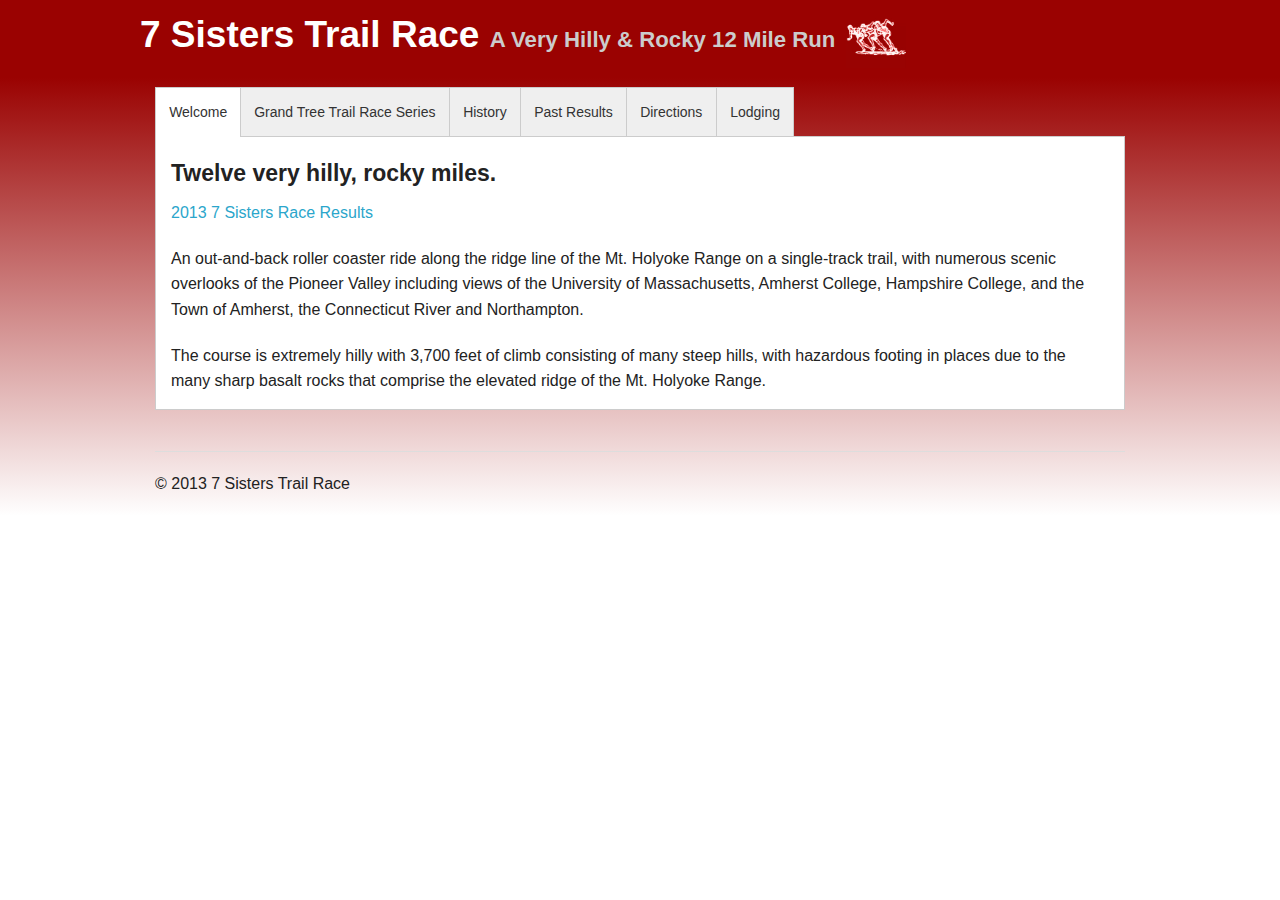
<file: www/index.html>
<!DOCTYPE html>
<!--[if IE 8]>         <html class="no-js lt-ie9" lang="en"> <![endif]-->
<!--[if gt IE 8]><!--> <html class="no-js" lang="en"> <!--<![endif]-->

<head>
  <meta charset="utf-8" />
  <meta name="viewport" content="width=device-width" />
  <title>7 Sisters Trail Race</title>

  <link rel="stylesheet" href="css/normalize.css" />
  <!-- If you are using CSS version, add this -->
  <link rel="stylesheet" href="css/foundation.css" />
  <link rel="stylesheet" href="css/app.css" />

  <script src="js/vendor/custom.modernizr.js"></script>

</head>
<body>
  <div class="row">
    <h2 class="tophead show-for-medium-up">7 Sisters Trail Race <small>A Very Hilly & Rocky 12 Mile Run</small>
      <img src="img/mainimg.jpg" alt="runners" width=60 />
    </h2>
    <h2 class="tophead show-for-small">7 Sisters Trail Race <img src="img/mainimg.jpg" alt="runners" width=60 /></h2>
    <h4 class="tophead show-for-small">A Very Hilly & Rocky 12 Mile Run</h4>
  </div>
  <div class="row">
    <div class="small-12 columns">
      <div class="section-container auto" data-section data-options="deep_linking: true">
        <section id="welcome">
        <p class="title" data-section-title><a href="#welcome">Welcome</a></p>
        <div class="content" data-section-content data-slug="welcome">
          <h4>Twelve very hilly, rocky miles.</h4>
          <p>
            <a href="results/7sisters2013results.pdf">2013 7 Sisters Race Results</a>
          <p>
            An out-and-back roller coaster ride along the ridge line
            of the Mt. Holyoke Range on a single-track trail, with numerous scenic
            overlooks of the Pioneer Valley including views of the University of
            Massachusetts, Amherst College, Hampshire College, and the Town of
            Amherst, the Connecticut River and Northampton.
          </p>
          <p>
            The course is extremely hilly with 3,700 feet of climb
            consisting of many steep hills, with hazardous footing in places due to
            the many sharp basalt rocks that comprise the elevated ridge of the Mt.
            Holyoke Range.
          </p>

        </div>
        </section>

        <!-- Uncomment below to add register tab -->
        <!--<section id="register">-->
        <!--<p class="title" data-section-title><a href="#register">Register</a></p>-->
        <!--<div class="content" data-section-content data-slug="register">-->
          <!--<h4>Next race May 5, 2013 at 9AM.</h4>-->
          <!--<a href="http://runraceregister.com/reglivecb.aspx?eventyear_id=209" target="_blank">Register now.</a>-->
        <!--</div>-->
        <!--</section>-->

        <section id="grand_tree_trail_race_series">
        <p class="title" data-section-title><a href="#grand_tree_trail_race_series">Grand Tree Trail Race Series</a></p>
        <div class="content" data-section-content data-slug="grand_tree_trail_race_series">
          <h4>Grand Tree Trail Series</h4>
          <p>
            The 7 Sisters Trail Race is part of a New England series of trail races
            held each year from April through November. Distances range from 7
            to 50 miles, so there is a wide variety of choices.
          </p>
          <p>
            Visit the <a href="http://runwmac.com/gt2013/gt13-races.html"
              target="_blank">Grand Tree Race Series Schedule</a>.
          </p>
        </div>
        </section>

        <section id="history">
        <p class="title" data-section-title><a href="#history">History</a></p>
        <div class="content" data-section-content data-slug="history">
          <h4>History</h4>
          <p>
            The first 7 Sisters Trail Race was a six-mile, one-way race from
            the Notch Visitors Center to Route 47 in Hadley. It followed almost the
            same out-route as the present race does, but was slightly different
            toward the finish as it went down closer to Route 47 instead of its
            present turnaround location near the home of Ted and Merle Buckhout, who
            graciously host our aid station at the 6-mile mark.
          </p>
          <p>
            In fact, the first &quot;race&quot; wasn&#39;t an official race as the
            State Warden in charge of the Mt. Holyoke State Park informed us prior
            to the start that we could not have a race on State property. &quot;No
            problem, we&#39; race was former UMass cross country and track star,
            Peter Crisci of Northampton.
          </p>
          <p>
            Sensing some resistance on the part of the State to the continuation
            of the race, the 7 Sisters deteriorated to a postal competition that
            allowed participants to run the course at any time and report the time
            to the local running store, the runner&#39;shop in Northampton (owned by
            the race director at the time). Fortunately, one day the runner&#39;shop
            was visited by Jonathan Gottsche, an avid photographer and an officer of
            The Friends of the Holyoke Range, a non-profit organization dedicated to
            the preservation of the Range and the promotion of various activities on
            the Range, i.e., interpretive studies, concerts, hikes, bird watches,
            land acquisition, etc. 
          </p>
          <p>
            Jonathan was intrigued about the race and wanted to know more. Upon
            hearing that it wasn&#39;t welcomed as an official race anymore, he
            volunteered to bring the support of The Friends to the race, thus
            garnering official permission to stage the race. With that permission in
            place, the race was timed to co-ordinate with a trail breakfast that The
            Friends organized each spring and the distance was doubled, to twelve
            miles as an out-and-back.
          </p>
          <p>
            Today, the 7 Sisters Trail Race is a fundraising event that benefits
            The Friends of the Holyoke Range. The 7 Sisters Trail Race has donated
            more than $10,000 during its existence. Those donations are made
            possible through your entry fees and the support and donations of gifts,
            T-shirts, and assistance from our sponsors. We thank everyone involved
            for helping us to preserve the trails that we love to run.
          </p>
        </div>
        </section>

        <section id="past_results">
        <p class="title" data-section-title><a href="#past_results">Past Results</a></p>
        <div class="content" data-section-content data-slug="past_results">
          <h4>Past Results</h4>
          <iframe src="results/" frameborder="0" class="small-12 columns"></iframe>
        </div>
        </section>

        <section id="directions">
        <p class="title" data-section-title><a href="#directions">Directions</a></p>
        <div class="content" data-section-content data-slug="directions">
          <h4>Directions</h4>
          <div class="row">
            <div class="small-11 small-offset-1 columns">
              <ol>
                <li>Interstate 91 to exit 19 north and 20 south to Route 9 east.</li>
                <li>Turn right at light after the bridge onto route 47.</li>
                <li>Turn left on Bay Road (approximately 1.</li>5 miles after the light).
                <li>Go three miles to Route 116.</li>
                <li>Go right up the hill to Military Road, on your right as you crest the hill.</li>
                <li>Proceed to the end of Military Road, passing through a high chain-link fence to the Registration and parking area.</li>
                <li>Do not park at the previous parking area, which was in front of the Notch Visitors Center.</li>
              </ol>
            </div>
          </div>
          <a href="https://www.google.com/mapmaker?iwloc=0_0&amp;gw=55&amp;editids=1gM48NlJo_RegzBiOV&amp;dtab=overview&amp;ll=42.310514,-72.535086&amp;spn=0.013869,0.03665&amp;t=h&amp;z=15&amp;lyt=large_map&amp;hll=42.306179,-72.529957&amp;hyaw=278.3436105328741" target="_blank">
            Google Map Information</a>
        </div>
        </section>

        <section id="lodging">
        <p class="title" data-section-title><a href="#lodging">Lodging</a></p>
        <div class="content" data-section-content data-slug="lodging">
          <h4>Lodging</h4>
          <p>
            The Hampshire Hospitality Group is offering a 10% discount at the below hotels to race participants and spectators.
            When making your reservation, tell the reservationist you are coming for the 7 Sisters Trail Race.
          </p>
          <div class="row">
            <div class="small-11 small-offset-1 columns">
              <ul>
                <li>
                  <a href="http://www.marriott.com/hotels/travel/bdlhd-courtyard-amherst-hadley/" target="_blank">Courtyard  Hadley Amherst</a>
                  423 Russell St. Hadley 256-5454 (5.3 miles from race)
                </li>
                <li>
                  <a href="http://www.hiexpress.com/hotels/us/en/hdlma/hoteldetail?" target="_blank">Holiday Inn Express &amp; Suites</a>
                  400  Russell St. Hadley 582-0002 (5.2 miles from race)
                </li>
                <li>
                  <a href="http://www.hojo.com/HowardJohnson/control/Booking/property_info?propertyId=00678&amp;brandInfo=HJ" target="_blank">Howard  Johnson</a>
                  401 Russell St. Hadley 586-0114 (5.1 miles from race)
                </li>
                <li>
                  <a href="http://www.hampshirehospitality.com/universitylodge/university_lodge.html" target="_blank">University  Lodge</a>
                  345 North Pleasant Amherst 256-8111 (5.5 miles from race)
                </li>
                <li>
                  <a href="http://www.econolodge.com/hotel-hadley-massachusetts-MA121" target="_blank">Econo  Lodge</a>
                  329 Russell  St. Hadley 582-7077 (4.8 miles from race)
                </li>
                <li>
                  <a href="http://www.clarionhotel.com/hotel-northampton-massachusetts-MA117" target="_blank">Clarion  Hotel &amp; Conference Center</a>
                  1  Atwood Dr. Northampton 586-1211 (9.2 miles from race)
                </li>
                <li>
                  <a href="http://www.hampshirehospitality.com/autumninn/autumn_inn.html" target="_blank">Autumn  Inn</a>
                  259 Elm St. Northampton 584-7660 (8.6 miles from race)
                </li>
              </ul>
            </div>
          </div>
        </div>
        </section>

      </div>
    </div>
  </div>


  <!-- Footer -->

  <footer class="row">
  <div class="small-12 columns">
    <hr />
    <div class="row">
      <div class="small-6 columns">
        <p>&copy; 2013 7 Sisters Trail Race</p>
      </div>
    </div>
  </div>
  </footer>


  <script>
    document.write('<script src=' +
      ('__proto__' in {} ? 'js/vendor/zepto' : 'js/vendor/jquery') +
      '.js><\/script>')
    </script>
    <script src="js/foundation/foundation.js"></script>
    <script src="js/foundation/foundation.section.js"></script>
    <script>
      $(document).foundation();
    </script>
  </body>
</html>
</file>
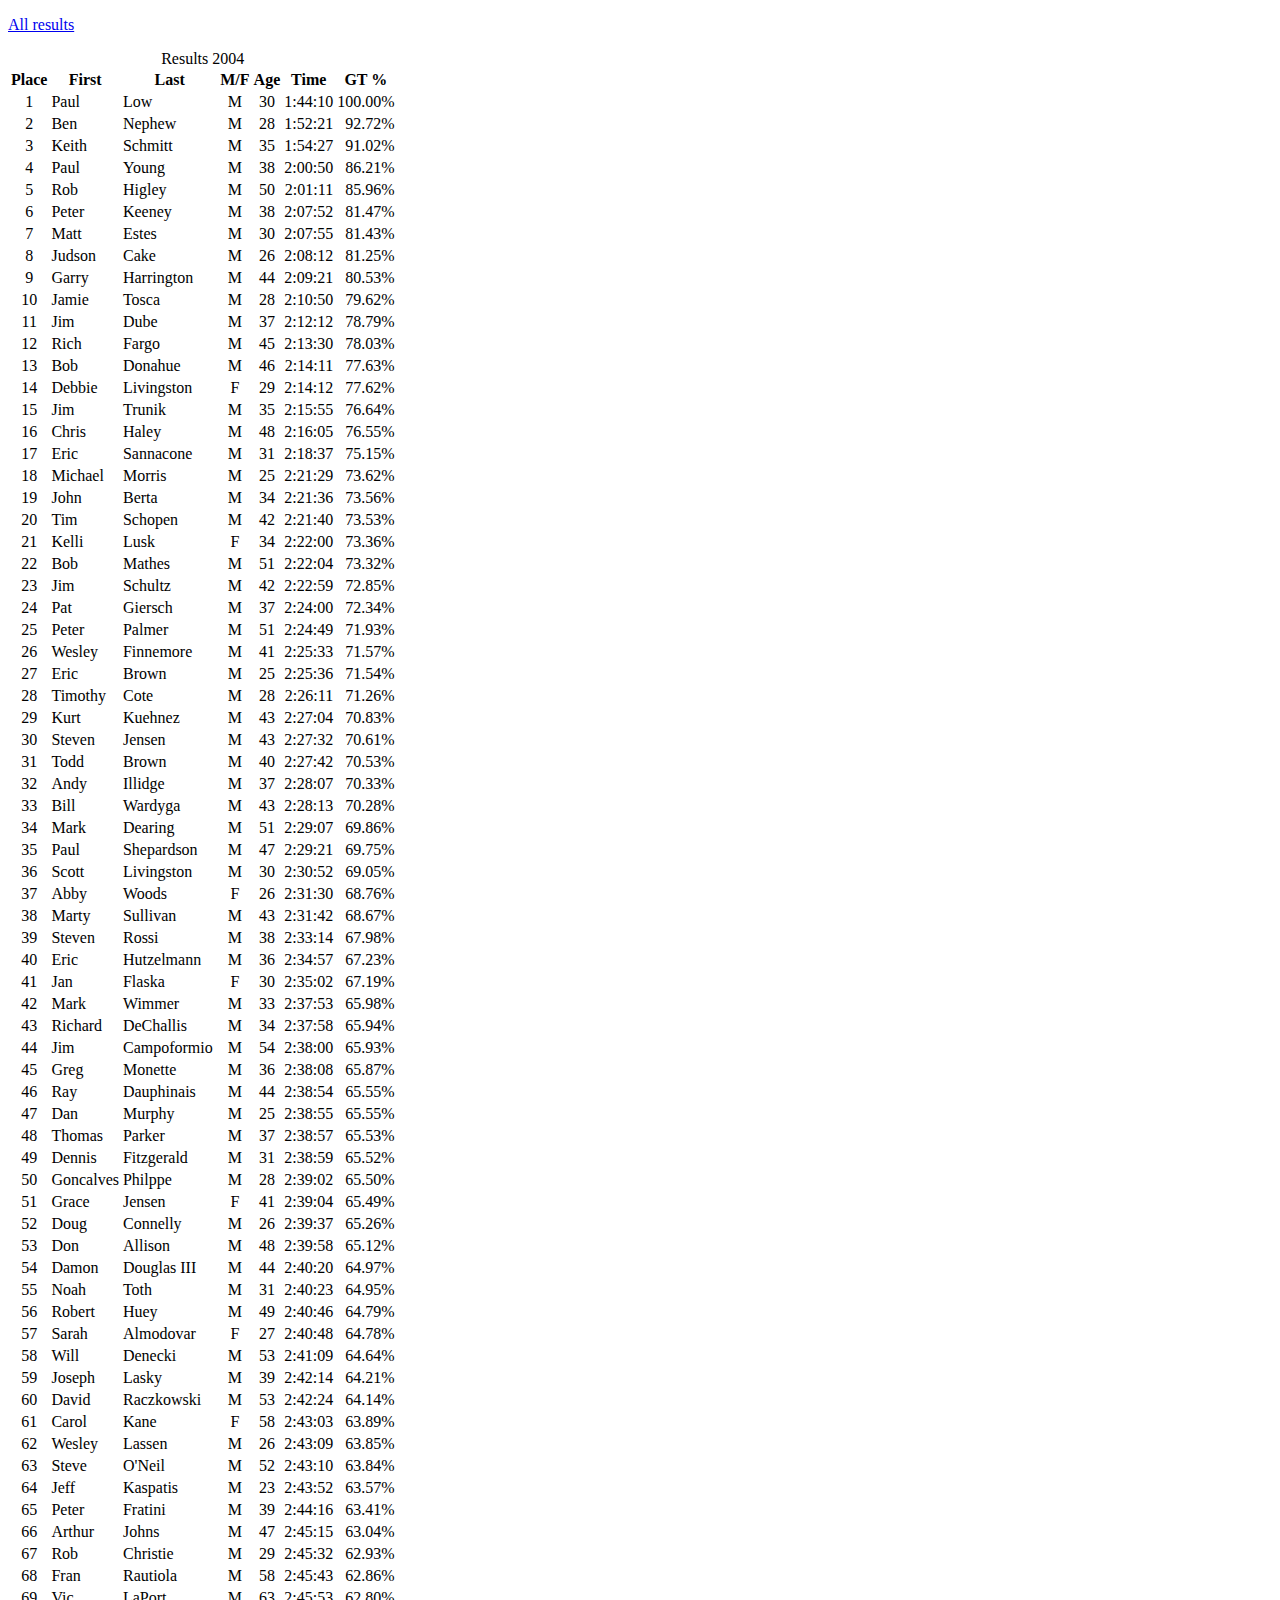
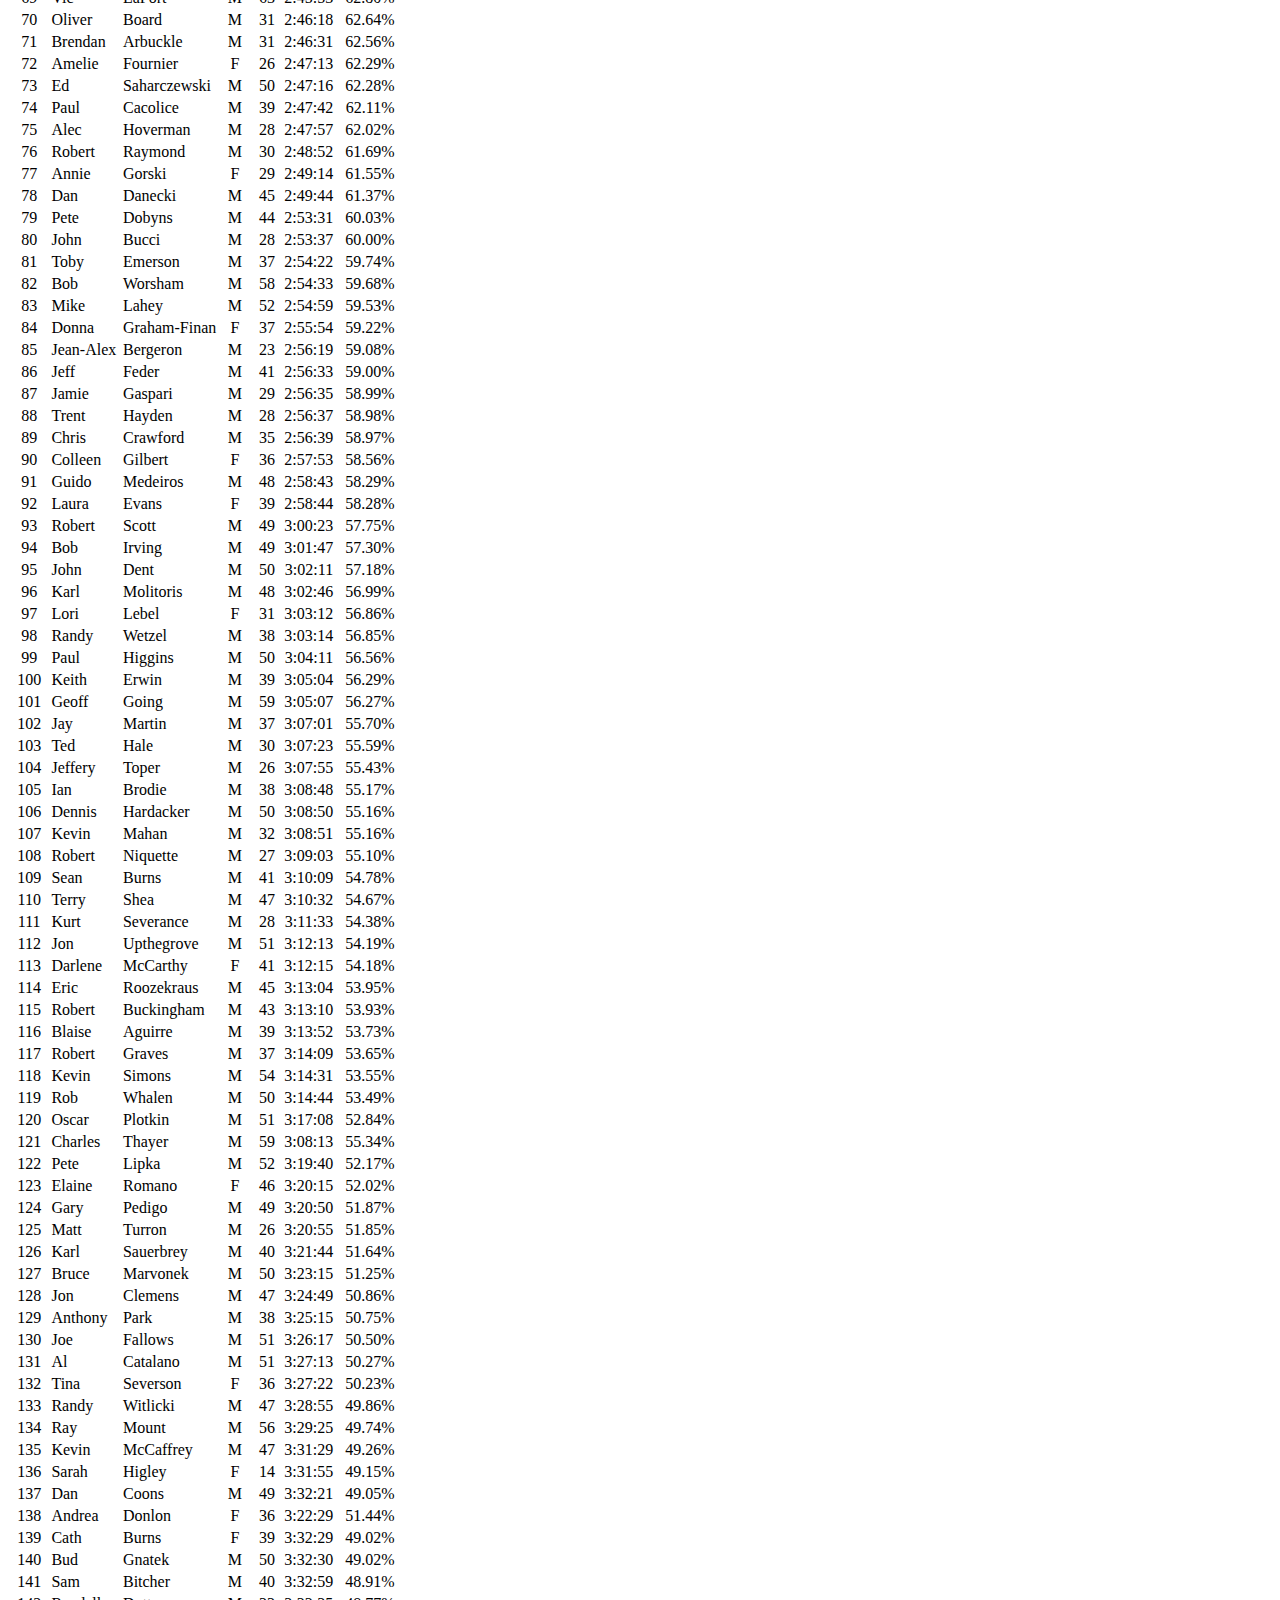
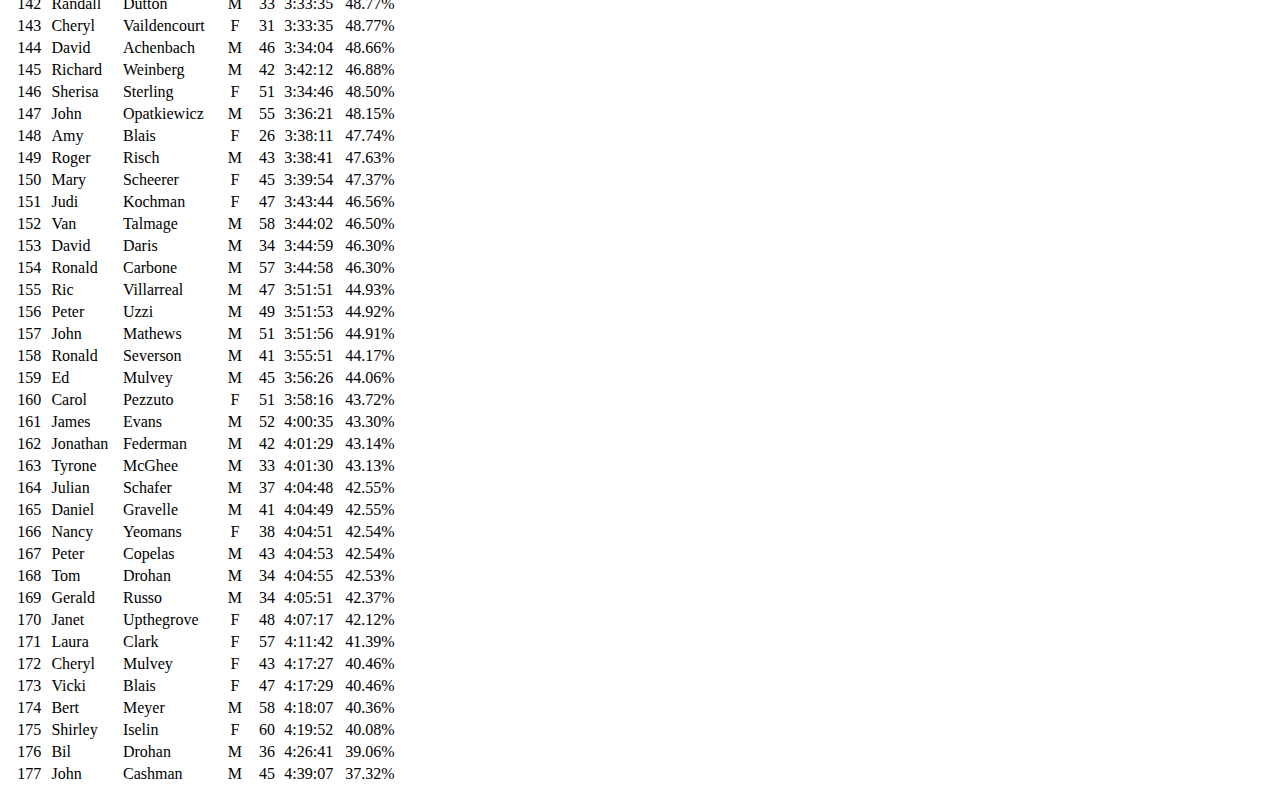
<file: www/results/results2004.html>
<!DOCTYPE html>
<html>
<head>
  <meta charset="utf-8" />
  <title>7 Sisters Trail Race</title>
</head>
<body>
<p><a href=".">All results</a></p>
<table>
<caption>Results 2004</caption>
<thead>
<tr>
<th class="place">Place</th>
<th class="name">First</th>
<th class="name">Last</th>
<th class="gender">M/F</th>
<th class="age">Age</th>
<th class="time">Time</th>
<th class="gt">GT %</th>
</tr>
</thead>
<tbody>
<tr>
<td align = center>1
</td>
<td align = left>Paul
</td>
<td align = left>Low
</td>
<td align = center>M
</td>
<td align = center>30
</td>
<td align = right>1:44:10
</td>
<td align = right>100.00%
</td>
</tr>
<tr>
<td align = center>2
</td>
<td align = left>Ben
</td>
<td align = left>Nephew
</td>
<td align = center>M
</td>
<td align = center>28
</td>
<td align = right>1:52:21
</td>
<td align = right>92.72%
</td>
</tr>
<tr>
<td align = center>3
</td>
<td align = left>Keith
</td>
<td align = left>Schmitt
</td>
<td align = center>M
</td>
<td align = center>35
</td>
<td align = right>1:54:27
</td>
<td align = right>91.02%
</td>
</tr>
<tr>
<td align = center>4
</td>
<td align = left>Paul
</td>
<td align = left>Young
</td>
<td align = center>M
</td>
<td align = center>38
</td>
<td align = right>2:00:50
</td>
<td align = right>86.21%
</td>
</tr>
<tr>
<td align = center>5
</td>
<td align = left>Rob
</td>
<td align = left>Higley
</td>
<td align = center>M
</td>
<td align = center>50
</td>
<td align = right>2:01:11
</td>
<td align = right>85.96%
</td>
</tr>
<tr>
<td align = center>6
</td>
<td align = left>Peter
</td>
<td align = left>Keeney
</td>
<td align = center>M
</td>
<td align = center>38
</td>
<td align = right>2:07:52
</td>
<td align = right>81.47%
</td>
</tr>
<tr>
<td align = center>7
</td>
<td align = left>Matt
</td>
<td align = left>Estes
</td>
<td align = center>M
</td>
<td align = center>30
</td>
<td align = right>2:07:55
</td>
<td align = right>81.43%
</td>
</tr>
<tr>
<td align = center>8
</td>
<td align = left>Judson
</td>
<td align = left>Cake
</td>
<td align = center>M
</td>
<td align = center>26
</td>
<td align = right>2:08:12
</td>
<td align = right>81.25%
</td>
</tr>
<tr>
<td align = center>9
</td>
<td align = left>Garry
</td>
<td align = left>Harrington
</td>
<td align = center>M
</td>
<td align = center>44
</td>
<td align = right>2:09:21
</td>
<td align = right>80.53%
</td>
</tr>
<tr>
<td align = center>10
</td>
<td align = left>Jamie
</td>
<td align = left>Tosca
</td>
<td align = center>M
</td>
<td align = center>28
</td>
<td align = right>2:10:50
</td>
<td align = right>79.62%
</td>
</tr>
<tr>
<td align = center>11
</td>
<td align = left>Jim
</td>
<td align = left>Dube
</td>
<td align = center>M
</td>
<td align = center>37
</td>
<td align = right>2:12:12
</td>
<td align = right>78.79%
</td>
</tr>
<tr>
<td align = center>12
</td>
<td align = left>Rich
</td>
<td align = left>Fargo
</td>
<td align = center>M
</td>
<td align = center>45
</td>
<td align = right>2:13:30
</td>
<td align = right>78.03%
</td>
</tr>
<tr>
<td align = center>13
</td>
<td align = left>Bob
</td>
<td align = left>Donahue
</td>
<td align = center>M
</td>
<td align = center>46
</td>
<td align = right>2:14:11
</td>
<td align = right>77.63%
</td>
</tr>
<tr>
<td align = center>14
</td>
<td align = left>Debbie
</td>
<td align = left>Livingston
</td>
<td align = center>F
</td>
<td align = center>29
</td>
<td align = right>2:14:12
</td>
<td align = right>77.62%
</td>
</tr>
<tr>
<td align = center>15
</td>
<td align = left>Jim
</td>
<td align = left>Trunik
</td>
<td align = center>M
</td>
<td align = center>35
</td>
<td align = right>2:15:55
</td>
<td align = right>76.64%
</td>
</tr>
<tr>
<td align = center>16
</td>
<td align = left>Chris
</td>
<td align = left>Haley
</td>
<td align = center>M
</td>
<td align = center>48
</td>
<td align = right>2:16:05
</td>
<td align = right>76.55%
</td>
</tr>
<tr>
<td align = center>17
</td>
<td align = left>Eric
</td>
<td align = left>Sannacone
</td>
<td align = center>M
</td>
<td align = center>31
</td>
<td align = right>2:18:37
</td>
<td align = right>75.15%
</td>
</tr>
<tr>
<td align = center>18
</td>
<td align = left>Michael
</td>
<td align = left>Morris
</td>
<td align = center>M
</td>
<td align = center>25
</td>
<td align = right>2:21:29
</td>
<td align = right>73.62%
</td>
</tr>
<tr>
<td align = center>19
</td>
<td align = left>John
</td>
<td align = left>Berta
</td>
<td align = center>M
</td>
<td align = center>34
</td>
<td align = right>2:21:36
</td>
<td align = right>73.56%
</td>
</tr>
<tr>
<td align = center>20
</td>
<td align = left>Tim
</td>
<td align = left>Schopen
</td>
<td align = center>M
</td>
<td align = center>42
</td>
<td align = right>2:21:40
</td>
<td align = right>73.53%
</td>
</tr>
<tr>
<td align = center>21
</td>
<td align = left>Kelli
</td>
<td align = left>Lusk
</td>
<td align = center>F
</td>
<td align = center>34
</td>
<td align = right>2:22:00
</td>
<td align = right>73.36%
</td>
</tr>
<tr>
<td align = center>22
</td>
<td align = left>Bob
</td>
<td align = left>Mathes
</td>
<td align = center>M
</td>
<td align = center>51
</td>
<td align = right>2:22:04
</td>
<td align = right>73.32%
</td>
</tr>
<tr>
<td align = center>23
</td>
<td align = left>Jim
</td>
<td align = left>Schultz
</td>
<td align = center>M
</td>
<td align = center>42
</td>
<td align = right>2:22:59
</td>
<td align = right>72.85%
</td>
</tr>
<tr>
<td align = center>24
</td>
<td align = left>Pat
</td>
<td align = left>Giersch
</td>
<td align = center>M
</td>
<td align = center>37
</td>
<td align = right>2:24:00
</td>
<td align = right>72.34%
</td>
</tr>
<tr>
<td align = center>25
</td>
<td align = left>Peter
</td>
<td align = left>Palmer
</td>
<td align = center>M
</td>
<td align = center>51
</td>
<td align = right>2:24:49
</td>
<td align = right>71.93%
</td>
</tr>
<tr>
<td align = center>26
</td>
<td align = left>Wesley
</td>
<td align = left>Finnemore
</td>
<td align = center>M
</td>
<td align = center>41
</td>
<td align = right>2:25:33
</td>
<td align = right>71.57%
</td>
</tr>
<tr>
<td align = center>27
</td>
<td align = left>Eric
</td>
<td align = left>Brown
</td>
<td align = center>M
</td>
<td align = center>25
</td>
<td align = right>2:25:36
</td>
<td align = right>71.54%
</td>
</tr>
<tr>
<td align = center>28
</td>
<td align = left>Timothy
</td>
<td align = left>Cote
</td>
<td align = center>M
</td>
<td align = center>28
</td>
<td align = right>2:26:11
</td>
<td align = right>71.26%
</td>
</tr>
<tr>
<td align = center>29
</td>
<td align = left>Kurt
</td>
<td align = left>Kuehnez
</td>
<td align = center>M
</td>
<td align = center>43
</td>
<td align = right>2:27:04
</td>
<td align = right>70.83%
</td>
</tr>
<tr>
<td align = center>30
</td>
<td align = left>Steven
</td>
<td align = left>Jensen
</td>
<td align = center>M
</td>
<td align = center>43
</td>
<td align = right>2:27:32
</td>
<td align = right>70.61%
</td>
</tr>
<tr>
<td align = center>31
</td>
<td align = left>Todd
</td>
<td align = left>Brown
</td>
<td align = center>M
</td>
<td align = center>40
</td>
<td align = right>2:27:42
</td>
<td align = right>70.53%
</td>
</tr>
<tr>
<td align = center>32
</td>
<td align = left>Andy
</td>
<td align = left>Illidge
</td>
<td align = center>M
</td>
<td align = center>37
</td>
<td align = right>2:28:07
</td>
<td align = right>70.33%
</td>
</tr>
<tr>
<td align = center>33
</td>
<td align = left>Bill
</td>
<td align = left>Wardyga
</td>
<td align = center>M
</td>
<td align = center>43
</td>
<td align = right>2:28:13
</td>
<td align = right>70.28%
</td>
</tr>
<tr>
<td align = center>34
</td>
<td align = left>Mark
</td>
<td align = left>Dearing
</td>
<td align = center>M
</td>
<td align = center>51
</td>
<td align = right>2:29:07
</td>
<td align = right>69.86%
</td>
</tr>
<tr>
<td align = center>35
</td>
<td align = left>Paul
</td>
<td align = left>Shepardson
</td>
<td align = center>M
</td>
<td align = center>47
</td>
<td align = right>2:29:21
</td>
<td align = right>69.75%
</td>
</tr>
<tr>
<td align = center>36
</td>
<td align = left>Scott
</td>
<td align = left>Livingston
</td>
<td align = center>M
</td>
<td align = center>30
</td>
<td align = right>2:30:52
</td>
<td align = right>69.05%
</td>
</tr>
<tr>
<td align = center>37
</td>
<td align = left>Abby
</td>
<td align = left>Woods
</td>
<td align = center>F
</td>
<td align = center>26
</td>
<td align = right>2:31:30
</td>
<td align = right>68.76%
</td>
</tr>
<tr>
<td align = center>38
</td>
<td align = left>Marty
</td>
<td align = left>Sullivan
</td>
<td align = center>M
</td>
<td align = center>43
</td>
<td align = right>2:31:42
</td>
<td align = right>68.67%
</td>
</tr>
<tr>
<td align = center>39
</td>
<td align = left>Steven
</td>
<td align = left>Rossi
</td>
<td align = center>M
</td>
<td align = center>38
</td>
<td align = right>2:33:14
</td>
<td align = right>67.98%
</td>
</tr>
<tr>
<td align = center>40
</td>
<td align = left>Eric
</td>
<td align = left>Hutzelmann
</td>
<td align = center>M
</td>
<td align = center>36
</td>
<td align = right>2:34:57
</td>
<td align = right>67.23%
</td>
</tr>
<tr>
<td align = center>41
</td>
<td align = left>Jan
</td>
<td align = left>Flaska
</td>
<td align = center>F
</td>
<td align = center>30
</td>
<td align = right>2:35:02
</td>
<td align = right>67.19%
</td>
</tr>
<tr>
<td align = center>42
</td>
<td align = left>Mark
</td>
<td align = left>Wimmer
</td>
<td align = center>M
</td>
<td align = center>33
</td>
<td align = right>2:37:53
</td>
<td align = right>65.98%
</td>
</tr>
<tr>
<td align = center>43
</td>
<td align = left>Richard
</td>
<td align = left>DeChallis
</td>
<td align = center>M
</td>
<td align = center>34
</td>
<td align = right>2:37:58
</td>
<td align = right>65.94%
</td>
</tr>
<tr>
<td align = center>44
</td>
<td align = left>Jim
</td>
<td align = left>Campoformio
</td>
<td align = center>M
</td>
<td align = center>54
</td>
<td align = right>2:38:00
</td>
<td align = right>65.93%
</td>
</tr>
<tr>
<td align = center>45
</td>
<td align = left>Greg
</td>
<td align = left>Monette
</td>
<td align = center>M
</td>
<td align = center>36
</td>
<td align = right>2:38:08
</td>
<td align = right>65.87%
</td>
</tr>
<tr>
<td align = center>46
</td>
<td align = left>Ray
</td>
<td align = left>Dauphinais
</td>
<td align = center>M
</td>
<td align = center>44
</td>
<td align = right>2:38:54
</td>
<td align = right>65.55%
</td>
</tr>
<tr>
<td align = center>47
</td>
<td align = left>Dan
</td>
<td align = left>Murphy
</td>
<td align = center>M
</td>
<td align = center>25
</td>
<td align = right>2:38:55
</td>
<td align = right>65.55%
</td>
</tr>
<tr>
<td align = center>48
</td>
<td align = left>Thomas
</td>
<td align = left>Parker
</td>
<td align = center>M
</td>
<td align = center>37
</td>
<td align = right>2:38:57
</td>
<td align = right>65.53%
</td>
</tr>
<tr>
<td align = center>49
</td>
<td align = left>Dennis
</td>
<td align = left>Fitzgerald
</td>
<td align = center>M
</td>
<td align = center>31
</td>
<td align = right>2:38:59
</td>
<td align = right>65.52%
</td>
</tr>
<tr>
<td align = center>50
</td>
<td align = left>Goncalves
</td>
<td align = left>Philppe
</td>
<td align = center>M
</td>
<td align = center>28
</td>
<td align = right>2:39:02
</td>
<td align = right>65.50%
</td>
</tr>
<tr>
<td align = center>51
</td>
<td align = left>Grace
</td>
<td align = left>Jensen
</td>
<td align = center>F
</td>
<td align = center>41
</td>
<td align = right>2:39:04
</td>
<td align = right>65.49%
</td>
</tr>
<tr>
<td align = center>52
</td>
<td align = left>Doug
</td>
<td align = left>Connelly
</td>
<td align = center>M
</td>
<td align = center>26
</td>
<td align = right>2:39:37
</td>
<td align = right>65.26%
</td>
</tr>
<tr>
<td align = center>53
</td>
<td align = left>Don
</td>
<td align = left>Allison
</td>
<td align = center>M
</td>
<td align = center>48
</td>
<td align = right>2:39:58
</td>
<td align = right>65.12%
</td>
</tr>
<tr>
<td align = center>54
</td>
<td align = left>Damon
</td>
<td align = left>Douglas III
</td>
<td align = center>M
</td>
<td align = center>44
</td>
<td align = right>2:40:20
</td>
<td align = right>64.97%
</td>
</tr>
<tr>
<td align = center>55
</td>
<td align = left>Noah
</td>
<td align = left>Toth
</td>
<td align = center>M
</td>
<td align = center>31
</td>
<td align = right>2:40:23
</td>
<td align = right>64.95%
</td>
</tr>
<tr>
<td align = center>56
</td>
<td align = left>Robert
</td>
<td align = left>Huey
</td>
<td align = center>M
</td>
<td align = center>49
</td>
<td align = right>2:40:46
</td>
<td align = right>64.79%
</td>
</tr>
<tr>
<td align = center>57
</td>
<td align = left>Sarah
</td>
<td align = left>Almodovar
</td>
<td align = center>F
</td>
<td align = center>27
</td>
<td align = right>2:40:48
</td>
<td align = right>64.78%
</td>
</tr>
<tr>
<td align = center>58
</td>
<td align = left>Will
</td>
<td align = left>Denecki
</td>
<td align = center>M
</td>
<td align = center>53
</td>
<td align = right>2:41:09
</td>
<td align = right>64.64%
</td>
</tr>
<tr>
<td align = center>59
</td>
<td align = left>Joseph
</td>
<td align = left>Lasky
</td>
<td align = center>M
</td>
<td align = center>39
</td>
<td align = right>2:42:14
</td>
<td align = right>64.21%
</td>
</tr>
<tr>
<td align = center>60
</td>
<td align = left>David
</td>
<td align = left>Raczkowski
</td>
<td align = center>M
</td>
<td align = center>53
</td>
<td align = right>2:42:24
</td>
<td align = right>64.14%
</td>
</tr>
<tr>
<td align = center>61
</td>
<td align = left>Carol
</td>
<td align = left>Kane
</td>
<td align = center>F
</td>
<td align = center>58
</td>
<td align = right>2:43:03
</td>
<td align = right>63.89%
</td>
</tr>
<tr>
<td align = center>62
</td>
<td align = left>Wesley
</td>
<td align = left>Lassen
</td>
<td align = center>M
</td>
<td align = center>26
</td>
<td align = right>2:43:09
</td>
<td align = right>63.85%
</td>
</tr>
<tr>
<td align = center>63
</td>
<td align = left>Steve
</td>
<td align = left>O'Neil
</td>
<td align = center>M
</td>
<td align = center>52
</td>
<td align = right>2:43:10
</td>
<td align = right>63.84%
</td>
</tr>
<tr>
<td align = center>64
</td>
<td align = left>Jeff
</td>
<td align = left>Kaspatis
</td>
<td align = center>M
</td>
<td align = center>23
</td>
<td align = right>2:43:52
</td>
<td align = right>63.57%
</td>
</tr>
<tr>
<td align = center>65
</td>
<td align = left>Peter
</td>
<td align = left>Fratini
</td>
<td align = center>M
</td>
<td align = center>39
</td>
<td align = right>2:44:16
</td>
<td align = right>63.41%
</td>
</tr>
<tr>
<td align = center>66
</td>
<td align = left>Arthur
</td>
<td align = left>Johns
</td>
<td align = center>M
</td>
<td align = center>47
</td>
<td align = right>2:45:15
</td>
<td align = right>63.04%
</td>
</tr>
<tr>
<td align = center>67
</td>
<td align = left>Rob
</td>
<td align = left>Christie
</td>
<td align = center>M
</td>
<td align = center>29
</td>
<td align = right>2:45:32
</td>
<td align = right>62.93%
</td>
</tr>
<tr>
<td align = center>68
</td>
<td align = left>Fran
</td>
<td align = left>Rautiola
</td>
<td align = center>M
</td>
<td align = center>58
</td>
<td align = right>2:45:43
</td>
<td align = right>62.86%
</td>
</tr>
<tr>
<td align = center>69
</td>
<td align = left>Vic
</td>
<td align = left>LaPort
</td>
<td align = center>M
</td>
<td align = center>63
</td>
<td align = right>2:45:53
</td>
<td align = right>62.80%
</td>
</tr>
<tr>
<td align = center>70
</td>
<td align = left>Oliver
</td>
<td align = left>Board
</td>
<td align = center>M
</td>
<td align = center>31
</td>
<td align = right>2:46:18
</td>
<td align = right>62.64%
</td>
</tr>
<tr>
<td align = center>71
</td>
<td align = left>Brendan
</td>
<td align = left>Arbuckle
</td>
<td align = center>M
</td>
<td align = center>31
</td>
<td align = right>2:46:31
</td>
<td align = right>62.56%
</td>
</tr>
<tr>
<td align = center>72
</td>
<td align = left>Amelie
</td>
<td align = left>Fournier
</td>
<td align = center>F
</td>
<td align = center>26
</td>
<td align = right>2:47:13
</td>
<td align = right>62.29%
</td>
</tr>
<tr>
<td align = center>73
</td>
<td align = left>Ed
</td>
<td align = left>Saharczewski
</td>
<td align = center>M
</td>
<td align = center>50
</td>
<td align = right>2:47:16
</td>
<td align = right>62.28%
</td>
</tr>
<tr>
<td align = center>74
</td>
<td align = left>Paul
</td>
<td align = left>Cacolice
</td>
<td align = center>M
</td>
<td align = center>39
</td>
<td align = right>2:47:42
</td>
<td align = right>62.11%
</td>
</tr>
<tr>
<td align = center>75
</td>
<td align = left>Alec
</td>
<td align = left>Hoverman
</td>
<td align = center>M
</td>
<td align = center>28
</td>
<td align = right>2:47:57
</td>
<td align = right>62.02%
</td>
</tr>
<tr>
<td align = center>76
</td>
<td align = left>Robert
</td>
<td align = left>Raymond
</td>
<td align = center>M
</td>
<td align = center>30
</td>
<td align = right>2:48:52
</td>
<td align = right>61.69%
</td>
</tr>
<tr>
<td align = center>77
</td>
<td align = left>Annie
</td>
<td align = left>Gorski
</td>
<td align = center>F
</td>
<td align = center>29
</td>
<td align = right>2:49:14
</td>
<td align = right>61.55%
</td>
</tr>
<tr>
<td align = center>78
</td>
<td align = left>Dan
</td>
<td align = left>Danecki
</td>
<td align = center>M
</td>
<td align = center>45
</td>
<td align = right>2:49:44
</td>
<td align = right>61.37%
</td>
</tr>
<tr>
<td align = center>79
</td>
<td align = left>Pete
</td>
<td align = left>Dobyns
</td>
<td align = center>M
</td>
<td align = center>44
</td>
<td align = right>2:53:31
</td>
<td align = right>60.03%
</td>
</tr>
<tr>
<td align = center>80
</td>
<td align = left>John
</td>
<td align = left>Bucci
</td>
<td align = center>M
</td>
<td align = center>28
</td>
<td align = right>2:53:37
</td>
<td align = right>60.00%
</td>
</tr>
<tr>
<td align = center>81
</td>
<td align = left>Toby
</td>
<td align = left>Emerson
</td>
<td align = center>M
</td>
<td align = center>37
</td>
<td align = right>2:54:22
</td>
<td align = right>59.74%
</td>
</tr>
<tr>
<td align = center>82
</td>
<td align = left>Bob
</td>
<td align = left>Worsham
</td>
<td align = center>M
</td>
<td align = center>58
</td>
<td align = right>2:54:33
</td>
<td align = right>59.68%
</td>
</tr>
<tr>
<td align = center>83
</td>
<td align = left>Mike
</td>
<td align = left>Lahey
</td>
<td align = center>M
</td>
<td align = center>52
</td>
<td align = right>2:54:59
</td>
<td align = right>59.53%
</td>
</tr>
<tr>
<td align = center>84
</td>
<td align = left>Donna
</td>
<td align = left>Graham-Finan
</td>
<td align = center>F
</td>
<td align = center>37
</td>
<td align = right>2:55:54
</td>
<td align = right>59.22%
</td>
</tr>
<tr>
<td align = center>85
</td>
<td align = left>Jean-Alex
</td>
<td align = left>Bergeron
</td>
<td align = center>M
</td>
<td align = center>23
</td>
<td align = right>2:56:19
</td>
<td align = right>59.08%
</td>
</tr>
<tr>
<td align = center>86
</td>
<td align = left>Jeff
</td>
<td align = left>Feder
</td>
<td align = center>M
</td>
<td align = center>41
</td>
<td align = right>2:56:33
</td>
<td align = right>59.00%
</td>
</tr>
<tr>
<td align = center>87
</td>
<td align = left>Jamie
</td>
<td align = left>Gaspari
</td>
<td align = center>M
</td>
<td align = center>29
</td>
<td align = right>2:56:35
</td>
<td align = right>58.99%
</td>
</tr>
<tr>
<td align = center>88
</td>
<td align = left>Trent
</td>
<td align = left>Hayden
</td>
<td align = center>M
</td>
<td align = center>28
</td>
<td align = right>2:56:37
</td>
<td align = right>58.98%
</td>
</tr>
<tr>
<td align = center>89
</td>
<td align = left>Chris
</td>
<td align = left>Crawford
</td>
<td align = center>M
</td>
<td align = center>35
</td>
<td align = right>2:56:39
</td>
<td align = right>58.97%
</td>
</tr>
<tr>
<td align = center>90
</td>
<td align = left>Colleen
</td>
<td align = left>Gilbert
</td>
<td align = center>F
</td>
<td align = center>36
</td>
<td align = right>2:57:53
</td>
<td align = right>58.56%
</td>
</tr>
<tr>
<td align = center>91
</td>
<td align = left>Guido
</td>
<td align = left>Medeiros
</td>
<td align = center>M
</td>
<td align = center>48
</td>
<td align = right>2:58:43
</td>
<td align = right>58.29%
</td>
</tr>
<tr>
<td align = center>92
</td>
<td align = left>Laura
</td>
<td align = left>Evans
</td>
<td align = center>F
</td>
<td align = center>39
</td>
<td align = right>2:58:44
</td>
<td align = right>58.28%
</td>
</tr>
<tr>
<td align = center>93
</td>
<td align = left>Robert
</td>
<td align = left>Scott
</td>
<td align = center>M
</td>
<td align = center>49
</td>
<td align = right>3:00:23
</td>
<td align = right>57.75%
</td>
</tr>
<tr>
<td align = center>94
</td>
<td align = left>Bob
</td>
<td align = left>Irving
</td>
<td align = center>M
</td>
<td align = center>49
</td>
<td align = right>3:01:47
</td>
<td align = right>57.30%
</td>
</tr>
<tr>
<td align = center>95
</td>
<td align = left>John
</td>
<td align = left>Dent
</td>
<td align = center>M
</td>
<td align = center>50
</td>
<td align = right>3:02:11
</td>
<td align = right>57.18%
</td>
</tr>
<tr>
<td align = center>96
</td>
<td align = left>Karl
</td>
<td align = left>Molitoris
</td>
<td align = center>M
</td>
<td align = center>48
</td>
<td align = right>3:02:46
</td>
<td align = right>56.99%
</td>
</tr>
<tr>
<td align = center>97
</td>
<td align = left>Lori
</td>
<td align = left>Lebel
</td>
<td align = center>F
</td>
<td align = center>31
</td>
<td align = right>3:03:12
</td>
<td align = right>56.86%
</td>
</tr>
<tr>
<td align = center>98
</td>
<td align = left>Randy
</td>
<td align = left>Wetzel
</td>
<td align = center>M
</td>
<td align = center>38
</td>
<td align = right>3:03:14
</td>
<td align = right>56.85%
</td>
</tr>
<tr>
<td align = center>99
</td>
<td align = left>Paul
</td>
<td align = left>Higgins
</td>
<td align = center>M
</td>
<td align = center>50
</td>
<td align = right>3:04:11
</td>
<td align = right>56.56%
</td>
</tr>
<tr>
<td align = center>100
</td>
<td align = left>Keith
</td>
<td align = left>Erwin
</td>
<td align = center>M
</td>
<td align = center>39
</td>
<td align = right>3:05:04
</td>
<td align = right>56.29%
</td>
</tr>
<tr>
<td align = center>101
</td>
<td align = left>Geoff
</td>
<td align = left>Going
</td>
<td align = center>M
</td>
<td align = center>59
</td>
<td align = right>3:05:07
</td>
<td align = right>56.27%
</td>
</tr>
<tr>
<td align = center>102
</td>
<td align = left>Jay
</td>
<td align = left>Martin
</td>
<td align = center>M
</td>
<td align = center>37
</td>
<td align = right>3:07:01
</td>
<td align = right>55.70%
</td>
</tr>
<tr>
<td align = center>103
</td>
<td align = left>Ted
</td>
<td align = left>Hale
</td>
<td align = center>M
</td>
<td align = center>30
</td>
<td align = right>3:07:23
</td>
<td align = right>55.59%
</td>
</tr>
<tr>
<td align = center>104
</td>
<td align = left>Jeffery
</td>
<td align = left>Toper
</td>
<td align = center>M
</td>
<td align = center>26
</td>
<td align = right>3:07:55
</td>
<td align = right>55.43%
</td>
</tr>
<tr>
<td align = center>105
</td>
<td align = left>Ian
</td>
<td align = left>Brodie
</td>
<td align = center>M
</td>
<td align = center>38
</td>
<td align = right>3:08:48
</td>
<td align = right>55.17%
</td>
</tr>
<tr>
<td align = center>106
</td>
<td align = left>Dennis
</td>
<td align = left>Hardacker
</td>
<td align = center>M
</td>
<td align = center>50
</td>
<td align = right>3:08:50
</td>
<td align = right>55.16%
</td>
</tr>
<tr>
<td align = center>107
</td>
<td align = left>Kevin
</td>
<td align = left>Mahan
</td>
<td align = center>M
</td>
<td align = center>32
</td>
<td align = right>3:08:51
</td>
<td align = right>55.16%
</td>
</tr>
<tr>
<td align = center>108
</td>
<td align = left>Robert
</td>
<td align = left>Niquette
</td>
<td align = center>M
</td>
<td align = center>27
</td>
<td align = right>3:09:03
</td>
<td align = right>55.10%
</td>
</tr>
<tr>
<td align = center>109
</td>
<td align = left>Sean
</td>
<td align = left>Burns
</td>
<td align = center>M
</td>
<td align = center>41
</td>
<td align = right>3:10:09
</td>
<td align = right>54.78%
</td>
</tr>
<tr>
<td align = center>110
</td>
<td align = left>Terry
</td>
<td align = left>Shea
</td>
<td align = center>M
</td>
<td align = center>47
</td>
<td align = right>3:10:32
</td>
<td align = right>54.67%
</td>
</tr>
<tr>
<td align = center>111
</td>
<td align = left>Kurt
</td>
<td align = left>Severance
</td>
<td align = center>M
</td>
<td align = center>28
</td>
<td align = right>3:11:33
</td>
<td align = right>54.38%
</td>
</tr>
<tr>
<td align = center>112
</td>
<td align = left>Jon
</td>
<td align = left>Upthegrove
</td>
<td align = center>M
</td>
<td align = center>51
</td>
<td align = right>3:12:13
</td>
<td align = right>54.19%
</td>
</tr>
<tr>
<td align = center>113
</td>
<td align = left>Darlene
</td>
<td align = left>McCarthy
</td>
<td align = center>F
</td>
<td align = center>41
</td>
<td align = right>3:12:15
</td>
<td align = right>54.18%
</td>
</tr>
<tr>
<td align = center>114
</td>
<td align = left>Eric
</td>
<td align = left>Roozekraus
</td>
<td align = center>M
</td>
<td align = center>45
</td>
<td align = right>3:13:04
</td>
<td align = right>53.95%
</td>
</tr>
<tr>
<td align = center>115
</td>
<td align = left>Robert
</td>
<td align = left>Buckingham
</td>
<td align = center>M
</td>
<td align = center>43
</td>
<td align = right>3:13:10
</td>
<td align = right>53.93%
</td>
</tr>
<tr>
<td align = center>116
</td>
<td align = left>Blaise
</td>
<td align = left>Aguirre
</td>
<td align = center>M
</td>
<td align = center>39
</td>
<td align = right>3:13:52
</td>
<td align = right>53.73%
</td>
</tr>
<tr>
<td align = center>117
</td>
<td align = left>Robert
</td>
<td align = left>Graves
</td>
<td align = center>M
</td>
<td align = center>37
</td>
<td align = right>3:14:09
</td>
<td align = right>53.65%
</td>
</tr>
<tr>
<td align = center>118
</td>
<td align = left>Kevin
</td>
<td align = left>Simons
</td>
<td align = center>M
</td>
<td align = center>54
</td>
<td align = right>3:14:31
</td>
<td align = right>53.55%
</td>
</tr>
<tr>
<td align = center>119
</td>
<td align = left>Rob
</td>
<td align = left>Whalen
</td>
<td align = center>M
</td>
<td align = center>50
</td>
<td align = right>3:14:44
</td>
<td align = right>53.49%
</td>
</tr>
<tr>
<td align = center>120
</td>
<td align = left>Oscar
</td>
<td align = left>Plotkin
</td>
<td align = center>M
</td>
<td align = center>51
</td>
<td align = right>3:17:08
</td>
<td align = right>52.84%
</td>
</tr>
<tr>
<td align = center>121
</td>
<td align = left>Charles
</td>
<td align = left>Thayer
</td>
<td align = center>M
</td>
<td align = center>59
</td>
<td align = right>3:08:13
</td>
<td align = right>55.34%
</td>
</tr>
<tr>
<td align = center>122
</td>
<td align = left>Pete
</td>
<td align = left>Lipka
</td>
<td align = center>M
</td>
<td align = center>52
</td>
<td align = right>3:19:40
</td>
<td align = right>52.17%
</td>
</tr>
<tr>
<td align = center>123
</td>
<td align = left>Elaine
</td>
<td align = left>Romano
</td>
<td align = center>F
</td>
<td align = center>46
</td>
<td align = right>3:20:15
</td>
<td align = right>52.02%
</td>
</tr>
<tr>
<td align = center>124
</td>
<td align = left>Gary
</td>
<td align = left>Pedigo
</td>
<td align = center>M
</td>
<td align = center>49
</td>
<td align = right>3:20:50
</td>
<td align = right>51.87%
</td>
</tr>
<tr>
<td align = center>125
</td>
<td align = left>Matt
</td>
<td align = left>Turron
</td>
<td align = center>M
</td>
<td align = center>26
</td>
<td align = right>3:20:55
</td>
<td align = right>51.85%
</td>
</tr>
<tr>
<td align = center>126
</td>
<td align = left>Karl
</td>
<td align = left>Sauerbrey
</td>
<td align = center>M
</td>
<td align = center>40
</td>
<td align = right>3:21:44
</td>
<td align = right>51.64%
</td>
</tr>
<tr>
<td align = center>127
</td>
<td align = left>Bruce
</td>
<td align = left>Marvonek
</td>
<td align = center>M
</td>
<td align = center>50
</td>
<td align = right>3:23:15
</td>
<td align = right>51.25%
</td>
</tr>
<tr>
<td align = center>128
</td>
<td align = left>Jon
</td>
<td align = left>Clemens
</td>
<td align = center>M
</td>
<td align = center>47
</td>
<td align = right>3:24:49
</td>
<td align = right>50.86%
</td>
</tr>
<tr>
<td align = center>129
</td>
<td align = left>Anthony
</td>
<td align = left>Park
</td>
<td align = center>M
</td>
<td align = center>38
</td>
<td align = right>3:25:15
</td>
<td align = right>50.75%
</td>
</tr>
<tr>
<td align = center>130
</td>
<td align = left>Joe
</td>
<td align = left>Fallows
</td>
<td align = center>M
</td>
<td align = center>51
</td>
<td align = right>3:26:17
</td>
<td align = right>50.50%
</td>
</tr>
<tr>
<td align = center>131
</td>
<td align = left>Al
</td>
<td align = left>Catalano
</td>
<td align = center>M
</td>
<td align = center>51
</td>
<td align = right>3:27:13
</td>
<td align = right>50.27%
</td>
</tr>
<tr>
<td align = center>132
</td>
<td align = left>Tina
</td>
<td align = left>Severson
</td>
<td align = center>F
</td>
<td align = center>36
</td>
<td align = right>3:27:22
</td>
<td align = right>50.23%
</td>
</tr>
<tr>
<td align = center>133
</td>
<td align = left>Randy
</td>
<td align = left>Witlicki
</td>
<td align = center>M
</td>
<td align = center>47
</td>
<td align = right>3:28:55
</td>
<td align = right>49.86%
</td>
</tr>
<tr>
<td align = center>134
</td>
<td align = left>Ray
</td>
<td align = left>Mount
</td>
<td align = center>M
</td>
<td align = center>56
</td>
<td align = right>3:29:25
</td>
<td align = right>49.74%
</td>
</tr>
<tr>
<td align = center>135
</td>
<td align = left>Kevin
</td>
<td align = left>McCaffrey
</td>
<td align = center>M
</td>
<td align = center>47
</td>
<td align = right>3:31:29
</td>
<td align = right>49.26%
</td>
</tr>
<tr>
<td align = center>136
</td>
<td align = left>Sarah
</td>
<td align = left>Higley
</td>
<td align = center>F
</td>
<td align = center>14
</td>
<td align = right>3:31:55
</td>
<td align = right>49.15%
</td>
</tr>
<tr>
<td align = center>137
</td>
<td align = left>Dan
</td>
<td align = left>Coons
</td>
<td align = center>M
</td>
<td align = center>49
</td>
<td align = right>3:32:21
</td>
<td align = right>49.05%
</td>
</tr>
<tr>
<td align = center>138
</td>
<td align = left>Andrea
</td>
<td align = left>Donlon
</td>
<td align = center>F
</td>
<td align = center>36
</td>
<td align = right>3:22:29
</td>
<td align = right>51.44%
</td>
</tr>
<tr>
<td align = center>139
</td>
<td align = left>Cath
</td>
<td align = left>Burns
</td>
<td align = center>F
</td>
<td align = center>39
</td>
<td align = right>3:32:29
</td>
<td align = right>49.02%
</td>
</tr>
<tr>
<td align = center>140
</td>
<td align = left>Bud
</td>
<td align = left>Gnatek
</td>
<td align = center>M
</td>
<td align = center>50
</td>
<td align = right>3:32:30
</td>
<td align = right>49.02%
</td>
</tr>
<tr>
<td align = center>141
</td>
<td align = left>Sam
</td>
<td align = left>Bitcher
</td>
<td align = center>M
</td>
<td align = center>40
</td>
<td align = right>3:32:59
</td>
<td align = right>48.91%
</td>
</tr>
<tr>
<td align = center>142
</td>
<td align = left>Randall
</td>
<td align = left>Dutton
</td>
<td align = center>M
</td>
<td align = center>33
</td>
<td align = right>3:33:35
</td>
<td align = right>48.77%
</td>
</tr>
<tr>
<td align = center>143
</td>
<td align = left>Cheryl
</td>
<td align = left>Vaildencourt
</td>
<td align = center>F
</td>
<td align = center>31
</td>
<td align = right>3:33:35
</td>
<td align = right>48.77%
</td>
</tr>
<tr>
<td align = center>144
</td>
<td align = left>David
</td>
<td align = left>Achenbach
</td>
<td align = center>M
</td>
<td align = center>46
</td>
<td align = right>3:34:04
</td>
<td align = right>48.66%
</td>
</tr>
<tr>
<td align = center>145
</td>
<td align = left>Richard
</td>
<td align = left>Weinberg
</td>
<td align = center>M
</td>
<td align = center>42
</td>
<td align = right>3:42:12
</td>
<td align = right>46.88%
</td>
</tr>
<tr>
<td align = center>146
</td>
<td align = left>Sherisa
</td>
<td align = left>Sterling
</td>
<td align = center>F
</td>
<td align = center>51
</td>
<td align = right>3:34:46
</td>
<td align = right>48.50%
</td>
</tr>
<tr>
<td align = center>147
</td>
<td align = left>John
</td>
<td align = left>Opatkiewicz
</td>
<td align = center>M
</td>
<td align = center>55
</td>
<td align = right>3:36:21
</td>
<td align = right>48.15%
</td>
</tr>
<tr>
<td align = center>148
</td>
<td align = left>Amy
</td>
<td align = left>Blais
</td>
<td align = center>F
</td>
<td align = center>26
</td>
<td align = right>3:38:11
</td>
<td align = right>47.74%
</td>
</tr>
<tr>
<td align = center>149
</td>
<td align = left>Roger
</td>
<td align = left>Risch
</td>
<td align = center>M
</td>
<td align = center>43
</td>
<td align = right>3:38:41
</td>
<td align = right>47.63%
</td>
</tr>
<tr>
<td align = center>150
</td>
<td align = left>Mary
</td>
<td align = left>Scheerer
</td>
<td align = center>F
</td>
<td align = center>45
</td>
<td align = right>3:39:54
</td>
<td align = right>47.37%
</td>
</tr>
<tr>
<td align = center>151
</td>
<td align = left>Judi
</td>
<td align = left>Kochman
</td>
<td align = center>F
</td>
<td align = center>47
</td>
<td align = right>3:43:44
</td>
<td align = right>46.56%
</td>
</tr>
<tr>
<td align = center>152
</td>
<td align = left>Van
</td>
<td align = left>Talmage
</td>
<td align = center>M
</td>
<td align = center>58
</td>
<td align = right>3:44:02
</td>
<td align = right>46.50%
</td>
</tr>
<tr>
<td align = center>153
</td>
<td align = left>David
</td>
<td align = left>Daris
</td>
<td align = center>M
</td>
<td align = center>34
</td>
<td align = right>3:44:59
</td>
<td align = right>46.30%
</td>
</tr>
<tr>
<td align = center>154
</td>
<td align = left>Ronald
</td>
<td align = left>Carbone
</td>
<td align = center>M
</td>
<td align = center>57
</td>
<td align = right>3:44:58
</td>
<td align = right>46.30%
</td>
</tr>
<tr>
<td align = center>155
</td>
<td align = left>Ric
</td>
<td align = left>Villarreal
</td>
<td align = center>M
</td>
<td align = center>47
</td>
<td align = right>3:51:51
</td>
<td align = right>44.93%
</td>
</tr>
<tr>
<td align = center>156
</td>
<td align = left>Peter
</td>
<td align = left>Uzzi
</td>
<td align = center>M
</td>
<td align = center>49
</td>
<td align = right>3:51:53
</td>
<td align = right>44.92%
</td>
</tr>
<tr>
<td align = center>157
</td>
<td align = left>John
</td>
<td align = left>Mathews
</td>
<td align = center>M
</td>
<td align = center>51
</td>
<td align = right>3:51:56
</td>
<td align = right>44.91%
</td>
</tr>
<tr>
<td align = center>158
</td>
<td align = left>Ronald
</td>
<td align = left>Severson
</td>
<td align = center>M
</td>
<td align = center>41
</td>
<td align = right>3:55:51
</td>
<td align = right>44.17%
</td>
</tr>
<tr>
<td align = center>159
</td>
<td align = left>Ed
</td>
<td align = left>Mulvey
</td>
<td align = center>M
</td>
<td align = center>45
</td>
<td align = right>3:56:26
</td>
<td align = right>44.06%
</td>
</tr>
<tr>
<td align = center>160
</td>
<td align = left>Carol
</td>
<td align = left>Pezzuto
</td>
<td align = center>F
</td>
<td align = center>51
</td>
<td align = right>3:58:16
</td>
<td align = right>43.72%
</td>
</tr>
<tr>
<td align = center>161
</td>
<td align = left>James
</td>
<td align = left>Evans
</td>
<td align = center>M
</td>
<td align = center>52
</td>
<td align = right>4:00:35
</td>
<td align = right>43.30%
</td>
</tr>
<tr>
<td align = center>162
</td>
<td align = left>Jonathan
</td>
<td align = left>Federman
</td>
<td align = center>M
</td>
<td align = center>42
</td>
<td align = right>4:01:29
</td>
<td align = right>43.14%
</td>
</tr>
<tr>
<td align = center>163
</td>
<td align = left>Tyrone
</td>
<td align = left>McGhee
</td>
<td align = center>M
</td>
<td align = center>33
</td>
<td align = right>4:01:30
</td>
<td align = right>43.13%
</td>
</tr>
<tr>
<td align = center>164
</td>
<td align = left>Julian
</td>
<td align = left>Schafer
</td>
<td align = center>M
</td>
<td align = center>37
</td>
<td align = right>4:04:48
</td>
<td align = right>42.55%
</td>
</tr>
<tr>
<td align = center>165
</td>
<td align = left>Daniel
</td>
<td align = left>Gravelle
</td>
<td align = center>M
</td>
<td align = center>41
</td>
<td align = right>4:04:49
</td>
<td align = right>42.55%
</td>
</tr>
<tr>
<td align = center>166
</td>
<td align = left>Nancy
</td>
<td align = left>Yeomans
</td>
<td align = center>F
</td>
<td align = center>38
</td>
<td align = right>4:04:51
</td>
<td align = right>42.54%
</td>
</tr>
<tr>
<td align = center>167
</td>
<td align = left>Peter
</td>
<td align = left>Copelas
</td>
<td align = center>M
</td>
<td align = center>43
</td>
<td align = right>4:04:53
</td>
<td align = right>42.54%
</td>
</tr>
<tr>
<td align = center>168
</td>
<td align = left>Tom
</td>
<td align = left>Drohan
</td>
<td align = center>M
</td>
<td align = center>34
</td>
<td align = right>4:04:55
</td>
<td align = right>42.53%
</td>
</tr>
<tr>
<td align = center>169
</td>
<td align = left>Gerald
</td>
<td align = left>Russo
</td>
<td align = center>M
</td>
<td align = center>34
</td>
<td align = right>4:05:51
</td>
<td align = right>42.37%
</td>
</tr>
<tr>
<td align = center>170
</td>
<td align = left>Janet
</td>
<td align = left>Upthegrove
</td>
<td align = center>F
</td>
<td align = center>48
</td>
<td align = right>4:07:17
</td>
<td align = right>42.12%
</td>
</tr>
<tr>
<td align = center>171
</td>
<td align = left>Laura
</td>
<td align = left>Clark
</td>
<td align = center>F
</td>
<td align = center>57
</td>
<td align = right>4:11:42
</td>
<td align = right>41.39%
</td>
</tr>
<tr>
<td align = center>172
</td>
<td align = left>Cheryl
</td>
<td align = left>Mulvey
</td>
<td align = center>F
</td>
<td align = center>43
</td>
<td align = right>4:17:27
</td>
<td align = right>40.46%
</td>
</tr>
<tr>
<td align = center>173
</td>
<td align = left>Vicki
</td>
<td align = left>Blais
</td>
<td align = center>F
</td>
<td align = center>47
</td>
<td align = right>4:17:29
</td>
<td align = right>40.46%
</td>
</tr>
<tr>
<td align = center>174
</td>
<td align = left>Bert
</td>
<td align = left>Meyer
</td>
<td align = center>M
</td>
<td align = center>58
</td>
<td align = right>4:18:07
</td>
<td align = right>40.36%
</td>
</tr>
<tr>
<td align = center>175
</td>
<td align = left>Shirley
</td>
<td align = left>Iselin
</td>
<td align = center>F
</td>
<td align = center>60
</td>
<td align = right>4:19:52
</td>
<td align = right>40.08%
</td>
</tr>
<tr>
<td align = center>176
</td>
<td align = left>Bil
</td>
<td align = left>Drohan
</td>
<td align = center>M
</td>
<td align = center>36
</td>
<td align = right>4:26:41
</td>
<td align = right>39.06%
</td>
</tr>
<tr>
<td align = center>177
</td>
<td align = left>John
</td>
<td align = left>Cashman
</td>
<td align = center>M
</td>
<td align = center>45
</td>
<td align = right>4:39:07
</td>
<td align = right>37.32%
</td>
</tr>
</tbody>
</table>
</body>
</html>
</file>
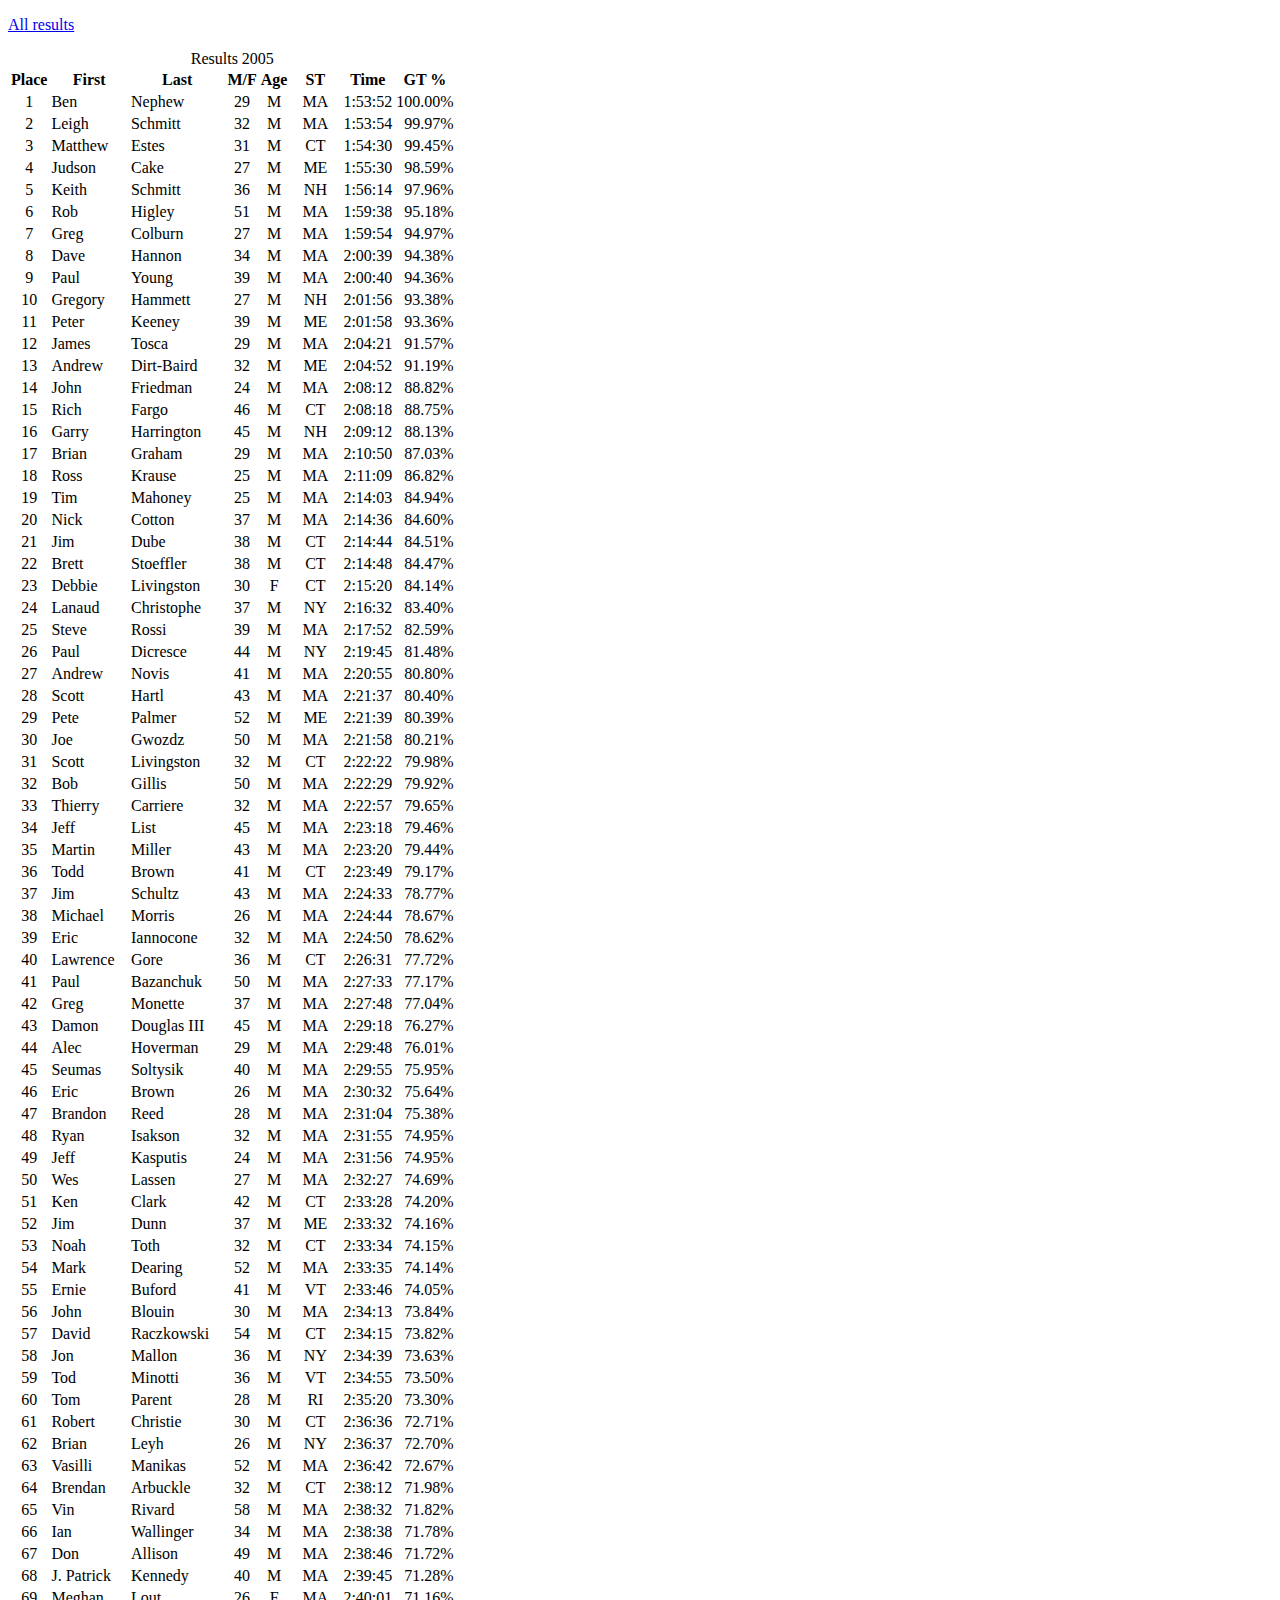
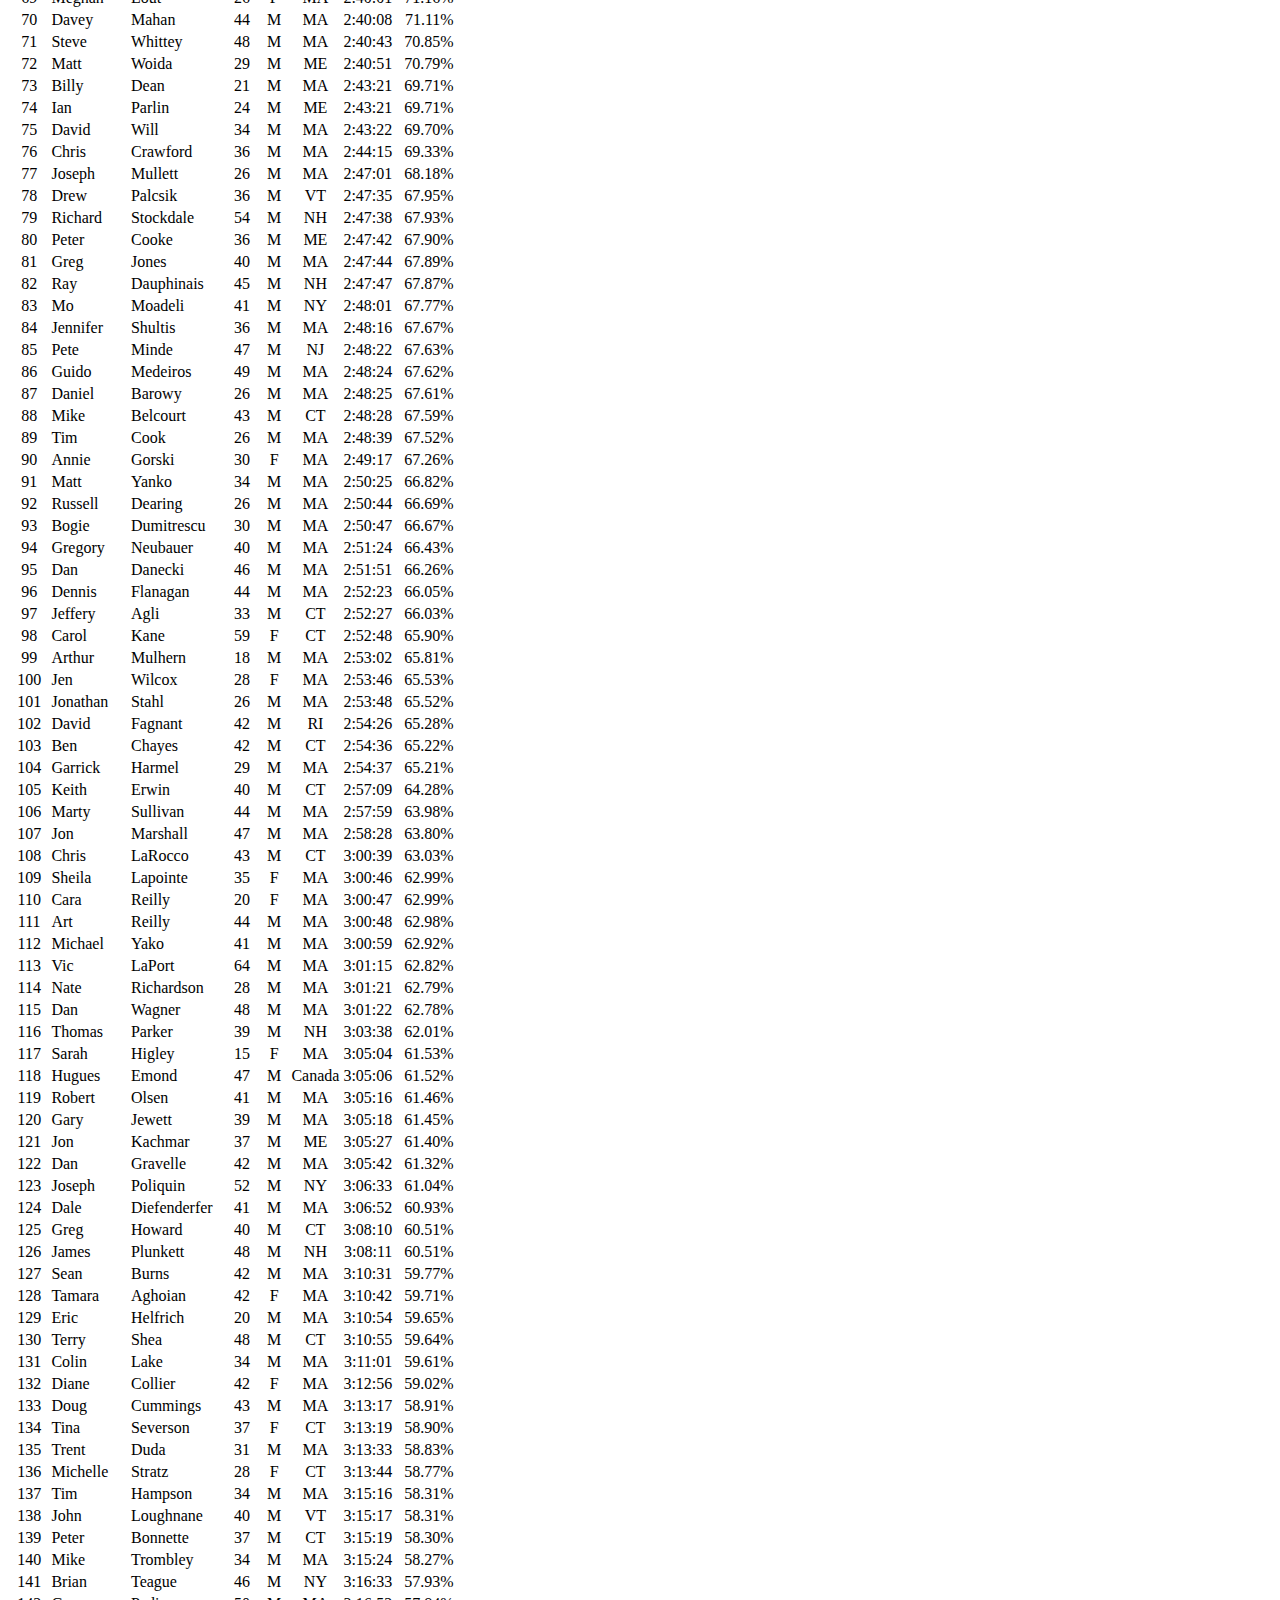
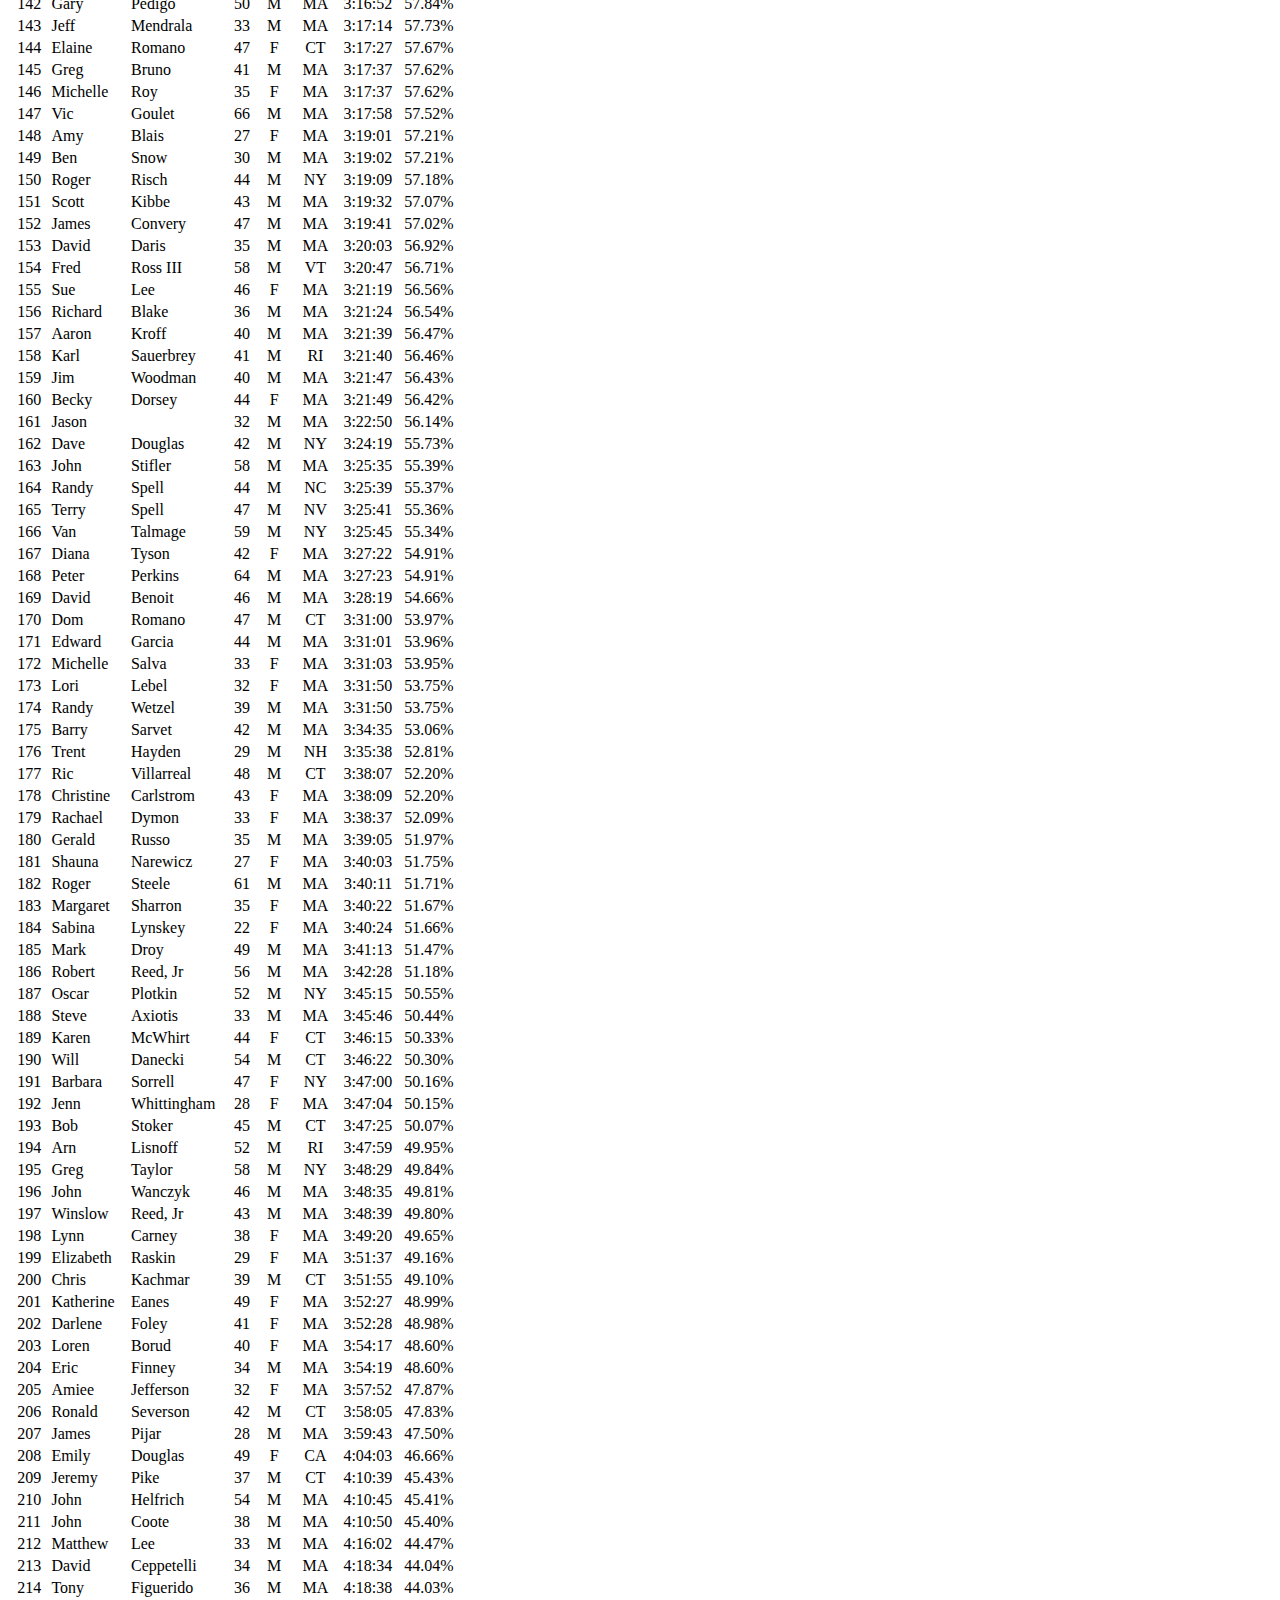
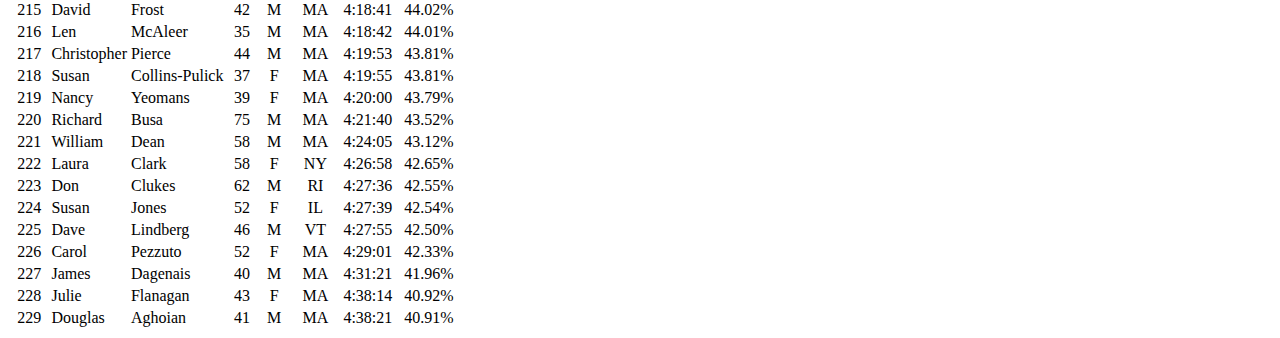
<file: www/results/results2005.html>
<!DOCTYPE html>
<html>
<head>
  <meta charset="utf-8" />
  <title>7 Sisters Trail Race</title>
</head>
<body>
<p><a href=".">All results</a></p>
<table>
<caption>Results 2005</caption>
<thead>
<tr>
<th class="place">Place</th>
<th class="name">First</th>
<th class="name">Last</th>
<th class="gender">M/F</th>
<th class="age">Age</th>
<th class="state">ST</td>
<th class="time">Time</th>
<th class="gt">GT %</th>
</tr>
</thead>
<tbody>
<tr>
<td align = center>1
</td>
<td align = left>Ben
</td>
<td align = left>Nephew
</td>
<td align = center>29
</td>
<td align = center>M
</td>
<td align = center>MA
</td>
<td align = right>1:53:52
</td>
<td align = right>100.00%
</td>
</tr>
<tr>
<td align = center>2
</td>
<td align = left>Leigh
</td>
<td align = left>Schmitt
</td>
<td align = center>32
</td>
<td align = center>M
</td>
<td align = center>MA
</td>
<td align = right>1:53:54
</td>
<td align = right>99.97%
</td>
</tr>
<tr>
<td align = center>3
</td>
<td align = left>Matthew
</td>
<td align = left>Estes
</td>
<td align = center>31
</td>
<td align = center>M
</td>
<td align = center>CT
</td>
<td align = right>1:54:30
</td>
<td align = right>99.45%
</td>
</tr>
<tr>
<td align = center>4
</td>
<td align = left>Judson
</td>
<td align = left>Cake
</td>
<td align = center>27
</td>
<td align = center>M
</td>
<td align = center>ME
</td>
<td align = right>1:55:30
</td>
<td align = right>98.59%
</td>
</tr>
<tr>
<td align = center>5
</td>
<td align = left>Keith
</td>
<td align = left>Schmitt
</td>
<td align = center>36
</td>
<td align = center>M
</td>
<td align = center>NH
</td>
<td align = right>1:56:14
</td>
<td align = right>97.96%
</td>
</tr>
<tr>
<td align = center>6
</td>
<td align = left>Rob
</td>
<td align = left>Higley
</td>
<td align = center>51
</td>
<td align = center>M
</td>
<td align = center>MA
</td>
<td align = right>1:59:38
</td>
<td align = right>95.18%
</td>
</tr>
<tr>
<td align = center>7
</td>
<td align = left>Greg
</td>
<td align = left>Colburn
</td>
<td align = center>27
</td>
<td align = center>M
</td>
<td align = center>MA
</td>
<td align = right>1:59:54
</td>
<td align = right>94.97%
</td>
</tr>
<tr>
<td align = center>8
</td>
<td align = left>Dave
</td>
<td align = left>Hannon
</td>
<td align = center>34
</td>
<td align = center>M
</td>
<td align = center>MA
</td>
<td align = right>2:00:39
</td>
<td align = right>94.38%
</td>
</tr>
<tr>
<td align = center>9
</td>
<td align = left>Paul
</td>
<td align = left>Young
</td>
<td align = center>39
</td>
<td align = center>M
</td>
<td align = center>MA
</td>
<td align = right>2:00:40
</td>
<td align = right>94.36%
</td>
</tr>
<tr>
<td align = center>10
</td>
<td align = left>Gregory
</td>
<td align = left>Hammett
</td>
<td align = center>27
</td>
<td align = center>M
</td>
<td align = center>NH
</td>
<td align = right>2:01:56
</td>
<td align = right>93.38%
</td>
</tr>
<tr>
<td align = center>11
</td>
<td align = left>Peter
</td>
<td align = left>Keeney
</td>
<td align = center>39
</td>
<td align = center>M
</td>
<td align = center>ME
</td>
<td align = right>2:01:58
</td>
<td align = right>93.36%
</td>
</tr>
<tr>
<td align = center>12
</td>
<td align = left>James
</td>
<td align = left>Tosca
</td>
<td align = center>29
</td>
<td align = center>M
</td>
<td align = center>MA
</td>
<td align = right>2:04:21
</td>
<td align = right>91.57%
</td>
</tr>
<tr>
<td align = center>13
</td>
<td align = left>Andrew
</td>
<td align = left>Dirt-Baird
</td>
<td align = center>32
</td>
<td align = center>M
</td>
<td align = center>ME
</td>
<td align = right>2:04:52
</td>
<td align = right>91.19%
</td>
</tr>
<tr>
<td align = center>14
</td>
<td align = left>John
</td>
<td align = left>Friedman
</td>
<td align = center>24
</td>
<td align = center>M
</td>
<td align = center>MA
</td>
<td align = right>2:08:12
</td>
<td align = right>88.82%
</td>
</tr>
<tr>
<td align = center>15
</td>
<td align = left>Rich
</td>
<td align = left>Fargo
</td>
<td align = center>46
</td>
<td align = center>M
</td>
<td align = center>CT
</td>
<td align = right>2:08:18
</td>
<td align = right>88.75%
</td>
</tr>
<tr>
<td align = center>16
</td>
<td align = left>Garry
</td>
<td align = left>Harrington
</td>
<td align = center>45
</td>
<td align = center>M
</td>
<td align = center>NH
</td>
<td align = right>2:09:12
</td>
<td align = right>88.13%
</td>
</tr>
<tr>
<td align = center>17
</td>
<td align = left>Brian
</td>
<td align = left>Graham
</td>
<td align = center>29
</td>
<td align = center>M
</td>
<td align = center>MA
</td>
<td align = right>2:10:50
</td>
<td align = right>87.03%
</td>
</tr>
<tr>
<td align = center>18
</td>
<td align = left>Ross
</td>
<td align = left>Krause
</td>
<td align = center>25
</td>
<td align = center>M
</td>
<td align = center>MA
</td>
<td align = right>2:11:09
</td>
<td align = right>86.82%
</td>
</tr>
<tr>
<td align = center>19
</td>
<td align = left>Tim
</td>
<td align = left>Mahoney
</td>
<td align = center>25
</td>
<td align = center>M
</td>
<td align = center>MA
</td>
<td align = right>2:14:03
</td>
<td align = right>84.94%
</td>
</tr>
<tr>
<td align = center>20
</td>
<td align = left>Nick
</td>
<td align = left>Cotton
</td>
<td align = center>37
</td>
<td align = center>M
</td>
<td align = center>MA
</td>
<td align = right>2:14:36
</td>
<td align = right>84.60%
</td>
</tr>
<tr>
<td align = center>21
</td>
<td align = left>Jim
</td>
<td align = left>Dube
</td>
<td align = center>38
</td>
<td align = center>M
</td>
<td align = center>CT
</td>
<td align = right>2:14:44
</td>
<td align = right>84.51%
</td>
</tr>
<tr>
<td align = center>22
</td>
<td align = left>Brett
</td>
<td align = left>Stoeffler
</td>
<td align = center>38
</td>
<td align = center>M
</td>
<td align = center>CT
</td>
<td align = right>2:14:48
</td>
<td align = right>84.47%
</td>
</tr>
<tr>
<td align = center>23
</td>
<td align = left>Debbie
</td>
<td align = left>Livingston
</td>
<td align = center>30
</td>
<td align = center>F
</td>
<td align = center>CT
</td>
<td align = right>2:15:20
</td>
<td align = right>84.14%
</td>
</tr>
<tr>
<td align = center>24
</td>
<td align = left>Lanaud
</td>
<td align = left>Christophe
</td>
<td align = center>37
</td>
<td align = center>M
</td>
<td align = center>NY
</td>
<td align = right>2:16:32
</td>
<td align = right>83.40%
</td>
</tr>
<tr>
<td align = center>25
</td>
<td align = left>Steve
</td>
<td align = left>Rossi
</td>
<td align = center>39
</td>
<td align = center>M
</td>
<td align = center>MA
</td>
<td align = right>2:17:52
</td>
<td align = right>82.59%
</td>
</tr>
<tr>
<td align = center>26
</td>
<td align = left>Paul
</td>
<td align = left>Dicresce
</td>
<td align = center>44
</td>
<td align = center>M
</td>
<td align = center>NY
</td>
<td align = right>2:19:45
</td>
<td align = right>81.48%
</td>
</tr>
<tr>
<td align = center>27
</td>
<td align = left>Andrew
</td>
<td align = left>Novis
</td>
<td align = center>41
</td>
<td align = center>M
</td>
<td align = center>MA
</td>
<td align = right>2:20:55
</td>
<td align = right>80.80%
</td>
</tr>
<tr>
<td align = center>28
</td>
<td align = left>Scott
</td>
<td align = left>Hartl
</td>
<td align = center>43
</td>
<td align = center>M
</td>
<td align = center>MA
</td>
<td align = right>2:21:37
</td>
<td align = right>80.40%
</td>
</tr>
<tr>
<td align = center>29
</td>
<td align = left>Pete
</td>
<td align = left>Palmer
</td>
<td align = center>52
</td>
<td align = center>M
</td>
<td align = center>ME
</td>
<td align = right>2:21:39
</td>
<td align = right>80.39%
</td>
</tr>
<tr>
<td align = center>30
</td>
<td align = left>Joe
</td>
<td align = left>Gwozdz
</td>
<td align = center>50
</td>
<td align = center>M
</td>
<td align = center>MA
</td>
<td align = right>2:21:58
</td>
<td align = right>80.21%
</td>
</tr>
<tr>
<td align = center>31
</td>
<td align = left>Scott
</td>
<td align = left>Livingston
</td>
<td align = center>32
</td>
<td align = center>M
</td>
<td align = center>CT
</td>
<td align = right>2:22:22
</td>
<td align = right>79.98%
</td>
</tr>
<tr>
<td align = center>32
</td>
<td align = left>Bob
</td>
<td align = left>Gillis
</td>
<td align = center>50
</td>
<td align = center>M
</td>
<td align = center>MA
</td>
<td align = right>2:22:29
</td>
<td align = right>79.92%
</td>
</tr>
<tr>
<td align = center>33
</td>
<td align = left>Thierry
</td>
<td align = left>Carriere
</td>
<td align = center>32
</td>
<td align = center>M
</td>
<td align = center>MA
</td>
<td align = right>2:22:57
</td>
<td align = right>79.65%
</td>
</tr>
<tr>
<td align = center>34
</td>
<td align = left>Jeff
</td>
<td align = left>List
</td>
<td align = center>45
</td>
<td align = center>M
</td>
<td align = center>MA
</td>
<td align = right>2:23:18
</td>
<td align = right>79.46%
</td>
</tr>
<tr>
<td align = center>35
</td>
<td align = left>Martin
</td>
<td align = left>Miller
</td>
<td align = center>43
</td>
<td align = center>M
</td>
<td align = center>MA
</td>
<td align = right>2:23:20
</td>
<td align = right>79.44%
</td>
</tr>
<tr>
<td align = center>36
</td>
<td align = left>Todd
</td>
<td align = left>Brown
</td>
<td align = center>41
</td>
<td align = center>M
</td>
<td align = center>CT
</td>
<td align = right>2:23:49
</td>
<td align = right>79.17%
</td>
</tr>
<tr>
<td align = center>37
</td>
<td align = left>Jim
</td>
<td align = left>Schultz
</td>
<td align = center>43
</td>
<td align = center>M
</td>
<td align = center>MA
</td>
<td align = right>2:24:33
</td>
<td align = right>78.77%
</td>
</tr>
<tr>
<td align = center>38
</td>
<td align = left>Michael
</td>
<td align = left>Morris
</td>
<td align = center>26
</td>
<td align = center>M
</td>
<td align = center>MA
</td>
<td align = right>2:24:44
</td>
<td align = right>78.67%
</td>
</tr>
<tr>
<td align = center>39
</td>
<td align = left>Eric
</td>
<td align = left>Iannocone
</td>
<td align = center>32
</td>
<td align = center>M
</td>
<td align = center>MA
</td>
<td align = right>2:24:50
</td>
<td align = right>78.62%
</td>
</tr>
<tr>
<td align = center>40
</td>
<td align = left>Lawrence
</td>
<td align = left>Gore
</td>
<td align = center>36
</td>
<td align = center>M
</td>
<td align = center>CT
</td>
<td align = right>2:26:31
</td>
<td align = right>77.72%
</td>
</tr>
<tr>
<td align = center>41
</td>
<td align = left>Paul
</td>
<td align = left>Bazanchuk
</td>
<td align = center>50
</td>
<td align = center>M
</td>
<td align = center>MA
</td>
<td align = right>2:27:33
</td>
<td align = right>77.17%
</td>
</tr>
<tr>
<td align = center>42
</td>
<td align = left>Greg
</td>
<td align = left>Monette
</td>
<td align = center>37
</td>
<td align = center>M
</td>
<td align = center>MA
</td>
<td align = right>2:27:48
</td>
<td align = right>77.04%
</td>
</tr>
<tr>
<td align = center>43
</td>
<td align = left>Damon
</td>
<td align = left>Douglas III
</td>
<td align = center>45
</td>
<td align = center>M
</td>
<td align = center>MA
</td>
<td align = right>2:29:18
</td>
<td align = right>76.27%
</td>
</tr>
<tr>
<td align = center>44
</td>
<td align = left>Alec
</td>
<td align = left>Hoverman
</td>
<td align = center>29
</td>
<td align = center>M
</td>
<td align = center>MA
</td>
<td align = right>2:29:48
</td>
<td align = right>76.01%
</td>
</tr>
<tr>
<td align = center>45
</td>
<td align = left>Seumas
</td>
<td align = left>Soltysik
</td>
<td align = center>40
</td>
<td align = center>M
</td>
<td align = center>MA
</td>
<td align = right>2:29:55
</td>
<td align = right>75.95%
</td>
</tr>
<tr>
<td align = center>46
</td>
<td align = left>Eric
</td>
<td align = left>Brown
</td>
<td align = center>26
</td>
<td align = center>M
</td>
<td align = center>MA
</td>
<td align = right>2:30:32
</td>
<td align = right>75.64%
</td>
</tr>
<tr>
<td align = center>47
</td>
<td align = left>Brandon
</td>
<td align = left>Reed
</td>
<td align = center>28
</td>
<td align = center>M
</td>
<td align = center>MA
</td>
<td align = right>2:31:04
</td>
<td align = right>75.38%
</td>
</tr>
<tr>
<td align = center>48
</td>
<td align = left>Ryan
</td>
<td align = left>Isakson
</td>
<td align = center>32
</td>
<td align = center>M
</td>
<td align = center>MA
</td>
<td align = right>2:31:55
</td>
<td align = right>74.95%
</td>
</tr>
<tr>
<td align = center>49
</td>
<td align = left>Jeff
</td>
<td align = left>Kasputis
</td>
<td align = center>24
</td>
<td align = center>M
</td>
<td align = center>MA
</td>
<td align = right>2:31:56
</td>
<td align = right>74.95%
</td>
</tr>
<tr>
<td align = center>50
</td>
<td align = left>Wes
</td>
<td align = left>Lassen
</td>
<td align = center>27
</td>
<td align = center>M
</td>
<td align = center>MA
</td>
<td align = right>2:32:27
</td>
<td align = right>74.69%
</td>
</tr>
<tr>
<td align = center>51
</td>
<td align = left>Ken
</td>
<td align = left>Clark
</td>
<td align = center>42
</td>
<td align = center>M
</td>
<td align = center>CT
</td>
<td align = right>2:33:28
</td>
<td align = right>74.20%
</td>
</tr>
<tr>
<td align = center>52
</td>
<td align = left>Jim
</td>
<td align = left>Dunn
</td>
<td align = center>37
</td>
<td align = center>M
</td>
<td align = center>ME
</td>
<td align = right>2:33:32
</td>
<td align = right>74.16%
</td>
</tr>
<tr>
<td align = center>53
</td>
<td align = left>Noah
</td>
<td align = left>Toth
</td>
<td align = center>32
</td>
<td align = center>M
</td>
<td align = center>CT
</td>
<td align = right>2:33:34
</td>
<td align = right>74.15%
</td>
</tr>
<tr>
<td align = center>54
</td>
<td align = left>Mark
</td>
<td align = left>Dearing
</td>
<td align = center>52
</td>
<td align = center>M
</td>
<td align = center>MA
</td>
<td align = right>2:33:35
</td>
<td align = right>74.14%
</td>
</tr>
<tr>
<td align = center>55
</td>
<td align = left>Ernie
</td>
<td align = left>Buford
</td>
<td align = center>41
</td>
<td align = center>M
</td>
<td align = center>VT
</td>
<td align = right>2:33:46
</td>
<td align = right>74.05%
</td>
</tr>
<tr>
<td align = center>56
</td>
<td align = left>John
</td>
<td align = left>Blouin
</td>
<td align = center>30
</td>
<td align = center>M
</td>
<td align = center>MA
</td>
<td align = right>2:34:13
</td>
<td align = right>73.84%
</td>
</tr>
<tr>
<td align = center>57
</td>
<td align = left>David
</td>
<td align = left>Raczkowski
</td>
<td align = center>54
</td>
<td align = center>M
</td>
<td align = center>CT
</td>
<td align = right>2:34:15
</td>
<td align = right>73.82%
</td>
</tr>
<tr>
<td align = center>58
</td>
<td align = left>Jon
</td>
<td align = left>Mallon
</td>
<td align = center>36
</td>
<td align = center>M
</td>
<td align = center>NY
</td>
<td align = right>2:34:39
</td>
<td align = right>73.63%
</td>
</tr>
<tr>
<td align = center>59
</td>
<td align = left>Tod
</td>
<td align = left>Minotti
</td>
<td align = center>36
</td>
<td align = center>M
</td>
<td align = center>VT
</td>
<td align = right>2:34:55
</td>
<td align = right>73.50%
</td>
</tr>
<tr>
<td align = center>60
</td>
<td align = left>Tom
</td>
<td align = left>Parent
</td>
<td align = center>28
</td>
<td align = center>M
</td>
<td align = center>RI
</td>
<td align = right>2:35:20
</td>
<td align = right>73.30%
</td>
</tr>
<tr>
<td align = center>61
</td>
<td align = left>Robert
</td>
<td align = left>Christie
</td>
<td align = center>30
</td>
<td align = center>M
</td>
<td align = center>CT
</td>
<td align = right>2:36:36
</td>
<td align = right>72.71%
</td>
</tr>
<tr>
<td align = center>62
</td>
<td align = left>Brian
</td>
<td align = left>Leyh
</td>
<td align = center>26
</td>
<td align = center>M
</td>
<td align = center>NY
</td>
<td align = right>2:36:37
</td>
<td align = right>72.70%
</td>
</tr>
<tr>
<td align = center>63
</td>
<td align = left>Vasilli
</td>
<td align = left>Manikas
</td>
<td align = center>52
</td>
<td align = center>M
</td>
<td align = center>MA
</td>
<td align = right>2:36:42
</td>
<td align = right>72.67%
</td>
</tr>
<tr>
<td align = center>64
</td>
<td align = left>Brendan
</td>
<td align = left>Arbuckle
</td>
<td align = center>32
</td>
<td align = center>M
</td>
<td align = center>CT
</td>
<td align = right>2:38:12
</td>
<td align = right>71.98%
</td>
</tr>
<tr>
<td align = center>65
</td>
<td align = left>Vin
</td>
<td align = left>Rivard
</td>
<td align = center>58
</td>
<td align = center>M
</td>
<td align = center>MA
</td>
<td align = right>2:38:32
</td>
<td align = right>71.82%
</td>
</tr>
<tr>
<td align = center>66
</td>
<td align = left>Ian
</td>
<td align = left>Wallinger
</td>
<td align = center>34
</td>
<td align = center>M
</td>
<td align = center>MA
</td>
<td align = right>2:38:38
</td>
<td align = right>71.78%
</td>
</tr>
<tr>
<td align = center>67
</td>
<td align = left>Don
</td>
<td align = left>Allison
</td>
<td align = center>49
</td>
<td align = center>M
</td>
<td align = center>MA
</td>
<td align = right>2:38:46
</td>
<td align = right>71.72%
</td>
</tr>
<tr>
<td align = center>68
</td>
<td align = left>J. Patrick
</td>
<td align = left>Kennedy
</td>
<td align = center>40
</td>
<td align = center>M
</td>
<td align = center>MA
</td>
<td align = right>2:39:45
</td>
<td align = right>71.28%
</td>
</tr>
<tr>
<td align = center>69
</td>
<td align = left>Meghan
</td>
<td align = left>Lout
</td>
<td align = center>26
</td>
<td align = center>F
</td>
<td align = center>MA
</td>
<td align = right>2:40:01
</td>
<td align = right>71.16%
</td>
</tr>
<tr>
<td align = center>70
</td>
<td align = left>Davey
</td>
<td align = left>Mahan
</td>
<td align = center>44
</td>
<td align = center>M
</td>
<td align = center>MA
</td>
<td align = right>2:40:08
</td>
<td align = right>71.11%
</td>
</tr>
<tr>
<td align = center>71
</td>
<td align = left>Steve
</td>
<td align = left>Whittey
</td>
<td align = center>48
</td>
<td align = center>M
</td>
<td align = center>MA
</td>
<td align = right>2:40:43
</td>
<td align = right>70.85%
</td>
</tr>
<tr>
<td align = center>72
</td>
<td align = left>Matt
</td>
<td align = left>Woida
</td>
<td align = center>29
</td>
<td align = center>M
</td>
<td align = center>ME
</td>
<td align = right>2:40:51
</td>
<td align = right>70.79%
</td>
</tr>
<tr>
<td align = center>73
</td>
<td align = left>Billy
</td>
<td align = left>Dean
</td>
<td align = center>21
</td>
<td align = center>M
</td>
<td align = center>MA
</td>
<td align = right>2:43:21
</td>
<td align = right>69.71%
</td>
</tr>
<tr>
<td align = center>74
</td>
<td align = left>Ian
</td>
<td align = left>Parlin
</td>
<td align = center>24
</td>
<td align = center>M
</td>
<td align = center>ME
</td>
<td align = right>2:43:21
</td>
<td align = right>69.71%
</td>
</tr>
<tr>
<td align = center>75
</td>
<td align = left>David
</td>
<td align = left>Will
</td>
<td align = center>34
</td>
<td align = center>M
</td>
<td align = center>MA
</td>
<td align = right>2:43:22
</td>
<td align = right>69.70%
</td>
</tr>
<tr>
<td align = center>76
</td>
<td align = left>Chris
</td>
<td align = left>Crawford
</td>
<td align = center>36
</td>
<td align = center>M
</td>
<td align = center>MA
</td>
<td align = right>2:44:15
</td>
<td align = right>69.33%
</td>
</tr>
<tr>
<td align = center>77
</td>
<td align = left>Joseph
</td>
<td align = left>Mullett
</td>
<td align = center>26
</td>
<td align = center>M
</td>
<td align = center>MA
</td>
<td align = right>2:47:01
</td>
<td align = right>68.18%
</td>
</tr>
<tr>
<td align = center>78
</td>
<td align = left>Drew
</td>
<td align = left>Palcsik
</td>
<td align = center>36
</td>
<td align = center>M
</td>
<td align = center>VT
</td>
<td align = right>2:47:35
</td>
<td align = right>67.95%
</td>
</tr>
<tr>
<td align = center>79
</td>
<td align = left>Richard
</td>
<td align = left>Stockdale
</td>
<td align = center>54
</td>
<td align = center>M
</td>
<td align = center>NH
</td>
<td align = right>2:47:38
</td>
<td align = right>67.93%
</td>
</tr>
<tr>
<td align = center>80
</td>
<td align = left>Peter
</td>
<td align = left>Cooke
</td>
<td align = center>36
</td>
<td align = center>M
</td>
<td align = center>ME
</td>
<td align = right>2:47:42
</td>
<td align = right>67.90%
</td>
</tr>
<tr>
<td align = center>81
</td>
<td align = left>Greg
</td>
<td align = left>Jones
</td>
<td align = center>40
</td>
<td align = center>M
</td>
<td align = center>MA
</td>
<td align = right>2:47:44
</td>
<td align = right>67.89%
</td>
</tr>
<tr>
<td align = center>82
</td>
<td align = left>Ray
</td>
<td align = left>Dauphinais
</td>
<td align = center>45
</td>
<td align = center>M
</td>
<td align = center>NH
</td>
<td align = right>2:47:47
</td>
<td align = right>67.87%
</td>
</tr>
<tr>
<td align = center>83
</td>
<td align = left>Mo
</td>
<td align = left>Moadeli
</td>
<td align = center>41
</td>
<td align = center>M
</td>
<td align = center>NY
</td>
<td align = right>2:48:01
</td>
<td align = right>67.77%
</td>
</tr>
<tr>
<td align = center>84
</td>
<td align = left>Jennifer
</td>
<td align = left>Shultis
</td>
<td align = center>36
</td>
<td align = center>M
</td>
<td align = center>MA
</td>
<td align = right>2:48:16
</td>
<td align = right>67.67%
</td>
</tr>
<tr>
<td align = center>85
</td>
<td align = left>Pete
</td>
<td align = left>Minde
</td>
<td align = center>47
</td>
<td align = center>M
</td>
<td align = center>NJ
</td>
<td align = right>2:48:22
</td>
<td align = right>67.63%
</td>
</tr>
<tr>
<td align = center>86
</td>
<td align = left>Guido
</td>
<td align = left>Medeiros
</td>
<td align = center>49
</td>
<td align = center>M
</td>
<td align = center>MA
</td>
<td align = right>2:48:24
</td>
<td align = right>67.62%
</td>
</tr>
<tr>
<td align = center>87
</td>
<td align = left>Daniel
</td>
<td align = left>Barowy
</td>
<td align = center>26
</td>
<td align = center>M
</td>
<td align = center>MA
</td>
<td align = right>2:48:25
</td>
<td align = right>67.61%
</td>
</tr>
<tr>
<td align = center>88
</td>
<td align = left>Mike
</td>
<td align = left>Belcourt
</td>
<td align = center>43
</td>
<td align = center>M
</td>
<td align = center>CT
</td>
<td align = right>2:48:28
</td>
<td align = right>67.59%
</td>
</tr>
<tr>
<td align = center>89
</td>
<td align = left>Tim
</td>
<td align = left>Cook
</td>
<td align = center>26
</td>
<td align = center>M
</td>
<td align = center>MA
</td>
<td align = right>2:48:39
</td>
<td align = right>67.52%
</td>
</tr>
<tr>
<td align = center>90
</td>
<td align = left>Annie
</td>
<td align = left>Gorski
</td>
<td align = center>30
</td>
<td align = center>F
</td>
<td align = center>MA
</td>
<td align = right>2:49:17
</td>
<td align = right>67.26%
</td>
</tr>
<tr>
<td align = center>91
</td>
<td align = left>Matt
</td>
<td align = left>Yanko
</td>
<td align = center>34
</td>
<td align = center>M
</td>
<td align = center>MA
</td>
<td align = right>2:50:25
</td>
<td align = right>66.82%
</td>
</tr>
<tr>
<td align = center>92
</td>
<td align = left>Russell
</td>
<td align = left>Dearing
</td>
<td align = center>26
</td>
<td align = center>M
</td>
<td align = center>MA
</td>
<td align = right>2:50:44
</td>
<td align = right>66.69%
</td>
</tr>
<tr>
<td align = center>93
</td>
<td align = left>Bogie
</td>
<td align = left>Dumitrescu
</td>
<td align = center>30
</td>
<td align = center>M
</td>
<td align = center>MA
</td>
<td align = right>2:50:47
</td>
<td align = right>66.67%
</td>
</tr>
<tr>
<td align = center>94
</td>
<td align = left>Gregory
</td>
<td align = left>Neubauer
</td>
<td align = center>40
</td>
<td align = center>M
</td>
<td align = center>MA
</td>
<td align = right>2:51:24
</td>
<td align = right>66.43%
</td>
</tr>
<tr>
<td align = center>95
</td>
<td align = left>Dan
</td>
<td align = left>Danecki
</td>
<td align = center>46
</td>
<td align = center>M
</td>
<td align = center>MA
</td>
<td align = right>2:51:51
</td>
<td align = right>66.26%
</td>
</tr>
<tr>
<td align = center>96
</td>
<td align = left>Dennis
</td>
<td align = left>Flanagan
</td>
<td align = center>44
</td>
<td align = center>M
</td>
<td align = center>MA
</td>
<td align = right>2:52:23
</td>
<td align = right>66.05%
</td>
</tr>
<tr>
<td align = center>97
</td>
<td align = left>Jeffery
</td>
<td align = left>Agli
</td>
<td align = center>33
</td>
<td align = center>M
</td>
<td align = center>CT
</td>
<td align = right>2:52:27
</td>
<td align = right>66.03%
</td>
</tr>
<tr>
<td align = center>98
</td>
<td align = left>Carol
</td>
<td align = left>Kane
</td>
<td align = center>59
</td>
<td align = center>F
</td>
<td align = center>CT
</td>
<td align = right>2:52:48
</td>
<td align = right>65.90%
</td>
</tr>
<tr>
<td align = center>99
</td>
<td align = left>Arthur
</td>
<td align = left>Mulhern
</td>
<td align = center>18
</td>
<td align = center>M
</td>
<td align = center>MA
</td>
<td align = right>2:53:02
</td>
<td align = right>65.81%
</td>
</tr>
<tr>
<td align = center>100
</td>
<td align = left>Jen
</td>
<td align = left>Wilcox
</td>
<td align = center>28
</td>
<td align = center>F
</td>
<td align = center>MA
</td>
<td align = right>2:53:46
</td>
<td align = right>65.53%
</td>
</tr>
<tr>
<td align = center>101
</td>
<td align = left>Jonathan
</td>
<td align = left>Stahl
</td>
<td align = center>26
</td>
<td align = center>M
</td>
<td align = center>MA
</td>
<td align = right>2:53:48
</td>
<td align = right>65.52%
</td>
</tr>
<tr>
<td align = center>102
</td>
<td align = left>David
</td>
<td align = left>Fagnant
</td>
<td align = center>42
</td>
<td align = center>M
</td>
<td align = center>RI
</td>
<td align = right>2:54:26
</td>
<td align = right>65.28%
</td>
</tr>
<tr>
<td align = center>103
</td>
<td align = left>Ben
</td>
<td align = left>Chayes
</td>
<td align = center>42
</td>
<td align = center>M
</td>
<td align = center>CT
</td>
<td align = right>2:54:36
</td>
<td align = right>65.22%
</td>
</tr>
<tr>
<td align = center>104
</td>
<td align = left>Garrick
</td>
<td align = left>Harmel
</td>
<td align = center>29
</td>
<td align = center>M
</td>
<td align = center>MA
</td>
<td align = right>2:54:37
</td>
<td align = right>65.21%
</td>
</tr>
<tr>
<td align = center>105
</td>
<td align = left>Keith
</td>
<td align = left>Erwin
</td>
<td align = center>40
</td>
<td align = center>M
</td>
<td align = center>CT
</td>
<td align = right>2:57:09
</td>
<td align = right>64.28%
</td>
</tr>
<tr>
<td align = center>106
</td>
<td align = left>Marty
</td>
<td align = left>Sullivan
</td>
<td align = center>44
</td>
<td align = center>M
</td>
<td align = center>MA
</td>
<td align = right>2:57:59
</td>
<td align = right>63.98%
</td>
</tr>
<tr>
<td align = center>107
</td>
<td align = left>Jon
</td>
<td align = left>Marshall
</td>
<td align = center>47
</td>
<td align = center>M
</td>
<td align = center>MA
</td>
<td align = right>2:58:28
</td>
<td align = right>63.80%
</td>
</tr>
<tr>
<td align = center>108
</td>
<td align = left>Chris
</td>
<td align = left>LaRocco
</td>
<td align = center>43
</td>
<td align = center>M
</td>
<td align = center>CT
</td>
<td align = right>3:00:39
</td>
<td align = right>63.03%
</td>
</tr>
<tr>
<td align = center>109
</td>
<td align = left>Sheila
</td>
<td align = left>Lapointe
</td>
<td align = center>35
</td>
<td align = center>F
</td>
<td align = center>MA
</td>
<td align = right>3:00:46
</td>
<td align = right>62.99%
</td>
</tr>
<tr>
<td align = center>110
</td>
<td align = left>Cara
</td>
<td align = left>Reilly
</td>
<td align = center>20
</td>
<td align = center>F
</td>
<td align = center>MA
</td>
<td align = right>3:00:47
</td>
<td align = right>62.99%
</td>
</tr>
<tr>
<td align = center>111
</td>
<td align = left>Art
</td>
<td align = left>Reilly
</td>
<td align = center>44
</td>
<td align = center>M
</td>
<td align = center>MA
</td>
<td align = right>3:00:48
</td>
<td align = right>62.98%
</td>
</tr>
<tr>
<td align = center>112
</td>
<td align = left>Michael
</td>
<td align = left>Yako
</td>
<td align = center>41
</td>
<td align = center>M
</td>
<td align = center>MA
</td>
<td align = right>3:00:59
</td>
<td align = right>62.92%
</td>
</tr>
<tr>
<td align = center>113
</td>
<td align = left>Vic
</td>
<td align = left>LaPort
</td>
<td align = center>64
</td>
<td align = center>M
</td>
<td align = center>MA
</td>
<td align = right>3:01:15
</td>
<td align = right>62.82%
</td>
</tr>
<tr>
<td align = center>114
</td>
<td align = left>Nate
</td>
<td align = left>Richardson
</td>
<td align = center>28
</td>
<td align = center>M
</td>
<td align = center>MA
</td>
<td align = right>3:01:21
</td>
<td align = right>62.79%
</td>
</tr>
<tr>
<td align = center>115
</td>
<td align = left>Dan
</td>
<td align = left>Wagner
</td>
<td align = center>48
</td>
<td align = center>M
</td>
<td align = center>MA
</td>
<td align = right>3:01:22
</td>
<td align = right>62.78%
</td>
</tr>
<tr>
<td align = center>116
</td>
<td align = left>Thomas
</td>
<td align = left>Parker
</td>
<td align = center>39
</td>
<td align = center>M
</td>
<td align = center>NH
</td>
<td align = right>3:03:38
</td>
<td align = right>62.01%
</td>
</tr>
<tr>
<td align = center>117
</td>
<td align = left>Sarah
</td>
<td align = left>Higley
</td>
<td align = center>15
</td>
<td align = center>F
</td>
<td align = center>MA
</td>
<td align = right>3:05:04
</td>
<td align = right>61.53%
</td>
</tr>
<tr>
<td align = center>118
</td>
<td align = left>Hugues
</td>
<td align = left>Emond
</td>
<td align = center>47
</td>
<td align = center>M
</td>
<td align = center>Canada
</td>
<td align = right>3:05:06
</td>
<td align = right>61.52%
</td>
</tr>
<tr>
<td align = center>119
</td>
<td align = left>Robert
</td>
<td align = left>Olsen
</td>
<td align = center>41
</td>
<td align = center>M
</td>
<td align = center>MA
</td>
<td align = right>3:05:16
</td>
<td align = right>61.46%
</td>
</tr>
<tr>
<td align = center>120
</td>
<td align = left>Gary
</td>
<td align = left>Jewett
</td>
<td align = center>39
</td>
<td align = center>M
</td>
<td align = center>MA
</td>
<td align = right>3:05:18
</td>
<td align = right>61.45%
</td>
</tr>
<tr>
<td align = center>121
</td>
<td align = left>Jon
</td>
<td align = left>Kachmar
</td>
<td align = center>37
</td>
<td align = center>M
</td>
<td align = center>ME
</td>
<td align = right>3:05:27
</td>
<td align = right>61.40%
</td>
</tr>
<tr>
<td align = center>122
</td>
<td align = left>Dan
</td>
<td align = left>Gravelle
</td>
<td align = center>42
</td>
<td align = center>M
</td>
<td align = center>MA
</td>
<td align = right>3:05:42
</td>
<td align = right>61.32%
</td>
</tr>
<tr>
<td align = center>123
</td>
<td align = left>Joseph
</td>
<td align = left>Poliquin
</td>
<td align = center>52
</td>
<td align = center>M
</td>
<td align = center>NY
</td>
<td align = right>3:06:33
</td>
<td align = right>61.04%
</td>
</tr>
<tr>
<td align = center>124
</td>
<td align = left>Dale
</td>
<td align = left>Diefenderfer
</td>
<td align = center>41
</td>
<td align = center>M
</td>
<td align = center>MA
</td>
<td align = right>3:06:52
</td>
<td align = right>60.93%
</td>
</tr>
<tr>
<td align = center>125
</td>
<td align = left>Greg
</td>
<td align = left>Howard
</td>
<td align = center>40
</td>
<td align = center>M
</td>
<td align = center>CT
</td>
<td align = right>3:08:10
</td>
<td align = right>60.51%
</td>
</tr>
<tr>
<td align = center>126
</td>
<td align = left>James
</td>
<td align = left>Plunkett
</td>
<td align = center>48
</td>
<td align = center>M
</td>
<td align = center>NH
</td>
<td align = right>3:08:11
</td>
<td align = right>60.51%
</td>
</tr>
<tr>
<td align = center>127
</td>
<td align = left>Sean
</td>
<td align = left>Burns
</td>
<td align = center>42
</td>
<td align = center>M
</td>
<td align = center>MA
</td>
<td align = right>3:10:31
</td>
<td align = right>59.77%
</td>
</tr>
<tr>
<td align = center>128
</td>
<td align = left>Tamara
</td>
<td align = left>Aghoian
</td>
<td align = center>42
</td>
<td align = center>F
</td>
<td align = center>MA
</td>
<td align = right>3:10:42
</td>
<td align = right>59.71%
</td>
</tr>
<tr>
<td align = center>129
</td>
<td align = left>Eric
</td>
<td align = left>Helfrich
</td>
<td align = center>20
</td>
<td align = center>M
</td>
<td align = center>MA
</td>
<td align = right>3:10:54
</td>
<td align = right>59.65%
</td>
</tr>
<tr>
<td align = center>130
</td>
<td align = left>Terry
</td>
<td align = left>Shea
</td>
<td align = center>48
</td>
<td align = center>M
</td>
<td align = center>CT
</td>
<td align = right>3:10:55
</td>
<td align = right>59.64%
</td>
</tr>
<tr>
<td align = center>131
</td>
<td align = left>Colin
</td>
<td align = left>Lake
</td>
<td align = center>34
</td>
<td align = center>M
</td>
<td align = center>MA
</td>
<td align = right>3:11:01
</td>
<td align = right>59.61%
</td>
</tr>
<tr>
<td align = center>132
</td>
<td align = left>Diane
</td>
<td align = left>Collier
</td>
<td align = center>42
</td>
<td align = center>F
</td>
<td align = center>MA
</td>
<td align = right>3:12:56
</td>
<td align = right>59.02%
</td>
</tr>
<tr>
<td align = center>133
</td>
<td align = left>Doug
</td>
<td align = left>Cummings
</td>
<td align = center>43
</td>
<td align = center>M
</td>
<td align = center>MA
</td>
<td align = right>3:13:17
</td>
<td align = right>58.91%
</td>
</tr>
<tr>
<td align = center>134
</td>
<td align = left>Tina
</td>
<td align = left>Severson
</td>
<td align = center>37
</td>
<td align = center>F
</td>
<td align = center>CT
</td>
<td align = right>3:13:19
</td>
<td align = right>58.90%
</td>
</tr>
<tr>
<td align = center>135
</td>
<td align = left>Trent
</td>
<td align = left>Duda
</td>
<td align = center>31
</td>
<td align = center>M
</td>
<td align = center>MA
</td>
<td align = right>3:13:33
</td>
<td align = right>58.83%
</td>
</tr>
<tr>
<td align = center>136
</td>
<td align = left>Michelle
</td>
<td align = left>Stratz
</td>
<td align = center>28
</td>
<td align = center>F
</td>
<td align = center>CT
</td>
<td align = right>3:13:44
</td>
<td align = right>58.77%
</td>
</tr>
<tr>
<td align = center>137
</td>
<td align = left>Tim
</td>
<td align = left>Hampson
</td>
<td align = center>34
</td>
<td align = center>M
</td>
<td align = center>MA
</td>
<td align = right>3:15:16
</td>
<td align = right>58.31%
</td>
</tr>
<tr>
<td align = center>138
</td>
<td align = left>John
</td>
<td align = left>Loughnane
</td>
<td align = center>40
</td>
<td align = center>M
</td>
<td align = center>VT
</td>
<td align = right>3:15:17
</td>
<td align = right>58.31%
</td>
</tr>
<tr>
<td align = center>139
</td>
<td align = left>Peter
</td>
<td align = left>Bonnette
</td>
<td align = center>37
</td>
<td align = center>M
</td>
<td align = center>CT
</td>
<td align = right>3:15:19
</td>
<td align = right>58.30%
</td>
</tr>
<tr>
<td align = center>140
</td>
<td align = left>Mike
</td>
<td align = left>Trombley
</td>
<td align = center>34
</td>
<td align = center>M
</td>
<td align = center>MA
</td>
<td align = right>3:15:24
</td>
<td align = right>58.27%
</td>
</tr>
<tr>
<td align = center>141
</td>
<td align = left>Brian
</td>
<td align = left>Teague
</td>
<td align = center>46
</td>
<td align = center>M
</td>
<td align = center>NY
</td>
<td align = right>3:16:33
</td>
<td align = right>57.93%
</td>
</tr>
<tr>
<td align = center>142
</td>
<td align = left>Gary
</td>
<td align = left>Pedigo
</td>
<td align = center>50
</td>
<td align = center>M
</td>
<td align = center>MA
</td>
<td align = right>3:16:52
</td>
<td align = right>57.84%
</td>
</tr>
<tr>
<td align = center>143
</td>
<td align = left>Jeff
</td>
<td align = left>Mendrala
</td>
<td align = center>33
</td>
<td align = center>M
</td>
<td align = center>MA
</td>
<td align = right>3:17:14
</td>
<td align = right>57.73%
</td>
</tr>
<tr>
<td align = center>144
</td>
<td align = left>Elaine
</td>
<td align = left>Romano
</td>
<td align = center>47
</td>
<td align = center>F
</td>
<td align = center>CT
</td>
<td align = right>3:17:27
</td>
<td align = right>57.67%
</td>
</tr>
<tr>
<td align = center>145
</td>
<td align = left>Greg
</td>
<td align = left>Bruno
</td>
<td align = center>41
</td>
<td align = center>M
</td>
<td align = center>MA
</td>
<td align = right>3:17:37
</td>
<td align = right>57.62%
</td>
</tr>
<tr>
<td align = center>146
</td>
<td align = left>Michelle
</td>
<td align = left>Roy
</td>
<td align = center>35
</td>
<td align = center>F
</td>
<td align = center>MA
</td>
<td align = right>3:17:37
</td>
<td align = right>57.62%
</td>
</tr>
<tr>
<td align = center>147
</td>
<td align = left>Vic
</td>
<td align = left>Goulet
</td>
<td align = center>66
</td>
<td align = center>M
</td>
<td align = center>MA
</td>
<td align = right>3:17:58
</td>
<td align = right>57.52%
</td>
</tr>
<tr>
<td align = center>148
</td>
<td align = left>Amy
</td>
<td align = left>Blais
</td>
<td align = center>27
</td>
<td align = center>F
</td>
<td align = center>MA
</td>
<td align = right>3:19:01
</td>
<td align = right>57.21%
</td>
</tr>
<tr>
<td align = center>149
</td>
<td align = left>Ben
</td>
<td align = left>Snow
</td>
<td align = center>30
</td>
<td align = center>M
</td>
<td align = center>MA
</td>
<td align = right>3:19:02
</td>
<td align = right>57.21%
</td>
</tr>
<tr>
<td align = center>150
</td>
<td align = left>Roger
</td>
<td align = left>Risch
</td>
<td align = center>44
</td>
<td align = center>M
</td>
<td align = center>NY
</td>
<td align = right>3:19:09
</td>
<td align = right>57.18%
</td>
</tr>
<tr>
<td align = center>151
</td>
<td align = left>Scott
</td>
<td align = left>Kibbe
</td>
<td align = center>43
</td>
<td align = center>M
</td>
<td align = center>MA
</td>
<td align = right>3:19:32
</td>
<td align = right>57.07%
</td>
</tr>
<tr>
<td align = center>152
</td>
<td align = left>James
</td>
<td align = left>Convery
</td>
<td align = center>47
</td>
<td align = center>M
</td>
<td align = center>MA
</td>
<td align = right>3:19:41
</td>
<td align = right>57.02%
</td>
</tr>
<tr>
<td align = center>153
</td>
<td align = left>David
</td>
<td align = left>Daris
</td>
<td align = center>35
</td>
<td align = center>M
</td>
<td align = center>MA
</td>
<td align = right>3:20:03
</td>
<td align = right>56.92%
</td>
</tr>
<tr>
<td align = center>154
</td>
<td align = left>Fred
</td>
<td align = left>Ross III
</td>
<td align = center>58
</td>
<td align = center>M
</td>
<td align = center>VT
</td>
<td align = right>3:20:47
</td>
<td align = right>56.71%
</td>
</tr>
<tr>
<td align = center>155
</td>
<td align = left>Sue
</td>
<td align = left>Lee
</td>
<td align = center>46
</td>
<td align = center>F
</td>
<td align = center>MA
</td>
<td align = right>3:21:19
</td>
<td align = right>56.56%
</td>
</tr>
<tr>
<td align = center>156
</td>
<td align = left>Richard
</td>
<td align = left>Blake
</td>
<td align = center>36
</td>
<td align = center>M
</td>
<td align = center>MA
</td>
<td align = right>3:21:24
</td>
<td align = right>56.54%
</td>
</tr>
<tr>
<td align = center>157
</td>
<td align = left>Aaron
</td>
<td align = left>Kroff
</td>
<td align = center>40
</td>
<td align = center>M
</td>
<td align = center>MA
</td>
<td align = right>3:21:39
</td>
<td align = right>56.47%
</td>
</tr>
<tr>
<td align = center>158
</td>
<td align = left>Karl
</td>
<td align = left>Sauerbrey
</td>
<td align = center>41
</td>
<td align = center>M
</td>
<td align = center>RI
</td>
<td align = right>3:21:40
</td>
<td align = right>56.46%
</td>
</tr>
<tr>
<td align = center>159
</td>
<td align = left>Jim
</td>
<td align = left>Woodman
</td>
<td align = center>40
</td>
<td align = center>M
</td>
<td align = center>MA
</td>
<td align = right>3:21:47
</td>
<td align = right>56.43%
</td>
</tr>
<tr>
<td align = center>160
</td>
<td align = left>Becky
</td>
<td align = left>Dorsey
</td>
<td align = center>44
</td>
<td align = center>F
</td>
<td align = center>MA
</td>
<td align = right>3:21:49
</td>
<td align = right>56.42%
</td>
</tr>
<tr>
<td align = center>161
</td>
<td align = left>Jason
</td>
<td align = right>&nbsp;

</td>
<td align = center>32
</td>
<td align = center>M
</td>
<td align = center>MA
</td>
<td align = right>3:22:50
</td>
<td align = right>56.14%
</td>
</tr>
<tr>
<td align = center>162
</td>
<td align = left>Dave
</td>
<td align = left>Douglas
</td>
<td align = center>42
</td>
<td align = center>M
</td>
<td align = center>NY
</td>
<td align = right>3:24:19
</td>
<td align = right>55.73%
</td>
</tr>
<tr>
<td align = center>163
</td>
<td align = left>John
</td>
<td align = left>Stifler
</td>
<td align = center>58
</td>
<td align = center>M
</td>
<td align = center>MA
</td>
<td align = right>3:25:35
</td>
<td align = right>55.39%
</td>
</tr>
<tr>
<td align = center>164
</td>
<td align = left>Randy
</td>
<td align = left>Spell
</td>
<td align = center>44
</td>
<td align = center>M
</td>
<td align = center>NC
</td>
<td align = right>3:25:39
</td>
<td align = right>55.37%
</td>
</tr>
<tr>
<td align = center>165
</td>
<td align = left>Terry
</td>
<td align = left>Spell
</td>
<td align = center>47
</td>
<td align = center>M
</td>
<td align = center>NV
</td>
<td align = right>3:25:41
</td>
<td align = right>55.36%
</td>
</tr>
<tr>
<td align = center>166
</td>
<td align = left>Van
</td>
<td align = left>Talmage
</td>
<td align = center>59
</td>
<td align = center>M
</td>
<td align = center>NY
</td>
<td align = right>3:25:45
</td>
<td align = right>55.34%
</td>
</tr>
<tr>
<td align = center>167
</td>
<td align = left>Diana
</td>
<td align = left>Tyson
</td>
<td align = center>42
</td>
<td align = center>F
</td>
<td align = center>MA
</td>
<td align = right>3:27:22
</td>
<td align = right>54.91%
</td>
</tr>
<tr>
<td align = center>168
</td>
<td align = left>Peter
</td>
<td align = left>Perkins
</td>
<td align = center>64
</td>
<td align = center>M
</td>
<td align = center>MA
</td>
<td align = right>3:27:23
</td>
<td align = right>54.91%
</td>
</tr>
<tr>
<td align = center>169
</td>
<td align = left>David
</td>
<td align = left>Benoit
</td>
<td align = center>46
</td>
<td align = center>M
</td>
<td align = center>MA
</td>
<td align = right>3:28:19
</td>
<td align = right>54.66%
</td>
</tr>
<tr>
<td align = center>170
</td>
<td align = left>Dom
</td>
<td align = left>Romano
</td>
<td align = center>47
</td>
<td align = center>M
</td>
<td align = center>CT
</td>
<td align = right>3:31:00
</td>
<td align = right>53.97%
</td>
</tr>
<tr>
<td align = center>171
</td>
<td align = left>Edward
</td>
<td align = left>Garcia
</td>
<td align = center>44
</td>
<td align = center>M
</td>
<td align = center>MA
</td>
<td align = right>3:31:01
</td>
<td align = right>53.96%
</td>
</tr>
<tr>
<td align = center>172
</td>
<td align = left>Michelle
</td>
<td align = left>Salva
</td>
<td align = center>33
</td>
<td align = center>F
</td>
<td align = center>MA
</td>
<td align = right>3:31:03
</td>
<td align = right>53.95%
</td>
</tr>
<tr>
<td align = center>173
</td>
<td align = left>Lori
</td>
<td align = left>Lebel
</td>
<td align = center>32
</td>
<td align = center>F
</td>
<td align = center>MA
</td>
<td align = right>3:31:50
</td>
<td align = right>53.75%
</td>
</tr>
<tr>
<td align = center>174
</td>
<td align = left>Randy
</td>
<td align = left>Wetzel
</td>
<td align = center>39
</td>
<td align = center>M
</td>
<td align = center>MA
</td>
<td align = right>3:31:50
</td>
<td align = right>53.75%
</td>
</tr>
<tr>
<td align = center>175
</td>
<td align = left>Barry
</td>
<td align = left>Sarvet
</td>
<td align = center>42
</td>
<td align = center>M
</td>
<td align = center>MA
</td>
<td align = right>3:34:35
</td>
<td align = right>53.06%
</td>
</tr>
<tr>
<td align = center>176
</td>
<td align = left>Trent
</td>
<td align = left>Hayden
</td>
<td align = center>29
</td>
<td align = center>M
</td>
<td align = center>NH
</td>
<td align = right>3:35:38
</td>
<td align = right>52.81%
</td>
</tr>
<tr>
<td align = center>177
</td>
<td align = left>Ric
</td>
<td align = left>Villarreal
</td>
<td align = center>48
</td>
<td align = center>M
</td>
<td align = center>CT
</td>
<td align = right>3:38:07
</td>
<td align = right>52.20%
</td>
</tr>
<tr>
<td align = center>178
</td>
<td align = left>Christine
</td>
<td align = left>Carlstrom
</td>
<td align = center>43
</td>
<td align = center>F
</td>
<td align = center>MA
</td>
<td align = right>3:38:09
</td>
<td align = right>52.20%
</td>
</tr>
<tr>
<td align = center>179
</td>
<td align = left>Rachael
</td>
<td align = left>Dymon
</td>
<td align = center>33
</td>
<td align = center>F
</td>
<td align = center>MA
</td>
<td align = right>3:38:37
</td>
<td align = right>52.09%
</td>
</tr>
<tr>
<td align = center>180
</td>
<td align = left>Gerald
</td>
<td align = left>Russo
</td>
<td align = center>35
</td>
<td align = center>M
</td>
<td align = center>MA
</td>
<td align = right>3:39:05
</td>
<td align = right>51.97%
</td>
</tr>
<tr>
<td align = center>181
</td>
<td align = left>Shauna
</td>
<td align = left>Narewicz
</td>
<td align = center>27
</td>
<td align = center>F
</td>
<td align = center>MA
</td>
<td align = right>3:40:03
</td>
<td align = right>51.75%
</td>
</tr>
<tr>
<td align = center>182
</td>
<td align = left>Roger
</td>
<td align = left>Steele
</td>
<td align = center>61
</td>
<td align = center>M
</td>
<td align = center>MA
</td>
<td align = right>3:40:11
</td>
<td align = right>51.71%
</td>
</tr>
<tr>
<td align = center>183
</td>
<td align = left>Margaret
</td>
<td align = left>Sharron
</td>
<td align = center>35
</td>
<td align = center>F
</td>
<td align = center>MA
</td>
<td align = right>3:40:22
</td>
<td align = right>51.67%
</td>
</tr>
<tr>
<td align = center>184
</td>
<td align = left>Sabina
</td>
<td align = left>Lynskey
</td>
<td align = center>22
</td>
<td align = center>F
</td>
<td align = center>MA
</td>
<td align = right>3:40:24
</td>
<td align = right>51.66%
</td>
</tr>
<tr>
<td align = center>185
</td>
<td align = left>Mark
</td>
<td align = left>Droy
</td>
<td align = center>49
</td>
<td align = center>M
</td>
<td align = center>MA
</td>
<td align = right>3:41:13
</td>
<td align = right>51.47%
</td>
</tr>
<tr>
<td align = center>186
</td>
<td align = left>Robert
</td>
<td align = left>Reed, Jr
</td>
<td align = center>56
</td>
<td align = center>M
</td>
<td align = center>MA
</td>
<td align = right>3:42:28
</td>
<td align = right>51.18%
</td>
</tr>
<tr>
<td align = center>187
</td>
<td align = left>Oscar
</td>
<td align = left>Plotkin
</td>
<td align = center>52
</td>
<td align = center>M
</td>
<td align = center>NY
</td>
<td align = right>3:45:15
</td>
<td align = right>50.55%
</td>
</tr>
<tr>
<td align = center>188
</td>
<td align = left>Steve
</td>
<td align = left>Axiotis
</td>
<td align = center>33
</td>
<td align = center>M
</td>
<td align = center>MA
</td>
<td align = right>3:45:46
</td>
<td align = right>50.44%
</td>
</tr>
<tr>
<td align = center>189
</td>
<td align = left>Karen
</td>
<td align = left>McWhirt
</td>
<td align = center>44
</td>
<td align = center>F
</td>
<td align = center>CT
</td>
<td align = right>3:46:15
</td>
<td align = right>50.33%
</td>
</tr>
<tr>
<td align = center>190
</td>
<td align = left>Will
</td>
<td align = left>Danecki
</td>
<td align = center>54
</td>
<td align = center>M
</td>
<td align = center>CT
</td>
<td align = right>3:46:22
</td>
<td align = right>50.30%
</td>
</tr>
<tr>
<td align = center>191
</td>
<td align = left>Barbara
</td>
<td align = left>Sorrell
</td>
<td align = center>47
</td>
<td align = center>F
</td>
<td align = center>NY
</td>
<td align = right>3:47:00
</td>
<td align = right>50.16%
</td>
</tr>
<tr>
<td align = center>192
</td>
<td align = left>Jenn
</td>
<td align = left>Whittingham
</td>
<td align = center>28
</td>
<td align = center>F
</td>
<td align = center>MA
</td>
<td align = right>3:47:04
</td>
<td align = right>50.15%
</td>
</tr>
<tr>
<td align = center>193
</td>
<td align = left>Bob
</td>
<td align = left>Stoker
</td>
<td align = center>45
</td>
<td align = center>M
</td>
<td align = center>CT
</td>
<td align = right>3:47:25
</td>
<td align = right>50.07%
</td>
</tr>
<tr>
<td align = center>194
</td>
<td align = left>Arn
</td>
<td align = left>Lisnoff
</td>
<td align = center>52
</td>
<td align = center>M
</td>
<td align = center>RI
</td>
<td align = right>3:47:59
</td>
<td align = right>49.95%
</td>
</tr>
<tr>
<td align = center>195
</td>
<td align = left>Greg
</td>
<td align = left>Taylor
</td>
<td align = center>58
</td>
<td align = center>M
</td>
<td align = center>NY
</td>
<td align = right>3:48:29
</td>
<td align = right>49.84%
</td>
</tr>
<tr>
<td align = center>196
</td>
<td align = left>John
</td>
<td align = left>Wanczyk
</td>
<td align = center>46
</td>
<td align = center>M
</td>
<td align = center>MA
</td>
<td align = right>3:48:35
</td>
<td align = right>49.81%
</td>
</tr>
<tr>
<td align = center>197
</td>
<td align = left>Winslow
</td>
<td align = left>Reed, Jr
</td>
<td align = center>43
</td>
<td align = center>M
</td>
<td align = center>MA
</td>
<td align = right>3:48:39
</td>
<td align = right>49.80%
</td>
</tr>
<tr>
<td align = center>198
</td>
<td align = left>Lynn
</td>
<td align = left>Carney
</td>
<td align = center>38
</td>
<td align = center>F
</td>
<td align = center>MA
</td>
<td align = right>3:49:20
</td>
<td align = right>49.65%
</td>
</tr>
<tr>
<td align = center>199
</td>
<td align = left>Elizabeth
</td>
<td align = left>Raskin
</td>
<td align = center>29
</td>
<td align = center>F
</td>
<td align = center>MA
</td>
<td align = right>3:51:37
</td>
<td align = right>49.16%
</td>
</tr>
<tr>
<td align = center>200
</td>
<td align = left>Chris
</td>
<td align = left>Kachmar
</td>
<td align = center>39
</td>
<td align = center>M
</td>
<td align = center>CT
</td>
<td align = right>3:51:55
</td>
<td align = right>49.10%
</td>
</tr>
<tr>
<td align = center>201
</td>
<td align = left>Katherine
</td>
<td align = left>Eanes
</td>
<td align = center>49
</td>
<td align = center>F
</td>
<td align = center>MA
</td>
<td align = right>3:52:27
</td>
<td align = right>48.99%
</td>
</tr>
<tr>
<td align = center>202
</td>
<td align = left>Darlene
</td>
<td align = left>Foley
</td>
<td align = center>41
</td>
<td align = center>F
</td>
<td align = center>MA
</td>
<td align = right>3:52:28
</td>
<td align = right>48.98%
</td>
</tr>
<tr>
<td align = center>203
</td>
<td align = left>Loren
</td>
<td align = left>Borud
</td>
<td align = center>40
</td>
<td align = center>F
</td>
<td align = center>MA
</td>
<td align = right>3:54:17
</td>
<td align = right>48.60%
</td>
</tr>
<tr>
<td align = center>204
</td>
<td align = left>Eric
</td>
<td align = left>Finney
</td>
<td align = center>34
</td>
<td align = center>M
</td>
<td align = center>MA
</td>
<td align = right>3:54:19
</td>
<td align = right>48.60%
</td>
</tr>
<tr>
<td align = center>205
</td>
<td align = left>Amiee
</td>
<td align = left>Jefferson
</td>
<td align = center>32
</td>
<td align = center>F
</td>
<td align = center>MA
</td>
<td align = right>3:57:52
</td>
<td align = right>47.87%
</td>
</tr>
<tr>
<td align = center>206
</td>
<td align = left>Ronald
</td>
<td align = left>Severson
</td>
<td align = center>42
</td>
<td align = center>M
</td>
<td align = center>CT
</td>
<td align = right>3:58:05
</td>
<td align = right>47.83%
</td>
</tr>
<tr>
<td align = center>207
</td>
<td align = left>James
</td>
<td align = left>Pijar
</td>
<td align = center>28
</td>
<td align = center>M
</td>
<td align = center>MA
</td>
<td align = right>3:59:43
</td>
<td align = right>47.50%
</td>
</tr>
<tr>
<td align = center>208
</td>
<td align = left>Emily
</td>
<td align = left>Douglas
</td>
<td align = center>49
</td>
<td align = center>F
</td>
<td align = center>CA
</td>
<td align = right>4:04:03
</td>
<td align = right>46.66%
</td>
</tr>
<tr>
<td align = center>209
</td>
<td align = left>Jeremy
</td>
<td align = left>Pike
</td>
<td align = center>37
</td>
<td align = center>M
</td>
<td align = center>CT
</td>
<td align = right>4:10:39
</td>
<td align = right>45.43%
</td>
</tr>
<tr>
<td align = center>210
</td>
<td align = left>John
</td>
<td align = left>Helfrich
</td>
<td align = center>54
</td>
<td align = center>M
</td>
<td align = center>MA
</td>
<td align = right>4:10:45
</td>
<td align = right>45.41%
</td>
</tr>
<tr>
<td align = center>211
</td>
<td align = left>John
</td>
<td align = left>Coote
</td>
<td align = center>38
</td>
<td align = center>M
</td>
<td align = center>MA
</td>
<td align = right>4:10:50
</td>
<td align = right>45.40%
</td>
</tr>
<tr>
<td align = center>212
</td>
<td align = left>Matthew
</td>
<td align = left>Lee
</td>
<td align = center>33
</td>
<td align = center>M
</td>
<td align = center>MA
</td>
<td align = right>4:16:02
</td>
<td align = right>44.47%
</td>
</tr>
<tr>
<td align = center>213
</td>
<td align = left>David
</td>
<td align = left>Ceppetelli
</td>
<td align = center>34
</td>
<td align = center>M
</td>
<td align = center>MA
</td>
<td align = right>4:18:34
</td>
<td align = right>44.04%
</td>
</tr>
<tr>
<td align = center>214
</td>
<td align = left>Tony
</td>
<td align = left>Figuerido
</td>
<td align = center>36
</td>
<td align = center>M
</td>
<td align = center>MA
</td>
<td align = right>4:18:38
</td>
<td align = right>44.03%
</td>
</tr>
<tr>
<td align = center>215
</td>
<td align = left>David
</td>
<td align = left>Frost
</td>
<td align = center>42
</td>
<td align = center>M
</td>
<td align = center>MA
</td>
<td align = right>4:18:41
</td>
<td align = right>44.02%
</td>
</tr>
<tr>
<td align = center>216
</td>
<td align = left>Len
</td>
<td align = left>McAleer
</td>
<td align = center>35
</td>
<td align = center>M
</td>
<td align = center>MA
</td>
<td align = right>4:18:42
</td>
<td align = right>44.01%
</td>
</tr>
<tr>
<td align = center>217
</td>
<td align = left>Christopher
</td>
<td align = left>Pierce
</td>
<td align = center>44
</td>
<td align = center>M
</td>
<td align = center>MA
</td>
<td align = right>4:19:53
</td>
<td align = right>43.81%
</td>
</tr>
<tr>
<td align = center>218
</td>
<td align = left>Susan
</td>
<td align = left>Collins-Pulick
</td>
<td align = center>37
</td>
<td align = center>F
</td>
<td align = center>MA
</td>
<td align = right>4:19:55
</td>
<td align = right>43.81%
</td>
</tr>
<tr>
<td align = center>219
</td>
<td align = left>Nancy
</td>
<td align = left>Yeomans
</td>
<td align = center>39
</td>
<td align = center>F
</td>
<td align = center>MA
</td>
<td align = right>4:20:00
</td>
<td align = right>43.79%
</td>
</tr>
<tr>
<td align = center>220
</td>
<td align = left>Richard
</td>
<td align = left>Busa
</td>
<td align = center>75
</td>
<td align = center>M
</td>
<td align = center>MA
</td>
<td align = right>4:21:40
</td>
<td align = right>43.52%
</td>
</tr>
<tr>
<td align = center>221
</td>
<td align = left>William
</td>
<td align = left>Dean
</td>
<td align = center>58
</td>
<td align = center>M
</td>
<td align = center>MA
</td>
<td align = right>4:24:05
</td>
<td align = right>43.12%
</td>
</tr>
<tr>
<td align = center>222
</td>
<td align = left>Laura
</td>
<td align = left>Clark
</td>
<td align = center>58
</td>
<td align = center>F
</td>
<td align = center>NY
</td>
<td align = right>4:26:58
</td>
<td align = right>42.65%
</td>
</tr>
<tr>
<td align = center>223
</td>
<td align = left>Don
</td>
<td align = left>Clukes
</td>
<td align = center>62
</td>
<td align = center>M
</td>
<td align = center>RI
</td>
<td align = right>4:27:36
</td>
<td align = right>42.55%
</td>
</tr>
<tr>
<td align = center>224
</td>
<td align = left>Susan
</td>
<td align = left>Jones
</td>
<td align = center>52
</td>
<td align = center>F
</td>
<td align = center>IL
</td>
<td align = right>4:27:39
</td>
<td align = right>42.54%
</td>
</tr>
<tr>
<td align = center>225
</td>
<td align = left>Dave
</td>
<td align = left>Lindberg
</td>
<td align = center>46
</td>
<td align = center>M
</td>
<td align = center>VT
</td>
<td align = right>4:27:55
</td>
<td align = right>42.50%
</td>
</tr>
<tr>
<td align = center>226
</td>
<td align = left>Carol
</td>
<td align = left>Pezzuto
</td>
<td align = center>52
</td>
<td align = center>F
</td>
<td align = center>MA
</td>
<td align = right>4:29:01
</td>
<td align = right>42.33%
</td>
</tr>
<tr>
<td align = center>227
</td>
<td align = left>James
</td>
<td align = left>Dagenais
</td>
<td align = center>40
</td>
<td align = center>M
</td>
<td align = center>MA
</td>
<td align = right>4:31:21
</td>
<td align = right>41.96%
</td>
</tr>
<tr>
<td align = center>228
</td>
<td align = left>Julie
</td>
<td align = left>Flanagan
</td>
<td align = center>43
</td>
<td align = center>F
</td>
<td align = center>MA
</td>
<td align = right>4:38:14
</td>
<td align = right>40.92%
</td>
</tr>
<tr>
<td align = center>229
</td>
<td align = left>Douglas
</td>
<td align = left>Aghoian
</td>
<td align = center>41
</td>
<td align = center>M
</td>
<td align = center>MA
</td>
<td align = right>4:38:21
</td>
<td align = right>40.91%
</td>
</tr>
</tbody>
</table>
</body>
</html>
</file>
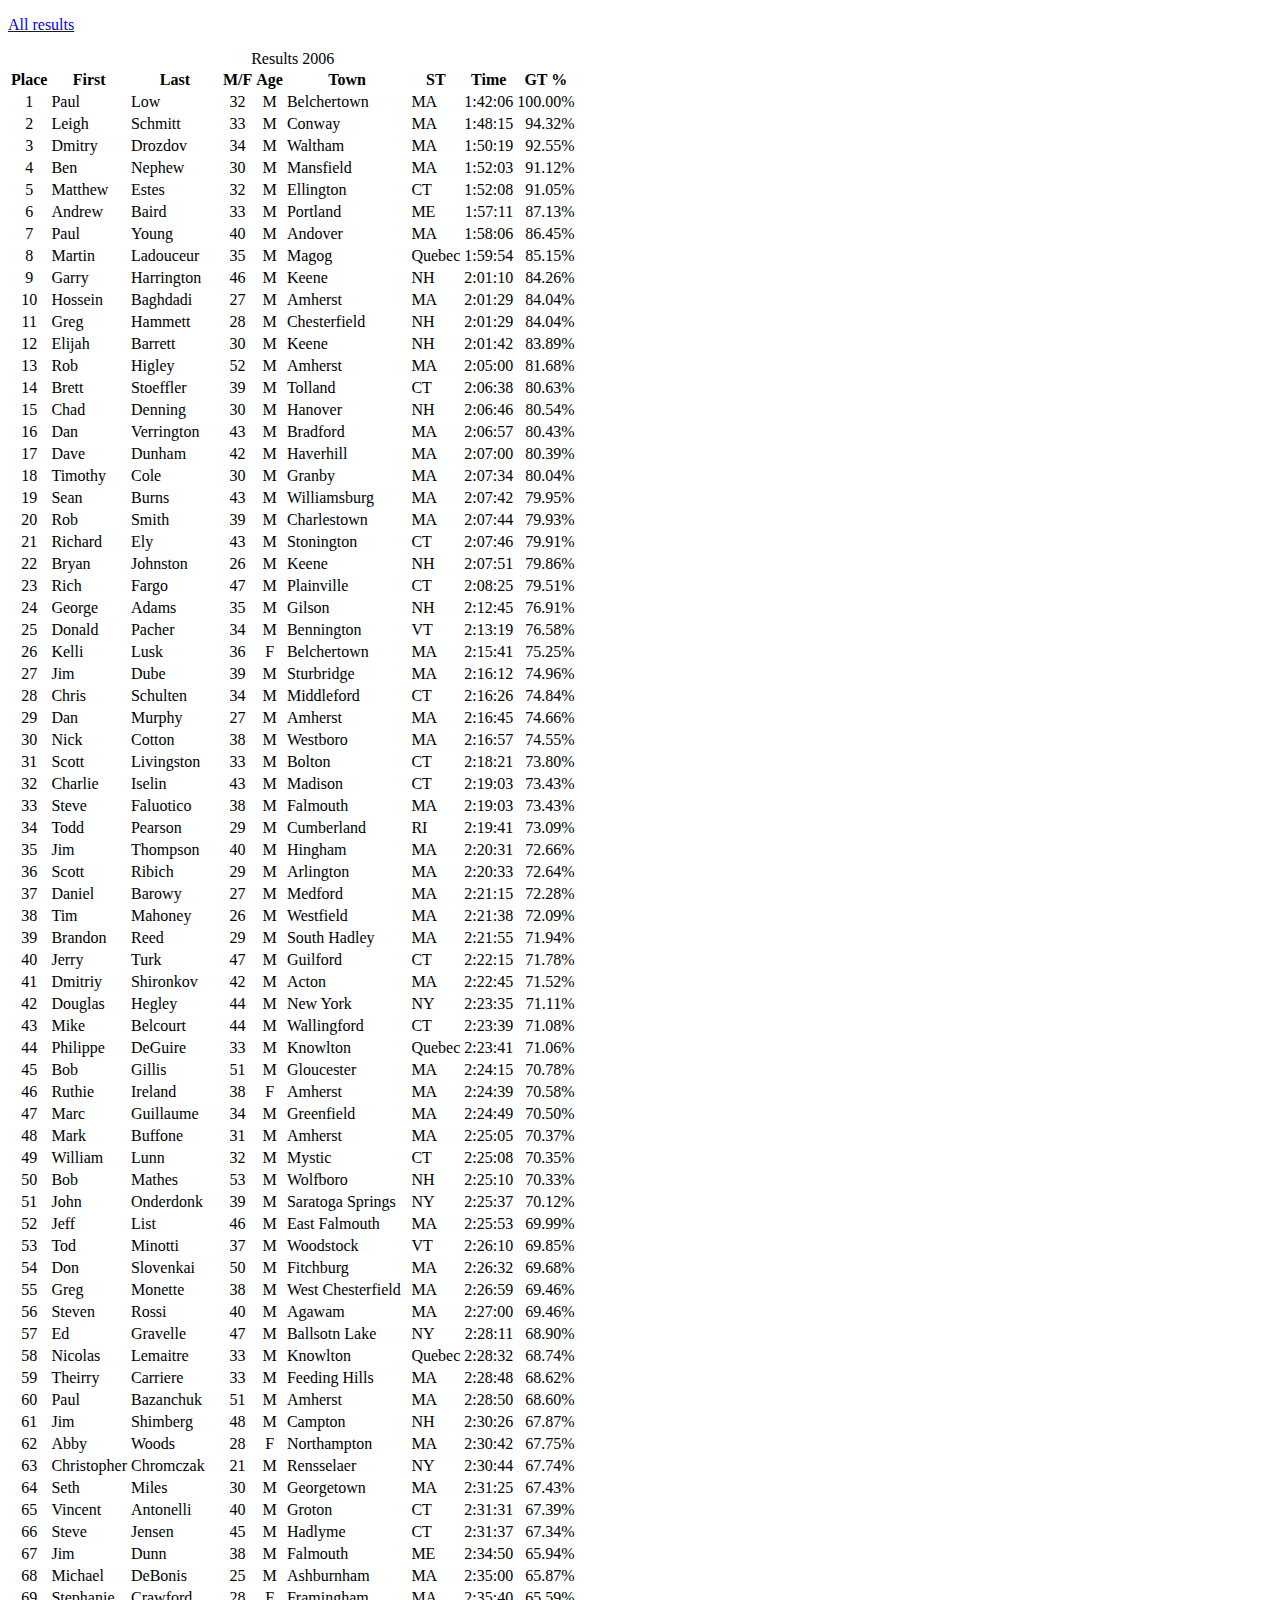
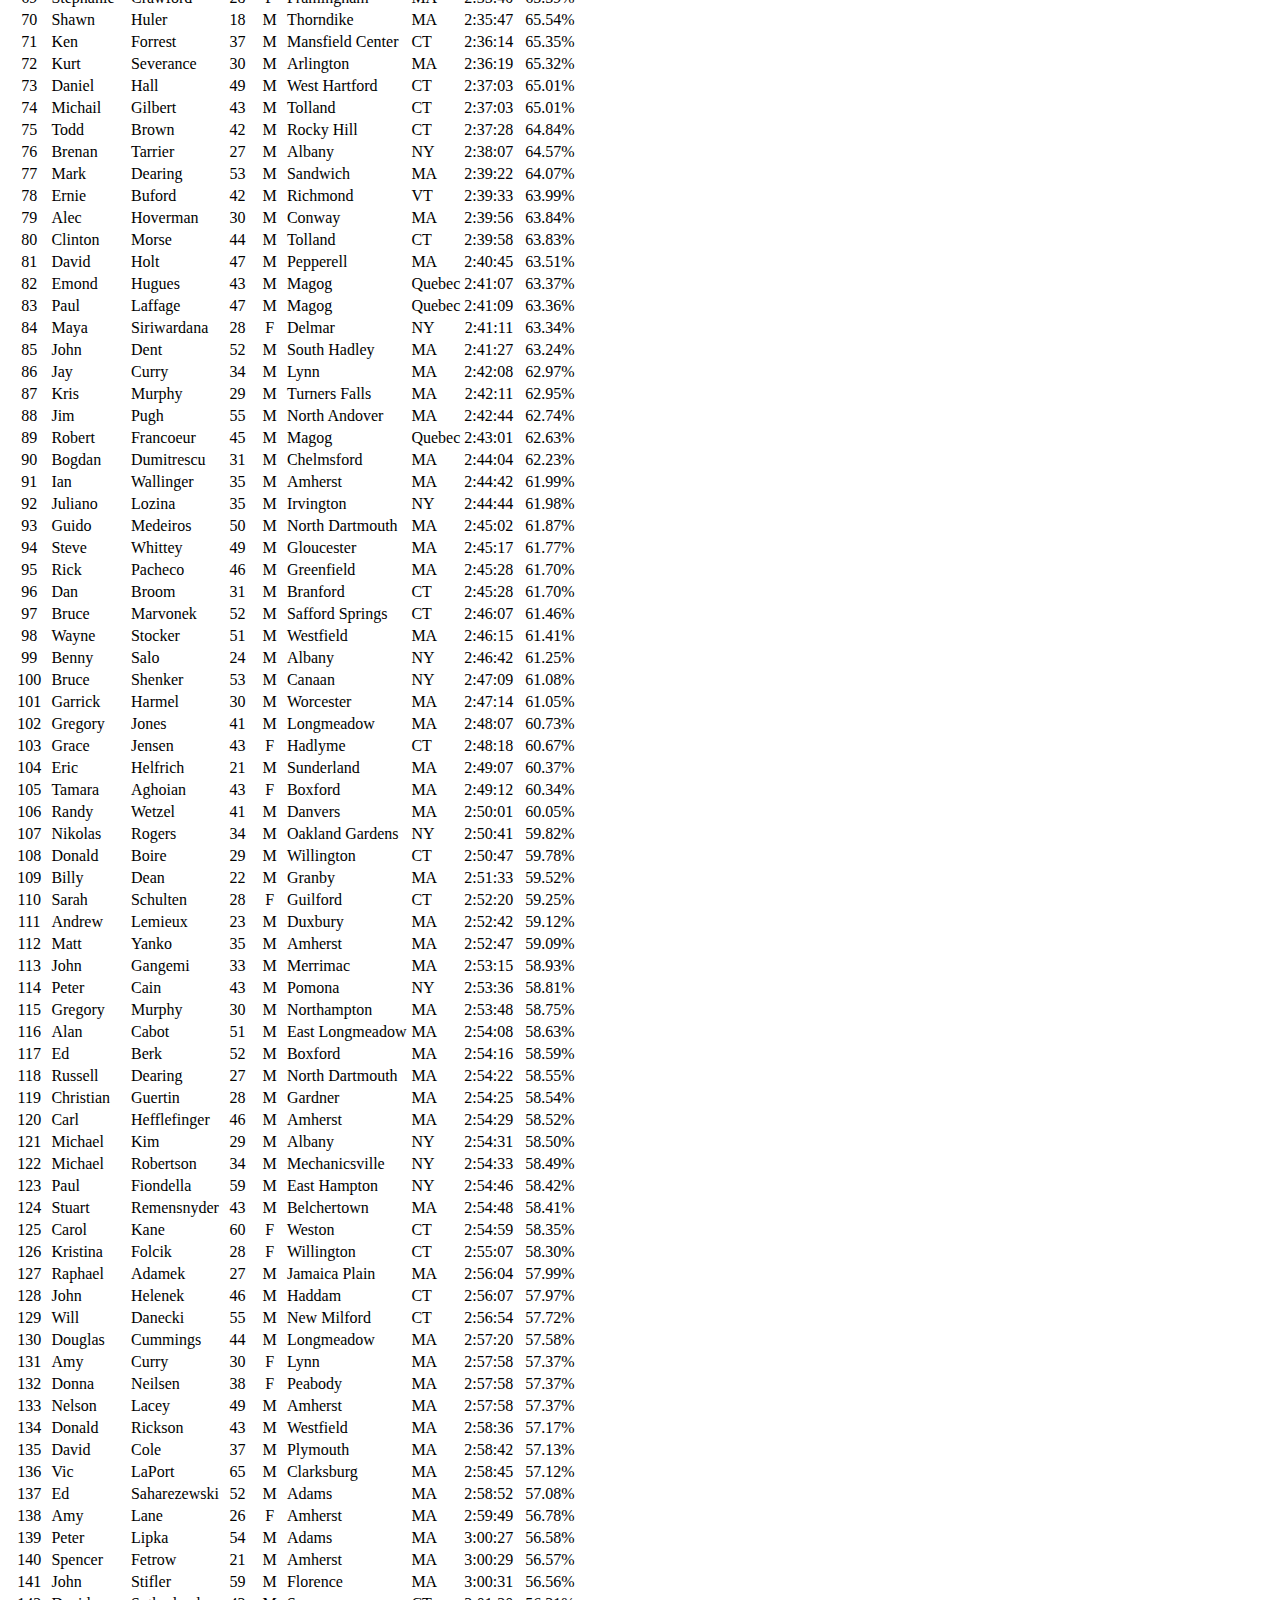
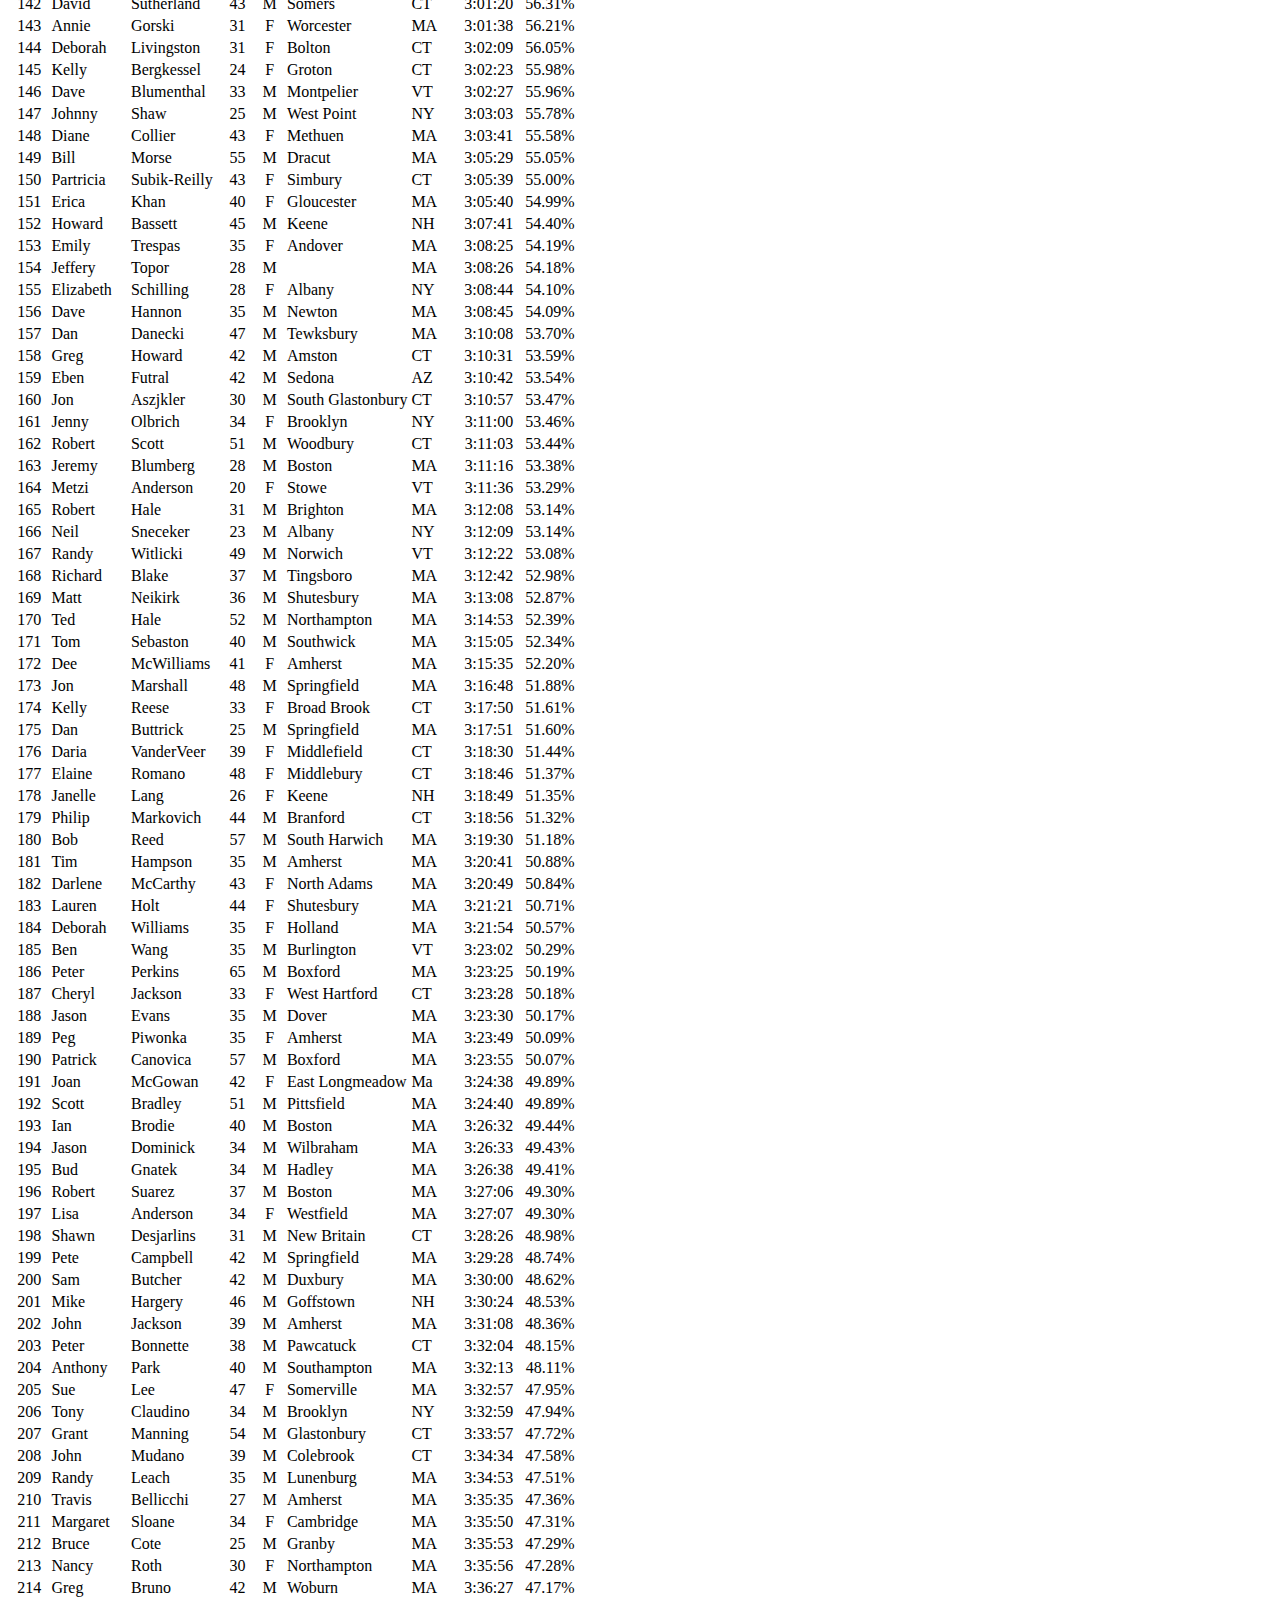
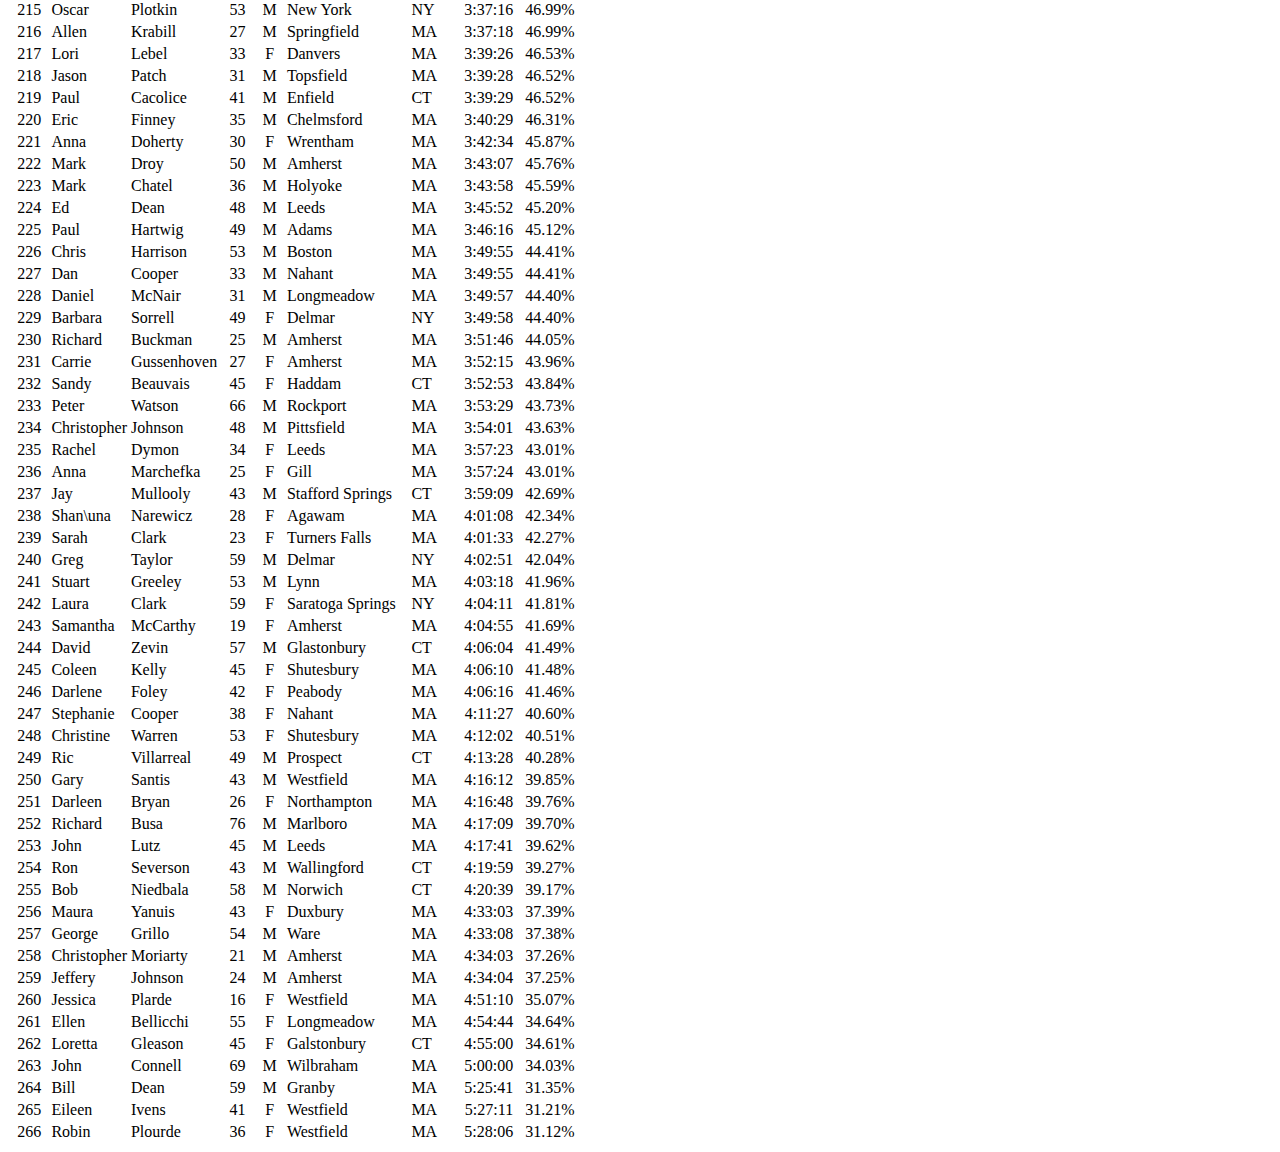
<file: www/results/results2006.html>
<!DOCTYPE html>
<html>
<head>
  <meta charset="utf-8" />
  <title>7 Sisters Trail Race</title>
</head>
<body>
<p><a href=".">All results</a></p>
<table>
<caption>Results 2006</caption>
<thead>
<tr>
<th class="place">Place</th>
<th class="name">First</th>
<th class="name">Last</th>
<th class="gender">M/F</th>
<th class="age">Age</th>
<th class="town">Town</td>
<th class="state">ST</td>
<th class="time">Time</th>
<th class="gt">GT %</th>
</tr>
</thead>
<tbody>
<tr>
<td align = center>1
</td>
<td align = left>Paul
</td>
<td align = left>Low
</td>
<td align = center>32
</td>
<td align = center>M
</td>
<td align = left>Belchertown
</td>
<td align = left>MA
</td>
<td align = right>1:42:06
</td>
<td align = right>100.00%
</td>
</tr>
<tr>
<td align = center>2
</td>
<td align = left>Leigh
</td>
<td align = left>Schmitt
</td>
<td align = center>33
</td>
<td align = center>M
</td>
<td align = left>Conway
</td>
<td align = left>MA
</td>
<td align = right>1:48:15
</td>
<td align = right>94.32%
</td>
</tr>
<tr>
<td align = center>3
</td>
<td align = left>Dmitry
</td>
<td align = left>Drozdov
</td>
<td align = center>34
</td>
<td align = center>M
</td>
<td align = left>Waltham
</td>
<td align = left>MA
</td>
<td align = right>1:50:19
</td>
<td align = right>92.55%
</td>
</tr>
<tr>
<td align = center>4
</td>
<td align = left>Ben
</td>
<td align = left>Nephew
</td>
<td align = center>30
</td>
<td align = center>M
</td>
<td align = left>Mansfield
</td>
<td align = left>MA
</td>
<td align = right>1:52:03
</td>
<td align = right>91.12%
</td>
</tr>
<tr>
<td align = center>5
</td>
<td align = left>Matthew
</td>
<td align = left>Estes
</td>
<td align = center>32
</td>
<td align = center>M
</td>
<td align = left>Ellington
</td>
<td align = left>CT
</td>
<td align = right>1:52:08
</td>
<td align = right>91.05%
</td>
</tr>
<tr>
<td align = center>6
</td>
<td align = left>Andrew
</td>
<td align = left>Baird
</td>
<td align = center>33
</td>
<td align = center>M
</td>
<td align = left>Portland
</td>
<td align = left>ME
</td>
<td align = right>1:57:11
</td>
<td align = right>87.13%
</td>
</tr>
<tr>
<td align = center>7
</td>
<td align = left>Paul
</td>
<td align = left>Young
</td>
<td align = center>40
</td>
<td align = center>M
</td>
<td align = left>Andover
</td>
<td align = left>MA
</td>
<td align = right>1:58:06
</td>
<td align = right>86.45%
</td>
</tr>
<tr>
<td align = center>8
</td>
<td align = left>Martin
</td>
<td align = left>Ladouceur
</td>
<td align = center>35
</td>
<td align = center>M
</td>
<td align = left>Magog
</td>
<td align = left>Quebec
</td>
<td align = right>1:59:54
</td>
<td align = right>85.15%
</td>
</tr>
<tr>
<td align = center>9
</td>
<td align = left>Garry
</td>
<td align = left>Harrington
</td>
<td align = center>46
</td>
<td align = center>M
</td>
<td align = left>Keene
</td>
<td align = left>NH
</td>
<td align = right>2:01:10
</td>
<td align = right>84.26%
</td>
</tr>
<tr>
<td align = center>10
</td>
<td align = left>Hossein
</td>
<td align = left>Baghdadi
</td>
<td align = center>27
</td>
<td align = center>M
</td>
<td align = left>Amherst
</td>
<td align = left>MA
</td>
<td align = right>2:01:29
</td>
<td align = right>84.04%
</td>
</tr>
<tr>
<td align = center>11
</td>
<td align = left>Greg
</td>
<td align = left>Hammett
</td>
<td align = center>28
</td>
<td align = center>M
</td>
<td align = left>Chesterfield
</td>
<td align = left>NH
</td>
<td align = right>2:01:29
</td>
<td align = right>84.04%
</td>
</tr>
<tr>
<td align = center>12
</td>
<td align = left>Elijah
</td>
<td align = left>Barrett
</td>
<td align = center>30
</td>
<td align = center>M
</td>
<td align = left>Keene
</td>
<td align = left>NH
</td>
<td align = right>2:01:42
</td>
<td align = right>83.89%
</td>
</tr>
<tr>
<td align = center>13
</td>
<td align = left>Rob
</td>
<td align = left>Higley
</td>
<td align = center>52
</td>
<td align = center>M
</td>
<td align = left>Amherst
</td>
<td align = left>MA
</td>
<td align = right>2:05:00
</td>
<td align = right>81.68%
</td>
</tr>
<tr>
<td align = center>14
</td>
<td align = left>Brett
</td>
<td align = left>Stoeffler
</td>
<td align = center>39
</td>
<td align = center>M
</td>
<td align = left>Tolland
</td>
<td align = left>CT
</td>
<td align = right>2:06:38
</td>
<td align = right>80.63%
</td>
</tr>
<tr>
<td align = center>15
</td>
<td align = left>Chad
</td>
<td align = left>Denning
</td>
<td align = center>30
</td>
<td align = center>M
</td>
<td align = left>Hanover
</td>
<td align = left>NH
</td>
<td align = right>2:06:46
</td>
<td align = right>80.54%
</td>
</tr>
<tr>
<td align = center>16
</td>
<td align = left>Dan
</td>
<td align = left>Verrington
</td>
<td align = center>43
</td>
<td align = center>M
</td>
<td align = left>Bradford
</td>
<td align = left>MA
</td>
<td align = right>2:06:57
</td>
<td align = right>80.43%
</td>
</tr>
<tr>
<td align = center>17
</td>
<td align = left>Dave
</td>
<td align = left>Dunham
</td>
<td align = center>42
</td>
<td align = center>M
</td>
<td align = left>Haverhill
</td>
<td align = left>MA
</td>
<td align = right>2:07:00
</td>
<td align = right>80.39%
</td>
</tr>
<tr>
<td align = center>18
</td>
<td align = left>Timothy
</td>
<td align = left>Cole
</td>
<td align = center>30
</td>
<td align = center>M
</td>
<td align = left>Granby
</td>
<td align = left>MA
</td>
<td align = right>2:07:34
</td>
<td align = right>80.04%
</td>
</tr>
<tr>
<td align = center>19
</td>
<td align = left>Sean
</td>
<td align = left>Burns
</td>
<td align = center>43
</td>
<td align = center>M
</td>
<td align = left>Williamsburg
</td>
<td align = left>MA
</td>
<td align = right>2:07:42
</td>
<td align = right>79.95%
</td>
</tr>
<tr>
<td align = center>20
</td>
<td align = left>Rob
</td>
<td align = left>Smith
</td>
<td align = center>39
</td>
<td align = center>M
</td>
<td align = left>Charlestown
</td>
<td align = left>MA
</td>
<td align = right>2:07:44
</td>
<td align = right>79.93%
</td>
</tr>
<tr>
<td align = center>21
</td>
<td align = left>Richard
</td>
<td align = left>Ely
</td>
<td align = center>43
</td>
<td align = center>M
</td>
<td align = left>Stonington
</td>
<td align = left>CT
</td>
<td align = right>2:07:46
</td>
<td align = right>79.91%
</td>
</tr>
<tr>
<td align = center>22
</td>
<td align = left>Bryan
</td>
<td align = left>Johnston
</td>
<td align = center>26
</td>
<td align = center>M
</td>
<td align = left>Keene
</td>
<td align = left>NH
</td>
<td align = right>2:07:51
</td>
<td align = right>79.86%
</td>
</tr>
<tr>
<td align = center>23
</td>
<td align = left>Rich
</td>
<td align = left>Fargo
</td>
<td align = center>47
</td>
<td align = center>M
</td>
<td align = left>Plainville
</td>
<td align = left>CT
</td>
<td align = right>2:08:25
</td>
<td align = right>79.51%
</td>
</tr>
<tr>
<td align = center>24
</td>
<td align = left>George
</td>
<td align = left>Adams
</td>
<td align = center>35
</td>
<td align = center>M
</td>
<td align = left>Gilson
</td>
<td align = left>NH
</td>
<td align = right>2:12:45
</td>
<td align = right>76.91%
</td>
</tr>
<tr>
<td align = center>25
</td>
<td align = left>Donald
</td>
<td align = left>Pacher
</td>
<td align = center>34
</td>
<td align = center>M
</td>
<td align = left>Bennington
</td>
<td align = left>VT
</td>
<td align = right>2:13:19
</td>
<td align = right>76.58%
</td>
</tr>
<tr>
<td align = center>26
</td>
<td align = left>Kelli
</td>
<td align = left>Lusk
</td>
<td align = center>36
</td>
<td align = center>F
</td>
<td align = left>Belchertown
</td>
<td align = left>MA
</td>
<td align = right>2:15:41
</td>
<td align = right>75.25%
</td>
</tr>
<tr>
<td align = center>27
</td>
<td align = left>Jim
</td>
<td align = left>Dube
</td>
<td align = center>39
</td>
<td align = center>M
</td>
<td align = left>Sturbridge
</td>
<td align = left>MA
</td>
<td align = right>2:16:12
</td>
<td align = right>74.96%
</td>
</tr>
<tr>
<td align = center>28
</td>
<td align = left>Chris
</td>
<td align = left>Schulten
</td>
<td align = center>34
</td>
<td align = center>M
</td>
<td align = left>Middleford
</td>
<td align = left>CT
</td>
<td align = right>2:16:26
</td>
<td align = right>74.84%
</td>
</tr>
<tr>
<td align = center>29
</td>
<td align = left>Dan
</td>
<td align = left>Murphy
</td>
<td align = center>27
</td>
<td align = center>M
</td>
<td align = left>Amherst
</td>
<td align = left>MA
</td>
<td align = right>2:16:45
</td>
<td align = right>74.66%
</td>
</tr>
<tr>
<td align = center>30
</td>
<td align = left>Nick
</td>
<td align = left>Cotton
</td>
<td align = center>38
</td>
<td align = center>M
</td>
<td align = left>Westboro
</td>
<td align = left>MA
</td>
<td align = right>2:16:57
</td>
<td align = right>74.55%
</td>
</tr>
<tr>
<td align = center>31
</td>
<td align = left>Scott
</td>
<td align = left>Livingston
</td>
<td align = center>33
</td>
<td align = center>M
</td>
<td align = left>Bolton
</td>
<td align = left>CT
</td>
<td align = right>2:18:21
</td>
<td align = right>73.80%
</td>
</tr>
<tr>
<td align = center>32
</td>
<td align = left>Charlie
</td>
<td align = left>Iselin
</td>
<td align = center>43
</td>
<td align = center>M
</td>
<td align = left>Madison
</td>
<td align = left>CT
</td>
<td align = right>2:19:03
</td>
<td align = right>73.43%
</td>
</tr>
<tr>
<td align = center>33
</td>
<td align = left>Steve
</td>
<td align = left>Faluotico
</td>
<td align = center>38
</td>
<td align = center>M
</td>
<td align = left>Falmouth
</td>
<td align = left>MA
</td>
<td align = right>2:19:03
</td>
<td align = right>73.43%
</td>
</tr>
<tr>
<td align = center>34
</td>
<td align = left>Todd
</td>
<td align = left>Pearson
</td>
<td align = center>29
</td>
<td align = center>M
</td>
<td align = left>Cumberland
</td>
<td align = left>RI
</td>
<td align = right>2:19:41
</td>
<td align = right>73.09%
</td>
</tr>
<tr>
<td align = center>35
</td>
<td align = left>Jim
</td>
<td align = left>Thompson
</td>
<td align = center>40
</td>
<td align = center>M
</td>
<td align = left>Hingham
</td>
<td align = left>MA
</td>
<td align = right>2:20:31
</td>
<td align = right>72.66%
</td>
</tr>
<tr>
<td align = center>36
</td>
<td align = left>Scott
</td>
<td align = left>Ribich
</td>
<td align = center>29
</td>
<td align = center>M
</td>
<td align = left>Arlington
</td>
<td align = left>MA
</td>
<td align = right>2:20:33
</td>
<td align = right>72.64%
</td>
</tr>
<tr>
<td align = center>37
</td>
<td align = left>Daniel
</td>
<td align = left>Barowy
</td>
<td align = center>27
</td>
<td align = center>M
</td>
<td align = left>Medford
</td>
<td align = left>MA
</td>
<td align = right>2:21:15
</td>
<td align = right>72.28%
</td>
</tr>
<tr>
<td align = center>38
</td>
<td align = left>Tim
</td>
<td align = left>Mahoney
</td>
<td align = center>26
</td>
<td align = center>M
</td>
<td align = left>Westfield
</td>
<td align = left>MA
</td>
<td align = right>2:21:38
</td>
<td align = right>72.09%
</td>
</tr>
<tr>
<td align = center>39
</td>
<td align = left>Brandon
</td>
<td align = left>Reed
</td>
<td align = center>29
</td>
<td align = center>M
</td>
<td align = left>South Hadley
</td>
<td align = left>MA
</td>
<td align = right>2:21:55
</td>
<td align = right>71.94%
</td>
</tr>
<tr>
<td align = center>40
</td>
<td align = left>Jerry
</td>
<td align = left>Turk
</td>
<td align = center>47
</td>
<td align = center>M
</td>
<td align = left>Guilford
</td>
<td align = left>CT
</td>
<td align = right>2:22:15
</td>
<td align = right>71.78%
</td>
</tr>
<tr>
<td align = center>41
</td>
<td align = left>Dmitriy
</td>
<td align = left>Shironkov
</td>
<td align = center>42
</td>
<td align = center>M
</td>
<td align = left>Acton
</td>
<td align = left>MA
</td>
<td align = right>2:22:45
</td>
<td align = right>71.52%
</td>
</tr>
<tr>
<td align = center>42
</td>
<td align = left>Douglas
</td>
<td align = left>Hegley
</td>
<td align = center>44
</td>
<td align = center>M
</td>
<td align = left>New York
</td>
<td align = left>NY
</td>
<td align = right>2:23:35
</td>
<td align = right>71.11%
</td>
</tr>
<tr>
<td align = center>43
</td>
<td align = left>Mike
</td>
<td align = left>Belcourt
</td>
<td align = center>44
</td>
<td align = center>M
</td>
<td align = left>Wallingford
</td>
<td align = left>CT
</td>
<td align = right>2:23:39
</td>
<td align = right>71.08%
</td>
</tr>
<tr>
<td align = center>44
</td>
<td align = left>Philippe
</td>
<td align = left>DeGuire
</td>
<td align = center>33
</td>
<td align = center>M
</td>
<td align = left>Knowlton
</td>
<td align = left>Quebec
</td>
<td align = right>2:23:41
</td>
<td align = right>71.06%
</td>
</tr>
<tr>
<td align = center>45
</td>
<td align = left>Bob
</td>
<td align = left>Gillis
</td>
<td align = center>51
</td>
<td align = center>M
</td>
<td align = left>Gloucester
</td>
<td align = left>MA
</td>
<td align = right>2:24:15
</td>
<td align = right>70.78%
</td>
</tr>
<tr>
<td align = center>46
</td>
<td align = left>Ruthie
</td>
<td align = left>Ireland
</td>
<td align = center>38
</td>
<td align = center>F
</td>
<td align = left>Amherst
</td>
<td align = left>MA
</td>
<td align = right>2:24:39
</td>
<td align = right>70.58%
</td>
</tr>
<tr>
<td align = center>47
</td>
<td align = left>Marc
</td>
<td align = left>Guillaume
</td>
<td align = center>34
</td>
<td align = center>M
</td>
<td align = left>Greenfield
</td>
<td align = left>MA
</td>
<td align = right>2:24:49
</td>
<td align = right>70.50%
</td>
</tr>
<tr>
<td align = center>48
</td>
<td align = left>Mark
</td>
<td align = left>Buffone
</td>
<td align = center>31
</td>
<td align = center>M
</td>
<td align = left>Amherst
</td>
<td align = left>MA
</td>
<td align = right>2:25:05
</td>
<td align = right>70.37%
</td>
</tr>
<tr>
<td align = center>49
</td>
<td align = left>William
</td>
<td align = left>Lunn
</td>
<td align = center>32
</td>
<td align = center>M
</td>
<td align = left>Mystic
</td>
<td align = left>CT
</td>
<td align = right>2:25:08
</td>
<td align = right>70.35%
</td>
</tr>
<tr>
<td align = center>50
</td>
<td align = left>Bob
</td>
<td align = left>Mathes
</td>
<td align = center>53
</td>
<td align = center>M
</td>
<td align = left>Wolfboro
</td>
<td align = left>NH
</td>
<td align = right>2:25:10
</td>
<td align = right>70.33%
</td>
</tr>
<tr>
<td align = center>51
</td>
<td align = left>John
</td>
<td align = left>Onderdonk
</td>
<td align = center>39
</td>
<td align = center>M
</td>
<td align = left>Saratoga Springs
</td>
<td align = left>NY
</td>
<td align = right>2:25:37
</td>
<td align = right>70.12%
</td>
</tr>
<tr>
<td align = center>52
</td>
<td align = left>Jeff
</td>
<td align = left>List
</td>
<td align = center>46
</td>
<td align = center>M
</td>
<td align = left>East Falmouth
</td>
<td align = left>MA
</td>
<td align = right>2:25:53
</td>
<td align = right>69.99%
</td>
</tr>
<tr>
<td align = center>53
</td>
<td align = left>Tod
</td>
<td align = left>Minotti
</td>
<td align = center>37
</td>
<td align = center>M
</td>
<td align = left>Woodstock
</td>
<td align = left>VT
</td>
<td align = right>2:26:10
</td>
<td align = right>69.85%
</td>
</tr>
<tr>
<td align = center>54
</td>
<td align = left>Don
</td>
<td align = left>Slovenkai
</td>
<td align = center>50
</td>
<td align = center>M
</td>
<td align = left>Fitchburg
</td>
<td align = left>MA
</td>
<td align = right>2:26:32
</td>
<td align = right>69.68%
</td>
</tr>
<tr>
<td align = center>55
</td>
<td align = left>Greg
</td>
<td align = left>Monette
</td>
<td align = center>38
</td>
<td align = center>M
</td>
<td align = left>West Chesterfield
</td>
<td align = left>MA
</td>
<td align = right>2:26:59
</td>
<td align = right>69.46%
</td>
</tr>
<tr>
<td align = center>56
</td>
<td align = left>Steven
</td>
<td align = left>Rossi
</td>
<td align = center>40
</td>
<td align = center>M
</td>
<td align = left>Agawam
</td>
<td align = left>MA
</td>
<td align = right>2:27:00
</td>
<td align = right>69.46%
</td>
</tr>
<tr>
<td align = center>57
</td>
<td align = left>Ed
</td>
<td align = left>Gravelle
</td>
<td align = center>47
</td>
<td align = center>M
</td>
<td align = left>Ballsotn Lake
</td>
<td align = left>NY
</td>
<td align = right>2:28:11
</td>
<td align = right>68.90%
</td>
</tr>
<tr>
<td align = center>58
</td>
<td align = left>Nicolas
</td>
<td align = left>Lemaitre
</td>
<td align = center>33
</td>
<td align = center>M
</td>
<td align = left>Knowlton
</td>
<td align = left>Quebec
</td>
<td align = right>2:28:32
</td>
<td align = right>68.74%
</td>
</tr>
<tr>
<td align = center>59
</td>
<td align = left>Theirry
</td>
<td align = left>Carriere
</td>
<td align = center>33
</td>
<td align = center>M
</td>
<td align = left>Feeding Hills
</td>
<td align = left>MA
</td>
<td align = right>2:28:48
</td>
<td align = right>68.62%
</td>
</tr>
<tr>
<td align = center>60
</td>
<td align = left>Paul
</td>
<td align = left>Bazanchuk
</td>
<td align = center>51
</td>
<td align = center>M
</td>
<td align = left>Amherst
</td>
<td align = left>MA
</td>
<td align = right>2:28:50
</td>
<td align = right>68.60%
</td>
</tr>
<tr>
<td align = center>61
</td>
<td align = left>Jim
</td>
<td align = left>Shimberg
</td>
<td align = center>48
</td>
<td align = center>M
</td>
<td align = left>Campton
</td>
<td align = left>NH
</td>
<td align = right>2:30:26
</td>
<td align = right>67.87%
</td>
</tr>
<tr>
<td align = center>62
</td>
<td align = left>Abby
</td>
<td align = left>Woods
</td>
<td align = center>28
</td>
<td align = center>F
</td>
<td align = left>Northampton
</td>
<td align = left>MA
</td>
<td align = right>2:30:42
</td>
<td align = right>67.75%
</td>
</tr>
<tr>
<td align = center>63
</td>
<td align = left>Christopher
</td>
<td align = left>Chromczak
</td>
<td align = center>21
</td>
<td align = center>M
</td>
<td align = left>Rensselaer
</td>
<td align = left>NY
</td>
<td align = right>2:30:44
</td>
<td align = right>67.74%
</td>
</tr>
<tr>
<td align = center>64
</td>
<td align = left>Seth
</td>
<td align = left>Miles
</td>
<td align = center>30
</td>
<td align = center>M
</td>
<td align = left>Georgetown
</td>
<td align = left>MA
</td>
<td align = right>2:31:25
</td>
<td align = right>67.43%
</td>
</tr>
<tr>
<td align = center>65
</td>
<td align = left>Vincent
</td>
<td align = left>Antonelli
</td>
<td align = center>40
</td>
<td align = center>M
</td>
<td align = left>Groton
</td>
<td align = left>CT
</td>
<td align = right>2:31:31
</td>
<td align = right>67.39%
</td>
</tr>
<tr>
<td align = center>66
</td>
<td align = left>Steve
</td>
<td align = left>Jensen
</td>
<td align = center>45
</td>
<td align = center>M
</td>
<td align = left>Hadlyme
</td>
<td align = left>CT
</td>
<td align = right>2:31:37
</td>
<td align = right>67.34%
</td>
</tr>
<tr>
<td align = center>67
</td>
<td align = left>Jim
</td>
<td align = left>Dunn
</td>
<td align = center>38
</td>
<td align = center>M
</td>
<td align = left>Falmouth
</td>
<td align = left>ME
</td>
<td align = right>2:34:50
</td>
<td align = right>65.94%
</td>
</tr>
<tr>
<td align = center>68
</td>
<td align = left>Michael
</td>
<td align = left>DeBonis
</td>
<td align = center>25
</td>
<td align = center>M
</td>
<td align = left>Ashburnham
</td>
<td align = left>MA
</td>
<td align = right>2:35:00
</td>
<td align = right>65.87%
</td>
</tr>
<tr>
<td align = center>69
</td>
<td align = left>Stephanie
</td>
<td align = left>Crawford
</td>
<td align = center>28
</td>
<td align = center>F
</td>
<td align = left>Framingham
</td>
<td align = left>MA
</td>
<td align = right>2:35:40
</td>
<td align = right>65.59%
</td>
</tr>
<tr>
<td align = center>70
</td>
<td align = left>Shawn
</td>
<td align = left>Huler
</td>
<td align = center>18
</td>
<td align = center>M
</td>
<td align = left>Thorndike
</td>
<td align = left>MA
</td>
<td align = right>2:35:47
</td>
<td align = right>65.54%
</td>
</tr>
<tr>
<td align = center>71
</td>
<td align = left>Ken
</td>
<td align = left>Forrest
</td>
<td align = center>37
</td>
<td align = center>M
</td>
<td align = left>Mansfield Center
</td>
<td align = left>CT
</td>
<td align = right>2:36:14
</td>
<td align = right>65.35%
</td>
</tr>
<tr>
<td align = center>72
</td>
<td align = left>Kurt
</td>
<td align = left>Severance
</td>
<td align = center>30
</td>
<td align = center>M
</td>
<td align = left>Arlington
</td>
<td align = left>MA
</td>
<td align = right>2:36:19
</td>
<td align = right>65.32%
</td>
</tr>
<tr>
<td align = center>73
</td>
<td align = left>Daniel
</td>
<td align = left>Hall
</td>
<td align = center>49
</td>
<td align = center>M
</td>
<td align = left>West Hartford
</td>
<td align = left>CT
</td>
<td align = right>2:37:03
</td>
<td align = right>65.01%
</td>
</tr>
<tr>
<td align = center>74
</td>
<td align = left>Michail
</td>
<td align = left>Gilbert
</td>
<td align = center>43
</td>
<td align = center>M
</td>
<td align = left>Tolland
</td>
<td align = left>CT
</td>
<td align = right>2:37:03
</td>
<td align = right>65.01%
</td>
</tr>
<tr>
<td align = center>75
</td>
<td align = left>Todd
</td>
<td align = left>Brown
</td>
<td align = center>42
</td>
<td align = center>M
</td>
<td align = left>Rocky Hill
</td>
<td align = left>CT
</td>
<td align = right>2:37:28
</td>
<td align = right>64.84%
</td>
</tr>
<tr>
<td align = center>76
</td>
<td align = left>Brenan
</td>
<td align = left>Tarrier
</td>
<td align = center>27
</td>
<td align = center>M
</td>
<td align = left>Albany
</td>
<td align = left>NY
</td>
<td align = right>2:38:07
</td>
<td align = right>64.57%
</td>
</tr>
<tr>
<td align = center>77
</td>
<td align = left>Mark
</td>
<td align = left>Dearing
</td>
<td align = center>53
</td>
<td align = center>M
</td>
<td align = left>Sandwich
</td>
<td align = left>MA
</td>
<td align = right>2:39:22
</td>
<td align = right>64.07%
</td>
</tr>
<tr>
<td align = center>78
</td>
<td align = left>Ernie
</td>
<td align = left>Buford
</td>
<td align = center>42
</td>
<td align = center>M
</td>
<td align = left>Richmond
</td>
<td align = left>VT
</td>
<td align = right>2:39:33
</td>
<td align = right>63.99%
</td>
</tr>
<tr>
<td align = center>79
</td>
<td align = left>Alec
</td>
<td align = left>Hoverman
</td>
<td align = center>30
</td>
<td align = center>M
</td>
<td align = left>Conway
</td>
<td align = left>MA
</td>
<td align = right>2:39:56
</td>
<td align = right>63.84%
</td>
</tr>
<tr>
<td align = center>80
</td>
<td align = left>Clinton
</td>
<td align = left>Morse
</td>
<td align = center>44
</td>
<td align = center>M
</td>
<td align = left>Tolland
</td>
<td align = left>CT
</td>
<td align = right>2:39:58
</td>
<td align = right>63.83%
</td>
</tr>
<tr>
<td align = center>81
</td>
<td align = left>David
</td>
<td align = left>Holt
</td>
<td align = center>47
</td>
<td align = center>M
</td>
<td align = left>Pepperell
</td>
<td align = left>MA
</td>
<td align = right>2:40:45
</td>
<td align = right>63.51%
</td>
</tr>
<tr>
<td align = center>82
</td>
<td align = left>Emond
</td>
<td align = left>Hugues
</td>
<td align = center>43
</td>
<td align = center>M
</td>
<td align = left>Magog
</td>
<td align = left>Quebec
</td>
<td align = right>2:41:07
</td>
<td align = right>63.37%
</td>
</tr>
<tr>
<td align = center>83
</td>
<td align = left>Paul
</td>
<td align = left>Laffage
</td>
<td align = center>47
</td>
<td align = center>M
</td>
<td align = left>Magog
</td>
<td align = left>Quebec
</td>
<td align = right>2:41:09
</td>
<td align = right>63.36%
</td>
</tr>
<tr>
<td align = center>84
</td>
<td align = left>Maya
</td>
<td align = left>Siriwardana
</td>
<td align = center>28
</td>
<td align = center>F
</td>
<td align = left>Delmar
</td>
<td align = left>NY
</td>
<td align = right>2:41:11
</td>
<td align = right>63.34%
</td>
</tr>
<tr>
<td align = center>85
</td>
<td align = left>John
</td>
<td align = left>Dent
</td>
<td align = center>52
</td>
<td align = center>M
</td>
<td align = left>South Hadley
</td>
<td align = left>MA
</td>
<td align = right>2:41:27
</td>
<td align = right>63.24%
</td>
</tr>
<tr>
<td align = center>86
</td>
<td align = left>Jay
</td>
<td align = left>Curry
</td>
<td align = center>34
</td>
<td align = center>M
</td>
<td align = left>Lynn
</td>
<td align = left>MA
</td>
<td align = right>2:42:08
</td>
<td align = right>62.97%
</td>
</tr>
<tr>
<td align = center>87
</td>
<td align = left>Kris
</td>
<td align = left>Murphy
</td>
<td align = center>29
</td>
<td align = center>M
</td>
<td align = left>Turners Falls
</td>
<td align = left>MA
</td>
<td align = right>2:42:11
</td>
<td align = right>62.95%
</td>
</tr>
<tr>
<td align = center>88
</td>
<td align = left>Jim
</td>
<td align = left>Pugh
</td>
<td align = center>55
</td>
<td align = center>M
</td>
<td align = left>North Andover
</td>
<td align = left>MA
</td>
<td align = right>2:42:44
</td>
<td align = right>62.74%
</td>
</tr>
<tr>
<td align = center>89
</td>
<td align = left>Robert
</td>
<td align = left>Francoeur
</td>
<td align = center>45
</td>
<td align = center>M
</td>
<td align = left>Magog
</td>
<td align = left>Quebec
</td>
<td align = right>2:43:01
</td>
<td align = right>62.63%
</td>
</tr>
<tr>
<td align = center>90
</td>
<td align = left>Bogdan
</td>
<td align = left>Dumitrescu
</td>
<td align = center>31
</td>
<td align = center>M
</td>
<td align = left>Chelmsford
</td>
<td align = left>MA
</td>
<td align = right>2:44:04
</td>
<td align = right>62.23%
</td>
</tr>
<tr>
<td align = center>91
</td>
<td align = left>Ian
</td>
<td align = left>Wallinger
</td>
<td align = center>35
</td>
<td align = center>M
</td>
<td align = left>Amherst
</td>
<td align = left>MA
</td>
<td align = right>2:44:42
</td>
<td align = right>61.99%
</td>
</tr>
<tr>
<td align = center>92
</td>
<td align = left>Juliano
</td>
<td align = left>Lozina
</td>
<td align = center>35
</td>
<td align = center>M
</td>
<td align = left>Irvington
</td>
<td align = left>NY
</td>
<td align = right>2:44:44
</td>
<td align = right>61.98%
</td>
</tr>
<tr>
<td align = center>93
</td>
<td align = left>Guido
</td>
<td align = left>Medeiros
</td>
<td align = center>50
</td>
<td align = center>M
</td>
<td align = left>North Dartmouth
</td>
<td align = left>MA
</td>
<td align = right>2:45:02
</td>
<td align = right>61.87%
</td>
</tr>
<tr>
<td align = center>94
</td>
<td align = left>Steve
</td>
<td align = left>Whittey
</td>
<td align = center>49
</td>
<td align = center>M
</td>
<td align = left>Gloucester
</td>
<td align = left>MA
</td>
<td align = right>2:45:17
</td>
<td align = right>61.77%
</td>
</tr>
<tr>
<td align = center>95
</td>
<td align = left>Rick
</td>
<td align = left>Pacheco
</td>
<td align = center>46
</td>
<td align = center>M
</td>
<td align = left>Greenfield
</td>
<td align = left>MA
</td>
<td align = right>2:45:28
</td>
<td align = right>61.70%
</td>
</tr>
<tr>
<td align = center>96
</td>
<td align = left>Dan
</td>
<td align = left>Broom
</td>
<td align = center>31
</td>
<td align = center>M
</td>
<td align = left>Branford
</td>
<td align = left>CT
</td>
<td align = right>2:45:28
</td>
<td align = right>61.70%
</td>
</tr>
<tr>
<td align = center>97
</td>
<td align = left>Bruce
</td>
<td align = left>Marvonek
</td>
<td align = center>52
</td>
<td align = center>M
</td>
<td align = left>Safford Springs
</td>
<td align = left>CT
</td>
<td align = right>2:46:07
</td>
<td align = right>61.46%
</td>
</tr>
<tr>
<td align = center>98
</td>
<td align = left>Wayne
</td>
<td align = left>Stocker
</td>
<td align = center>51
</td>
<td align = center>M
</td>
<td align = left>Westfield
</td>
<td align = left>MA
</td>
<td align = right>2:46:15
</td>
<td align = right>61.41%
</td>
</tr>
<tr>
<td align = center>99
</td>
<td align = left>Benny
</td>
<td align = left>Salo
</td>
<td align = center>24
</td>
<td align = center>M
</td>
<td align = left>Albany
</td>
<td align = left>NY
</td>
<td align = right>2:46:42
</td>
<td align = right>61.25%
</td>
</tr>
<tr>
<td align = center>100
</td>
<td align = left>Bruce
</td>
<td align = left>Shenker
</td>
<td align = center>53
</td>
<td align = center>M
</td>
<td align = left>Canaan
</td>
<td align = left>NY
</td>
<td align = right>2:47:09
</td>
<td align = right>61.08%
</td>
</tr>
<tr>
<td align = center>101
</td>
<td align = left>Garrick
</td>
<td align = left>Harmel
</td>
<td align = center>30
</td>
<td align = center>M
</td>
<td align = left>Worcester
</td>
<td align = left>MA
</td>
<td align = right>2:47:14
</td>
<td align = right>61.05%
</td>
</tr>
<tr>
<td align = center>102
</td>
<td align = left>Gregory
</td>
<td align = left>Jones
</td>
<td align = center>41
</td>
<td align = center>M
</td>
<td align = left>Longmeadow
</td>
<td align = left>MA
</td>
<td align = right>2:48:07
</td>
<td align = right>60.73%
</td>
</tr>
<tr>
<td align = center>103
</td>
<td align = left>Grace
</td>
<td align = left>Jensen
</td>
<td align = center>43
</td>
<td align = center>F
</td>
<td align = left>Hadlyme
</td>
<td align = left>CT
</td>
<td align = right>2:48:18
</td>
<td align = right>60.67%
</td>
</tr>
<tr>
<td align = center>104
</td>
<td align = left>Eric
</td>
<td align = left>Helfrich
</td>
<td align = center>21
</td>
<td align = center>M
</td>
<td align = left>Sunderland
</td>
<td align = left>MA
</td>
<td align = right>2:49:07
</td>
<td align = right>60.37%
</td>
</tr>
<tr>
<td align = center>105
</td>
<td align = left>Tamara
</td>
<td align = left>Aghoian
</td>
<td align = center>43
</td>
<td align = center>F
</td>
<td align = left>Boxford
</td>
<td align = left>MA
</td>
<td align = right>2:49:12
</td>
<td align = right>60.34%
</td>
</tr>
<tr>
<td align = center>106
</td>
<td align = left>Randy
</td>
<td align = left>Wetzel
</td>
<td align = center>41
</td>
<td align = center>M
</td>
<td align = left>Danvers
</td>
<td align = left>MA
</td>
<td align = right>2:50:01
</td>
<td align = right>60.05%
</td>
</tr>
<tr>
<td align = center>107
</td>
<td align = left>Nikolas
</td>
<td align = left>Rogers
</td>
<td align = center>34
</td>
<td align = center>M
</td>
<td align = left>Oakland Gardens
</td>
<td align = left>NY
</td>
<td align = right>2:50:41
</td>
<td align = right>59.82%
</td>
</tr>
<tr>
<td align = center>108
</td>
<td align = left>Donald
</td>
<td align = left>Boire
</td>
<td align = center>29
</td>
<td align = center>M
</td>
<td align = left>Willington
</td>
<td align = left>CT
</td>
<td align = right>2:50:47
</td>
<td align = right>59.78%
</td>
</tr>
<tr>
<td align = center>109
</td>
<td align = left>Billy
</td>
<td align = left>Dean
</td>
<td align = center>22
</td>
<td align = center>M
</td>
<td align = left>Granby
</td>
<td align = left>MA
</td>
<td align = right>2:51:33
</td>
<td align = right>59.52%
</td>
</tr>
<tr>
<td align = center>110
</td>
<td align = left>Sarah
</td>
<td align = left>Schulten
</td>
<td align = center>28
</td>
<td align = center>F
</td>
<td align = left>Guilford
</td>
<td align = left>CT
</td>
<td align = right>2:52:20
</td>
<td align = right>59.25%
</td>
</tr>
<tr>
<td align = center>111
</td>
<td align = left>Andrew
</td>
<td align = left>Lemieux
</td>
<td align = center>23
</td>
<td align = center>M
</td>
<td align = left>Duxbury
</td>
<td align = left>MA
</td>
<td align = right>2:52:42
</td>
<td align = right>59.12%
</td>
</tr>
<tr>
<td align = center>112
</td>
<td align = left>Matt
</td>
<td align = left>Yanko
</td>
<td align = center>35
</td>
<td align = center>M
</td>
<td align = left>Amherst
</td>
<td align = left>MA
</td>
<td align = right>2:52:47
</td>
<td align = right>59.09%
</td>
</tr>
<tr>
<td align = center>113
</td>
<td align = left>John
</td>
<td align = left>Gangemi
</td>
<td align = center>33
</td>
<td align = center>M
</td>
<td align = left>Merrimac
</td>
<td align = left>MA
</td>
<td align = right>2:53:15
</td>
<td align = right>58.93%
</td>
</tr>
<tr>
<td align = center>114
</td>
<td align = left>Peter
</td>
<td align = left>Cain
</td>
<td align = center>43
</td>
<td align = center>M
</td>
<td align = left>Pomona
</td>
<td align = left>NY
</td>
<td align = right>2:53:36
</td>
<td align = right>58.81%
</td>
</tr>
<tr>
<td align = center>115
</td>
<td align = left>Gregory
</td>
<td align = left>Murphy
</td>
<td align = center>30
</td>
<td align = center>M
</td>
<td align = left>Northampton
</td>
<td align = left>MA
</td>
<td align = right>2:53:48
</td>
<td align = right>58.75%
</td>
</tr>
<tr>
<td align = center>116
</td>
<td align = left>Alan
</td>
<td align = left>Cabot
</td>
<td align = center>51
</td>
<td align = center>M
</td>
<td align = left>East Longmeadow
</td>
<td align = left>MA
</td>
<td align = right>2:54:08
</td>
<td align = right>58.63%
</td>
</tr>
<tr>
<td align = center>117
</td>
<td align = left>Ed
</td>
<td align = left>Berk
</td>
<td align = center>52
</td>
<td align = center>M
</td>
<td align = left>Boxford
</td>
<td align = left>MA
</td>
<td align = right>2:54:16
</td>
<td align = right>58.59%
</td>
</tr>
<tr>
<td align = center>118
</td>
<td align = left>Russell
</td>
<td align = left>Dearing
</td>
<td align = center>27
</td>
<td align = center>M
</td>
<td align = left>North Dartmouth
</td>
<td align = left>MA
</td>
<td align = right>2:54:22
</td>
<td align = right>58.55%
</td>
</tr>
<tr>
<td align = center>119
</td>
<td align = left>Christian
</td>
<td align = left>Guertin
</td>
<td align = center>28
</td>
<td align = center>M
</td>
<td align = left>Gardner
</td>
<td align = left>MA
</td>
<td align = right>2:54:25
</td>
<td align = right>58.54%
</td>
</tr>
<tr>
<td align = center>120
</td>
<td align = left>Carl
</td>
<td align = left>Hefflefinger
</td>
<td align = center>46
</td>
<td align = center>M
</td>
<td align = left>Amherst
</td>
<td align = left>MA
</td>
<td align = right>2:54:29
</td>
<td align = right>58.52%
</td>
</tr>
<tr>
<td align = center>121
</td>
<td align = left>Michael
</td>
<td align = left>Kim
</td>
<td align = center>29
</td>
<td align = center>M
</td>
<td align = left>Albany
</td>
<td align = left>NY
</td>
<td align = right>2:54:31
</td>
<td align = right>58.50%
</td>
</tr>
<tr>
<td align = center>122
</td>
<td align = left>Michael
</td>
<td align = left>Robertson
</td>
<td align = center>34
</td>
<td align = center>M
</td>
<td align = left>Mechanicsville
</td>
<td align = left>NY
</td>
<td align = right>2:54:33
</td>
<td align = right>58.49%
</td>
</tr>
<tr>
<td align = center>123
</td>
<td align = left>Paul
</td>
<td align = left>Fiondella
</td>
<td align = center>59
</td>
<td align = center>M
</td>
<td align = left>East Hampton
</td>
<td align = left>NY
</td>
<td align = right>2:54:46
</td>
<td align = right>58.42%
</td>
</tr>
<tr>
<td align = center>124
</td>
<td align = left>Stuart
</td>
<td align = left>Remensnyder
</td>
<td align = center>43
</td>
<td align = center>M
</td>
<td align = left>Belchertown
</td>
<td align = left>MA
</td>
<td align = right>2:54:48
</td>
<td align = right>58.41%
</td>
</tr>
<tr>
<td align = center>125
</td>
<td align = left>Carol
</td>
<td align = left>Kane
</td>
<td align = center>60
</td>
<td align = center>F
</td>
<td align = left>Weston
</td>
<td align = left>CT
</td>
<td align = right>2:54:59
</td>
<td align = right>58.35%
</td>
</tr>
<tr>
<td align = center>126
</td>
<td align = left>Kristina
</td>
<td align = left>Folcik
</td>
<td align = center>28
</td>
<td align = center>F
</td>
<td align = left>Willington
</td>
<td align = left>CT
</td>
<td align = right>2:55:07
</td>
<td align = right>58.30%
</td>
</tr>
<tr>
<td align = center>127
</td>
<td align = left>Raphael
</td>
<td align = left>Adamek
</td>
<td align = center>27
</td>
<td align = center>M
</td>
<td align = left>Jamaica Plain
</td>
<td align = left>MA
</td>
<td align = right>2:56:04
</td>
<td align = right>57.99%
</td>
</tr>
<tr>
<td align = center>128
</td>
<td align = left>John
</td>
<td align = left>Helenek
</td>
<td align = center>46
</td>
<td align = center>M
</td>
<td align = left>Haddam
</td>
<td align = left>CT
</td>
<td align = right>2:56:07
</td>
<td align = right>57.97%
</td>
</tr>
<tr>
<td align = center>129
</td>
<td align = left>Will
</td>
<td align = left>Danecki
</td>
<td align = center>55
</td>
<td align = center>M
</td>
<td align = left>New Milford
</td>
<td align = left>CT
</td>
<td align = right>2:56:54
</td>
<td align = right>57.72%
</td>
</tr>
<tr>
<td align = center>130
</td>
<td align = left>Douglas
</td>
<td align = left>Cummings
</td>
<td align = center>44
</td>
<td align = center>M
</td>
<td align = left>Longmeadow
</td>
<td align = left>MA
</td>
<td align = right>2:57:20
</td>
<td align = right>57.58%
</td>
</tr>
<tr>
<td align = center>131
</td>
<td align = left>Amy
</td>
<td align = left>Curry
</td>
<td align = center>30
</td>
<td align = center>F
</td>
<td align = left>Lynn
</td>
<td align = left>MA
</td>
<td align = right>2:57:58
</td>
<td align = right>57.37%
</td>
</tr>
<tr>
<td align = center>132
</td>
<td align = left>Donna
</td>
<td align = left>Neilsen
</td>
<td align = center>38
</td>
<td align = center>F
</td>
<td align = left>Peabody
</td>
<td align = left>MA
</td>
<td align = right>2:57:58
</td>
<td align = right>57.37%
</td>
</tr>
<tr>
<td align = center>133
</td>
<td align = left>Nelson
</td>
<td align = left>Lacey
</td>
<td align = center>49
</td>
<td align = center>M
</td>
<td align = left>Amherst
</td>
<td align = left>MA
</td>
<td align = right>2:57:58
</td>
<td align = right>57.37%
</td>
</tr>
<tr>
<td align = center>134
</td>
<td align = left>Donald
</td>
<td align = left>Rickson
</td>
<td align = center>43
</td>
<td align = center>M
</td>
<td align = left>Westfield
</td>
<td align = left>MA
</td>
<td align = right>2:58:36
</td>
<td align = right>57.17%
</td>
</tr>
<tr>
<td align = center>135
</td>
<td align = left>David
</td>
<td align = left>Cole
</td>
<td align = center>37
</td>
<td align = center>M
</td>
<td align = left>Plymouth
</td>
<td align = left>MA
</td>
<td align = right>2:58:42
</td>
<td align = right>57.13%
</td>
</tr>
<tr>
<td align = center>136
</td>
<td align = left>Vic
</td>
<td align = left>LaPort
</td>
<td align = center>65
</td>
<td align = center>M
</td>
<td align = left>Clarksburg
</td>
<td align = left>MA
</td>
<td align = right>2:58:45
</td>
<td align = right>57.12%
</td>
</tr>
<tr>
<td align = center>137
</td>
<td align = left>Ed
</td>
<td align = left>Saharezewski
</td>
<td align = center>52
</td>
<td align = center>M
</td>
<td align = left>Adams
</td>
<td align = left>MA
</td>
<td align = right>2:58:52
</td>
<td align = right>57.08%
</td>
</tr>
<tr>
<td align = center>138
</td>
<td align = left>Amy
</td>
<td align = left>Lane
</td>
<td align = center>26
</td>
<td align = center>F
</td>
<td align = left>Amherst
</td>
<td align = left>MA
</td>
<td align = right>2:59:49
</td>
<td align = right>56.78%
</td>
</tr>
<tr>
<td align = center>139
</td>
<td align = left>Peter
</td>
<td align = left>Lipka
</td>
<td align = center>54
</td>
<td align = center>M
</td>
<td align = left>Adams
</td>
<td align = left>MA
</td>
<td align = right>3:00:27
</td>
<td align = right>56.58%
</td>
</tr>
<tr>
<td align = center>140
</td>
<td align = left>Spencer
</td>
<td align = left>Fetrow
</td>
<td align = center>21
</td>
<td align = center>M
</td>
<td align = left>Amherst
</td>
<td align = left>MA
</td>
<td align = right>3:00:29
</td>
<td align = right>56.57%
</td>
</tr>
<tr>
<td align = center>141
</td>
<td align = left>John
</td>
<td align = left>Stifler
</td>
<td align = center>59
</td>
<td align = center>M
</td>
<td align = left>Florence
</td>
<td align = left>MA
</td>
<td align = right>3:00:31
</td>
<td align = right>56.56%
</td>
</tr>
<tr>
<td align = center>142
</td>
<td align = left>David
</td>
<td align = left>Sutherland
</td>
<td align = center>43
</td>
<td align = center>M
</td>
<td align = left>Somers
</td>
<td align = left>CT
</td>
<td align = right>3:01:20
</td>
<td align = right>56.31%
</td>
</tr>
<tr>
<td align = center>143
</td>
<td align = left>Annie
</td>
<td align = left>Gorski
</td>
<td align = center>31
</td>
<td align = center>F
</td>
<td align = left>Worcester
</td>
<td align = left>MA
</td>
<td align = right>3:01:38
</td>
<td align = right>56.21%
</td>
</tr>
<tr>
<td align = center>144
</td>
<td align = left>Deborah
</td>
<td align = left>Livingston
</td>
<td align = center>31
</td>
<td align = center>F
</td>
<td align = left>Bolton
</td>
<td align = left>CT
</td>
<td align = right>3:02:09
</td>
<td align = right>56.05%
</td>
</tr>
<tr>
<td align = center>145
</td>
<td align = left>Kelly
</td>
<td align = left>Bergkessel
</td>
<td align = center>24
</td>
<td align = center>F
</td>
<td align = left>Groton
</td>
<td align = left>CT
</td>
<td align = right>3:02:23
</td>
<td align = right>55.98%
</td>
</tr>
<tr>
<td align = center>146
</td>
<td align = left>Dave
</td>
<td align = left>Blumenthal
</td>
<td align = center>33
</td>
<td align = center>M
</td>
<td align = left>Montpelier
</td>
<td align = left>VT
</td>
<td align = right>3:02:27
</td>
<td align = right>55.96%
</td>
</tr>
<tr>
<td align = center>147
</td>
<td align = left>Johnny
</td>
<td align = left>Shaw
</td>
<td align = center>25
</td>
<td align = center>M
</td>
<td align = left>West Point
</td>
<td align = left>NY
</td>
<td align = right>3:03:03
</td>
<td align = right>55.78%
</td>
</tr>
<tr>
<td align = center>148
</td>
<td align = left>Diane
</td>
<td align = left>Collier
</td>
<td align = center>43
</td>
<td align = center>F
</td>
<td align = left>Methuen
</td>
<td align = left>MA
</td>
<td align = right>3:03:41
</td>
<td align = right>55.58%
</td>
</tr>
<tr>
<td align = center>149
</td>
<td align = left>Bill
</td>
<td align = left>Morse
</td>
<td align = center>55
</td>
<td align = center>M
</td>
<td align = left>Dracut
</td>
<td align = left>MA
</td>
<td align = right>3:05:29
</td>
<td align = right>55.05%
</td>
</tr>
<tr>
<td align = center>150
</td>
<td align = left>Partricia
</td>
<td align = left>Subik-Reilly
</td>
<td align = center>43
</td>
<td align = center>F
</td>
<td align = left>Simbury
</td>
<td align = left>CT
</td>
<td align = right>3:05:39
</td>
<td align = right>55.00%
</td>
</tr>
<tr>
<td align = center>151
</td>
<td align = left>Erica
</td>
<td align = left>Khan
</td>
<td align = center>40
</td>
<td align = center>F
</td>
<td align = left>Gloucester
</td>
<td align = left>MA
</td>
<td align = right>3:05:40
</td>
<td align = right>54.99%
</td>
</tr>
<tr>
<td align = center>152
</td>
<td align = left>Howard
</td>
<td align = left>Bassett
</td>
<td align = center>45
</td>
<td align = center>M
</td>
<td align = left>Keene
</td>
<td align = left>NH
</td>
<td align = right>3:07:41
</td>
<td align = right>54.40%
</td>
</tr>
<tr>
<td align = center>153
</td>
<td align = left>Emily
</td>
<td align = left>Trespas
</td>
<td align = center>35
</td>
<td align = center>F
</td>
<td align = left>Andover
</td>
<td align = left>MA
</td>
<td align = right>3:08:25
</td>
<td align = right>54.19%
</td>
</tr>
<tr>
<td align = center>154
</td>
<td align = left>Jeffery
</td>
<td align = left>Topor
</td>
<td align = center>28
</td>
<td align = center>M
</td>
<td align = right>
</td>
<td align = left>MA
</td>
<td align = right>3:08:26
</td>
<td align = right>54.18%
</td>
</tr>
<tr>
<td align = center>155
</td>
<td align = left>Elizabeth
</td>
<td align = left>Schilling
</td>
<td align = center>28
</td>
<td align = center>F
</td>
<td align = left>Albany
</td>
<td align = left>NY
</td>
<td align = right>3:08:44
</td>
<td align = right>54.10%
</td>
</tr>
<tr>
<td align = center>156
</td>
<td align = left>Dave
</td>
<td align = left>Hannon
</td>
<td align = center>35
</td>
<td align = center>M
</td>
<td align = left>Newton
</td>
<td align = left>MA
</td>
<td align = right>3:08:45
</td>
<td align = right>54.09%
</td>
</tr>
<tr>
<td align = center>157
</td>
<td align = left>Dan
</td>
<td align = left>Danecki
</td>
<td align = center>47
</td>
<td align = center>M
</td>
<td align = left>Tewksbury
</td>
<td align = left>MA
</td>
<td align = right>3:10:08
</td>
<td align = right>53.70%
</td>
</tr>
<tr>
<td align = center>158
</td>
<td align = left>Greg
</td>
<td align = left>Howard
</td>
<td align = center>42
</td>
<td align = center>M
</td>
<td align = left>Amston
</td>
<td align = left>CT
</td>
<td align = right>3:10:31
</td>
<td align = right>53.59%
</td>
</tr>
<tr>
<td align = center>159
</td>
<td align = left>Eben
</td>
<td align = left>Futral
</td>
<td align = center>42
</td>
<td align = center>M
</td>
<td align = left>Sedona
</td>
<td align = left>AZ
</td>
<td align = right>3:10:42
</td>
<td align = right>53.54%
</td>
</tr>
<tr>
<td align = center>160
</td>
<td align = left>Jon
</td>
<td align = left>Aszjkler
</td>
<td align = center>30
</td>
<td align = center>M
</td>
<td align = left>South Glastonbury
</td>
<td align = left>CT
</td>
<td align = right>3:10:57
</td>
<td align = right>53.47%
</td>
</tr>
<tr>
<td align = center>161
</td>
<td align = left>Jenny
</td>
<td align = left>Olbrich
</td>
<td align = center>34
</td>
<td align = center>F
</td>
<td align = left>Brooklyn
</td>
<td align = left>NY
</td>
<td align = right>3:11:00
</td>
<td align = right>53.46%
</td>
</tr>
<tr>
<td align = center>162
</td>
<td align = left>Robert
</td>
<td align = left>Scott
</td>
<td align = center>51
</td>
<td align = center>M
</td>
<td align = left>Woodbury
</td>
<td align = left>CT
</td>
<td align = right>3:11:03
</td>
<td align = right>53.44%
</td>
</tr>
<tr>
<td align = center>163
</td>
<td align = left>Jeremy
</td>
<td align = left>Blumberg
</td>
<td align = center>28
</td>
<td align = center>M
</td>
<td align = left>Boston
</td>
<td align = left>MA
</td>
<td align = right>3:11:16
</td>
<td align = right>53.38%
</td>
</tr>
<tr>
<td align = center>164
</td>
<td align = left>Metzi
</td>
<td align = left>Anderson
</td>
<td align = center>20
</td>
<td align = center>F
</td>
<td align = left>Stowe
</td>
<td align = left>VT
</td>
<td align = right>3:11:36
</td>
<td align = right>53.29%
</td>
</tr>
<tr>
<td align = center>165
</td>
<td align = left>Robert
</td>
<td align = left>Hale
</td>
<td align = center>31
</td>
<td align = center>M
</td>
<td align = left>Brighton
</td>
<td align = left>MA
</td>
<td align = right>3:12:08
</td>
<td align = right>53.14%
</td>
</tr>
<tr>
<td align = center>166
</td>
<td align = left>Neil
</td>
<td align = left>Sneceker
</td>
<td align = center>23
</td>
<td align = center>M
</td>
<td align = left>Albany
</td>
<td align = left>NY
</td>
<td align = right>3:12:09
</td>
<td align = right>53.14%
</td>
</tr>
<tr>
<td align = center>167
</td>
<td align = left>Randy
</td>
<td align = left>Witlicki
</td>
<td align = center>49
</td>
<td align = center>M
</td>
<td align = left>Norwich
</td>
<td align = left>VT
</td>
<td align = right>3:12:22
</td>
<td align = right>53.08%
</td>
</tr>
<tr>
<td align = center>168
</td>
<td align = left>Richard
</td>
<td align = left>Blake
</td>
<td align = center>37
</td>
<td align = center>M
</td>
<td align = left>Tingsboro
</td>
<td align = left>MA
</td>
<td align = right>3:12:42
</td>
<td align = right>52.98%
</td>
</tr>
<tr>
<td align = center>169
</td>
<td align = left>Matt
</td>
<td align = left>Neikirk
</td>
<td align = center>36
</td>
<td align = center>M
</td>
<td align = left>Shutesbury
</td>
<td align = left>MA
</td>
<td align = right>3:13:08
</td>
<td align = right>52.87%
</td>
</tr>
<tr>
<td align = center>170
</td>
<td align = left>Ted
</td>
<td align = left>Hale
</td>
<td align = center>52
</td>
<td align = center>M
</td>
<td align = left>Northampton
</td>
<td align = left>MA
</td>
<td align = right>3:14:53
</td>
<td align = right>52.39%
</td>
</tr>
<tr>
<td align = center>171
</td>
<td align = left>Tom
</td>
<td align = left>Sebaston
</td>
<td align = center>40
</td>
<td align = center>M
</td>
<td align = left>Southwick
</td>
<td align = left>MA
</td>
<td align = right>3:15:05
</td>
<td align = right>52.34%
</td>
</tr>
<tr>
<td align = center>172
</td>
<td align = left>Dee
</td>
<td align = left>McWilliams
</td>
<td align = center>41
</td>
<td align = center>F
</td>
<td align = left>Amherst
</td>
<td align = left>MA
</td>
<td align = right>3:15:35
</td>
<td align = right>52.20%
</td>
</tr>
<tr>
<td align = center>173
</td>
<td align = left>Jon
</td>
<td align = left>Marshall
</td>
<td align = center>48
</td>
<td align = center>M
</td>
<td align = left>Springfield
</td>
<td align = left>MA
</td>
<td align = right>3:16:48
</td>
<td align = right>51.88%
</td>
</tr>
<tr>
<td align = center>174
</td>
<td align = left>Kelly
</td>
<td align = left>Reese
</td>
<td align = center>33
</td>
<td align = center>F
</td>
<td align = left>Broad Brook
</td>
<td align = left>CT
</td>
<td align = right>3:17:50
</td>
<td align = right>51.61%
</td>
</tr>
<tr>
<td align = center>175
</td>
<td align = left>Dan
</td>
<td align = left>Buttrick
</td>
<td align = center>25
</td>
<td align = center>M
</td>
<td align = left>Springfield
</td>
<td align = left>MA
</td>
<td align = right>3:17:51
</td>
<td align = right>51.60%
</td>
</tr>
<tr>
<td align = center>176
</td>
<td align = left>Daria
</td>
<td align = left>VanderVeer
</td>
<td align = center>39
</td>
<td align = center>F
</td>
<td align = left>Middlefield
</td>
<td align = left>CT
</td>
<td align = right>3:18:30
</td>
<td align = right>51.44%
</td>
</tr>
<tr>
<td align = center>177
</td>
<td align = left>Elaine
</td>
<td align = left>Romano
</td>
<td align = center>48
</td>
<td align = center>F
</td>
<td align = left>Middlebury
</td>
<td align = left>CT
</td>
<td align = right>3:18:46
</td>
<td align = right>51.37%
</td>
</tr>
<tr>
<td align = center>178
</td>
<td align = left>Janelle
</td>
<td align = left>Lang
</td>
<td align = center>26
</td>
<td align = center>F
</td>
<td align = left>Keene
</td>
<td align = left>NH
</td>
<td align = right>3:18:49
</td>
<td align = right>51.35%
</td>
</tr>
<tr>
<td align = center>179
</td>
<td align = left>Philip
</td>
<td align = left>Markovich
</td>
<td align = center>44
</td>
<td align = center>M
</td>
<td align = left>Branford
</td>
<td align = left>CT
</td>
<td align = right>3:18:56
</td>
<td align = right>51.32%
</td>
</tr>
<tr>
<td align = center>180
</td>
<td align = left>Bob
</td>
<td align = left>Reed
</td>
<td align = center>57
</td>
<td align = center>M
</td>
<td align = left>South Harwich
</td>
<td align = left>MA
</td>
<td align = right>3:19:30
</td>
<td align = right>51.18%
</td>
</tr>
<tr>
<td align = center>181
</td>
<td align = left>Tim
</td>
<td align = left>Hampson
</td>
<td align = center>35
</td>
<td align = center>M
</td>
<td align = left>Amherst
</td>
<td align = left>MA
</td>
<td align = right>3:20:41
</td>
<td align = right>50.88%
</td>
</tr>
<tr>
<td align = center>182
</td>
<td align = left>Darlene
</td>
<td align = left>McCarthy
</td>
<td align = center>43
</td>
<td align = center>F
</td>
<td align = left>North Adams
</td>
<td align = left>MA
</td>
<td align = right>3:20:49
</td>
<td align = right>50.84%
</td>
</tr>
<tr>
<td align = center>183
</td>
<td align = left>Lauren
</td>
<td align = left>Holt
</td>
<td align = center>44
</td>
<td align = center>F
</td>
<td align = left>Shutesbury
</td>
<td align = left>MA
</td>
<td align = right>3:21:21
</td>
<td align = right>50.71%
</td>
</tr>
<tr>
<td align = center>184
</td>
<td align = left>Deborah
</td>
<td align = left>Williams
</td>
<td align = center>35
</td>
<td align = center>F
</td>
<td align = left>Holland
</td>
<td align = left>MA
</td>
<td align = right>3:21:54
</td>
<td align = right>50.57%
</td>
</tr>
<tr>
<td align = center>185
</td>
<td align = left>Ben
</td>
<td align = left>Wang
</td>
<td align = center>35
</td>
<td align = center>M
</td>
<td align = left>Burlington
</td>
<td align = left>VT
</td>
<td align = right>3:23:02
</td>
<td align = right>50.29%
</td>
</tr>
<tr>
<td align = center>186
</td>
<td align = left>Peter
</td>
<td align = left>Perkins
</td>
<td align = center>65
</td>
<td align = center>M
</td>
<td align = left>Boxford
</td>
<td align = left>MA
</td>
<td align = right>3:23:25
</td>
<td align = right>50.19%
</td>
</tr>
<tr>
<td align = center>187
</td>
<td align = left>Cheryl
</td>
<td align = left>Jackson
</td>
<td align = center>33
</td>
<td align = center>F
</td>
<td align = left>West Hartford
</td>
<td align = left>CT
</td>
<td align = right>3:23:28
</td>
<td align = right>50.18%
</td>
</tr>
<tr>
<td align = center>188
</td>
<td align = left>Jason
</td>
<td align = left>Evans
</td>
<td align = center>35
</td>
<td align = center>M
</td>
<td align = left>Dover
</td>
<td align = left>MA
</td>
<td align = right>3:23:30
</td>
<td align = right>50.17%
</td>
</tr>
<tr>
<td align = center>189
</td>
<td align = left>Peg
</td>
<td align = left>Piwonka
</td>
<td align = center>35
</td>
<td align = center>F
</td>
<td align = left>Amherst
</td>
<td align = left>MA
</td>
<td align = right>3:23:49
</td>
<td align = right>50.09%
</td>
</tr>
<tr>
<td align = center>190
</td>
<td align = left>Patrick
</td>
<td align = left>Canovica
</td>
<td align = center>57
</td>
<td align = center>M
</td>
<td align = left>Boxford
</td>
<td align = left>MA
</td>
<td align = right>3:23:55
</td>
<td align = right>50.07%
</td>
</tr>
<tr>
<td align = center>191
</td>
<td align = left>Joan
</td>
<td align = left>McGowan
</td>
<td align = center>42
</td>
<td align = center>F
</td>
<td align = left>East Longmeadow
</td>
<td align = left>Ma
</td>
<td align = right>3:24:38
</td>
<td align = right>49.89%
</td>
</tr>
<tr>
<td align = center>192
</td>
<td align = left>Scott
</td>
<td align = left>Bradley
</td>
<td align = center>51
</td>
<td align = center>M
</td>
<td align = left>Pittsfield
</td>
<td align = left>MA
</td>
<td align = right>3:24:40
</td>
<td align = right>49.89%
</td>
</tr>
<tr>
<td align = center>193
</td>
<td align = left>Ian
</td>
<td align = left>Brodie
</td>
<td align = center>40
</td>
<td align = center>M
</td>
<td align = left>Boston
</td>
<td align = left>MA
</td>
<td align = right>3:26:32
</td>
<td align = right>49.44%
</td>
</tr>
<tr>
<td align = center>194
</td>
<td align = left>Jason
</td>
<td align = left>Dominick
</td>
<td align = center>34
</td>
<td align = center>M
</td>
<td align = left>Wilbraham
</td>
<td align = left>MA
</td>
<td align = right>3:26:33
</td>
<td align = right>49.43%
</td>
</tr>
<tr>
<td align = center>195
</td>
<td align = left>Bud
</td>
<td align = left>Gnatek
</td>
<td align = center>34
</td>
<td align = center>M
</td>
<td align = left>Hadley
</td>
<td align = left>MA
</td>
<td align = right>3:26:38
</td>
<td align = right>49.41%
</td>
</tr>
<tr>
<td align = center>196
</td>
<td align = left>Robert
</td>
<td align = left>Suarez
</td>
<td align = center>37
</td>
<td align = center>M
</td>
<td align = left>Boston
</td>
<td align = left>MA
</td>
<td align = right>3:27:06
</td>
<td align = right>49.30%
</td>
</tr>
<tr>
<td align = center>197
</td>
<td align = left>Lisa
</td>
<td align = left>Anderson
</td>
<td align = center>34
</td>
<td align = center>F
</td>
<td align = left>Westfield
</td>
<td align = left>MA
</td>
<td align = right>3:27:07
</td>
<td align = right>49.30%
</td>
</tr>
<tr>
<td align = center>198
</td>
<td align = left>Shawn
</td>
<td align = left>Desjarlins
</td>
<td align = center>31
</td>
<td align = center>M
</td>
<td align = left>New Britain
</td>
<td align = left>CT
</td>
<td align = right>3:28:26
</td>
<td align = right>48.98%
</td>
</tr>
<tr>
<td align = center>199
</td>
<td align = left>Pete
</td>
<td align = left>Campbell
</td>
<td align = center>42
</td>
<td align = center>M
</td>
<td align = left>Springfield
</td>
<td align = left>MA
</td>
<td align = right>3:29:28
</td>
<td align = right>48.74%
</td>
</tr>
<tr>
<td align = center>200
</td>
<td align = left>Sam
</td>
<td align = left>Butcher
</td>
<td align = center>42
</td>
<td align = center>M
</td>
<td align = left>Duxbury
</td>
<td align = left>MA
</td>
<td align = right>3:30:00
</td>
<td align = right>48.62%
</td>
</tr>
<tr>
<td align = center>201
</td>
<td align = left>Mike
</td>
<td align = left>Hargery
</td>
<td align = center>46
</td>
<td align = center>M
</td>
<td align = left>Goffstown
</td>
<td align = left>NH
</td>
<td align = right>3:30:24
</td>
<td align = right>48.53%
</td>
</tr>
<tr>
<td align = center>202
</td>
<td align = left>John
</td>
<td align = left>Jackson
</td>
<td align = center>39
</td>
<td align = center>M
</td>
<td align = left>Amherst
</td>
<td align = left>MA
</td>
<td align = right>3:31:08
</td>
<td align = right>48.36%
</td>
</tr>
<tr>
<td align = center>203
</td>
<td align = left>Peter
</td>
<td align = left>Bonnette
</td>
<td align = center>38
</td>
<td align = center>M
</td>
<td align = left>Pawcatuck
</td>
<td align = left>CT
</td>
<td align = right>3:32:04
</td>
<td align = right>48.15%
</td>
</tr>
<tr>
<td align = center>204
</td>
<td align = left>Anthony
</td>
<td align = left>Park
</td>
<td align = center>40
</td>
<td align = center>M
</td>
<td align = left>Southampton
</td>
<td align = left>MA
</td>
<td align = right>3:32:13
</td>
<td align = right>48.11%
</td>
</tr>
<tr>
<td align = center>205
</td>
<td align = left>Sue
</td>
<td align = left>Lee
</td>
<td align = center>47
</td>
<td align = center>F
</td>
<td align = left>Somerville
</td>
<td align = left>MA
</td>
<td align = right>3:32:57
</td>
<td align = right>47.95%
</td>
</tr>
<tr>
<td align = center>206
</td>
<td align = left>Tony
</td>
<td align = left>Claudino
</td>
<td align = center>34
</td>
<td align = center>M
</td>
<td align = left>Brooklyn
</td>
<td align = left>NY
</td>
<td align = right>3:32:59
</td>
<td align = right>47.94%
</td>
</tr>
<tr>
<td align = center>207
</td>
<td align = left>Grant
</td>
<td align = left>Manning
</td>
<td align = center>54
</td>
<td align = center>M
</td>
<td align = left>Glastonbury
</td>
<td align = left>CT
</td>
<td align = right>3:33:57
</td>
<td align = right>47.72%
</td>
</tr>
<tr>
<td align = center>208
</td>
<td align = left>John
</td>
<td align = left>Mudano
</td>
<td align = center>39
</td>
<td align = center>M
</td>
<td align = left>Colebrook
</td>
<td align = left>CT
</td>
<td align = right>3:34:34
</td>
<td align = right>47.58%
</td>
</tr>
<tr>
<td align = center>209
</td>
<td align = left>Randy
</td>
<td align = left>Leach
</td>
<td align = center>35
</td>
<td align = center>M
</td>
<td align = left>Lunenburg
</td>
<td align = left>MA
</td>
<td align = right>3:34:53
</td>
<td align = right>47.51%
</td>
</tr>
<tr>
<td align = center>210
</td>
<td align = left>Travis
</td>
<td align = left>Bellicchi
</td>
<td align = center>27
</td>
<td align = center>M
</td>
<td align = left>Amherst
</td>
<td align = left>MA
</td>
<td align = right>3:35:35
</td>
<td align = right>47.36%
</td>
</tr>
<tr>
<td align = center>211
</td>
<td align = left>Margaret
</td>
<td align = left>Sloane
</td>
<td align = center>34
</td>
<td align = center>F
</td>
<td align = left>Cambridge
</td>
<td align = left>MA
</td>
<td align = right>3:35:50
</td>
<td align = right>47.31%
</td>
</tr>
<tr>
<td align = center>212
</td>
<td align = left>Bruce
</td>
<td align = left>Cote
</td>
<td align = center>25
</td>
<td align = center>M
</td>
<td align = left>Granby
</td>
<td align = left>MA
</td>
<td align = right>3:35:53
</td>
<td align = right>47.29%
</td>
</tr>
<tr>
<td align = center>213
</td>
<td align = left>Nancy
</td>
<td align = left>Roth
</td>
<td align = center>30
</td>
<td align = center>F
</td>
<td align = left>Northampton
</td>
<td align = left>MA
</td>
<td align = right>3:35:56
</td>
<td align = right>47.28%
</td>
</tr>
<tr>
<td align = center>214
</td>
<td align = left>Greg
</td>
<td align = left>Bruno
</td>
<td align = center>42
</td>
<td align = center>M
</td>
<td align = left>Woburn
</td>
<td align = left>MA
</td>
<td align = right>3:36:27
</td>
<td align = right>47.17%
</td>
</tr>
<tr>
<td align = center>215
</td>
<td align = left>Oscar
</td>
<td align = left>Plotkin
</td>
<td align = center>53
</td>
<td align = center>M
</td>
<td align = left>New York
</td>
<td align = left>NY
</td>
<td align = right>3:37:16
</td>
<td align = right>46.99%
</td>
</tr>
<tr>
<td align = center>216
</td>
<td align = left>Allen
</td>
<td align = left>Krabill
</td>
<td align = center>27
</td>
<td align = center>M
</td>
<td align = left>Springfield
</td>
<td align = left>MA
</td>
<td align = right>3:37:18
</td>
<td align = right>46.99%
</td>
</tr>
<tr>
<td align = center>217
</td>
<td align = left>Lori
</td>
<td align = left>Lebel
</td>
<td align = center>33
</td>
<td align = center>F
</td>
<td align = left>Danvers
</td>
<td align = left>MA
</td>
<td align = right>3:39:26
</td>
<td align = right>46.53%
</td>
</tr>
<tr>
<td align = center>218
</td>
<td align = left>Jason
</td>
<td align = left>Patch
</td>
<td align = center>31
</td>
<td align = center>M
</td>
<td align = left>Topsfield
</td>
<td align = left>MA
</td>
<td align = right>3:39:28
</td>
<td align = right>46.52%
</td>
</tr>
<tr>
<td align = center>219
</td>
<td align = left>Paul
</td>
<td align = left>Cacolice
</td>
<td align = center>41
</td>
<td align = center>M
</td>
<td align = left>Enfield
</td>
<td align = left>CT
</td>
<td align = right>3:39:29
</td>
<td align = right>46.52%
</td>
</tr>
<tr>
<td align = center>220
</td>
<td align = left>Eric
</td>
<td align = left>Finney
</td>
<td align = center>35
</td>
<td align = center>M
</td>
<td align = left>Chelmsford
</td>
<td align = left>MA
</td>
<td align = right>3:40:29
</td>
<td align = right>46.31%
</td>
</tr>
<tr>
<td align = center>221
</td>
<td align = left>Anna
</td>
<td align = left>Doherty
</td>
<td align = center>30
</td>
<td align = center>F
</td>
<td align = left>Wrentham
</td>
<td align = left>MA
</td>
<td align = right>3:42:34
</td>
<td align = right>45.87%
</td>
</tr>
<tr>
<td align = center>222
</td>
<td align = left>Mark
</td>
<td align = left>Droy
</td>
<td align = center>50
</td>
<td align = center>M
</td>
<td align = left>Amherst
</td>
<td align = left>MA
</td>
<td align = right>3:43:07
</td>
<td align = right>45.76%
</td>
</tr>
<tr>
<td align = center>223
</td>
<td align = left>Mark
</td>
<td align = left>Chatel
</td>
<td align = center>36
</td>
<td align = center>M
</td>
<td align = left>Holyoke
</td>
<td align = left>MA
</td>
<td align = right>3:43:58
</td>
<td align = right>45.59%
</td>
</tr>
<tr>
<td align = center>224
</td>
<td align = left>Ed
</td>
<td align = left>Dean
</td>
<td align = center>48
</td>
<td align = center>M
</td>
<td align = left>Leeds
</td>
<td align = left>MA
</td>
<td align = right>3:45:52
</td>
<td align = right>45.20%
</td>
</tr>
<tr>
<td align = center>225
</td>
<td align = left>Paul
</td>
<td align = left>Hartwig
</td>
<td align = center>49
</td>
<td align = center>M
</td>
<td align = left>Adams
</td>
<td align = left>MA
</td>
<td align = right>3:46:16
</td>
<td align = right>45.12%
</td>
</tr>
<tr>
<td align = center>226
</td>
<td align = left>Chris
</td>
<td align = left>Harrison
</td>
<td align = center>53
</td>
<td align = center>M
</td>
<td align = left>Boston
</td>
<td align = left>MA
</td>
<td align = right>3:49:55
</td>
<td align = right>44.41%
</td>
</tr>
<tr>
<td align = center>227
</td>
<td align = left>Dan
</td>
<td align = left>Cooper
</td>
<td align = center>33
</td>
<td align = center>M
</td>
<td align = left>Nahant
</td>
<td align = left>MA
</td>
<td align = right>3:49:55
</td>
<td align = right>44.41%
</td>
</tr>
<tr>
<td align = center>228
</td>
<td align = left>Daniel
</td>
<td align = left>McNair
</td>
<td align = center>31
</td>
<td align = center>M
</td>
<td align = left>Longmeadow
</td>
<td align = left>MA
</td>
<td align = right>3:49:57
</td>
<td align = right>44.40%
</td>
</tr>
<tr>
<td align = center>229
</td>
<td align = left>Barbara
</td>
<td align = left>Sorrell
</td>
<td align = center>49
</td>
<td align = center>F
</td>
<td align = left>Delmar
</td>
<td align = left>NY
</td>
<td align = right>3:49:58
</td>
<td align = right>44.40%
</td>
</tr>
<tr>
<td align = center>230
</td>
<td align = left>Richard
</td>
<td align = left>Buckman
</td>
<td align = center>25
</td>
<td align = center>M
</td>
<td align = left>Amherst
</td>
<td align = left>MA
</td>
<td align = right>3:51:46
</td>
<td align = right>44.05%
</td>
</tr>
<tr>
<td align = center>231
</td>
<td align = left>Carrie
</td>
<td align = left>Gussenhoven
</td>
<td align = center>27
</td>
<td align = center>F
</td>
<td align = left>Amherst
</td>
<td align = left>MA
</td>
<td align = right>3:52:15
</td>
<td align = right>43.96%
</td>
</tr>
<tr>
<td align = center>232
</td>
<td align = left>Sandy
</td>
<td align = left>Beauvais
</td>
<td align = center>45
</td>
<td align = center>F
</td>
<td align = left>Haddam
</td>
<td align = left>CT
</td>
<td align = right>3:52:53
</td>
<td align = right>43.84%
</td>
</tr>
<tr>
<td align = center>233
</td>
<td align = left>Peter
</td>
<td align = left>Watson
</td>
<td align = center>66
</td>
<td align = center>M
</td>
<td align = left>Rockport
</td>
<td align = left>MA
</td>
<td align = right>3:53:29
</td>
<td align = right>43.73%
</td>
</tr>
<tr>
<td align = center>234
</td>
<td align = left>Christopher
</td>
<td align = left>Johnson
</td>
<td align = center>48
</td>
<td align = center>M
</td>
<td align = left>Pittsfield
</td>
<td align = left>MA
</td>
<td align = right>3:54:01
</td>
<td align = right>43.63%
</td>
</tr>
<tr>
<td align = center>235
</td>
<td align = left>Rachel
</td>
<td align = left>Dymon
</td>
<td align = center>34
</td>
<td align = center>F
</td>
<td align = left>Leeds
</td>
<td align = left>MA
</td>
<td align = right>3:57:23
</td>
<td align = right>43.01%
</td>
</tr>
<tr>
<td align = center>236
</td>
<td align = left>Anna
</td>
<td align = left>Marchefka
</td>
<td align = center>25
</td>
<td align = center>F
</td>
<td align = left>Gill
</td>
<td align = left>MA
</td>
<td align = right>3:57:24
</td>
<td align = right>43.01%
</td>
</tr>
<tr>
<td align = center>237
</td>
<td align = left>Jay
</td>
<td align = left>Mullooly
</td>
<td align = center>43
</td>
<td align = center>M
</td>
<td align = left>Stafford Springs
</td>
<td align = left>CT
</td>
<td align = right>3:59:09
</td>
<td align = right>42.69%
</td>
</tr>
<tr>
<td align = center>238
</td>
<td align = left>Shan\una
</td>
<td align = left>Narewicz
</td>
<td align = center>28
</td>
<td align = center>F
</td>
<td align = left>Agawam
</td>
<td align = left>MA
</td>
<td align = right>4:01:08
</td>
<td align = right>42.34%
</td>
</tr>
<tr>
<td align = center>239
</td>
<td align = left>Sarah
</td>
<td align = left>Clark
</td>
<td align = center>23
</td>
<td align = center>F
</td>
<td align = left>Turners Falls
</td>
<td align = left>MA
</td>
<td align = right>4:01:33
</td>
<td align = right>42.27%
</td>
</tr>
<tr>
<td align = center>240
</td>
<td align = left>Greg
</td>
<td align = left>Taylor
</td>
<td align = center>59
</td>
<td align = center>M
</td>
<td align = left>Delmar
</td>
<td align = left>NY
</td>
<td align = right>4:02:51
</td>
<td align = right>42.04%
</td>
</tr>
<tr>
<td align = center>241
</td>
<td align = left>Stuart
</td>
<td align = left>Greeley
</td>
<td align = center>53
</td>
<td align = center>M
</td>
<td align = left>Lynn
</td>
<td align = left>MA
</td>
<td align = right>4:03:18
</td>
<td align = right>41.96%
</td>
</tr>
<tr>
<td align = center>242
</td>
<td align = left>Laura
</td>
<td align = left>Clark
</td>
<td align = center>59
</td>
<td align = center>F
</td>
<td align = left>Saratoga Springs
</td>
<td align = left>NY
</td>
<td align = right>4:04:11
</td>
<td align = right>41.81%
</td>
</tr>
<tr>
<td align = center>243
</td>
<td align = left>Samantha
</td>
<td align = left>McCarthy
</td>
<td align = center>19
</td>
<td align = center>F
</td>
<td align = left>Amherst
</td>
<td align = left>MA
</td>
<td align = right>4:04:55
</td>
<td align = right>41.69%
</td>
</tr>
<tr>
<td align = center>244
</td>
<td align = left>David
</td>
<td align = left>Zevin
</td>
<td align = center>57
</td>
<td align = center>M
</td>
<td align = left>Glastonbury
</td>
<td align = left>CT
</td>
<td align = right>4:06:04
</td>
<td align = right>41.49%
</td>
</tr>
<tr>
<td align = center>245
</td>
<td align = left>Coleen
</td>
<td align = left>Kelly
</td>
<td align = center>45
</td>
<td align = center>F
</td>
<td align = left>Shutesbury
</td>
<td align = left>MA
</td>
<td align = right>4:06:10
</td>
<td align = right>41.48%
</td>
</tr>
<tr>
<td align = center>246
</td>
<td align = left>Darlene
</td>
<td align = left>Foley
</td>
<td align = center>42
</td>
<td align = center>F
</td>
<td align = left>Peabody
</td>
<td align = left>MA
</td>
<td align = right>4:06:16
</td>
<td align = right>41.46%
</td>
</tr>
<tr>
<td align = center>247
</td>
<td align = left>Stephanie
</td>
<td align = left>Cooper
</td>
<td align = center>38
</td>
<td align = center>F
</td>
<td align = left>Nahant
</td>
<td align = left>MA
</td>
<td align = right>4:11:27
</td>
<td align = right>40.60%
</td>
</tr>
<tr>
<td align = center>248
</td>
<td align = left>Christine
</td>
<td align = left>Warren
</td>
<td align = center>53
</td>
<td align = center>F
</td>
<td align = left>Shutesbury
</td>
<td align = left>MA
</td>
<td align = right>4:12:02
</td>
<td align = right>40.51%
</td>
</tr>
<tr>
<td align = center>249
</td>
<td align = left>Ric
</td>
<td align = left>Villarreal
</td>
<td align = center>49
</td>
<td align = center>M
</td>
<td align = left>Prospect
</td>
<td align = left>CT
</td>
<td align = right>4:13:28
</td>
<td align = right>40.28%
</td>
</tr>
<tr>
<td align = center>250
</td>
<td align = left>Gary
</td>
<td align = left>Santis
</td>
<td align = center>43
</td>
<td align = center>M
</td>
<td align = left>Westfield
</td>
<td align = left>MA
</td>
<td align = right>4:16:12
</td>
<td align = right>39.85%
</td>
</tr>
<tr>
<td align = center>251
</td>
<td align = left>Darleen
</td>
<td align = left>Bryan
</td>
<td align = center>26
</td>
<td align = center>F
</td>
<td align = left>Northampton
</td>
<td align = left>MA
</td>
<td align = right>4:16:48
</td>
<td align = right>39.76%
</td>
</tr>
<tr>
<td align = center>252
</td>
<td align = left>Richard
</td>
<td align = left>Busa
</td>
<td align = center>76
</td>
<td align = center>M
</td>
<td align = left>Marlboro
</td>
<td align = left>MA
</td>
<td align = right>4:17:09
</td>
<td align = right>39.70%
</td>
</tr>
<tr>
<td align = center>253
</td>
<td align = left>John
</td>
<td align = left>Lutz
</td>
<td align = center>45
</td>
<td align = center>M
</td>
<td align = left>Leeds
</td>
<td align = left>MA
</td>
<td align = right>4:17:41
</td>
<td align = right>39.62%
</td>
</tr>
<tr>
<td align = center>254
</td>
<td align = left>Ron
</td>
<td align = left>Severson
</td>
<td align = center>43
</td>
<td align = center>M
</td>
<td align = left>Wallingford
</td>
<td align = left>CT
</td>
<td align = right>4:19:59
</td>
<td align = right>39.27%
</td>
</tr>
<tr>
<td align = center>255
</td>
<td align = left>Bob
</td>
<td align = left>Niedbala
</td>
<td align = center>58
</td>
<td align = center>M
</td>
<td align = left>Norwich
</td>
<td align = left>CT
</td>
<td align = right>4:20:39
</td>
<td align = right>39.17%
</td>
</tr>
<tr>
<td align = center>256
</td>
<td align = left>Maura
</td>
<td align = left>Yanuis
</td>
<td align = center>43
</td>
<td align = center>F
</td>
<td align = left>Duxbury
</td>
<td align = left>MA
</td>
<td align = right>4:33:03
</td>
<td align = right>37.39%
</td>
</tr>
<tr>
<td align = center>257
</td>
<td align = left>George
</td>
<td align = left>Grillo
</td>
<td align = center>54
</td>
<td align = center>M
</td>
<td align = left>Ware
</td>
<td align = left>MA
</td>
<td align = right>4:33:08
</td>
<td align = right>37.38%
</td>
</tr>
<tr>
<td align = center>258
</td>
<td align = left>Christopher
</td>
<td align = left>Moriarty
</td>
<td align = center>21
</td>
<td align = center>M
</td>
<td align = left>Amherst
</td>
<td align = left>MA
</td>
<td align = right>4:34:03
</td>
<td align = right>37.26%
</td>
</tr>
<tr>
<td align = center>259
</td>
<td align = left>Jeffery
</td>
<td align = left>Johnson
</td>
<td align = center>24
</td>
<td align = center>M
</td>
<td align = left>Amherst
</td>
<td align = left>MA
</td>
<td align = right>4:34:04
</td>
<td align = right>37.25%
</td>
</tr>
<tr>
<td align = center>260
</td>
<td align = left>Jessica
</td>
<td align = left>Plarde
</td>
<td align = center>16
</td>
<td align = center>F
</td>
<td align = left>Westfield
</td>
<td align = left>MA
</td>
<td align = right>4:51:10
</td>
<td align = right>35.07%
</td>
</tr>
<tr>
<td align = center>261
</td>
<td align = left>Ellen
</td>
<td align = left>Bellicchi
</td>
<td align = center>55
</td>
<td align = center>F
</td>
<td align = left>Longmeadow
</td>
<td align = left>MA
</td>
<td align = right>4:54:44
</td>
<td align = right>34.64%
</td>
</tr>
<tr>
<td align = center>262
</td>
<td align = left>Loretta
</td>
<td align = left>Gleason
</td>
<td align = center>45
</td>
<td align = center>F
</td>
<td align = left>Galstonbury
</td>
<td align = left>CT
</td>
<td align = right>4:55:00
</td>
<td align = right>34.61%
</td>
</tr>
<tr>
<td align = center>263
</td>
<td align = left>John
</td>
<td align = left>Connell
</td>
<td align = center>69
</td>
<td align = center>M
</td>
<td align = left>Wilbraham
</td>
<td align = left>MA
</td>
<td align = right>5:00:00
</td>
<td align = right>34.03%
</td>
</tr>
<tr>
<td align = center>264
</td>
<td align = left>Bill
</td>
<td align = left>Dean
</td>
<td align = center>59
</td>
<td align = center>M
</td>
<td align = left>Granby
</td>
<td align = left>MA
</td>
<td align = right>5:25:41
</td>
<td align = right>31.35%
</td>
</tr>
<tr>
<td align = center>265
</td>
<td align = left>Eileen
</td>
<td align = left>Ivens
</td>
<td align = center>41
</td>
<td align = center>F
</td>
<td align = left>Westfield
</td>
<td align = left>MA
</td>
<td align = right>5:27:11
</td>
<td align = right>31.21%
</td>
</tr>
<tr>
<td align = center>266
</td>
<td align = left>Robin
</td>
<td align = left>Plourde
</td>
<td align = center>36
</td>
<td align = center>F
</td>
<td align = left>Westfield
</td>
<td align = left>MA
</td>
<td align = right>5:28:06
</td>
<td align = right>31.12%
</td>
</tr>

</tbody>
</table>
  </body>
</html>
</file>
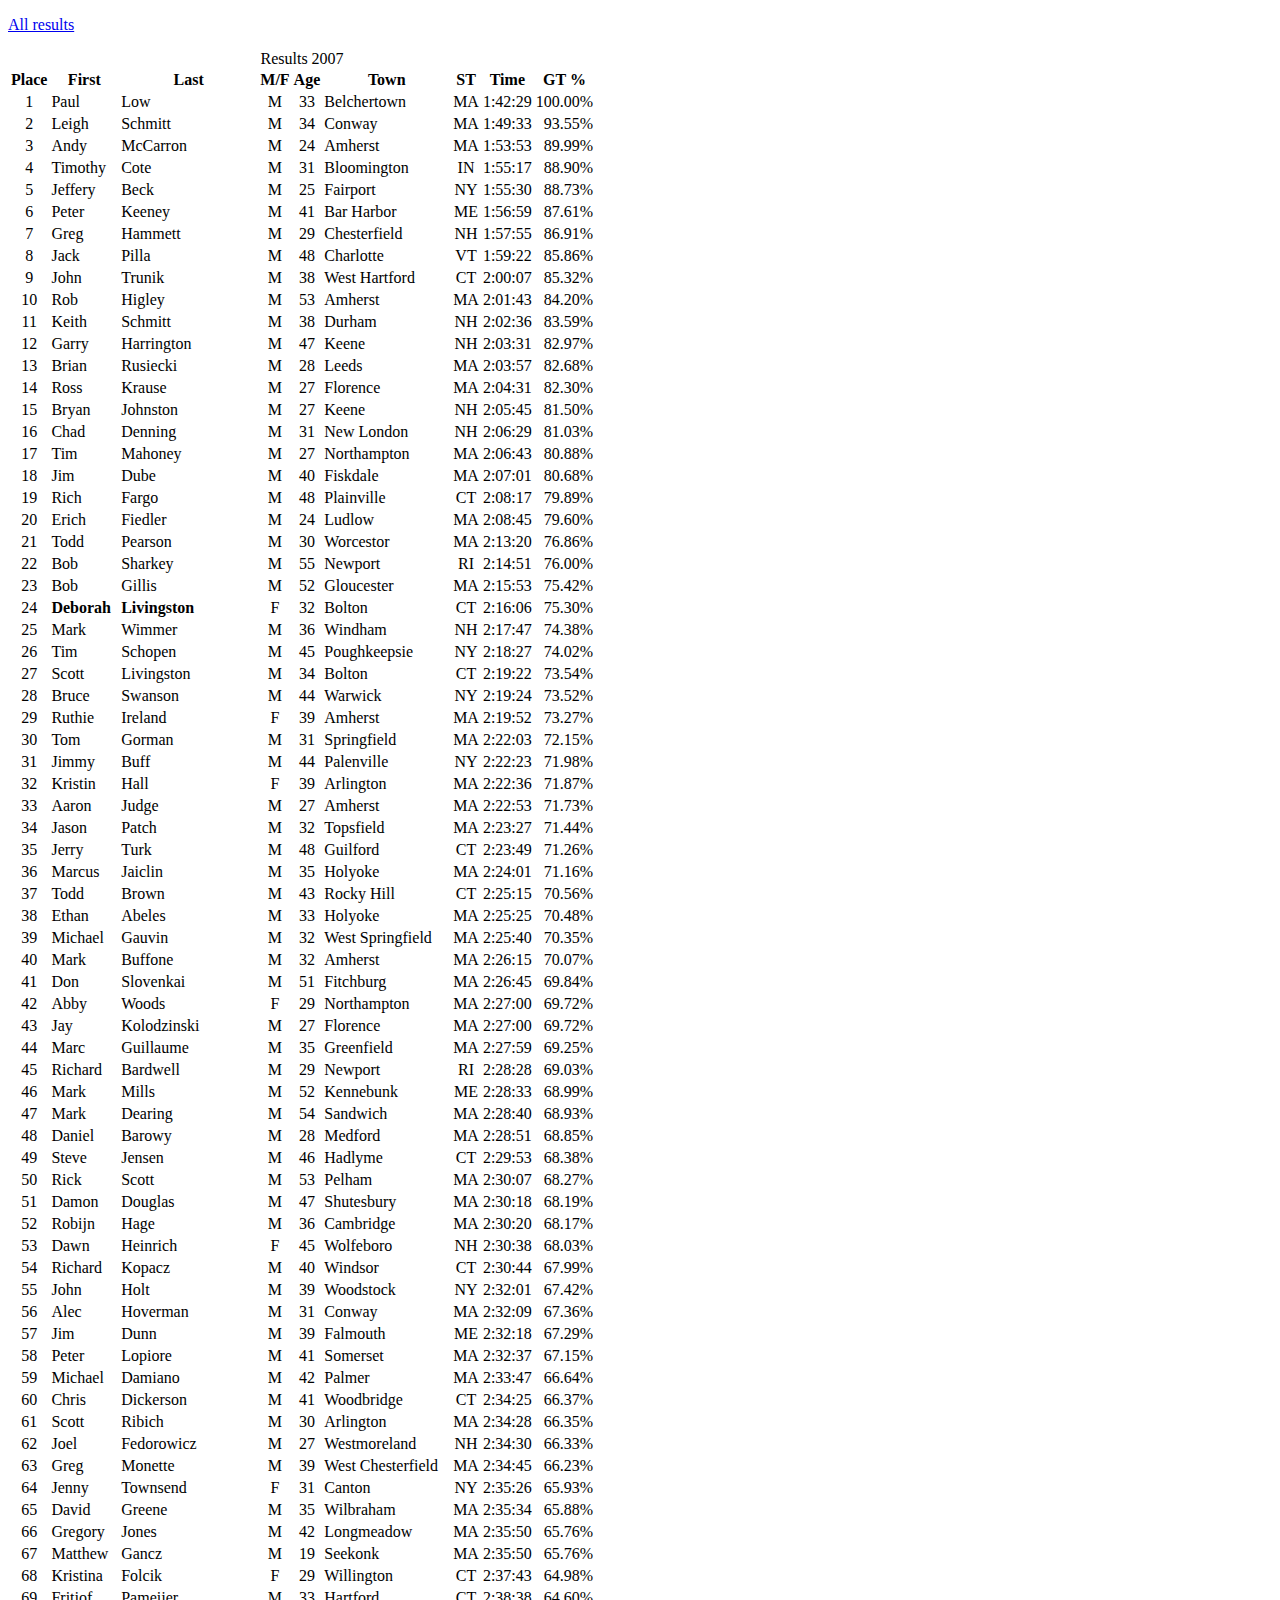
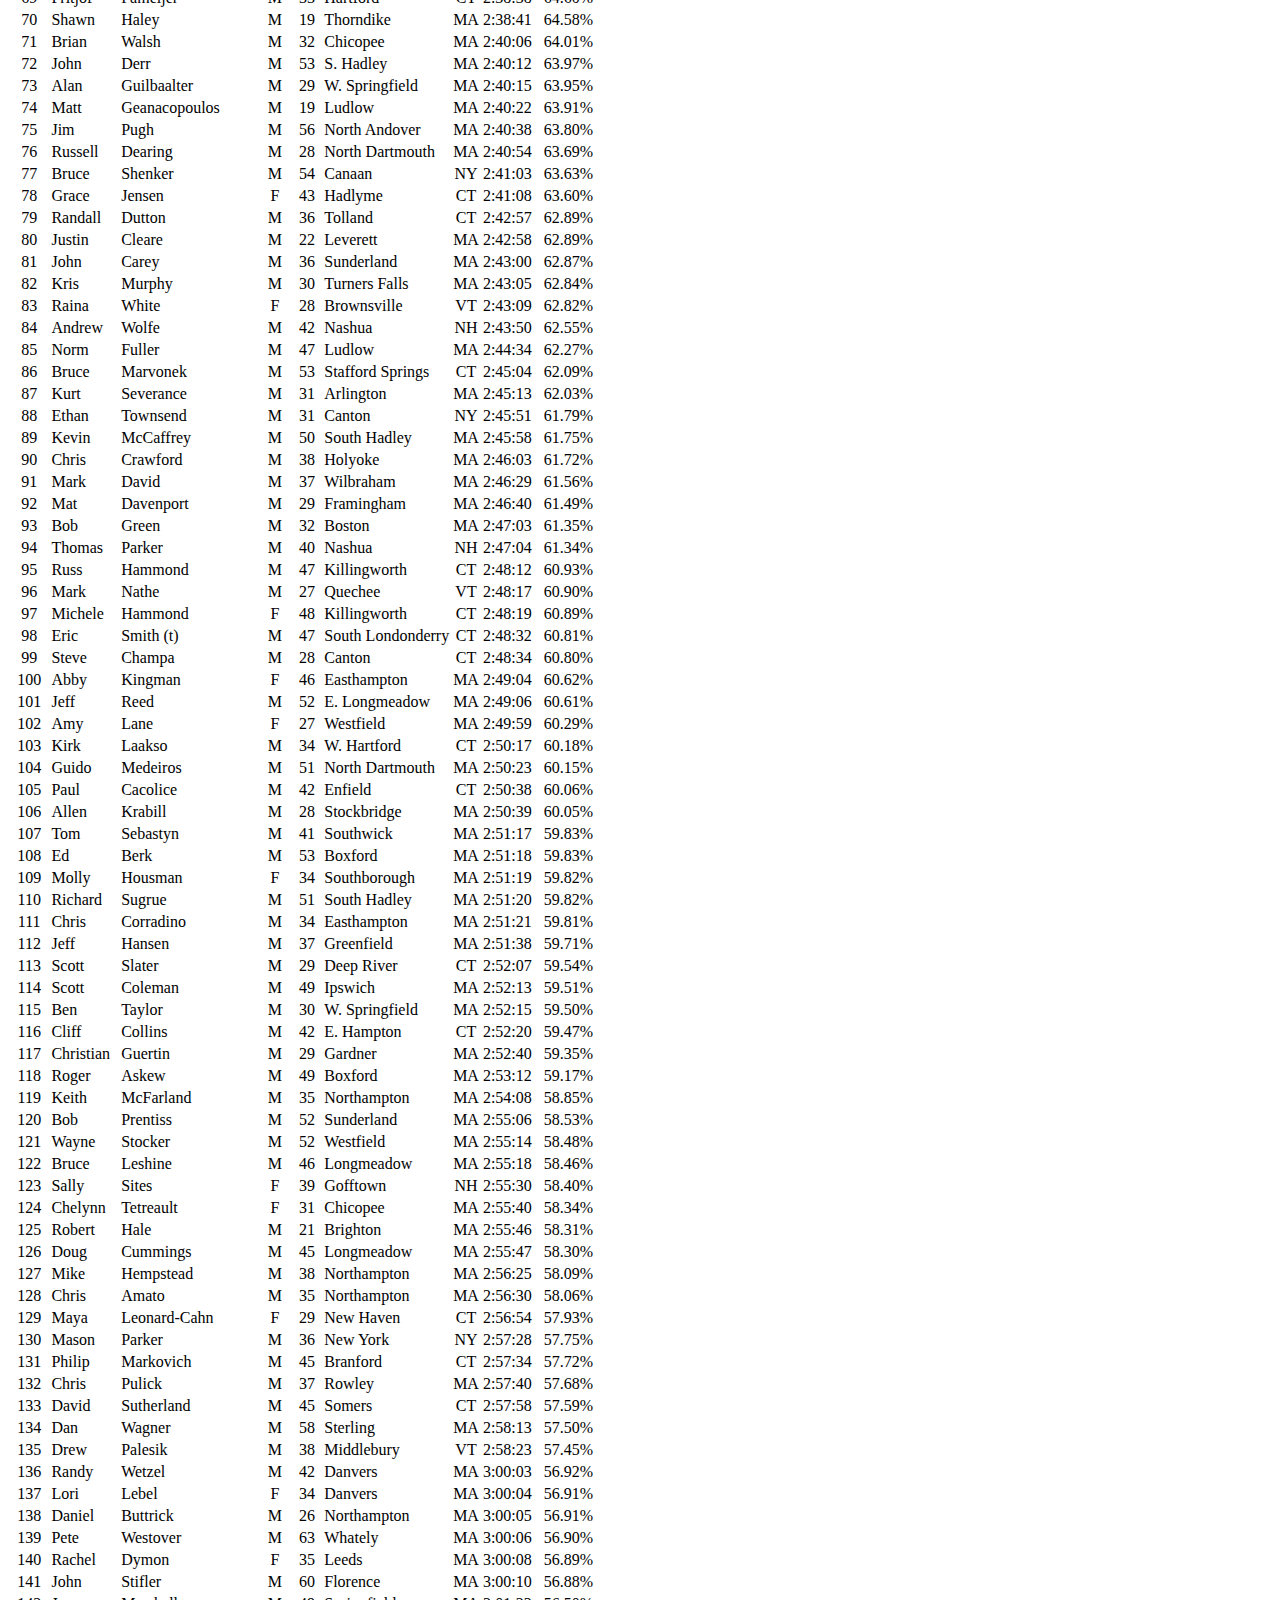
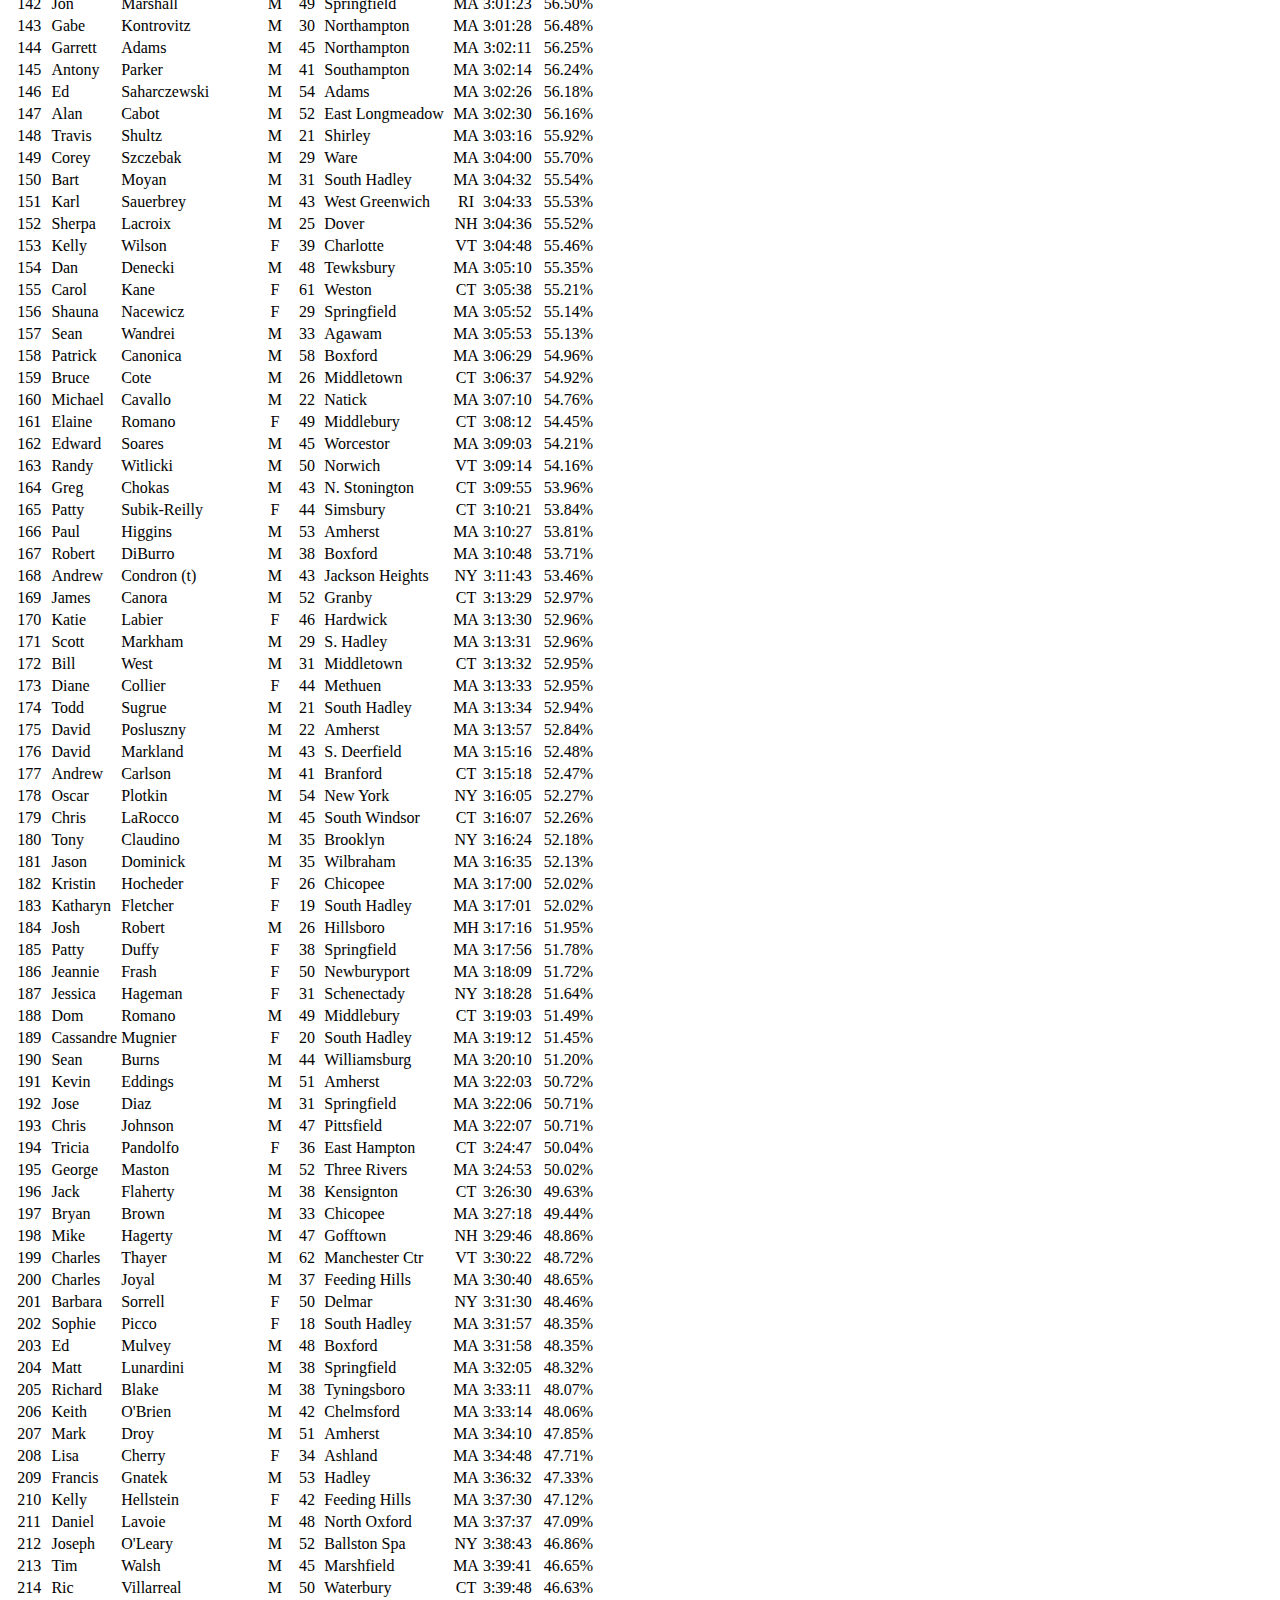
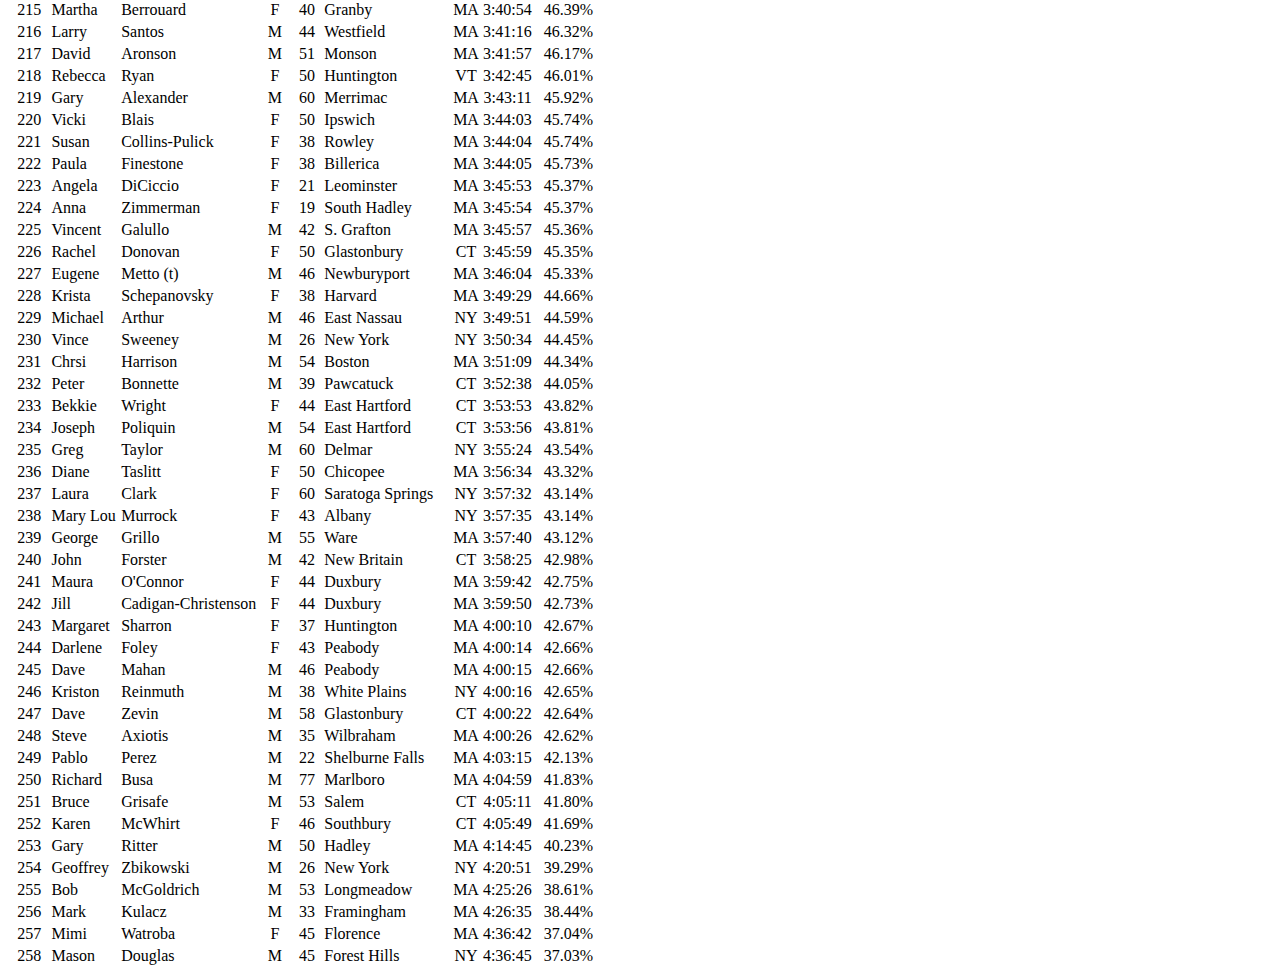
<file: www/results/results2007.html>
<!DOCTYPE html>
<html>
<head>
  <meta charset="utf-8" />
  <title>7 Sisters Trail Race</title>
</head>
<body>
<p><a href=".">All results</a></p>
<table>
<caption>Results 2007</caption>
<thead>
<tr>
<th class="place">Place</th>
<th class="name">First</th>
<th class="name">Last</th>
<th class="gender">M/F</th>
<th class="age">Age</th>
<th class="town">Town</td>
<th class="state">ST</td>
<th class="time">Time</th>
<th class="gt">GT %</th>
</tr>
</thead>
<tbody>
<tr>
<td align = center>1
</td>
<td align = left>Paul
</td>
<td align = left>Low
</td>
<td align = center>M
</td>
<td align = center>33
</td>
<td align = left>Belchertown
</td>
<td align = center>MA
</td>
<td align = right>1:42:29
</td>
<td align = right>100.00%
</td>
</tr>
<tr>
<td align = center>2
</td>
<td align = left>Leigh
</td>
<td align = left>Schmitt
</td>
<td align = center>M
</td>
<td align = center>34
</td>
<td align = left>Conway
</td>
<td align = center>MA
</td>
<td align = right>1:49:33
</td>
<td align = right>93.55%
</td>
</tr>
<tr>
<td align = center>3
</td>
<td align = left>Andy
</td>
<td align = left>McCarron
</td>
<td align = center>M
</td>
<td align = center>24
</td>
<td align = left>Amherst
</td>
<td align = center>MA
</td>
<td align = right>1:53:53
</td>
<td align = right>89.99%
</td>
</tr>
<tr>
<td align = center>4
</td>
<td align = left>Timothy
</td>
<td align = left>Cote
</td>
<td align = center>M
</td>
<td align = center>31
</td>
<td align = left>Bloomington
</td>
<td align = center>IN
</td>
<td align = right>1:55:17
</td>
<td align = right>88.90%
</td>
</tr>
<tr>
<td align = center>5
</td>
<td align = left>Jeffery
</td>
<td align = left>Beck
</td>
<td align = center>M
</td>
<td align = center>25
</td>
<td align = left>Fairport
</td>
<td align = center>NY
</td>
<td align = right>1:55:30
</td>
<td align = right>88.73%
</td>
</tr>
<tr>
<td align = center>6
</td>
<td align = left>Peter
</td>
<td align = left>Keeney
</td>
<td align = center>M
</td>
<td align = center>41
</td>
<td align = left>Bar Harbor
</td>
<td align = center>ME
</td>
<td align = right>1:56:59
</td>
<td align = right>87.61%
</td>
</tr>
<tr>
<td align = center>7
</td>
<td align = left>Greg
</td>
<td align = left>Hammett
</td>
<td align = center>M
</td>
<td align = center>29
</td>
<td align = left>Chesterfield
</td>
<td align = center>NH
</td>
<td align = right>1:57:55
</td>
<td align = right>86.91%
</td>
</tr>
<tr>
<td align = center>8
</td>
<td align = left>Jack
</td>
<td align = left>Pilla
</td>
<td align = center>M
</td>
<td align = center>48
</td>
<td align = left>Charlotte
</td>
<td align = center>VT
</td>
<td align = right>1:59:22
</td>
<td align = right>85.86%
</td>
</tr>
<tr>
<td align = center>9
</td>
<td align = left>John
</td>
<td align = left>Trunik
</td>
<td align = center>M
</td>
<td align = center>38
</td>
<td align = left>West Hartford
</td>
<td align = center>CT
</td>
<td align = right>2:00:07
</td>
<td align = right>85.32%
</td>
</tr>
<tr>
<td align = center>10
</td>
<td align = left>Rob
</td>
<td align = left>Higley
</td>
<td align = center>M
</td>
<td align = center>53
</td>
<td align = left>Amherst
</td>
<td align = center>MA
</td>
<td align = right>2:01:43
</td>
<td align = right>84.20%
</td>
</tr>
<tr>
<td align = center>11
</td>
<td align = left>Keith
</td>
<td align = left>Schmitt
</td>
<td align = center>M
</td>
<td align = center>38
</td>
<td align = left>Durham
</td>
<td align = center>NH
</td>
<td align = right>2:02:36
</td>
<td align = right>83.59%
</td>
</tr>
<tr>
<td align = center>12
</td>
<td align = left>Garry
</td>
<td align = left>Harrington
</td>
<td align = center>M
</td>
<td align = center>47
</td>
<td align = left>Keene
</td>
<td align = center>NH
</td>
<td align = right>2:03:31
</td>
<td align = right>82.97%
</td>
</tr>
<tr>
<td align = center>13
</td>
<td align = left>Brian
</td>
<td align = left>Rusiecki
</td>
<td align = center>M
</td>
<td align = center>28
</td>
<td align = left>Leeds
</td>
<td align = center>MA
</td>
<td align = right>2:03:57
</td>
<td align = right>82.68%
</td>
</tr>
<tr>
<td align = center>14
</td>
<td align = left>Ross
</td>
<td align = left>Krause
</td>
<td align = center>M
</td>
<td align = center>27
</td>
<td align = left>Florence
</td>
<td align = center>MA
</td>
<td align = right>2:04:31
</td>
<td align = right>82.30%
</td>
</tr>
<tr>
<td align = center>15
</td>
<td align = left>Bryan
</td>
<td align = left>Johnston
</td>
<td align = center>M
</td>
<td align = center>27
</td>
<td align = left>Keene
</td>
<td align = center>NH
</td>
<td align = right>2:05:45
</td>
<td align = right>81.50%
</td>
</tr>
<tr>
<td align = center>16
</td>
<td align = left>Chad
</td>
<td align = left>Denning
</td>
<td align = center>M
</td>
<td align = center>31
</td>
<td align = left>New London
</td>
<td align = center>NH
</td>
<td align = right>2:06:29
</td>
<td align = right>81.03%
</td>
</tr>
<tr>
<td align = center>17
</td>
<td align = left>Tim
</td>
<td align = left>Mahoney
</td>
<td align = center>M
</td>
<td align = center>27
</td>
<td align = left>Northampton
</td>
<td align = center>MA
</td>
<td align = right>2:06:43
</td>
<td align = right>80.88%
</td>
</tr>
<tr>
<td align = center>18
</td>
<td align = left>Jim
</td>
<td align = left>Dube
</td>
<td align = center>M
</td>
<td align = center>40
</td>
<td align = left>Fiskdale
</td>
<td align = center>MA
</td>
<td align = right>2:07:01
</td>
<td align = right>80.68%
</td>
</tr>
<tr>
<td align = center>19
</td>
<td align = left>Rich
</td>
<td align = left>Fargo
</td>
<td align = center>M
</td>
<td align = center>48
</td>
<td align = left>Plainville
</td>
<td align = center>CT
</td>
<td align = right>2:08:17
</td>
<td align = right>79.89%
</td>
</tr>
<tr>
<td align = center>20
</td>
<td align = left>Erich
</td>
<td align = left>Fiedler
</td>
<td align = center>M
</td>
<td align = center>24
</td>
<td align = left>Ludlow
</td>
<td align = center>MA
</td>
<td align = right>2:08:45
</td>
<td align = right>79.60%
</td>
</tr>
<tr>
<td align = center>21
</td>
<td align = left>Todd
</td>
<td align = left>Pearson
</td>
<td align = center>M
</td>
<td align = center>30
</td>
<td align = left>Worcestor
</td>
<td align = center>MA
</td>
<td align = right>2:13:20
</td>
<td align = right>76.86%
</td>
</tr>
<tr>
<td align = center>22
</td>
<td align = left>Bob
</td>
<td align = left>Sharkey
</td>
<td align = center>M
</td>
<td align = center>55
</td>
<td align = left>Newport
</td>
<td align = center>RI
</td>
<td align = right>2:14:51
</td>
<td align = right>76.00%
</td>
</tr>
<tr>
<td align = center>23
</td>
<td align = left>Bob
</td>
<td align = left>Gillis
</td>
<td align = center>M
</td>
<td align = center>52
</td>
<td align = left>Gloucester
</td>
<td align = center>MA
</td>
<td align = right>2:15:53
</td>
<td align = right>75.42%
</td>
</tr>
<tr>
<td align = center>24
</td>
<td align = left><b>Deborah</b>
</td>
<td align = left><b>Livingston</b>
</td>
<td align = center>F
</td>
<td align = center>32
</td>
<td align = left>Bolton
</td>
<td align = center>CT
</td>
<td align = right>2:16:06
</td>
<td align = right>75.30%
</td>
</tr>
<tr>
<td align = center>25
</td>
<td align = left>Mark
</td>
<td align = left>Wimmer
</td>
<td align = center>M
</td>
<td align = center>36
</td>
<td align = left>Windham
</td>
<td align = center>NH
</td>
<td align = right>2:17:47
</td>
<td align = right>74.38%
</td>
</tr>
<tr>
<td align = center>26
</td>
<td align = left>Tim
</td>
<td align = left>Schopen
</td>
<td align = center>M
</td>
<td align = center>45
</td>
<td align = left>Poughkeepsie
</td>
<td align = center>NY
</td>
<td align = right>2:18:27
</td>
<td align = right>74.02%
</td>
</tr>
<tr>
<td align = center>27
</td>
<td align = left>Scott
</td>
<td align = left>Livingston
</td>
<td align = center>M
</td>
<td align = center>34
</td>
<td align = left>Bolton
</td>
<td align = center>CT
</td>
<td align = right>2:19:22
</td>
<td align = right>73.54%
</td>
</tr>
<tr>
<td align = center>28
</td>
<td align = left>Bruce
</td>
<td align = left>Swanson
</td>
<td align = center>M
</td>
<td align = center>44
</td>
<td align = left>Warwick
</td>
<td align = center>NY
</td>
<td align = right>2:19:24
</td>
<td align = right>73.52%
</td>
</tr>
<tr>
<td align = center>29
</td>
<td align = left>Ruthie
</td>
<td align = left>Ireland
</td>
<td align = center>F
</td>
<td align = center>39
</td>
<td align = left>Amherst
</td>
<td align = center>MA
</td>
<td align = right>2:19:52
</td>
<td align = right>73.27%
</td>
</tr>
<tr>
<td align = center>30
</td>
<td align = left>Tom
</td>
<td align = left>Gorman
</td>
<td align = center>M
</td>
<td align = center>31
</td>
<td align = left>Springfield
</td>
<td align = center>MA
</td>
<td align = right>2:22:03
</td>
<td align = right>72.15%
</td>
</tr>
<tr>
<td align = center>31
</td>
<td align = left>Jimmy
</td>
<td align = left>Buff
</td>
<td align = center>M
</td>
<td align = center>44
</td>
<td align = left>Palenville
</td>
<td align = center>NY
</td>
<td align = right>2:22:23
</td>
<td align = right>71.98%
</td>
</tr>
<tr>
<td align = center>32
</td>
<td align = left>Kristin
</td>
<td align = left>Hall
</td>
<td align = center>F
</td>
<td align = center>39
</td>
<td align = left>Arlington
</td>
<td align = center>MA
</td>
<td align = right>2:22:36
</td>
<td align = right>71.87%
</td>
</tr>
<tr>
<td align = center>33
</td>
<td align = left>Aaron
</td>
<td align = left>Judge
</td>
<td align = center>M
</td>
<td align = center>27
</td>
<td align = left>Amherst
</td>
<td align = center>MA
</td>
<td align = right>2:22:53
</td>
<td align = right>71.73%
</td>
</tr>
<tr>
<td align = center>34
</td>
<td align = left>Jason
</td>
<td align = left>Patch
</td>
<td align = center>M
</td>
<td align = center>32
</td>
<td align = left>Topsfield
</td>
<td align = center>MA
</td>
<td align = right>2:23:27
</td>
<td align = right>71.44%
</td>
</tr>
<tr>
<td align = center>35
</td>
<td align = left>Jerry
</td>
<td align = left>Turk
</td>
<td align = center>M
</td>
<td align = center>48
</td>
<td align = left>Guilford
</td>
<td align = center>CT
</td>
<td align = right>2:23:49
</td>
<td align = right>71.26%
</td>
</tr>
<tr>
<td align = center>36
</td>
<td align = left>Marcus
</td>
<td align = left>Jaiclin
</td>
<td align = center>M
</td>
<td align = center>35
</td>
<td align = left>Holyoke
</td>
<td align = center>MA
</td>
<td align = right>2:24:01
</td>
<td align = right>71.16%
</td>
</tr>
<tr>
<td align = center>37
</td>
<td align = left>Todd
</td>
<td align = left>Brown
</td>
<td align = center>M
</td>
<td align = center>43
</td>
<td align = left>Rocky Hill
</td>
<td align = center>CT
</td>
<td align = right>2:25:15
</td>
<td align = right>70.56%
</td>
</tr>
<tr>
<td align = center>38
</td>
<td align = left>Ethan
</td>
<td align = left>Abeles
</td>
<td align = center>M
</td>
<td align = center>33
</td>
<td align = left>Holyoke
</td>
<td align = center>MA
</td>
<td align = right>2:25:25
</td>
<td align = right>70.48%
</td>
</tr>
<tr>
<td align = center>39
</td>
<td align = left>Michael
</td>
<td align = left>Gauvin
</td>
<td align = center>M
</td>
<td align = center>32
</td>
<td align = left>West Springfield
</td>
<td align = center>MA
</td>
<td align = right>2:25:40
</td>
<td align = right>70.35%
</td>
</tr>
<tr>
<td align = center>40
</td>
<td align = left>Mark
</td>
<td align = left>Buffone
</td>
<td align = center>M
</td>
<td align = center>32
</td>
<td align = left>Amherst
</td>
<td align = center>MA
</td>
<td align = right>2:26:15
</td>
<td align = right>70.07%
</td>
</tr>
<tr>
<td align = center>41
</td>
<td align = left>Don
</td>
<td align = left>Slovenkai
</td>
<td align = center>M
</td>
<td align = center>51
</td>
<td align = left>Fitchburg
</td>
<td align = center>MA
</td>
<td align = right>2:26:45
</td>
<td align = right>69.84%
</td>
</tr>
<tr>
<td align = center>42
</td>
<td align = left>Abby
</td>
<td align = left>Woods
</td>
<td align = center>F
</td>
<td align = center>29
</td>
<td align = left>Northampton
</td>
<td align = center>MA
</td>
<td align = right>2:27:00
</td>
<td align = right>69.72%
</td>
</tr>
<tr>
<td align = center>43
</td>
<td align = left>Jay
</td>
<td align = left>Kolodzinski
</td>
<td align = center>M
</td>
<td align = center>27
</td>
<td align = left>Florence
</td>
<td align = center>MA
</td>
<td align = right>2:27:00</td>
<td align = right>69.72%
</td>
</tr>
<tr>
<td align = center>44
</td>
<td align = left>Marc
</td>
<td align = left>Guillaume
</td>
<td align = center>M
</td>
<td align = center>35
</td>
<td align = left>Greenfield
</td>
<td align = center>MA
</td>
<td align = right>2:27:59
</td>
<td align = right>69.25%
</td>
</tr>
<tr>
<td align = center>45
</td>
<td align = left>Richard
</td>
<td align = left>Bardwell
</td>
<td align = center>M
</td>
<td align = center>29
</td>
<td align = left>Newport
</td>
<td align = center>RI
</td>
<td align = right>2:28:28
</td>
<td align = right>69.03%
</td>
</tr>
<tr>
<td align = center>46
</td>
<td align = left>Mark
</td>
<td align = left>Mills
</td>
<td align = center>M
</td>
<td align = center>52
</td>
<td align = left>Kennebunk
</td>
<td align = center>ME
</td>
<td align = right>2:28:33
</td>
<td align = right>68.99%
</td>
</tr>
<tr>
<td align = center>47
</td>
<td align = left>Mark
</td>
<td align = left>Dearing
</td>
<td align = center>M
</td>
<td align = center>54
</td>
<td align = left>Sandwich
</td>
<td align = center>MA
</td>
<td align = right>2:28:40
</td>
<td align = right>68.93%
</td>
</tr>
<tr>
<td align = center>48
</td>
<td align = left>Daniel
</td>
<td align = left>Barowy
</td>
<td align = center>M
</td>
<td align = center>28
</td>
<td align = left>Medford
</td>
<td align = center>MA
</td>
<td align = right>2:28:51
</td>
<td align = right>68.85%
</td>
</tr>
<tr>
<td align = center>49
</td>
<td align = left>Steve
</td>
<td align = left>Jensen
</td>
<td align = center>M
</td>
<td align = center>46
</td>
<td align = left>Hadlyme
</td>
<td align = center>CT
</td>
<td align = right>2:29:53
</td>
<td align = right>68.38%
</td>
</tr>
<tr>
<td align = center>50
</td>
<td align = left>Rick
</td>
<td align = left>Scott
</td>
<td align = center>M
</td>
<td align = center>53
</td>
<td align = left>Pelham
</td>
<td align = center>MA
</td>
<td align = right>2:30:07
</td>
<td align = right>68.27%
</td>
</tr>
<tr>
<td align = center>51
</td>
<td align = left>Damon
</td>
<td align = left>Douglas
</td>
<td align = center>M
</td>
<td align = center>47
</td>
<td align = left>Shutesbury
</td>
<td align = center>MA
</td>
<td align = right>2:30:18
</td>
<td align = right>68.19%
</td>
</tr>
<tr>
<td align = center>52
</td>
<td align = left>Robijn
</td>
<td align = left>Hage
</td>
<td align = center>M
</td>
<td align = center>36
</td>
<td align = left>Cambridge
</td>
<td align = center>MA
</td>
<td align = right>2:30:20
</td>
<td align = right>68.17%
</td>
</tr>
<tr>
<td align = center>53
</td>
<td align = left>Dawn
</td>
<td align = left>Heinrich
</td>
<td align = center>F
</td>
<td align = center>45
</td>
<td align = left>Wolfeboro
</td>
<td align = center>NH
</td>
<td align = right>2:30:38
</td>
<td align = right>68.03%
</td>
</tr>
<tr>
<td align = center>54
</td>
<td align = left>Richard
</td>
<td align = left>Kopacz
</td>
<td align = center>M
</td>
<td align = center>40
</td>
<td align = left>Windsor
</td>
<td align = center>CT
</td>
<td align = right>2:30:44
</td>
<td align = right>67.99%
</td>
</tr>
<tr>
<td align = center>55
</td>
<td align = left>John
</td>
<td align = left>Holt
</td>
<td align = center>M
</td>
<td align = center>39
</td>
<td align = left>Woodstock
</td>
<td align = center>NY
</td>
<td align = right>2:32:01
</td>
<td align = right>67.42%
</td>
</tr>
<tr>
<td align = center>56
</td>
<td align = left>Alec
</td>
<td align = left>Hoverman
</td>
<td align = center>M
</td>
<td align = center>31
</td>
<td align = left>Conway
</td>
<td align = center>MA
</td>
<td align = right>2:32:09
</td>
<td align = right>67.36%
</td>
</tr>
<tr>
<td align = center>57
</td>
<td align = left>Jim
</td>
<td align = left>Dunn
</td>
<td align = center>M
</td>
<td align = center>39
</td>
<td align = left>Falmouth
</td>
<td align = center>ME
</td>
<td align = right>2:32:18
</td>
<td align = right>67.29%
</td>
</tr>
<tr>
<td align = center>58
</td>
<td align = left>Peter
</td>
<td align = left>Lopiore
</td>
<td align = center>M
</td>
<td align = center>41
</td>
<td align = left>Somerset
</td>
<td align = center>MA
</td>
<td align = right>2:32:37
</td>
<td align = right>67.15%
</td>
</tr>
<tr>
<td align = center>59
</td>
<td align = left>Michael
</td>
<td align = left>Damiano
</td>
<td align = center>M
</td>
<td align = center>42
</td>
<td align = left>Palmer
</td>
<td align = center>MA
</td>
<td align = right>2:33:47
</td>
<td align = right>66.64%
</td>
</tr>
<tr>
<td align = center>60
</td>
<td align = left>Chris
</td>
<td align = left>Dickerson
</td>
<td align = center>M
</td>
<td align = center>41
</td>
<td align = left>Woodbridge
</td>
<td align = center>CT
</td>
<td align = right>2:34:25
</td>
<td align = right>66.37%
</td>
</tr>
<tr>
<td align = center>61
</td>
<td align = left>Scott
</td>
<td align = left>Ribich
</td>
<td align = center>M
</td>
<td align = center>30
</td>
<td align = left>Arlington
</td>
<td align = center>MA
</td>
<td align = right>2:34:28
</td>
<td align = right>66.35%
</td>
</tr>
<tr>
<td align = center>62
</td>
<td align = left>Joel
</td>
<td align = left>Fedorowicz
</td>
<td align = center>M
</td>
<td align = center>27
</td>
<td align = left>Westmoreland
</td>
<td align = center>NH
</td>
<td align = right>2:34:30
</td>
<td align = right>66.33%
</td>
</tr>
<tr>
<td align = center>63
</td>
<td align = left>Greg
</td>
<td align = left>Monette
</td>
<td align = center>M
</td>
<td align = center>39
</td>
<td align = left>West Chesterfield
</td>
<td align = center>MA
</td>
<td align = right>2:34:45
</td>
<td align = right>66.23%
</td>
</tr>
<tr>
<td align = center>64
</td>
<td align = left>Jenny
</td>
<td align = left>Townsend
</td>
<td align = center>F
</td>
<td align = center>31
</td>
<td align = left>Canton
</td>
<td align = center>NY
</td>
<td align = right>2:35:26
</td>
<td align = right>65.93%
</td>
</tr>
<tr>
<td align = center>65
</td>
<td align = left>David
</td>
<td align = left>Greene
</td>
<td align = center>M
</td>
<td align = center>35
</td>
<td align = left>Wilbraham
</td>
<td align = center>MA
</td>
<td align = right>2:35:34
</td>
<td align = right>65.88%
</td>
</tr>
<tr>
<td align = center>66
</td>
<td align = left>Gregory
</td>
<td align = left>Jones
</td>
<td align = center>M
</td>
<td align = center>42
</td>
<td align = left>Longmeadow
</td>
<td align = center>MA
</td>
<td align = right>2:35:50
</td>
<td align = right>65.76%
</td>
</tr>
<tr>
<td align = center>67
</td>
<td align = left>Matthew
</td>
<td align = left>Gancz
</td>
<td align = center>M
</td>
<td align = center>19
</td>
<td align = left>Seekonk
</td>
<td align = center>MA
</td>
<td align = right>2:35:50
</td>
<td align = right>65.76%
</td>
</tr>
<tr>
<td align = center>68
</td>
<td align = left>Kristina
</td>
<td align = left>Folcik
</td>
<td align = center>F
</td>
<td align = center>29
</td>
<td align = left>Willington
</td>
<td align = center>CT
</td>
<td align = right>2:37:43
</td>
<td align = right>64.98%
</td>
</tr>
<tr>
<td align = center>69
</td>
<td align = left>Fritjof
</td>
<td align = left>Pameijer
</td>
<td align = center>M
</td>
<td align = center>33
</td>
<td align = left>Hartford
</td>
<td align = center>CT
</td>
<td align = right>2:38:38
</td>
<td align = right>64.60%
</td>
</tr>
<tr>
<td align = center>70
</td>
<td align = left>Shawn
</td>
<td align = left>Haley
</td>
<td align = center>M
</td>
<td align = center>19
</td>
<td align = left>Thorndike
</td>
<td align = center>MA
</td>
<td align = right>2:38:41
</td>
<td align = right>64.58%
</td>
</tr>
<tr>
<td align = center>71
</td>
<td align = left>Brian
</td>
<td align = left>Walsh
</td>
<td align = center>M
</td>
<td align = center>32
</td>
<td align = left>Chicopee
</td>
<td align = center>MA
</td>
<td align = right>2:40:06
</td>
<td align = right>64.01%
</td>
</tr>
<tr>
<td align = center>72
</td>
<td align = left>John
</td>
<td align = left>Derr
</td>
<td align = center>M
</td>
<td align = center>53
</td>
<td align = left>S. Hadley
</td>
<td align = center>MA
</td>
<td align = right>2:40:12
</td>
<td align = right>63.97%
</td>
</tr>
<tr>
<td align = center>73
</td>
<td align = left>Alan
</td>
<td align = left>Guilbaalter
</td>
<td align = center>M
</td>
<td align = center>29
</td>
<td align = left>W. Springfield
</td>
<td align = center>MA
</td>
<td align = right>2:40:15
</td>
<td align = right>63.95%
</td>
</tr>
<tr>
<td align = center>74
</td>
<td align = left>Matt
</td>
<td align = left>Geanacopoulos
</td>
<td align = center>M
</td>
<td align = center>19
</td>
<td align = left>Ludlow
</td>
<td align = center>MA
</td>
<td align = right>2:40:22
</td>
<td align = right>63.91%
</td>
</tr>
<tr>
<td align = center>75
</td>
<td align = left>Jim
</td>
<td align = left>Pugh
</td>
<td align = center>M
</td>
<td align = center>56
</td>
<td align = left>North Andover
</td>
<td align = center>MA
</td>
<td align = right>2:40:38
</td>
<td align = right>63.80%
</td>
</tr>
<tr>
<td align = center>76
</td>
<td align = left>Russell
</td>
<td align = left>Dearing
</td>
<td align = center>M
</td>
<td align = center>28
</td>
<td align = left>North Dartmouth
</td>
<td align = center>MA
</td>
<td align = right>2:40:54
</td>
<td align = right>63.69%
</td>
</tr>
<tr>
<td align = center>77
</td>
<td align = left>Bruce
</td>
<td align = left>Shenker
</td>
<td align = center>M
</td>
<td align = center>54
</td>
<td align = left>Canaan
</td>
<td align = center>NY
</td>
<td align = right>2:41:03
</td>
<td align = right>63.63%
</td>
</tr>
<tr>
<td align = center>78
</td>
<td align = left>Grace
</td>
<td align = left>Jensen
</td>
<td align = center>F
</td>
<td align = center>43
</td>
<td align = left>Hadlyme
</td>
<td align = center>CT
</td>
<td align = right>2:41:08
</td>
<td align = right>63.60%
</td>
</tr>
<tr>
<td align = center>79
</td>
<td align = left>Randall
</td>
<td align = left>Dutton
</td>
<td align = center>M
</td>
<td align = center>36
</td>
<td align = left>Tolland
</td>
<td align = center>CT
</td>
<td align = right>2:42:57
</td>
<td align = right>62.89%
</td>
</tr>
<tr>
<td align = center>80
</td>
<td align = left>Justin
</td>
<td align = left>Cleare
</td>
<td align = center>M
</td>
<td align = center>22
</td>
<td align = left>Leverett
</td>
<td align = center>MA
</td>
<td align = right>2:42:58
</td>
<td align = right>62.89%
</td>
</tr>
<tr>
<td align = center>81
</td>
<td align = left>John
</td>
<td align = left>Carey
</td>
<td align = center>M
</td>
<td align = center>36
</td>
<td align = left>Sunderland
</td>
<td align = center>MA
</td>
<td align = right>2:43:00
</td>
<td align = right>62.87%
</td>
</tr>
<tr>
<td align = center>82
</td>
<td align = left>Kris
</td>
<td align = left>Murphy
</td>
<td align = center>M
</td>
<td align = center>30
</td>
<td align = left>Turners Falls
</td>
<td align = center>MA
</td>
<td align = right>2:43:05
</td>
<td align = right>62.84%
</td>
</tr>
<tr>
<td align = center>83
</td>
<td align = left>Raina
</td>
<td align = left>White
</td>
<td align = center>F
</td>
<td align = center>28
</td>
<td align = left>Brownsville
</td>
<td align = center>VT
</td>
<td align = right>2:43:09
</td>
<td align = right>62.82%
</td>
</tr>
<tr>
<td align = center>84
</td>
<td align = left>Andrew
</td>
<td align = left>Wolfe
</td>
<td align = center>M
</td>
<td align = center>42
</td>
<td align = left>Nashua
</td>
<td align = center>NH
</td>
<td align = right>2:43:50
</td>
<td align = right>62.55%
</td>
</tr>
<tr>
<td align = center>85
</td>
<td align = left>Norm
</td>
<td align = left>Fuller
</td>
<td align = center>M
</td>
<td align = center>47
</td>
<td align = left>Ludlow
</td>
<td align = center>MA
</td>
<td align = right>2:44:34
</td>
<td align = right>62.27%
</td>
</tr>
<tr>
<td align = center>86
</td>
<td align = left>Bruce
</td>
<td align = left>Marvonek
</td>
<td align = center>M
</td>
<td align = center>53
</td>
<td align = left>Stafford Springs
</td>
<td align = center>CT
</td>
<td align = right>2:45:04
</td>
<td align = right>62.09%
</td>
</tr>
<tr>
<td align = center>87
</td>
<td align = left>Kurt
</td>
<td align = left>Severance
</td>
<td align = center>M
</td>
<td align = center>31
</td>
<td align = left>Arlington
</td>
<td align = center>MA
</td>
<td align = right>2:45:13
</td>
<td align = right>62.03%
</td>
</tr>
<tr>
<td align = center>88
</td>
<td align = left>Ethan
</td>
<td align = left>Townsend
</td>
<td align = center>M
</td>
<td align = center>31
</td>
<td align = left>Canton
</td>
<td align = center>NY
</td>
<td align = right>2:45:51
</td>
<td align = right>61.79%
</td>
</tr>
<tr>
<td align = center>89
</td>
<td align = left>Kevin
</td>
<td align = left>McCaffrey
</td>
<td align = center>M
</td>
<td align = center>50
</td>
<td align = left>South Hadley
</td>
<td align = center>MA
</td>
<td align = right>2:45:58
</td>
<td align = right>61.75%
</td>
</tr>
<tr>
<td align = center>90
</td>
<td align = left>Chris
</td>
<td align = left>Crawford
</td>
<td align = center>M
</td>
<td align = center>38
</td>
<td align = left>Holyoke
</td>
<td align = center>MA
</td>
<td align = right>2:46:03
</td>
<td align = right>61.72%
</td>
</tr>
<tr>
<td align = center>91
</td>
<td align = left>Mark
</td>
<td align = left>David
</td>
<td align = center>M
</td>
<td align = center>37
</td>
<td align = left>Wilbraham
</td>
<td align = center>MA
</td>
<td align = right>2:46:29
</td>
<td align = right>61.56%
</td>
</tr>
<tr>
<td align = center>92
</td>
<td align = left>Mat
</td>
<td align = left>Davenport
</td>
<td align = center>M
</td>
<td align = center>29
</td>
<td align = left>Framingham
</td>
<td align = center>MA
</td>
<td align = right>2:46:40
</td>
<td align = right>61.49%
</td>
</tr>
<tr>
<td align = center>93
</td>
<td align = left>Bob
</td>
<td align = left>Green
</td>
<td align = center>M
</td>
<td align = center>32
</td>
<td align = left>Boston
</td>
<td align = center>MA
</td>
<td align = right>2:47:03
</td>
<td align = right>61.35%
</td>
</tr>
<tr>
<td align = center>94
</td>
<td align = left>Thomas
</td>
<td align = left>Parker
</td>
<td align = center>M
</td>
<td align = center>40
</td>
<td align = left>Nashua
</td>
<td align = center>NH
</td>
<td align = right>2:47:04
</td>
<td align = right>61.34%
</td>
</tr>
<tr>
<td align = center>95
</td>
<td align = left>Russ
</td>
<td align = left>Hammond
</td>
<td align = center>M
</td>
<td align = center>47
</td>
<td align = left>Killingworth
</td>
<td align = center>CT
</td>
<td align = right>2:48:12
</td>
<td align = right>60.93%
</td>
</tr>
<tr>
<td align = center>96
</td>
<td align = left>Mark
</td>
<td align = left>Nathe
</td>
<td align = center>M
</td>
<td align = center>27
</td>
<td align = left>Quechee
</td>
<td align = center>VT
</td>
<td align = right>2:48:17
</td>
<td align = right>60.90%
</td>
</tr>
<tr>
<td align = center>97
</td>
<td align = left>Michele
</td>
<td align = left>Hammond
</td>
<td align = center>F
</td>
<td align = center>48
</td>
<td align = left>Killingworth
</td>
<td align = center>CT
</td>
<td align = right>2:48:19
</td>
<td align = right>60.89%
</td>
</tr>
<tr>
<td align = center>98
</td>
<td align = left>Eric
</td>
<td align = left>Smith (t)
</td>
<td align = center>M
</td>
<td align = center>47
</td>
<td align = left>South Londonderry
</td>
<td align = center>CT
</td>
<td align = right>2:48:32
</td>
<td align = right>60.81%
</td>
</tr>
<tr>
<td align = center>99
</td>
<td align = left>Steve
</td>
<td align = left>Champa
</td>
<td align = center>M
</td>
<td align = center>28
</td>
<td align = left>Canton
</td>
<td align = center>CT
</td>
<td align = right>2:48:34
</td>
<td align = right>60.80%
</td>
</tr>
<tr>
<td align = center>100
</td>
<td align = left>Abby
</td>
<td align = left>Kingman
</td>
<td align = center>F
</td>
<td align = center>46
</td>
<td align = left>Easthampton
</td>
<td align = center>MA
</td>
<td align = right>2:49:04
</td>
<td align = right>60.62%
</td>
</tr>
<tr>
<td align = center>101
</td>
<td align = left>Jeff
</td>
<td align = left>Reed
</td>
<td align = center>M
</td>
<td align = center>52
</td>
<td align = left>E. Longmeadow
</td>
<td align = center>MA
</td>
<td align = right>2:49:06
</td>
<td align = right>60.61%
</td>
</tr>
<tr>
<td align = center>102
</td>
<td align = left>Amy
</td>
<td align = left>Lane
</td>
<td align = center>F
</td>
<td align = center>27
</td>
<td align = left>Westfield
</td>
<td align = center>MA
</td>
<td align = right>2:49:59
</td>
<td align = right>60.29%
</td>
</tr>
<tr>
<td align = center>103
</td>
<td align = left>Kirk
</td>
<td align = left>Laakso
</td>
<td align = center>M
</td>
<td align = center>34
</td>
<td align = left>W. Hartford
</td>
<td align = center>CT
</td>
<td align = right>2:50:17
</td>
<td align = right>60.18%
</td>
</tr>
<tr>
<td align = center>104
</td>
<td align = left>Guido
</td>
<td align = left>Medeiros
</td>
<td align = center>M
</td>
<td align = center>51
</td>
<td align = left>North Dartmouth
</td>
<td align = center>MA
</td>
<td align = right>2:50:23
</td>
<td align = right>60.15%
</td>
</tr>
<tr>
<td align = center>105
</td>
<td align = left>Paul
</td>
<td align = left>Cacolice
</td>
<td align = center>M
</td>
<td align = center>42
</td>
<td align = left>Enfield
</td>
<td align = center>CT
</td>
<td align = right>2:50:38
</td>
<td align = right>60.06%
</td>
</tr>
<tr>
<td align = center>106
</td>
<td align = left>Allen
</td>
<td align = left>Krabill
</td>
<td align = center>M
</td>
<td align = center>28
</td>
<td align = left>Stockbridge
</td>
<td align = center>MA
</td>
<td align = right>2:50:39
</td>
<td align = right>60.05%
</td>
</tr>
<tr>
<td align = center>107
</td>
<td align = left>Tom
</td>
<td align = left>Sebastyn
</td>
<td align = center>M
</td>
<td align = center>41
</td>
<td align = left>Southwick
</td>
<td align = center>MA
</td>
<td align = right>2:51:17
</td>
<td align = right>59.83%
</td>
</tr>
<tr>
<td align = center>108
</td>
<td align = left>Ed
</td>
<td align = left>Berk
</td>
<td align = center>M
</td>
<td align = center>53
</td>
<td align = left>Boxford
</td>
<td align = center>MA
</td>
<td align = right>2:51:18
</td>
<td align = right>59.83%
</td>
</tr>
<tr>
<td align = center>109
</td>
<td align = left>Molly
</td>
<td align = left>Housman
</td>
<td align = center>F
</td>
<td align = center>34
</td>
<td align = left>Southborough
</td>
<td align = center>MA
</td>
<td align = right>2:51:19
</td>
<td align = right>59.82%
</td>
</tr>
<tr>
<td align = center>110
</td>
<td align = left>Richard
</td>
<td align = left>Sugrue
</td>
<td align = center>M
</td>
<td align = center>51
</td>
<td align = left>South Hadley
</td>
<td align = center>MA
</td>
<td align = right>2:51:20
</td>
<td align = right>59.82%
</td>
</tr>
<tr>
<td align = center>111
</td>
<td align = left>Chris
</td>
<td align = left>Corradino
</td>
<td align = center>M
</td>
<td align = center>34
</td>
<td align = left>Easthampton
</td>
<td align = center>MA
</td>
<td align = right>2:51:21
</td>
<td align = right>59.81%
</td>
</tr>
<tr>
<td align = center>112
</td>
<td align = left>Jeff
</td>
<td align = left>Hansen
</td>
<td align = center>M
</td>
<td align = center>37
</td>
<td align = left>Greenfield
</td>
<td align = center>MA
</td>
<td align = right>2:51:38
</td>
<td align = right>59.71%
</td>
</tr>
<tr>
<td align = center>113
</td>
<td align = left>Scott
</td>
<td align = left>Slater
</td>
<td align = center>M
</td>
<td align = center>29
</td>
<td align = left>Deep River
</td>
<td align = center>CT
</td>
<td align = right>2:52:07
</td>
<td align = right>59.54%
</td>
</tr>
<tr>
<td align = center>114
</td>
<td align = left>Scott
</td>
<td align = left>Coleman
</td>
<td align = center>M
</td>
<td align = center>49
</td>
<td align = left>Ipswich
</td>
<td align = center>MA
</td>
<td align = right>2:52:13
</td>
<td align = right>59.51%
</td>
</tr>
<tr>
<td align = center>115
</td>
<td align = left>Ben
</td>
<td align = left>Taylor
</td>
<td align = center>M
</td>
<td align = center>30
</td>
<td align = left>W. Springfield
</td>
<td align = center>MA
</td>
<td align = right>2:52:15
</td>
<td align = right>59.50%
</td>
</tr>
<tr>
<td align = center>116
</td>
<td align = left>Cliff
</td>
<td align = left>Collins
</td>
<td align = center>M
</td>
<td align = center>42
</td>
<td align = left>E. Hampton
</td>
<td align = center>CT
</td>
<td align = right>2:52:20
</td>
<td align = right>59.47%
</td>
</tr>
<tr>
<td align = center>117
</td>
<td align = left>Christian
</td>
<td align = left>Guertin
</td>
<td align = center>M
</td>
<td align = center>29
</td>
<td align = left>Gardner
</td>
<td align = center>MA
</td>
<td align = right>2:52:40
</td>
<td align = right>59.35%
</td>
</tr>
<tr>
<td align = center>118
</td>
<td align = left>Roger
</td>
<td align = left>Askew
</td>
<td align = center>M
</td>
<td align = center>49
</td>
<td align = left>Boxford
</td>
<td align = center>MA
</td>
<td align = right>2:53:12
</td>
<td align = right>59.17%
</td>
</tr>
<tr>
<td align = center>119
</td>
<td align = left>Keith
</td>
<td align = left>McFarland
</td>
<td align = center>M
</td>
<td align = center>35
</td>
<td align = left>Northampton
</td>
<td align = center>MA
</td>
<td align = right>2:54:08
</td>
<td align = right>58.85%
</td>
</tr>
<tr>
<td align = center>120
</td>
<td align = left>Bob
</td>
<td align = left>Prentiss
</td>
<td align = center>M
</td>
<td align = center>52
</td>
<td align = left>Sunderland
</td>
<td align = center>MA
</td>
<td align = right>2:55:06
</td>
<td align = right>58.53%
</td>
</tr>
<tr>
<td align = center>121
</td>
<td align = left>Wayne
</td>
<td align = left>Stocker
</td>
<td align = center>M
</td>
<td align = center>52
</td>
<td align = left>Westfield
</td>
<td align = center>MA
</td>
<td align = right>2:55:14
</td>
<td align = right>58.48%
</td>
</tr>
<tr>
<td align = center>122
</td>
<td align = left>Bruce
</td>
<td align = left>Leshine
</td>
<td align = center>M
</td>
<td align = center>46
</td>
<td align = left>Longmeadow
</td>
<td align = center>MA
</td>
<td align = right>2:55:18
</td>
<td align = right>58.46%
</td>
</tr>
<tr>
<td align = center>123
</td>
<td align = left>Sally
</td>
<td align = left>Sites
</td>
<td align = center>F
</td>
<td align = center>39
</td>
<td align = left>Gofftown
</td>
<td align = center>NH
</td>
<td align = right>2:55:30
</td>
<td align = right>58.40%
</td>
</tr>
<tr>
<td align = center>124
</td>
<td align = left>Chelynn
</td>
<td align = left>Tetreault
</td>
<td align = center>F
</td>
<td align = center>31
</td>
<td align = left>Chicopee
</td>
<td align = center>MA
</td>
<td align = right>2:55:40
</td>
<td align = right>58.34%
</td>
</tr>
<tr>
<td align = center>125
</td>
<td align = left>Robert
</td>
<td align = left>Hale
</td>
<td align = center>M
</td>
<td align = center>21
</td>
<td align = left>Brighton
</td>
<td align = center>MA
</td>
<td align = right>2:55:46
</td>
<td align = right>58.31%
</td>
</tr>
<tr>
<td align = center>126
</td>
<td align = left>Doug
</td>
<td align = left>Cummings
</td>
<td align = center>M
</td>
<td align = center>45
</td>
<td align = left>Longmeadow
</td>
<td align = center>MA
</td>
<td align = right>2:55:47
</td>
<td align = right>58.30%
</td>
</tr>
<tr>
<td align = center>127
</td>
<td align = left>Mike
</td>
<td align = left>Hempstead
</td>
<td align = center>M
</td>
<td align = center>38
</td>
<td align = left>Northampton
</td>
<td align = center>MA
</td>
<td align = right>2:56:25
</td>
<td align = right>58.09%
</td>
</tr>
<tr>
<td align = center>128
</td>
<td align = left>Chris
</td>
<td align = left>Amato
</td>
<td align = center>M
</td>
<td align = center>35
</td>
<td align = left>Northampton
</td>
<td align = center>MA
</td>
<td align = right>2:56:30
</td>
<td align = right>58.06%
</td>
</tr>
<tr>
<td align = center>129
</td>
<td align = left>Maya
</td>
<td align = left>Leonard-Cahn
</td>
<td align = center>F
</td>
<td align = center>29
</td>
<td align = left>New Haven
</td>
<td align = center>CT
</td>
<td align = right>2:56:54
</td>
<td align = right>57.93%
</td>
</tr>
<tr>
<td align = center>130
</td>
<td align = left>Mason
</td>
<td align = left>Parker
</td>
<td align = center>M
</td>
<td align = center>36
</td>
<td align = left>New York
</td>
<td align = center>NY
</td>
<td align = right>2:57:28
</td>
<td align = right>57.75%
</td>
</tr>
<tr>
<td align = center>131
</td>
<td align = left>Philip
</td>
<td align = left>Markovich
</td>
<td align = center>M
</td>
<td align = center>45
</td>
<td align = left>Branford
</td>
<td align = center>CT
</td>
<td align = right>2:57:34
</td>
<td align = right>57.72%
</td>
</tr>
<tr>
<td align = center>132
</td>
<td align = left>Chris
</td>
<td align = left>Pulick
</td>
<td align = center>M
</td>
<td align = center>37
</td>
<td align = left>Rowley
</td>
<td align = center>MA
</td>
<td align = right>2:57:40
</td>
<td align = right>57.68%
</td>
</tr>
<tr>
<td align = center>133
</td>
<td align = left>David
</td>
<td align = left>Sutherland
</td>
<td align = center>M
</td>
<td align = center>45
</td>
<td align = left>Somers
</td>
<td align = center>CT
</td>
<td align = right>2:57:58
</td>
<td align = right>57.59%
</td>
</tr>
<tr>
<td align = center>134
</td>
<td align = left>Dan
</td>
<td align = left>Wagner
</td>
<td align = center>M
</td>
<td align = center>58
</td>
<td align = left>Sterling
</td>
<td align = center>MA
</td>
<td align = right>2:58:13
</td>
<td align = right>57.50%
</td>
</tr>
<tr>
<td align = center>135
</td>
<td align = left>Drew
</td>
<td align = left>Palesik
</td>
<td align = center>M
</td>
<td align = center>38
</td>
<td align = left>Middlebury
</td>
<td align = center>VT
</td>
<td align = right>2:58:23
</td>
<td align = right>57.45%
</td>
</tr>
<tr>
<td align = center>136
</td>
<td align = left>Randy
</td>
<td align = left>Wetzel
</td>
<td align = center>M
</td>
<td align = center>42
</td>
<td align = left>Danvers
</td>
<td align = center>MA
</td>
<td align = right>3:00:03
</td>
<td align = right>56.92%
</td>
</tr>
<tr>
<td align = center>137
</td>
<td align = left>Lori
</td>
<td align = left>Lebel
</td>
<td align = center>F
</td>
<td align = center>34
</td>
<td align = left>Danvers
</td>
<td align = center>MA
</td>
<td align = right>3:00:04
</td>
<td align = right>56.91%
</td>
</tr>
<tr>
<td align = center>138
</td>
<td align = left>Daniel
</td>
<td align = left>Buttrick
</td>
<td align = center>M
</td>
<td align = center>26
</td>
<td align = left>Northampton
</td>
<td align = center>MA
</td>
<td align = right>3:00:05
</td>
<td align = right>56.91%
</td>
</tr>
<tr>
<td align = center>139
</td>
<td align = left>Pete
</td>
<td align = left>Westover
</td>
<td align = center>M
</td>
<td align = center>63
</td>
<td align = left>Whately
</td>
<td align = center>MA
</td>
<td align = right>3:00:06
</td>
<td align = right>56.90%
</td>
</tr>
<tr>
<td align = center>140
</td>
<td align = left>Rachel
</td>
<td align = left>Dymon
</td>
<td align = center>F
</td>
<td align = center>35
</td>
<td align = left>Leeds
</td>
<td align = center>MA
</td>
<td align = right>3:00:08
</td>
<td align = right>56.89%
</td>
</tr>
<tr>
<td align = center>141
</td>
<td align = left>John
</td>
<td align = left>Stifler
</td>
<td align = center>M
</td>
<td align = center>60
</td>
<td align = left>Florence
</td>
<td align = center>MA
</td>
<td align = right>3:00:10
</td>
<td align = right>56.88%
</td>
</tr>
<tr>
<td align = center>142
</td>
<td align = left>Jon
</td>
<td align = left>Marshall
</td>
<td align = center>M
</td>
<td align = center>49
</td>
<td align = left>Springfield
</td>
<td align = center>MA
</td>
<td align = right>3:01:23
</td>
<td align = right>56.50%
</td>
</tr>
<tr>
<td align = center>143
</td>
<td align = left>Gabe
</td>
<td align = left>Kontrovitz
</td>
<td align = center>M
</td>
<td align = center>30
</td>
<td align = left>Northampton
</td>
<td align = center>MA
</td>
<td align = right>3:01:28
</td>
<td align = right>56.48%
</td>
</tr>
<tr>
<td align = center>144
</td>
<td align = left>Garrett
</td>
<td align = left>Adams
</td>
<td align = center>M
</td>
<td align = center>45
</td>
<td align = left>Northampton
</td>
<td align = center>MA
</td>
<td align = right>3:02:11
</td>
<td align = right>56.25%
</td>
</tr>
<tr>
<td align = center>145
</td>
<td align = left>Antony
</td>
<td align = left>Parker
</td>
<td align = center>M
</td>
<td align = center>41
</td>
<td align = left>Southampton
</td>
<td align = center>MA
</td>
<td align = right>3:02:14
</td>
<td align = right>56.24%
</td>
</tr>
<tr>
<td align = center>146
</td>
<td align = left>Ed
</td>
<td align = left>Saharczewski
</td>
<td align = center>M
</td>
<td align = center>54
</td>
<td align = left>Adams
</td>
<td align = center>MA
</td>
<td align = right>3:02:26
</td>
<td align = right>56.18%
</td>
</tr>
<tr>
<td align = center>147
</td>
<td align = left>Alan
</td>
<td align = left>Cabot
</td>
<td align = center>M
</td>
<td align = center>52
</td>
<td align = left>East Longmeadow
</td>
<td align = center>MA
</td>
<td align = right>3:02:30
</td>
<td align = right>56.16%
</td>
</tr>
<tr>
<td align = center>148
</td>
<td align = left>Travis
</td>
<td align = left>Shultz
</td>
<td align = center>M
</td>
<td align = center>21
</td>
<td align = left>Shirley
</td>
<td align = center>MA
</td>
<td align = right>3:03:16
</td>
<td align = right>55.92%
</td>
</tr>
<tr>
<td align = center>149
</td>
<td align = left>Corey
</td>
<td align = left>Szczebak
</td>
<td align = center>M
</td>
<td align = center>29
</td>
<td align = left>Ware
</td>
<td align = center>MA
</td>
<td align = right>3:04:00
</td>
<td align = right>55.70%
</td>
</tr>
<tr>
<td align = center>150
</td>
<td align = left>Bart
</td>
<td align = left>Moyan
</td>
<td align = center>M
</td>
<td align = center>31
</td>
<td align = left>South Hadley
</td>
<td align = center>MA
</td>
<td align = right>3:04:32
</td>
<td align = right>55.54%
</td>
</tr>
<tr>
<td align = center>151
</td>
<td align = left>Karl
</td>
<td align = left>Sauerbrey
</td>
<td align = center>M
</td>
<td align = center>43
</td>
<td align = left>West Greenwich
</td>
<td align = center>RI
</td>
<td align = right>3:04:33
</td>
<td align = right>55.53%
</td>
</tr>
<tr>
<td align = center>152
</td>
<td align = left>Sherpa
</td>
<td align = left>Lacroix
</td>
<td align = center>M
</td>
<td align = center>25
</td>
<td align = left>Dover
</td>
<td align = center>NH
</td>
<td align = right>3:04:36
</td>
<td align = right>55.52%
</td>
</tr>
<tr>
<td align = center>153
</td>
<td align = left>Kelly
</td>
<td align = left>Wilson
</td>
<td align = center>F
</td>
<td align = center>39
</td>
<td align = left>Charlotte
</td>
<td align = center>VT
</td>
<td align = right>3:04:48
</td>
<td align = right>55.46%
</td>
</tr>
<tr>
<td align = center>154
</td>
<td align = left>Dan
</td>
<td align = left>Denecki
</td>
<td align = center>M
</td>
<td align = center>48
</td>
<td align = left>Tewksbury
</td>
<td align = center>MA
</td>
<td align = right>3:05:10
</td>
<td align = right>55.35%
</td>
</tr>
<tr>
<td align = center>155
</td>
<td align = left>Carol
</td>
<td align = left>Kane
</td>
<td align = center>F
</td>
<td align = center>61
</td>
<td align = left>Weston
</td>
<td align = center>CT
</td>
<td align = right>3:05:38
</td>
<td align = right>55.21%
</td>
</tr>
<tr>
<td align = center>156
</td>
<td align = left>Shauna
</td>
<td align = left>Nacewicz
</td>
<td align = center>F
</td>
<td align = center>29
</td>
<td align = left>Springfield
</td>
<td align = center>MA
</td>
<td align = right>3:05:52
</td>
<td align = right>55.14%
</td>
</tr>
<tr>
<td align = center>157
</td>
<td align = left>Sean
</td>
<td align = left>Wandrei
</td>
<td align = center>M
</td>
<td align = center>33
</td>
<td align = left>Agawam
</td>
<td align = center>MA
</td>
<td align = right>3:05:53
</td>
<td align = right>55.13%
</td>
</tr>
<tr>
<td align = center>158
</td>
<td align = left>Patrick
</td>
<td align = left>Canonica
</td>
<td align = center>M
</td>
<td align = center>58
</td>
<td align = left>Boxford
</td>
<td align = center>MA
</td>
<td align = right>3:06:29
</td>
<td align = right>54.96%
</td>
</tr>
<tr>
<td align = center>159
</td>
<td align = left>Bruce
</td>
<td align = left>Cote
</td>
<td align = center>M
</td>
<td align = center>26
</td>
<td align = left>Middletown
</td>
<td align = center>CT
</td>
<td align = right>3:06:37
</td>
<td align = right>54.92%
</td>
</tr>
<tr>
<td align = center>160
</td>
<td align = left>Michael
</td>
<td align = left>Cavallo
</td>
<td align = center>M
</td>
<td align = center>22
</td>
<td align = left>Natick
</td>
<td align = center>MA
</td>
<td align = right>3:07:10
</td>
<td align = right>54.76%
</td>
</tr>
<tr>
<td align = center>161
</td>
<td align = left>Elaine
</td>
<td align = left>Romano
</td>
<td align = center>F
</td>
<td align = center>49
</td>
<td align = left>Middlebury
</td>
<td align = center>CT
</td>
<td align = right>3:08:12
</td>
<td align = right>54.45%
</td>
</tr>
<tr>
<td align = center>162
</td>
<td align = left>Edward
</td>
<td align = left>Soares
</td>
<td align = center>M
</td>
<td align = center>45
</td>
<td align = left>Worcestor
</td>
<td align = center>MA
</td>
<td align = right>3:09:03
</td>
<td align = right>54.21%
</td>
</tr>
<tr>
<td align = center>163
</td>
<td align = left>Randy
</td>
<td align = left>Witlicki
</td>
<td align = center>M
</td>
<td align = center>50
</td>
<td align = left>Norwich
</td>
<td align = center>VT
</td>
<td align = right>3:09:14
</td>
<td align = right>54.16%
</td>
</tr>
<tr>
<td align = center>164
</td>
<td align = left>Greg
</td>
<td align = left>Chokas
</td>
<td align = center>M
</td>
<td align = center>43
</td>
<td align = left>N. Stonington
</td>
<td align = center>CT
</td>
<td align = right>3:09:55
</td>
<td align = right>53.96%
</td>
</tr>
<tr>
<td align = center>165
</td>
<td align = left>Patty
</td>
<td align = left>Subik-Reilly
</td>
<td align = center>F
</td>
<td align = center>44
</td>
<td align = left>Simsbury
</td>
<td align = center>CT
</td>
<td align = right>3:10:21
</td>
<td align = right>53.84%
</td>
</tr>
<tr>
<td align = center>166
</td>
<td align = left>Paul
</td>
<td align = left>Higgins
</td>
<td align = center>M
</td>
<td align = center>53
</td>
<td align = left>Amherst
</td>
<td align = center>MA
</td>
<td align = right>3:10:27
</td>
<td align = right>53.81%
</td>
</tr>
<tr>
<td align = center>167
</td>
<td align = left>Robert
</td>
<td align = left>DiBurro
</td>
<td align = center>M
</td>
<td align = center>38
</td>
<td align = left>Boxford
</td>
<td align = center>MA
</td>
<td align = right>3:10:48
</td>
<td align = right>53.71%
</td>
</tr>
<tr>
<td align = center>168
</td>
<td align = left>Andrew
</td>
<td align = left>Condron (t)
</td>
<td align = center>M
</td>
<td align = center>43
</td>
<td align = left>Jackson Heights
</td>
<td align = center>NY
</td>
<td align = right>3:11:43
</td>
<td align = right>53.46%
</td>
</tr>
<tr>
<td align = center>169
</td>
<td align = left>James
</td>
<td align = left>Canora
</td>
<td align = center>M
</td>
<td align = center>52
</td>
<td align = left>Granby
</td>
<td align = center>CT
</td>
<td align = right>3:13:29
</td>
<td align = right>52.97%
</td>
</tr>
<tr>
<td align = center>170
</td>
<td align = left>Katie
</td>
<td align = left>Labier
</td>
<td align = center>F
</td>
<td align = center>46
</td>
<td align = left>Hardwick
</td>
<td align = center>MA
</td>
<td align = right>3:13:30
</td>
<td align = right>52.96%
</td>
</tr>
<tr>
<td align = center>171
</td>
<td align = left>Scott
</td>
<td align = left>Markham
</td>
<td align = center>M
</td>
<td align = center>29
</td>
<td align = left>S. Hadley
</td>
<td align = center>MA
</td>
<td align = right>3:13:31
</td>
<td align = right>52.96%
</td>
</tr>
<tr>
<td align = center>172
</td>
<td align = left>Bill
</td>
<td align = left>West
</td>
<td align = center>M
</td>
<td align = center>31
</td>
<td align = left>Middletown
</td>
<td align = center>CT
</td>
<td align = right>3:13:32
</td>
<td align = right>52.95%
</td>
</tr>
<tr>
<td align = center>173
</td>
<td align = left>Diane
</td>
<td align = left>Collier
</td>
<td align = center>F
</td>
<td align = center>44
</td>
<td align = left>Methuen
</td>
<td align = center>MA
</td>
<td align = right>3:13:33
</td>
<td align = right>52.95%
</td>
</tr>
<tr>
<td align = center>174
</td>
<td align = left>Todd
</td>
<td align = left>Sugrue
</td>
<td align = center>M
</td>
<td align = center>21
</td>
<td align = left>South Hadley
</td>
<td align = center>MA
</td>
<td align = right>3:13:34
</td>
<td align = right>52.94%
</td>
</tr>
<tr>
<td align = center>175
</td>
<td align = left>David
</td>
<td align = left>Posluszny
</td>
<td align = center>M
</td>
<td align = center>22
</td>
<td align = left>Amherst
</td>
<td align = center>MA
</td>
<td align = right>3:13:57
</td>
<td align = right>52.84%
</td>
</tr>
<tr>
<td align = center>176
</td>
<td align = left>David
</td>
<td align = left>Markland
</td>
<td align = center>M
</td>
<td align = center>43
</td>
<td align = left>S. Deerfield
</td>
<td align = center>MA
</td>
<td align = right>3:15:16
</td>
<td align = right>52.48%
</td>
</tr>
<tr>
<td align = center>177
</td>
<td align = left>Andrew
</td>
<td align = left>Carlson
</td>
<td align = center>M
</td>
<td align = center>41
</td>
<td align = left>Branford
</td>
<td align = center>CT
</td>
<td align = right>3:15:18
</td>
<td align = right>52.47%
</td>
</tr>
<tr>
<td align = center>178
</td>
<td align = left>Oscar
</td>
<td align = left>Plotkin
</td>
<td align = center>M
</td>
<td align = center>54
</td>
<td align = left>New York
</td>
<td align = center>NY
</td>
<td align = right>3:16:05
</td>
<td align = right>52.27%
</td>
</tr>
<tr>
<td align = center>179
</td>
<td align = left>Chris
</td>
<td align = left>LaRocco
</td>
<td align = center>M
</td>
<td align = center>45
</td>
<td align = left>South Windsor
</td>
<td align = center>CT
</td>
<td align = right>3:16:07
</td>
<td align = right>52.26%
</td>
</tr>
<tr>
<td align = center>180
</td>
<td align = left>Tony
</td>
<td align = left>Claudino
</td>
<td align = center>M
</td>
<td align = center>35
</td>
<td align = left>Brooklyn
</td>
<td align = center>NY
</td>
<td align = right>3:16:24
</td>
<td align = right>52.18%
</td>
</tr>
<tr>
<td align = center>181
</td>
<td align = left>Jason
</td>
<td align = left>Dominick
</td>
<td align = center>M
</td>
<td align = center>35
</td>
<td align = left>Wilbraham
</td>
<td align = center>MA
</td>
<td align = right>3:16:35
</td>
<td align = right>52.13%
</td>
</tr>
<tr>
<td align = center>182
</td>
<td align = left>Kristin
</td>
<td align = left>Hocheder
</td>
<td align = center>F
</td>
<td align = center>26
</td>
<td align = left>Chicopee
</td>
<td align = center>MA
</td>
<td align = right>3:17:00
</td>
<td align = right>52.02%
</td>
</tr>
<tr>
<td align = center>183
</td>
<td align = left>Katharyn
</td>
<td align = left>Fletcher
</td>
<td align = center>F
</td>
<td align = center>19
</td>
<td align = left>South Hadley
</td>
<td align = center>MA
</td>
<td align = right>3:17:01
</td>
<td align = right>52.02%
</td>
</tr>
<tr>
<td align = center>184
</td>
<td align = left>Josh
</td>
<td align = left>Robert
</td>
<td align = center>M
</td>
<td align = center>26
</td>
<td align = left>Hillsboro
</td>
<td align = center>MH
</td>
<td align = right>3:17:16
</td>
<td align = right>51.95%
</td>
</tr>
<tr>
<td align = center>185
</td>
<td align = left>Patty
</td>
<td align = left>Duffy
</td>
<td align = center>F
</td>
<td align = center>38
</td>
<td align = left>Springfield
</td>
<td align = center>MA
</td>
<td align = right>3:17:56
</td>
<td align = right>51.78%
</td>
</tr>
<tr>
<td align = center>186
</td>
<td align = left>Jeannie
</td>
<td align = left>Frash
</td>
<td align = center>F
</td>
<td align = center>50
</td>
<td align = left>Newburyport
</td>
<td align = center>MA
</td>
<td align = right>3:18:09
</td>
<td align = right>51.72%
</td>
</tr>
<tr>
<td align = center>187
</td>
<td align = left>Jessica
</td>
<td align = left>Hageman
</td>
<td align = center>F
</td>
<td align = center>31
</td>
<td align = left>Schenectady
</td>
<td align = center>NY
</td>
<td align = right>3:18:28
</td>
<td align = right>51.64%
</td>
</tr>
<tr>
<td align = center>188
</td>
<td align = left>Dom
</td>
<td align = left>Romano
</td>
<td align = center>M
</td>
<td align = center>49
</td>
<td align = left>Middlebury
</td>
<td align = center>CT
</td>
<td align = right>3:19:03
</td>
<td align = right>51.49%
</td>
</tr>
<tr>
<td align = center>189
</td>
<td align = left>Cassandre
</td>
<td align = left>Mugnier
</td>
<td align = center>F
</td>
<td align = center>20
</td>
<td align = left>South Hadley
</td>
<td align = center>MA
</td>
<td align = right>3:19:12
</td>
<td align = right>51.45%
</td>
</tr>
<tr>
<td align = center>190
</td>
<td align = left>Sean
</td>
<td align = left>Burns
</td>
<td align = center>M
</td>
<td align = center>44
</td>
<td align = left>Williamsburg
</td>
<td align = center>MA
</td>
<td align = right>3:20:10
</td>
<td align = right>51.20%
</td>
</tr>
<tr>
<td align = center>191
</td>
<td align = left>Kevin
</td>
<td align = left>Eddings
</td>
<td align = center>M
</td>
<td align = center>51
</td>
<td align = left>Amherst
</td>
<td align = center>MA
</td>
<td align = right>3:22:03
</td>
<td align = right>50.72%
</td>
</tr>
<tr>
<td align = center>192
</td>
<td align = left>Jose
</td>
<td align = left>Diaz
</td>
<td align = center>M
</td>
<td align = center>31
</td>
<td align = left>Springfield
</td>
<td align = center>MA
</td>
<td align = right>3:22:06
</td>
<td align = right>50.71%
</td>
</tr>
<tr>
<td align = center>193
</td>
<td align = left>Chris
</td>
<td align = left>Johnson
</td>
<td align = center>M
</td>
<td align = center>47
</td>
<td align = left>Pittsfield
</td>
<td align = center>MA
</td>
<td align = right>3:22:07
</td>
<td align = right>50.71%
</td>
</tr>
<tr>
<td align = center>194
</td>
<td align = left>Tricia
</td>
<td align = left>Pandolfo
</td>
<td align = center>F
</td>
<td align = center>36
</td>
<td align = left>East Hampton
</td>
<td align = center>CT
</td>
<td align = right>3:24:47
</td>
<td align = right>50.04%
</td>
</tr>
<tr>
<td align = center>195
</td>
<td align = left>George
</td>
<td align = left>Maston
</td>
<td align = center>M
</td>
<td align = center>52
</td>
<td align = left>Three Rivers
</td>
<td align = center>MA
</td>
<td align = right>3:24:53
</td>
<td align = right>50.02%
</td>
</tr>
<tr>
<td align = center>196
</td>
<td align = left>Jack
</td>
<td align = left>Flaherty
</td>
<td align = center>M
</td>
<td align = center>38
</td>
<td align = left>Kensignton
</td>
<td align = center>CT
</td>
<td align = right>3:26:30
</td>
<td align = right>49.63%
</td>
</tr>
<tr>
<td align = center>197
</td>
<td align = left>Bryan
</td>
<td align = left>Brown
</td>
<td align = center>M
</td>
<td align = center>33
</td>
<td align = left>Chicopee
</td>
<td align = center>MA
</td>
<td align = right>3:27:18
</td>
<td align = right>49.44%
</td>
</tr>
<tr>
<td align = center>198
</td>
<td align = left>Mike
</td>
<td align = left>Hagerty
</td>
<td align = center>M
</td>
<td align = center>47
</td>
<td align = left>Gofftown
</td>
<td align = center>NH
</td>
<td align = right>3:29:46
</td>
<td align = right>48.86%
</td>
</tr>
<tr>
<td align = center>199
</td>
<td align = left>Charles
</td>
<td align = left>Thayer
</td>
<td align = center>M
</td>
<td align = center>62
</td>
<td align = left>Manchester Ctr
</td>
<td align = center>VT
</td>
<td align = right>3:30:22
</td>
<td align = right>48.72%
</td>
</tr>
<tr>
<td align = center>200
</td>
<td align = left>Charles
</td>
<td align = left>Joyal
</td>
<td align = center>M
</td>
<td align = center>37
</td>
<td align = left>Feeding Hills
</td>
<td align = center>MA
</td>
<td align = right>3:30:40
</td>
<td align = right>48.65%
</td>
</tr>
<tr>
<td align = center>201
</td>
<td align = left>Barbara
</td>
<td align = left>Sorrell
</td>
<td align = center>F
</td>
<td align = center>50
</td>
<td align = left>Delmar
</td>
<td align = center>NY
</td>
<td align = right>3:31:30
</td>
<td align = right>48.46%
</td>
</tr>
<tr>
<td align = center>202
</td>
<td align = left>Sophie
</td>
<td align = left>Picco
</td>
<td align = center>F
</td>
<td align = center>18
</td>
<td align = left>South Hadley
</td>
<td align = center>MA
</td>
<td align = right>3:31:57
</td>
<td align = right>48.35%
</td>
</tr>
<tr>
<td align = center>203
</td>
<td align = left>Ed
</td>
<td align = left>Mulvey
</td>
<td align = center>M
</td>
<td align = center>48
</td>
<td align = left>Boxford
</td>
<td align = center>MA
</td>
<td align = right>3:31:58
</td>
<td align = right>48.35%
</td>
</tr>
<tr>
<td align = center>204
</td>
<td align = left>Matt
</td>
<td align = left>Lunardini
</td>
<td align = center>M
</td>
<td align = center>38
</td>
<td align = left>Springfield
</td>
<td align = center>MA
</td>
<td align = right>3:32:05
</td>
<td align = right>48.32%
</td>
</tr>
<tr>
<td align = center>205
</td>
<td align = left>Richard
</td>
<td align = left>Blake
</td>
<td align = center>M
</td>
<td align = center>38
</td>
<td align = left>Tyningsboro
</td>
<td align = center>MA
</td>
<td align = right>3:33:11
</td>
<td align = right>48.07%
</td>
</tr>
<tr>
<td align = center>206
</td>
<td align = left>Keith
</td>
<td align = left>O'Brien
</td>
<td align = center>M
</td>
<td align = center>42
</td>
<td align = left>Chelmsford
</td>
<td align = center>MA
</td>
<td align = right>3:33:14
</td>
<td align = right>48.06%
</td>
</tr>
<tr>
<td align = center>207
</td>
<td align = left>Mark
</td>
<td align = left>Droy
</td>
<td align = center>M
</td>
<td align = center>51
</td>
<td align = left>Amherst
</td>
<td align = center>MA
</td>
<td align = right>3:34:10
</td>
<td align = right>47.85%
</td>
</tr>
<tr>
<td align = center>208
</td>
<td align = left>Lisa
</td>
<td align = left>Cherry
</td>
<td align = center>F
</td>
<td align = center>34
</td>
<td align = left>Ashland
</td>
<td align = center>MA
</td>
<td align = right>3:34:48
</td>
<td align = right>47.71%
</td>
</tr>
<tr>
<td align = center>209
</td>
<td align = left>Francis
</td>
<td align = left>Gnatek
</td>
<td align = center>M
</td>
<td align = center>53
</td>
<td align = left>Hadley
</td>
<td align = center>MA
</td>
<td align = right>3:36:32
</td>
<td align = right>47.33%
</td>
</tr>
<tr>
<td align = center>210
</td>
<td align = left>Kelly
</td>
<td align = left>Hellstein
</td>
<td align = center>F
</td>
<td align = center>42
</td>
<td align = left>Feeding Hills
</td>
<td align = center>MA
</td>
<td align = right>3:37:30
</td>
<td align = right>47.12%
</td>
</tr>
<tr>
<td align = center>211
</td>
<td align = left>Daniel
</td>
<td align = left>Lavoie
</td>
<td align = center>M
</td>
<td align = center>48
</td>
<td align = left>North Oxford
</td>
<td align = center>MA
</td>
<td align = right>3:37:37
</td>
<td align = right>47.09%
</td>
</tr>
<tr>
<td align = center>212
</td>
<td align = left>Joseph
</td>
<td align = left>O'Leary
</td>
<td align = center>M
</td>
<td align = center>52
</td>
<td align = left>Ballston Spa
</td>
<td align = center>NY
</td>
<td align = right>3:38:43
</td>
<td align = right>46.86%
</td>
</tr>
<tr>
<td align = center>213
</td>
<td align = left>Tim
</td>
<td align = left>Walsh
</td>
<td align = center>M
</td>
<td align = center>45
</td>
<td align = left>Marshfield
</td>
<td align = center>MA
</td>
<td align = right>3:39:41
</td>
<td align = right>46.65%
</td>
</tr>
<tr>
<td align = center>214
</td>
<td align = left>Ric
</td>
<td align = left>Villarreal
</td>
<td align = center>M
</td>
<td align = center>50
</td>
<td align = left>Waterbury
</td>
<td align = center>CT
</td>
<td align = right>3:39:48
</td>
<td align = right>46.63%
</td>
</tr>
<tr>
<td align = center>215
</td>
<td align = left>Martha
</td>
<td align = left>Berrouard
</td>
<td align = center>F
</td>
<td align = center>40
</td>
<td align = left>Granby
</td>
<td align = center>MA
</td>
<td align = right>3:40:54
</td>
<td align = right>46.39%
</td>
</tr>
<tr>
<td align = center>216
</td>
<td align = left>Larry
</td>
<td align = left>Santos
</td>
<td align = center>M
</td>
<td align = center>44
</td>
<td align = left>Westfield
</td>
<td align = center>MA
</td>
<td align = right>3:41:16
</td>
<td align = right>46.32%
</td>
</tr>
<tr>
<td align = center>217
</td>
<td align = left>David
</td>
<td align = left>Aronson
</td>
<td align = center>M
</td>
<td align = center>51
</td>
<td align = left>Monson
</td>
<td align = center>MA
</td>
<td align = right>3:41:57
</td>
<td align = right>46.17%
</td>
</tr>
<tr>
<td align = center>218
</td>
<td align = left>Rebecca
</td>
<td align = left>Ryan
</td>
<td align = center>F
</td>
<td align = center>50
</td>
<td align = left>Huntington
</td>
<td align = center>VT
</td>
<td align = right>3:42:45
</td>
<td align = right>46.01%
</td>
</tr>
<tr>
<td align = center>219
</td>
<td align = left>Gary
</td>
<td align = left>Alexander
</td>
<td align = center>M
</td>
<td align = center>60
</td>
<td align = left>Merrimac
</td>
<td align = center>MA
</td>
<td align = right>3:43:11
</td>
<td align = right>45.92%
</td>
</tr>
<tr>
<td align = center>220
</td>
<td align = left>Vicki
</td>
<td align = left>Blais
</td>
<td align = center>F
</td>
<td align = center>50
</td>
<td align = left>Ipswich
</td>
<td align = center>MA
</td>
<td align = right>3:44:03
</td>
<td align = right>45.74%
</td>
</tr>
<tr>
<td align = center>221
</td>
<td align = left>Susan
</td>
<td align = left>Collins-Pulick
</td>
<td align = center>F
</td>
<td align = center>38
</td>
<td align = left>Rowley
</td>
<td align = center>MA
</td>
<td align = right>3:44:04
</td>
<td align = right>45.74%
</td>
</tr>
<tr>
<td align = center>222
</td>
<td align = left>Paula
</td>
<td align = left>Finestone
</td>
<td align = center>F
</td>
<td align = center>38
</td>
<td align = left>Billerica
</td>
<td align = center>MA
</td>
<td align = right>3:44:05
</td>
<td align = right>45.73%
</td>
</tr>
<tr>
<td align = center>223
</td>
<td align = left>Angela
</td>
<td align = left>DiCiccio
</td>
<td align = center>F
</td>
<td align = center>21
</td>
<td align = left>Leominster
</td>
<td align = center>MA
</td>
<td align = right>3:45:53
</td>
<td align = right>45.37%
</td>
</tr>
<tr>
<td align = center>224
</td>
<td align = left>Anna
</td>
<td align = left>Zimmerman
</td>
<td align = center>F
</td>
<td align = center>19
</td>
<td align = left>South Hadley
</td>
<td align = center>MA
</td>
<td align = right>3:45:54
</td>
<td align = right>45.37%
</td>
</tr>
<tr>
<td align = center>225
</td>
<td align = left>Vincent
</td>
<td align = left>Galullo
</td>
<td align = center>M
</td>
<td align = center>42
</td>
<td align = left>S. Grafton
</td>
<td align = center>MA
</td>
<td align = right>3:45:57
</td>
<td align = right>45.36%
</td>
</tr>
<tr>
<td align = center>226
</td>
<td align = left>Rachel
</td>
<td align = left>Donovan
</td>
<td align = center>F
</td>
<td align = center>50
</td>
<td align = left>Glastonbury
</td>
<td align = center>CT
</td>
<td align = right>3:45:59
</td>
<td align = right>45.35%
</td>
</tr>
<tr>
<td align = center>227
</td>
<td align = left>Eugene
</td>
<td align = left>Metto (t)
</td>
<td align = center>M
</td>
<td align = center>46
</td>
<td align = left>Newburyport
</td>
<td align = center>MA
</td>
<td align = right>3:46:04
</td>
<td align = right>45.33%
</td>
</tr>
<tr>
<td align = center>228
</td>
<td align = left>Krista
</td>
<td align = left>Schepanovsky
</td>
<td align = center>F
</td>
<td align = center>38
</td>
<td align = left>Harvard
</td>
<td align = center>MA
</td>
<td align = right>3:49:29
</td>
<td align = right>44.66%
</td>
</tr>
<tr>
<td align = center>229
</td>
<td align = left>Michael
</td>
<td align = left>Arthur
</td>
<td align = center>M
</td>
<td align = center>46
</td>
<td align = left>East Nassau
</td>
<td align = center>NY
</td>
<td align = right>3:49:51
</td>
<td align = right>44.59%
</td>
</tr>
<tr>
<td align = center>230
</td>
<td align = left>Vince
</td>
<td align = left>Sweeney
</td>
<td align = center>M
</td>
<td align = center>26
</td>
<td align = left>New York
</td>
<td align = center>NY
</td>
<td align = right>3:50:34
</td>
<td align = right>44.45%
</td>
</tr>
<tr>
<td align = center>231
</td>
<td align = left>Chrsi
</td>
<td align = left>Harrison
</td>
<td align = center>M
</td>
<td align = center>54
</td>
<td align = left>Boston
</td>
<td align = center>MA
</td>
<td align = right>3:51:09
</td>
<td align = right>44.34%
</td>
</tr>
<tr>
<td align = center>232
</td>
<td align = left>Peter
</td>
<td align = left>Bonnette
</td>
<td align = center>M
</td>
<td align = center>39
</td>
<td align = left>Pawcatuck
</td>
<td align = center>CT
</td>
<td align = right>3:52:38
</td>
<td align = right>44.05%
</td>
</tr>
<tr>
<td align = center>233
</td>
<td align = left>Bekkie
</td>
<td align = left>Wright
</td>
<td align = center>F
</td>
<td align = center>44
</td>
<td align = left>East Hartford
</td>
<td align = center>CT
</td>
<td align = right>3:53:53
</td>
<td align = right>43.82%
</td>
</tr>
<tr>
<td align = center>234
</td>
<td align = left>Joseph
</td>
<td align = left>Poliquin
</td>
<td align = center>M
</td>
<td align = center>54
</td>
<td align = left>East Hartford
</td>
<td align = center>CT
</td>
<td align = right>3:53:56
</td>
<td align = right>43.81%
</td>
</tr>
<tr>
<td align = center>235
</td>
<td align = left>Greg
</td>
<td align = left>Taylor
</td>
<td align = center>M
</td>
<td align = center>60
</td>
<td align = left>Delmar
</td>
<td align = center>NY
</td>
<td align = right>3:55:24
</td>
<td align = right>43.54%
</td>
</tr>
<tr>
<td align = center>236
</td>
<td align = left>Diane
</td>
<td align = left>Taslitt
</td>
<td align = center>F
</td>
<td align = center>50
</td>
<td align = left>Chicopee
</td>
<td align = center>MA
</td>
<td align = right>3:56:34
</td>
<td align = right>43.32%
</td>
</tr>
<tr>
<td align = center>237
</td>
<td align = left>Laura
</td>
<td align = left>Clark
</td>
<td align = center>F
</td>
<td align = center>60
</td>
<td align = left>Saratoga Springs
</td>
<td align = center>NY
</td>
<td align = right>3:57:32
</td>
<td align = right>43.14%
</td>
</tr>
<tr>
<td align = center>238
</td>
<td align = left>Mary Lou
</td>
<td align = left>Murrock
</td>
<td align = center>F
</td>
<td align = center>43
</td>
<td align = left>Albany
</td>
<td align = center>NY
</td>
<td align = right>3:57:35
</td>
<td align = right>43.14%
</td>
</tr>
<tr>
<td align = center>239
</td>
<td align = left>George
</td>
<td align = left>Grillo
</td>
<td align = center>M
</td>
<td align = center>55
</td>
<td align = left>Ware
</td>
<td align = center>MA
</td>
<td align = right>3:57:40
</td>
<td align = right>43.12%
</td>
</tr>
<tr>
<td align = center>240
</td>
<td align = left>John
</td>
<td align = left>Forster
</td>
<td align = center>M
</td>
<td align = center>42
</td>
<td align = left>New Britain
</td>
<td align = center>CT
</td>
<td align = right>3:58:25
</td>
<td align = right>42.98%
</td>
</tr>
<tr>
<td align = center>241
</td>
<td align = left>Maura
</td>
<td align = left>O'Connor
</td>
<td align = center>F
</td>
<td align = center>44
</td>
<td align = left>Duxbury
</td>
<td align = center>MA
</td>
<td align = right>3:59:42
</td>
<td align = right>42.75%
</td>
</tr>
<tr>
<td align = center>242
</td>
<td align = left>Jill
</td>
<td align = left>Cadigan-Christenson
</td>
<td align = center>F
</td>
<td align = center>44
</td>
<td align = left>Duxbury
</td>
<td align = center>MA
</td>
<td align = right>3:59:50
</td>
<td align = right>42.73%
</td>
</tr>
<tr>
<td align = center>243
</td>
<td align = left>Margaret
</td>
<td align = left>Sharron
</td>
<td align = center>F
</td>
<td align = center>37
</td>
<td align = left>Huntington
</td>
<td align = center>MA
</td>
<td align = right>4:00:10
</td>
<td align = right>42.67%
</td>
</tr>
<tr>
<td align = center>244
</td>
<td align = left>Darlene
</td>
<td align = left>Foley
</td>
<td align = center>F
</td>
<td align = center>43
</td>
<td align = left>Peabody
</td>
<td align = center>MA
</td>
<td align = right>4:00:14
</td>
<td align = right>42.66%
</td>
</tr>
<tr>
<td align = center>245
</td>
<td align = left>Dave
</td>
<td align = left>Mahan
</td>
<td align = center>M
</td>
<td align = center>46
</td>
<td align = left>Peabody
</td>
<td align = center>MA
</td>
<td align = right>4:00:15
</td>
<td align = right>42.66%
</td>
</tr>
<tr>
<td align = center>246
</td>
<td align = left>Kriston
</td>
<td align = left>Reinmuth
</td>
<td align = center>M
</td>
<td align = center>38
</td>
<td align = left>White Plains
</td>
<td align = center>NY
</td>
<td align = right>4:00:16
</td>
<td align = right>42.65%
</td>
</tr>
<tr>
<td align = center>247
</td>
<td align = left>Dave
</td>
<td align = left>Zevin
</td>
<td align = center>M
</td>
<td align = center>58
</td>
<td align = left>Glastonbury
</td>
<td align = center>CT
</td>
<td align = right>4:00:22
</td>
<td align = right>42.64%
</td>
</tr>
<tr>
<td align = center>248
</td>
<td align = left>Steve
</td>
<td align = left>Axiotis
</td>
<td align = center>M
</td>
<td align = center>35
</td>
<td align = left>Wilbraham
</td>
<td align = center>MA
</td>
<td align = right>4:00:26
</td>
<td align = right>42.62%
</td>
</tr>
<tr>
<td align = center>249
</td>
<td align = left>Pablo
</td>
<td align = left>Perez
</td>
<td align = center>M
</td>
<td align = center>22
</td>
<td align = left>Shelburne Falls
</td>
<td align = center>MA
</td>
<td align = right>4:03:15
</td>
<td align = right>42.13%
</td>
</tr>
<tr>
<td align = center>250
</td>
<td align = left>Richard
</td>
<td align = left>Busa
</td>
<td align = center>M
</td>
<td align = center>77
</td>
<td align = left>Marlboro
</td>
<td align = center>MA
</td>
<td align = right>4:04:59
</td>
<td align = right>41.83%
</td>
</tr>
<tr>
<td align = center>251
</td>
<td align = left>Bruce
</td>
<td align = left>Grisafe
</td>
<td align = center>M
</td>
<td align = center>53
</td>
<td align = left>Salem
</td>
<td align = center>CT
</td>
<td align = right>4:05:11
</td>
<td align = right>41.80%
</td>
</tr>
<tr>
<td align = center>252
</td>
<td align = left>Karen
</td>
<td align = left>McWhirt
</td>
<td align = center>F
</td>
<td align = center>46
</td>
<td align = left>Southbury
</td>
<td align = center>CT
</td>
<td align = right>4:05:49
</td>
<td align = right>41.69%
</td>
</tr>
<tr>
<td align = center>253
</td>
<td align = left>Gary
</td>
<td align = left>Ritter
</td>
<td align = center>M
</td>
<td align = center>50
</td>
<td align = left>Hadley
</td>
<td align = center>MA
</td>
<td align = right>4:14:45
</td>
<td align = right>40.23%
</td>
</tr>
<tr>
<td align = center>254
</td>
<td align = left>Geoffrey
</td>
<td align = left>Zbikowski
</td>
<td align = center>M
</td>
<td align = center>26
</td>
<td align = left>New York
</td>
<td align = center>NY
</td>
<td align = right>4:20:51
</td>
<td align = right>39.29%
</td>
</tr>
<tr>
<td align = center>255
</td>
<td align = left>Bob
</td>
<td align = left>McGoldrich
</td>
<td align = center>M
</td>
<td align = center>53
</td>
<td align = left>Longmeadow
</td>
<td align = center>MA
</td>
<td align = right>4:25:26
</td>
<td align = right>38.61%
</td>
</tr>
<tr>
<td align = center>256
</td>
<td align = left>Mark
</td>
<td align = left>Kulacz
</td>
<td align = center>M
</td>
<td align = center>33
</td>
<td align = left>Framingham
</td>
<td align = center>MA
</td>
<td align = right>4:26:35
</td>
<td align = right>38.44%
</td>
</tr>
<tr>
<td align = center>257
</td>
<td align = left>Mimi
</td>
<td align = left>Watroba
</td>
<td align = center>F
</td>
<td align = center>45
</td>
<td align = left>Florence
</td>
<td align = center>MA
</td>
<td align = right>4:36:42
</td>
<td align = right>37.04%
</td>
</tr>
<tr>
<td align = center>258
</td>
<td align = left>Mason
</td>
<td align = left>Douglas
</td>
<td align = center>M
</td>
<td align = center>45
</td>
<td align = left>Forest Hills
</td>
<td align = center>NY
</td>
<td align = right>4:36:45
</td>
<td align = right>37.03%
</td>
</tr>
</tbody>

</table>
</body>
</html>
</file>
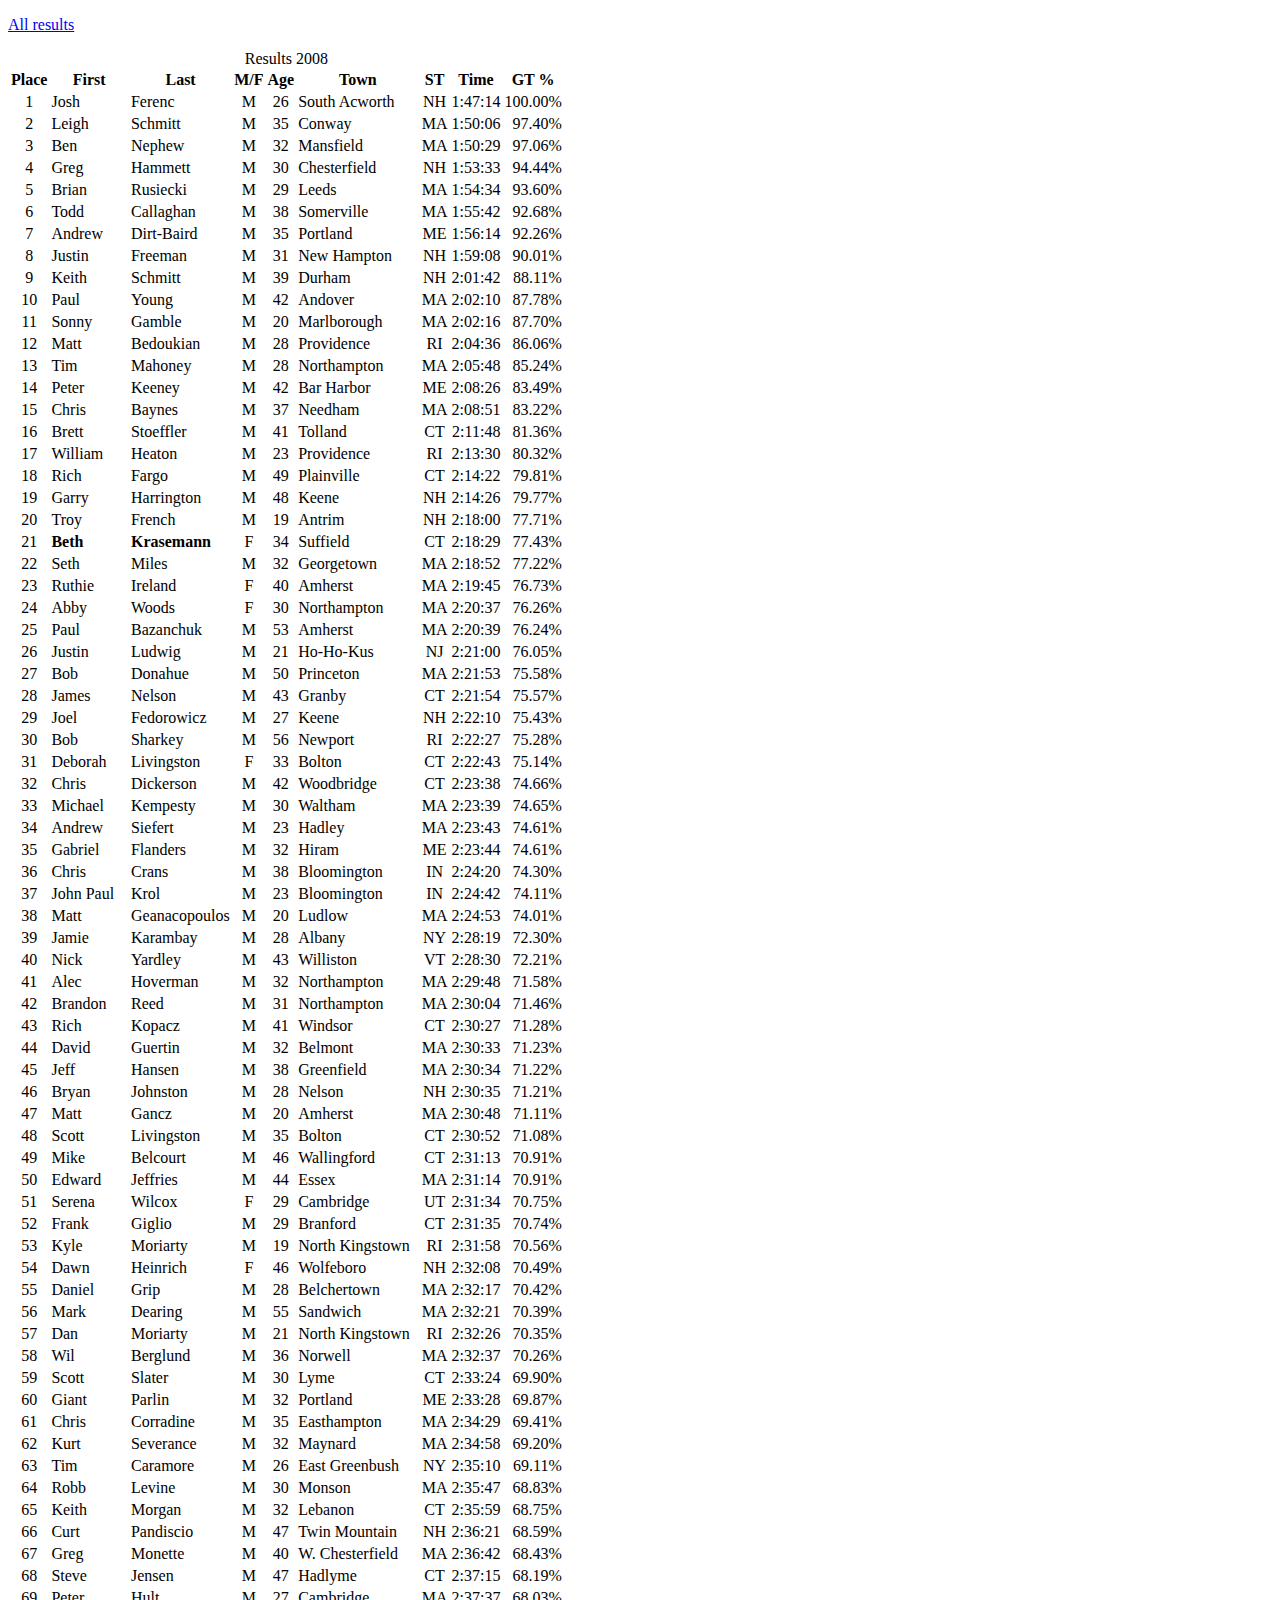
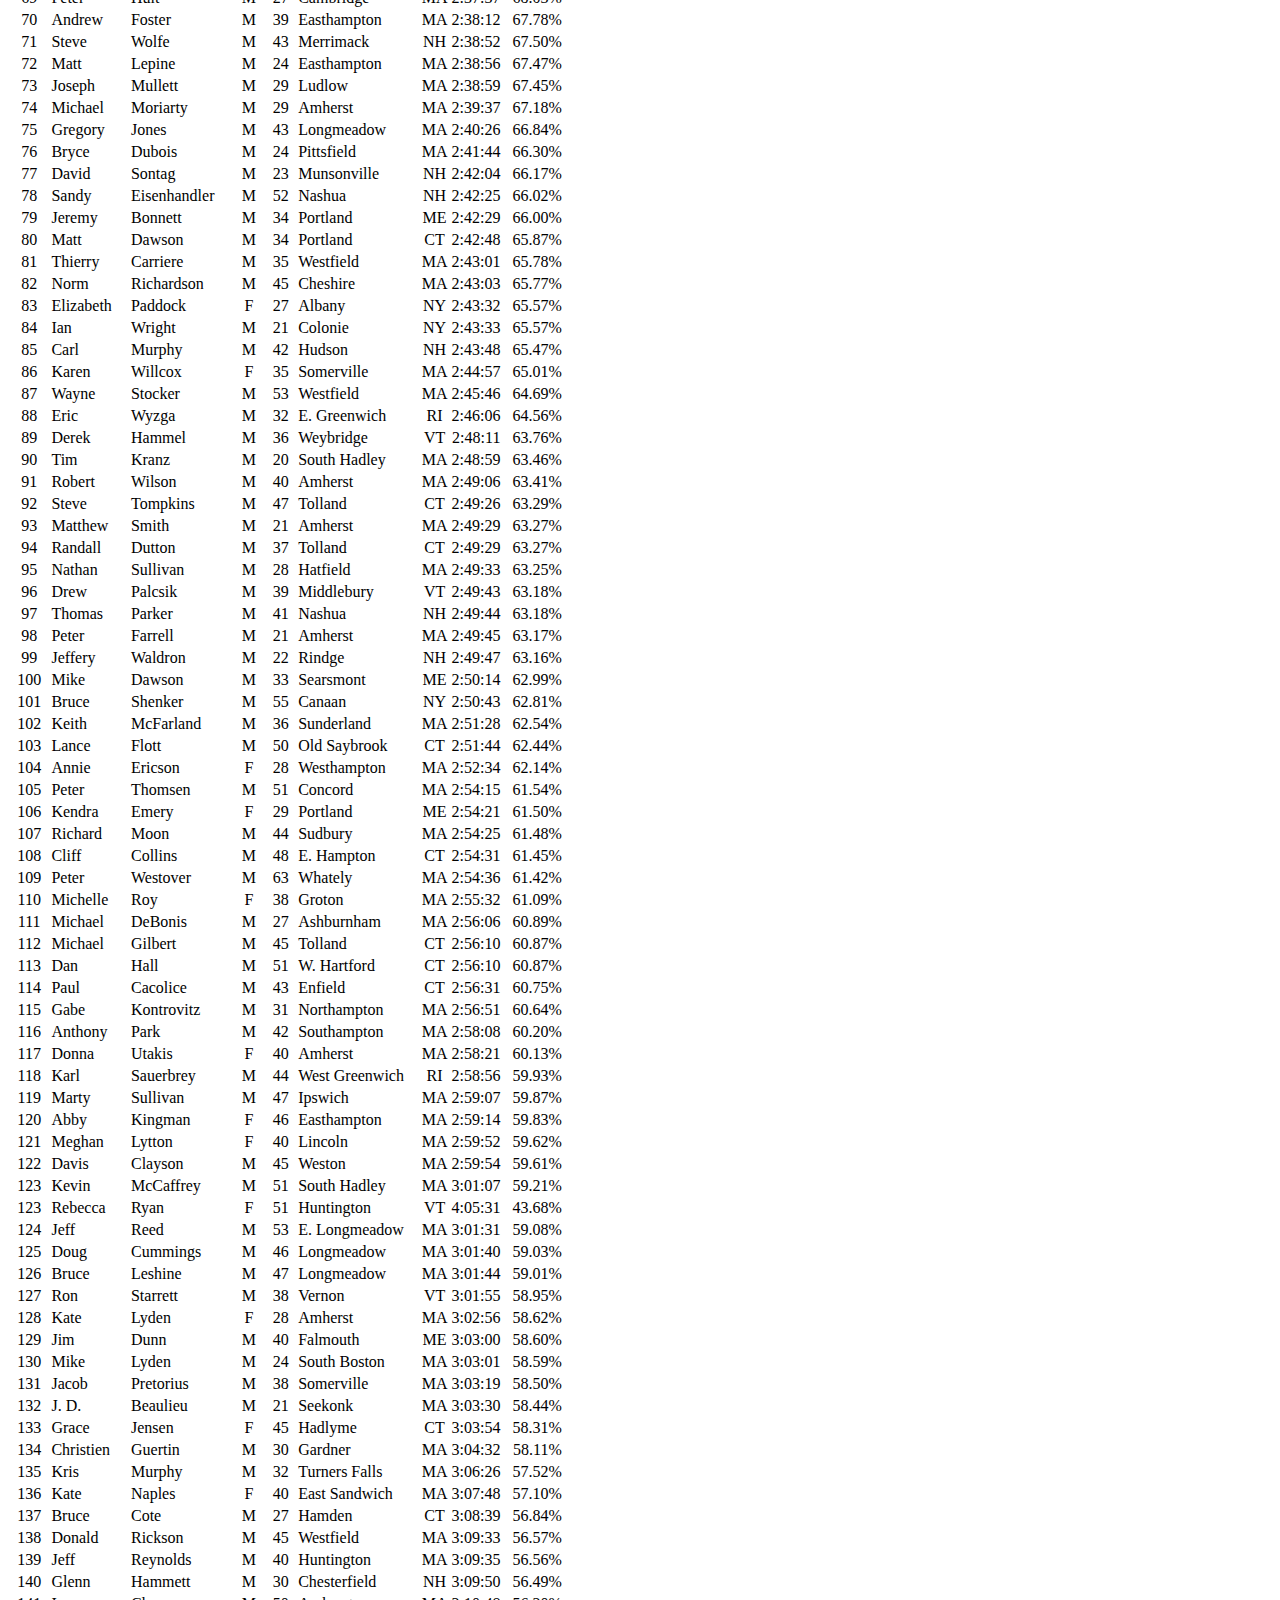
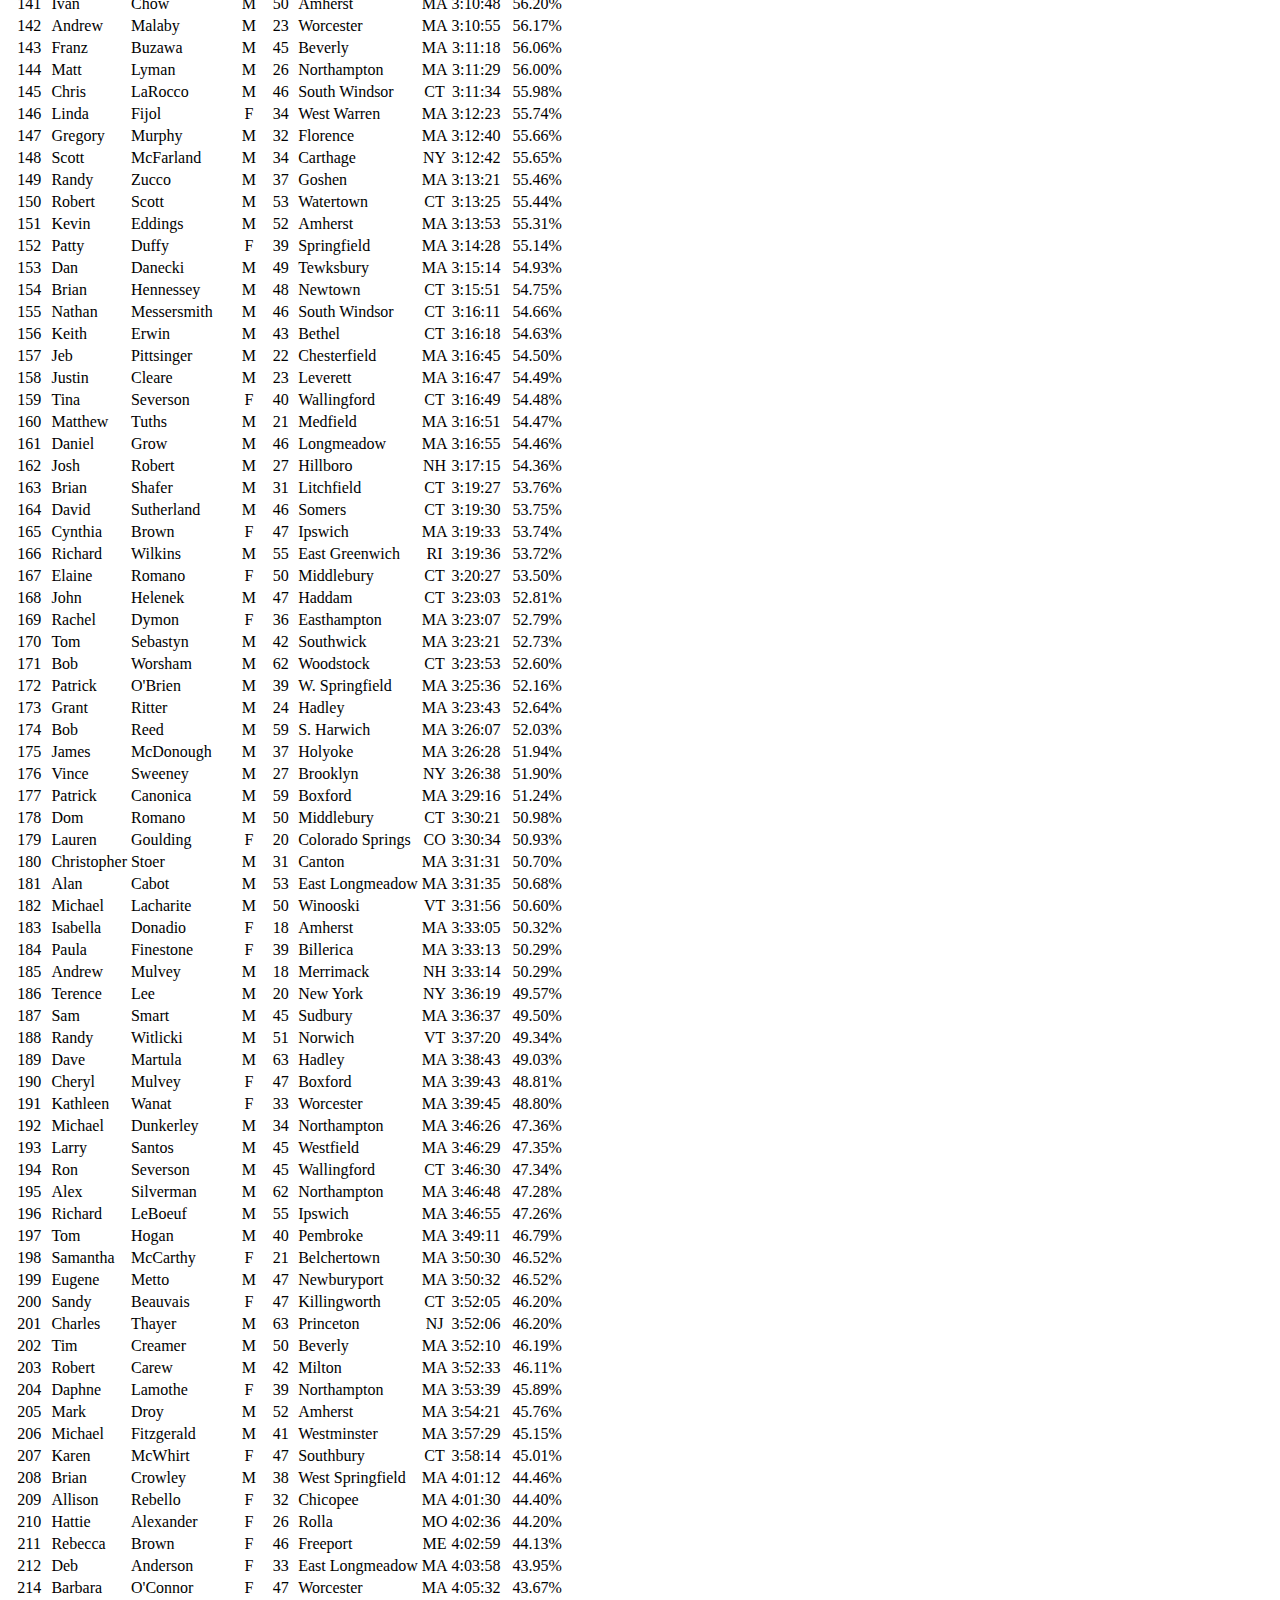
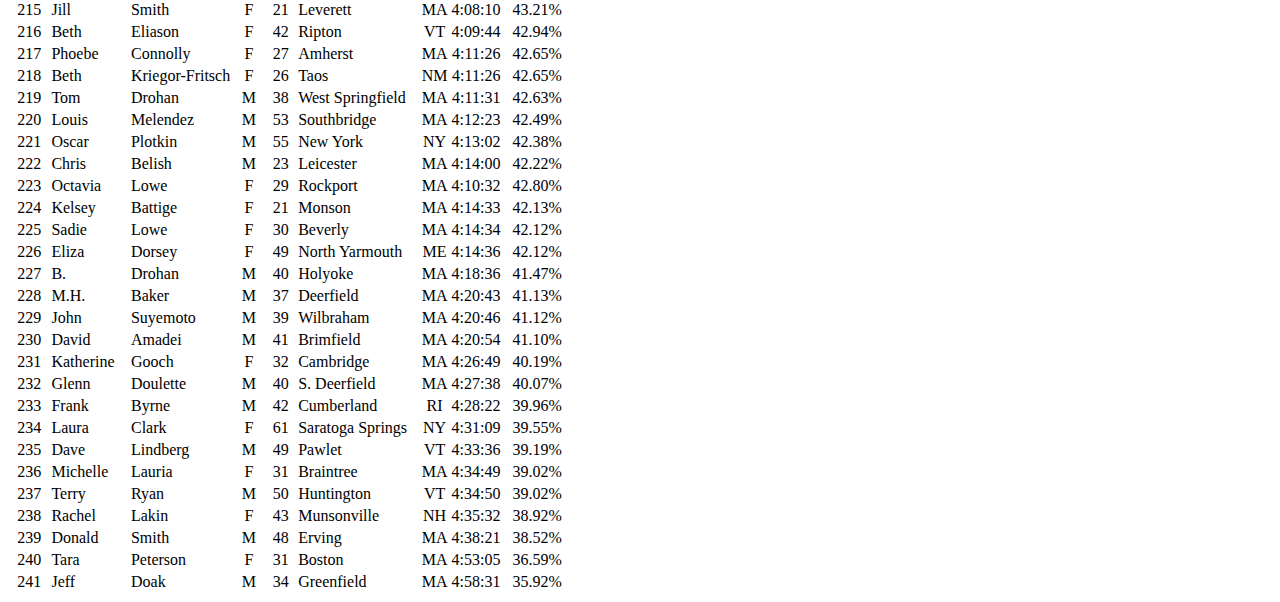
<file: www/results/results2008.html>
<!DOCTYPE html>
<html>
<head>
  <meta charset="utf-8" />
  <title>7 Sisters Trail Race</title>
</head>
<body>
<p><a href=".">All results</a></p>
<table>
<caption>Results 2008</caption>
<thead>
<tr>
<th class="place">Place</th>
<th class="name">First</th>
<th class="name">Last</th>
<th class="gender">M/F</th>
<th class="age">Age</th>
<th class="town">Town</td>
<th class="state">ST</td>
<th class="time">Time</th>
<th class="gt">GT %</th>
</tr>
</thead>
<tbody>

<tr>
<td align = center>1
</td>
<td align = left>Josh
</td>
<td align = left>Ferenc
</td>
<td align = center>M
</td>
<td align = center>26
</td>
<td align = left>South Acworth
</td>
<td align = center>NH
</td>
<td align = right>1:47:14
</td>
<td align = right>100.00%
</td>
</tr>
<tr>
<td align = center>2
</td>
<td align = left>Leigh
</td>
<td align = left>Schmitt
</td>
<td align = center>M
</td>
<td align = center>35
</td>
<td align = left>Conway
</td>
<td align = center>MA
</td>
<td align = right>1:50:06
</td>
<td align = right>97.40%
</td>
</tr>
<tr>
<td align = center>3
</td>
<td align = left>Ben
</td>
<td align = left>Nephew
</td>
<td align = center>M
</td>
<td align = center>32
</td>
<td align = left>Mansfield
</td>
<td align = center>MA
</td>
<td align = right>1:50:29
</td>
<td align = right>97.06%
</td>
</tr>
<tr>
<td align = center>4
</td>
<td align = left>Greg
</td>
<td align = left>Hammett
</td>
<td align = center>M
</td>
<td align = center>30
</td>
<td align = left>Chesterfield
</td>
<td align = center>NH
</td>
<td align = right>1:53:33
</td>
<td align = right>94.44%
</td>
</tr>
<tr>
<td align = center>5
</td>
<td align = left>Brian
</td>
<td align = left>Rusiecki
</td>
<td align = center>M
</td>
<td align = center>29
</td>
<td align = left>Leeds
</td>
<td align = center>MA
</td>
<td align = right>1:54:34
</td>
<td align = right>93.60%
</td>
</tr>
<tr>
<td align = center>6
</td>
<td align = left>Todd
</td>
<td align = left>Callaghan
</td>
<td align = center>M
</td>
<td align = center>38
</td>
<td align = left>Somerville
</td>
<td align = center>MA
</td>
<td align = right>1:55:42
</td>
<td align = right>92.68%
</td>
</tr>
<tr>
<td align = center>7
</td>
<td align = left>Andrew
</td>
<td align = left>Dirt-Baird
</td>
<td align = center>M
</td>
<td align = center>35
</td>
<td align = left>Portland
</td>
<td align = center>ME
</td>
<td align = right>1:56:14
</td>
<td align = right>92.26%
</td>
</tr>
<tr>
<td align = center>8
</td>
<td align = left>Justin
</td>
<td align = left>Freeman
</td>
<td align = center>M
</td>
<td align = center>31
</td>
<td align = left>New Hampton
</td>
<td align = center>NH
</td>
<td align = right>1:59:08
</td>
<td align = right>90.01%
</td>
</tr>
<tr>
<td align = center>9
</td>
<td align = left>Keith
</td>
<td align = left>Schmitt
</td>
<td align = center>M
</td>
<td align = center>39
</td>
<td align = left>Durham
</td>
<td align = center>NH
</td>
<td align = right>2:01:42
</td>
<td align = right>88.11%
</td>
</tr>
<tr>
<td align = center>10
</td>
<td align = left>Paul
</td>
<td align = left>Young
</td>
<td align = center>M
</td>
<td align = center>42
</td>
<td align = left>Andover
</td>
<td align = center>MA
</td>
<td align = right>2:02:10
</td>
<td align = right>87.78%
</td>
</tr>
<tr>
<td align = center>11
</td>
<td align = left>Sonny
</td>
<td align = left>Gamble
</td>
<td align = center>M
</td>
<td align = center>20
</td>
<td align = left>Marlborough
</td>
<td align = center>MA
</td>
<td align = right>2:02:16
</td>
<td align = right>87.70%
</td>
</tr>
<tr>
<td align = center>12
</td>
<td align = left>Matt
</td>
<td align = left>Bedoukian
</td>
<td align = center>M
</td>
<td align = center>28
</td>
<td align = left>Providence
</td>
<td align = center>RI
</td>
<td align = right>2:04:36
</td>
<td align = right>86.06%
</td>
</tr>
<tr>
<td align = center>13
</td>
<td align = left>Tim
</td>
<td align = left>Mahoney
</td>
<td align = center>M
</td>
<td align = center>28
</td>
<td align = left>Northampton
</td>
<td align = center>MA
</td>
<td align = right>2:05:48
</td>
<td align = right>85.24%
</td>
</tr>
<tr>
<td align = center>14
</td>
<td align = left>Peter
</td>
<td align = left>Keeney
</td>
<td align = center>M
</td>
<td align = center>42
</td>
<td align = left>Bar Harbor
</td>
<td align = center>ME
</td>
<td align = right>2:08:26
</td>
<td align = right>83.49%
</td>
</tr>
<tr>
<td align = center>15
</td>
<td align = left>Chris
</td>
<td align = left>Baynes
</td>
<td align = center>M
</td>
<td align = center>37
</td>
<td align = left>Needham
</td>
<td align = center>MA
</td>
<td align = right>2:08:51
</td>
<td align = right>83.22%
</td>
</tr>
<tr>
<td align = center>16
</td>
<td align = left>Brett
</td>
<td align = left>Stoeffler
</td>
<td align = center>M
</td>
<td align = center>41
</td>
<td align = left>Tolland
</td>
<td align = center>CT
</td>
<td align = right>2:11:48
</td>
<td align = right>81.36%
</td>
</tr>
<tr>
<td align = center>17
</td>
<td align = left>William
</td>
<td align = left>Heaton
</td>
<td align = center>M
</td>
<td align = center>23
</td>
<td align = left>Providence
</td>
<td align = center>RI
</td>
<td align = right>2:13:30
</td>
<td align = right>80.32%
</td>
</tr>
<tr>
<td align = center>18
</td>
<td align = left>Rich
</td>
<td align = left>Fargo
</td>
<td align = center>M
</td>
<td align = center>49
</td>
<td align = left>Plainville
</td>
<td align = center>CT
</td>
<td align = right>2:14:22
</td>
<td align = right>79.81%
</td>
</tr>
<tr>
<td align = center>19
</td>
<td align = left>Garry
</td>
<td align = left>Harrington
</td>
<td align = center>M
</td>
<td align = center>48
</td>
<td align = left>Keene
</td>
<td align = center>NH
</td>
<td align = right>2:14:26
</td>
<td align = right>79.77%
</td>
</tr>
<tr>
<td align = center>20
</td>
<td align = left>Troy
</td>
<td align = left>French
</td>
<td align = center>M
</td>
<td align = center>19
</td>
<td align = left>Antrim
</td>
<td align = center>NH
</td>
<td align = right>2:18:00
</td>
<td align = right>77.71%
</td>
</tr>
<tr>
<td align = center>21
</td>
<td align = left><b>Beth</b>
</td>
<td align = left><b>Krasemann</b>
</td>
<td align = center>F
</td>
<td align = center>34
</td>
<td align = left>Suffield
</td>
<td align = center>CT
</td>
<td align = right>2:18:29
</td>
<td align = right>77.43%
</td>
</tr>
<tr>
<td align = center>22
</td>
<td align = left>Seth
</td>
<td align = left>Miles
</td>
<td align = center>M
</td>
<td align = center>32
</td>
<td align = left>Georgetown
</td>
<td align = center>MA
</td>
<td align = right>2:18:52
</td>
<td align = right>77.22%
</td>
</tr>
<tr>
<td align = center>23
</td>
<td align = left>Ruthie
</td>
<td align = left>Ireland
</td>
<td align = center>F
</td>
<td align = center>40
</td>
<td align = left>Amherst
</td>
<td align = center>MA
</td>
<td align = right>2:19:45
</td>
<td align = right>76.73%
</td>
</tr>
<tr>
<td align = center>24
</td>
<td align = left>Abby
</td>
<td align = left>Woods
</td>
<td align = center>F
</td>
<td align = center>30
</td>
<td align = left>Northampton
</td>
<td align = center>MA
</td>
<td align = right>2:20:37
</td>
<td align = right>76.26%
</td>
</tr>
<tr>
<td align = center>25
</td>
<td align = left>Paul
</td>
<td align = left>Bazanchuk
</td>
<td align = center>M
</td>
<td align = center>53
</td>
<td align = left>Amherst
</td>
<td align = center>MA
</td>
<td align = right>2:20:39
</td>
<td align = right>76.24%
</td>
</tr>
<tr>
<td align = center>26
</td>
<td align = left>Justin
</td>
<td align = left>Ludwig
</td>
<td align = center>M
</td>
<td align = center>21
</td>
<td align = left>Ho-Ho-Kus
</td>
<td align = center>NJ
</td>
<td align = right>2:21:00
</td>
<td align = right>76.05%
</td>
</tr>
<tr>
<td align = center>27
</td>
<td align = left>Bob
</td>
<td align = left>Donahue
</td>
<td align = center>M
</td>
<td align = center>50
</td>
<td align = left>Princeton
</td>
<td align = center>MA
</td>
<td align = right>2:21:53
</td>
<td align = right>75.58%
</td>
</tr>
<tr>
<td align = center>28
</td>
<td align = left>James
</td>
<td align = left>Nelson
</td>
<td align = center>M
</td>
<td align = center>43
</td>
<td align = left>Granby
</td>
<td align = center>CT
</td>
<td align = right>2:21:54
</td>
<td align = right>75.57%
</td>
</tr>
<tr>
<td align = center>29
</td>
<td align = left>Joel
</td>
<td align = left>Fedorowicz
</td>
<td align = center>M
</td>
<td align = center>27
</td>
<td align = left>Keene
</td>
<td align = center>NH
</td>
<td align = right>2:22:10
</td>
<td align = right>75.43%
</td>
</tr>
<tr>
<td align = center>30
</td>
<td align = left>Bob
</td>
<td align = left>Sharkey
</td>
<td align = center>M
</td>
<td align = center>56
</td>
<td align = left>Newport
</td>
<td align = center>RI
</td>
<td align = right>2:22:27
</td>
<td align = right>75.28%
</td>
</tr>
<tr>
<td align = center>31
</td>
<td align = left>Deborah
</td>
<td align = left>Livingston
</td>
<td align = center>F
</td>
<td align = center>33
</td>
<td align = left>Bolton
</td>
<td align = center>CT
</td>
<td align = right>2:22:43
</td>
<td align = right>75.14%
</td>
</tr>
<tr>
<td align = center>32
</td>
<td align = left>Chris
</td>
<td align = left>Dickerson
</td>
<td align = center>M
</td>
<td align = center>42
</td>
<td align = left>Woodbridge
</td>
<td align = center>CT
</td>
<td align = right>2:23:38
</td>
<td align = right>74.66%
</td>
</tr>
<tr>
<td align = center>33
</td>
<td align = left>Michael
</td>
<td align = left>Kempesty
</td>
<td align = center>M
</td>
<td align = center>30
</td>
<td align = left>Waltham
</td>
<td align = center>MA
</td>
<td align = right>2:23:39
</td>
<td align = right>74.65%
</td>
</tr>
<tr>
<td align = center>34
</td>
<td align = left>Andrew
</td>
<td align = left>Siefert
</td>
<td align = center>M
</td>
<td align = center>23
</td>
<td align = left>Hadley
</td>
<td align = center>MA
</td>
<td align = right>2:23:43
</td>
<td align = right>74.61%
</td>
</tr>
<tr>
<td align = center>35
</td>
<td align = left>Gabriel
</td>
<td align = left>Flanders
</td>
<td align = center>M
</td>
<td align = center>32
</td>
<td align = left>Hiram
</td>
<td align = center>ME
</td>
<td align = right>2:23:44
</td>
<td align = right>74.61%
</td>
</tr>
<tr>
<td align = center>36
</td>
<td align = left>Chris
</td>
<td align = left>Crans
</td>
<td align = center>M
</td>
<td align = center>38
</td>
<td align = left>Bloomington
</td>
<td align = center>IN
</td>
<td align = right>2:24:20
</td>
<td align = right>74.30%
</td>
</tr>
<tr>
<td align = center>37
</td>
<td align = left>John Paul
</td>
<td align = left>Krol
</td>
<td align = center>M
</td>
<td align = center>23
</td>
<td align = left>Bloomington
</td>
<td align = center>IN
</td>
<td align = right>2:24:42
</td>
<td align = right>74.11%
</td>
</tr>
<tr>
<td align = center>38
</td>
<td align = left>Matt
</td>
<td align = left>Geanacopoulos
</td>
<td align = center>M
</td>
<td align = center>20
</td>
<td align = left>Ludlow
</td>
<td align = center>MA
</td>
<td align = right>2:24:53
</td>
<td align = right>74.01%
</td>
</tr>
<tr>
<td align = center>39
</td>
<td align = left>Jamie
</td>
<td align = left>Karambay
</td>
<td align = center>M
</td>
<td align = center>28
</td>
<td align = left>Albany
</td>
<td align = center>NY
</td>
<td align = right>2:28:19
</td>
<td align = right>72.30%
</td>
</tr>
<tr>
<td align = center>40
</td>
<td align = left>Nick
</td>
<td align = left>Yardley
</td>
<td align = center>M
</td>
<td align = center>43
</td>
<td align = left>Williston
</td>
<td align = center>VT
</td>
<td align = right>2:28:30
</td>
<td align = right>72.21%
</td>
</tr>
<tr>
<td align = center>41
</td>
<td align = left>Alec
</td>
<td align = left>Hoverman
</td>
<td align = center>M
</td>
<td align = center>32
</td>
<td align = left>Northampton
</td>
<td align = center>MA
</td>
<td align = right>2:29:48
</td>
<td align = right>71.58%
</td>
</tr>
<tr>
<td align = center>42
</td>
<td align = left>Brandon
</td>
<td align = left>Reed
</td>
<td align = center>M
</td>
<td align = center>31
</td>
<td align = left>Northampton
</td>
<td align = center>MA
</td>
<td align = right>2:30:04
</td>
<td align = right>71.46%
</td>
</tr>
<tr>
<td align = center>43
</td>
<td align = left>Rich
</td>
<td align = left>Kopacz
</td>
<td align = center>M
</td>
<td align = center>41
</td>
<td align = left>Windsor
</td>
<td align = center>CT
</td>
<td align = right>2:30:27
</td>
<td align = right>71.28%
</td>
</tr>
<tr>
<td align = center>44
</td>
<td align = left>David
</td>
<td align = left>Guertin
</td>
<td align = center>M
</td>
<td align = center>32
</td>
<td align = left>Belmont
</td>
<td align = center>MA
</td>
<td align = right>2:30:33
</td>
<td align = right>71.23%
</td>
</tr>
<tr>
<td align = center>45
</td>
<td align = left>Jeff
</td>
<td align = left>Hansen
</td>
<td align = center>M
</td>
<td align = center>38
</td>
<td align = left>Greenfield
</td>
<td align = center>MA
</td>
<td align = right>2:30:34
</td>
<td align = right>71.22%
</td>
</tr>
<tr>
<td align = center>46
</td>
<td align = left>Bryan
</td>
<td align = left>Johnston
</td>
<td align = center>M
</td>
<td align = center>28
</td>
<td align = left>Nelson
</td>
<td align = center>NH
</td>
<td align = right>2:30:35
</td>
<td align = right>71.21%
</td>
</tr>
<tr>
<td align = center>47
</td>
<td align = left>Matt
</td>
<td align = left>Gancz
</td>
<td align = center>M
</td>
<td align = center>20
</td>
<td align = left>Amherst
</td>
<td align = center>MA
</td>
<td align = right>2:30:48
</td>
<td align = right>71.11%
</td>
</tr>
<tr>
<td align = center>48
</td>
<td align = left>Scott
</td>
<td align = left>Livingston
</td>
<td align = center>M
</td>
<td align = center>35
</td>
<td align = left>Bolton
</td>
<td align = center>CT
</td>
<td align = right>2:30:52
</td>
<td align = right>71.08%
</td>
</tr>
<tr>
<td align = center>49
</td>
<td align = left>Mike
</td>
<td align = left>Belcourt
</td>
<td align = center>M
</td>
<td align = center>46
</td>
<td align = left>Wallingford
</td>
<td align = center>CT
</td>
<td align = right>2:31:13
</td>
<td align = right>70.91%
</td>
</tr>
<tr>
<td align = center>50
</td>
<td align = left>Edward
</td>
<td align = left>Jeffries
</td>
<td align = center>M
</td>
<td align = center>44
</td>
<td align = left>Essex
</td>
<td align = center>MA
</td>
<td align = right>2:31:14
</td>
<td align = right>70.91%
</td>
</tr>
<tr>
<td align = center>51
</td>
<td align = left>Serena
</td>
<td align = left>Wilcox
</td>
<td align = center>F
</td>
<td align = center>29
</td>
<td align = left>Cambridge
</td>
<td align = center>UT
</td>
<td align = right>2:31:34
</td>
<td align = right>70.75%
</td>
</tr>
<tr>
<td align = center>52
</td>
<td align = left>Frank
</td>
<td align = left>Giglio
</td>
<td align = center>M
</td>
<td align = center>29
</td>
<td align = left>Branford
</td>
<td align = center>CT
</td>
<td align = right>2:31:35
</td>
<td align = right>70.74%
</td>
</tr>
<tr>
<td align = center>53
</td>
<td align = left>Kyle
</td>
<td align = left>Moriarty
</td>
<td align = center>M
</td>
<td align = center>19
</td>
<td align = left>North Kingstown
</td>
<td align = center>RI
</td>
<td align = right>2:31:58
</td>
<td align = right>70.56%
</td>
</tr>
<tr>
<td align = center>54
</td>
<td align = left>Dawn
</td>
<td align = left>Heinrich
</td>
<td align = center>F
</td>
<td align = center>46
</td>
<td align = left>Wolfeboro
</td>
<td align = center>NH
</td>
<td align = right>2:32:08
</td>
<td align = right>70.49%
</td>
</tr>
<tr>
<td align = center>55
</td>
<td align = left>Daniel
</td>
<td align = left>Grip
</td>
<td align = center>M
</td>
<td align = center>28
</td>
<td align = left>Belchertown
</td>
<td align = center>MA
</td>
<td align = right>2:32:17
</td>
<td align = right>70.42%
</td>
</tr>
<tr>
<td align = center>56
</td>
<td align = left>Mark
</td>
<td align = left>Dearing
</td>
<td align = center>M
</td>
<td align = center>55
</td>
<td align = left>Sandwich
</td>
<td align = center>MA
</td>
<td align = right>2:32:21
</td>
<td align = right>70.39%
</td>
</tr>
<tr>
<td align = center>57
</td>
<td align = left>Dan
</td>
<td align = left>Moriarty
</td>
<td align = center>M
</td>
<td align = center>21
</td>
<td align = left>North Kingstown
</td>
<td align = center>RI
</td>
<td align = right>2:32:26
</td>
<td align = right>70.35%
</td>
</tr>
<tr>
<td align = center>58
</td>
<td align = left>Wil
</td>
<td align = left>Berglund
</td>
<td align = center>M
</td>
<td align = center>36
</td>
<td align = left>Norwell
</td>
<td align = center>MA
</td>
<td align = right>2:32:37
</td>
<td align = right>70.26%
</td>
</tr>
<tr>
<td align = center>59
</td>
<td align = left>Scott
</td>
<td align = left>Slater
</td>
<td align = center>M
</td>
<td align = center>30
</td>
<td align = left>Lyme
</td>
<td align = center>CT
</td>
<td align = right>2:33:24
</td>
<td align = right>69.90%
</td>
</tr>
<tr>
<td align = center>60
</td>
<td align = left>Giant
</td>
<td align = left>Parlin
</td>
<td align = center>M
</td>
<td align = center>32
</td>
<td align = left>Portland
</td>
<td align = center>ME
</td>
<td align = right>2:33:28
</td>
<td align = right>69.87%
</td>
</tr>
<tr>
<td align = center>61
</td>
<td align = left>Chris
</td>
<td align = left>Corradine
</td>
<td align = center>M
</td>
<td align = center>35
</td>
<td align = left>Easthampton
</td>
<td align = center>MA
</td>
<td align = right>2:34:29
</td>
<td align = right>69.41%
</td>
</tr>
<tr>
<td align = center>62
</td>
<td align = left>Kurt
</td>
<td align = left>Severance
</td>
<td align = center>M
</td>
<td align = center>32
</td>
<td align = left>Maynard
</td>
<td align = center>MA
</td>
<td align = right>2:34:58
</td>
<td align = right>69.20%
</td>
</tr>
<tr>
<td align = center>63
</td>
<td align = left>Tim
</td>
<td align = left>Caramore
</td>
<td align = center>M
</td>
<td align = center>26
</td>
<td align = left>East Greenbush
</td>
<td align = center>NY
</td>
<td align = right>2:35:10
</td>
<td align = right>69.11%
</td>
</tr>
<tr>
<td align = center>64
</td>
<td align = left>Robb
</td>
<td align = left>Levine
</td>
<td align = center>M
</td>
<td align = center>30
</td>
<td align = left>Monson
</td>
<td align = center>MA
</td>
<td align = right>2:35:47
</td>
<td align = right>68.83%
</td>
</tr>
<tr>
<td align = center>65
</td>
<td align = left>Keith
</td>
<td align = left>Morgan
</td>
<td align = center>M
</td>
<td align = center>32
</td>
<td align = left>Lebanon
</td>
<td align = center>CT
</td>
<td align = right>2:35:59
</td>
<td align = right>68.75%
</td>
</tr>
<tr>
<td align = center>66
</td>
<td align = left>Curt
</td>
<td align = left>Pandiscio
</td>
<td align = center>M
</td>
<td align = center>47
</td>
<td align = left>Twin Mountain
</td>
<td align = center>NH
</td>
<td align = right>2:36:21
</td>
<td align = right>68.59%
</td>
</tr>
<tr>
<td align = center>67
</td>
<td align = left>Greg
</td>
<td align = left>Monette
</td>
<td align = center>M
</td>
<td align = center>40
</td>
<td align = left>W. Chesterfield
</td>
<td align = center>MA
</td>
<td align = right>2:36:42
</td>
<td align = right>68.43%
</td>
</tr>
<tr>
<td align = center>68
</td>
<td align = left>Steve
</td>
<td align = left>Jensen
</td>
<td align = center>M
</td>
<td align = center>47
</td>
<td align = left>Hadlyme
</td>
<td align = center>CT
</td>
<td align = right>2:37:15
</td>
<td align = right>68.19%
</td>
</tr>
<tr>
<td align = center>69
</td>
<td align = left>Peter
</td>
<td align = left>Hult
</td>
<td align = center>M
</td>
<td align = center>27
</td>
<td align = left>Cambridge
</td>
<td align = center>MA
</td>
<td align = right>2:37:37
</td>
<td align = right>68.03%
</td>
</tr>
<tr>
<td align = center>70
</td>
<td align = left>Andrew
</td>
<td align = left>Foster
</td>
<td align = center>M
</td>
<td align = center>39
</td>
<td align = left>Easthampton
</td>
<td align = center>MA
</td>
<td align = right>2:38:12
</td>
<td align = right>67.78%
</td>
</tr>
<tr>
<td align = center>71
</td>
<td align = left>Steve
</td>
<td align = left>Wolfe
</td>
<td align = center>M
</td>
<td align = center>43
</td>
<td align = left>Merrimack
</td>
<td align = center>NH
</td>
<td align = right>2:38:52
</td>
<td align = right>67.50%
</td>
</tr>
<tr>
<td align = center>72
</td>
<td align = left>Matt
</td>
<td align = left>Lepine
</td>
<td align = center>M
</td>
<td align = center>24
</td>
<td align = left>Easthampton
</td>
<td align = center>MA
</td>
<td align = right>2:38:56
</td>
<td align = right>67.47%
</td>
</tr>
<tr>
<td align = center>73
</td>
<td align = left>Joseph
</td>
<td align = left>Mullett
</td>
<td align = center>M
</td>
<td align = center>29
</td>
<td align = left>Ludlow
</td>
<td align = center>MA
</td>
<td align = right>2:38:59
</td>
<td align = right>67.45%
</td>
</tr>
<tr>
<td align = center>74
</td>
<td align = left>Michael
</td>
<td align = left>Moriarty
</td>
<td align = center>M
</td>
<td align = center>29
</td>
<td align = left>Amherst
</td>
<td align = center>MA
</td>
<td align = right>2:39:37
</td>
<td align = right>67.18%
</td>
</tr>
<tr>
<td align = center>75
</td>
<td align = left>Gregory
</td>
<td align = left>Jones
</td>
<td align = center>M
</td>
<td align = center>43
</td>
<td align = left>Longmeadow
</td>
<td align = center>MA
</td>
<td align = right>2:40:26
</td>
<td align = right>66.84%
</td>
</tr>
<tr>
<td align = center>76
</td>
<td align = left>Bryce
</td>
<td align = left>Dubois
</td>
<td align = center>M
</td>
<td align = center>24
</td>
<td align = left>Pittsfield
</td>
<td align = center>MA
</td>
<td align = right>2:41:44
</td>
<td align = right>66.30%
</td>
</tr>
<tr>
<td align = center>77
</td>
<td align = left>David
</td>
<td align = left>Sontag
</td>
<td align = center>M
</td>
<td align = center>23
</td>
<td align = left>Munsonville
</td>
<td align = center>NH
</td>
<td align = right>2:42:04
</td>
<td align = right>66.17%
</td>
</tr>
<tr>
<td align = center>78
</td>
<td align = left>Sandy
</td>
<td align = left>Eisenhandler
</td>
<td align = center>M
</td>
<td align = center>52
</td>
<td align = left>Nashua
</td>
<td align = center>NH
</td>
<td align = right>2:42:25
</td>
<td align = right>66.02%
</td>
</tr>
<tr>
<td align = center>79
</td>
<td align = left>Jeremy
</td>
<td align = left>Bonnett
</td>
<td align = center>M
</td>
<td align = center>34
</td>
<td align = left>Portland
</td>
<td align = center>ME
</td>
<td align = right>2:42:29
</td>
<td align = right>66.00%
</td>
</tr>
<tr>
<td align = center>80
</td>
<td align = left>Matt
</td>
<td align = left>Dawson
</td>
<td align = center>M
</td>
<td align = center>34
</td>
<td align = left>Portland
</td>
<td align = center>CT
</td>
<td align = right>2:42:48
</td>
<td align = right>65.87%
</td>
</tr>
<tr>
<td align = center>81
</td>
<td align = left>Thierry
</td>
<td align = left>Carriere
</td>
<td align = center>M
</td>
<td align = center>35
</td>
<td align = left>Westfield
</td>
<td align = center>MA
</td>
<td align = right>2:43:01
</td>
<td align = right>65.78%
</td>
</tr>
<tr>
<td align = center>82
</td>
<td align = left>Norm
</td>
<td align = left>Richardson
</td>
<td align = center>M
</td>
<td align = center>45
</td>
<td align = left>Cheshire
</td>
<td align = center>MA
</td>
<td align = right>2:43:03
</td>
<td align = right>65.77%
</td>
</tr>
<tr>
<td align = center>83
</td>
<td align = left>Elizabeth
</td>
<td align = left>Paddock
</td>
<td align = center>F
</td>
<td align = center>27
</td>
<td align = left>Albany
</td>
<td align = center>NY
</td>
<td align = right>2:43:32
</td>
<td align = right>65.57%
</td>
</tr>
<tr>
<td align = center>84
</td>
<td align = left>Ian
</td>
<td align = left>Wright
</td>
<td align = center>M
</td>
<td align = center>21
</td>
<td align = left>Colonie
</td>
<td align = center>NY
</td>
<td align = right>2:43:33
</td>
<td align = right>65.57%
</td>
</tr>
<tr>
<td align = center>85
</td>
<td align = left>Carl
</td>
<td align = left>Murphy
</td>
<td align = center>M
</td>
<td align = center>42
</td>
<td align = left>Hudson
</td>
<td align = center>NH
</td>
<td align = right>2:43:48
</td>
<td align = right>65.47%
</td>
</tr>
<tr>
<td align = center>86
</td>
<td align = left>Karen
</td>
<td align = left>Willcox
</td>
<td align = center>F
</td>
<td align = center>35
</td>
<td align = left>Somerville
</td>
<td align = center>MA
</td>
<td align = right>2:44:57
</td>
<td align = right>65.01%
</td>
</tr>
<tr>
<td align = center>87
</td>
<td align = left>Wayne
</td>
<td align = left>Stocker
</td>
<td align = center>M
</td>
<td align = center>53
</td>
<td align = left>Westfield
</td>
<td align = center>MA
</td>
<td align = right>2:45:46
</td>
<td align = right>64.69%
</td>
</tr>
<tr>
<td align = center>88
</td>
<td align = left>Eric
</td>
<td align = left>Wyzga
</td>
<td align = center>M
</td>
<td align = center>32
</td>
<td align = left>E. Greenwich
</td>
<td align = center>RI
</td>
<td align = right>2:46:06
</td>
<td align = right>64.56%
</td>
</tr>
<tr>
<td align = center>89
</td>
<td align = left>Derek
</td>
<td align = left>Hammel
</td>
<td align = center>M
</td>
<td align = center>36
</td>
<td align = left>Weybridge
</td>
<td align = center>VT
</td>
<td align = right>2:48:11
</td>
<td align = right>63.76%
</td>
</tr>
<tr>
<td align = center>90
</td>
<td align = left>Tim
</td>
<td align = left>Kranz
</td>
<td align = center>M
</td>
<td align = center>20
</td>
<td align = left>South Hadley
</td>
<td align = center>MA
</td>
<td align = right>2:48:59
</td>
<td align = right>63.46%
</td>
</tr>
<tr>
<td align = center>91
</td>
<td align = left>Robert
</td>
<td align = left>Wilson
</td>
<td align = center>M
</td>
<td align = center>40
</td>
<td align = left>Amherst
</td>
<td align = center>MA
</td>
<td align = right>2:49:06
</td>
<td align = right>63.41%
</td>
</tr>
<tr>
<td align = center>92
</td>
<td align = left>Steve
</td>
<td align = left>Tompkins
</td>
<td align = center>M
</td>
<td align = center>47
</td>
<td align = left>Tolland
</td>
<td align = center>CT
</td>
<td align = right>2:49:26
</td>
<td align = right>63.29%
</td>
</tr>
<tr>
<td align = center>93
</td>
<td align = left>Matthew
</td>
<td align = left>Smith
</td>
<td align = center>M
</td>
<td align = center>21
</td>
<td align = left>Amherst
</td>
<td align = center>MA
</td>
<td align = right>2:49:29
</td>
<td align = right>63.27%
</td>
</tr>
<tr>
<td align = center>94
</td>
<td align = left>Randall
</td>
<td align = left>Dutton
</td>
<td align = center>M
</td>
<td align = center>37
</td>
<td align = left>Tolland
</td>
<td align = center>CT
</td>
<td align = right>2:49:29
</td>
<td align = right>63.27%
</td>
</tr>
<tr>
<td align = center>95
</td>
<td align = left>Nathan
</td>
<td align = left>Sullivan
</td>
<td align = center>M
</td>
<td align = center>28
</td>
<td align = left>Hatfield
</td>
<td align = center>MA
</td>
<td align = right>2:49:33
</td>
<td align = right>63.25%
</td>
</tr>
<tr>
<td align = center>96
</td>
<td align = left>Drew
</td>
<td align = left>Palcsik
</td>
<td align = center>M
</td>
<td align = center>39
</td>
<td align = left>Middlebury
</td>
<td align = center>VT
</td>
<td align = right>2:49:43
</td>
<td align = right>63.18%
</td>
</tr>
<tr>
<td align = center>97
</td>
<td align = left>Thomas
</td>
<td align = left>Parker
</td>
<td align = center>M
</td>
<td align = center>41
</td>
<td align = left>Nashua
</td>
<td align = center>NH
</td>
<td align = right>2:49:44
</td>
<td align = right>63.18%
</td>
</tr>
<tr>
<td align = center>98
</td>
<td align = left>Peter
</td>
<td align = left>Farrell
</td>
<td align = center>M
</td>
<td align = center>21
</td>
<td align = left>Amherst
</td>
<td align = center>MA
</td>
<td align = right>2:49:45
</td>
<td align = right>63.17%
</td>
</tr>
<tr>
<td align = center>99
</td>
<td align = left>Jeffery
</td>
<td align = left>Waldron
</td>
<td align = center>M
</td>
<td align = center>22
</td>
<td align = left>Rindge
</td>
<td align = center>NH
</td>
<td align = right>2:49:47
</td>
<td align = right>63.16%
</td>
</tr>
<tr>
<td align = center>100
</td>
<td align = left>Mike
</td>
<td align = left>Dawson
</td>
<td align = center>M
</td>
<td align = center>33
</td>
<td align = left>Searsmont
</td>
<td align = center>ME
</td>
<td align = right>2:50:14
</td>
<td align = right>62.99%
</td>
</tr>
<tr>
<td align = center>101
</td>
<td align = left>Bruce
</td>
<td align = left>Shenker
</td>
<td align = center>M
</td>
<td align = center>55
</td>
<td align = left>Canaan
</td>
<td align = center>NY
</td>
<td align = right>2:50:43
</td>
<td align = right>62.81%
</td>
</tr>
<tr>
<td align = center>102
</td>
<td align = left>Keith
</td>
<td align = left>McFarland
</td>
<td align = center>M
</td>
<td align = center>36
</td>
<td align = left>Sunderland
</td>
<td align = center>MA
</td>
<td align = right>2:51:28
</td>
<td align = right>62.54%
</td>
</tr>
<tr>
<td align = center>103
</td>
<td align = left>Lance
</td>
<td align = left>Flott
</td>
<td align = center>M
</td>
<td align = center>50
</td>
<td align = left>Old Saybrook
</td>
<td align = center>CT
</td>
<td align = right>2:51:44
</td>
<td align = right>62.44%
</td>
</tr>
<tr>
<td align = center>104
</td>
<td align = left>Annie
</td>
<td align = left>Ericson
</td>
<td align = center>F
</td>
<td align = center>28
</td>
<td align = left>Westhampton
</td>
<td align = center>MA
</td>
<td align = right>2:52:34
</td>
<td align = right>62.14%
</td>
</tr>
<tr>
<td align = center>105
</td>
<td align = left>Peter
</td>
<td align = left>Thomsen
</td>
<td align = center>M
</td>
<td align = center>51
</td>
<td align = left>Concord
</td>
<td align = center>MA
</td>
<td align = right>2:54:15
</td>
<td align = right>61.54%
</td>
</tr>
<tr>
<td align = center>106
</td>
<td align = left>Kendra
</td>
<td align = left>Emery
</td>
<td align = center>F
</td>
<td align = center>29
</td>
<td align = left>Portland
</td>
<td align = center>ME
</td>
<td align = right>2:54:21
</td>
<td align = right>61.50%
</td>
</tr>
<tr>
<td align = center>107
</td>
<td align = left>Richard
</td>
<td align = left>Moon
</td>
<td align = center>M
</td>
<td align = center>44
</td>
<td align = left>Sudbury
</td>
<td align = center>MA
</td>
<td align = right>2:54:25
</td>
<td align = right>61.48%
</td>
</tr>
<tr>
<td align = center>108
</td>
<td align = left>Cliff
</td>
<td align = left>Collins
</td>
<td align = center>M
</td>
<td align = center>48
</td>
<td align = left>E. Hampton
</td>
<td align = center>CT
</td>
<td align = right>2:54:31
</td>
<td align = right>61.45%
</td>
</tr>
<tr>
<td align = center>109
</td>
<td align = left>Peter
</td>
<td align = left>Westover
</td>
<td align = center>M
</td>
<td align = center>63
</td>
<td align = left>Whately
</td>
<td align = center>MA
</td>
<td align = right>2:54:36
</td>
<td align = right>61.42%
</td>
</tr>
<tr>
<td align = center>110
</td>
<td align = left>Michelle
</td>
<td align = left>Roy
</td>
<td align = center>F
</td>
<td align = center>38
</td>
<td align = left>Groton
</td>
<td align = center>MA
</td>
<td align = right>2:55:32
</td>
<td align = right>61.09%
</td>
</tr>
<tr>
<td align = center>111
</td>
<td align = left>Michael
</td>
<td align = left>DeBonis
</td>
<td align = center>M
</td>
<td align = center>27
</td>
<td align = left>Ashburnham
</td>
<td align = center>MA
</td>
<td align = right>2:56:06
</td>
<td align = right>60.89%
</td>
</tr>
<tr>
<td align = center>112
</td>
<td align = left>Michael
</td>
<td align = left>Gilbert
</td>
<td align = center>M
</td>
<td align = center>45
</td>
<td align = left>Tolland
</td>
<td align = center>CT
</td>
<td align = right>2:56:10
</td>
<td align = right>60.87%
</td>
</tr>
<tr>
<td align = center>113
</td>
<td align = left>Dan
</td>
<td align = left>Hall
</td>
<td align = center>M
</td>
<td align = center>51
</td>
<td align = left>W. Hartford
</td>
<td align = center>CT
</td>
<td align = right>2:56:10
</td>
<td align = right>60.87%
</td>
</tr>
<tr>
<td align = center>114
</td>
<td align = left>Paul
</td>
<td align = left>Cacolice
</td>
<td align = center>M
</td>
<td align = center>43
</td>
<td align = left>Enfield
</td>
<td align = center>CT
</td>
<td align = right>2:56:31
</td>
<td align = right>60.75%
</td>
</tr>
<tr>
<td align = center>115
</td>
<td align = left>Gabe
</td>
<td align = left>Kontrovitz
</td>
<td align = center>M
</td>
<td align = center>31
</td>
<td align = left>Northampton
</td>
<td align = center>MA
</td>
<td align = right>2:56:51
</td>
<td align = right>60.64%
</td>
</tr>
<tr>
<td align = center>116
</td>
<td align = left>Anthony
</td>
<td align = left>Park
</td>
<td align = center>M
</td>
<td align = center>42
</td>
<td align = left>Southampton
</td>
<td align = center>MA
</td>
<td align = right>2:58:08
</td>
<td align = right>60.20%
</td>
</tr>
<tr>
<td align = center>117
</td>
<td align = left>Donna
</td>
<td align = left>Utakis
</td>
<td align = center>F
</td>
<td align = center>40
</td>
<td align = left>Amherst
</td>
<td align = center>MA
</td>
<td align = right>2:58:21
</td>
<td align = right>60.13%
</td>
</tr>
<tr>
<td align = center>118
</td>
<td align = left>Karl
</td>
<td align = left>Sauerbrey
</td>
<td align = center>M
</td>
<td align = center>44
</td>
<td align = left>West Greenwich
</td>
<td align = center>RI
</td>
<td align = right>2:58:56
</td>
<td align = right>59.93%
</td>
</tr>
<tr>
<td align = center>119
</td>
<td align = left>Marty
</td>
<td align = left>Sullivan
</td>
<td align = center>M
</td>
<td align = center>47
</td>
<td align = left>Ipswich
</td>
<td align = center>MA
</td>
<td align = right>2:59:07
</td>
<td align = right>59.87%
</td>
</tr>
<tr>
<td align = center>120
</td>
<td align = left>Abby
</td>
<td align = left>Kingman
</td>
<td align = center>F
</td>
<td align = center>46
</td>
<td align = left>Easthampton
</td>
<td align = center>MA
</td>
<td align = right>2:59:14
</td>
<td align = right>59.83%
</td>
</tr>
<tr>
<td align = center>121
</td>
<td align = left>Meghan
</td>
<td align = left>Lytton
</td>
<td align = center>F
</td>
<td align = center>40
</td>
<td align = left>Lincoln
</td>
<td align = center>MA
</td>
<td align = right>2:59:52
</td>
<td align = right>59.62%
</td>
</tr>
<tr>
<td align = center>122
</td>
<td align = left>Davis
</td>
<td align = left>Clayson
</td>
<td align = center>M
</td>
<td align = center>45
</td>
<td align = left>Weston
</td>
<td align = center>MA
</td>
<td align = right>2:59:54
</td>
<td align = right>59.61%
</td>
</tr>
<tr>
<td align = center>123
</td>
<td align = left>Kevin
</td>
<td align = left>McCaffrey
</td>
<td align = center>M
</td>
<td align = center>51
</td>
<td align = left>South Hadley
</td>
<td align = center>MA
</td>
<td align = right>3:01:07
</td>
<td align = right>59.21%
</td>
</tr>
<tr>
<td align = center>123
</td>
<td align = left>Rebecca
</td>
<td align = left>Ryan
</td>
<td align = center>F
</td>
<td align = center>51
</td>
<td align = left>Huntington
</td>
<td align = center>VT
</td>
<td align = right>4:05:31
</td>
<td align = right>43.68%
</td>
</tr>
<tr>
<td align = center>124
</td>
<td align = left>Jeff
</td>
<td align = left>Reed
</td>
<td align = center>M
</td>
<td align = center>53
</td>
<td align = left>E. Longmeadow
</td>
<td align = center>MA
</td>
<td align = right>3:01:31
</td>
<td align = right>59.08%
</td>
</tr>
<tr>
<td align = center>125
</td>
<td align = left>Doug
</td>
<td align = left>Cummings
</td>
<td align = center>M
</td>
<td align = center>46
</td>
<td align = left>Longmeadow
</td>
<td align = center>MA
</td>
<td align = right>3:01:40
</td>
<td align = right>59.03%
</td>
</tr>
<tr>
<td align = center>126
</td>
<td align = left>Bruce
</td>
<td align = left>Leshine
</td>
<td align = center>M
</td>
<td align = center>47
</td>
<td align = left>Longmeadow
</td>
<td align = center>MA
</td>
<td align = right>3:01:44
</td>
<td align = right>59.01%
</td>
</tr>
<tr>
<td align = center>127
</td>
<td align = left>Ron
</td>
<td align = left>Starrett
</td>
<td align = center>M
</td>
<td align = center>38
</td>
<td align = left>Vernon
</td>
<td align = center>VT
</td>
<td align = right>3:01:55
</td>
<td align = right>58.95%
</td>
</tr>
<tr>
<td align = center>128
</td>
<td align = left>Kate
</td>
<td align = left>Lyden
</td>
<td align = center>F
</td>
<td align = center>28
</td>
<td align = left>Amherst
</td>
<td align = center>MA
</td>
<td align = right>3:02:56
</td>
<td align = right>58.62%
</td>
</tr>
<tr>
<td align = center>129
</td>
<td align = left>Jim
</td>
<td align = left>Dunn
</td>
<td align = center>M
</td>
<td align = center>40
</td>
<td align = left>Falmouth
</td>
<td align = center>ME
</td>
<td align = right>3:03:00
</td>
<td align = right>58.60%
</td>
</tr>
<tr>
<td align = center>130
</td>
<td align = left>Mike
</td>
<td align = left>Lyden
</td>
<td align = center>M
</td>
<td align = center>24
</td>
<td align = left>South Boston
</td>
<td align = center>MA
</td>
<td align = right>3:03:01
</td>
<td align = right>58.59%
</td>
</tr>
<tr>
<td align = center>131
</td>
<td align = left>Jacob
</td>
<td align = left>Pretorius
</td>
<td align = center>M
</td>
<td align = center>38
</td>
<td align = left>Somerville
</td>
<td align = center>MA
</td>
<td align = right>3:03:19
</td>
<td align = right>58.50%
</td>
</tr>
<tr>
<td align = center>132
</td>
<td align = left>J. D.
</td>
<td align = left>Beaulieu
</td>
<td align = center>M
</td>
<td align = center>21
</td>
<td align = left>Seekonk
</td>
<td align = center>MA
</td>
<td align = right>3:03:30
</td>
<td align = right>58.44%
</td>
</tr>
<tr>
<td align = center>133
</td>
<td align = left>Grace
</td>
<td align = left>Jensen
</td>
<td align = center>F
</td>
<td align = center>45
</td>
<td align = left>Hadlyme
</td>
<td align = center>CT
</td>
<td align = right>3:03:54
</td>
<td align = right>58.31%
</td>
</tr>
<tr>
<td align = center>134
</td>
<td align = left>Christien
</td>
<td align = left>Guertin
</td>
<td align = center>M
</td>
<td align = center>30
</td>
<td align = left>Gardner
</td>
<td align = center>MA
</td>
<td align = right>3:04:32
</td>
<td align = right>58.11%
</td>
</tr>
<tr>
<td align = center>135
</td>
<td align = left>Kris
</td>
<td align = left>Murphy
</td>
<td align = center>M
</td>
<td align = center>32
</td>
<td align = left>Turners Falls
</td>
<td align = center>MA
</td>
<td align = right>3:06:26
</td>
<td align = right>57.52%
</td>
</tr>
<tr>
<td align = center>136
</td>
<td align = left>Kate
</td>
<td align = left>Naples
</td>
<td align = center>F
</td>
<td align = center>40
</td>
<td align = left>East Sandwich
</td>
<td align = center>MA
</td>
<td align = right>3:07:48
</td>
<td align = right>57.10%
</td>
</tr>
<tr>
<td align = center>137
</td>
<td align = left>Bruce
</td>
<td align = left>Cote
</td>
<td align = center>M
</td>
<td align = center>27
</td>
<td align = left>Hamden
</td>
<td align = center>CT
</td>
<td align = right>3:08:39
</td>
<td align = right>56.84%
</td>
</tr>
<tr>
<td align = center>138
</td>
<td align = left>Donald
</td>
<td align = left>Rickson
</td>
<td align = center>M
</td>
<td align = center>45
</td>
<td align = left>Westfield
</td>
<td align = center>MA
</td>
<td align = right>3:09:33
</td>
<td align = right>56.57%
</td>
</tr>
<tr>
<td align = center>139
</td>
<td align = left>Jeff
</td>
<td align = left>Reynolds
</td>
<td align = center>M
</td>
<td align = center>40
</td>
<td align = left>Huntington
</td>
<td align = center>MA
</td>
<td align = right>3:09:35
</td>
<td align = right>56.56%
</td>
</tr>
<tr>
<td align = center>140
</td>
<td align = left>Glenn
</td>
<td align = left>Hammett
</td>
<td align = center>M
</td>
<td align = center>30
</td>
<td align = left>Chesterfield
</td>
<td align = center>NH
</td>
<td align = right>3:09:50
</td>
<td align = right>56.49%
</td>
</tr>
<tr>
<td align = center>141
</td>
<td align = left>Ivan
</td>
<td align = left>Chow
</td>
<td align = center>M
</td>
<td align = center>50
</td>
<td align = left>Amherst
</td>
<td align = center>MA
</td>
<td align = right>3:10:48
</td>
<td align = right>56.20%
</td>
</tr>
<tr>
<td align = center>142
</td>
<td align = left>Andrew
</td>
<td align = left>Malaby
</td>
<td align = center>M
</td>
<td align = center>23
</td>
<td align = left>Worcester
</td>
<td align = center>MA
</td>
<td align = right>3:10:55
</td>
<td align = right>56.17%
</td>
</tr>
<tr>
<td align = center>143
</td>
<td align = left>Franz
</td>
<td align = left>Buzawa
</td>
<td align = center>M
</td>
<td align = center>45
</td>
<td align = left>Beverly
</td>
<td align = center>MA
</td>
<td align = right>3:11:18
</td>
<td align = right>56.06%
</td>
</tr>
<tr>
<td align = center>144
</td>
<td align = left>Matt
</td>
<td align = left>Lyman
</td>
<td align = center>M
</td>
<td align = center>26
</td>
<td align = left>Northampton
</td>
<td align = center>MA
</td>
<td align = right>3:11:29
</td>
<td align = right>56.00%
</td>
</tr>
<tr>
<td align = center>145
</td>
<td align = left>Chris
</td>
<td align = left>LaRocco
</td>
<td align = center>M
</td>
<td align = center>46
</td>
<td align = left>South Windsor
</td>
<td align = center>CT
</td>
<td align = right>3:11:34
</td>
<td align = right>55.98%
</td>
</tr>
<tr>
<td align = center>146
</td>
<td align = left>Linda
</td>
<td align = left>Fijol
</td>
<td align = center>F
</td>
<td align = center>34
</td>
<td align = left>West Warren
</td>
<td align = center>MA
</td>
<td align = right>3:12:23
</td>
<td align = right>55.74%
</td>
</tr>
<tr>
<td align = center>147
</td>
<td align = left>Gregory
</td>
<td align = left>Murphy
</td>
<td align = center>M
</td>
<td align = center>32
</td>
<td align = left>Florence
</td>
<td align = center>MA
</td>
<td align = right>3:12:40
</td>
<td align = right>55.66%
</td>
</tr>
<tr>
<td align = center>148
</td>
<td align = left>Scott
</td>
<td align = left>McFarland
</td>
<td align = center>M
</td>
<td align = center>34
</td>
<td align = left>Carthage
</td>
<td align = center>NY
</td>
<td align = right>3:12:42
</td>
<td align = right>55.65%
</td>
</tr>
<tr>
<td align = center>149
</td>
<td align = left>Randy
</td>
<td align = left>Zucco
</td>
<td align = center>M
</td>
<td align = center>37
</td>
<td align = left>Goshen
</td>
<td align = center>MA
</td>
<td align = right>3:13:21
</td>
<td align = right>55.46%
</td>
</tr>
<tr>
<td align = center>150
</td>
<td align = left>Robert
</td>
<td align = left>Scott
</td>
<td align = center>M
</td>
<td align = center>53
</td>
<td align = left>Watertown
</td>
<td align = center>CT
</td>
<td align = right>3:13:25
</td>
<td align = right>55.44%
</td>
</tr>
<tr>
<td align = center>151
</td>
<td align = left>Kevin
</td>
<td align = left>Eddings
</td>
<td align = center>M
</td>
<td align = center>52
</td>
<td align = left>Amherst
</td>
<td align = center>MA
</td>
<td align = right>3:13:53
</td>
<td align = right>55.31%
</td>
</tr>
<tr>
<td align = center>152
</td>
<td align = left>Patty
</td>
<td align = left>Duffy
</td>
<td align = center>F
</td>
<td align = center>39
</td>
<td align = left>Springfield
</td>
<td align = center>MA
</td>
<td align = right>3:14:28
</td>
<td align = right>55.14%
</td>
</tr>
<tr>
<td align = center>153
</td>
<td align = left>Dan
</td>
<td align = left>Danecki
</td>
<td align = center>M
</td>
<td align = center>49
</td>
<td align = left>Tewksbury
</td>
<td align = center>MA
</td>
<td align = right>3:15:14
</td>
<td align = right>54.93%
</td>
</tr>
<tr>
<td align = center>154
</td>
<td align = left>Brian
</td>
<td align = left>Hennessey
</td>
<td align = center>M
</td>
<td align = center>48
</td>
<td align = left>Newtown
</td>
<td align = center>CT
</td>
<td align = right>3:15:51
</td>
<td align = right>54.75%
</td>
</tr>
<tr>
<td align = center>155
</td>
<td align = left>Nathan
</td>
<td align = left>Messersmith
</td>
<td align = center>M
</td>
<td align = center>46
</td>
<td align = left>South Windsor
</td>
<td align = center>CT
</td>
<td align = right>3:16:11
</td>
<td align = right>54.66%
</td>
</tr>
<tr>
<td align = center>156
</td>
<td align = left>Keith
</td>
<td align = left>Erwin
</td>
<td align = center>M
</td>
<td align = center>43
</td>
<td align = left>Bethel
</td>
<td align = center>CT
</td>
<td align = right>3:16:18
</td>
<td align = right>54.63%
</td>
</tr>
<tr>
<td align = center>157
</td>
<td align = left>Jeb
</td>
<td align = left>Pittsinger
</td>
<td align = center>M
</td>
<td align = center>22
</td>
<td align = left>Chesterfield
</td>
<td align = center>MA
</td>
<td align = right>3:16:45
</td>
<td align = right>54.50%
</td>
</tr>
<tr>
<td align = center>158
</td>
<td align = left>Justin
</td>
<td align = left>Cleare
</td>
<td align = center>M
</td>
<td align = center>23
</td>
<td align = left>Leverett
</td>
<td align = center>MA
</td>
<td align = right>3:16:47
</td>
<td align = right>54.49%
</td>
</tr>
<tr>
<td align = center>159
</td>
<td align = left>Tina
</td>
<td align = left>Severson
</td>
<td align = center>F
</td>
<td align = center>40
</td>
<td align = left>Wallingford
</td>
<td align = center>CT
</td>
<td align = right>3:16:49
</td>
<td align = right>54.48%
</td>
</tr>
<tr>
<td align = center>160
</td>
<td align = left>Matthew
</td>
<td align = left>Tuths
</td>
<td align = center>M
</td>
<td align = center>21
</td>
<td align = left>Medfield
</td>
<td align = center>MA
</td>
<td align = right>3:16:51
</td>
<td align = right>54.47%
</td>
</tr>
<tr>
<td align = center>161
</td>
<td align = left>Daniel
</td>
<td align = left>Grow
</td>
<td align = center>M
</td>
<td align = center>46
</td>
<td align = left>Longmeadow
</td>
<td align = center>MA
</td>
<td align = right>3:16:55
</td>
<td align = right>54.46%
</td>
</tr>
<tr>
<td align = center>162
</td>
<td align = left>Josh
</td>
<td align = left>Robert
</td>
<td align = center>M
</td>
<td align = center>27
</td>
<td align = left>Hillboro
</td>
<td align = center>NH
</td>
<td align = right>3:17:15
</td>
<td align = right>54.36%
</td>
</tr>
<tr>
<td align = center>163
</td>
<td align = left>Brian
</td>
<td align = left>Shafer
</td>
<td align = center>M
</td>
<td align = center>31
</td>
<td align = left>Litchfield
</td>
<td align = center>CT
</td>
<td align = right>3:19:27
</td>
<td align = right>53.76%
</td>
</tr>
<tr>
<td align = center>164
</td>
<td align = left>David
</td>
<td align = left>Sutherland
</td>
<td align = center>M
</td>
<td align = center>46
</td>
<td align = left>Somers
</td>
<td align = center>CT
</td>
<td align = right>3:19:30
</td>
<td align = right>53.75%
</td>
</tr>
<tr>
<td align = center>165
</td>
<td align = left>Cynthia
</td>
<td align = left>Brown
</td>
<td align = center>F
</td>
<td align = center>47
</td>
<td align = left>Ipswich
</td>
<td align = center>MA
</td>
<td align = right>3:19:33
</td>
<td align = right>53.74%
</td>
</tr>
<tr>
<td align = center>166
</td>
<td align = left>Richard
</td>
<td align = left>Wilkins
</td>
<td align = center>M
</td>
<td align = center>55
</td>
<td align = left>East Greenwich
</td>
<td align = center>RI
</td>
<td align = right>3:19:36
</td>
<td align = right>53.72%
</td>
</tr>
<tr>
<td align = center>167
</td>
<td align = left>Elaine
</td>
<td align = left>Romano
</td>
<td align = center>F
</td>
<td align = center>50
</td>
<td align = left>Middlebury
</td>
<td align = center>CT
</td>
<td align = right>3:20:27
</td>
<td align = right>53.50%
</td>
</tr>
<tr>
<td align = center>168
</td>
<td align = left>John
</td>
<td align = left>Helenek
</td>
<td align = center>M
</td>
<td align = center>47
</td>
<td align = left>Haddam
</td>
<td align = center>CT
</td>
<td align = right>3:23:03
</td>
<td align = right>52.81%
</td>
</tr>
<tr>
<td align = center>169
</td>
<td align = left>Rachel
</td>
<td align = left>Dymon
</td>
<td align = center>F
</td>
<td align = center>36
</td>
<td align = left>Easthampton
</td>
<td align = center>MA
</td>
<td align = right>3:23:07
</td>
<td align = right>52.79%
</td>
</tr>
<tr>
<td align = center>170
</td>
<td align = left>Tom
</td>
<td align = left>Sebastyn
</td>
<td align = center>M
</td>
<td align = center>42
</td>
<td align = left>Southwick
</td>
<td align = center>MA
</td>
<td align = right>3:23:21
</td>
<td align = right>52.73%
</td>
</tr>
<tr>
<td align = center>171
</td>
<td align = left>Bob
</td>
<td align = left>Worsham
</td>
<td align = center>M
</td>
<td align = center>62
</td>
<td align = left>Woodstock
</td>
<td align = center>CT
</td>
<td align = right>3:23:53
</td>
<td align = right>52.60%
</td>
</tr>
<tr>
<td align = center>172
</td>
<td align = left>Patrick
</td>
<td align = left>O'Brien
</td>
<td align = center>M
</td>
<td align = center>39
</td>
<td align = left>W. Springfield
</td>
<td align = center>MA
</td>
<td align = right>3:25:36
</td>
<td align = right>52.16%
</td>
</tr>
<tr>
<td align = center>173
</td>
<td align = left>Grant
</td>
<td align = left>Ritter
</td>
<td align = center>M
</td>
<td align = center>24
</td>
<td align = left>Hadley
</td>
<td align = center>MA
</td>
<td align = right>3:23:43
</td>
<td align = right>52.64%
</td>
</tr>
<tr>
<td align = center>174
</td>
<td align = left>Bob
</td>
<td align = left>Reed
</td>
<td align = center>M
</td>
<td align = center>59
</td>
<td align = left>S. Harwich
</td>
<td align = center>MA
</td>
<td align = right>3:26:07
</td>
<td align = right>52.03%
</td>
</tr>
<tr>
<td align = center>175
</td>
<td align = left>James
</td>
<td align = left>McDonough
</td>
<td align = center>M
</td>
<td align = center>37
</td>
<td align = left>Holyoke
</td>
<td align = center>MA
</td>
<td align = right>3:26:28
</td>
<td align = right>51.94%
</td>
</tr>
<tr>
<td align = center>176
</td>
<td align = left>Vince
</td>
<td align = left>Sweeney
</td>
<td align = center>M
</td>
<td align = center>27
</td>
<td align = left>Brooklyn
</td>
<td align = center>NY
</td>
<td align = right>3:26:38
</td>
<td align = right>51.90%
</td>
</tr>
<tr>
<td align = center>177
</td>
<td align = left>Patrick
</td>
<td align = left>Canonica
</td>
<td align = center>M
</td>
<td align = center>59
</td>
<td align = left>Boxford
</td>
<td align = center>MA
</td>
<td align = right>3:29:16
</td>
<td align = right>51.24%
</td>
</tr>
<tr>
<td align = center>178
</td>
<td align = left>Dom
</td>
<td align = left>Romano
</td>
<td align = center>M
</td>
<td align = center>50
</td>
<td align = left>Middlebury
</td>
<td align = center>CT
</td>
<td align = right>3:30:21
</td>
<td align = right>50.98%
</td>
</tr>
<tr>
<td align = center>179
</td>
<td align = left>Lauren
</td>
<td align = left>Goulding
</td>
<td align = center>F
</td>
<td align = center>20
</td>
<td align = left>Colorado Springs
</td>
<td align = center>CO
</td>
<td align = right>3:30:34
</td>
<td align = right>50.93%
</td>
</tr>
<tr>
<td align = center>180
</td>
<td align = left>Christopher
</td>
<td align = left>Stoer
</td>
<td align = center>M
</td>
<td align = center>31
</td>
<td align = left>Canton
</td>
<td align = center>MA
</td>
<td align = right>3:31:31
</td>
<td align = right>50.70%
</td>
</tr>
<tr>
<td align = center>181
</td>
<td align = left>Alan
</td>
<td align = left>Cabot
</td>
<td align = center>M
</td>
<td align = center>53
</td>
<td align = left>East Longmeadow
</td>
<td align = center>MA
</td>
<td align = right>3:31:35
</td>
<td align = right>50.68%
</td>
</tr>
<tr>
<td align = center>182
</td>
<td align = left>Michael
</td>
<td align = left>Lacharite
</td>
<td align = center>M
</td>
<td align = center>50
</td>
<td align = left>Winooski
</td>
<td align = center>VT
</td>
<td align = right>3:31:56
</td>
<td align = right>50.60%
</td>
</tr>
<tr>
<td align = center>183
</td>
<td align = left>Isabella
</td>
<td align = left>Donadio
</td>
<td align = center>F
</td>
<td align = center>18
</td>
<td align = left>Amherst
</td>
<td align = center>MA
</td>
<td align = right>3:33:05
</td>
<td align = right>50.32%
</td>
</tr>
<tr>
<td align = center>184
</td>
<td align = left>Paula
</td>
<td align = left>Finestone
</td>
<td align = center>F
</td>
<td align = center>39
</td>
<td align = left>Billerica
</td>
<td align = center>MA
</td>
<td align = right>3:33:13
</td>
<td align = right>50.29%
</td>
</tr>
<tr>
<td align = center>185
</td>
<td align = left>Andrew
</td>
<td align = left>Mulvey
</td>
<td align = center>M
</td>
<td align = center>18
</td>
<td align = left>Merrimack
</td>
<td align = center>NH
</td>
<td align = right>3:33:14
</td>
<td align = right>50.29%
</td>
</tr>
<tr>
<td align = center>186
</td>
<td align = left>Terence
</td>
<td align = left>Lee
</td>
<td align = center>M
</td>
<td align = center>20
</td>
<td align = left>New York
</td>
<td align = center>NY
</td>
<td align = right>3:36:19
</td>
<td align = right>49.57%
</td>
</tr>
<tr>
<td align = center>187
</td>
<td align = left>Sam
</td>
<td align = left>Smart
</td>
<td align = center>M
</td>
<td align = center>45
</td>
<td align = left>Sudbury
</td>
<td align = center>MA
</td>
<td align = right>3:36:37
</td>
<td align = right>49.50%
</td>
</tr>
<tr>
<td align = center>188
</td>
<td align = left>Randy
</td>
<td align = left>Witlicki
</td>
<td align = center>M
</td>
<td align = center>51
</td>
<td align = left>Norwich
</td>
<td align = center>VT
</td>
<td align = right>3:37:20
</td>
<td align = right>49.34%
</td>
</tr>
<tr>
<td align = center>189
</td>
<td align = left>Dave
</td>
<td align = left>Martula
</td>
<td align = center>M
</td>
<td align = center>63
</td>
<td align = left>Hadley
</td>
<td align = center>MA
</td>
<td align = right>3:38:43
</td>
<td align = right>49.03%
</td>
</tr>
<tr>
<td align = center>190
</td>
<td align = left>Cheryl
</td>
<td align = left>Mulvey
</td>
<td align = center>F
</td>
<td align = center>47
</td>
<td align = left>Boxford
</td>
<td align = center>MA
</td>
<td align = right>3:39:43
</td>
<td align = right>48.81%
</td>
</tr>
<tr>
<td align = center>191
</td>
<td align = left>Kathleen
</td>
<td align = left>Wanat
</td>
<td align = center>F
</td>
<td align = center>33
</td>
<td align = left>Worcester
</td>
<td align = center>MA
</td>
<td align = right>3:39:45
</td>
<td align = right>48.80%
</td>
</tr>
<tr>
<td align = center>192
</td>
<td align = left>Michael
</td>
<td align = left>Dunkerley
</td>
<td align = center>M
</td>
<td align = center>34
</td>
<td align = left>Northampton
</td>
<td align = center>MA
</td>
<td align = right>3:46:26
</td>
<td align = right>47.36%
</td>
</tr>
<tr>
<td align = center>193
</td>
<td align = left>Larry
</td>
<td align = left>Santos
</td>
<td align = center>M
</td>
<td align = center>45
</td>
<td align = left>Westfield
</td>
<td align = center>MA
</td>
<td align = right>3:46:29
</td>
<td align = right>47.35%
</td>
</tr>
<tr>
<td align = center>194
</td>
<td align = left>Ron
</td>
<td align = left>Severson
</td>
<td align = center>M
</td>
<td align = center>45
</td>
<td align = left>Wallingford
</td>
<td align = center>CT
</td>
<td align = right>3:46:30
</td>
<td align = right>47.34%
</td>
</tr>
<tr>
<td align = center>195
</td>
<td align = left>Alex
</td>
<td align = left>Silverman
</td>
<td align = center>M
</td>
<td align = center>62
</td>
<td align = left>Northampton
</td>
<td align = center>MA
</td>
<td align = right>3:46:48
</td>
<td align = right>47.28%
</td>
</tr>
<tr>
<td align = center>196
</td>
<td align = left>Richard
</td>
<td align = left>LeBoeuf
</td>
<td align = center>M
</td>
<td align = center>55
</td>
<td align = left>Ipswich
</td>
<td align = center>MA
</td>
<td align = right>3:46:55
</td>
<td align = right>47.26%
</td>
</tr>
<tr>
<td align = center>197
</td>
<td align = left>Tom
</td>
<td align = left>Hogan
</td>
<td align = center>M
</td>
<td align = center>40
</td>
<td align = left>Pembroke
</td>
<td align = center>MA
</td>
<td align = right>3:49:11
</td>
<td align = right>46.79%
</td>
</tr>
<tr>
<td align = center>198
</td>
<td align = left>Samantha
</td>
<td align = left>McCarthy
</td>
<td align = center>F
</td>
<td align = center>21
</td>
<td align = left>Belchertown
</td>
<td align = center>MA
</td>
<td align = right>3:50:30
</td>
<td align = right>46.52%
</td>
</tr>
<tr>
<td align = center>199
</td>
<td align = left>Eugene
</td>
<td align = left>Metto
</td>
<td align = center>M
</td>
<td align = center>47
</td>
<td align = left>Newburyport
</td>
<td align = center>MA
</td>
<td align = right>3:50:32
</td>
<td align = right>46.52%
</td>
</tr>
<tr>
<td align = center>200
</td>
<td align = left>Sandy
</td>
<td align = left>Beauvais
</td>
<td align = center>F
</td>
<td align = center>47
</td>
<td align = left>Killingworth
</td>
<td align = center>CT
</td>
<td align = right>3:52:05
</td>
<td align = right>46.20%
</td>
</tr>
<tr>
<td align = center>201
</td>
<td align = left>Charles
</td>
<td align = left>Thayer
</td>
<td align = center>M
</td>
<td align = center>63
</td>
<td align = left>Princeton
</td>
<td align = center>NJ
</td>
<td align = right>3:52:06
</td>
<td align = right>46.20%
</td>
</tr>
<tr>
<td align = center>202
</td>
<td align = left>Tim
</td>
<td align = left>Creamer
</td>
<td align = center>M
</td>
<td align = center>50
</td>
<td align = left>Beverly
</td>
<td align = center>MA
</td>
<td align = right>3:52:10
</td>
<td align = right>46.19%
</td>
</tr>
<tr>
<td align = center>203
</td>
<td align = left>Robert
</td>
<td align = left>Carew
</td>
<td align = center>M
</td>
<td align = center>42
</td>
<td align = left>Milton
</td>
<td align = center>MA
</td>
<td align = right>3:52:33
</td>
<td align = right>46.11%
</td>
</tr>
<tr>
<td align = center>204
</td>
<td align = left>Daphne
</td>
<td align = left>Lamothe
</td>
<td align = center>F
</td>
<td align = center>39
</td>
<td align = left>Northampton
</td>
<td align = center>MA
</td>
<td align = right>3:53:39
</td>
<td align = right>45.89%
</td>
</tr>
<tr>
<td align = center>205
</td>
<td align = left>Mark
</td>
<td align = left>Droy
</td>
<td align = center>M
</td>
<td align = center>52
</td>
<td align = left>Amherst
</td>
<td align = center>MA
</td>
<td align = right>3:54:21
</td>
<td align = right>45.76%
</td>
</tr>
<tr>
<td align = center>206
</td>
<td align = left>Michael
</td>
<td align = left>Fitzgerald
</td>
<td align = center>M
</td>
<td align = center>41
</td>
<td align = left>Westminster
</td>
<td align = center>MA
</td>
<td align = right>3:57:29
</td>
<td align = right>45.15%
</td>
</tr>
<tr>
<td align = center>207
</td>
<td align = left>Karen
</td>
<td align = left>McWhirt
</td>
<td align = center>F
</td>
<td align = center>47
</td>
<td align = left>Southbury
</td>
<td align = center>CT
</td>
<td align = right>3:58:14
</td>
<td align = right>45.01%
</td>
</tr>
<tr>
<td align = center>208
</td>
<td align = left>Brian
</td>
<td align = left>Crowley
</td>
<td align = center>M
</td>
<td align = center>38
</td>
<td align = left>West Springfield
</td>
<td align = center>MA
</td>
<td align = right>4:01:12
</td>
<td align = right>44.46%
</td>
</tr>
<tr>
<td align = center>209
</td>
<td align = left>Allison
</td>
<td align = left>Rebello
</td>
<td align = center>F
</td>
<td align = center>32
</td>
<td align = left>Chicopee
</td>
<td align = center>MA
</td>
<td align = right>4:01:30
</td>
<td align = right>44.40%
</td>
</tr>
<tr>
<td align = center>210
</td>
<td align = left>Hattie
</td>
<td align = left>Alexander
</td>
<td align = center>F
</td>
<td align = center>26
</td>
<td align = left>Rolla
</td>
<td align = center>MO
</td>
<td align = right>4:02:36
</td>
<td align = right>44.20%
</td>
</tr>
<tr>
<td align = center>211
</td>
<td align = left>Rebecca
</td>
<td align = left>Brown
</td>
<td align = center>F
</td>
<td align = center>46
</td>
<td align = left>Freeport
</td>
<td align = center>ME
</td>
<td align = right>4:02:59
</td>
<td align = right>44.13%
</td>
</tr>
<tr>
<td align = center>212
</td>
<td align = left>Deb
</td>
<td align = left>Anderson
</td>
<td align = center>F
</td>
<td align = center>33
</td>
<td align = left>East Longmeadow
</td>
<td align = center>MA
</td>
<td align = right>4:03:58
</td>
<td align = right>43.95%
</td>
</tr>
<tr>
<td align = center>214
</td>
<td align = left>Barbara
</td>
<td align = left>O'Connor
</td>
<td align = center>F
</td>
<td align = center>47
</td>
<td align = left>Worcester
</td>
<td align = center>MA
</td>
<td align = right>4:05:32
</td>
<td align = right>43.67%
</td>
</tr>
<tr>
<td align = center>215
</td>
<td align = left>Jill
</td>
<td align = left>Smith
</td>
<td align = center>F
</td>
<td align = center>21
</td>
<td align = left>Leverett
</td>
<td align = center>MA
</td>
<td align = right>4:08:10
</td>
<td align = right>43.21%
</td>
</tr>
<tr>
<td align = center>216
</td>
<td align = left>Beth
</td>
<td align = left>Eliason
</td>
<td align = center>F
</td>
<td align = center>42
</td>
<td align = left>Ripton
</td>
<td align = center>VT
</td>
<td align = right>4:09:44
</td>
<td align = right>42.94%
</td>
</tr>
<tr>
<td align = center>217
</td>
<td align = left>Phoebe
</td>
<td align = left>Connolly
</td>
<td align = center>F
</td>
<td align = center>27
</td>
<td align = left>Amherst
</td>
<td align = center>MA
</td>
<td align = right>4:11:26
</td>
<td align = right>42.65%
</td>
</tr>
<tr>
<td align = center>218
</td>
<td align = left>Beth
</td>
<td align = left>Kriegor-Fritsch
</td>
<td align = center>F
</td>
<td align = center>26
</td>
<td align = left>Taos
</td>
<td align = center>NM
</td>
<td align = right>4:11:26
</td>
<td align = right>42.65%
</td>
</tr>
<tr>
<td align = center>219
</td>
<td align = left>Tom
</td>
<td align = left>Drohan
</td>
<td align = center>M
</td>
<td align = center>38
</td>
<td align = left>West Springfield
</td>
<td align = center>MA
</td>
<td align = right>4:11:31
</td>
<td align = right>42.63%
</td>
</tr>
<tr>
<td align = center>220
</td>
<td align = left>Louis
</td>
<td align = left>Melendez
</td>
<td align = center>M
</td>
<td align = center>53
</td>
<td align = left>Southbridge
</td>
<td align = center>MA
</td>
<td align = right>4:12:23
</td>
<td align = right>42.49%
</td>
</tr>
<tr>
<td align = center>221
</td>
<td align = left>Oscar
</td>
<td align = left>Plotkin
</td>
<td align = center>M
</td>
<td align = center>55
</td>
<td align = left>New York
</td>
<td align = center>NY
</td>
<td align = right>4:13:02
</td>
<td align = right>42.38%
</td>
</tr>
<tr>
<td align = center>222
</td>
<td align = left>Chris
</td>
<td align = left>Belish
</td>
<td align = center>M
</td>
<td align = center>23
</td>
<td align = left>Leicester
</td>
<td align = center>MA
</td>
<td align = right>4:14:00
</td>
<td align = right>42.22%
</td>
</tr>
<tr>
<td align = center>223
</td>
<td align = left>Octavia
</td>
<td align = left>Lowe
</td>
<td align = center>F
</td>
<td align = center>29
</td>
<td align = left>Rockport
</td>
<td align = center>MA
</td>
<td align = right>4:10:32
</td>
<td align = right>42.80%
</td>
</tr>
<tr>
<td align = center>224
</td>
<td align = left>Kelsey
</td>
<td align = left>Battige
</td>
<td align = center>F
</td>
<td align = center>21
</td>
<td align = left>Monson
</td>
<td align = center>MA
</td>
<td align = right>4:14:33
</td>
<td align = right>42.13%
</td>
</tr>
<tr>
<td align = center>225
</td>
<td align = left>Sadie
</td>
<td align = left>Lowe
</td>
<td align = center>F
</td>
<td align = center>30
</td>
<td align = left>Beverly
</td>
<td align = center>MA
</td>
<td align = right>4:14:34
</td>
<td align = right>42.12%
</td>
</tr>
<tr>
<td align = center>226
</td>
<td align = left>Eliza
</td>
<td align = left>Dorsey
</td>
<td align = center>F
</td>
<td align = center>49
</td>
<td align = left>North Yarmouth
</td>
<td align = center>ME
</td>
<td align = right>4:14:36
</td>
<td align = right>42.12%
</td>
</tr>
<tr>
<td align = center>227
</td>
<td align = left>B.
</td>
<td align = left>Drohan
</td>
<td align = center>M
</td>
<td align = center>40
</td>
<td align = left>Holyoke
</td>
<td align = center>MA
</td>
<td align = right>4:18:36
</td>
<td align = right>41.47%
</td>
</tr>
<tr>
<td align = center>228
</td>
<td align = left>M.H.
</td>
<td align = left>Baker
</td>
<td align = center>M
</td>
<td align = center>37
</td>
<td align = left>Deerfield
</td>
<td align = center>MA
</td>
<td align = right>4:20:43
</td>
<td align = right>41.13%
</td>
</tr>
<tr>
<td align = center>229
</td>
<td align = left>John
</td>
<td align = left>Suyemoto
</td>
<td align = center>M
</td>
<td align = center>39
</td>
<td align = left>Wilbraham
</td>
<td align = center>MA
</td>
<td align = right>4:20:46
</td>
<td align = right>41.12%
</td>
</tr>
<tr>
<td align = center>230
</td>
<td align = left>David
</td>
<td align = left>Amadei
</td>
<td align = center>M
</td>
<td align = center>41
</td>
<td align = left>Brimfield
</td>
<td align = center>MA
</td>
<td align = right>4:20:54
</td>
<td align = right>41.10%
</td>
</tr>
<tr>
<td align = center>231
</td>
<td align = left>Katherine
</td>
<td align = left>Gooch
</td>
<td align = center>F
</td>
<td align = center>32
</td>
<td align = left>Cambridge
</td>
<td align = center>MA
</td>
<td align = right>4:26:49
</td>
<td align = right>40.19%
</td>
</tr>
<tr>
<td align = center>232
</td>
<td align = left>Glenn
</td>
<td align = left>Doulette
</td>
<td align = center>M
</td>
<td align = center>40
</td>
<td align = left>S. Deerfield
</td>
<td align = center>MA
</td>
<td align = right>4:27:38
</td>
<td align = right>40.07%
</td>
</tr>
<tr>
<td align = center>233
</td>
<td align = left>Frank
</td>
<td align = left>Byrne
</td>
<td align = center>M
</td>
<td align = center>42
</td>
<td align = left>Cumberland
</td>
<td align = center>RI
</td>
<td align = right>4:28:22
</td>
<td align = right>39.96%
</td>
</tr>
<tr>
<td align = center>234
</td>
<td align = left>Laura
</td>
<td align = left>Clark
</td>
<td align = center>F
</td>
<td align = center>61
</td>
<td align = left>Saratoga Springs
</td>
<td align = center>NY
</td>
<td align = right>4:31:09
</td>
<td align = right>39.55%
</td>
</tr>
<tr>
<td align = center>235
</td>
<td align = left>Dave
</td>
<td align = left>Lindberg
</td>
<td align = center>M
</td>
<td align = center>49
</td>
<td align = left>Pawlet
</td>
<td align = center>VT
</td>
<td align = right>4:33:36
</td>
<td align = right>39.19%
</td>
</tr>
<tr>
<td align = center>236
</td>
<td align = left>Michelle
</td>
<td align = left>Lauria
</td>
<td align = center>F
</td>
<td align = center>31
</td>
<td align = left>Braintree
</td>
<td align = center>MA
</td>
<td align = right>4:34:49
</td>
<td align = right>39.02%
</td>
</tr>
<tr>
<td align = center>237
</td>
<td align = left>Terry
</td>
<td align = left>Ryan
</td>
<td align = center>M
</td>
<td align = center>50
</td>
<td align = left>Huntington
</td>
<td align = center>VT
</td>
<td align = right>4:34:50
</td>
<td align = right>39.02%
</td>
</tr>
<tr>
<td align = center>238
</td>
<td align = left>Rachel
</td>
<td align = left>Lakin
</td>
<td align = center>F
</td>
<td align = center>43
</td>
<td align = left>Munsonville
</td>
<td align = center>NH
</td>
<td align = right>4:35:32
</td>
<td align = right>38.92%
</td>
</tr>
<tr>
<td align = center>239
</td>
<td align = left>Donald
</td>
<td align = left>Smith
</td>
<td align = center>M
</td>
<td align = center>48
</td>
<td align = left>Erving
</td>
<td align = center>MA
</td>
<td align = right>4:38:21
</td>
<td align = right>38.52%
</td>
</tr>
<tr>
<td align = center>240
</td>
<td align = left>Tara
</td>
<td align = left>Peterson
</td>
<td align = center>F
</td>
<td align = center>31
</td>
<td align = left>Boston
</td>
<td align = center>MA
</td>
<td align = right>4:53:05
</td>
<td align = right>36.59%
</td>
</tr>
<tr>
<td align = center>241
</td>
<td align = left>Jeff
</td>
<td align = left>Doak
</td>
<td align = center>M
</td>
<td align = center>34
</td>
<td align = left>Greenfield
</td>
<td align = center>MA
</td>
<td align = right>4:58:31
</td>
<td align = right>35.92%
</td>
</tr>

</tbody>
</table>

</body>
</html>
</file>
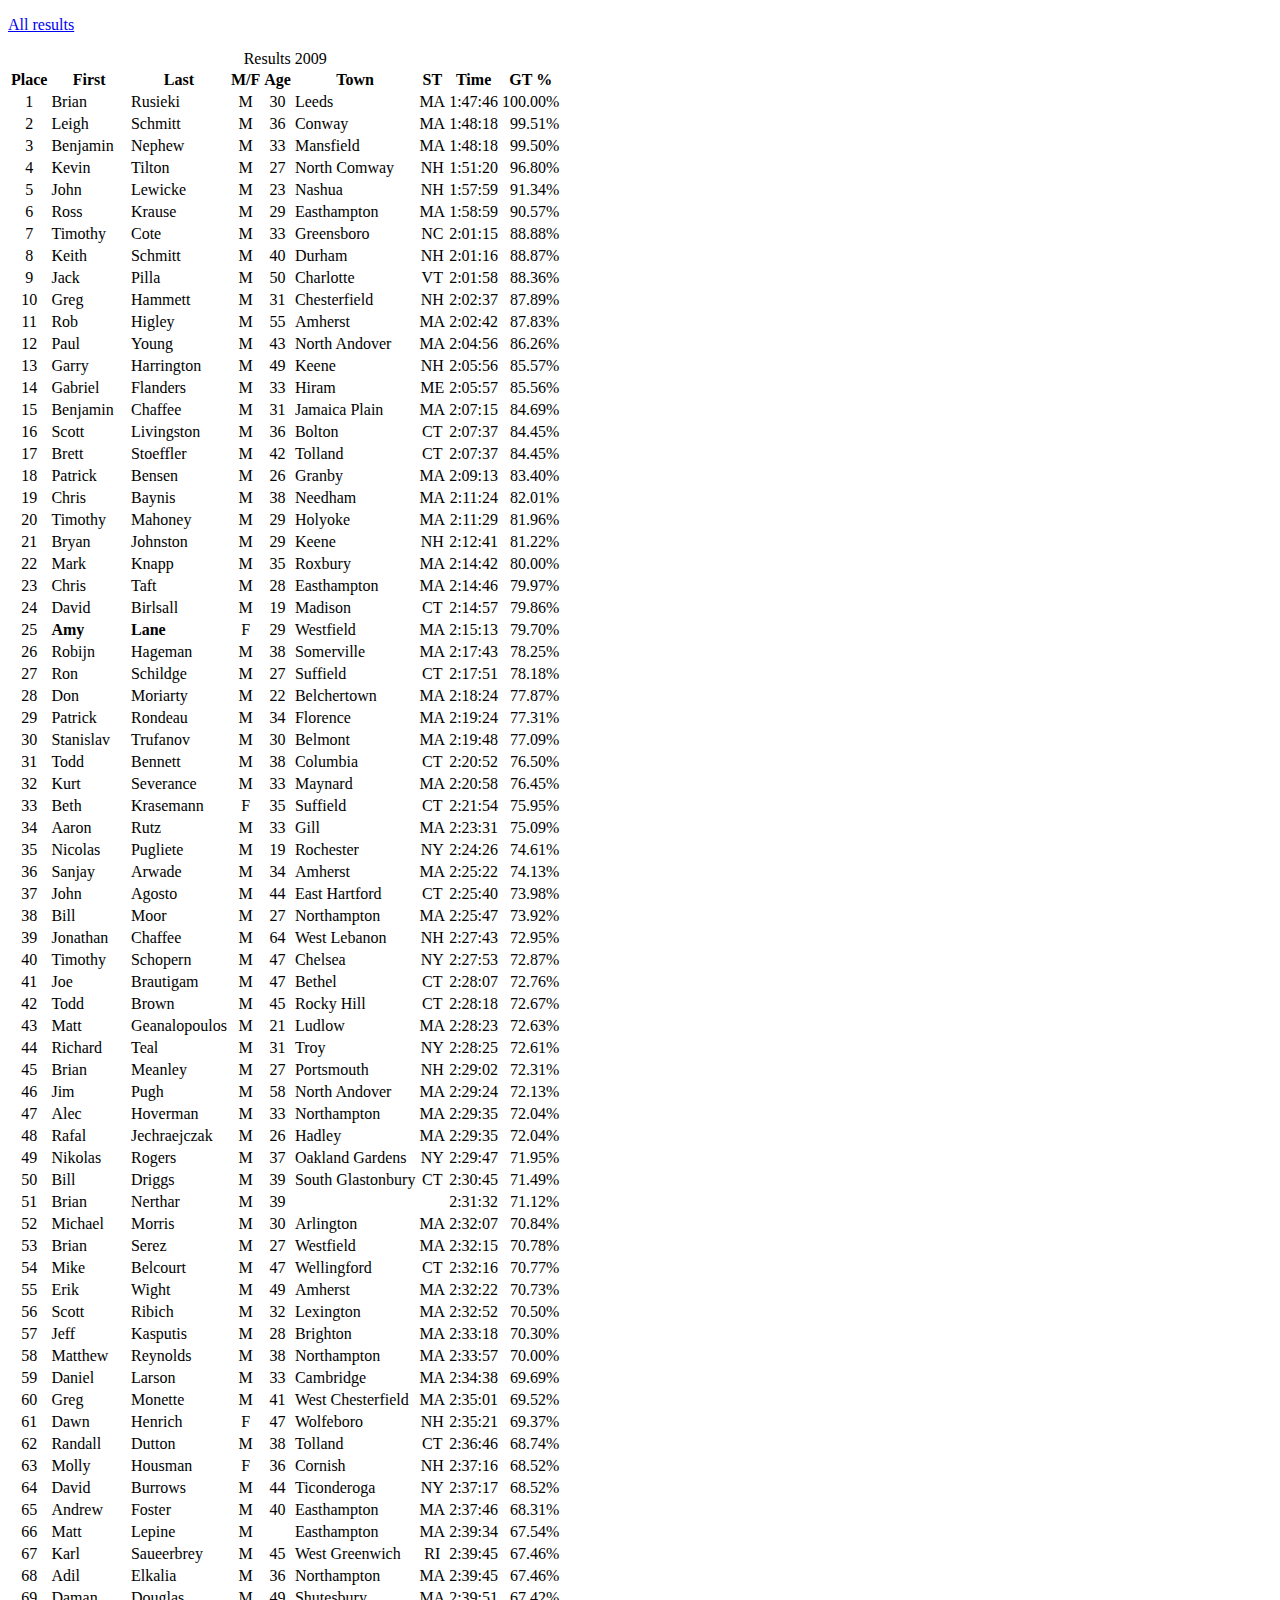
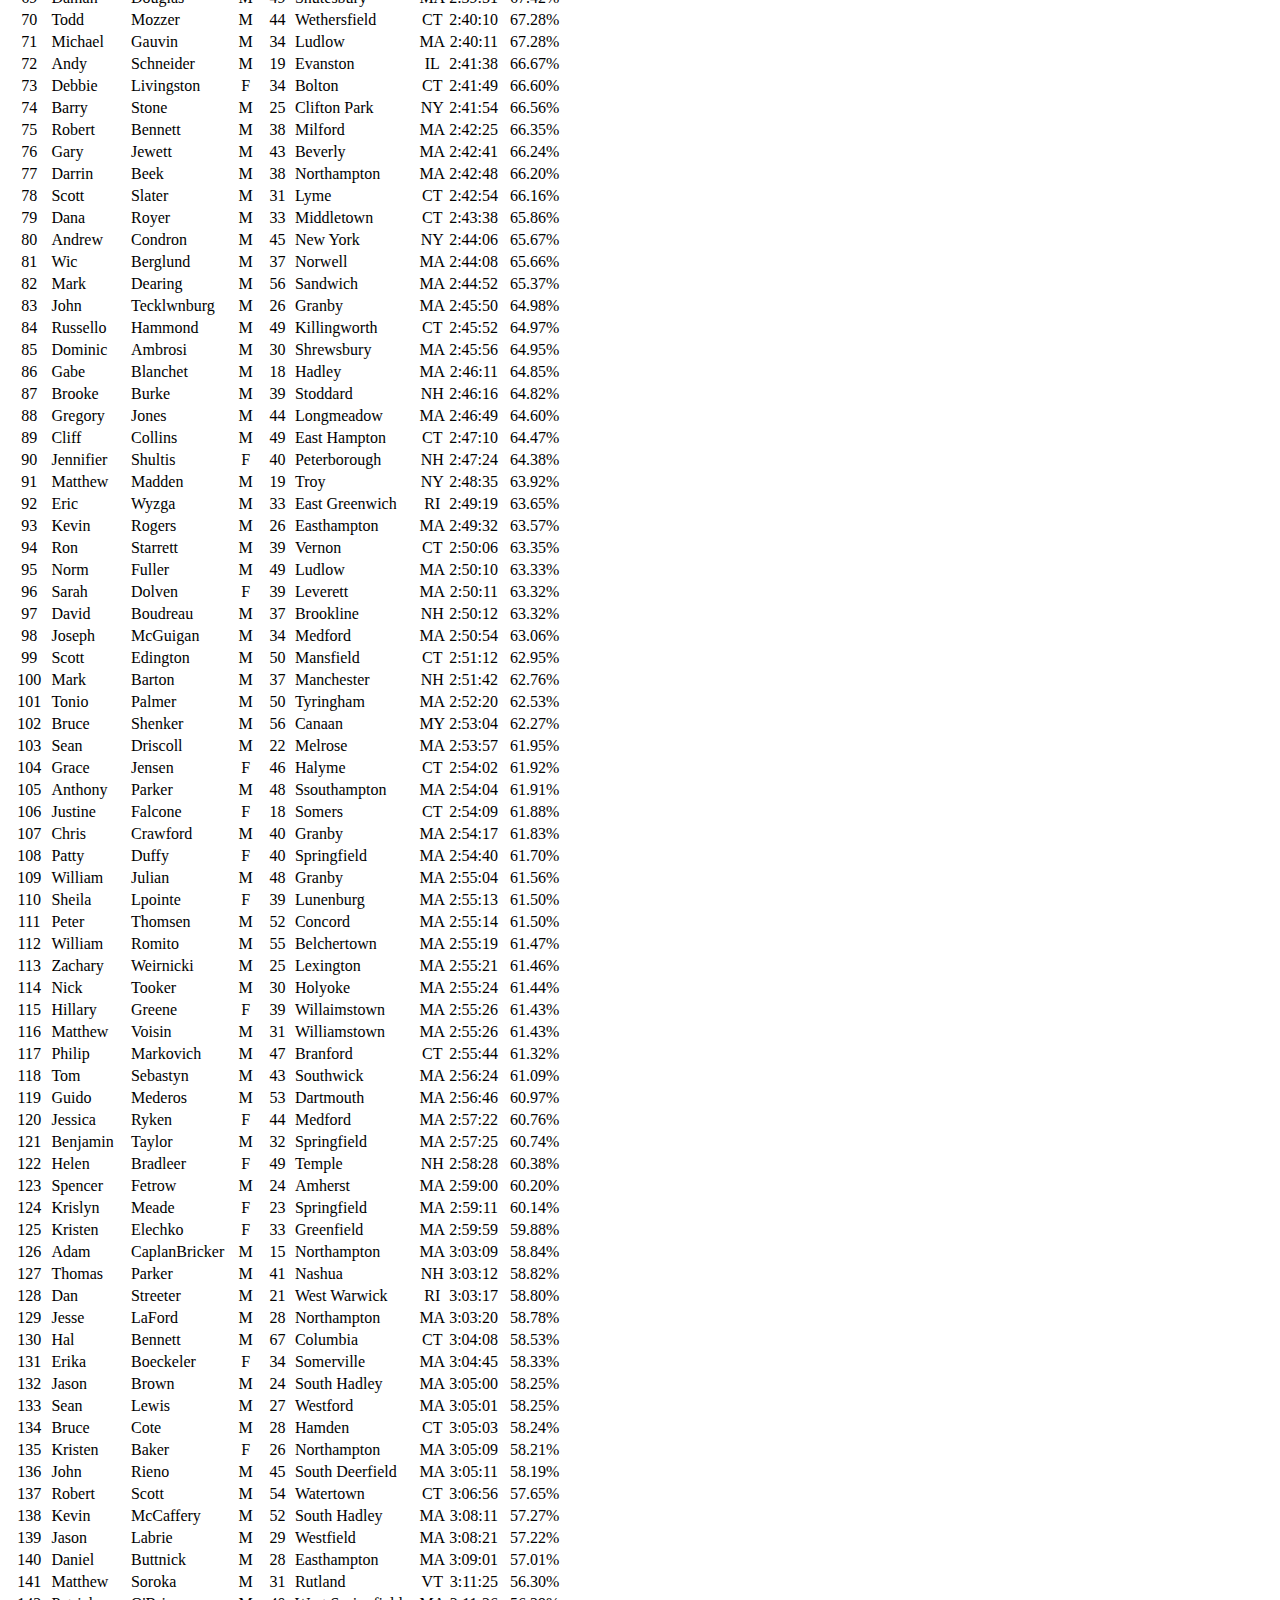
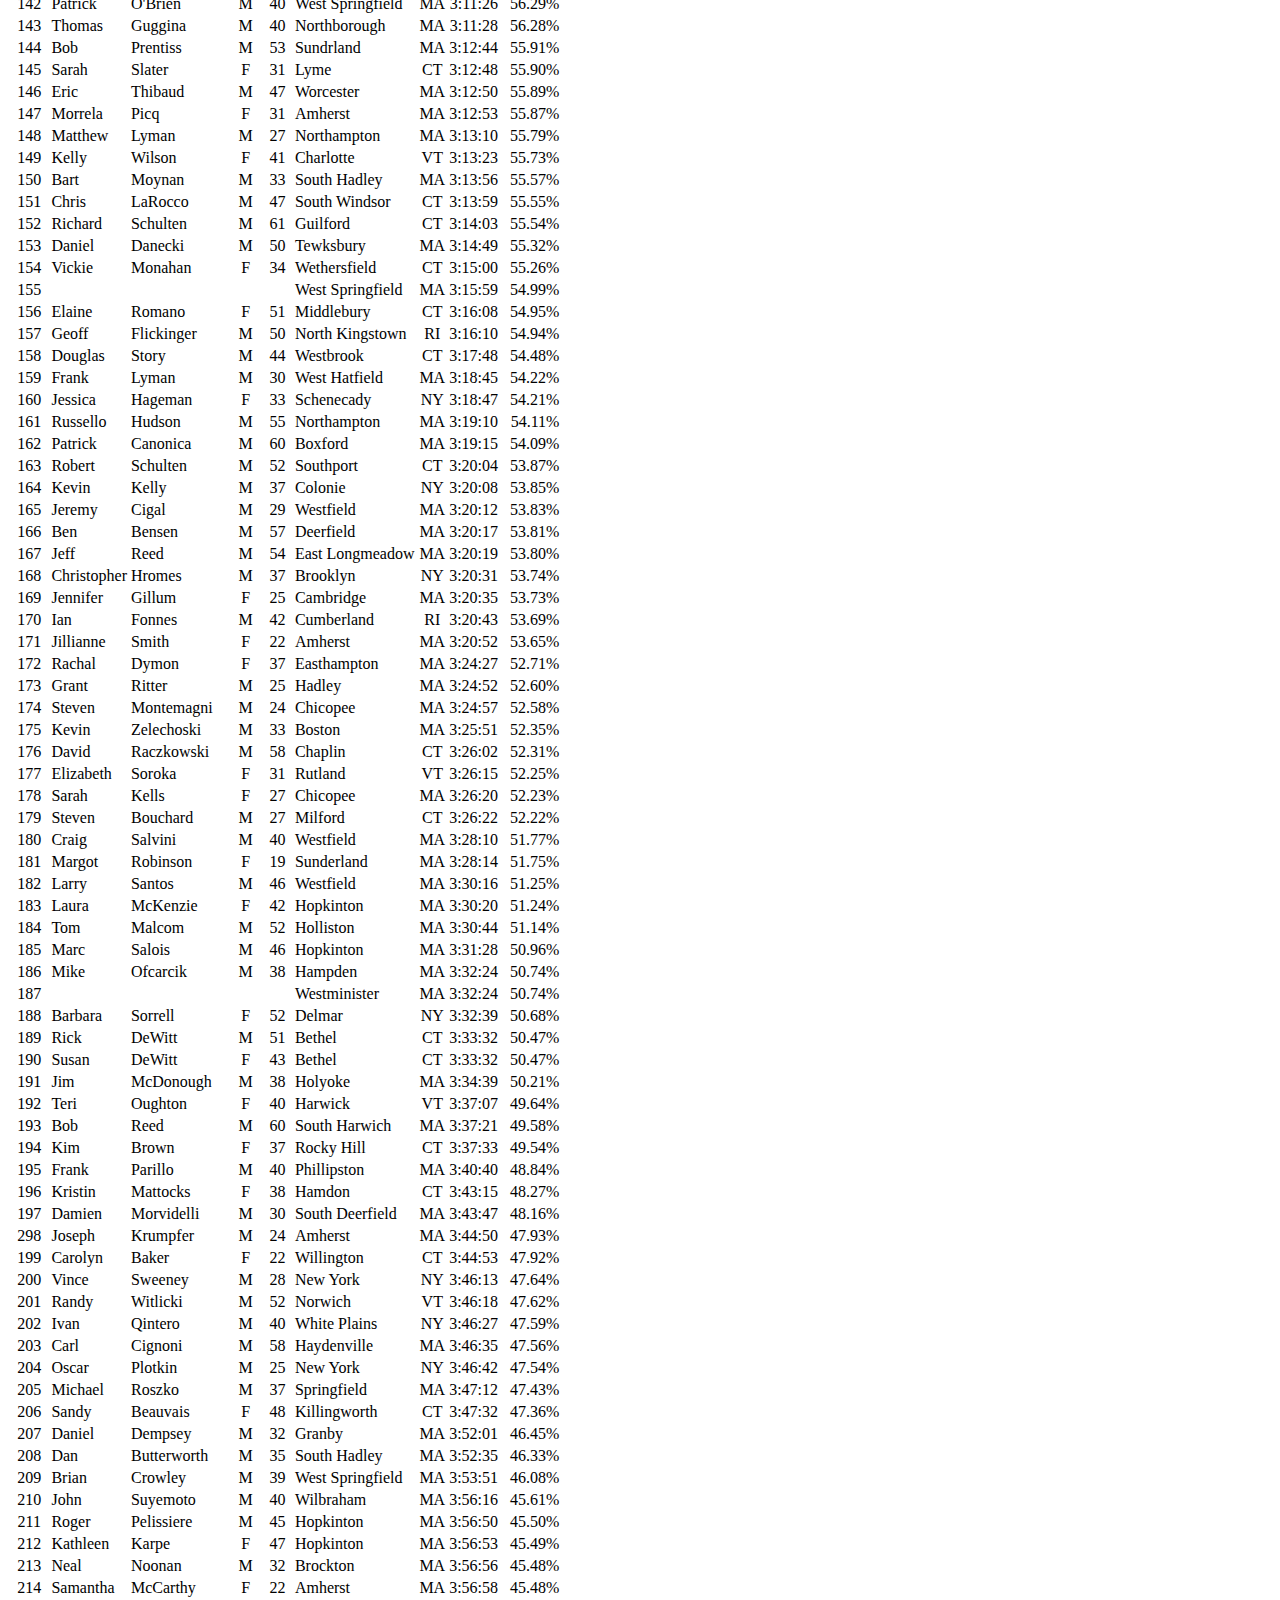
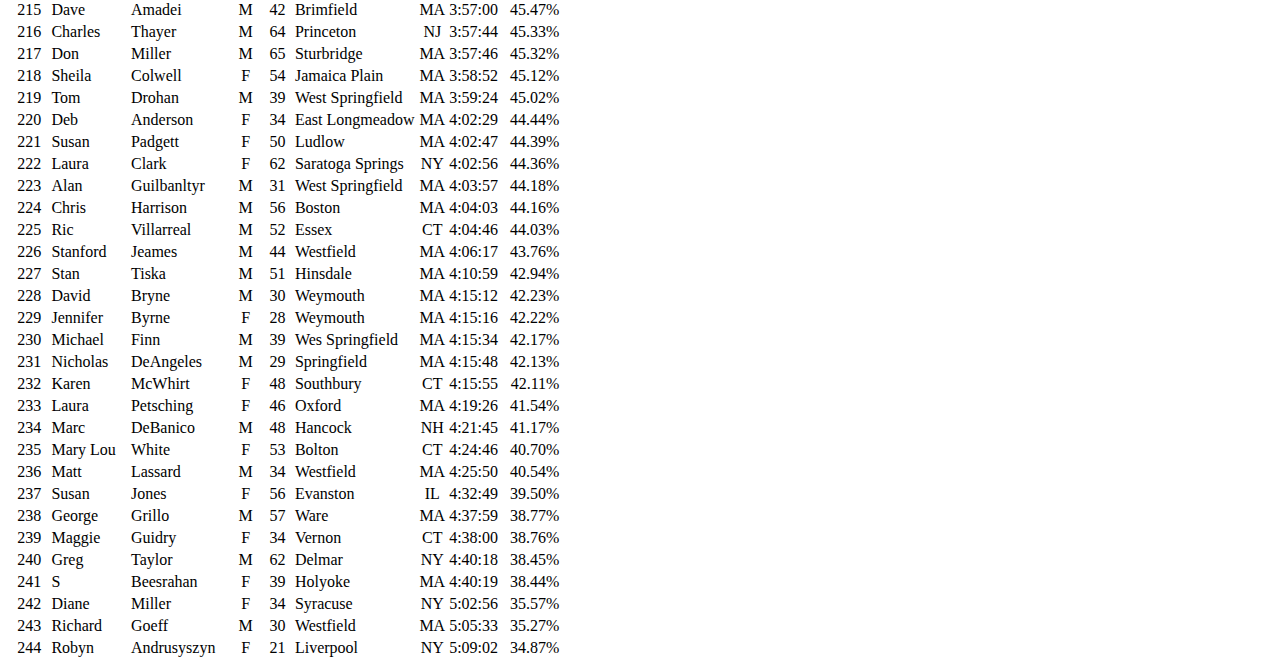
<file: www/results/results2009.html>
<!DOCTYPE html>
<html>
<head>
  <meta charset="utf-8" />
  <title>7 Sisters Trail Race</title>
</head>
<body>
<p><a href=".">All results</a></p>
<table>
<caption>Results 2009</caption>
<thead>
<tr>
<th class="place">Place</th>
<th class="name">First</th>
<th class="name">Last</th>
<th class="gender">M/F</th>
<th class="age">Age</th>
<th class="town">Town</td>
<th class="state">ST</td>
<th class="time">Time</th>
<th class="gt">GT %</th>
</tr>
</thead>
<tbody>

<tr>
<td align = center>1
</td>
<td align = left>Brian
</td>
<td align = left>Rusieki
</td>
<td align = center>M
</td>
<td align = center>30
</td>
<td align = left>Leeds
</td>
<td align = center>MA
</td>
<td align = right>1:47:46
</td>
<td align = right>100.00%
</td>
</tr>
<tr>
<td align = center>2
</td>
<td align = left>Leigh
</td>
<td align = left>Schmitt
</td>
<td align = center>M
</td>
<td align = center>36
</td>
<td align = left>Conway
</td>
<td align = center>MA
</td>
<td align = right>1:48:18
</td>
<td align = right>99.51%
</td>
</tr>
<tr>
<td align = center>3
</td>
<td align = left>Benjamin
</td>
<td align = left>Nephew
</td>
<td align = center>M
</td>
<td align = center>33
</td>
<td align = left>Mansfield
</td>
<td align = center>MA
</td>
<td align = right>1:48:18
</td>
<td align = right>99.50%
</td>
</tr>
<tr>
<td align = center>4
</td>
<td align = left>Kevin
</td>
<td align = left>Tilton
</td>
<td align = center>M
</td>
<td align = center>27
</td>
<td align = left>North Comway
</td>
<td align = center>NH
</td>
<td align = right>1:51:20
</td>
<td align = right>96.80%
</td>
</tr>
<tr>
<td align = center>5
</td>
<td align = left>John
</td>
<td align = left>Lewicke
</td>
<td align = center>M
</td>
<td align = center>23
</td>
<td align = left>Nashua
</td>
<td align = center>NH
</td>
<td align = right>1:57:59
</td>
<td align = right>91.34%
</td>
</tr>
<tr>
<td align = center>6
</td>
<td align = left>Ross
</td>
<td align = left>Krause
</td>
<td align = center>M
</td>
<td align = center>29
</td>
<td align = left>Easthampton
</td>
<td align = center>MA
</td>
<td align = right>1:58:59
</td>
<td align = right>90.57%
</td>
</tr>
<tr>
<td align = center>7
</td>
<td align = left>Timothy
</td>
<td align = left>Cote
</td>
<td align = center>M
</td>
<td align = center>33
</td>
<td align = left>Greensboro
</td>
<td align = center>NC
</td>
<td align = right>2:01:15
</td>
<td align = right>88.88%
</td>
</tr>
<tr>
<td align = center>8
</td>
<td align = left>Keith
</td>
<td align = left>Schmitt
</td>
<td align = center>M
</td>
<td align = center>40
</td>
<td align = left>Durham
</td>
<td align = center>NH
</td>
<td align = right>2:01:16
</td>
<td align = right>88.87%
</td>
</tr>
<tr>
<td align = center>9
</td>
<td align = left>Jack
</td>
<td align = left>Pilla
</td>
<td align = center>M
</td>
<td align = center>50
</td>
<td align = left>Charlotte
</td>
<td align = center>VT
</td>
<td align = right>2:01:58
</td>
<td align = right>88.36%
</td>
</tr>
<tr>
<td align = center>10
</td>
<td align = left>Greg
</td>
<td align = left>Hammett
</td>
<td align = center>M
</td>
<td align = center>31
</td>
<td align = left>Chesterfield
</td>
<td align = center>NH
</td>
<td align = right>2:02:37
</td>
<td align = right>87.89%
</td>
</tr>
<tr>
<td align = center>11
</td>
<td align = left>Rob</td>
<td align = left>Higley
</td>
<td align = center>M
</td>
<td align = center>55
</td>
<td align = left>Amherst
</td>
<td align = center>MA
</td>
<td align = right>2:02:42
</td>
<td align = right>87.83%
</td>
</tr>
<tr>
<td align = center>12
</td>
<td align = left>Paul
</td>
<td align = left>Young
</td>
<td align = center>M
</td>
<td align = center>43
</td>
<td align = left>North Andover
</td>
<td align = center>MA
</td>
<td align = right>2:04:56
</td>
<td align = right>86.26%
</td>
</tr>
<tr>
<td align = center>13
</td>
<td align = left>Garry
</td>
<td align = left>Harrington
</td>
<td align = center>M
</td>
<td align = center>49
</td>
<td align = left>Keene
</td>
<td align = center>NH
</td>
<td align = right>2:05:56
</td>
<td align = right>85.57%
</td>
</tr>
<tr>
<td align = center>14
</td>
<td align = left>Gabriel
</td>
<td align = left>Flanders
</td>
<td align = center>M
</td>
<td align = center>33
</td>
<td align = left>Hiram
</td>
<td align = center>ME
</td>
<td align = right>2:05:57
</td>
<td align = right>85.56%
</td>
</tr>
<tr>
<td align = center>15
</td>
<td align = left>Benjamin
</td>
<td align = left>Chaffee
</td>
<td align = center>M
</td>
<td align = center>31
</td>
<td align = left>Jamaica Plain
</td>
<td align = center>MA
</td>
<td align = right>2:07:15
</td>
<td align = right>84.69%
</td>
</tr>
<tr>
<td align = center>16
</td>
<td align = left>Scott
</td>
<td align = left>Livingston
</td>
<td align = center>M
</td>
<td align = center>36
</td>
<td align = left>Bolton
</td>
<td align = center>CT
</td>
<td align = right>2:07:37
</td>
<td align = right>84.45%
</td>
</tr>
<tr>
<td align = center>17
</td>
<td align = left>Brett
</td>
<td align = left>Stoeffler
</td>
<td align = center>M
</td>
<td align = center>42
</td>
<td align = left>Tolland
</td>
<td align = center>CT
</td>
<td align = right>2:07:37
</td>
<td align = right>84.45%
</td>
</tr>
<tr>
<td align = center>18
</td>
<td align = left>Patrick
</td>
<td align = left>Bensen
</td>
<td align = center>M
</td>
<td align = center>26
</td>
<td align = left>Granby
</td>
<td align = center>MA
</td>
<td align = right>2:09:13
</td>
<td align = right>83.40%
</td>
</tr>
<tr>
<td align = center>19
</td>
<td align = left>Chris
</td>
<td align = left>Baynis
</td>
<td align = center>M
</td>
<td align = center>38
</td>
<td align = left>Needham
</td>
<td align = center>MA
</td>
<td align = right>2:11:24
</td>
<td align = right>82.01%
</td>
</tr>
<tr>
<td align = center>20
</td>
<td align = left>Timothy
</td>
<td align = left>Mahoney
</td>
<td align = center>M
</td>
<td align = center>29
</td>
<td align = left>Holyoke
</td>
<td align = center>MA
</td>
<td align = right>2:11:29
</td>
<td align = right>81.96%
</td>
</tr>
<tr>
<td align = center>21
</td>
<td align = left>Bryan
</td>
<td align = left>Johnston
</td>
<td align = center>M
</td>
<td align = center>29
</td>
<td align = left>Keene
</td>
<td align = center>NH
</td>
<td align = right>2:12:41
</td>
<td align = right>81.22%
</td>
</tr>
<tr>
<td align = center>22
</td>
<td align = left>Mark
</td>
<td align = left>Knapp
</td>
<td align = center>M
</td>
<td align = center>35
</td>
<td align = left>Roxbury
</td>
<td align = center>MA
</td>
<td align = right>2:14:42
</td>
<td align = right>80.00%
</td>
</tr>
<tr>
<td align = center>23
</td>
<td align = left>Chris
</td>
<td align = left>Taft
</td>
<td align = center>M
</td>
<td align = center>28
</td>
<td align = left>Easthampton
</td>
<td align = center>MA
</td>
<td align = right>2:14:46
</td>
<td align = right>79.97%
</td>
</tr>
<tr>
<td align = center>24
</td>
<td align = left>David
</td>
<td align = left>Birlsall
</td>
<td align = center>M
</td>
<td align = center>19
</td>
<td align = left>Madison
</td>
<td align = center>CT
</td>
<td align = right>2:14:57
</td>
<td align = right>79.86%
</td>
</tr>
<tr>
<td align = center>25
</td>
<td align = left><b>Amy</b>
</td>
<td align = left><b>Lane</b>
</td>
<td align = center>F
</td>
<td align = center>29
</td>
<td align = left>Westfield
</td>
<td align = center>MA
</td>
<td align = right>2:15:13
</td>
<td align = right>79.70%
</td>
</tr>
<tr>
<td align = center>26
</td>
<td align = left>Robijn
</td>
<td align = left>Hageman
</td>
<td align = center>M
</td>
<td align = center>38
</td>
<td align = left>Somerville
</td>
<td align = center>MA
</td>
<td align = right>2:17:43
</td>
<td align = right>78.25%
</td>
</tr>
<tr>
<td align = center>27
</td>
<td align = left>Ron
</td>
<td align = left>Schildge
</td>
<td align = center>M
</td>
<td align = center>27
</td>
<td align = left>Suffield
</td>
<td align = center>CT
</td>
<td align = right>2:17:51
</td>
<td align = right>78.18%
</td>
</tr>
<tr>
<td align = center>28
</td>
<td align = left>Don
</td>
<td align = left>Moriarty
</td>
<td align = center>M
</td>
<td align = center>22
</td>
<td align = left>Belchertown
</td>
<td align = center>MA
</td>
<td align = right>2:18:24
</td>
<td align = right>77.87%
</td>
</tr>
<tr>
<td align = center>29
</td>
<td align = left>Patrick
</td>
<td align = left>Rondeau
</td>
<td align = center>M
</td>
<td align = center>34
</td>
<td align = left>Florence 
</td>
<td align = center>MA
</td>
<td align = right>2:19:24
</td>
<td align = right>77.31%
</td>
</tr>
<tr>
<td align = center>30
</td>
<td align = left>Stanislav
</td>
<td align = left>Trufanov
</td>
<td align = center>M
</td>
<td align = center>30
</td>
<td align = left>Belmont
</td>
<td align = center>MA
</td>
<td align = right>2:19:48
</td>
<td align = right>77.09%
</td>
</tr>
<tr>
<td align = center>31
</td>
<td align = left>Todd
</td>
<td align = left>Bennett
</td>
<td align = center>M
</td>
<td align = center>38
</td>
<td align = left>Columbia 
</td>
<td align = center>CT
</td>
<td align = right>2:20:52
</td>
<td align = right>76.50%
</td>
</tr>
<tr>
<td align = center>32
</td>
<td align = left>Kurt
</td>
<td align = left>Severance
</td>
<td align = center>M
</td>
<td align = center>33
</td>
<td align = left>Maynard
</td>
<td align = center>MA
</td>
<td align = right>2:20:58
</td>
<td align = right>76.45%
</td>
</tr>
<tr>
<td align = center>33
</td>
<td align = left>Beth
</td>
<td align = left>Krasemann
</td>
<td align = center>F
</td>
<td align = center>35
</td>
<td align = left>Suffield
</td>
<td align = center>CT
</td>
<td align = right>2:21:54
</td>
<td align = right>75.95%
</td>
</tr>
<tr>
<td align = center>34
</td>
<td align = left>Aaron
</td>
<td align = left>Rutz
</td>
<td align = center>M
</td>
<td align = center>33
</td>
<td align = left>Gill
</td>
<td align = center>MA
</td>
<td align = right>2:23:31
</td>
<td align = right>75.09%
</td>
</tr>
<tr>
<td align = center>35
</td>
<td align = left>Nicolas
</td>
<td align = left>Pugliete
</td>
<td align = center>M
</td>
<td align = center>19
</td>
<td align = left>Rochester
</td>
<td align = center>NY
</td>
<td align = right>2:24:26
</td>
<td align = right>74.61%
</td>
</tr>
<tr>
<td align = center>36
</td>
<td align = left>Sanjay
</td>
<td align = left>Arwade
</td>
<td align = center>M
</td>
<td align = center>34
</td>
<td align = left>Amherst
</td>
<td align = center>MA
</td>
<td align = right>2:25:22
</td>
<td align = right>74.13%
</td>
</tr>
<tr>
<td align = center>37
</td>
<td align = left>John
</td>
<td align = left>Agosto
</td>
<td align = center>M
</td>
<td align = center>44
</td>
<td align = left>East Hartford
</td>
<td align = center>CT
</td>
<td align = right>2:25:40
</td>
<td align = right>73.98%
</td>
</tr>
<tr>
<td align = center>38
</td>
<td align = left>Bill
</td>
<td align = left>Moor
</td>
<td align = center>M
</td>
<td align = center>27
</td>
<td align = left>Northampton
</td>
<td align = center>MA
</td>
<td align = right>2:25:47
</td>
<td align = right>73.92%
</td>
</tr>
<tr>
<td align = center>39
</td>
<td align = left>Jonathan
</td>
<td align = left>Chaffee
</td>
<td align = center>M
</td>
<td align = center>64
</td>
<td align = left>West Lebanon
</td>
<td align = center>NH
</td>
<td align = right>2:27:43
</td>
<td align = right>72.95%
</td>
</tr>
<tr>
<td align = center>40
</td>
<td align = left>Timothy
</td>
<td align = left>Schopern
</td>
<td align = center>M
</td>
<td align = center>47
</td>
<td align = left>Chelsea
</td>
<td align = center>NY
</td>
<td align = right>2:27:53
</td>
<td align = right>72.87%
</td>
</tr>
<tr>
<td align = center>41
</td>
<td align = left>Joe
</td>
<td align = left>Brautigam
</td>
<td align = center>M
</td>
<td align = center>47
</td>
<td align = left>Bethel
</td>
<td align = center>CT
</td>
<td align = right>2:28:07
</td>
<td align = right>72.76%
</td>
</tr>
<tr>
<td align = center>42
</td>
<td align = left>Todd
</td>
<td align = left>Brown
</td>
<td align = center>M
</td>
<td align = center>45
</td>
<td align = left>Rocky Hill
</td>
<td align = center>CT
</td>
<td align = right>2:28:18
</td>
<td align = right>72.67%
</td>
</tr>
<tr>
<td align = center>43
</td>
<td align = left>Matt
</td>
<td align = left>Geanalopoulos
</td>
<td align = center>M
</td>
<td align = center>21
</td>
<td align = left>Ludlow
</td>
<td align = center>MA
</td>
<td align = right>2:28:23
</td>
<td align = right>72.63%
</td>
</tr>
<tr>
<td align = center>44
</td>
<td align = left>Richard
</td>
<td align = left>Teal
</td>
<td align = center>M
</td>
<td align = center>31
</td>
<td align = left>Troy
</td>
<td align = center>NY
</td>
<td align = right>2:28:25
</td>
<td align = right>72.61%
</td>
</tr>
<tr>
<td align = center>45
</td>
<td align = left>Brian
</td>
<td align = left>Meanley
</td>
<td align = center>M
</td>
<td align = center>27
</td>
<td align = left>Portsmouth
</td>
<td align = center>NH
</td>
<td align = right>2:29:02
</td>
<td align = right>72.31%
</td>
</tr>
<tr>
<td align = center>46
</td>
<td align = left>Jim
</td>
<td align = left>Pugh
</td>
<td align = center>M
</td>
<td align = center>58
</td>
<td align = left>North Andover
</td>
<td align = center>MA
</td>
<td align = right>2:29:24
</td>
<td align = right>72.13%
</td>
</tr>
<tr>
<td align = center>47
</td>
<td align = left>Alec
</td>
<td align = left>Hoverman
</td>
<td align = center>M
</td>
<td align = center>33
</td>
<td align = left>Northampton
</td>
<td align = center>MA
</td>
<td align = right>2:29:35
</td>
<td align = right>72.04%
</td>
</tr>
<tr>
<td align = center>48
</td>
<td align = left>Rafal
</td>
<td align = left>Jechraejczak
</td>
<td align = center>M
</td>
<td align = center>26
</td>
<td align = left>Hadley
</td>
<td align = center>MA
</td>
<td align = right>2:29:35
</td>
<td align = right>72.04%
</td>
</tr>
<tr>
<td align = center>49
</td>
<td align = left>Nikolas 
</td>
<td align = left>Rogers
</td>
<td align = center>M
</td>
<td align = center>37
</td>
<td align = left>Oakland Gardens
</td>
<td align = center>NY
</td>
<td align = right>2:29:47
</td>
<td align = right>71.95%
</td>
</tr>
<tr>
<td align = center>50
</td>
<td align = left>Bill
</td>
<td align = left>Driggs
</td>
<td align = center>M
</td>
<td align = center>39
</td>
<td align = left>South Glastonbury
</td>
<td align = center>CT
</td>
<td align = right>2:30:45
</td>
<td align = right>71.49%
</td>
</tr>
<tr>
<td align = center>51
</td>
<td align = left>Brian
</td>
<td align = left>Nerthar
</td>
<td align = center>M
</td>
<td align = center>39
</td>
<td align = right>&nbsp;

</td>
<td align = center>&nbsp;

</td>
<td align = right>2:31:32
</td>
<td align = right>71.12%
</td>
</tr>
<tr>
<td align = center>52
</td>
<td align = left>Michael
</td>
<td align = left>Morris
</td>
<td align = center>M
</td>
<td align = center>30
</td>
<td align = left>Arlington
</td>
<td align = center>MA
</td>
<td align = right>2:32:07
</td>
<td align = right>70.84%
</td>
</tr>
<tr>
<td align = center>53
</td>
<td align = left>Brian
</td>
<td align = left>Serez
</td>
<td align = center>M
</td>
<td align = center>27
</td>
<td align = left>Westfield
</td>
<td align = center>MA
</td>
<td align = right>2:32:15
</td>
<td align = right>70.78%
</td>
</tr>
<tr>
<td align = center>54
</td>
<td align = left>Mike
</td>
<td align = left>Belcourt
</td>
<td align = center>M
</td>
<td align = center>47
</td>
<td align = left>Wellingford
</td>
<td align = center>CT
</td>
<td align = right>2:32:16
</td>
<td align = right>70.77%
</td>
</tr>
<tr>
<td align = center>55
</td>
<td align = left>Erik
</td>
<td align = left>Wight
</td>
<td align = center>M
</td>
<td align = center>49
</td>
<td align = left>Amherst
</td>
<td align = center>MA
</td>
<td align = right>2:32:22
</td>
<td align = right>70.73%
</td>
</tr>
<tr>
<td align = center>56
</td>
<td align = left>Scott
</td>
<td align = left>Ribich
</td>
<td align = center>M
</td>
<td align = center>32
</td>
<td align = left>Lexington
</td>
<td align = center>MA
</td>
<td align = right>2:32:52
</td>
<td align = right>70.50%
</td>
</tr>
<tr>
<td align = center>57
</td>
<td align = left>Jeff
</td>
<td align = left>Kasputis
</td>
<td align = center>M
</td>
<td align = center>28
</td>
<td align = left>Brighton
</td>
<td align = center>MA
</td>
<td align = right>2:33:18
</td>
<td align = right>70.30%
</td>
</tr>
<tr>
<td align = center>58
</td>
<td align = left>Matthew 
</td>
<td align = left>Reynolds
</td>
<td align = center>M
</td>
<td align = center>38
</td>
<td align = left>Northampton
</td>
<td align = center>MA
</td>
<td align = right>2:33:57
</td>
<td align = right>70.00%
</td>
</tr>
<tr>
<td align = center>59
</td>
<td align = left>Daniel 
</td>
<td align = left>Larson
</td>
<td align = center>M
</td>
<td align = center>33
</td>
<td align = left>Cambridge
</td>
<td align = center>MA
</td>
<td align = right>2:34:38
</td>
<td align = right>69.69%
</td>
</tr>
<tr>
<td align = center>60
</td>
<td align = left>Greg
</td>
<td align = left>Monette
</td>
<td align = center>M
</td>
<td align = center>41
</td>
<td align = left>West Chesterfield
</td>
<td align = center>MA
</td>
<td align = right>2:35:01
</td>
<td align = right>69.52%
</td>
</tr>
<tr>
<td align = center>61
</td>
<td align = left>Dawn
</td>
<td align = left>Henrich
</td>
<td align = center>F
</td>
<td align = center>47
</td>
<td align = left>Wolfeboro
</td>
<td align = center>NH
</td>
<td align = right>2:35:21
</td>
<td align = right>69.37%
</td>
</tr>
<tr>
<td align = center>62
</td>
<td align = left>Randall
</td>
<td align = left>Dutton
</td>
<td align = center>M
</td>
<td align = center>38
</td>
<td align = left>Tolland
</td>
<td align = center>CT
</td>
<td align = right>2:36:46
</td>
<td align = right>68.74%
</td>
</tr>
<tr>
<td align = center>63
</td>
<td align = left>Molly
</td>
<td align = left>Housman
</td>
<td align = center>F
</td>
<td align = center>36
</td>
<td align = left>Cornish
</td>
<td align = center>NH
</td>
<td align = right>2:37:16
</td>
<td align = right>68.52%
</td>
</tr>
<tr>
<td align = center>64
</td>
<td align = left>David
</td>
<td align = left>Burrows
</td>
<td align = center>M
</td>
<td align = center>44
</td>
<td align = left>Ticonderoga
</td>
<td align = center>NY
</td>
<td align = right>2:37:17
</td>
<td align = right>68.52%
</td>
</tr>
<tr>
<td align = center>65
</td>
<td align = left>Andrew
</td>
<td align = left>Foster
</td>
<td align = center>M
</td>
<td align = center>40
</td>
<td align = left>Easthampton
</td>
<td align = center>MA
</td>
<td align = right>2:37:46
</td>
<td align = right>68.31%
</td>
</tr>
<tr>
<td align = center>66
</td>
<td align = left>Matt
</td>
<td align = left>Lepine
</td>
<td align = center>M
</td>
<td align = center>&nbsp;

</td>
<td align = left>Easthampton
</td>
<td align = center>MA
</td>
<td align = right>2:39:34
</td>
<td align = right>67.54%
</td>
</tr>
<tr>
<td align = center>67
</td>
<td align = left>Karl
</td>
<td align = left>Saueerbrey
</td>
<td align = center>M
</td>
<td align = center>45
</td>
<td align = left>West Greenwich
</td>
<td align = center>RI
</td>
<td align = right>2:39:45
</td>
<td align = right>67.46%
</td>
</tr>
<tr>
<td align = center>68
</td>
<td align = left>Adil
</td>
<td align = left>Elkalia
</td>
<td align = center>M
</td>
<td align = center>36
</td>
<td align = left>Northampton
</td>
<td align = center>MA
</td>
<td align = right>2:39:45
</td>
<td align = right>67.46%
</td>
</tr>
<tr>
<td align = center>69
</td>
<td align = left>Daman
</td>
<td align = left>Douglas
</td>
<td align = center>M
</td>
<td align = center>49
</td>
<td align = left>Shutesbury
</td>
<td align = center>MA
</td>
<td align = right>2:39:51
</td>
<td align = right>67.42%
</td>
</tr>
<tr>
<td align = center>70
</td>
<td align = left>Todd
</td>
<td align = left>Mozzer
</td>
<td align = center>M
</td>
<td align = center>44
</td>
<td align = left>Wethersfield
</td>
<td align = center>CT
</td>
<td align = right>2:40:10
</td>
<td align = right>67.28%
</td>
</tr>
<tr>
<td align = center>71
</td>
<td align = left>Michael
</td>
<td align = left>Gauvin
</td>
<td align = center>M
</td>
<td align = center>34
</td>
<td align = left>Ludlow
</td>
<td align = center>MA
</td>
<td align = right>2:40:11
</td>
<td align = right>67.28%
</td>
</tr>
<tr>
<td align = center>72
</td>
<td align = left>Andy
</td>
<td align = left>Schneider
</td>
<td align = center>M
</td>
<td align = center>19
</td>
<td align = left>Evanston
</td>
<td align = center>IL
</td>
<td align = right>2:41:38
</td>
<td align = right>66.67%
</td>
</tr>
<tr>
<td align = center>73
</td>
<td align = left>Debbie
</td>
<td align = left>Livingston
</td>
<td align = center>F
</td>
<td align = center>34
</td>
<td align = left>Bolton
</td>
<td align = center>CT
</td>
<td align = right>2:41:49
</td>
<td align = right>66.60%
</td>
</tr>
<tr>
<td align = center>74
</td>
<td align = left>Barry
</td>
<td align = left>Stone
</td>
<td align = center>M
</td>
<td align = center>25
</td>
<td align = left>Clifton Park
</td>
<td align = center>NY
</td>
<td align = right>2:41:54
</td>
<td align = right>66.56%
</td>
</tr>
<tr>
<td align = center>75
</td>
<td align = left>Robert
</td>
<td align = left>Bennett
</td>
<td align = center>M
</td>
<td align = center>38
</td>
<td align = left>Milford
</td>
<td align = center>MA
</td>
<td align = right>2:42:25
</td>
<td align = right>66.35%
</td>
</tr>
<tr>
<td align = center>76
</td>
<td align = left>Gary
</td>
<td align = left>Jewett
</td>
<td align = center>M
</td>
<td align = center>43
</td>
<td align = left>Beverly
</td>
<td align = center>MA
</td>
<td align = right>2:42:41
</td>
<td align = right>66.24%
</td>
</tr>
<tr>
<td align = center>77
</td>
<td align = left>Darrin
</td>
<td align = left>Beek
</td>
<td align = center>M
</td>
<td align = center>38
</td>
<td align = left>Northampton
</td>
<td align = center>MA
</td>
<td align = right>2:42:48
</td>
<td align = right>66.20%
</td>
</tr>
<tr>
<td align = center>78
</td>
<td align = left>Scott
</td>
<td align = left>Slater
</td>
<td align = center>M
</td>
<td align = center>31
</td>
<td align = left>Lyme
</td>
<td align = center>CT
</td>
<td align = right>2:42:54
</td>
<td align = right>66.16%
</td>
</tr>
<tr>
<td align = center>79
</td>
<td align = left>Dana
</td>
<td align = left>Royer
</td>
<td align = center>M
</td>
<td align = center>33
</td>
<td align = left>Middletown
</td>
<td align = center>CT
</td>
<td align = right>2:43:38
</td>
<td align = right>65.86%
</td>
</tr>
<tr>
<td align = center>80
</td>
<td align = left>Andrew
</td>
<td align = left>Condron
</td>
<td align = center>M
</td>
<td align = center>45
</td>
<td align = left>New York
</td>
<td align = center>NY
</td>
<td align = right>2:44:06
</td>
<td align = right>65.67%
</td>
</tr>
<tr>
<td align = center>81
</td>
<td align = left>Wic
</td>
<td align = left>Berglund
</td>
<td align = center>M
</td>
<td align = center>37
</td>
<td align = left>Norwell
</td>
<td align = center>MA
</td>
<td align = right>2:44:08
</td>
<td align = right>65.66%
</td>
</tr>
<tr>
<td align = center>82
</td>
<td align = left>Mark
</td>
<td align = left>Dearing
</td>
<td align = center>M
</td>
<td align = center>56
</td>
<td align = left>Sandwich
</td>
<td align = center>MA
</td>
<td align = right>2:44:52
</td>
<td align = right>65.37%
</td>
</tr>
<tr>
<td align = center>83
</td>
<td align = left>John
</td>
<td align = left>Tecklwnburg
</td>
<td align = center>M
</td>
<td align = center>26
</td>
<td align = left>Granby
</td>
<td align = center>MA
</td>
<td align = right>2:45:50
</td>
<td align = right>64.98%
</td>
</tr>
<tr>
<td align = center>84
</td>
<td align = left>Russello
</td>
<td align = left>Hammond
</td>
<td align = center>M
</td>
<td align = center>49
</td>
<td align = left>Killingworth
</td>
<td align = center>CT
</td>
<td align = right>2:45:52
</td>
<td align = right>64.97%
</td>
</tr>
<tr>
<td align = center>85
</td>
<td align = left>Dominic
</td>
<td align = left>Ambrosi
</td>
<td align = center>M
</td>
<td align = center>30
</td>
<td align = left>Shrewsbury
</td>
<td align = center>MA
</td>
<td align = right>2:45:56
</td>
<td align = right>64.95%
</td>
</tr>
<tr>
<td align = center>86
</td>
<td align = left>Gabe
</td>
<td align = left>Blanchet
</td>
<td align = center>M
</td>
<td align = center>18
</td>
<td align = left>Hadley
</td>
<td align = center>MA
</td>
<td align = right>2:46:11
</td>
<td align = right>64.85%
</td>
</tr>
<tr>
<td align = center>87
</td>
<td align = left>Brooke
</td>
<td align = left>Burke
</td>
<td align = center>M
</td>
<td align = center>39
</td>
<td align = left>Stoddard
</td>
<td align = center>NH
</td>
<td align = right>2:46:16
</td>
<td align = right>64.82%
</td>
</tr>
<tr>
<td align = center>88
</td>
<td align = left>Gregory
</td>
<td align = left>Jones
</td>
<td align = center>M
</td>
<td align = center>44
</td>
<td align = left>Longmeadow
</td>
<td align = center>MA
</td>
<td align = right>2:46:49
</td>
<td align = right>64.60%
</td>
</tr>
<tr>
<td align = center>89
</td>
<td align = left>Cliff
</td>
<td align = left>Collins
</td>
<td align = center>M
</td>
<td align = center>49
</td>
<td align = left>East Hampton
</td>
<td align = center>CT
</td>
<td align = right>2:47:10
</td>
<td align = right>64.47%
</td>
</tr>
<tr>
<td align = center>90
</td>
<td align = left>Jennifier
</td>
<td align = left>Shultis
</td>
<td align = center>F
</td>
<td align = center>40
</td>
<td align = left>Peterborough
</td>
<td align = center>NH
</td>
<td align = right>2:47:24
</td>
<td align = right>64.38%
</td>
</tr>
<tr>
<td align = center>91
</td>
<td align = left>Matthew
</td>
<td align = left>Madden
</td>
<td align = center>M
</td>
<td align = center>19
</td>
<td align = left>Troy
</td>
<td align = center>NY
</td>
<td align = right>2:48:35
</td>
<td align = right>63.92%
</td>
</tr>
<tr>
<td align = center>92
</td>
<td align = left>Eric
</td>
<td align = left>Wyzga
</td>
<td align = center>M
</td>
<td align = center>33
</td>
<td align = left>East Greenwich
</td>
<td align = center>RI
</td>
<td align = right>2:49:19
</td>
<td align = right>63.65%
</td>
</tr>
<tr>
<td align = center>93
</td>
<td align = left>Kevin
</td>
<td align = left>Rogers
</td>
<td align = center>M
</td>
<td align = center>26
</td>
<td align = left>Easthampton
</td>
<td align = center>MA
</td>
<td align = right>2:49:32
</td>
<td align = right>63.57%
</td>
</tr>
<tr>
<td align = center>94
</td>
<td align = left>Ron
</td>
<td align = left>Starrett
</td>
<td align = center>M
</td>
<td align = center>39
</td>
<td align = left>Vernon
</td>
<td align = center>CT
</td>
<td align = right>2:50:06
</td>
<td align = right>63.35%
</td>
</tr>
<tr>
<td align = center>95
</td>
<td align = left>Norm
</td>
<td align = left>Fuller
</td>
<td align = center>M
</td>
<td align = center>49
</td>
<td align = left>Ludlow
</td>
<td align = center>MA
</td>
<td align = right>2:50:10
</td>
<td align = right>63.33%
</td>
</tr>
<tr>
<td align = center>96
</td>
<td align = left>Sarah
</td>
<td align = left>Dolven
</td>
<td align = center>F
</td>
<td align = center>39
</td>
<td align = left>Leverett
</td>
<td align = center>MA
</td>
<td align = right>2:50:11
</td>
<td align = right>63.32%
</td>
</tr>
<tr>
<td align = center>97
</td>
<td align = left>David
</td>
<td align = left>Boudreau
</td>
<td align = center>M
</td>
<td align = center>37
</td>
<td align = left>Brookline
</td>
<td align = center>NH
</td>
<td align = right>2:50:12
</td>
<td align = right>63.32%
</td>
</tr>
<tr>
<td align = center>98
</td>
<td align = left>Joseph
</td>
<td align = left>McGuigan
</td>
<td align = center>M
</td>
<td align = center>34
</td>
<td align = left>Medford
</td>
<td align = center>MA
</td>
<td align = right>2:50:54
</td>
<td align = right>63.06%
</td>
</tr>
<tr>
<td align = center>99
</td>
<td align = left>Scott
</td>
<td align = left>Edington
</td>
<td align = center>M
</td>
<td align = center>50
</td>
<td align = left>Mansfield
</td>
<td align = center>CT
</td>
<td align = right>2:51:12
</td>
<td align = right>62.95%
</td>
</tr>
<tr>
<td align = center>100
</td>
<td align = left>Mark
</td>
<td align = left>Barton
</td>
<td align = center>M
</td>
<td align = center>37
</td>
<td align = left>Manchester
</td>
<td align = center>NH
</td>
<td align = right>2:51:42
</td>
<td align = right>62.76%
</td>
</tr>
<tr>
<td align = center>101
</td>
<td align = left>Tonio
</td>
<td align = left>Palmer
</td>
<td align = center>M
</td>
<td align = center>50
</td>
<td align = left>Tyringham
</td>
<td align = center>MA
</td>
<td align = right>2:52:20
</td>
<td align = right>62.53%
</td>
</tr>
<tr>
<td align = center>102
</td>
<td align = left>Bruce
</td>
<td align = left>Shenker
</td>
<td align = center>M
</td>
<td align = center>56
</td>
<td align = left>Canaan
</td>
<td align = center>MY
</td>
<td align = right>2:53:04
</td>
<td align = right>62.27%
</td>
</tr>
<tr>
<td align = center>103
</td>
<td align = left>Sean
</td>
<td align = left>Driscoll
</td>
<td align = center>M
</td>
<td align = center>22
</td>
<td align = left>Melrose
</td>
<td align = center>MA
</td>
<td align = right>2:53:57
</td>
<td align = right>61.95%
</td>
</tr>
<tr>
<td align = center>104
</td>
<td align = left>Grace
</td>
<td align = left>Jensen
</td>
<td align = center>F
</td>
<td align = center>46
</td>
<td align = left>Halyme
</td>
<td align = center>CT
</td>
<td align = right>2:54:02
</td>
<td align = right>61.92%
</td>
</tr>
<tr>
<td align = center>105
</td>
<td align = left>Anthony
</td>
<td align = left>Parker
</td>
<td align = center>M
</td>
<td align = center>48
</td>
<td align = left>Ssouthampton
</td>
<td align = center>MA
</td>
<td align = right>2:54:04
</td>
<td align = right>61.91%
</td>
</tr>
<tr>
<td align = center>106
</td>
<td align = left>Justine
</td>
<td align = left>Falcone
</td>
<td align = center>F
</td>
<td align = center>18
</td>
<td align = left>Somers
</td>
<td align = center>CT
</td>
<td align = right>2:54:09
</td>
<td align = right>61.88%
</td>
</tr>
<tr>
<td align = center>107
</td>
<td align = left>Chris
</td>
<td align = left>Crawford
</td>
<td align = center>M
</td>
<td align = center>40
</td>
<td align = left>Granby
</td>
<td align = center>MA
</td>
<td align = right>2:54:17
</td>
<td align = right>61.83%
</td>
</tr>
<tr>
<td align = center>108
</td>
<td align = left>Patty
</td>
<td align = left>Duffy
</td>
<td align = center>F
</td>
<td align = center>40
</td>
<td align = left>Springfield
</td>
<td align = center>MA
</td>
<td align = right>2:54:40
</td>
<td align = right>61.70%
</td>
</tr>
<tr>
<td align = center>109
</td>
<td align = left>William
</td>
<td align = left>Julian
</td>
<td align = center>M
</td>
<td align = center>48
</td>
<td align = left>Granby
</td>
<td align = center>MA
</td>
<td align = right>2:55:04
</td>
<td align = right>61.56%
</td>
</tr>
<tr>
<td align = center>110
</td>
<td align = left>Sheila
</td>
<td align = left>Lpointe
</td>
<td align = center>F
</td>
<td align = center>39
</td>
<td align = left>Lunenburg
</td>
<td align = center>MA
</td>
<td align = right>2:55:13
</td>
<td align = right>61.50%
</td>
</tr>
<tr>
<td align = center>111
</td>
<td align = left>Peter
</td>
<td align = left>Thomsen
</td>
<td align = center>M
</td>
<td align = center>52
</td>
<td align = left>Concord
</td>
<td align = center>MA
</td>
<td align = right>2:55:14
</td>
<td align = right>61.50%
</td>
</tr>
<tr>
<td align = center>112
</td>
<td align = left>William
</td>
<td align = left>Romito
</td>
<td align = center>M
</td>
<td align = center>55
</td>
<td align = left>Belchertown
</td>
<td align = center>MA
</td>
<td align = right>2:55:19
</td>
<td align = right>61.47%
</td>
</tr>
<tr>
<td align = center>113
</td>
<td align = left>Zachary
</td>
<td align = left>Weirnicki
</td>
<td align = center>M
</td>
<td align = center>25
</td>
<td align = left>Lexington
</td>
<td align = center>MA
</td>
<td align = right>2:55:21
</td>
<td align = right>61.46%
</td>
</tr>
<tr>
<td align = center>114
</td>
<td align = left>Nick
</td>
<td align = left>Tooker
</td>
<td align = center>M
</td>
<td align = center>30
</td>
<td align = left>Holyoke
</td>
<td align = center>MA
</td>
<td align = right>2:55:24
</td>
<td align = right>61.44%
</td>
</tr>
<tr>
<td align = center>115
</td>
<td align = left>Hillary
</td>
<td align = left>Greene
</td>
<td align = center>F
</td>
<td align = center>39
</td>
<td align = left>Willaimstown
</td>
<td align = center>MA
</td>
<td align = right>2:55:26
</td>
<td align = right>61.43%
</td>
</tr>
<tr>
<td align = center>116
</td>
<td align = left>Matthew
</td>
<td align = left>Voisin
</td>
<td align = center>M
</td>
<td align = center>31
</td>
<td align = left>Williamstown
</td>
<td align = center>MA
</td>
<td align = right>2:55:26
</td>
<td align = right>61.43%
</td>
</tr>
<tr>
<td align = center>117
</td>
<td align = left>Philip
</td>
<td align = left>Markovich
</td>
<td align = center>M
</td>
<td align = center>47
</td>
<td align = left>Branford
</td>
<td align = center>CT
</td>
<td align = right>2:55:44
</td>
<td align = right>61.32%
</td>
</tr>
<tr>
<td align = center>118
</td>
<td align = left>Tom
</td>
<td align = left>Sebastyn
</td>
<td align = center>M
</td>
<td align = center>43
</td>
<td align = left>Southwick
</td>
<td align = center>MA
</td>
<td align = right>2:56:24
</td>
<td align = right>61.09%
</td>
</tr>
<tr>
<td align = center>119
</td>
<td align = left>Guido
</td>
<td align = left>Mederos
</td>
<td align = center>M
</td>
<td align = center>53
</td>
<td align = left>Dartmouth
</td>
<td align = center>MA
</td>
<td align = right>2:56:46
</td>
<td align = right>60.97%
</td>
</tr>
<tr>
<td align = center>120
</td>
<td align = left>Jessica
</td>
<td align = left>Ryken
</td>
<td align = center>F
</td>
<td align = center>44
</td>
<td align = left>Medford
</td>
<td align = center>MA
</td>
<td align = right>2:57:22
</td>
<td align = right>60.76%
</td>
</tr>
<tr>
<td align = center>121
</td>
<td align = left>Benjamin
</td>
<td align = left>Taylor
</td>
<td align = center>M
</td>
<td align = center>32
</td>
<td align = left>Springfield
</td>
<td align = center>MA
</td>
<td align = right>2:57:25
</td>
<td align = right>60.74%
</td>
</tr>
<tr>
<td align = center>122
</td>
<td align = left>Helen
</td>
<td align = left>Bradleer
</td>
<td align = center>F
</td>
<td align = center>49
</td>
<td align = left>Temple
</td>
<td align = center>NH
</td>
<td align = right>2:58:28
</td>
<td align = right>60.38%
</td>
</tr>
<tr>
<td align = center>123
</td>
<td align = left>Spencer
</td>
<td align = left>Fetrow
</td>
<td align = center>M
</td>
<td align = center>24
</td>
<td align = left>Amherst
</td>
<td align = center>MA
</td>
<td align = right>2:59:00
</td>
<td align = right>60.20%
</td>
</tr>
<tr>
<td align = center>124
</td>
<td align = left>Krislyn
</td>
<td align = left>Meade
</td>
<td align = center>F
</td>
<td align = center>23
</td>
<td align = left>Springfield
</td>
<td align = center>MA
</td>
<td align = right>2:59:11
</td>
<td align = right>60.14%
</td>
</tr>
<tr>
<td align = center>125
</td>
<td align = left>Kristen
</td>
<td align = left>Elechko
</td>
<td align = center>F
</td>
<td align = center>33
</td>
<td align = left>Greenfield
</td>
<td align = center>MA
</td>
<td align = right>2:59:59
</td>
<td align = right>59.88%
</td>
</tr>
<tr>
<td align = center>126
</td>
<td align = left>Adam
</td>
<td align = left>CaplanBricker
</td>
<td align = center>M
</td>
<td align = center>15
</td>
<td align = left>Northampton
</td>
<td align = center>MA
</td>
<td align = right>3:03:09
</td>
<td align = right>58.84%
</td>
</tr>
<tr>
<td align = center>127
</td>
<td align = left>Thomas 
</td>
<td align = left>Parker
</td>
<td align = center>M
</td>
<td align = center>41
</td>
<td align = left>Nashua
</td>
<td align = center>NH
</td>
<td align = right>3:03:12
</td>
<td align = right>58.82%
</td>
</tr>
<tr>
<td align = center>128
</td>
<td align = left>Dan
</td>
<td align = left>Streeter
</td>
<td align = center>M
</td>
<td align = center>21
</td>
<td align = left>West Warwick
</td>
<td align = center>RI
</td>
<td align = right>3:03:17
</td>
<td align = right>58.80%
</td>
</tr>
<tr>
<td align = center>129
</td>
<td align = left>Jesse
</td>
<td align = left>LaFord
</td>
<td align = center>M
</td>
<td align = center>28
</td>
<td align = left>Northampton
</td>
<td align = center>MA
</td>
<td align = right>3:03:20
</td>
<td align = right>58.78%
</td>
</tr>
<tr>
<td align = center>130
</td>
<td align = left>Hal
</td>
<td align = left>Bennett
</td>
<td align = center>M
</td>
<td align = center>67
</td>
<td align = left>Columbia 
</td>
<td align = center>CT
</td>
<td align = right>3:04:08
</td>
<td align = right>58.53%
</td>
</tr>
<tr>
<td align = center>131
</td>
<td align = left>Erika
</td>
<td align = left>Boeckeler
</td>
<td align = center>F
</td>
<td align = center>34
</td>
<td align = left>Somerville
</td>
<td align = center>MA
</td>
<td align = right>3:04:45
</td>
<td align = right>58.33%
</td>
</tr>
<tr>
<td align = center>132
</td>
<td align = left>Jason
</td>
<td align = left>Brown
</td>
<td align = center>M
</td>
<td align = center>24
</td>
<td align = left>South Hadley
</td>
<td align = center>MA
</td>
<td align = right>3:05:00
</td>
<td align = right>58.25%
</td>
</tr>
<tr>
<td align = center>133
</td>
<td align = left>Sean
</td>
<td align = left>Lewis
</td>
<td align = center>M
</td>
<td align = center>27</td>
<td align = left>Westford
</td>
<td align = center>MA
</td>
<td align = right>3:05:01
</td>
<td align = right>58.25%
</td>
</tr>
<tr>
<td align = center>134
</td>
<td align = left>Bruce
</td>
<td align = left>Cote
</td>
<td align = center>M
</td>
<td align = center>28
</td>
<td align = left>Hamden
</td>
<td align = center>CT
</td>
<td align = right>3:05:03
</td>
<td align = right>58.24%
</td>
</tr>
<tr>
<td align = center>135
</td>
<td align = left>Kristen
</td>
<td align = left>Baker
</td>
<td align = center>F
</td>
<td align = center>26
</td>
<td align = left>Northampton
</td>
<td align = center>MA
</td>
<td align = right>3:05:09
</td>
<td align = right>58.21%
</td>
</tr>
<tr>
<td align = center>136
</td>
<td align = left>John
</td>
<td align = left>Rieno
</td>
<td align = center>M
</td>
<td align = center>45
</td>
<td align = left>South Deerfield
</td>
<td align = center>MA
</td>
<td align = right>3:05:11
</td>
<td align = right>58.19%
</td>
</tr>
<tr>
<td align = center>137
</td>
<td align = left>Robert
</td>
<td align = left>Scott
</td>
<td align = center>M
</td>
<td align = center>54
</td>
<td align = left>Watertown
</td>
<td align = center>CT
</td>
<td align = right>3:06:56
</td>
<td align = right>57.65%
</td>
</tr>
<tr>
<td align = center>138
</td>
<td align = left>Kevin
</td>
<td align = left>McCaffery
</td>
<td align = center>M
</td>
<td align = center>52
</td>
<td align = left>South Hadley
</td>
<td align = center>MA
</td>
<td align = right>3:08:11
</td>
<td align = right>57.27%
</td>
</tr>
<tr>
<td align = center>139
</td>
<td align = left>Jason
</td>
<td align = left>Labrie
</td>
<td align = center>M
</td>
<td align = center>29
</td>
<td align = left>Westfield
</td>
<td align = center>MA
</td>
<td align = right>3:08:21
</td>
<td align = right>57.22%
</td>
</tr>
<tr>
<td align = center>140
</td>
<td align = left>Daniel 
</td>
<td align = left>Buttnick
</td>
<td align = center>M
</td>
<td align = center>28
</td>
<td align = left>Easthampton
</td>
<td align = center>MA
</td>
<td align = right>3:09:01
</td>
<td align = right>57.01%
</td>
</tr>
<tr>
<td align = center>141
</td>
<td align = left>Matthew
</td>
<td align = left>Soroka
</td>
<td align = center>M
</td>
<td align = center>31
</td>
<td align = left>Rutland
</td>
<td align = center>VT
</td>
<td align = right>3:11:25
</td>
<td align = right>56.30%
</td>
</tr>
<tr>
<td align = center>142
</td>
<td align = left>Patrick
</td>
<td align = left>O'Brien
</td>
<td align = center>M
</td>
<td align = center>40
</td>
<td align = left>West Springfield
</td>
<td align = center>MA
</td>
<td align = right>3:11:26
</td>
<td align = right>56.29%
</td>
</tr>
<tr>
<td align = center>143
</td>
<td align = left>Thomas 
</td>
<td align = left>Guggina
</td>
<td align = center>M
</td>
<td align = center>40
</td>
<td align = left>Northborough
</td>
<td align = center>MA
</td>
<td align = right>3:11:28
</td>
<td align = right>56.28%
</td>
</tr>
<tr>
<td align = center>144
</td>
<td align = left>Bob
</td>
<td align = left>Prentiss
</td>
<td align = center>M
</td>
<td align = center>53
</td>
<td align = left>Sundrland
</td>
<td align = center>MA
</td>
<td align = right>3:12:44
</td>
<td align = right>55.91%
</td>
</tr>
<tr>
<td align = center>145
</td>
<td align = left>Sarah
</td>
<td align = left>Slater
</td>
<td align = center>F
</td>
<td align = center>31
</td>
<td align = left>Lyme
</td>
<td align = center>CT
</td>
<td align = right>3:12:48
</td>
<td align = right>55.90%
</td>
</tr>
<tr>
<td align = center>146
</td>
<td align = left>Eric
</td>
<td align = left>Thibaud
</td>
<td align = center>M
</td>
<td align = center>47
</td>
<td align = left>Worcester
</td>
<td align = center>MA
</td>
<td align = right>3:12:50
</td>
<td align = right>55.89%
</td>
</tr>
<tr>
<td align = center>147
</td>
<td align = left>Morrela
</td>
<td align = left>Picq
</td>
<td align = center>F
</td>
<td align = center>31
</td>
<td align = left>Amherst
</td>
<td align = center>MA
</td>
<td align = right>3:12:53
</td>
<td align = right>55.87%
</td>
</tr>
<tr>
<td align = center>148
</td>
<td align = left>Matthew
</td>
<td align = left>Lyman
</td>
<td align = center>M
</td>
<td align = center>27
</td>
<td align = left>Northampton
</td>
<td align = center>MA
</td>
<td align = right>3:13:10
</td>
<td align = right>55.79%
</td>
</tr>
<tr>
<td align = center>149
</td>
<td align = left>Kelly
</td>
<td align = left>Wilson
</td>
<td align = center>F
</td>
<td align = center>41
</td>
<td align = left>Charlotte
</td>
<td align = center>VT
</td>
<td align = right>3:13:23
</td>
<td align = right>55.73%
</td>
</tr>
<tr>
<td align = center>150
</td>
<td align = left>Bart
</td>
<td align = left>Moynan
</td>
<td align = center>M
</td>
<td align = center>33
</td>
<td align = left>South Hadley
</td>
<td align = center>MA
</td>
<td align = right>3:13:56
</td>
<td align = right>55.57%
</td>
</tr>
<tr>
<td align = center>151
</td>
<td align = left>Chris
</td>
<td align = left>LaRocco
</td>
<td align = center>M
</td>
<td align = center>47
</td>
<td align = left>South Windsor
</td>
<td align = center>CT
</td>
<td align = right>3:13:59
</td>
<td align = right>55.55%
</td>
</tr>
<tr>
<td align = center>152
</td>
<td align = left>Richard
</td>
<td align = left>Schulten
</td>
<td align = center>M
</td>
<td align = center>61
</td>
<td align = left>Guilford
</td>
<td align = center>CT
</td>
<td align = right>3:14:03
</td>
<td align = right>55.54%
</td>
</tr>
<tr>
<td align = center>153
</td>
<td align = left>Daniel 
</td>
<td align = left>Danecki
</td>
<td align = center>M
</td>
<td align = center>50
</td>
<td align = left>Tewksbury
</td>
<td align = center>MA
</td>
<td align = right>3:14:49
</td>
<td align = right>55.32%
</td>
</tr>
<tr>
<td align = center>154
</td>
<td align = left>Vickie
</td>
<td align = left>Monahan
</td>
<td align = center>F
</td>
<td align = center>34
</td>
<td align = left>Wethersfield
</td>
<td align = center>CT
</td>
<td align = right>3:15:00
</td>
<td align = right>55.26%
</td>
</tr>
<tr>
<td align = center>155
</td>
<td align = right>&nbsp;

</td>
<td align = right>&nbsp;

</td>
<td align = center>&nbsp;

</td>
<td align = center>&nbsp;

</td>
<td align = left>West Springfield
</td>
<td align = center>MA
</td>
<td align = right>3:15:59
</td>
<td align = right>54.99%
</td>
</tr>
<tr>
<td align = center>156
</td>
<td align = left>Elaine
</td>
<td align = left>Romano
</td>
<td align = center>F
</td>
<td align = center>51
</td>
<td align = left>Middlebury
</td>
<td align = center>CT
</td>
<td align = right>3:16:08
</td>
<td align = right>54.95%
</td>
</tr>
<tr>
<td align = center>157
</td>
<td align = left>Geoff
</td>
<td align = left>Flickinger
</td>
<td align = center>M
</td>
<td align = center>50
</td>
<td align = left>North Kingstown
</td>
<td align = center>RI
</td>
<td align = right>3:16:10
</td>
<td align = right>54.94%
</td>
</tr>
<tr>
<td align = center>158
</td>
<td align = left>Douglas
</td>
<td align = left>Story
</td>
<td align = center>M
</td>
<td align = center>44
</td>
<td align = left>Westbrook
</td>
<td align = center>CT
</td>
<td align = right>3:17:48
</td>
<td align = right>54.48%
</td>
</tr>
<tr>
<td align = center>159
</td>
<td align = left>Frank
</td>
<td align = left>Lyman
</td>
<td align = center>M
</td>
<td align = center>30
</td>
<td align = left>West Hatfield
</td>
<td align = center>MA
</td>
<td align = right>3:18:45
</td>
<td align = right>54.22%
</td>
</tr>
<tr>
<td align = center>160
</td>
<td align = left>Jessica
</td>
<td align = left>Hageman
</td>
<td align = center>F
</td>
<td align = center>33
</td>
<td align = left>Schenecady
</td>
<td align = center>NY
</td>
<td align = right>3:18:47
</td>
<td align = right>54.21%
</td>
</tr>
<tr>
<td align = center>161
</td>
<td align = left>Russello
</td>
<td align = left>Hudson
</td>
<td align = center>M
</td>
<td align = center>55
</td>
<td align = left>Northampton
</td>
<td align = center>MA
</td>
<td align = right>3:19:10
</td>
<td align = right>54.11%
</td>
</tr>
<tr>
<td align = center>162
</td>
<td align = left>Patrick
</td>
<td align = left>Canonica
</td>
<td align = center>M
</td>
<td align = center>60
</td>
<td align = left>Boxford
</td>
<td align = center>MA
</td>
<td align = right>3:19:15
</td>
<td align = right>54.09%
</td>
</tr>
<tr>
<td align = center>163
</td>
<td align = left>Robert
</td>
<td align = left>Schulten
</td>
<td align = center>M
</td>
<td align = center>52
</td>
<td align = left>Southport
</td>
<td align = center>CT
</td>
<td align = right>3:20:04
</td>
<td align = right>53.87%
</td>
</tr>
<tr>
<td align = center>164
</td>
<td align = left>Kevin
</td>
<td align = left>Kelly
</td>
<td align = center>M
</td>
<td align = center>37
</td>
<td align = left>Colonie
</td>
<td align = center>NY
</td>
<td align = right>3:20:08
</td>
<td align = right>53.85%
</td>
</tr>
<tr>
<td align = center>165
</td>
<td align = left>Jeremy
</td>
<td align = left>Cigal
</td>
<td align = center>M
</td>
<td align = center>29
</td>
<td align = left>Westfield
</td>
<td align = center>MA
</td>
<td align = right>3:20:12
</td>
<td align = right>53.83%
</td>
</tr>
<tr>
<td align = center>166
</td>
<td align = left>Ben 
</td>
<td align = left>Bensen
</td>
<td align = center>M
</td>
<td align = center>57
</td>
<td align = left>Deerfield
</td>
<td align = center>MA
</td>
<td align = right>3:20:17
</td>
<td align = right>53.81%
</td>
</tr>
<tr>
<td align = center>167
</td>
<td align = left>Jeff
</td>
<td align = left>Reed
</td>
<td align = center>M
</td>
<td align = center>54
</td>
<td align = left>East Longmeadow
</td>
<td align = center>MA
</td>
<td align = right>3:20:19
</td>
<td align = right>53.80%
</td>
</tr>
<tr>
<td align = center>168
</td>
<td align = left>Christopher
</td>
<td align = left>Hromes
</td>
<td align = center>M
</td>
<td align = center>37
</td>
<td align = left>Brooklyn
</td>
<td align = center>NY
</td>
<td align = right>3:20:31
</td>
<td align = right>53.74%
</td>
</tr>
<tr>
<td align = center>169
</td>
<td align = left>Jennifer
</td>
<td align = left>Gillum
</td>
<td align = center>F
</td>
<td align = center>25
</td>
<td align = left>Cambridge
</td>
<td align = center>MA
</td>
<td align = right>3:20:35
</td>
<td align = right>53.73%
</td>
</tr>
<tr>
<td align = center>170
</td>
<td align = left>Ian
</td>
<td align = left>Fonnes
</td>
<td align = center>M
</td>
<td align = center>42
</td>
<td align = left>Cumberland
</td>
<td align = center>RI
</td>
<td align = right>3:20:43
</td>
<td align = right>53.69%
</td>
</tr>
<tr>
<td align = center>171
</td>
<td align = left>Jillianne
</td>
<td align = left>Smith
</td>
<td align = center>F
</td>
<td align = center>22
</td>
<td align = left>Amherst
</td>
<td align = center>MA
</td>
<td align = right>3:20:52
</td>
<td align = right>53.65%
</td>
</tr>
<tr>
<td align = center>172
</td>
<td align = left>Rachal
</td>
<td align = left>Dymon
</td>
<td align = center>F
</td>
<td align = center>37
</td>
<td align = left>Easthampton
</td>
<td align = center>MA
</td>
<td align = right>3:24:27
</td>
<td align = right>52.71%
</td>
</tr>
<tr>
<td align = center>173
</td>
<td align = left>Grant
</td>
<td align = left>Ritter
</td>
<td align = center>M
</td>
<td align = center>25
</td>
<td align = left>Hadley 
</td>
<td align = center>MA
</td>
<td align = right>3:24:52
</td>
<td align = right>52.60%
</td>
</tr>
<tr>
<td align = center>174
</td>
<td align = left>Steven
</td>
<td align = left>Montemagni
</td>
<td align = center>M
</td>
<td align = center>24
</td>
<td align = left>Chicopee
</td>
<td align = center>MA
</td>
<td align = right>3:24:57
</td>
<td align = right>52.58%
</td>
</tr>
<tr>
<td align = center>175
</td>
<td align = left>Kevin
</td>
<td align = left>Zelechoski
</td>
<td align = center>M
</td>
<td align = center>33
</td>
<td align = left>Boston 
</td>
<td align = center>MA
</td>
<td align = right>3:25:51
</td>
<td align = right>52.35%
</td>
</tr>
<tr>
<td align = center>176
</td>
<td align = left>David
</td>
<td align = left>Raczkowski
</td>
<td align = center>M
</td>
<td align = center>58
</td>
<td align = left>Chaplin
</td>
<td align = center>CT
</td>
<td align = right>3:26:02
</td>
<td align = right>52.31%
</td>
</tr>
<tr>
<td align = center>177
</td>
<td align = left>Elizabeth
</td>
<td align = left>Soroka
</td>
<td align = center>F
</td>
<td align = center>31
</td>
<td align = left>Rutland
</td>
<td align = center>VT
</td>
<td align = right>3:26:15
</td>
<td align = right>52.25%
</td>
</tr>
<tr>
<td align = center>178
</td>
<td align = left>Sarah
</td>
<td align = left>Kells
</td>
<td align = center>F
</td>
<td align = center>27
</td>
<td align = left>Chicopee
</td>
<td align = center>MA
</td>
<td align = right>3:26:20
</td>
<td align = right>52.23%
</td>
</tr>
<tr>
<td align = center>179
</td>
<td align = left>Steven
</td>
<td align = left>Bouchard
</td>
<td align = center>M
</td>
<td align = center>27
</td>
<td align = left>Milford
</td>
<td align = center>CT
</td>
<td align = right>3:26:22
</td>
<td align = right>52.22%
</td>
</tr>
<tr>
<td align = center>180
</td>
<td align = left>Craig
</td>
<td align = left>Salvini
</td>
<td align = center>M
</td>
<td align = center>40
</td>
<td align = left>Westfield
</td>
<td align = center>MA
</td>
<td align = right>3:28:10
</td>
<td align = right>51.77%
</td>
</tr>
<tr>
<td align = center>181
</td>
<td align = left>Margot
</td>
<td align = left>Robinson
</td>
<td align = center>F
</td>
<td align = center>19
</td>
<td align = left>Sunderland
</td>
<td align = center>MA
</td>
<td align = right>3:28:14
</td>
<td align = right>51.75%
</td>
</tr>
<tr>
<td align = center>182
</td>
<td align = left>Larry
</td>
<td align = left>Santos
</td>
<td align = center>M
</td>
<td align = center>46
</td>
<td align = left>Westfield
</td>
<td align = center>MA
</td>
<td align = right>3:30:16
</td>
<td align = right>51.25%
</td>
</tr>
<tr>
<td align = center>183
</td>
<td align = left>Laura
</td>
<td align = left>McKenzie
</td>
<td align = center>F
</td>
<td align = center>42
</td>
<td align = left>Hopkinton
</td>
<td align = center>MA
</td>
<td align = right>3:30:20
</td>
<td align = right>51.24%
</td>
</tr>
<tr>
<td align = center>184
</td>
<td align = left>Tom
</td>
<td align = left>Malcom
</td>
<td align = center>M
</td>
<td align = center>52
</td>
<td align = left>Holliston
</td>
<td align = center>MA
</td>
<td align = right>3:30:44
</td>
<td align = right>51.14%
</td>
</tr>
<tr>
<td align = center>185
</td>
<td align = left>Marc
</td>
<td align = left>Salois
</td>
<td align = center>M
</td>
<td align = center>46
</td>
<td align = left>Hopkinton
</td>
<td align = center>MA
</td>
<td align = right>3:31:28
</td>
<td align = right>50.96%
</td>
</tr>
<tr>
<td align = center>186
</td>
<td align = left>Mike
</td>
<td align = left>Ofcarcik
</td>
<td align = center>M
</td>
<td align = center>38
</td>
<td align = left>Hampden
</td>
<td align = center>MA
</td>
<td align = right>3:32:24
</td>
<td align = right>50.74%
</td>
</tr>
<tr>
<td align = center>187
</td>
<td align = right>&nbsp;

</td>
<td align = right>&nbsp;

</td>
<td align = center>&nbsp;

</td>
<td align = center>&nbsp;

</td>
<td align = left>Westminister
</td>
<td align = center>MA
</td>
<td align = right>3:32:24
</td>
<td align = right>50.74%
</td>
</tr>
<tr>
<td align = center>188
</td>
<td align = left>Barbara
</td>
<td align = left>Sorrell
</td>
<td align = center>F
</td>
<td align = center>52
</td>
<td align = left>Delmar
</td>
<td align = center>NY
</td>
<td align = right>3:32:39
</td>
<td align = right>50.68%
</td>
</tr>
<tr>
<td align = center>189
</td>
<td align = left>Rick
</td>
<td align = left>DeWitt
</td>
<td align = center>M
</td>
<td align = center>51
</td>
<td align = left>Bethel
</td>
<td align = center>CT
</td>
<td align = right>3:33:32
</td>
<td align = right>50.47%
</td>
</tr>
<tr>
<td align = center>190
</td>
<td align = left>Susan
</td>
<td align = left>DeWitt
</td>
<td align = center>F
</td>
<td align = center>43
</td>
<td align = left>Bethel
</td>
<td align = center>CT
</td>
<td align = right>3:33:32
</td>
<td align = right>50.47%
</td>
</tr>
<tr>
<td align = center>191
</td>
<td align = left>Jim
</td>
<td align = left>McDonough
</td>
<td align = center>M
</td>
<td align = center>38
</td>
<td align = left>Holyoke
</td>
<td align = center>MA
</td>
<td align = right>3:34:39
</td>
<td align = right>50.21%
</td>
</tr>
<tr>
<td align = center>192
</td>
<td align = left>Teri
</td>
<td align = left>Oughton
</td>
<td align = center>F
</td>
<td align = center>40
</td>
<td align = left>Harwick
</td>
<td align = center>VT
</td>
<td align = right>3:37:07
</td>
<td align = right>49.64%
</td>
</tr>
<tr>
<td align = center>193
</td>
<td align = left>Bob
</td>
<td align = left>Reed
</td>
<td align = center>M
</td>
<td align = center>60
</td>
<td align = left>South Harwich
</td>
<td align = center>MA
</td>
<td align = right>3:37:21
</td>
<td align = right>49.58%
</td>
</tr>
<tr>
<td align = center>194
</td>
<td align = left>Kim
</td>
<td align = left>Brown
</td>
<td align = center>F
</td>
<td align = center>37
</td>
<td align = left>Rocky Hill
</td>
<td align = center>CT
</td>
<td align = right>3:37:33
</td>
<td align = right>49.54%
</td>
</tr>
<tr>
<td align = center>195
</td>
<td align = left>Frank
</td>
<td align = left>Parillo
</td>
<td align = center>M
</td>
<td align = center>40
</td>
<td align = left>Phillipston
</td>
<td align = center>MA
</td>
<td align = right>3:40:40
</td>
<td align = right>48.84%
</td>
</tr>
<tr>
<td align = center>196
</td>
<td align = left>Kristin
</td>
<td align = left>Mattocks
</td>
<td align = center>F
</td>
<td align = center>38
</td>
<td align = left>Hamdon
</td>
<td align = center>CT
</td>
<td align = right>3:43:15
</td>
<td align = right>48.27%
</td>
</tr>
<tr>
<td align = center>197
</td>
<td align = left>Damien
</td>
<td align = left>Morvidelli
</td>
<td align = center>M
</td>
<td align = center>30
</td>
<td align = left>South Deerfield
</td>
<td align = center>MA
</td>
<td align = right>3:43:47
</td>
<td align = right>48.16%
</td>
</tr>
<tr>
<td align = center>298
</td>
<td align = left>Joseph
</td>
<td align = left>Krumpfer
</td>
<td align = center>M
</td>
<td align = center>24
</td>
<td align = left>Amherst
</td>
<td align = center>MA
</td>
<td align = right>3:44:50
</td>
<td align = right>47.93%
</td>
</tr>
<tr>
<td align = center>199
</td>
<td align = left>Carolyn
</td>
<td align = left>Baker
</td>
<td align = center>F
</td>
<td align = center>22
</td>
<td align = left>Willington
</td>
<td align = center>CT
</td>
<td align = right>3:44:53
</td>
<td align = right>47.92%
</td>
</tr>
<tr>
<td align = center>200
</td>
<td align = left>Vince
</td>
<td align = left>Sweeney
</td>
<td align = center>M
</td>
<td align = center>28
</td>
<td align = left>New York 
</td>
<td align = center>NY
</td>
<td align = right>3:46:13
</td>
<td align = right>47.64%
</td>
</tr>
<tr>
<td align = center>201
</td>
<td align = left>Randy
</td>
<td align = left>Witlicki
</td>
<td align = center>M
</td>
<td align = center>52
</td>
<td align = left>Norwich
</td>
<td align = center>VT
</td>
<td align = right>3:46:18
</td>
<td align = right>47.62%
</td>
</tr>
<tr>
<td align = center>202
</td>
<td align = left>Ivan
</td>
<td align = left>Qintero
</td>
<td align = center>M
</td>
<td align = center>40
</td>
<td align = left>White Plains
</td>
<td align = center>NY
</td>
<td align = right>3:46:27
</td>
<td align = right>47.59%
</td>
</tr>
<tr>
<td align = center>203
</td>
<td align = left>Carl
</td>
<td align = left>Cignoni
</td>
<td align = center>M
</td>
<td align = center>58
</td>
<td align = left>Haydenville
</td>
<td align = center>MA
</td>
<td align = right>3:46:35
</td>
<td align = right>47.56%
</td>
</tr>
<tr>
<td align = center>204
</td>
<td align = left>Oscar
</td>
<td align = left>Plotkin
</td>
<td align = center>M
</td>
<td align = center>25
</td>
<td align = left>New York
</td>
<td align = center>NY
</td>
<td align = right>3:46:42
</td>
<td align = right>47.54%
</td>
</tr>
<tr>
<td align = center>205
</td>
<td align = left>Michael
</td>
<td align = left>Roszko
</td>
<td align = center>M
</td>
<td align = center>37
</td>
<td align = left>Springfield
</td>
<td align = center>MA
</td>
<td align = right>3:47:12
</td>
<td align = right>47.43%
</td>
</tr>
<tr>
<td align = center>206
</td>
<td align = left>Sandy
</td>
<td align = left>Beauvais
</td>
<td align = center>F
</td>
<td align = center>48
</td>
<td align = left>Killingworth
</td>
<td align = center>CT
</td>
<td align = right>3:47:32
</td>
<td align = right>47.36%
</td>
</tr>
<tr>
<td align = center>207
</td>
<td align = left>Daniel 
</td>
<td align = left>Dempsey
</td>
<td align = center>M
</td>
<td align = center>32
</td>
<td align = left>Granby
</td>
<td align = center>MA
</td>
<td align = right>3:52:01
</td>
<td align = right>46.45%
</td>
</tr>
<tr>
<td align = center>208
</td>
<td align = left>Dan
</td>
<td align = left>Butterworth
</td>
<td align = center>M
</td>
<td align = center>35
</td>
<td align = left>South Hadley
</td>
<td align = center>MA
</td>
<td align = right>3:52:35
</td>
<td align = right>46.33%
</td>
</tr>
<tr>
<td align = center>209
</td>
<td align = left>Brian
</td>
<td align = left>Crowley
</td>
<td align = center>M
</td>
<td align = center>39
</td>
<td align = left>West Springfield
</td>
<td align = center>MA
</td>
<td align = right>3:53:51
</td>
<td align = right>46.08%
</td>
</tr>
<tr>
<td align = center>210
</td>
<td align = left>John
</td>
<td align = left>Suyemoto
</td>
<td align = center>M
</td>
<td align = center>40
</td>
<td align = left>Wilbraham
</td>
<td align = center>MA
</td>
<td align = right>3:56:16
</td>
<td align = right>45.61%
</td>
</tr>
<tr>
<td align = center>211
</td>
<td align = left>Roger
</td>
<td align = left>Pelissiere
</td>
<td align = center>M
</td>
<td align = center>45
</td>
<td align = left>Hopkinton
</td>
<td align = center>MA
</td>
<td align = right>3:56:50
</td>
<td align = right>45.50%
</td>
</tr>
<tr>
<td align = center>212
</td>
<td align = left>Kathleen
</td>
<td align = left>Karpe
</td>
<td align = center>F
</td>
<td align = center>47
</td>
<td align = left>Hopkinton
</td>
<td align = center>MA
</td>
<td align = right>3:56:53
</td>
<td align = right>45.49%
</td>
</tr>
<tr>
<td align = center>213
</td>
<td align = left>Neal
</td>
<td align = left>Noonan
</td>
<td align = center>M
</td>
<td align = center>32
</td>
<td align = left>Brockton
</td>
<td align = center>MA
</td>
<td align = right>3:56:56
</td>
<td align = right>45.48%
</td>
</tr>
<tr>
<td align = center>214
</td>
<td align = left>Samantha
</td>
<td align = left>McCarthy
</td>
<td align = center>F
</td>
<td align = center>22
</td>
<td align = left>Amherst
</td>
<td align = center>MA
</td>
<td align = right>3:56:58
</td>
<td align = right>45.48%
</td>
</tr>
<tr>
<td align = center>215
</td>
<td align = left>Dave
</td>
<td align = left>Amadei
</td>
<td align = center>M
</td>
<td align = center>42
</td>
<td align = left>Brimfield
</td>
<td align = center>MA
</td>
<td align = right>3:57:00
</td>
<td align = right>45.47%
</td>
</tr>
<tr>
<td align = center>216
</td>
<td align = left>Charles
</td>
<td align = left>Thayer
</td>
<td align = center>M
</td>
<td align = center>64
</td>
<td align = left>Princeton
</td>
<td align = center>NJ
</td>
<td align = right>3:57:44
</td>
<td align = right>45.33%
</td>
</tr>
<tr>
<td align = center>217
</td>
<td align = left>Don
</td>
<td align = left>Miller
</td>
<td align = center>M
</td>
<td align = center>65
</td>
<td align = left>Sturbridge
</td>
<td align = center>MA
</td>
<td align = right>3:57:46
</td>
<td align = right>45.32%
</td>
</tr>
<tr>
<td align = center>218
</td>
<td align = left>Sheila
</td>
<td align = left>Colwell
</td>
<td align = center>F
</td>
<td align = center>54
</td>
<td align = left>Jamaica Plain
</td>
<td align = center>MA
</td>
<td align = right>3:58:52
</td>
<td align = right>45.12%
</td>
</tr>
<tr>
<td align = center>219
</td>
<td align = left>Tom
</td>
<td align = left>Drohan
</td>
<td align = center>M
</td>
<td align = center>39
</td>
<td align = left>West Springfield
</td>
<td align = center>MA
</td>
<td align = right>3:59:24
</td>
<td align = right>45.02%
</td>
</tr>
<tr>
<td align = center>220
</td>
<td align = left>Deb
</td>
<td align = left>Anderson
</td>
<td align = center>F
</td>
<td align = center>34
</td>
<td align = left>East Longmeadow
</td>
<td align = center>MA
</td>
<td align = right>4:02:29
</td>
<td align = right>44.44%
</td>
</tr>
<tr>
<td align = center>221
</td>
<td align = left>Susan
</td>
<td align = left>Padgett
</td>
<td align = center>F
</td>
<td align = center>50
</td>
<td align = left>Ludlow
</td>
<td align = center>MA
</td>
<td align = right>4:02:47
</td>
<td align = right>44.39%
</td>
</tr>
<tr>
<td align = center>222
</td>
<td align = left>Laura
</td>
<td align = left>Clark
</td>
<td align = center>F
</td>
<td align = center>62
</td>
<td align = left>Saratoga Springs
</td>
<td align = center>NY
</td>
<td align = right>4:02:56
</td>
<td align = right>44.36%
</td>
</tr>
<tr>
<td align = center>223
</td>
<td align = left>Alan
</td>
<td align = left>Guilbanltyr
</td>
<td align = center>M
</td>
<td align = center>31
</td>
<td align = left>West Springfield
</td>
<td align = center>MA
</td>
<td align = right>4:03:57
</td>
<td align = right>44.18%
</td>
</tr>
<tr>
<td align = center>224
</td>
<td align = left>Chris
</td>
<td align = left>Harrison
</td>
<td align = center>M
</td>
<td align = center>56
</td>
<td align = left>Boston
</td>
<td align = center>MA
</td>
<td align = right>4:04:03
</td>
<td align = right>44.16%
</td>
</tr>
<tr>
<td align = center>225
</td>
<td align = left>Ric
</td>
<td align = left>Villarreal
</td>
<td align = center>M
</td>
<td align = center>52
</td>
<td align = left>Essex
</td>
<td align = center>CT
</td>
<td align = right>4:04:46
</td>
<td align = right>44.03%
</td>
</tr>
<tr>
<td align = center>226
</td>
<td align = left>Stanford
</td>
<td align = left>Jeames
</td>
<td align = center>M
</td>
<td align = center>44
</td>
<td align = left>Westfield
</td>
<td align = center>MA
</td>
<td align = right>4:06:17
</td>
<td align = right>43.76%
</td>
</tr>
<tr>
<td align = center>227
</td>
<td align = left>Stan
</td>
<td align = left>Tiska
</td>
<td align = center>M
</td>
<td align = center>51
</td>
<td align = left>Hinsdale
</td>
<td align = center>MA
</td>
<td align = right>4:10:59
</td>
<td align = right>42.94%
</td>
</tr>
<tr>
<td align = center>228
</td>
<td align = left>David
</td>
<td align = left>Bryne
</td>
<td align = center>M
</td>
<td align = center>30
</td>
<td align = left>Weymouth
</td>
<td align = center>MA
</td>
<td align = right>4:15:12
</td>
<td align = right>42.23%
</td>
</tr>
<tr>
<td align = center>229
</td>
<td align = left>Jennifer
</td>
<td align = left>Byrne
</td>
<td align = center>F
</td>
<td align = center>28
</td>
<td align = left>Weymouth
</td>
<td align = center>MA
</td>
<td align = right>4:15:16
</td>
<td align = right>42.22%
</td>
</tr>
<tr>
<td align = center>230
</td>
<td align = left>Michael
</td>
<td align = left>Finn
</td>
<td align = center>M
</td>
<td align = center>39
</td>
<td align = left>Wes Springfield
</td>
<td align = center>MA
</td>
<td align = right>4:15:34
</td>
<td align = right>42.17%
</td>
</tr>
<tr>
<td align = center>231
</td>
<td align = left>Nicholas
</td>
<td align = left>DeAngeles
</td>
<td align = center>M
</td>
<td align = center>29
</td>
<td align = left>Springfield
</td>
<td align = center>MA
</td>
<td align = right>4:15:48
</td>
<td align = right>42.13%
</td>
</tr>
<tr>
<td align = center>232
</td>
<td align = left>Karen
</td>
<td align = left>McWhirt
</td>
<td align = center>F
</td>
<td align = center>48
</td>
<td align = left>Southbury
</td>
<td align = center>CT
</td>
<td align = right>4:15:55
</td>
<td align = right>42.11%
</td>
</tr>
<tr>
<td align = center>233
</td>
<td align = left>Laura
</td>
<td align = left>Petsching
</td>
<td align = center>F
</td>
<td align = center>46
</td>
<td align = left>Oxford
</td>
<td align = center>MA
</td>
<td align = right>4:19:26
</td>
<td align = right>41.54%
</td>
</tr>
<tr>
<td align = center>234
</td>
<td align = left>Marc
</td>
<td align = left>DeBanico
</td>
<td align = center>M
</td>
<td align = center>48
</td>
<td align = left>Hancock
</td>
<td align = center>NH
</td>
<td align = right>4:21:45
</td>
<td align = right>41.17%
</td>
</tr>
<tr>
<td align = center>235
</td>
<td align = left>Mary Lou
</td>
<td align = left>White
</td>
<td align = center>F
</td>
<td align = center>53
</td>
<td align = left>Bolton
</td>
<td align = center>CT
</td>
<td align = right>4:24:46
</td>
<td align = right>40.70%
</td>
</tr>
<tr>
<td align = center>236
</td>
<td align = left>Matt
</td>
<td align = left>Lassard
</td>
<td align = center>M
</td>
<td align = center>34
</td>
<td align = left>Westfield
</td>
<td align = center>MA
</td>
<td align = right>4:25:50
</td>
<td align = right>40.54%
</td>
</tr>
<tr>
<td align = center>237
</td>
<td align = left>Susan
</td>
<td align = left>Jones
</td>
<td align = center>F
</td>
<td align = center>56
</td>
<td align = left>Evanston
</td>
<td align = center>IL
</td>
<td align = right>4:32:49
</td>
<td align = right>39.50%
</td>
</tr>
<tr>
<td align = center>238
</td>
<td align = left>George
</td>
<td align = left>Grillo
</td>
<td align = center>M
</td>
<td align = center>57
</td>
<td align = left>Ware
</td>
<td align = center>MA
</td>
<td align = right>4:37:59
</td>
<td align = right>38.77%
</td>
</tr>
<tr>
<td align = center>239
</td>
<td align = left>Maggie
</td>
<td align = left>Guidry
</td>
<td align = center>F
</td>
<td align = center>34
</td>
<td align = left>Vernon
</td>
<td align = center>CT
</td>
<td align = right>4:38:00
</td>
<td align = right>38.76%
</td>
</tr>
<tr>
<td align = center>240
</td>
<td align = left>Greg
</td>
<td align = left>Taylor
</td>
<td align = center>M
</td>
<td align = center>62
</td>
<td align = left>Delmar
</td>
<td align = center>NY
</td>
<td align = right>4:40:18
</td>
<td align = right>38.45%
</td>
</tr>
<tr>
<td align = center>241
</td>
<td align = left>S
</td>
<td align = left>Beesrahan
</td>
<td align = center>F
</td>
<td align = center>39
</td>
<td align = left>Holyoke
</td>
<td align = center>MA
</td>
<td align = right>4:40:19
</td>
<td align = right>38.44%
</td>
</tr>
<tr>
<td align = center>242
</td>
<td align = left>Diane
</td>
<td align = left>Miller
</td>
<td align = center>F
</td>
<td align = center>34
</td>
<td align = left>Syracuse
</td>
<td align = center>NY
</td>
<td align = right>5:02:56
</td>
<td align = right>35.57%
</td>
</tr>
<tr>
<td align = center>243
</td>
<td align = left>Richard
</td>
<td align = left>Goeff
</td>
<td align = center>M
</td>
<td align = center>30
</td>
<td align = left>Westfield
</td>
<td align = center>MA
</td>
<td align = right>5:05:33
</td>
<td align = right>35.27%
</td>
</tr>
<tr>
<td align = center>244
</td>
<td align = left>Robyn
</td>
<td align = left>Andrusyszyn
</td>
<td align = center>F
</td>
<td align = center>21
</td>
<td align = left>Liverpool
</td>
<td align = center>NY
</td>
<td align = right>5:09:02
</td>
<td align = right>34.87%
</td>
</tr>
</tbody>
</table>
</body>
</file>
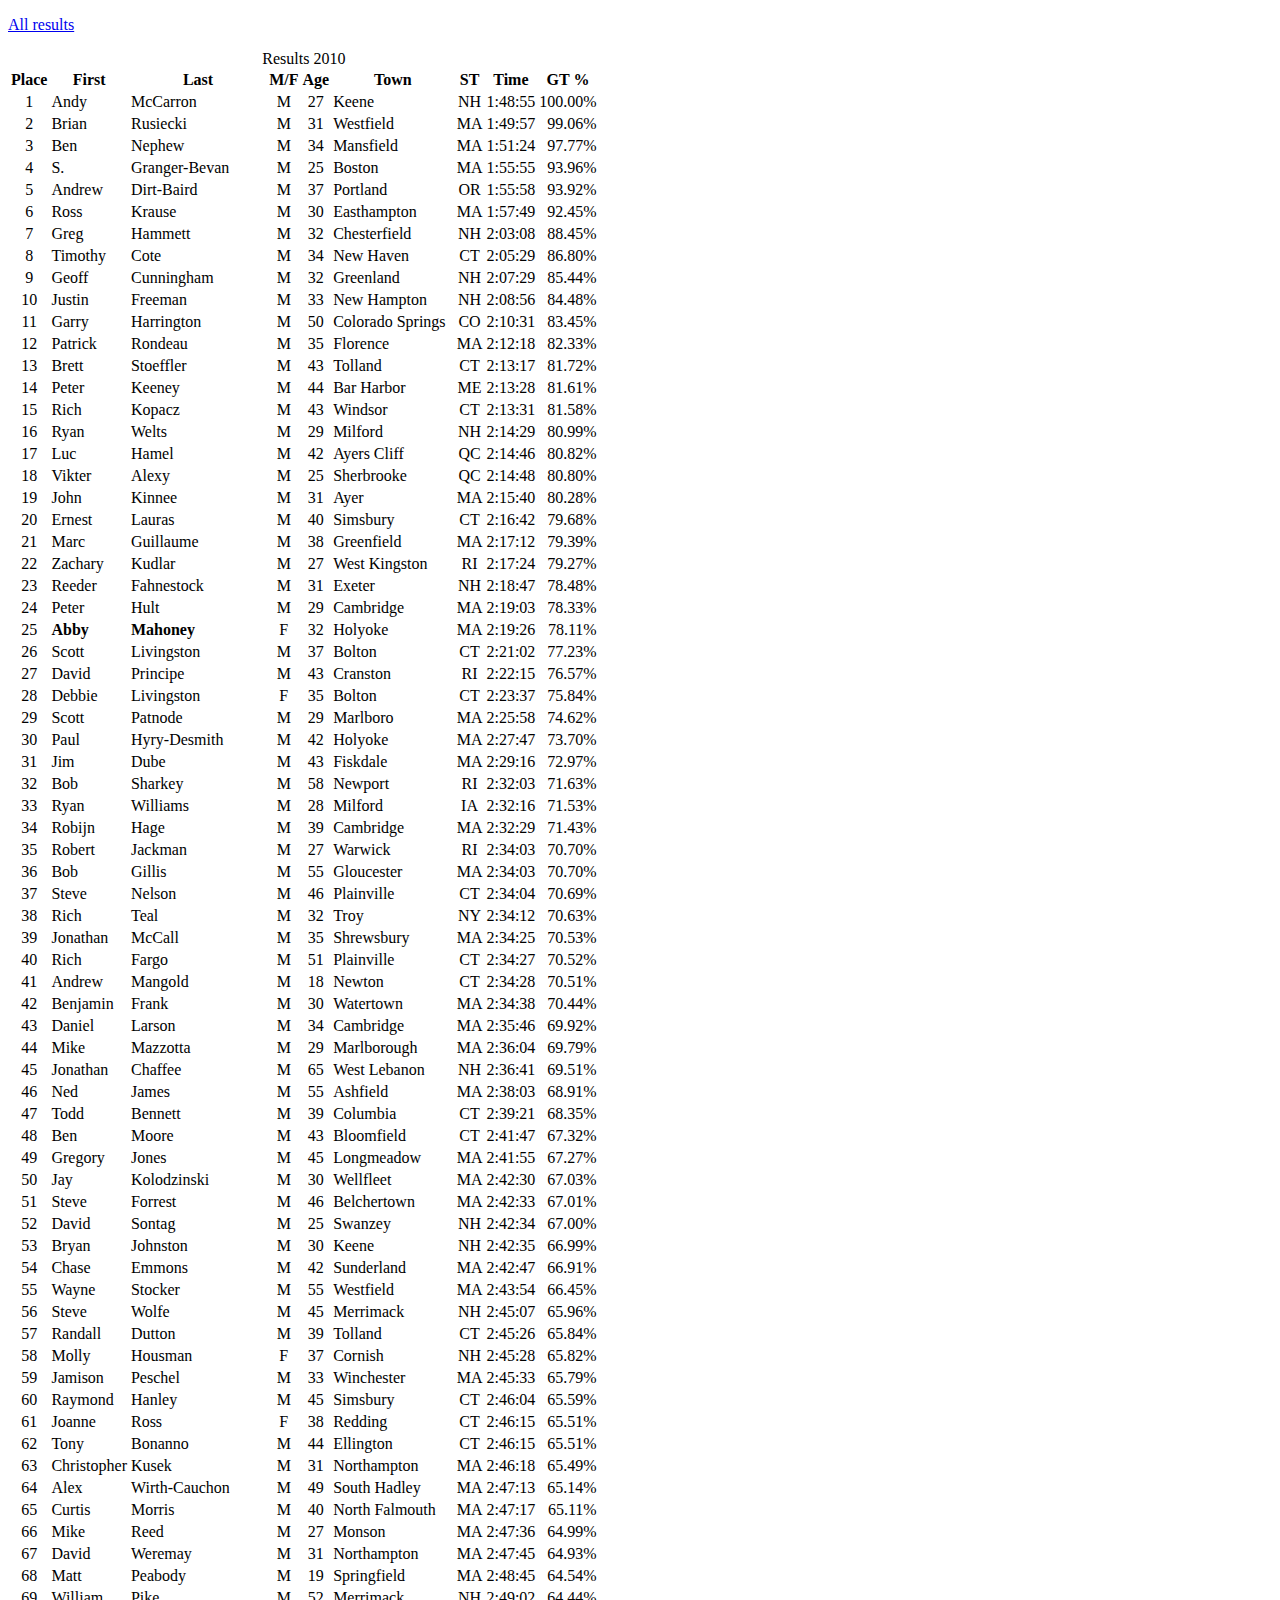
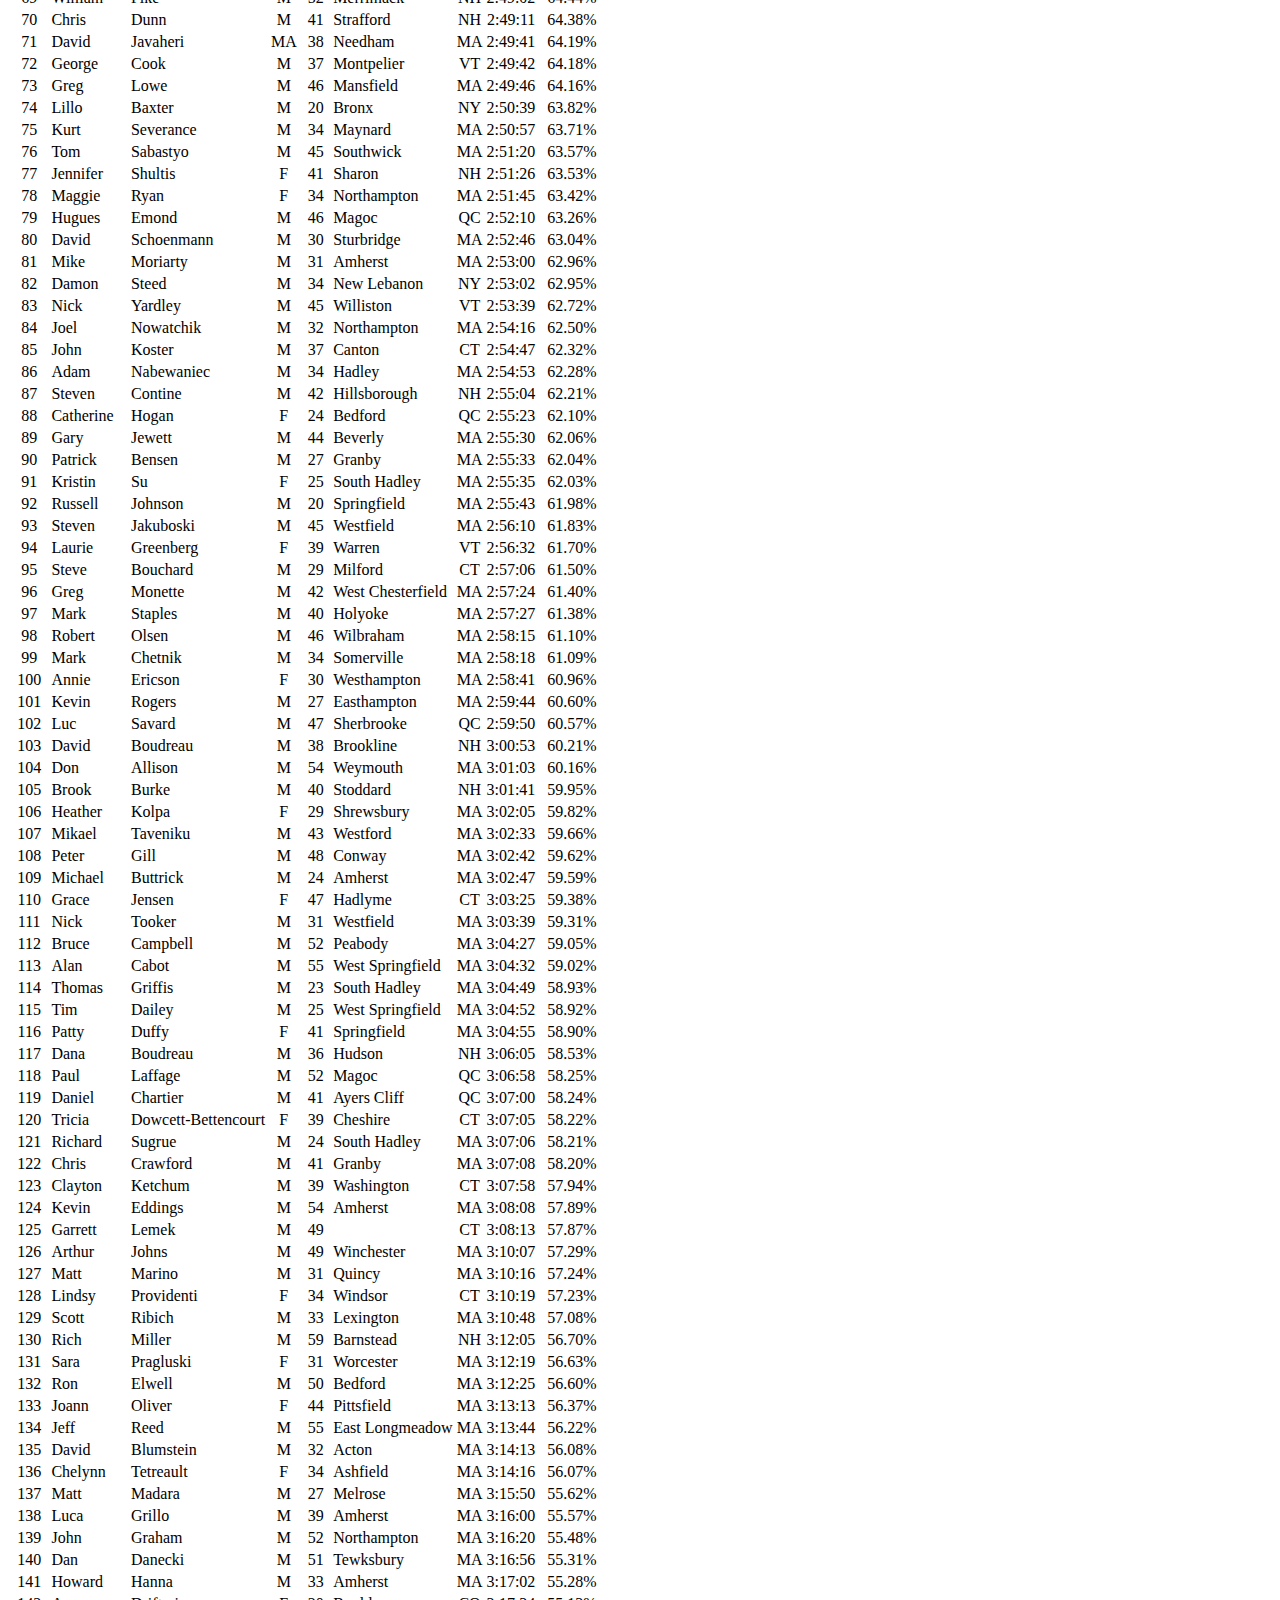
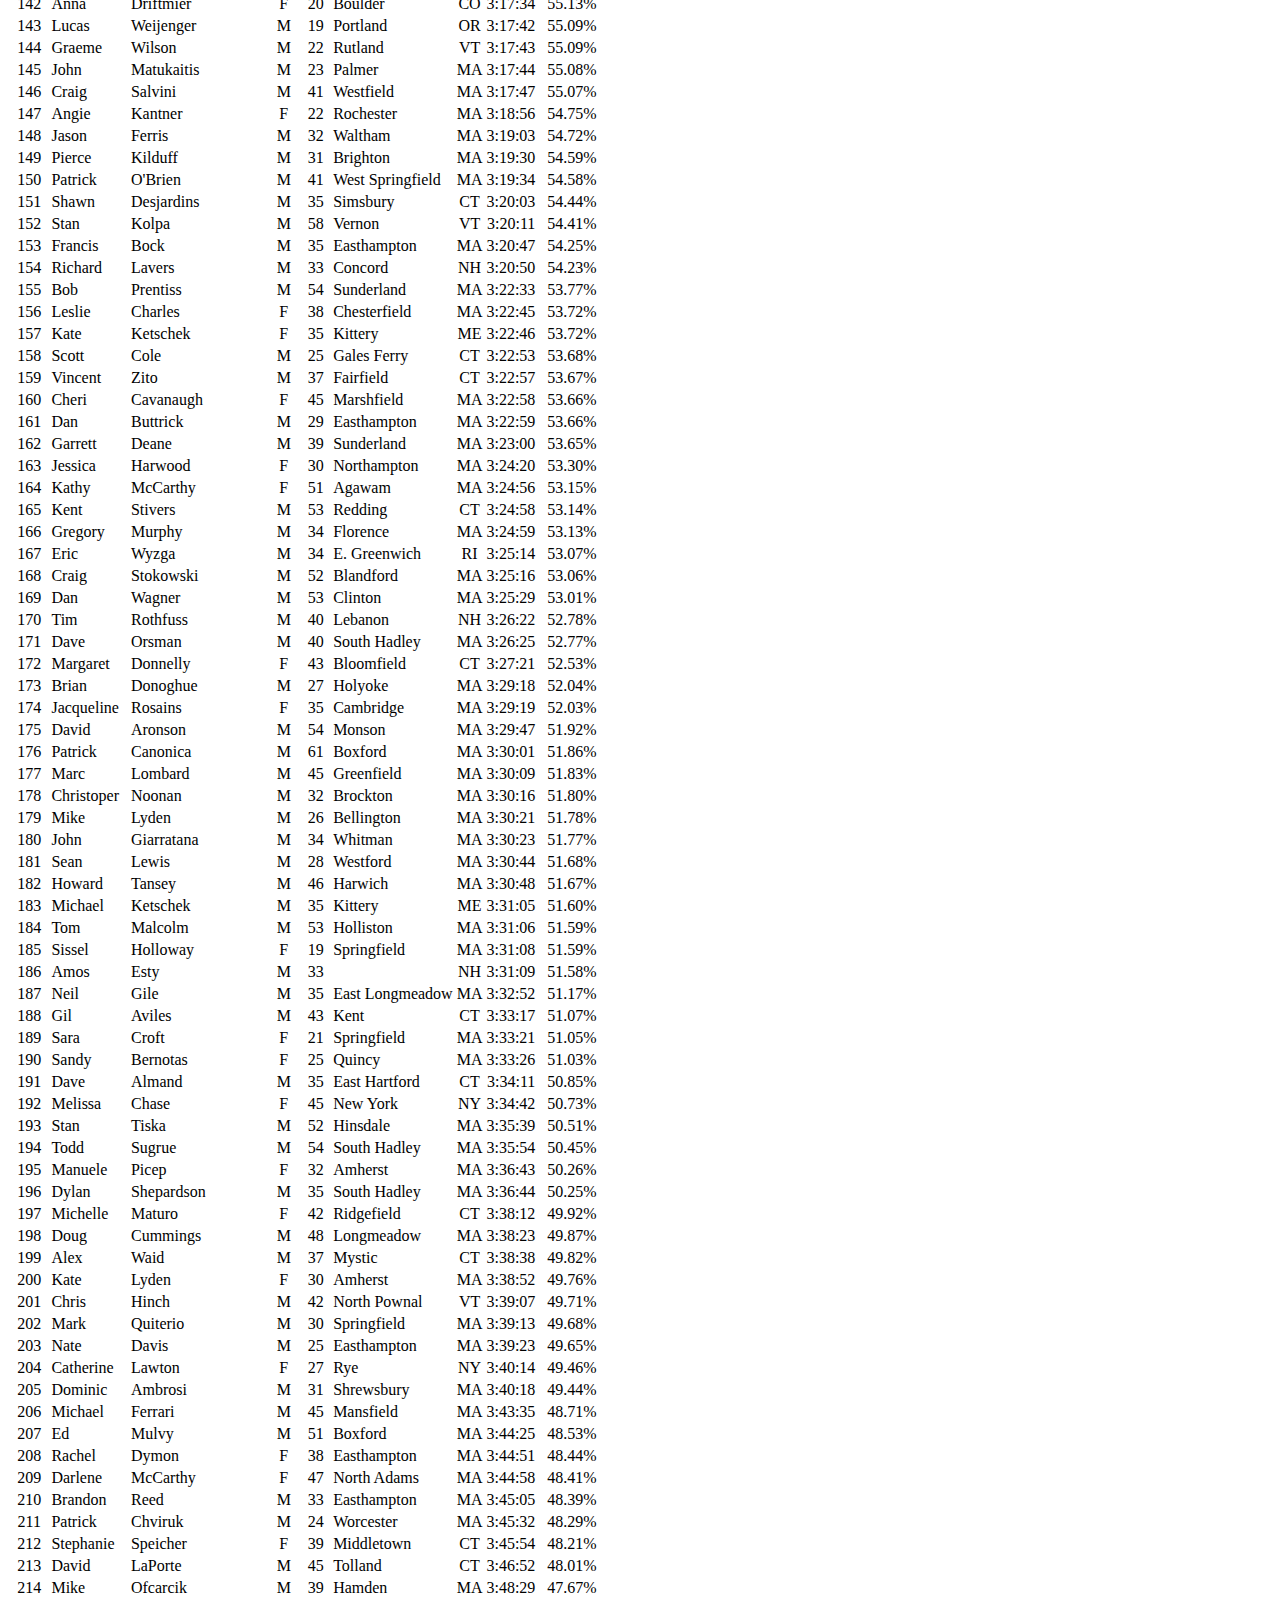
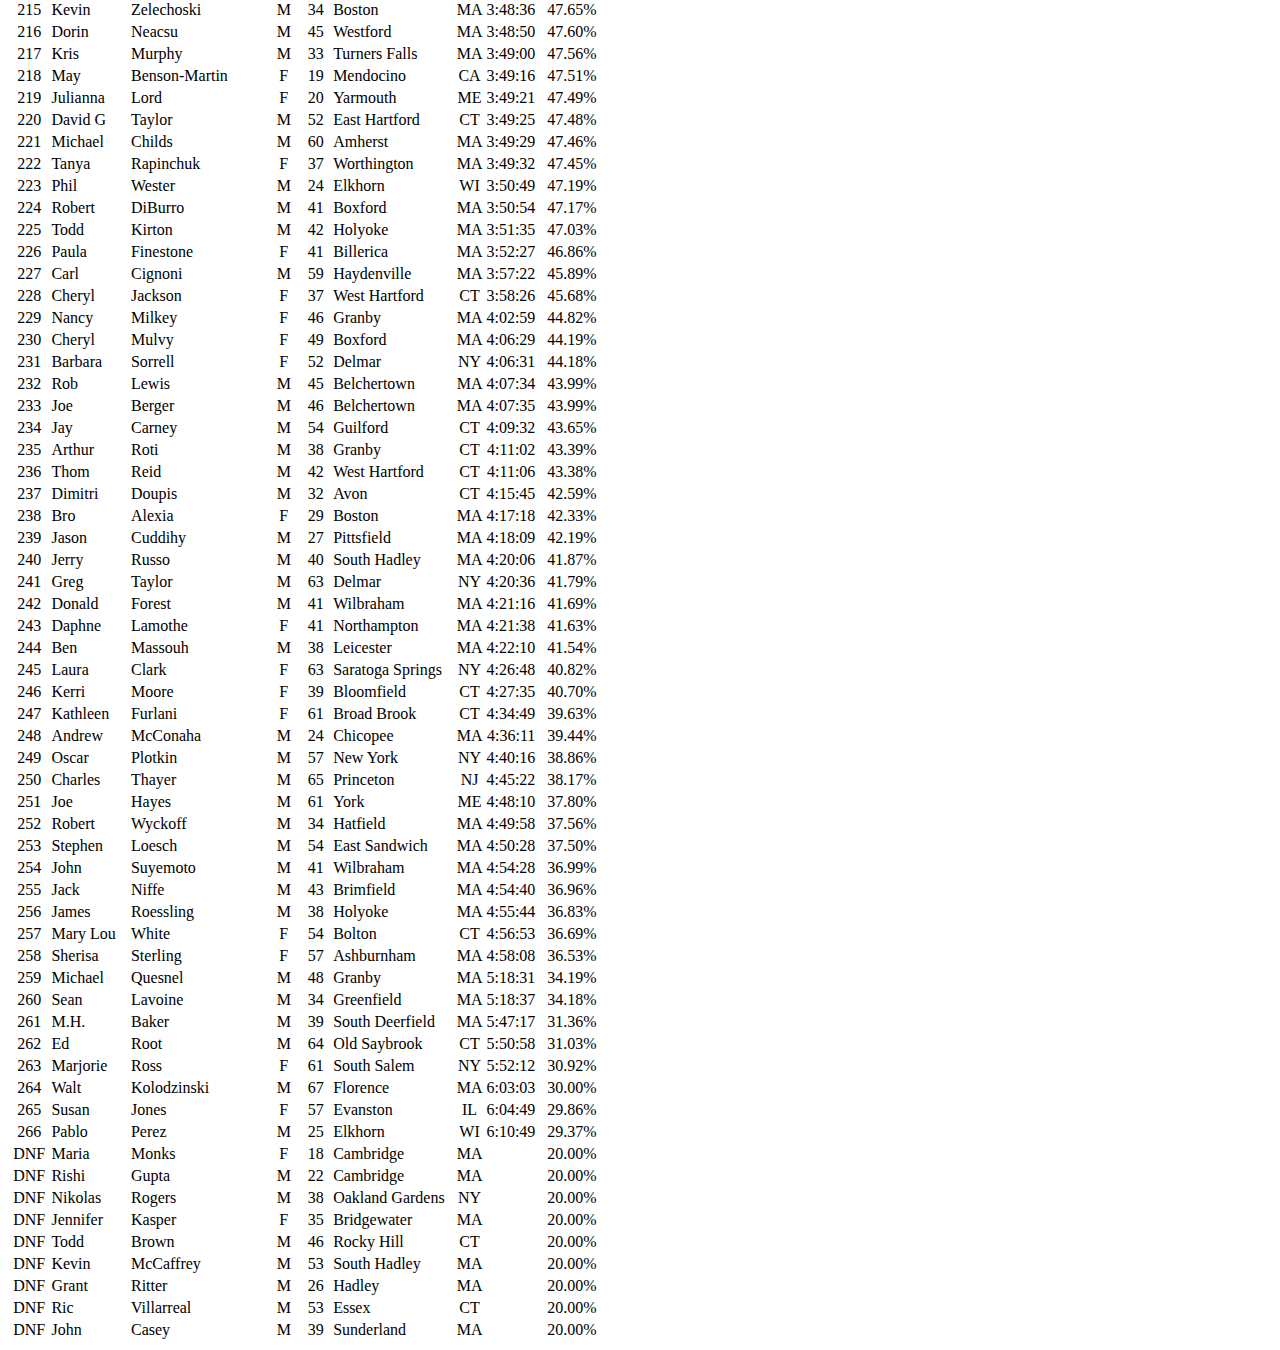
<file: www/results/results2010.html>
<!DOCTYPE html>
<html>
<head>
  <meta charset="utf-8" />
  <title>7 Sisters Trail Race</title>
</head>
<body>
<table>
<p><a href=".">All results</a></p>
<caption>Results 2010</caption>
<thead>
<tr>
<th class="place">Place</th>
<th class="name">First</th>
<th class="name">Last</th>
<th class="gender">M/F</th>
<th class="age">Age</th>
<th class="town">Town</td>
<th class="state">ST</td>
<th class="time">Time</th>
<th class="gt">GT %</th>
</tr>
</thead>
<tbody>

<tr>
<td align = center>1
</td>
<td align = left>Andy
</td>
<td align = left>McCarron
</td>
<td align = center>M
</td>
<td align = center>27
</td>
<td align = left>Keene
</td>
<td align = center>NH
</td>
<td align = right>1:48:55
</td>
<td align = right>100.00%
</td>
</tr>
<tr>
<td align = center>2
</td>
<td align = left>Brian
</td>
<td align = left>Rusiecki
</td>
<td align = center>M
</td>
<td align = center>31
</td>
<td align = left>Westfield
</td>
<td align = center>MA
</td>
<td align = right>1:49:57
</td>
<td align = right>99.06%
</td>
</tr>
<tr>
<td align = center>3
</td>
<td align = left>Ben
</td>
<td align = left>Nephew
</td>
<td align = center>M
</td>
<td align = center>34
</td>
<td align = left>Mansfield
</td>
<td align = center>MA
</td>
<td align = right>1:51:24
</td>
<td align = right>97.77%
</td>
</tr>
<tr>
<td align = center>4
</td>
<td align = left>S.
</td>
<td align = left>Granger-Bevan
</td>
<td align = center>M
</td>
<td align = center>25
</td>
<td align = left>Boston
</td>
<td align = center>MA
</td>
<td align = right>1:55:55
</td>
<td align = right>93.96%
</td>
</tr>
<tr>
<td align = center>5
</td>
<td align = left>Andrew
</td>
<td align = left>Dirt-Baird
</td>
<td align = center>M
</td>
<td align = center>37
</td>
<td align = left>Portland
</td>
<td align = center>OR
</td>
<td align = right>1:55:58
</td>
<td align = right>93.92%
</td>
</tr>
<tr>
<td align = center>6
</td>
<td align = left>Ross
</td>
<td align = left>Krause
</td>
<td align = center>M
</td>
<td align = center>30
</td>
<td align = left>Easthampton
</td>
<td align = center>MA
</td>
<td align = right>1:57:49
</td>
<td align = right>92.45%
</td>
</tr>
<tr>
<td align = center>7
</td>
<td align = left>Greg
</td>
<td align = left>Hammett
</td>
<td align = center>M
</td>
<td align = center>32
</td>
<td align = left>Chesterfield
</td>
<td align = center>NH
</td>
<td align = right>2:03:08
</td>
<td align = right>88.45%
</td>
</tr>
<tr>
<td align = center>8
</td>
<td align = left>Timothy
</td>
<td align = left>Cote
</td>
<td align = center>M
</td>
<td align = center>34
</td>
<td align = left>New Haven
</td>
<td align = center>CT
</td>
<td align = right>2:05:29
</td>
<td align = right>86.80%
</td>
</tr>
<tr>
<td align = center>9
</td>
<td align = left>Geoff
</td>
<td align = left>Cunningham
</td>
<td align = center>M
</td>
<td align = center>32
</td>
<td align = left>Greenland
</td>
<td align = center>NH
</td>
<td align = right>2:07:29
</td>
<td align = right>85.44%
</td>
</tr>
<tr>
<td align = center>10
</td>
<td align = left>Justin
</td>
<td align = left>Freeman
</td>
<td align = center>M
</td>
<td align = center>33
</td>
<td align = left>New Hampton
</td>
<td align = center>NH
</td>
<td align = right>2:08:56
</td>
<td align = right>84.48%
</td>
</tr>
<tr>
<td align = center>11
</td>
<td align = left>Garry
</td>
<td align = left>Harrington
</td>
<td align = center>M
</td>
<td align = center>50
</td>
<td align = left>Colorado Springs
</td>
<td align = center>CO
</td>
<td align = right>2:10:31
</td>
<td align = right>83.45%
</td>
</tr>
<tr>
<td align = center>12
</td>
<td align = left>Patrick
</td>
<td align = left>Rondeau
</td>
<td align = center>M
</td>
<td align = center>35
</td>
<td align = left>Florence
</td>
<td align = center>MA
</td>
<td align = right>2:12:18
</td>
<td align = right>82.33%
</td>
</tr>
<tr>
<td align = center>13
</td>
<td align = left>Brett
</td>
<td align = left>Stoeffler
</td>
<td align = center>M
</td>
<td align = center>43
</td>
<td align = left>Tolland
</td>
<td align = center>CT
</td>
<td align = right>2:13:17
</td>
<td align = right>81.72%
</td>
</tr>
<tr>
<td align = center>14
</td>
<td align = left>Peter
</td>
<td align = left>Keeney
</td>
<td align = center>M
</td>
<td align = center>44
</td>
<td align = left>Bar Harbor
</td>
<td align = center>ME
</td>
<td align = right>2:13:28
</td>
<td align = right>81.61%
</td>
</tr>
<tr>
<td align = center>15
</td>
<td align = left>Rich
</td>
<td align = left>Kopacz
</td>
<td align = center>M
</td>
<td align = center>43
</td>
<td align = left>Windsor
</td>
<td align = center>CT
</td>
<td align = right>2:13:31
</td>
<td align = right>81.58%
</td>
</tr>
<tr>
<td align = center>16
</td>
<td align = left>Ryan
</td>
<td align = left>Welts
</td>
<td align = center>M
</td>
<td align = center>29
</td>
<td align = left>Milford
</td>
<td align = center>NH
</td>
<td align = right>2:14:29
</td>
<td align = right>80.99%
</td>
</tr>
<tr>
<td align = center>17
</td>
<td align = left>Luc
</td>
<td align = left>Hamel
</td>
<td align = center>M
</td>
<td align = center>42
</td>
<td align = left>Ayers Cliff
</td>
<td align = center>QC
</td>
<td align = right>2:14:46
</td>
<td align = right>80.82%
</td>
</tr>
<tr>
<td align = center>18
</td>
<td align = left>Vikter
</td>
<td align = left>Alexy
</td>
<td align = center>M
</td>
<td align = center>25
</td>
<td align = left>Sherbrooke
</td>
<td align = center>QC
</td>
<td align = right>2:14:48
</td>
<td align = right>80.80%
</td>
</tr>
<tr>
<td align = center>19
</td>
<td align = left>John
</td>
<td align = left>Kinnee
</td>
<td align = center>M
</td>
<td align = center>31
</td>
<td align = left>Ayer 
</td>
<td align = center>MA
</td>
<td align = right>2:15:40
</td>
<td align = right>80.28%
</td>
</tr>
<tr>
<td align = center>20
</td>
<td align = left>Ernest
</td>
<td align = left>Lauras
</td>
<td align = center>M
</td>
<td align = center>40
</td>
<td align = left>Simsbury
</td>
<td align = center>CT
</td>
<td align = right>2:16:42
</td>
<td align = right>79.68%
</td>
</tr>
<tr>
<td align = center>21
</td>
<td align = left>Marc
</td>
<td align = left>Guillaume
</td>
<td align = center>M
</td>
<td align = center>38
</td>
<td align = left>Greenfield
</td>
<td align = center>MA
</td>
<td align = right>2:17:12
</td>
<td align = right>79.39%
</td>
</tr>
<tr>
<td align = center>22
</td>
<td align = left>Zachary
</td>
<td align = left>Kudlar
</td>
<td align = center>M
</td>
<td align = center>27
</td>
<td align = left>West Kingston
</td>
<td align = center>RI
</td>
<td align = right>2:17:24
</td>
<td align = right>79.27%
</td>
</tr>
<tr>
<td align = center>23
</td>
<td align = left>Reeder
</td>
<td align = left>Fahnestock
</td>
<td align = center>M
</td>
<td align = center>31
</td>
<td align = left>Exeter
</td>
<td align = center>NH
</td>
<td align = right>2:18:47
</td>
<td align = right>78.48%
</td>
</tr>
<tr>
<td align = center>24
</td>
<td align = left>Peter
</td>
<td align = left>Hult
</td>
<td align = center>M
</td>
<td align = center>29
</td>
<td align = left>Cambridge
</td>
<td align = center>MA
</td>
<td align = right>2:19:03
</td>
<td align = right>78.33%
</td>
</tr>
<tr>
<td align = center>25
</td>
<td align = left><b>Abby </b>
</td>
<td align = left><b>Mahoney</b>
</td>
<td align = center>F
</td>
<td align = center>32
</td>
<td align = left>Holyoke
</td>
<td align = center>MA
</td>
<td align = right>2:19:26
</td>
<td align = right>78.11%
</td>
</tr>
<tr>
<td align = center>26
</td>
<td align = left>Scott
</td>
<td align = left>Livingston
</td>
<td align = center>M
</td>
<td align = center>37
</td>
<td align = left>Bolton 
</td>
<td align = center>CT
</td>
<td align = right>2:21:02
</td>
<td align = right>77.23%
</td>
</tr>
<tr>
<td align = center>27
</td>
<td align = left>David
</td>
<td align = left>Principe
</td>
<td align = center>M
</td>
<td align = center>43
</td>
<td align = left>Cranston
</td>
<td align = center>RI
</td>
<td align = right>2:22:15
</td>
<td align = right>76.57%
</td>
</tr>
<tr>
<td align = center>28
</td>
<td align = left>Debbie
</td>
<td align = left>Livingston
</td>
<td align = center>F
</td>
<td align = center>35
</td>
<td align = left>Bolton 
</td>
<td align = center>CT
</td>
<td align = right>2:23:37
</td>
<td align = right>75.84%
</td>
</tr>
<tr>
<td align = center>29
</td>
<td align = left>Scott
</td>
<td align = left>Patnode
</td>
<td align = center>M
</td>
<td align = center>29
</td>
<td align = left>Marlboro 
</td>
<td align = center>MA
</td>
<td align = right>2:25:58
</td>
<td align = right>74.62%
</td>
</tr>
<tr>
<td align = center>30
</td>
<td align = left>Paul
</td>
<td align = left>Hyry-Desmith
</td>
<td align = center>M
</td>
<td align = center>42
</td>
<td align = left>Holyoke
</td>
<td align = center>MA
</td>
<td align = right>2:27:47
</td>
<td align = right>73.70%
</td>
</tr>
<tr>
<td align = center>31
</td>
<td align = left>Jim
</td>
<td align = left>Dube
</td>
<td align = center>M
</td>
<td align = center>43
</td>
<td align = left>Fiskdale
</td>
<td align = center>MA
</td>
<td align = right>2:29:16
</td>
<td align = right>72.97%
</td>
</tr>
<tr>
<td align = center>32
</td>
<td align = left>Bob
</td>
<td align = left>Sharkey
</td>
<td align = center>M
</td>
<td align = center>58
</td>
<td align = left>Newport
</td>
<td align = center>RI
</td>
<td align = right>2:32:03
</td>
<td align = right>71.63%
</td>
</tr>
<tr>
<td align = center>33
</td>
<td align = left>Ryan
</td>
<td align = left>Williams
</td>
<td align = center>M
</td>
<td align = center>28
</td>
<td align = left>Milford
</td>
<td align = center>IA
</td>
<td align = right>2:32:16
</td>
<td align = right>71.53%
</td>
</tr>
<tr>
<td align = center>34
</td>
<td align = left>Robijn
</td>
<td align = left>Hage
</td>
<td align = center>M
</td>
<td align = center>39
</td>
<td align = left>Cambridge
</td>
<td align = center>MA
</td>
<td align = right>2:32:29
</td>
<td align = right>71.43%
</td>
</tr>
<tr>
<td align = center>35
</td>
<td align = left>Robert
</td>
<td align = left>Jackman
</td>
<td align = center>M
</td>
<td align = center>27
</td>
<td align = left>Warwick
</td>
<td align = center>RI
</td>
<td align = right>2:34:03
</td>
<td align = right>70.70%
</td>
</tr>
<tr>
<td align = center>36
</td>
<td align = left>Bob
</td>
<td align = left>Gillis
</td>
<td align = center>M
</td>
<td align = center>55
</td>
<td align = left>Gloucester
</td>
<td align = center>MA
</td>
<td align = right>2:34:03
</td>
<td align = right>70.70%
</td>
</tr>
<tr>
<td align = center>37
</td>
<td align = left>Steve
</td>
<td align = left>Nelson
</td>
<td align = center>M
</td>
<td align = center>46
</td>
<td align = left>Plainville
</td>
<td align = center>CT
</td>
<td align = right>2:34:04
</td>
<td align = right>70.69%
</td>
</tr>
<tr>
<td align = center>38
</td>
<td align = left>Rich
</td>
<td align = left>Teal
</td>
<td align = center>M
</td>
<td align = center>32
</td>
<td align = left>Troy
</td>
<td align = center>NY
</td>
<td align = right>2:34:12
</td>
<td align = right>70.63%
</td>
</tr>
<tr>
<td align = center>39
</td>
<td align = left>Jonathan
</td>
<td align = left>McCall
</td>
<td align = center>M
</td>
<td align = center>35
</td>
<td align = left>Shrewsbury
</td>
<td align = center>MA
</td>
<td align = right>2:34:25
</td>
<td align = right>70.53%
</td>
</tr>
<tr>
<td align = center>40
</td>
<td align = left>Rich
</td>
<td align = left>Fargo
</td>
<td align = center>M
</td>
<td align = center>51
</td>
<td align = left>Plainville
</td>
<td align = center>CT
</td>
<td align = right>2:34:27
</td>
<td align = right>70.52%
</td>
</tr>
<tr>
<td align = center>41
</td>
<td align = left>Andrew 
</td>
<td align = left>Mangold
</td>
<td align = center>M
</td>
<td align = center>18
</td>
<td align = left>Newton
</td>
<td align = center>CT
</td>
<td align = right>2:34:28
</td>
<td align = right>70.51%
</td>
</tr>
<tr>
<td align = center>42
</td>
<td align = left>Benjamin
</td>
<td align = left>Frank
</td>
<td align = center>M
</td>
<td align = center>30
</td>
<td align = left>Watertown
</td>
<td align = center>MA
</td>
<td align = right>2:34:38
</td>
<td align = right>70.44%
</td>
</tr>
<tr>
<td align = center>43
</td>
<td align = left>Daniel
</td>
<td align = left>Larson
</td>
<td align = center>M
</td>
<td align = center>34
</td>
<td align = left>Cambridge
</td>
<td align = center>MA
</td>
<td align = right>2:35:46
</td>
<td align = right>69.92%
</td>
</tr>
<tr>
<td align = center>44
</td>
<td align = left>Mike
</td>
<td align = left>Mazzotta
</td>
<td align = center>M
</td>
<td align = center>29
</td>
<td align = left>Marlborough
</td>
<td align = center>MA
</td>
<td align = right>2:36:04
</td>
<td align = right>69.79%
</td>
</tr>
<tr>
<td align = center>45
</td>
<td align = left>Jonathan
</td>
<td align = left>Chaffee
</td>
<td align = center>M
</td>
<td align = center>65
</td>
<td align = left>West Lebanon
</td>
<td align = center>NH
</td>
<td align = right>2:36:41
</td>
<td align = right>69.51%
</td>
</tr>
<tr>
<td align = center>46
</td>
<td align = left>Ned
</td>
<td align = left>James
</td>
<td align = center>M
</td>
<td align = center>55
</td>
<td align = left>Ashfield
</td>
<td align = center>MA
</td>
<td align = right>2:38:03
</td>
<td align = right>68.91%
</td>
</tr>
<tr>
<td align = center>47
</td>
<td align = left>Todd
</td>
<td align = left>Bennett
</td>
<td align = center>M
</td>
<td align = center>39
</td>
<td align = left>Columbia
</td>
<td align = center>CT
</td>
<td align = right>2:39:21
</td>
<td align = right>68.35%
</td>
</tr>
<tr>
<td align = center>48
</td>
<td align = left>Ben
</td>
<td align = left>Moore
</td>
<td align = center>M
</td>
<td align = center>43
</td>
<td align = left>Bloomfield
</td>
<td align = center>CT
</td>
<td align = right>2:41:47
</td>
<td align = right>67.32%
</td>
</tr>
<tr>
<td align = center>49
</td>
<td align = left>Gregory
</td>
<td align = left>Jones
</td>
<td align = center>M
</td>
<td align = center>45
</td>
<td align = left>Longmeadow
</td>
<td align = center>MA
</td>
<td align = right>2:41:55
</td>
<td align = right>67.27%
</td>
</tr>
<tr>
<td align = center>50
</td>
<td align = left>Jay
</td>
<td align = left>Kolodzinski
</td>
<td align = center>M
</td>
<td align = center>30
</td>
<td align = left>Wellfleet
</td>
<td align = center>MA
</td>
<td align = right>2:42:30
</td>
<td align = right>67.03%
</td>
</tr>
<tr>
<td align = center>51
</td>
<td align = left>Steve
</td>
<td align = left>Forrest
</td>
<td align = center>M
</td>
<td align = center>46
</td>
<td align = left>Belchertown
</td>
<td align = center>MA
</td>
<td align = right>2:42:33
</td>
<td align = right>67.01%
</td>
</tr>
<tr>
<td align = center>52
</td>
<td align = left>David
</td>
<td align = left>Sontag
</td>
<td align = center>M
</td>
<td align = center>25
</td>
<td align = left>Swanzey
</td>
<td align = center>NH
</td>
<td align = right>2:42:34
</td>
<td align = right>67.00%
</td>
</tr>
<tr>
<td align = center>53
</td>
<td align = left>Bryan
</td>
<td align = left>Johnston
</td>
<td align = center>M
</td>
<td align = center>30
</td>
<td align = left>Keene
</td>
<td align = center>NH
</td>
<td align = right>2:42:35
</td>
<td align = right>66.99%
</td>
</tr>
<tr>
<td align = center>54
</td>
<td align = left>Chase
</td>
<td align = left>Emmons
</td>
<td align = center>M
</td>
<td align = center>42
</td>
<td align = left>Sunderland
</td>
<td align = center>MA
</td>
<td align = right>2:42:47
</td>
<td align = right>66.91%
</td>
</tr>
<tr>
<td align = center>55
</td>
<td align = left>Wayne
</td>
<td align = left>Stocker
</td>
<td align = center>M
</td>
<td align = center>55
</td>
<td align = left>Westfield
</td>
<td align = center>MA
</td>
<td align = right>2:43:54
</td>
<td align = right>66.45%
</td>
</tr>
<tr>
<td align = center>56
</td>
<td align = left>Steve
</td>
<td align = left>Wolfe
</td>
<td align = center>M
</td>
<td align = center>45
</td>
<td align = left>Merrimack
</td>
<td align = center>NH
</td>
<td align = right>2:45:07
</td>
<td align = right>65.96%
</td>
</tr>
<tr>
<td align = center>57
</td>
<td align = left>Randall
</td>
<td align = left>Dutton
</td>
<td align = center>M
</td>
<td align = center>39
</td>
<td align = left>Tolland
</td>
<td align = center>CT
</td>
<td align = right>2:45:26
</td>
<td align = right>65.84%
</td>
</tr>
<tr>
<td align = center>58
</td>
<td align = left>Molly
</td>
<td align = left>Housman
</td>
<td align = center>F
</td>
<td align = center>37
</td>
<td align = left>Cornish
</td>
<td align = center>NH
</td>
<td align = right>2:45:28
</td>
<td align = right>65.82%
</td>
</tr>
<tr>
<td align = center>59
</td>
<td align = left>Jamison
</td>
<td align = left>Peschel
</td>
<td align = center>M
</td>
<td align = center>33
</td>
<td align = left>Winchester
</td>
<td align = center>MA
</td>
<td align = right>2:45:33
</td>
<td align = right>65.79%
</td>
</tr>
<tr>
<td align = center>60
</td>
<td align = left>Raymond
</td>
<td align = left>Hanley
</td>
<td align = center>M
</td>
<td align = center>45
</td>
<td align = left>Simsbury
</td>
<td align = center>CT
</td>
<td align = right>2:46:04
</td>
<td align = right>65.59%
</td>
</tr>
<tr>
<td align = center>61
</td>
<td align = left>Joanne
</td>
<td align = left>Ross
</td>
<td align = center>F
</td>
<td align = center>38
</td>
<td align = left>Redding
</td>
<td align = center>CT
</td>
<td align = right>2:46:15
</td>
<td align = right>65.51%
</td>
</tr>
<tr>
<td align = center>62
</td>
<td align = left>Tony
</td>
<td align = left>Bonanno
</td>
<td align = center>M
</td>
<td align = center>44
</td>
<td align = left>Ellington
</td>
<td align = center>CT
</td>
<td align = right>2:46:15
</td>
<td align = right>65.51%
</td>
</tr>
<tr>
<td align = center>63
</td>
<td align = left>Christopher
</td>
<td align = left>Kusek
</td>
<td align = center>M
</td>
<td align = center>31
</td>
<td align = left>Northampton
</td>
<td align = center>MA
</td>
<td align = right>2:46:18
</td>
<td align = right>65.49%
</td>
</tr>
<tr>
<td align = center>64
</td>
<td align = left>Alex
</td>
<td align = left>Wirth-Cauchon
</td>
<td align = center>M
</td>
<td align = center>49
</td>
<td align = left>South Hadley
</td>
<td align = center>MA
</td>
<td align = right>2:47:13
</td>
<td align = right>65.14%
</td>
</tr>
<tr>
<td align = center>65
</td>
<td align = left>Curtis
</td>
<td align = left>Morris
</td>
<td align = center>M
</td>
<td align = center>40
</td>
<td align = left>North Falmouth
</td>
<td align = center>MA
</td>
<td align = right>2:47:17
</td>
<td align = right>65.11%
</td>
</tr>
<tr>
<td align = center>66
</td>
<td align = left>Mike
</td>
<td align = left>Reed
</td>
<td align = center>M
</td>
<td align = center>27
</td>
<td align = left>Monson
</td>
<td align = center>MA
</td>
<td align = right>2:47:36
</td>
<td align = right>64.99%
</td>
</tr>
<tr>
<td align = center>67
</td>
<td align = left>David
</td>
<td align = left>Weremay
</td>
<td align = center>M
</td>
<td align = center>31
</td>
<td align = left>Northampton
</td>
<td align = center>MA
</td>
<td align = right>2:47:45
</td>
<td align = right>64.93%
</td>
</tr>
<tr>
<td align = center>68
</td>
<td align = left>Matt
</td>
<td align = left>Peabody
</td>
<td align = center>M
</td>
<td align = center>19
</td>
<td align = left>Springfield
</td>
<td align = center>MA
</td>
<td align = right>2:48:45
</td>
<td align = right>64.54%
</td>
</tr>
<tr>
<td align = center>69
</td>
<td align = left>William
</td>
<td align = left>Pike
</td>
<td align = center>M
</td>
<td align = center>52
</td>
<td align = left>Merrimack
</td>
<td align = center>NH
</td>
<td align = right>2:49:02
</td>
<td align = right>64.44%
</td>
</tr>
<tr>
<td align = center>70
</td>
<td align = left>Chris
</td>
<td align = left>Dunn
</td>
<td align = center>M
</td>
<td align = center>41
</td>
<td align = left>Strafford
</td>
<td align = center>NH
</td>
<td align = right>2:49:11
</td>
<td align = right>64.38%
</td>
</tr>
<tr>
<td align = center>71
</td>
<td align = left>David
</td>
<td align = left>Javaheri
</td>
<td align = center>MA
</td>
<td align = center>38
</td>
<td align = left>Needham
</td>
<td align = center>MA
</td>
<td align = right>2:49:41
</td>
<td align = right>64.19%
</td>
</tr>
<tr>
<td align = center>72
</td>
<td align = left>George
</td>
<td align = left>Cook
</td>
<td align = center>M
</td>
<td align = center>37
</td>
<td align = left>Montpelier
</td>
<td align = center>VT
</td>
<td align = right>2:49:42
</td>
<td align = right>64.18%
</td>
</tr>
<tr>
<td align = center>73
</td>
<td align = left>Greg
</td>
<td align = left>Lowe
</td>
<td align = center>M
</td>
<td align = center>46
</td>
<td align = left>Mansfield
</td>
<td align = center>MA
</td>
<td align = right>2:49:46
</td>
<td align = right>64.16%
</td>
</tr>
<tr>
<td align = center>74
</td>
<td align = left>Lillo
</td>
<td align = left>Baxter
</td>
<td align = center>M
</td>
<td align = center>20
</td>
<td align = left>Bronx
</td>
<td align = center>NY
</td>
<td align = right>2:50:39
</td>
<td align = right>63.82%
</td>
</tr>
<tr>
<td align = center>75
</td>
<td align = left>Kurt
</td>
<td align = left>Severance
</td>
<td align = center>M
</td>
<td align = center>34
</td>
<td align = left>Maynard
</td>
<td align = center>MA
</td>
<td align = right>2:50:57
</td>
<td align = right>63.71%
</td>
</tr>
<tr>
<td align = center>76
</td>
<td align = left>Tom
</td>
<td align = left>Sabastyo
</td>
<td align = center>M
</td>
<td align = center>45
</td>
<td align = left>Southwick
</td>
<td align = center>MA
</td>
<td align = right>2:51:20
</td>
<td align = right>63.57%
</td>
</tr>
<tr>
<td align = center>77
</td>
<td align = left>Jennifer
</td>
<td align = left>Shultis
</td>
<td align = center>F
</td>
<td align = center>41
</td>
<td align = left>Sharon
</td>
<td align = center>NH
</td>
<td align = right>2:51:26
</td>
<td align = right>63.53%
</td>
</tr>
<tr>
<td align = center>78
</td>
<td align = left>Maggie
</td>
<td align = left>Ryan
</td>
<td align = center>F
</td>
<td align = center>34
</td>
<td align = left>Northampton
</td>
<td align = center>MA
</td>
<td align = right>2:51:45
</td>
<td align = right>63.42%
</td>
</tr>
<tr>
<td align = center>79
</td>
<td align = left>Hugues
</td>
<td align = left>Emond
</td>
<td align = center>M
</td>
<td align = center>46
</td>
<td align = left>Magoc
</td>
<td align = center>QC
</td>
<td align = right>2:52:10
</td>
<td align = right>63.26%
</td>
</tr>
<tr>
<td align = center>80
</td>
<td align = left>David
</td>
<td align = left>Schoenmann
</td>
<td align = center>M
</td>
<td align = center>30
</td>
<td align = left>Sturbridge
</td>
<td align = center>MA
</td>
<td align = right>2:52:46
</td>
<td align = right>63.04%
</td>
</tr>
<tr>
<td align = center>81
</td>
<td align = left>Mike
</td>
<td align = left>Moriarty
</td>
<td align = center>M
</td>
<td align = center>31
</td>
<td align = left>Amherst
</td>
<td align = center>MA
</td>
<td align = right>2:53:00
</td>
<td align = right>62.96%
</td>
</tr>
<tr>
<td align = center>82
</td>
<td align = left>Damon
</td>
<td align = left>Steed
</td>
<td align = center>M
</td>
<td align = center>34
</td>
<td align = left>New Lebanon
</td>
<td align = center>NY
</td>
<td align = right>2:53:02
</td>
<td align = right>62.95%
</td>
</tr>
<tr>
<td align = center>83
</td>
<td align = left>Nick
</td>
<td align = left>Yardley
</td>
<td align = center>M
</td>
<td align = center>45
</td>
<td align = left>Williston
</td>
<td align = center>VT
</td>
<td align = right>2:53:39
</td>
<td align = right>62.72%
</td>
</tr>
<tr>
<td align = center>84
</td>
<td align = left>Joel
</td>
<td align = left>Nowatchik
</td>
<td align = center>M
</td>
<td align = center>32
</td>
<td align = left>Northampton
</td>
<td align = center>MA
</td>
<td align = right>2:54:16
</td>
<td align = right>62.50%
</td>
</tr>
<tr>
<td align = center>85
</td>
<td align = left>John
</td>
<td align = left>Koster
</td>
<td align = center>M
</td>
<td align = center>37
</td>
<td align = left>Canton
</td>
<td align = center>CT
</td>
<td align = right>2:54:47
</td>
<td align = right>62.32%
</td>
</tr>
<tr>
<td align = center>86
</td>
<td align = left>Adam
</td>
<td align = left>Nabewaniec
</td>
<td align = center>M
</td>
<td align = center>34
</td>
<td align = left>Hadley
</td>
<td align = center>MA
</td>
<td align = right>2:54:53
</td>
<td align = right>62.28%
</td>
</tr>
<tr>
<td align = center>87
</td>
<td align = left>Steven
</td>
<td align = left>Contine
</td>
<td align = center>M
</td>
<td align = center>42
</td>
<td align = left>Hillsborough
</td>
<td align = center>NH
</td>
<td align = right>2:55:04
</td>
<td align = right>62.21%
</td>
</tr>
<tr>
<td align = center>88
</td>
<td align = left>Catherine
</td>
<td align = left>Hogan
</td>
<td align = center>F
</td>
<td align = center>24
</td>
<td align = left>Bedford
</td>
<td align = center>QC
</td>
<td align = right>2:55:23
</td>
<td align = right>62.10%
</td>
</tr>
<tr>
<td align = center>89
</td>
<td align = left>Gary
</td>
<td align = left>Jewett
</td>
<td align = center>M
</td>
<td align = center>44
</td>
<td align = left>Beverly
</td>
<td align = center>MA
</td>
<td align = right>2:55:30
</td>
<td align = right>62.06%
</td>
</tr>
<tr>
<td align = center>90
</td>
<td align = left>Patrick
</td>
<td align = left>Bensen
</td>
<td align = center>M
</td>
<td align = center>27
</td>
<td align = left>Granby
</td>
<td align = center>MA
</td>
<td align = right>2:55:33
</td>
<td align = right>62.04%
</td>
</tr>
<tr>
<td align = center>91
</td>
<td align = left>Kristin
</td>
<td align = left>Su
</td>
<td align = center>F
</td>
<td align = center>25
</td>
<td align = left>South Hadley
</td>
<td align = center>MA
</td>
<td align = right>2:55:35
</td>
<td align = right>62.03%
</td>
</tr>
<tr>
<td align = center>92
</td>
<td align = left>Russell
</td>
<td align = left>Johnson
</td>
<td align = center>M
</td>
<td align = center>20
</td>
<td align = left>Springfield
</td>
<td align = center>MA
</td>
<td align = right>2:55:43
</td>
<td align = right>61.98%
</td>
</tr>
<tr>
<td align = center>93
</td>
<td align = left>Steven
</td>
<td align = left>Jakuboski
</td>
<td align = center>M
</td>
<td align = center>45
</td>
<td align = left>Westfield
</td>
<td align = center>MA
</td>
<td align = right>2:56:10
</td>
<td align = right>61.83%
</td>
</tr>
<tr>
<td align = center>94
</td>
<td align = left>Laurie
</td>
<td align = left>Greenberg
</td>
<td align = center>F
</td>
<td align = center>39
</td>
<td align = left>Warren
</td>
<td align = center>VT
</td>
<td align = right>2:56:32
</td>
<td align = right>61.70%
</td>
</tr>
<tr>
<td align = center>95
</td>
<td align = left>Steve
</td>
<td align = left>Bouchard
</td>
<td align = center>M
</td>
<td align = center>29
</td>
<td align = left>Milford
</td>
<td align = center>CT
</td>
<td align = right>2:57:06
</td>
<td align = right>61.50%
</td>
</tr>
<tr>
<td align = center>96
</td>
<td align = left>Greg
</td>
<td align = left>Monette
</td>
<td align = center>M
</td>
<td align = center>42
</td>
<td align = left>West Chesterfield
</td>
<td align = center>MA
</td>
<td align = right>2:57:24
</td>
<td align = right>61.40%
</td>
</tr>
<tr>
<td align = center>97
</td>
<td align = left>Mark
</td>
<td align = left>Staples
</td>
<td align = center>M
</td>
<td align = center>40
</td>
<td align = left>Holyoke
</td>
<td align = center>MA
</td>
<td align = right>2:57:27
</td>
<td align = right>61.38%
</td>
</tr>
<tr>
<td align = center>98
</td>
<td align = left>Robert
</td>
<td align = left>Olsen
</td>
<td align = center>M
</td>
<td align = center>46
</td>
<td align = left>Wilbraham
</td>
<td align = center>MA
</td>
<td align = right>2:58:15
</td>
<td align = right>61.10%
</td>
</tr>
<tr>
<td align = center>99
</td>
<td align = left>Mark
</td>
<td align = left>Chetnik
</td>
<td align = center>M
</td>
<td align = center>34
</td>
<td align = left>Somerville
</td>
<td align = center>MA
</td>
<td align = right>2:58:18
</td>
<td align = right>61.09%
</td>
</tr>
<tr>
<td align = center>100
</td>
<td align = left>Annie
</td>
<td align = left>Ericson
</td>
<td align = center>F
</td>
<td align = center>30
</td>
<td align = left>Westhampton
</td>
<td align = center>MA
</td>
<td align = right>2:58:41
</td>
<td align = right>60.96%
</td>
</tr>
<tr>
<td align = center>101
</td>
<td align = left>Kevin
</td>
<td align = left>Rogers
</td>
<td align = center>M
</td>
<td align = center>27
</td>
<td align = left>Easthampton
</td>
<td align = center>MA
</td>
<td align = right>2:59:44
</td>
<td align = right>60.60%
</td>
</tr>
<tr>
<td align = center>102
</td>
<td align = left>Luc 
</td>
<td align = left>Savard
</td>
<td align = center>M
</td>
<td align = center>47
</td>
<td align = left>Sherbrooke
</td>
<td align = center>QC
</td>
<td align = right>2:59:50
</td>
<td align = right>60.57%
</td>
</tr>
<tr>
<td align = center>103
</td>
<td align = left>David
</td>
<td align = left>Boudreau
</td>
<td align = center>M
</td>
<td align = center>38
</td>
<td align = left>Brookline
</td>
<td align = center>NH
</td>
<td align = right>3:00:53
</td>
<td align = right>60.21%
</td>
</tr>
<tr>
<td align = center>104
</td>
<td align = left>Don
</td>
<td align = left>Allison
</td>
<td align = center>M
</td>
<td align = center>54
</td>
<td align = left>Weymouth
</td>
<td align = center>MA
</td>
<td align = right>3:01:03
</td>
<td align = right>60.16%
</td>
</tr>
<tr>
<td align = center>105
</td>
<td align = left>Brook
</td>
<td align = left>Burke
</td>
<td align = center>M
</td>
<td align = center>40
</td>
<td align = left>Stoddard
</td>
<td align = center>NH
</td>
<td align = right>3:01:41
</td>
<td align = right>59.95%
</td>
</tr>
<tr>
<td align = center>106
</td>
<td align = left>Heather
</td>
<td align = left>Kolpa
</td>
<td align = center>F
</td>
<td align = center>29
</td>
<td align = left>Shrewsbury
</td>
<td align = center>MA
</td>
<td align = right>3:02:05
</td>
<td align = right>59.82%
</td>
</tr>
<tr>
<td align = center>107
</td>
<td align = left>Mikael 
</td>
<td align = left>Taveniku
</td>
<td align = center>M
</td>
<td align = center>43
</td>
<td align = left>Westford
</td>
<td align = center>MA
</td>
<td align = right>3:02:33
</td>
<td align = right>59.66%
</td>
</tr>
<tr>
<td align = center>108
</td>
<td align = left>Peter
</td>
<td align = left>Gill 
</td>
<td align = center>M
</td>
<td align = center>48
</td>
<td align = left>Conway
</td>
<td align = center>MA
</td>
<td align = right>3:02:42
</td>
<td align = right>59.62%
</td>
</tr>
<tr>
<td align = center>109
</td>
<td align = left>Michael
</td>
<td align = left>Buttrick
</td>
<td align = center>M
</td>
<td align = center>24
</td>
<td align = left>Amherst
</td>
<td align = center>MA
</td>
<td align = right>3:02:47
</td>
<td align = right>59.59%
</td>
</tr>
<tr>
<td align = center>110
</td>
<td align = left>Grace
</td>
<td align = left>Jensen
</td>
<td align = center>F
</td>
<td align = center>47
</td>
<td align = left>Hadlyme
</td>
<td align = center>CT
</td>
<td align = right>3:03:25
</td>
<td align = right>59.38%
</td>
</tr>
<tr>
<td align = center>111
</td>
<td align = left>Nick
</td>
<td align = left>Tooker
</td>
<td align = center>M
</td>
<td align = center>31
</td>
<td align = left>Westfield
</td>
<td align = center>MA
</td>
<td align = right>3:03:39
</td>
<td align = right>59.31%
</td>
</tr>
<tr>
<td align = center>112
</td>
<td align = left>Bruce
</td>
<td align = left>Campbell
</td>
<td align = center>M
</td>
<td align = center>52
</td>
<td align = left>Peabody
</td>
<td align = center>MA
</td>
<td align = right>3:04:27
</td>
<td align = right>59.05%
</td>
</tr>
<tr>
<td align = center>113
</td>
<td align = left>Alan
</td>
<td align = left>Cabot
</td>
<td align = center>M
</td>
<td align = center>55
</td>
<td align = left>West Springfield
</td>
<td align = center>MA
</td>
<td align = right>3:04:32
</td>
<td align = right>59.02%
</td>
</tr>
<tr>
<td align = center>114
</td>
<td align = left>Thomas
</td>
<td align = left>Griffis
</td>
<td align = center>M
</td>
<td align = center>23
</td>
<td align = left>South Hadley
</td>
<td align = center>MA
</td>
<td align = right>3:04:49
</td>
<td align = right>58.93%
</td>
</tr>
<tr>
<td align = center>115
</td>
<td align = left>Tim
</td>
<td align = left>Dailey
</td>
<td align = center>M
</td>
<td align = center>25
</td>
<td align = left>West Springfield
</td>
<td align = center>MA
</td>
<td align = right>3:04:52
</td>
<td align = right>58.92%
</td>
</tr>
<tr>
<td align = center>116
</td>
<td align = left>Patty
</td>
<td align = left>Duffy
</td>
<td align = center>F
</td>
<td align = center>41
</td>
<td align = left>Springfield
</td>
<td align = center>MA
</td>
<td align = right>3:04:55
</td>
<td align = right>58.90%
</td>
</tr>
<tr>
<td align = center>117
</td>
<td align = left>Dana
</td>
<td align = left>Boudreau
</td>
<td align = center>M
</td>
<td align = center>36
</td>
<td align = left>Hudson
</td>
<td align = center>NH
</td>
<td align = right>3:06:05
</td>
<td align = right>58.53%
</td>
</tr>
<tr>
<td align = center>118
</td>
<td align = left>Paul
</td>
<td align = left>Laffage
</td>
<td align = center>M
</td>
<td align = center>52
</td>
<td align = left>Magoc
</td>
<td align = center>QC
</td>
<td align = right>3:06:58
</td>
<td align = right>58.25%
</td>
</tr>
<tr>
<td align = center>119
</td>
<td align = left>Daniel
</td>
<td align = left>Chartier
</td>
<td align = center>M
</td>
<td align = center>41
</td>
<td align = left>Ayers Cliff
</td>
<td align = center>QC
</td>
<td align = right>3:07:00
</td>
<td align = right>58.24%
</td>
</tr>
<tr>
<td align = center>120
</td>
<td align = left>Tricia
</td>
<td align = left>Dowcett-Bettencourt
</td>
<td align = center>F
</td>
<td align = center>39
</td>
<td align = left>Cheshire
</td>
<td align = center>CT
</td>
<td align = right>3:07:05
</td>
<td align = right>58.22%
</td>
</tr>
<tr>
<td align = center>121
</td>
<td align = left>Richard
</td>
<td align = left>Sugrue
</td>
<td align = center>M
</td>
<td align = center>24
</td>
<td align = left>South Hadley
</td>
<td align = center>MA
</td>
<td align = right>3:07:06
</td>
<td align = right>58.21%
</td>
</tr>
<tr>
<td align = center>122
</td>
<td align = left>Chris
</td>
<td align = left>Crawford
</td>
<td align = center>M
</td>
<td align = center>41
</td>
<td align = left>Granby
</td>
<td align = center>MA
</td>
<td align = right>3:07:08
</td>
<td align = right>58.20%
</td>
</tr>
<tr>
<td align = center>123
</td>
<td align = left>Clayton
</td>
<td align = left>Ketchum
</td>
<td align = center>M
</td>
<td align = center>39
</td>
<td align = left>Washington
</td>
<td align = center>CT
</td>
<td align = right>3:07:58
</td>
<td align = right>57.94%
</td>
</tr>
<tr>
<td align = center>124
</td>
<td align = left>Kevin
</td>
<td align = left>Eddings
</td>
<td align = center>M
</td>
<td align = center>54
</td>
<td align = left>Amherst
</td>
<td align = center>MA
</td>
<td align = right>3:08:08
</td>
<td align = right>57.89%
</td>
</tr>
<tr>
<td align = center>125
</td>
<td align = left>Garrett
</td>
<td align = left>Lemek
</td>
<td align = center>M
</td>
<td align = center>49
</td>
<td align = right>&nbsp;

</td>
<td align = center>CT
</td>
<td align = right>3:08:13
</td>
<td align = right>57.87%
</td>
</tr>
<tr>
<td align = center>126
</td>
<td align = left>Arthur
</td>
<td align = left>Johns
</td>
<td align = center>M
</td>
<td align = center>49
</td>
<td align = left>Winchester
</td>
<td align = center>MA
</td>
<td align = right>3:10:07
</td>
<td align = right>57.29%
</td>
</tr>
<tr>
<td align = center>127
</td>
<td align = left>Matt
</td>
<td align = left>Marino
</td>
<td align = center>M
</td>
<td align = center>31
</td>
<td align = left>Quincy
</td>
<td align = center>MA
</td>
<td align = right>3:10:16
</td>
<td align = right>57.24%
</td>
</tr>
<tr>
<td align = center>128
</td>
<td align = left>Lindsy
</td>
<td align = left>Providenti
</td>
<td align = center>F
</td>
<td align = center>34
</td>
<td align = left>Windsor
</td>
<td align = center>CT
</td>
<td align = right>3:10:19
</td>
<td align = right>57.23%
</td>
</tr>
<tr>
<td align = center>129
</td>
<td align = left>Scott
</td>
<td align = left>Ribich
</td>
<td align = center>M
</td>
<td align = center>33
</td>
<td align = left>Lexington
</td>
<td align = center>MA
</td>
<td align = right>3:10:48
</td>
<td align = right>57.08%
</td>
</tr>
<tr>
<td align = center>130
</td>
<td align = left>Rich
</td>
<td align = left>Miller
</td>
<td align = center>M
</td>
<td align = center>59
</td>
<td align = left>Barnstead
</td>
<td align = center>NH
</td>
<td align = right>3:12:05
</td>
<td align = right>56.70%
</td>
</tr>
<tr>
<td align = center>131
</td>
<td align = left>Sara
</td>
<td align = left>Pragluski
</td>
<td align = center>F
</td>
<td align = center>31
</td>
<td align = left>Worcester
</td>
<td align = center>MA
</td>
<td align = right>3:12:19
</td>
<td align = right>56.63%
</td>
</tr>
<tr>
<td align = center>132
</td>
<td align = left>Ron
</td>
<td align = left>Elwell
</td>
<td align = center>M
</td>
<td align = center>50
</td>
<td align = left>Bedford
</td>
<td align = center>MA
</td>
<td align = right>3:12:25
</td>
<td align = right>56.60%
</td>
</tr>
<tr>
<td align = center>133
</td>
<td align = left>Joann 
</td>
<td align = left>Oliver
</td>
<td align = center>F
</td>
<td align = center>44
</td>
<td align = left>Pittsfield
</td>
<td align = center>MA
</td>
<td align = right>3:13:13
</td>
<td align = right>56.37%
</td>
</tr>
<tr>
<td align = center>134
</td>
<td align = left>Jeff 
</td>
<td align = left>Reed
</td>
<td align = center>M
</td>
<td align = center>55
</td>
<td align = left>East Longmeadow
</td>
<td align = center>MA
</td>
<td align = right>3:13:44
</td>
<td align = right>56.22%
</td>
</tr>
<tr>
<td align = center>135
</td>
<td align = left>David
</td>
<td align = left>Blumstein
</td>
<td align = center>M
</td>
<td align = center>32
</td>
<td align = left>Acton
</td>
<td align = center>MA
</td>
<td align = right>3:14:13
</td>
<td align = right>56.08%
</td>
</tr>
<tr>
<td align = center>136
</td>
<td align = left>Chelynn
</td>
<td align = left>Tetreault
</td>
<td align = center>F
</td>
<td align = center>34
</td>
<td align = left>Ashfield
</td>
<td align = center>MA
</td>
<td align = right>3:14:16
</td>
<td align = right>56.07%
</td>
</tr>
<tr>
<td align = center>137
</td>
<td align = left>Matt
</td>
<td align = left>Madara
</td>
<td align = center>M
</td>
<td align = center>27
</td>
<td align = left>Melrose 
</td>
<td align = center>MA
</td>
<td align = right>3:15:50
</td>
<td align = right>55.62%
</td>
</tr>
<tr>
<td align = center>138
</td>
<td align = left>Luca
</td>
<td align = left>Grillo
</td>
<td align = center>M
</td>
<td align = center>39
</td>
<td align = left>Amherst
</td>
<td align = center>MA
</td>
<td align = right>3:16:00
</td>
<td align = right>55.57%
</td>
</tr>
<tr>
<td align = center>139
</td>
<td align = left>John
</td>
<td align = left>Graham
</td>
<td align = center>M
</td>
<td align = center>52
</td>
<td align = left>Northampton
</td>
<td align = center>MA
</td>
<td align = right>3:16:20
</td>
<td align = right>55.48%
</td>
</tr>
<tr>
<td align = center>140
</td>
<td align = left>Dan
</td>
<td align = left>Danecki
</td>
<td align = center>M
</td>
<td align = center>51
</td>
<td align = left>Tewksbury
</td>
<td align = center>MA
</td>
<td align = right>3:16:56
</td>
<td align = right>55.31%
</td>
</tr>
<tr>
<td align = center>141
</td>
<td align = left>Howard
</td>
<td align = left>Hanna
</td>
<td align = center>M
</td>
<td align = center>33
</td>
<td align = left>Amherst
</td>
<td align = center>MA
</td>
<td align = right>3:17:02
</td>
<td align = right>55.28%
</td>
</tr>
<tr>
<td align = center>142
</td>
<td align = left>Anna
</td>
<td align = left>Driftmier
</td>
<td align = center>F
</td>
<td align = center>20
</td>
<td align = left>Boulder
</td>
<td align = center>CO
</td>
<td align = right>3:17:34
</td>
<td align = right>55.13%
</td>
</tr>
<tr>
<td align = center>143
</td>
<td align = left>Lucas
</td>
<td align = left>Weijenger
</td>
<td align = center>M
</td>
<td align = center>19
</td>
<td align = left>Portland
</td>
<td align = center>OR
</td>
<td align = right>3:17:42
</td>
<td align = right>55.09%
</td>
</tr>
<tr>
<td align = center>144
</td>
<td align = left>Graeme
</td>
<td align = left>Wilson
</td>
<td align = center>M
</td>
<td align = center>22
</td>
<td align = left>Rutland
</td>
<td align = center>VT
</td>
<td align = right>3:17:43
</td>
<td align = right>55.09%
</td>
</tr>
<tr>
<td align = center>145
</td>
<td align = left>John
</td>
<td align = left>Matukaitis
</td>
<td align = center>M
</td>
<td align = center>23
</td>
<td align = left>Palmer
</td>
<td align = center>MA
</td>
<td align = right>3:17:44
</td>
<td align = right>55.08%
</td>
</tr>
<tr>
<td align = center>146
</td>
<td align = left>Craig
</td>
<td align = left>Salvini
</td>
<td align = center>M
</td>
<td align = center>41
</td>
<td align = left>Westfield
</td>
<td align = center>MA
</td>
<td align = right>3:17:47
</td>
<td align = right>55.07%
</td>
</tr>
<tr>
<td align = center>147
</td>
<td align = left>Angie
</td>
<td align = left>Kantner
</td>
<td align = center>F
</td>
<td align = center>22
</td>
<td align = left>Rochester
</td>
<td align = center>MA
</td>
<td align = right>3:18:56
</td>
<td align = right>54.75%
</td>
</tr>
<tr>
<td align = center>148
</td>
<td align = left>Jason
</td>
<td align = left>Ferris
</td>
<td align = center>M
</td>
<td align = center>32
</td>
<td align = left>Waltham
</td>
<td align = center>MA
</td>
<td align = right>3:19:03
</td>
<td align = right>54.72%
</td>
</tr>
<tr>
<td align = center>149
</td>
<td align = left>Pierce
</td>
<td align = left>Kilduff
</td>
<td align = center>M
</td>
<td align = center>31
</td>
<td align = left>Brighton
</td>
<td align = center>MA
</td>
<td align = right>3:19:30
</td>
<td align = right>54.59%
</td>
</tr>
<tr>
<td align = center>150
</td>
<td align = left>Patrick
</td>
<td align = left>O'Brien
</td>
<td align = center>M
</td>
<td align = center>41
</td>
<td align = left>West Springfield
</td>
<td align = center>MA
</td>
<td align = right>3:19:34
</td>
<td align = right>54.58%
</td>
</tr>
<tr>
<td align = center>151
</td>
<td align = left>Shawn
</td>
<td align = left>Desjardins
</td>
<td align = center>M
</td>
<td align = center>35
</td>
<td align = left>Simsbury
</td>
<td align = center>CT
</td>
<td align = right>3:20:03
</td>
<td align = right>54.44%
</td>
</tr>
<tr>
<td align = center>152
</td>
<td align = left>Stan
</td>
<td align = left>Kolpa
</td>
<td align = center>M
</td>
<td align = center>58
</td>
<td align = left>Vernon
</td>
<td align = center>VT
</td>
<td align = right>3:20:11
</td>
<td align = right>54.41%
</td>
</tr>
<tr>
<td align = center>153
</td>
<td align = left>Francis
</td>
<td align = left>Bock
</td>
<td align = center>M
</td>
<td align = center>35
</td>
<td align = left>Easthampton
</td>
<td align = center>MA
</td>
<td align = right>3:20:47
</td>
<td align = right>54.25%
</td>
</tr>
<tr>
<td align = center>154
</td>
<td align = left>Richard
</td>
<td align = left>Lavers
</td>
<td align = center>M
</td>
<td align = center>33
</td>
<td align = left>Concord
</td>
<td align = center>NH
</td>
<td align = right>3:20:50
</td>
<td align = right>54.23%
</td>
</tr>
<tr>
<td align = center>155
</td>
<td align = left>Bob
</td>
<td align = left>Prentiss
</td>
<td align = center>M
</td>
<td align = center>54
</td>
<td align = left>Sunderland
</td>
<td align = center>MA
</td>
<td align = right>3:22:33
</td>
<td align = right>53.77%
</td>
</tr>
<tr>
<td align = center>156
</td>
<td align = left>Leslie
</td>
<td align = left>Charles
</td>
<td align = center>F
</td>
<td align = center>38
</td>
<td align = left>Chesterfield
</td>
<td align = center>MA
</td>
<td align = right>3:22:45
</td>
<td align = right>53.72%
</td>
</tr>
<tr>
<td align = center>157
</td>
<td align = left>Kate
</td>
<td align = left>Ketschek
</td>
<td align = center>F
</td>
<td align = center>35
</td>
<td align = left>Kittery
</td>
<td align = center>ME
</td>
<td align = right>3:22:46
</td>
<td align = right>53.72%
</td>
</tr>
<tr>
<td align = center>158
</td>
<td align = left>Scott
</td>
<td align = left>Cole
</td>
<td align = center>M
</td>
<td align = center>25
</td>
<td align = left>Gales Ferry
</td>
<td align = center>CT
</td>
<td align = right>3:22:53
</td>
<td align = right>53.68%
</td>
</tr>
<tr>
<td align = center>159
</td>
<td align = left>Vincent 
</td>
<td align = left>Zito
</td>
<td align = center>M
</td>
<td align = center>37
</td>
<td align = left>Fairfield
</td>
<td align = center>CT
</td>
<td align = right>3:22:57
</td>
<td align = right>53.67%
</td>
</tr>
<tr>
<td align = center>160
</td>
<td align = left>Cheri
</td>
<td align = left>Cavanaugh
</td>
<td align = center>F
</td>
<td align = center>45
</td>
<td align = left>Marshfield
</td>
<td align = center>MA
</td>
<td align = right>3:22:58
</td>
<td align = right>53.66%
</td>
</tr>
<tr>
<td align = center>161
</td>
<td align = left>Dan
</td>
<td align = left>Buttrick
</td>
<td align = center>M
</td>
<td align = center>29
</td>
<td align = left>Easthampton
</td>
<td align = center>MA
</td>
<td align = right>3:22:59
</td>
<td align = right>53.66%
</td>
</tr>
<tr>
<td align = center>162
</td>
<td align = left>Garrett
</td>
<td align = left>Deane
</td>
<td align = center>M
</td>
<td align = center>39
</td>
<td align = left>Sunderland
</td>
<td align = center>MA
</td>
<td align = right>3:23:00
</td>
<td align = right>53.65%
</td>
</tr>
<tr>
<td align = center>163
</td>
<td align = left>Jessica
</td>
<td align = left>Harwood
</td>
<td align = center>F
</td>
<td align = center>30
</td>
<td align = left>Northampton
</td>
<td align = center>MA
</td>
<td align = right>3:24:20
</td>
<td align = right>53.30%
</td>
</tr>
<tr>
<td align = center>164
</td>
<td align = left>Kathy
</td>
<td align = left>McCarthy
</td>
<td align = center>F
</td>
<td align = center>51
</td>
<td align = left>Agawam
</td>
<td align = center>MA
</td>
<td align = right>3:24:56
</td>
<td align = right>53.15%
</td>
</tr>
<tr>
<td align = center>165
</td>
<td align = left>Kent
</td>
<td align = left>Stivers
</td>
<td align = center>M
</td>
<td align = center>53
</td>
<td align = left>Redding
</td>
<td align = center>CT
</td>
<td align = right>3:24:58
</td>
<td align = right>53.14%
</td>
</tr>
<tr>
<td align = center>166
</td>
<td align = left>Gregory
</td>
<td align = left>Murphy
</td>
<td align = center>M
</td>
<td align = center>34
</td>
<td align = left>Florence
</td>
<td align = center>MA
</td>
<td align = right>3:24:59
</td>
<td align = right>53.13%
</td>
</tr>
<tr>
<td align = center>167
</td>
<td align = left>Eric
</td>
<td align = left>Wyzga
</td>
<td align = center>M
</td>
<td align = center>34
</td>
<td align = left>E. Greenwich
</td>
<td align = center>RI
</td>
<td align = right>3:25:14
</td>
<td align = right>53.07%
</td>
</tr>
<tr>
<td align = center>168
</td>
<td align = left>Craig
</td>
<td align = left>Stokowski
</td>
<td align = center>M
</td>
<td align = center>52
</td>
<td align = left>Blandford
</td>
<td align = center>MA
</td>
<td align = right>3:25:16
</td>
<td align = right>53.06%
</td>
</tr>
<tr>
<td align = center>169
</td>
<td align = left>Dan
</td>
<td align = left>Wagner
</td>
<td align = center>M
</td>
<td align = center>53
</td>
<td align = left>Clinton
</td>
<td align = center>MA
</td>
<td align = right>3:25:29
</td>
<td align = right>53.01%
</td>
</tr>
<tr>
<td align = center>170
</td>
<td align = left>Tim
</td>
<td align = left>Rothfuss
</td>
<td align = center>M
</td>
<td align = center>40
</td>
<td align = left>Lebanon
</td>
<td align = center>NH
</td>
<td align = right>3:26:22
</td>
<td align = right>52.78%
</td>
</tr>
<tr>
<td align = center>171
</td>
<td align = left>Dave
</td>
<td align = left>Orsman
</td>
<td align = center>M
</td>
<td align = center>40
</td>
<td align = left>South Hadley
</td>
<td align = center>MA
</td>
<td align = right>3:26:25
</td>
<td align = right>52.77%
</td>
</tr>
<tr>
<td align = center>172
</td>
<td align = left>Margaret
</td>
<td align = left>Donnelly
</td>
<td align = center>F
</td>
<td align = center>43
</td>
<td align = left>Bloomfield
</td>
<td align = center>CT
</td>
<td align = right>3:27:21
</td>
<td align = right>52.53%
</td>
</tr>
<tr>
<td align = center>173
</td>
<td align = left>Brian
</td>
<td align = left>Donoghue
</td>
<td align = center>M
</td>
<td align = center>27
</td>
<td align = left>Holyoke
</td>
<td align = center>MA
</td>
<td align = right>3:29:18
</td>
<td align = right>52.04%
</td>
</tr>
<tr>
<td align = center>174
</td>
<td align = left>Jacqueline
</td>
<td align = left>Rosains
</td>
<td align = center>F
</td>
<td align = center>35
</td>
<td align = left>Cambridge
</td>
<td align = center>MA
</td>
<td align = right>3:29:19
</td>
<td align = right>52.03%
</td>
</tr>
<tr>
<td align = center>175
</td>
<td align = left>David
</td>
<td align = left>Aronson
</td>
<td align = center>M
</td>
<td align = center>54
</td>
<td align = left>Monson
</td>
<td align = center>MA
</td>
<td align = right>3:29:47
</td>
<td align = right>51.92%
</td>
</tr>
<tr>
<td align = center>176
</td>
<td align = left>Patrick
</td>
<td align = left>Canonica
</td>
<td align = center>M
</td>
<td align = center>61
</td>
<td align = left>Boxford
</td>
<td align = center>MA
</td>
<td align = right>3:30:01
</td>
<td align = right>51.86%
</td>
</tr>
<tr>
<td align = center>177
</td>
<td align = left>Marc
</td>
<td align = left>Lombard
</td>
<td align = center>M
</td>
<td align = center>45
</td>
<td align = left>Greenfield
</td>
<td align = center>MA
</td>
<td align = right>3:30:09
</td>
<td align = right>51.83%
</td>
</tr>
<tr>
<td align = center>178
</td>
<td align = left>Christoper
</td>
<td align = left>Noonan
</td>
<td align = center>M
</td>
<td align = center>32
</td>
<td align = left>Brockton
</td>
<td align = center>MA
</td>
<td align = right>3:30:16
</td>
<td align = right>51.80%
</td>
</tr>
<tr>
<td align = center>179
</td>
<td align = left>Mike
</td>
<td align = left>Lyden
</td>
<td align = center>M
</td>
<td align = center>26
</td>
<td align = left>Bellington
</td>
<td align = center>MA
</td>
<td align = right>3:30:21
</td>
<td align = right>51.78%
</td>
</tr>
<tr>
<td align = center>180
</td>
<td align = left>John
</td>
<td align = left>Giarratana
</td>
<td align = center>M
</td>
<td align = center>34
</td>
<td align = left>Whitman
</td>
<td align = center>MA
</td>
<td align = right>3:30:23
</td>
<td align = right>51.77%
</td>
</tr>
<tr>
<td align = center>181
</td>
<td align = left>Sean
</td>
<td align = left>Lewis
</td>
<td align = center>M
</td>
<td align = center>28
</td>
<td align = left>Westford
</td>
<td align = center>MA
</td>
<td align = right>3:30:44
</td>
<td align = right>51.68%
</td>
</tr>
<tr>
<td align = center>182
</td>
<td align = left>Howard
</td>
<td align = left>Tansey
</td>
<td align = center>M
</td>
<td align = center>46
</td>
<td align = left>Harwich
</td>
<td align = center>MA
</td>
<td align = right>3:30:48
</td>
<td align = right>51.67%
</td>
</tr>
<tr>
<td align = center>183
</td>
<td align = left>Michael
</td>
<td align = left>Ketschek
</td>
<td align = center>M
</td>
<td align = center>35
</td>
<td align = left>Kittery
</td>
<td align = center>ME
</td>
<td align = right>3:31:05
</td>
<td align = right>51.60%
</td>
</tr>
<tr>
<td align = center>184
</td>
<td align = left>Tom
</td>
<td align = left>Malcolm
</td>
<td align = center>M
</td>
<td align = center>53
</td>
<td align = left>Holliston
</td>
<td align = center>MA
</td>
<td align = right>3:31:06
</td>
<td align = right>51.59%
</td>
</tr>
<tr>
<td align = center>185
</td>
<td align = left>Sissel
</td>
<td align = left>Holloway
</td>
<td align = center>F
</td>
<td align = center>19
</td>
<td align = left>Springfield
</td>
<td align = center>MA
</td>
<td align = right>3:31:08
</td>
<td align = right>51.59%
</td>
</tr>
<tr>
<td align = center>186
</td>
<td align = left>Amos
</td>
<td align = left>Esty
</td>
<td align = center>M
</td>
<td align = center>33
</td>
<td align = right>&nbsp;

</td>
<td align = center>NH
</td>
<td align = right>3:31:09
</td>
<td align = right>51.58%
</td>
</tr>
<tr>
<td align = center>187
</td>
<td align = left>Neil
</td>
<td align = left>Gile
</td>
<td align = center>M
</td>
<td align = center>35
</td>
<td align = left>East Longmeadow
</td>
<td align = center>MA
</td>
<td align = right>3:32:52
</td>
<td align = right>51.17%
</td>
</tr>
<tr>
<td align = center>188
</td>
<td align = left>Gil
</td>
<td align = left>Aviles
</td>
<td align = center>M
</td>
<td align = center>43
</td>
<td align = left>Kent
</td>
<td align = center>CT
</td>
<td align = right>3:33:17
</td>
<td align = right>51.07%
</td>
</tr>
<tr>
<td align = center>189
</td>
<td align = left>Sara
</td>
<td align = left>Croft
</td>
<td align = center>F
</td>
<td align = center>21
</td>
<td align = left>Springfield
</td>
<td align = center>MA
</td>
<td align = right>3:33:21
</td>
<td align = right>51.05%
</td>
</tr>
<tr>
<td align = center>190
</td>
<td align = left>Sandy
</td>
<td align = left>Bernotas
</td>
<td align = center>F
</td>
<td align = center>25
</td>
<td align = left>Quincy
</td>
<td align = center>MA
</td>
<td align = right>3:33:26
</td>
<td align = right>51.03%
</td>
</tr>
<tr>
<td align = center>191
</td>
<td align = left>Dave
</td>
<td align = left>Almand
</td>
<td align = center>M
</td>
<td align = center>35
</td>
<td align = left>East Hartford
</td>
<td align = center>CT
</td>
<td align = right>3:34:11
</td>
<td align = right>50.85%
</td>
</tr>
<tr>
<td align = center>192
</td>
<td align = left>Melissa
</td>
<td align = left>Chase
</td>
<td align = center>F
</td>
<td align = center>45
</td>
<td align = left>New York
</td>
<td align = center>NY
</td>
<td align = right>3:34:42
</td>
<td align = right>50.73%
</td>
</tr>
<tr>
<td align = center>193
</td>
<td align = left>Stan
</td>
<td align = left>Tiska
</td>
<td align = center>M
</td>
<td align = center>52
</td>
<td align = left>Hinsdale
</td>
<td align = center>MA
</td>
<td align = right>3:35:39
</td>
<td align = right>50.51%
</td>
</tr>
<tr>
<td align = center>194
</td>
<td align = left>Todd
</td>
<td align = left>Sugrue
</td>
<td align = center>M
</td>
<td align = center>54
</td>
<td align = left>South Hadley
</td>
<td align = center>MA
</td>
<td align = right>3:35:54
</td>
<td align = right>50.45%
</td>
</tr>
<tr>
<td align = center>195
</td>
<td align = left>Manuele
</td>
<td align = left>Picep
</td>
<td align = center>F
</td>
<td align = center>32
</td>
<td align = left>Amherst
</td>
<td align = center>MA
</td>
<td align = right>3:36:43
</td>
<td align = right>50.26%
</td>
</tr>
<tr>
<td align = center>196
</td>
<td align = left>Dylan
</td>
<td align = left>Shepardson
</td>
<td align = center>M
</td>
<td align = center>35
</td>
<td align = left>South Hadley
</td>
<td align = center>MA
</td>
<td align = right>3:36:44
</td>
<td align = right>50.25%
</td>
</tr>
<tr>
<td align = center>197
</td>
<td align = left>Michelle
</td>
<td align = left>Maturo
</td>
<td align = center>F
</td>
<td align = center>42
</td>
<td align = left>Ridgefield
</td>
<td align = center>CT
</td>
<td align = right>3:38:12
</td>
<td align = right>49.92%
</td>
</tr>
<tr>
<td align = center>198
</td>
<td align = left>Doug
</td>
<td align = left>Cummings
</td>
<td align = center>M
</td>
<td align = center>48
</td>
<td align = left>Longmeadow
</td>
<td align = center>MA
</td>
<td align = right>3:38:23
</td>
<td align = right>49.87%
</td>
</tr>
<tr>
<td align = center>199
</td>
<td align = left>Alex
</td>
<td align = left>Waid
</td>
<td align = center>M
</td>
<td align = center>37
</td>
<td align = left>Mystic
</td>
<td align = center>CT
</td>
<td align = right>3:38:38
</td>
<td align = right>49.82%
</td>
</tr>
<tr>
<td align = center>200
</td>
<td align = left>Kate
</td>
<td align = left>Lyden
</td>
<td align = center>F
</td>
<td align = center>30
</td>
<td align = left>Amherst
</td>
<td align = center>MA
</td>
<td align = right>3:38:52
</td>
<td align = right>49.76%
</td>
</tr>
<tr>
<td align = center>201
</td>
<td align = left>Chris
</td>
<td align = left>Hinch
</td>
<td align = center>M
</td>
<td align = center>42
</td>
<td align = left>North Pownal
</td>
<td align = center>VT
</td>
<td align = right>3:39:07
</td>
<td align = right>49.71%
</td>
</tr>
<tr>
<td align = center>202
</td>
<td align = left>Mark
</td>
<td align = left>Quiterio
</td>
<td align = center>M
</td>
<td align = center>30
</td>
<td align = left>Springfield
</td>
<td align = center>MA
</td>
<td align = right>3:39:13
</td>
<td align = right>49.68%
</td>
</tr>
<tr>
<td align = center>203
</td>
<td align = left>Nate
</td>
<td align = left>Davis
</td>
<td align = center>M
</td>
<td align = center>25
</td>
<td align = left>Easthampton
</td>
<td align = center>MA
</td>
<td align = right>3:39:23
</td>
<td align = right>49.65%
</td>
</tr>
<tr>
<td align = center>204
</td>
<td align = left>Catherine
</td>
<td align = left>Lawton
</td>
<td align = center>F
</td>
<td align = center>27
</td>
<td align = left>Rye 
</td>
<td align = center>NY
</td>
<td align = right>3:40:14
</td>
<td align = right>49.46%
</td>
</tr>
<tr>
<td align = center>205
</td>
<td align = left>Dominic
</td>
<td align = left>Ambrosi
</td>
<td align = center>M
</td>
<td align = center>31
</td>
<td align = left>Shrewsbury
</td>
<td align = center>MA
</td>
<td align = right>3:40:18
</td>
<td align = right>49.44%
</td>
</tr>
<tr>
<td align = center>206
</td>
<td align = left>Michael
</td>
<td align = left>Ferrari
</td>
<td align = center>M
</td>
<td align = center>45
</td>
<td align = left>Mansfield
</td>
<td align = center>MA
</td>
<td align = right>3:43:35
</td>
<td align = right>48.71%
</td>
</tr>
<tr>
<td align = center>207
</td>
<td align = left>Ed
</td>
<td align = left>Mulvy
</td>
<td align = center>M
</td>
<td align = center>51
</td>
<td align = left>Boxford
</td>
<td align = center>MA
</td>
<td align = right>3:44:25
</td>
<td align = right>48.53%
</td>
</tr>
<tr>
<td align = center>208
</td>
<td align = left>Rachel
</td>
<td align = left>Dymon
</td>
<td align = center>F
</td>
<td align = center>38
</td>
<td align = left>Easthampton
</td>
<td align = center>MA
</td>
<td align = right>3:44:51
</td>
<td align = right>48.44%
</td>
</tr>
<tr>
<td align = center>209
</td>
<td align = left>Darlene
</td>
<td align = left>McCarthy
</td>
<td align = center>F
</td>
<td align = center>47
</td>
<td align = left>North Adams
</td>
<td align = center>MA
</td>
<td align = right>3:44:58
</td>
<td align = right>48.41%
</td>
</tr>
<tr>
<td align = center>210
</td>
<td align = left>Brandon
</td>
<td align = left>Reed
</td>
<td align = center>M
</td>
<td align = center>33
</td>
<td align = left>Easthampton
</td>
<td align = center>MA
</td>
<td align = right>3:45:05
</td>
<td align = right>48.39%
</td>
</tr>
<tr>
<td align = center>211
</td>
<td align = left>Patrick
</td>
<td align = left>Chviruk
</td>
<td align = center>M
</td>
<td align = center>24
</td>
<td align = left>Worcester
</td>
<td align = center>MA
</td>
<td align = right>3:45:32
</td>
<td align = right>48.29%
</td>
</tr>
<tr>
<td align = center>212
</td>
<td align = left>Stephanie
</td>
<td align = left>Speicher
</td>
<td align = center>F
</td>
<td align = center>39
</td>
<td align = left>Middletown
</td>
<td align = center>CT
</td>
<td align = right>3:45:54
</td>
<td align = right>48.21%
</td>
</tr>
<tr>
<td align = center>213
</td>
<td align = left>David
</td>
<td align = left>LaPorte
</td>
<td align = center>M
</td>
<td align = center>45
</td>
<td align = left>Tolland
</td>
<td align = center>CT
</td>
<td align = right>3:46:52
</td>
<td align = right>48.01%
</td>
</tr>
<tr>
<td align = center>214
</td>
<td align = left>Mike
</td>
<td align = left>Ofcarcik
</td>
<td align = center>M
</td>
<td align = center>39
</td>
<td align = left>Hamden
</td>
<td align = center>MA
</td>
<td align = right>3:48:29
</td>
<td align = right>47.67%
</td>
</tr>
<tr>
<td align = center>215
</td>
<td align = left>Kevin
</td>
<td align = left>Zelechoski
</td>
<td align = center>M
</td>
<td align = center>34
</td>
<td align = left>Boston
</td>
<td align = center>MA
</td>
<td align = right>3:48:36
</td>
<td align = right>47.65%
</td>
</tr>
<tr>
<td align = center>216
</td>
<td align = left>Dorin
</td>
<td align = left>Neacsu
</td>
<td align = center>M
</td>
<td align = center>45
</td>
<td align = left>Westford
</td>
<td align = center>MA
</td>
<td align = right>3:48:50
</td>
<td align = right>47.60%
</td>
</tr>
<tr>
<td align = center>217
</td>
<td align = left>Kris
</td>
<td align = left>Murphy
</td>
<td align = center>M
</td>
<td align = center>33
</td>
<td align = left>Turners Falls
</td>
<td align = center>MA
</td>
<td align = right>3:49:00
</td>
<td align = right>47.56%
</td>
</tr>
<tr>
<td align = center>218
</td>
<td align = left>May
</td>
<td align = left>Benson-Martin
</td>
<td align = center>F
</td>
<td align = center>19
</td>
<td align = left>Mendocino
</td>
<td align = center>CA
</td>
<td align = right>3:49:16
</td>
<td align = right>47.51%
</td>
</tr>
<tr>
<td align = center>219
</td>
<td align = left>Julianna
</td>
<td align = left>Lord
</td>
<td align = center>F
</td>
<td align = center>20
</td>
<td align = left>Yarmouth
</td>
<td align = center>ME
</td>
<td align = right>3:49:21
</td>
<td align = right>47.49%
</td>
</tr>
<tr>
<td align = center>220
</td>
<td align = left>David G
</td>
<td align = left>Taylor
</td>
<td align = center>M
</td>
<td align = center>52
</td>
<td align = left>East Hartford
</td>
<td align = center>CT
</td>
<td align = right>3:49:25
</td>
<td align = right>47.48%
</td>
</tr>
<tr>
<td align = center>221
</td>
<td align = left>Michael
</td>
<td align = left>Childs
</td>
<td align = center>M
</td>
<td align = center>60
</td>
<td align = left>Amherst
</td>
<td align = center>MA
</td>
<td align = right>3:49:29
</td>
<td align = right>47.46%
</td>
</tr>
<tr>
<td align = center>222
</td>
<td align = left>Tanya
</td>
<td align = left>Rapinchuk
</td>
<td align = center>F
</td>
<td align = center>37
</td>
<td align = left>Worthington
</td>
<td align = center>MA
</td>
<td align = right>3:49:32
</td>
<td align = right>47.45%
</td>
</tr>
<tr>
<td align = center>223
</td>
<td align = left>Phil
</td>
<td align = left>Wester
</td>
<td align = center>M
</td>
<td align = center>24
</td>
<td align = left>Elkhorn
</td>
<td align = center>WI
</td>
<td align = right>3:50:49
</td>
<td align = right>47.19%
</td>
</tr>
<tr>
<td align = center>224
</td>
<td align = left>Robert
</td>
<td align = left>DiBurro
</td>
<td align = center>M
</td>
<td align = center>41
</td>
<td align = left>Boxford
</td>
<td align = center>MA
</td>
<td align = right>3:50:54
</td>
<td align = right>47.17%
</td>
</tr>
<tr>
<td align = center>225
</td>
<td align = left>Todd
</td>
<td align = left>Kirton
</td>
<td align = center>M
</td>
<td align = center>42
</td>
<td align = left>Holyoke
</td>
<td align = center>MA
</td>
<td align = right>3:51:35
</td>
<td align = right>47.03%
</td>
</tr>
<tr>
<td align = center>226
</td>
<td align = left>Paula
</td>
<td align = left>Finestone
</td>
<td align = center>F
</td>
<td align = center>41
</td>
<td align = left>Billerica
</td>
<td align = center>MA
</td>
<td align = right>3:52:27
</td>
<td align = right>46.86%
</td>
</tr>
<tr>
<td align = center>227
</td>
<td align = left>Carl
</td>
<td align = left>Cignoni
</td>
<td align = center>M
</td>
<td align = center>59
</td>
<td align = left>Haydenville
</td>
<td align = center>MA
</td>
<td align = right>3:57:22
</td>
<td align = right>45.89%
</td>
</tr>
<tr>
<td align = center>228
</td>
<td align = left>Cheryl
</td>
<td align = left>Jackson
</td>
<td align = center>F
</td>
<td align = center>37
</td>
<td align = left>West Hartford
</td>
<td align = center>CT
</td>
<td align = right>3:58:26
</td>
<td align = right>45.68%
</td>
</tr>
<tr>
<td align = center>229
</td>
<td align = left>Nancy
</td>
<td align = left>Milkey
</td>
<td align = center>F
</td>
<td align = center>46
</td>
<td align = left>Granby
</td>
<td align = center>MA
</td>
<td align = right>4:02:59
</td>
<td align = right>44.82%
</td>
</tr>
<tr>
<td align = center>230
</td>
<td align = left>Cheryl
</td>
<td align = left>Mulvy
</td>
<td align = center>F
</td>
<td align = center>49
</td>
<td align = left>Boxford
</td>
<td align = center>MA
</td>
<td align = right>4:06:29
</td>
<td align = right>44.19%
</td>
</tr>
<tr>
<td align = center>231
</td>
<td align = left>Barbara
</td>
<td align = left>Sorrell
</td>
<td align = center>F
</td>
<td align = center>52
</td>
<td align = left>Delmar
</td>
<td align = center>NY
</td>
<td align = right>4:06:31
</td>
<td align = right>44.18%
</td>
</tr>
<tr>
<td align = center>232
</td>
<td align = left>Rob
</td>
<td align = left>Lewis
</td>
<td align = center>M
</td>
<td align = center>45
</td>
<td align = left>Belchertown
</td>
<td align = center>MA
</td>
<td align = right>4:07:34
</td>
<td align = right>43.99%
</td>
</tr>
<tr>
<td align = center>233
</td>
<td align = left>Joe
</td>
<td align = left>Berger
</td>
<td align = center>M
</td>
<td align = center>46
</td>
<td align = left>Belchertown
</td>
<td align = center>MA
</td>
<td align = right>4:07:35
</td>
<td align = right>43.99%
</td>
</tr>
<tr>
<td align = center>234
</td>
<td align = left>Jay
</td>
<td align = left>Carney
</td>
<td align = center>M
</td>
<td align = center>54
</td>
<td align = left>Guilford
</td>
<td align = center>CT
</td>
<td align = right>4:09:32
</td>
<td align = right>43.65%
</td>
</tr>
<tr>
<td align = center>235
</td>
<td align = left>Arthur
</td>
<td align = left>Roti
</td>
<td align = center>M
</td>
<td align = center>38
</td>
<td align = left>Granby
</td>
<td align = center>CT
</td>
<td align = right>4:11:02
</td>
<td align = right>43.39%
</td>
</tr>
<tr>
<td align = center>236
</td>
<td align = left>Thom 
</td>
<td align = left>Reid
</td>
<td align = center>M
</td>
<td align = center>42
</td>
<td align = left>West Hartford
</td>
<td align = center>CT
</td>
<td align = right>4:11:06
</td>
<td align = right>43.38%
</td>
</tr>
<tr>
<td align = center>237
</td>
<td align = left>Dimitri
</td>
<td align = left>Doupis
</td>
<td align = center>M
</td>
<td align = center>32
</td>
<td align = left>Avon
</td>
<td align = center>CT
</td>
<td align = right>4:15:45
</td>
<td align = right>42.59%
</td>
</tr>
<tr>
<td align = center>238
</td>
<td align = left>Bro
</td>
<td align = left>Alexia
</td>
<td align = center>F
</td>
<td align = center>29
</td>
<td align = left>Boston
</td>
<td align = center>MA
</td>
<td align = right>4:17:18
</td>
<td align = right>42.33%
</td>
</tr>
<tr>
<td align = center>239
</td>
<td align = left>Jason
</td>
<td align = left>Cuddihy
</td>
<td align = center>M
</td>
<td align = center>27
</td>
<td align = left>Pittsfield
</td>
<td align = center>MA
</td>
<td align = right>4:18:09
</td>
<td align = right>42.19%
</td>
</tr>
<tr>
<td align = center>240
</td>
<td align = left>Jerry
</td>
<td align = left>Russo
</td>
<td align = center>M
</td>
<td align = center>40
</td>
<td align = left>South Hadley
</td>
<td align = center>MA
</td>
<td align = right>4:20:06
</td>
<td align = right>41.87%
</td>
</tr>
<tr>
<td align = center>241
</td>
<td align = left>Greg
</td>
<td align = left>Taylor
</td>
<td align = center>M
</td>
<td align = center>63
</td>
<td align = left>Delmar
</td>
<td align = center>NY
</td>
<td align = right>4:20:36
</td>
<td align = right>41.79%
</td>
</tr>
<tr>
<td align = center>242
</td>
<td align = left>Donald
</td>
<td align = left>Forest
</td>
<td align = center>M
</td>
<td align = center>41
</td>
<td align = left>Wilbraham
</td>
<td align = center>MA
</td>
<td align = right>4:21:16
</td>
<td align = right>41.69%
</td>
</tr>
<tr>
<td align = center>243
</td>
<td align = left>Daphne
</td>
<td align = left>Lamothe
</td>
<td align = center>F
</td>
<td align = center>41
</td>
<td align = left>Northampton
</td>
<td align = center>MA
</td>
<td align = right>4:21:38
</td>
<td align = right>41.63%
</td>
</tr>
<tr>
<td align = center>244
</td>
<td align = left>Ben
</td>
<td align = left>Massouh
</td>
<td align = center>M
</td>
<td align = center>38
</td>
<td align = left>Leicester
</td>
<td align = center>MA
</td>
<td align = right>4:22:10
</td>
<td align = right>41.54%
</td>
</tr>
<tr>
<td align = center>245
</td>
<td align = left>Laura
</td>
<td align = left>Clark
</td>
<td align = center>F
</td>
<td align = center>63
</td>
<td align = left>Saratoga Springs
</td>
<td align = center>NY
</td>
<td align = right>4:26:48
</td>
<td align = right>40.82%
</td>
</tr>
<tr>
<td align = center>246
</td>
<td align = left>Kerri
</td>
<td align = left>Moore
</td>
<td align = center>F
</td>
<td align = center>39
</td>
<td align = left>Bloomfield
</td>
<td align = center>CT
</td>
<td align = right>4:27:35
</td>
<td align = right>40.70%
</td>
</tr>
<tr>
<td align = center>247
</td>
<td align = left>Kathleen
</td>
<td align = left>Furlani
</td>
<td align = center>F
</td>
<td align = center>61
</td>
<td align = left>Broad Brook
</td>
<td align = center>CT
</td>
<td align = right>4:34:49
</td>
<td align = right>39.63%
</td>
</tr>
<tr>
<td align = center>248
</td>
<td align = left>Andrew
</td>
<td align = left>McConaha
</td>
<td align = center>M
</td>
<td align = center>24
</td>
<td align = left>Chicopee
</td>
<td align = center>MA
</td>
<td align = right>4:36:11
</td>
<td align = right>39.44%
</td>
</tr>
<tr>
<td align = center>249
</td>
<td align = left>Oscar
</td>
<td align = left>Plotkin
</td>
<td align = center>M
</td>
<td align = center>57
</td>
<td align = left>New York
</td>
<td align = center>NY
</td>
<td align = right>4:40:16
</td>
<td align = right>38.86%
</td>
</tr>
<tr>
<td align = center>250
</td>
<td align = left>Charles
</td>
<td align = left>Thayer
</td>
<td align = center>M
</td>
<td align = center>65
</td>
<td align = left>Princeton
</td>
<td align = center>NJ
</td>
<td align = right>4:45:22
</td>
<td align = right>38.17%
</td>
</tr>
<tr>
<td align = center>251
</td>
<td align = left>Joe
</td>
<td align = left>Hayes
</td>
<td align = center>M
</td>
<td align = center>61
</td>
<td align = left>York
</td>
<td align = center>ME
</td>
<td align = right>4:48:10
</td>
<td align = right>37.80%
</td>
</tr>
<tr>
<td align = center>252
</td>
<td align = left>Robert
</td>
<td align = left>Wyckoff
</td>
<td align = center>M
</td>
<td align = center>34
</td>
<td align = left>Hatfield
</td>
<td align = center>MA
</td>
<td align = right>4:49:58
</td>
<td align = right>37.56%
</td>
</tr>
<tr>
<td align = center>253
</td>
<td align = left>Stephen
</td>
<td align = left>Loesch
</td>
<td align = center>M
</td>
<td align = center>54
</td>
<td align = left>East Sandwich
</td>
<td align = center>MA
</td>
<td align = right>4:50:28
</td>
<td align = right>37.50%
</td>
</tr>
<tr>
<td align = center>254
</td>
<td align = left>John
</td>
<td align = left>Suyemoto
</td>
<td align = center>M
</td>
<td align = center>41
</td>
<td align = left>Wilbraham
</td>
<td align = center>MA
</td>
<td align = right>4:54:28
</td>
<td align = right>36.99%
</td>
</tr>
<tr>
<td align = center>255
</td>
<td align = left>Jack
</td>
<td align = left>Niffe
</td>
<td align = center>M
</td>
<td align = center>43
</td>
<td align = left>Brimfield
</td>
<td align = center>MA
</td>
<td align = right>4:54:40
</td>
<td align = right>36.96%
</td>
</tr>
<tr>
<td align = center>256
</td>
<td align = left>James
</td>
<td align = left>Roessling
</td>
<td align = center>M
</td>
<td align = center>38
</td>
<td align = left>Holyoke
</td>
<td align = center>MA
</td>
<td align = right>4:55:44
</td>
<td align = right>36.83%
</td>
</tr>
<tr>
<td align = center>257
</td>
<td align = left>Mary Lou
</td>
<td align = left>White
</td>
<td align = center>F
</td>
<td align = center>54
</td>
<td align = left>Bolton 
</td>
<td align = center>CT
</td>
<td align = right>4:56:53
</td>
<td align = right>36.69%
</td>
</tr>
<tr>
<td align = center>258
</td>
<td align = left>Sherisa
</td>
<td align = left>Sterling
</td>
<td align = center>F
</td>
<td align = center>57
</td>
<td align = left>Ashburnham
</td>
<td align = center>MA
</td>
<td align = right>4:58:08
</td>
<td align = right>36.53%
</td>
</tr>
<tr>
<td align = center>259
</td>
<td align = left>Michael
</td>
<td align = left>Quesnel
</td>
<td align = center>M
</td>
<td align = center>48
</td>
<td align = left>Granby
</td>
<td align = center>MA
</td>
<td align = right>5:18:31
</td>
<td align = right>34.19%
</td>
</tr>
<tr>
<td align = center>260
</td>
<td align = left>Sean
</td>
<td align = left>Lavoine
</td>
<td align = center>M
</td>
<td align = center>34
</td>
<td align = left>Greenfield
</td>
<td align = center>MA
</td>
<td align = right>5:18:37
</td>
<td align = right>34.18%
</td>
</tr>
<tr>
<td align = center>261
</td>
<td align = left>M.H.
</td>
<td align = left>Baker
</td>
<td align = center>M
</td>
<td align = center>39
</td>
<td align = left>South Deerfield
</td>
<td align = center>MA
</td>
<td align = right>5:47:17
</td>
<td align = right>31.36%
</td>
</tr>
<tr>
<td align = center>262
</td>
<td align = left>Ed
</td>
<td align = left>Root
</td>
<td align = center>M
</td>
<td align = center>64
</td>
<td align = left>Old Saybrook
</td>
<td align = center>CT
</td>
<td align = right>5:50:58
</td>
<td align = right>31.03%
</td>
</tr>
<tr>
<td align = center>263
</td>
<td align = left>Marjorie
</td>
<td align = left>Ross
</td>
<td align = center>F
</td>
<td align = center>61
</td>
<td align = left>South Salem
</td>
<td align = center>NY
</td>
<td align = right>5:52:12
</td>
<td align = right>30.92%
</td>
</tr>
<tr>
<td align = center>264
</td>
<td align = left>Walt
</td>
<td align = left>Kolodzinski
</td>
<td align = center>M
</td>
<td align = center>67
</td>
<td align = left>Florence
</td>
<td align = center>MA
</td>
<td align = right>6:03:03
</td>
<td align = right>30.00%
</td>
</tr>
<tr>
<td align = center>265
</td>
<td align = left>Susan
</td>
<td align = left>Jones
</td>
<td align = center>F
</td>
<td align = center>57
</td>
<td align = left>Evanston
</td>
<td align = center>IL
</td>
<td align = right>6:04:49
</td>
<td align = right>29.86%
</td>
</tr>
<tr>
<td align = center>266
</td>
<td align = left>Pablo
</td>
<td align = left>Perez
</td>
<td align = center>M
</td>
<td align = center>25
</td>
<td align = left>Elkhorn
</td>
<td align = center>WI
</td>
<td align = right>6:10:49
</td>
<td align = right>29.37%
</td>
</tr>
<tr>
<td align = center>DNF
</td>
<td align = left>Maria
</td>
<td align = left>Monks
</td>
<td align = center>F
</td>
<td align = center>18
</td>
<td align = left>Cambridge
</td>
<td align = center>MA
</td>
<td align = left>&nbsp; 
</td>
<td align = right>20.00%
</td>
</tr>
<tr>
<td align = center>DNF
</td>
<td align = left>Rishi
</td>
<td align = left>Gupta
</td>
<td align = center>M
</td>
<td align = center>22
</td>
<td align = left>Cambridge
</td>
<td align = center>MA
</td>
<td align = left>&nbsp; 
</td>
<td align = right>20.00%
</td>
</tr>
<tr>
<td align = center>DNF
</td>
<td align = left>Nikolas 
</td>
<td align = left>Rogers
</td>
<td align = center>M
</td>
<td align = center>38
</td>
<td align = left>Oakland Gardens
</td>
<td align = center>NY
</td>
<td align = left>&nbsp; 
</td>
<td align = right>20.00%
</td>
</tr>
<tr>
<td align = center>DNF
</td>
<td align = left>Jennifer
</td>
<td align = left>Kasper
</td>
<td align = center>F
</td>
<td align = center>35
</td>
<td align = left>Bridgewater
</td>
<td align = center>MA
</td>
<td align = left>&nbsp; 
</td>
<td align = right>20.00%
</td>
</tr>
<tr>
<td align = center>DNF
</td>
<td align = left>Todd
</td>
<td align = left>Brown
</td>
<td align = center>M
</td>
<td align = center>46
</td>
<td align = left>Rocky Hill
</td>
<td align = center>CT
</td>
<td align = left>&nbsp; 
</td>
<td align = right>20.00%
</td>
</tr>
<tr>
<td align = center>DNF
</td>
<td align = left>Kevin
</td>
<td align = left>McCaffrey
</td>
<td align = center>M
</td>
<td align = center>53
</td>
<td align = left>South Hadley
</td>
<td align = center>MA
</td>
<td align = left>&nbsp; 
</td>
<td align = right>20.00%
</td>
</tr>
<tr>
<td align = center>DNF
</td>
<td align = left>Grant
</td>
<td align = left>Ritter
</td>
<td align = center>M
</td>
<td align = center>26
</td>
<td align = left>Hadley
</td>
<td align = center>MA
</td>
<td align = left>&nbsp; 
</td>
<td align = right>20.00%
</td>
</tr>
<tr>
<td align = center>DNF
</td>
<td align = left>Ric
</td>
<td align = left>Villarreal
</td>
<td align = center>M
</td>
<td align = center>53
</td>
<td align = left>Essex
</td>
<td align = center>CT
</td>
<td align = left>&nbsp; 
</td>
<td align = right>20.00%
</td>
</tr>
<tr>
<td align = center>DNF
</td>
<td align = left>John
</td>
<td align = left>Casey
</td>
<td align = center>M
</td>
<td align = center>39
</td>
<td align = left>Sunderland
</td>
<td align = center>MA
</td>
<td align = left>&nbsp; 
</td>
<td align = right>20.00%
</td>
</tr>
</tbody>
</table>
</body>
</file>
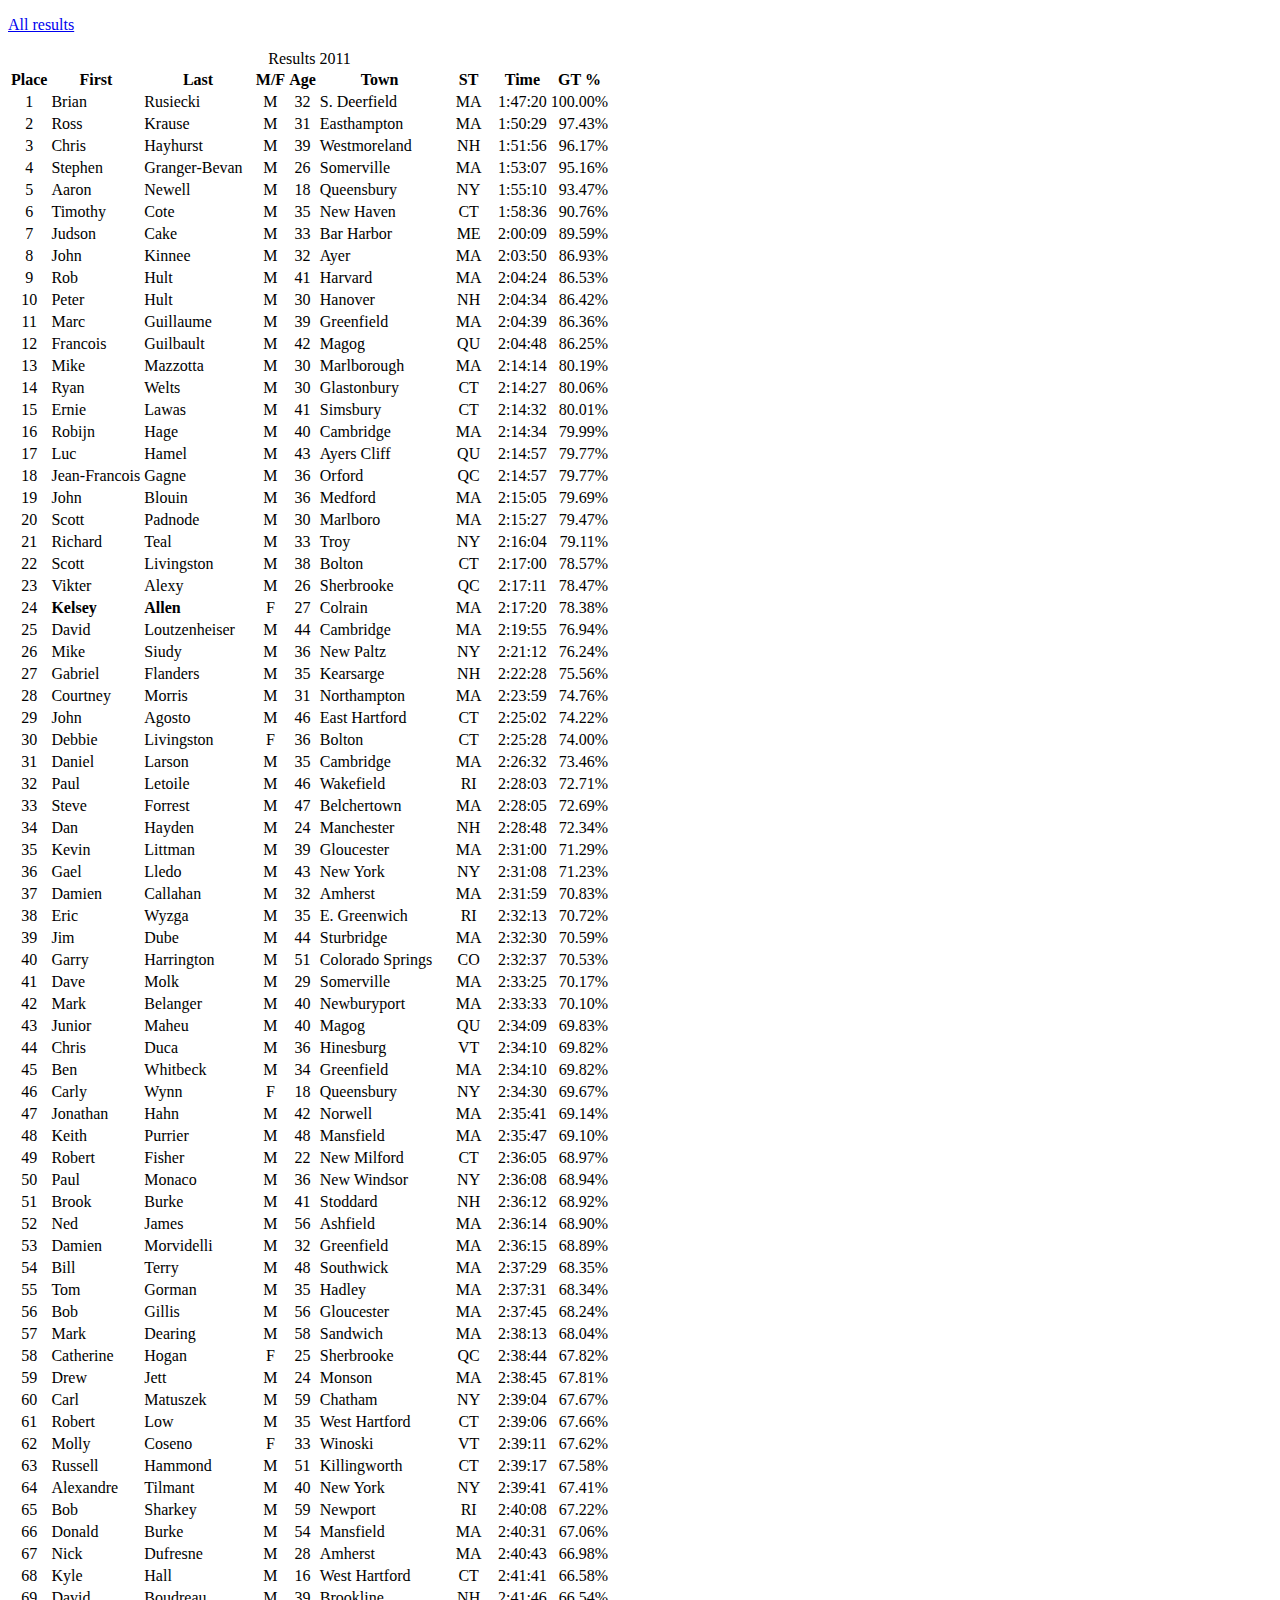
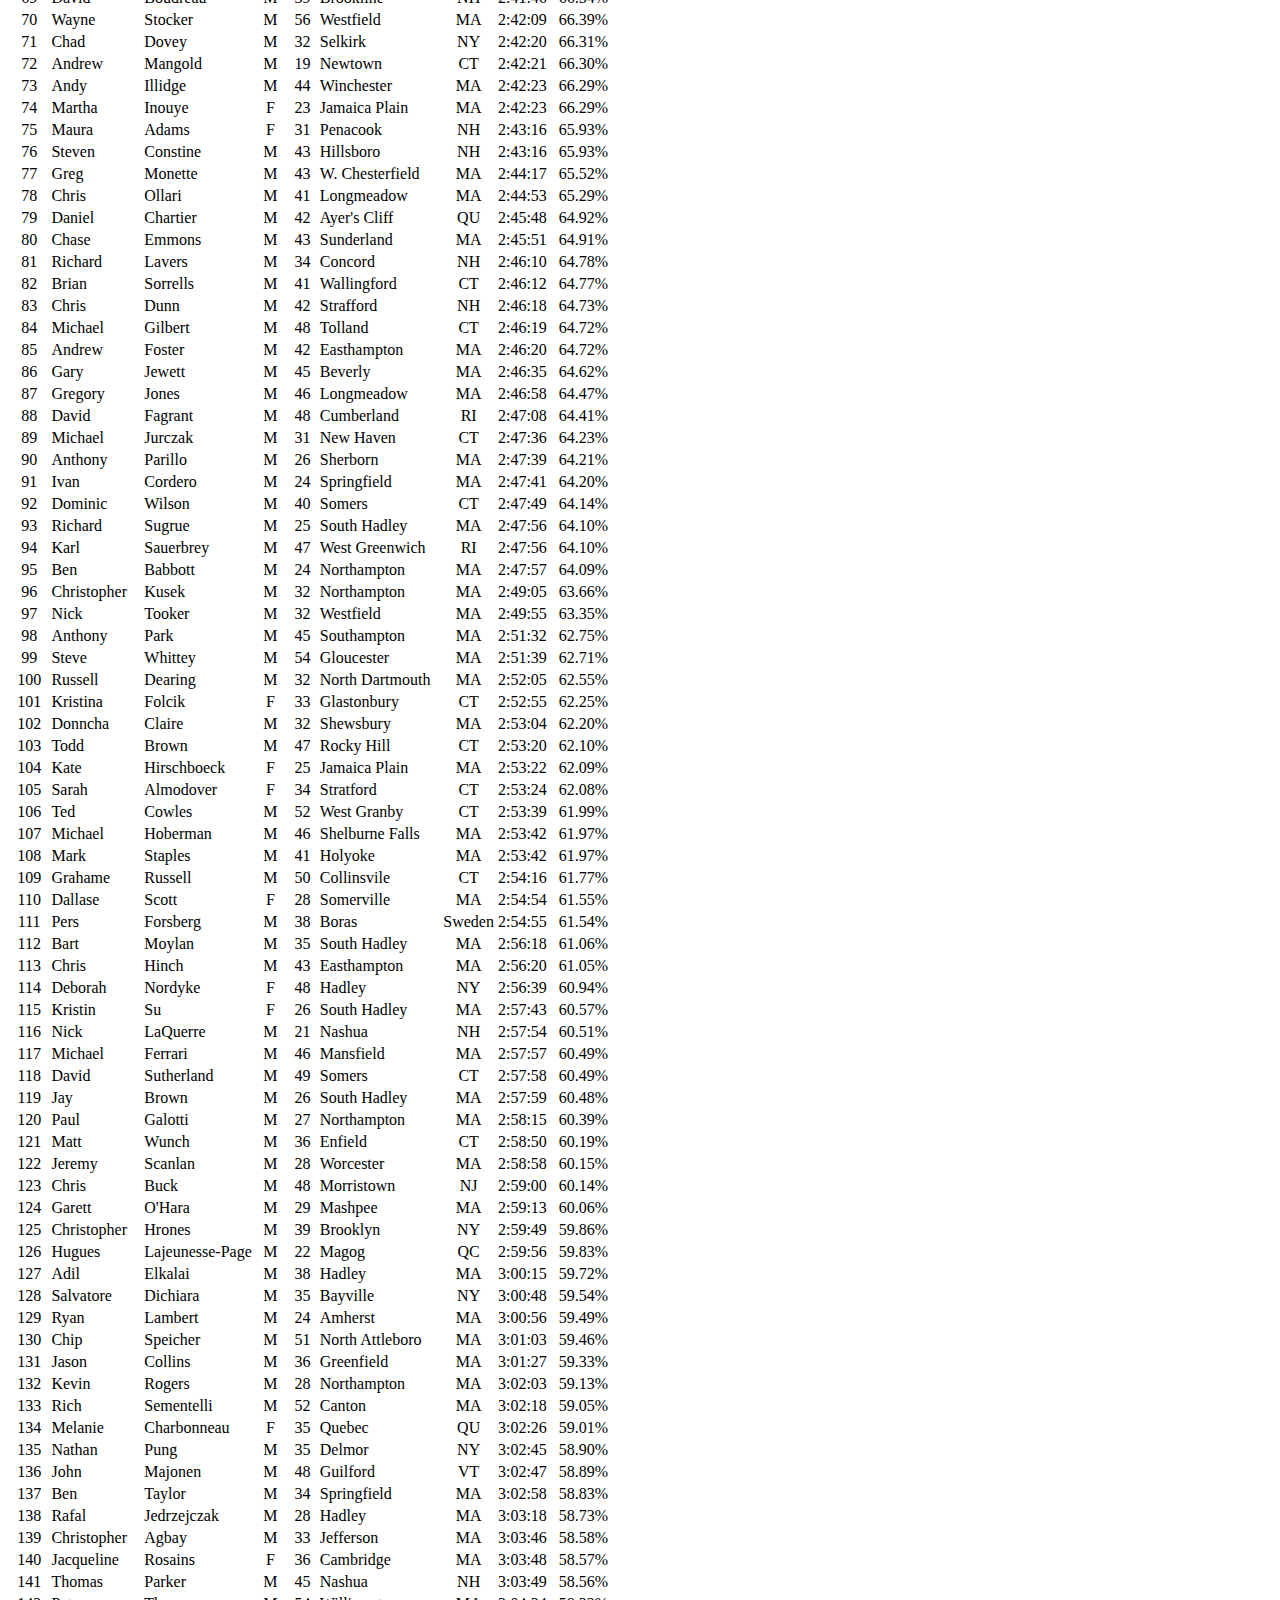
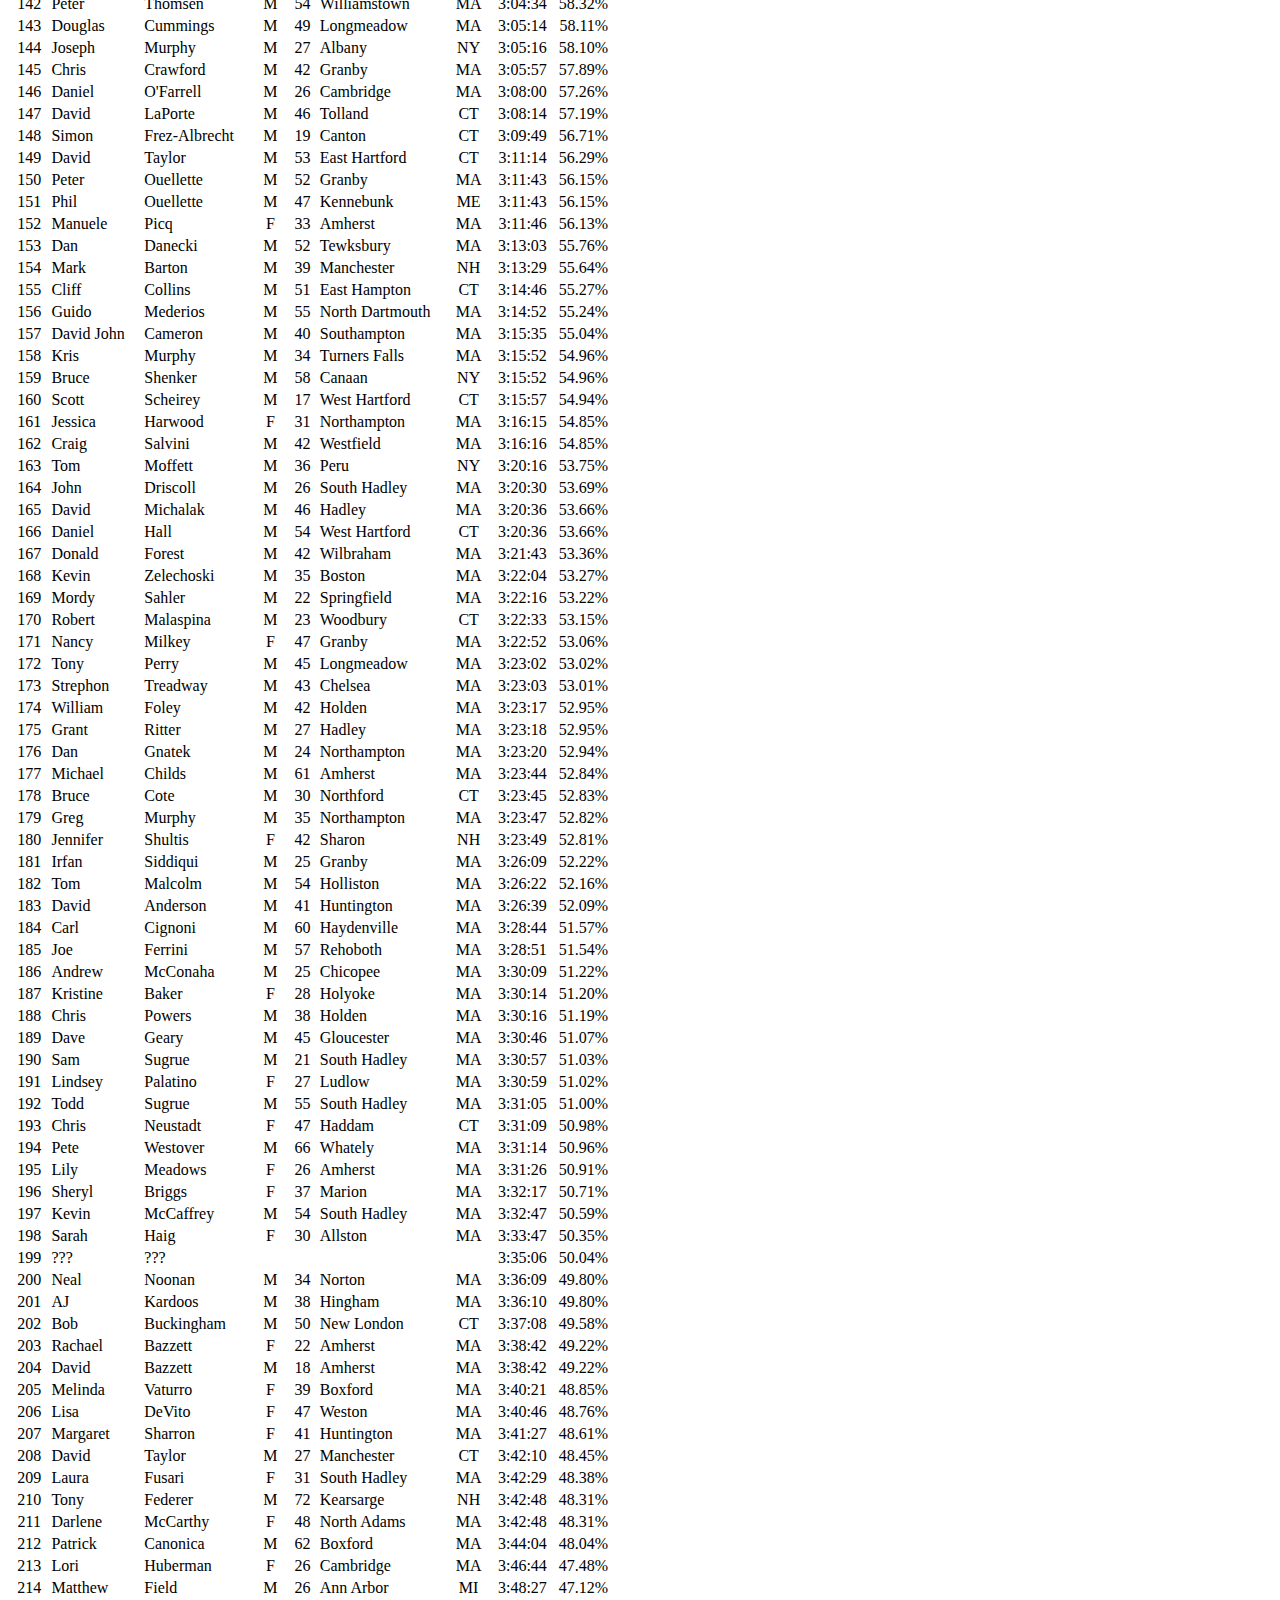
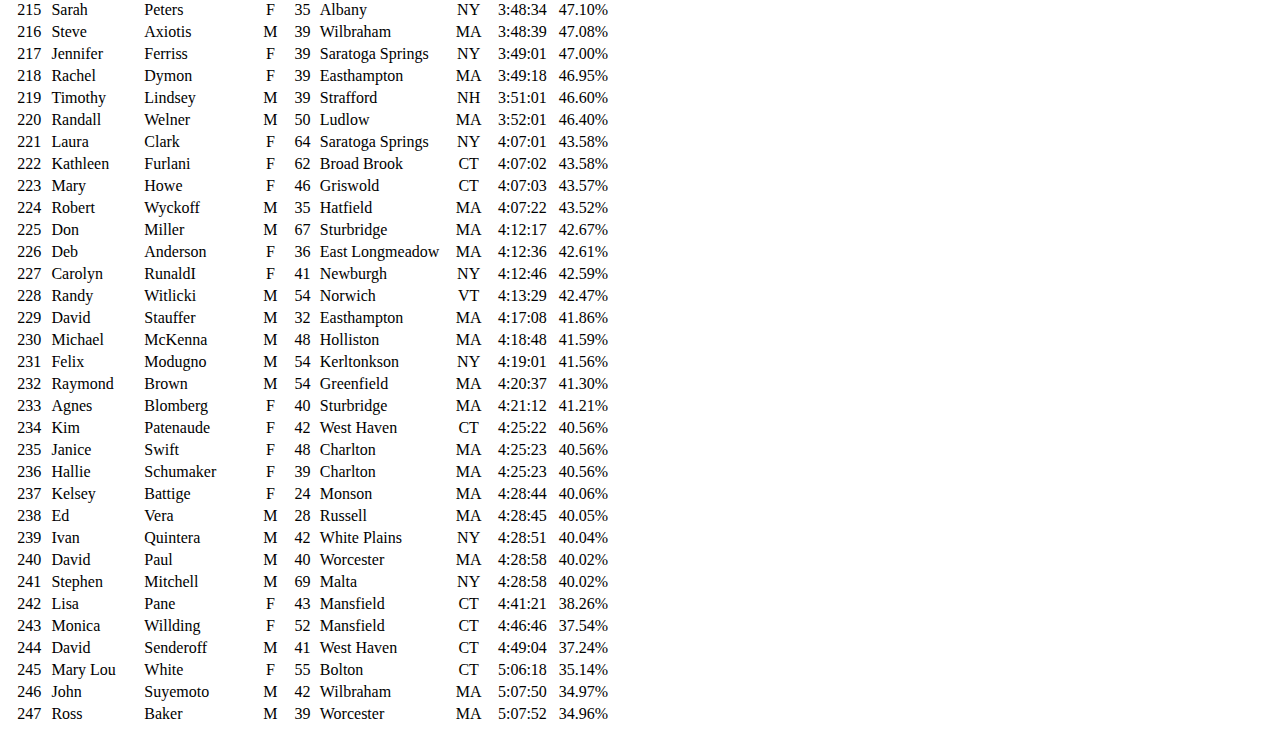
<file: www/results/results2011.html>
<!DOCTYPE html>
<html>
<head>
  <meta charset="utf-8" />
  <title>7 Sisters Trail Race</title>
</head>
<body>
<p><a href=".">All results</a></p>
<table>
<caption>Results 2011</caption>
<thead>
<tr>
<th class="place">Place</th>
<th class="name">First</th>
<th class="name">Last</th>
<th class="gender">M/F</th>
<th class="age">Age</th>
<th class="town">Town</td>
<th class="state">ST</td>
<th class="time">Time</th>
<th class="gt">GT %</th>
</tr>
</thead>
<tbody>
<tr>
<td  align = center>1</td>
<td  align = left>Brian</td>
<td  align = left>Rusiecki</td>
<td  align = center>M</td>
<td  align = center>32</td>
<td  align = left>S. Deerfield</td>
<td  align = center>MA</td>
<td  align =  right>1:47:20</td>
<td  align =  right>100.00%</td>
</tr>

<tr>
<td  align = center>2</td>
<td  align = left>Ross</td>
<td  align = left>Krause</td>
<td  align = center>M</td>
<td  align = center>31</td>
<td  align = left>Easthampton</td>
<td  align = center>MA</td>
<td  align =  right>1:50:29</td>
<td  align =  right>97.43%</td>
</tr>

<tr>
<td  align = center>3</td>
<td  align = left>Chris</td>
<td  align = left>Hayhurst</td>
<td  align = center>M</td>
<td  align = center>39</td>
<td  align = left>Westmoreland</td>
<td  align = center>NH</td>
<td  align =  right>1:51:56</td>
<td  align =  right>96.17%</td>
</tr>

<tr>
<td  align = center>4</td>
<td  align = left>Stephen</td>
<td  align = left>Granger-Bevan</td>
<td  align = center>M</td>
<td  align = center>26</td>
<td  align = left>Somerville</td>
<td  align = center>MA</td>
<td  align =  right>1:53:07</td>
<td  align =  right>95.16%</td>
</tr>

<tr>
<td  align = center>5</td>
<td  align = left>Aaron</td>
<td  align = left>Newell</td>
<td  align = center>M</td>
<td  align = center>18</td>
<td  align = left>Queensbury</td>
<td  align = center>NY</td>
<td  align =  right>1:55:10</td>
<td  align =  right>93.47%</td>
</tr>

<tr>
<td  align = center>6</td>
<td  align = left>Timothy</td>
<td  align = left>Cote</td>
<td  align = center>M</td>
<td  align = center>35</td>
<td  align = left>New Haven</td>
<td  align = center>CT</td>
<td  align =  right>1:58:36</td>
<td  align =  right>90.76%</td>
</tr>

<tr>
<td  align = center>7</td>
<td  align = left>Judson</td>
<td  align = left>Cake</td>
<td  align = center>M</td>
<td  align = center>33</td>
<td  align = left>Bar Harbor</td>
<td  align = center>ME</td>
<td  align =  right>2:00:09</td>
<td  align =  right>89.59%</td>
</tr>

<tr>
<td  align = center>8</td>
<td  align = left>John</td>
<td  align = left>Kinnee</td>
<td  align = center>M</td>
<td  align = center>32</td>
<td  align = left>Ayer</td>
<td  align = center>MA</td>
<td  align =  right>2:03:50</td>
<td  align =  right>86.93%</td>
</tr>

<tr>
<td  align = center>9</td>
<td  align = left>Rob</td>
<td  align = left>Hult</td>
<td  align = center>M</td>
<td  align = center>41</td>
<td  align = left>Harvard</td>
<td  align = center>MA</td>
<td  align =  right>2:04:24</td>
<td  align =  right>86.53%</td>
</tr>

<tr>
<td  align = center>10</td>
<td  align = left>Peter</td>
<td  align = left>Hult</td>
<td  align = center>M</td>
<td  align = center>30</td>
<td  align = left>Hanover</td>
<td  align = center>NH</td>
<td  align =  right>2:04:34</td>
<td  align =  right>86.42%</td>
</tr>

<tr>
<td  align = center>11</td>
<td  align = left>Marc</td>
<td  align = left>Guillaume</td>
<td  align = center>M</td>
<td  align = center>39</td>
<td  align = left>Greenfield</td>
<td  align = center>MA</td>
<td  align =  right>2:04:39</td>
<td  align =  right>86.36%</td>
</tr>

<tr>
<td  align = center>12</td>
<td  align = left>Francois</td>
<td  align = left>Guilbault</td>
<td  align = center>M</td>
<td  align = center>42</td>
<td  align = left>Magog</td>
<td  align = center>QU</td>
<td  align =  right>2:04:48</td>
<td  align =  right>86.25%</td>
</tr>

<tr>
<td  align = center>13</td>
<td  align = left>Mike</td>
<td  align = left>Mazzotta</td>
<td  align = center>M</td>
<td  align = center>30</td>
<td  align = left>Marlborough</td>
<td  align = center>MA</td>
<td  align =  right>2:14:14</td>
<td  align =  right>80.19%</td>
</tr>

<tr>
<td  align = center>14</td>
<td  align = left>Ryan</td>
<td  align = left>Welts</td>
<td  align = center>M</td>
<td  align = center>30</td>
<td  align = left>Glastonbury</td>
<td  align = center>CT</td>
<td  align =  right>2:14:27</td>
<td  align =  right>80.06%</td>
</tr>

<tr>
<td  align = center>15</td>
<td  align = left>Ernie</td>
<td  align = left>Lawas</td>
<td  align = center>M</td>
<td  align = center>41</td>
<td  align = left>Simsbury</td>
<td  align = center>CT</td>
<td  align =  right>2:14:32</td>
<td  align =  right>80.01%</td>
</tr>

<tr>
<td  align = center>16</td>
<td  align = left>Robijn</td>
<td  align = left>Hage</td>
<td  align = center>M</td>
<td  align = center>40</td>
<td  align = left>Cambridge</td>
<td  align = center>MA</td>
<td  align =  right>2:14:34</td>
<td  align =  right>79.99%</td>
</tr>

<tr>
<td  align = center>17</td>
<td  align = left>Luc</td>
<td  align = left>Hamel</td>
<td  align = center>M</td>
<td  align = center>43</td>
<td  align = left>Ayers Cliff</td>
<td  align = center>QU</td>
<td  align =  right>2:14:57</td>
<td  align =  right>79.77%</td>
</tr>

<tr>
<td  align = center>18</td>
<td  align = left>Jean-Francois</td>
<td  align = left>Gagne</td>
<td  align = center>M</td>
<td  align = center>36</td>
<td  align = left>Orford</td>
<td  align = center>QC</td>
<td  align =  right>2:14:57</td>
<td  align =  right>79.77%</td>
</tr>

<tr>
<td  align = center>19</td>
<td  align = left>John</td>
<td  align = left>Blouin</td>
<td  align = center>M</td>
<td  align = center>36</td>
<td  align = left>Medford</td>
<td  align = center>MA</td>
<td  align =  right>2:15:05</td>
<td  align =  right>79.69%</td>
</tr>

<tr>
<td  align = center>20</td>
<td  align = left>Scott</td>
<td  align = left>Padnode</td>
<td  align = center>M</td>
<td  align = center>30</td>
<td  align = left>Marlboro</td>
<td  align = center>MA</td>
<td  align =  right>2:15:27</td>
<td  align =  right>79.47%</td>
</tr>

<tr>
<td  align = center>21</td>
<td  align = left>Richard</td>
<td  align = left>Teal</td>
<td  align = center>M</td>
<td  align = center>33</td>
<td  align = left>Troy</td>
<td  align = center>NY</td>
<td  align =  right>2:16:04</td>
<td  align =  right>79.11%</td>
</tr>

<tr>
<td  align = center>22</td>
<td  align = left>Scott</td>
<td  align = left>Livingston</td>
<td  align = center>M</td>
<td  align = center>38</td>
<td  align = left>Bolton</td>
<td  align = center>CT</td>
<td  align =  right>2:17:00</td>
<td  align =  right>78.57%</td>
</tr>

<tr>
<td  align = center>23</td>
<td  align = left>Vikter</td>
<td  align = left>Alexy</td>
<td  align = center>M</td>
<td  align = center>26</td>
<td  align = left>Sherbrooke</td>
<td  align = center>QC</td>
<td  align =  right>2:17:11</td>
<td  align =  right>78.47%</td>
</tr>

<tr>
<td  align = center>24</td>
<td  align = left><b>Kelsey</b></td>
<td  align = left><b>Allen</b></td>
<td  align = center>F</td>
<td  align = center>27</td>
<td  align = left>Colrain</td>
<td  align = center>MA</td>
<td  align =  right>2:17:20</td>
<td  align =  right>78.38%</td>
</tr>

<tr>
<td  align = center>25</td>
<td  align = left>David</td>
<td  align = left>Loutzenheiser</td>
<td  align = center>M</td>
<td  align = center>44</td>
<td  align = left>Cambridge</td>
<td  align = center>MA</td>
<td  align =  right>2:19:55</td>
<td  align =  right>76.94%</td>
</tr>

<tr>
<td  align = center>26</td>
<td  align = left>Mike</td>
<td  align = left>Siudy</td>
<td  align = center>M</td>
<td  align = center>36</td>
<td  align = left>New Paltz</td>
<td  align = center>NY</td>
<td  align =  right>2:21:12</td>
<td  align =  right>76.24%</td>
</tr>

<tr>
<td  align = center>27</td>
<td  align = left>Gabriel</td>
<td  align = left>Flanders</td>
<td  align = center>M</td>
<td  align = center>35</td>
<td  align = left>Kearsarge</td>
<td  align = center>NH</td>
<td  align =  right>2:22:28</td>
<td  align =  right>75.56%</td>
</tr>

<tr>
<td  align = center>28</td>
<td  align = left>Courtney</td>
<td  align = left>Morris</td>
<td  align = center>M</td>
<td  align = center>31</td>
<td  align = left>Northampton</td>
<td  align = center>MA</td>
<td  align =  right>2:23:59</td>
<td  align =  right>74.76%</td>
</tr>

<tr>
<td  align = center>29</td>
<td  align = left>John</td>
<td  align = left>Agosto</td>
<td  align = center>M</td>
<td  align = center>46</td>
<td  align = left>East Hartford</td>
<td  align = center>CT</td>
<td  align =  right>2:25:02</td>
<td  align =  right>74.22%</td>
</tr>

<tr>
<td  align = center>30</td>
<td  align = left>Debbie</td>
<td  align = left>Livingston</td>
<td  align = center>F</td>
<td  align = center>36</td>
<td  align = left>Bolton</td>
<td  align = center>CT</td>
<td  align =  right>2:25:28</td>
<td  align =  right>74.00%</td>
</tr>

<tr>
<td  align = center>31</td>
<td  align = left>Daniel</td>
<td  align = left>Larson</td>
<td  align = center>M</td>
<td  align = center>35</td>
<td  align = left>Cambridge</td>
<td  align = center>MA</td>
<td  align =  right>2:26:32</td>
<td  align =  right>73.46%</td>
</tr>

<tr>
<td  align = center>32</td>
<td  align = left>Paul</td>
<td  align = left>Letoile</td>
<td  align = center>M</td>
<td  align = center>46</td>
<td  align = left>Wakefield</td>
<td  align = center>RI</td>
<td  align =  right>2:28:03</td>
<td  align =  right>72.71%</td>
</tr>

<tr>
<td  align = center>33</td>
<td  align = left>Steve</td>
<td  align = left>Forrest</td>
<td  align = center>M</td>
<td  align = center>47</td>
<td  align = left>Belchertown</td>
<td  align = center>MA</td>
<td  align =  right>2:28:05</td>
<td  align =  right>72.69%</td>
</tr>

<tr>
<td  align = center>34</td>
<td  align = left>Dan</td>
<td  align = left>Hayden</td>
<td  align = center>M</td>
<td  align = center>24</td>
<td  align = left>Manchester</td>
<td  align = center>NH</td>
<td  align =  right>2:28:48</td>
<td  align =  right>72.34%</td>
</tr>

<tr>
<td  align = center>35</td>
<td  align = left>Kevin</td>
<td  align = left>Littman</td>
<td  align = center>M</td>
<td  align = center>39</td>
<td  align = left>Gloucester</td>
<td  align = center>MA</td>
<td  align =  right>2:31:00</td>
<td  align =  right>71.29%</td>
</tr>

<tr>
<td  align = center>36</td>
<td  align = left>Gael</td>
<td  align = left>Lledo</td>
<td  align = center>M</td>
<td  align = center>43</td>
<td  align = left>New York</td>
<td  align = center>NY</td>
<td  align =  right>2:31:08</td>
<td  align =  right>71.23%</td>
</tr>

<tr>
<td  align = center>37</td>
<td  align = left>Damien</td>
<td  align = left>Callahan</td>
<td  align = center>M</td>
<td  align = center>32</td>
<td  align = left>Amherst</td>
<td  align = center>MA</td>
<td  align =  right>2:31:59</td>
<td  align =  right>70.83%</td>
</tr>

<tr>
<td  align = center>38</td>
<td  align = left>Eric</td>
<td  align = left>Wyzga</td>
<td  align = center>M</td>
<td  align = center>35</td>
<td  align = left>E. Greenwich</td>
<td  align = center>RI</td>
<td  align =  right>2:32:13</td>
<td  align =  right>70.72%</td>
</tr>

<tr>
<td  align = center>39</td>
<td  align = left>Jim</td>
<td  align = left>Dube</td>
<td  align = center>M</td>
<td  align = center>44</td>
<td  align = left>Sturbridge</td>
<td  align = center>MA</td>
<td  align =  right>2:32:30</td>
<td  align =  right>70.59%</td>
</tr>

<tr>
<td  align = center>40</td>
<td  align = left>Garry</td>
<td  align = left>Harrington</td>
<td  align = center>M</td>
<td  align = center>51</td>
<td  align = left>Colorado Springs</td>
<td  align = center>CO</td>
<td  align =  right>2:32:37</td>
<td  align =  right>70.53%</td>
</tr>

<tr>
<td  align = center>41</td>
<td  align = left>Dave</td>
<td  align = left>Molk</td>
<td  align = center>M</td>
<td  align = center>29</td>
<td  align = left>Somerville</td>
<td  align = center>MA</td>
<td  align =  right>2:33:25</td>
<td  align =  right>70.17%</td>
</tr>

<tr>
<td  align = center>42</td>
<td  align = left>Mark</td>
<td  align = left>Belanger</td>
<td  align = center>M</td>
<td  align = center>40</td>
<td  align = left>Newburyport</td>
<td  align = center>MA</td>
<td  align =  right>2:33:33</td>
<td  align =  right>70.10%</td>
</tr>

<tr>
<td  align = center>43</td>
<td  align = left>Junior</td>
<td  align = left>Maheu</td>
<td  align = center>M</td>
<td  align = center>40</td>
<td  align = left>Magog</td>
<td  align = center>QU</td>
<td  align =  right>2:34:09</td>
<td  align =  right>69.83%</td>
</tr>

<tr>
<td  align = center>44</td>
<td  align = left>Chris</td>
<td  align = left>Duca</td>
<td  align = center>M</td>
<td  align = center>36</td>
<td  align = left>Hinesburg</td>
<td  align = center>VT</td>
<td  align =  right>2:34:10</td>
<td  align =  right>69.82%</td>
</tr>

<tr>
<td  align = center>45</td>
<td  align = left>Ben</td>
<td  align = left>Whitbeck</td>
<td  align = center>M</td>
<td  align = center>34</td>
<td  align = left>Greenfield</td>
<td  align = center>MA</td>
<td  align =  right>2:34:10</td>
<td  align =  right>69.82%</td>
</tr>

<tr>
<td  align = center>46</td>
<td  align = left>Carly</td>
<td  align = left>Wynn</td>
<td  align = center>F</td>
<td  align = center>18</td>
<td  align = left>Queensbury</td>
<td  align = center>NY</td>
<td  align =  right>2:34:30</td>
<td  align =  right>69.67%</td>
</tr>

<tr>
<td  align = center>47</td>
<td  align = left>Jonathan</td>
<td  align = left>Hahn</td>
<td  align = center>M</td>
<td  align = center>42</td>
<td  align = left>Norwell</td>
<td  align = center>MA</td>
<td  align =  right>2:35:41</td>
<td  align =  right>69.14%</td>
</tr>

<tr>
<td  align = center>48</td>
<td  align = left>Keith</td>
<td  align = left>Purrier</td>
<td  align = center>M</td>
<td  align = center>48</td>
<td  align = left>Mansfield</td>
<td  align = center>MA</td>
<td  align =  right>2:35:47</td>
<td  align =  right>69.10%</td>
</tr>

<tr>
<td  align = center>49</td>
<td  align = left>Robert</td>
<td  align = left>Fisher</td>
<td  align = center>M</td>
<td  align = center>22</td>
<td  align = left>New Milford</td>
<td  align = center>CT</td>
<td  align =  right>2:36:05</td>
<td  align =  right>68.97%</td>
</tr>

<tr>
<td  align = center>50</td>
<td  align = left>Paul</td>
<td  align = left>Monaco</td>
<td  align = center>M</td>
<td  align = center>36</td>
<td  align = left>New Windsor</td>
<td  align = center>NY</td>
<td  align =  right>2:36:08</td>
<td  align =  right>68.94%</td>
</tr>

<tr>
<td  align = center>51</td>
<td  align = left>Brook</td>
<td  align = left>Burke</td>
<td  align = center>M</td>
<td  align = center>41</td>
<td  align = left>Stoddard</td>
<td  align = center>NH</td>
<td  align =  right>2:36:12</td>
<td  align =  right>68.92%</td>
</tr>

<tr>
<td  align = center>52</td>
<td  align = left>Ned</td>
<td  align = left>James</td>
<td  align = center>M</td>
<td  align = center>56</td>
<td  align = left>Ashfield</td>
<td  align = center>MA</td>
<td  align =  right>2:36:14</td>
<td  align =  right>68.90%</td>
</tr>

<tr>
<td  align = center>53</td>
<td  align = left>Damien</td>
<td  align = left>Morvidelli</td>
<td  align = center>M</td>
<td  align = center>32</td>
<td  align = left>Greenfield</td>
<td  align = center>MA</td>
<td  align =  right>2:36:15</td>
<td  align =  right>68.89%</td>
</tr>

<tr>
<td  align = center>54</td>
<td  align = left>Bill</td>
<td  align = left>Terry</td>
<td  align = center>M</td>
<td  align = center>48</td>
<td  align = left>Southwick</td>
<td  align = center>MA</td>
<td  align =  right>2:37:29</td>
<td  align =  right>68.35%</td>
</tr>

<tr>
<td  align = center>55</td>
<td  align = left>Tom</td>
<td  align = left>Gorman</td>
<td  align = center>M</td>
<td  align = center>35</td>
<td  align = left>Hadley</td>
<td  align = center>MA</td>
<td  align =  right>2:37:31</td>
<td  align =  right>68.34%</td>
</tr>

<tr>
<td  align = center>56</td>
<td  align = left>Bob</td>
<td  align = left>Gillis</td>
<td  align = center>M</td>
<td  align = center>56</td>
<td  align = left>Gloucester</td>
<td  align = center>MA</td>
<td  align =  right>2:37:45</td>
<td  align =  right>68.24%</td>
</tr>

<tr>
<td  align = center>57</td>
<td  align = left>Mark</td>
<td  align = left>Dearing</td>
<td  align = center>M</td>
<td  align = center>58</td>
<td  align = left>Sandwich</td>
<td  align = center>MA</td>
<td  align =  right>2:38:13</td>
<td  align =  right>68.04%</td>
</tr>

<tr>
<td  align = center>58</td>
<td  align = left>Catherine</td>
<td  align = left>Hogan</td>
<td  align = center>F</td>
<td  align = center>25</td>
<td  align = left>Sherbrooke</td>
<td  align = center>QC</td>
<td  align =  right>2:38:44</td>
<td  align =  right>67.82%</td>
</tr>

<tr>
<td  align = center>59</td>
<td  align = left>Drew</td>
<td  align = left>Jett</td>
<td  align = center>M</td>
<td  align = center>24</td>
<td  align = left>Monson</td>
<td  align = center>MA</td>
<td  align =  right>2:38:45</td>
<td  align =  right>67.81%</td>
</tr>

<tr>
<td  align = center>60</td>
<td  align = left>Carl</td>
<td  align = left>Matuszek</td>
<td  align = center>M</td>
<td  align = center>59</td>
<td  align = left>Chatham</td>
<td  align = center>NY</td>
<td  align =  right>2:39:04</td>
<td  align =  right>67.67%</td>
</tr>

<tr>
<td  align = center>61</td>
<td  align = left>Robert</td>
<td  align = left>Low</td>
<td  align = center>M</td>
<td  align = center>35</td>
<td  align = left>West Hartford</td>
<td  align = center>CT</td>
<td  align =  right>2:39:06</td>
<td  align =  right>67.66%</td>
</tr>

<tr>
<td  align = center>62</td>
<td  align = left>Molly</td>
<td  align = left>Coseno</td>
<td  align = center>F</td>
<td  align = center>33</td>
<td  align = left>Winoski</td>
<td  align = center>VT</td>
<td  align =  right>2:39:11</td>
<td  align =  right>67.62%</td>
</tr>

<tr>
<td  align = center>63</td>
<td  align = left>Russell</td>
<td  align = left>Hammond</td>
<td  align = center>M</td>
<td  align = center>51</td>
<td  align = left>Killingworth</td>
<td  align = center>CT</td>
<td  align =  right>2:39:17</td>
<td  align =  right>67.58%</td>
</tr>

<tr>
<td  align = center>64</td>
<td  align = left>Alexandre</td>
<td  align = left>Tilmant</td>
<td  align = center>M</td>
<td  align = center>40</td>
<td  align = left>New York</td>
<td  align = center>NY</td>
<td  align =  right>2:39:41</td>
<td  align =  right>67.41%</td>
</tr>

<tr>
<td  align = center>65</td>
<td  align = left>Bob</td>
<td  align = left>Sharkey</td>
<td  align = center>M</td>
<td  align = center>59</td>
<td  align = left>Newport</td>
<td  align = center>RI</td>
<td  align =  right>2:40:08</td>
<td  align =  right>67.22%</td>
</tr>

<tr>
<td  align = center>66</td>
<td  align = left>Donald</td>
<td  align = left>Burke</td>
<td  align = center>M</td>
<td  align = center>54</td>
<td  align = left>Mansfield</td>
<td  align = center>MA</td>
<td  align =  right>2:40:31</td>
<td  align =  right>67.06%</td>
</tr>

<tr>
<td  align = center>67</td>
<td  align = left>Nick</td>
<td  align = left>Dufresne</td>
<td  align = center>M</td>
<td  align = center>28</td>
<td  align = left>Amherst</td>
<td  align = center>MA</td>
<td  align =  right>2:40:43</td>
<td  align =  right>66.98%</td>
</tr>

<tr>
<td  align = center>68</td>
<td  align = left>Kyle</td>
<td  align = left>Hall</td>
<td  align = center>M</td>
<td  align = center>16</td>
<td  align = left>West Hartford</td>
<td  align = center>CT</td>
<td  align =  right>2:41:41</td>
<td  align =  right>66.58%</td>
</tr>

<tr>
<td  align = center>69</td>
<td  align = left>David</td>
<td  align = left>Boudreau</td>
<td  align = center>M</td>
<td  align = center>39</td>
<td  align = left>Brookline</td>
<td  align = center>NH</td>
<td  align =  right>2:41:46</td>
<td  align =  right>66.54%</td>
</tr>

<tr>
<td  align = center>70</td>
<td  align = left>Wayne</td>
<td  align = left>Stocker</td>
<td  align = center>M</td>
<td  align = center>56</td>
<td  align = left>Westfield</td>
<td  align = center>MA</td>
<td  align =  right>2:42:09</td>
<td  align =  right>66.39%</td>
</tr>

<tr>
<td  align = center>71</td>
<td  align = left>Chad</td>
<td  align = left>Dovey</td>
<td  align = center>M</td>
<td  align = center>32</td>
<td  align = left>Selkirk</td>
<td  align = center>NY</td>
<td  align =  right>2:42:20</td>
<td  align =  right>66.31%</td>
</tr>

<tr>
<td  align = center>72</td>
<td  align = left>Andrew</td>
<td  align = left>Mangold</td>
<td  align = center>M</td>
<td  align = center>19</td>
<td  align = left>Newtown</td>
<td  align = center>CT</td>
<td  align =  right>2:42:21</td>
<td  align =  right>66.30%</td>
</tr>

<tr>
<td  align = center>73</td>
<td  align = left>Andy</td>
<td  align = left>Illidge</td>
<td  align = center>M</td>
<td  align = center>44</td>
<td  align = left>Winchester</td>
<td  align = center>MA</td>
<td  align =  right>2:42:23</td>
<td  align =  right>66.29%</td>
</tr>

<tr>
<td  align = center>74</td>
<td  align = left>Martha</td>
<td  align = left>Inouye</td>
<td  align = center>F</td>
<td  align = center>23</td>
<td  align = left>Jamaica Plain</td>
<td  align = center>MA</td>
<td  align =  right>2:42:23</td>
<td  align =  right>66.29%</td>
</tr>

<tr>
<td  align = center>75</td>
<td  align = left>Maura</td>
<td  align = left>Adams</td>
<td  align = center>F</td>
<td  align = center>31</td>
<td  align = left>Penacook</td>
<td  align = center>NH</td>
<td  align =  right>2:43:16</td>
<td  align =  right>65.93%</td>
</tr>

<tr>
<td  align = center>76</td>
<td  align = left>Steven</td>
<td  align = left>Constine</td>
<td  align = center>M</td>
<td  align = center>43</td>
<td  align = left>Hillsboro</td>
<td  align = center>NH</td>
<td  align =  right>2:43:16</td>
<td  align =  right>65.93%</td>
</tr>

<tr>
<td  align = center>77</td>
<td  align = left>Greg</td>
<td  align = left>Monette</td>
<td  align = center>M</td>
<td  align = center>43</td>
<td  align = left>W. Chesterfield</td>
<td  align = center>MA</td>
<td  align =  right>2:44:17</td>
<td  align =  right>65.52%</td>
</tr>

<tr>
<td  align = center>78</td>
<td  align = left>Chris</td>
<td  align = left>Ollari</td>
<td  align = center>M</td>
<td  align = center>41</td>
<td  align = left>Longmeadow</td>
<td  align = center>MA</td>
<td  align =  right>2:44:53</td>
<td  align =  right>65.29%</td>
</tr>

<tr>
<td  align = center>79</td>
<td  align = left>Daniel</td>
<td  align = left>Chartier</td>
<td  align = center>M</td>
<td  align = center>42</td>
<td  align = left>Ayer&#39;s Cliff</td>
<td  align = center>QU</td>
<td  align =  right>2:45:48</td>
<td  align =  right>64.92%</td>
</tr>

<tr>
<td  align = center>80</td>
<td  align = left>Chase</td>
<td  align = left>Emmons</td>
<td  align = center>M</td>
<td  align = center>43</td>
<td  align = left>Sunderland</td>
<td  align = center>MA</td>
<td  align =  right>2:45:51</td>
<td  align =  right>64.91%</td>
</tr>

<tr>
<td  align = center>81</td>
<td  align = left>Richard</td>
<td  align = left>Lavers</td>
<td  align = center>M</td>
<td  align = center>34</td>
<td  align = left>Concord</td>
<td  align = center>NH</td>
<td  align =  right>2:46:10</td>
<td  align =  right>64.78%</td>
</tr>

<tr>
<td  align = center>82</td>
<td  align = left>Brian</td>
<td  align = left>Sorrells</td>
<td  align = center>M</td>
<td  align = center>41</td>
<td  align = left>Wallingford</td>
<td  align = center>CT</td>
<td  align =  right>2:46:12</td>
<td  align =  right>64.77%</td>
</tr>

<tr>
<td  align = center>83</td>
<td  align = left>Chris</td>
<td  align = left>Dunn</td>
<td  align = center>M</td>
<td  align = center>42</td>
<td  align = left>Strafford</td>
<td  align = center>NH</td>
<td  align =  right>2:46:18</td>
<td  align =  right>64.73%</td>
</tr>

<tr>
<td  align = center>84</td>
<td  align = left>Michael</td>
<td  align = left>Gilbert</td>
<td  align = center>M</td>
<td  align = center>48</td>
<td  align = left>Tolland</td>
<td  align = center>CT</td>
<td  align =  right>2:46:19</td>
<td  align =  right>64.72%</td>
</tr>

<tr>
<td  align = center>85</td>
<td  align = left>Andrew</td>
<td  align = left>Foster</td>
<td  align = center>M</td>
<td  align = center>42</td>
<td  align = left>Easthampton</td>
<td  align = center>MA</td>
<td  align =  right>2:46:20</td>
<td  align =  right>64.72%</td>
</tr>

<tr>
<td  align = center>86</td>
<td  align = left>Gary</td>
<td  align = left>Jewett</td>
<td  align = center>M</td>
<td  align = center>45</td>
<td  align = left>Beverly</td>
<td  align = center>MA</td>
<td  align =  right>2:46:35</td>
<td  align =  right>64.62%</td>
</tr>

<tr>
<td  align = center>87</td>
<td  align = left>Gregory</td>
<td  align = left>Jones</td>
<td  align = center>M</td>
<td  align = center>46</td>
<td  align = left>Longmeadow</td>
<td  align = center>MA</td>
<td  align =  right>2:46:58</td>
<td  align =  right>64.47%</td>
</tr>

<tr>
<td  align = center>88</td>
<td  align = left>David</td>
<td  align = left>Fagrant</td>
<td  align = center>M</td>
<td  align = center>48</td>
<td  align = left>Cumberland</td>
<td  align = center>RI</td>
<td  align =  right>2:47:08</td>
<td  align =  right>64.41%</td>
</tr>

<tr>
<td  align = center>89</td>
<td  align = left>Michael</td>
<td  align = left>Jurczak</td>
<td  align = center>M</td>
<td  align = center>31</td>
<td  align = left>New Haven</td>
<td  align = center>CT</td>
<td  align =  right>2:47:36</td>
<td  align =  right>64.23%</td>
</tr>

<tr>
<td  align = center>90</td>
<td  align = left>Anthony</td>
<td  align = left>Parillo</td>
<td  align = center>M</td>
<td  align = center>26</td>
<td  align = left>Sherborn</td>
<td  align = center>MA</td>
<td  align =  right>2:47:39</td>
<td  align =  right>64.21%</td>
</tr>

<tr>
<td  align = center>91</td>
<td  align = left>Ivan</td>
<td  align = left>Cordero</td>
<td  align = center>M</td>
<td  align = center>24</td>
<td  align = left>Springfield</td>
<td  align = center>MA</td>
<td  align =  right>2:47:41</td>
<td  align =  right>64.20%</td>
</tr>

<tr>
<td  align = center>92</td>
<td  align = left>Dominic</td>
<td  align = left>Wilson</td>
<td  align = center>M</td>
<td  align = center>40</td>
<td  align = left>Somers</td>
<td  align = center>CT</td>
<td  align =  right>2:47:49</td>
<td  align =  right>64.14%</td>
</tr>

<tr>
<td  align = center>93</td>
<td  align = left>Richard</td>
<td  align = left>Sugrue</td>
<td  align = center>M</td>
<td  align = center>25</td>
<td  align = left>South Hadley</td>
<td  align = center>MA</td>
<td  align =  right>2:47:56</td>
<td  align =  right>64.10%</td>
</tr>

<tr>
<td  align = center>94</td>
<td  align = left>Karl</td>
<td  align = left>Sauerbrey</td>
<td  align = center>M</td>
<td  align = center>47</td>
<td  align = left>West Greenwich</td>
<td  align = center>RI</td>
<td  align =  right>2:47:56</td>
<td  align =  right>64.10%</td>
</tr>

<tr>
<td  align = center>95</td>
<td  align = left>Ben</td>
<td  align = left>Babbott</td>
<td  align = center>M</td>
<td  align = center>24</td>
<td  align = left>Northampton</td>
<td  align = center>MA</td>
<td  align =  right>2:47:57</td>
<td  align =  right>64.09%</td>
</tr>

<tr>
<td  align = center>96</td>
<td  align = left>Christopher</td>
<td  align = left>Kusek</td>
<td  align = center>M</td>
<td  align = center>32</td>
<td  align = left>Northampton</td>
<td  align = center>MA</td>
<td  align =  right>2:49:05</td>
<td  align =  right>63.66%</td>
</tr>

<tr>
<td  align = center>97</td>
<td  align = left>Nick</td>
<td  align = left>Tooker</td>
<td  align = center>M</td>
<td  align = center>32</td>
<td  align = left>Westfield</td>
<td  align = center>MA</td>
<td  align =  right>2:49:55</td>
<td  align =  right>63.35%</td>
</tr>

<tr>
<td  align = center>98</td>
<td  align = left>Anthony</td>
<td  align = left>Park</td>
<td  align = center>M</td>
<td  align = center>45</td>
<td  align = left>Southampton</td>
<td  align = center>MA</td>
<td  align =  right>2:51:32</td>
<td  align =  right>62.75%</td>
</tr>

<tr>
<td  align = center>99</td>
<td  align = left>Steve</td>
<td  align = left>Whittey</td>
<td  align = center>M</td>
<td  align = center>54</td>
<td  align = left>Gloucester</td>
<td  align = center>MA</td>
<td  align =  right>2:51:39</td>
<td  align =  right>62.71%</td>
</tr>

<tr>
<td  align = center>100</td>
<td  align = left>Russell</td>
<td  align = left>Dearing</td>
<td  align = center>M</td>
<td  align = center>32</td>
<td  align = left>North Dartmouth</td>
<td  align = center>MA</td>
<td  align =  right>2:52:05</td>
<td  align =  right>62.55%</td>
</tr>

<tr>
<td  align = center>101</td>
<td  align = left>Kristina</td>
<td  align = left>Folcik</td>
<td  align = center>F</td>
<td  align = center>33</td>
<td  align = left>Glastonbury</td>
<td  align = center>CT</td>
<td  align =  right>2:52:55</td>
<td  align =  right>62.25%</td>
</tr>

<tr>
<td  align = center>102</td>
<td  align = left>Donncha</td>
<td  align = left>Claire</td>
<td  align = center>M</td>
<td  align = center>32</td>
<td  align = left>Shewsbury</td>
<td  align = center>MA</td>
<td  align =  right>2:53:04</td>
<td  align =  right>62.20%</td>
</tr>

<tr>
<td  align = center>103</td>
<td  align = left>Todd</td>
<td  align = left>Brown</td>
<td  align = center>M</td>
<td  align = center>47</td>
<td  align = left>Rocky Hill</td>
<td  align = center>CT</td>
<td  align =  right>2:53:20</td>
<td  align =  right>62.10%</td>
</tr>

<tr>
<td  align = center>104</td>
<td  align = left>Kate</td>
<td  align = left>Hirschboeck</td>
<td  align = center>F</td>
<td  align = center>25</td>
<td  align = left>Jamaica Plain</td>
<td  align = center>MA</td>
<td  align =  right>2:53:22</td>
<td  align =  right>62.09%</td>
</tr>

<tr>
<td  align = center>105</td>
<td  align = left>Sarah</td>
<td  align = left>Almodover</td>
<td  align = center>F</td>
<td  align = center>34</td>
<td  align = left>Stratford</td>
<td  align = center>CT</td>
<td  align =  right>2:53:24</td>
<td  align =  right>62.08%</td>
</tr>

<tr>
<td  align = center>106</td>
<td  align = left>Ted</td>
<td  align = left>Cowles</td>
<td  align = center>M</td>
<td  align = center>52</td>
<td  align = left>West Granby</td>
<td  align = center>CT</td>
<td  align =  right>2:53:39</td>
<td  align =  right>61.99%</td>
</tr>

<tr>
<td  align = center>107</td>
<td  align = left>Michael</td>
<td  align = left>Hoberman</td>
<td  align = center>M</td>
<td  align = center>46</td>
<td  align = left>Shelburne Falls</td>
<td  align = center>MA</td>
<td  align =  right>2:53:42</td>
<td  align =  right>61.97%</td>
</tr>

<tr>
<td  align = center>108</td>
<td  align = left>Mark</td>
<td  align = left>Staples</td>
<td  align = center>M</td>
<td  align = center>41</td>
<td  align = left>Holyoke</td>
<td  align = center>MA</td>
<td  align =  right>2:53:42</td>
<td  align =  right>61.97%</td>
</tr>

<tr>
<td  align = center>109</td>
<td  align = left>Grahame</td>
<td  align = left>Russell</td>
<td  align = center>M</td>
<td  align = center>50</td>
<td  align = left>Collinsvile</td>
<td  align = center>CT</td>
<td  align =  right>2:54:16</td>
<td  align =  right>61.77%</td>
</tr>

<tr>
<td  align = center>110</td>
<td  align = left>Dallase</td>
<td  align = left>Scott</td>
<td  align = center>F</td>
<td  align = center>28</td>
<td  align = left>Somerville</td>
<td  align = center>MA</td>
<td  align =  right>2:54:54</td>
<td  align =  right>61.55%</td>
</tr>

<tr>
<td  align = center>111</td>
<td  align = left>Pers</td>
<td  align = left>Forsberg</td>
<td  align = center>M</td>
<td  align = center>38</td>
<td  align = left>Boras</td>
<td  align = center>Sweden</td>
<td  align =  right>2:54:55</td>
<td  align =  right>61.54%</td>
</tr>

<tr>
<td  align = center>112</td>
<td  align = left>Bart</td>
<td  align = left>Moylan</td>
<td  align = center>M</td>
<td  align = center>35</td>
<td  align = left>South Hadley</td>
<td  align = center>MA</td>
<td  align =  right>2:56:18</td>
<td  align =  right>61.06%</td>
</tr>

<tr>
<td  align = center>113</td>
<td  align = left>Chris</td>
<td  align = left>Hinch</td>
<td  align = center>M</td>
<td  align = center>43</td>
<td  align = left>Easthampton</td>
<td  align = center>MA</td>
<td  align =  right>2:56:20</td>
<td  align =  right>61.05%</td>
</tr>

<tr>
<td  align = center>114</td>
<td  align = left>Deborah</td>
<td  align = left>Nordyke</td>
<td  align = center>F</td>
<td  align = center>48</td>
<td  align = left>Hadley</td>
<td  align = center>NY</td>
<td  align =  right>2:56:39</td>
<td  align =  right>60.94%</td>
</tr>

<tr>
<td  align = center>115</td>
<td  align = left>Kristin</td>
<td  align = left>Su</td>
<td  align = center>F</td>
<td  align = center>26</td>
<td  align = left>South Hadley</td>
<td  align = center>MA</td>
<td  align =  right>2:57:43</td>
<td  align =  right>60.57%</td>
</tr>

<tr>
<td  align = center>116</td>
<td  align = left>Nick</td>
<td  align = left>LaQuerre</td>
<td  align = center>M</td>
<td  align = center>21</td>
<td  align = left>Nashua</td>
<td  align = center>NH</td>
<td  align =  right>2:57:54</td>
<td  align =  right>60.51%</td>
</tr>

<tr>
<td  align = center>117</td>
<td  align = left>Michael</td>
<td  align = left>Ferrari</td>
<td  align = center>M</td>
<td  align = center>46</td>
<td  align = left>Mansfield</td>
<td  align = center>MA</td>
<td  align =  right>2:57:57</td>
<td  align =  right>60.49%</td>
</tr>

<tr>
<td  align = center>118</td>
<td  align = left>David</td>
<td  align = left>Sutherland</td>
<td  align = center>M</td>
<td  align = center>49</td>
<td  align = left>Somers</td>
<td  align = center>CT</td>
<td  align =  right>2:57:58</td>
<td  align =  right>60.49%</td>
</tr>

<tr>
<td  align = center>119</td>
<td  align = left>Jay</td>
<td  align = left>Brown</td>
<td  align = center>M</td>
<td  align = center>26</td>
<td  align = left>South Hadley</td>
<td  align = center>MA</td>
<td  align =  right>2:57:59</td>
<td  align =  right>60.48%</td>
</tr>

<tr>
<td  align = center>120</td>
<td  align = left>Paul</td>
<td  align = left>Galotti</td>
<td  align = center>M</td>
<td  align = center>27</td>
<td  align = left>Northampton</td>
<td  align = center>MA</td>
<td  align =  right>2:58:15</td>
<td  align =  right>60.39%</td>
</tr>

<tr>
<td  align = center>121</td>
<td  align = left>Matt</td>
<td  align = left>Wunch</td>
<td  align = center>M</td>
<td  align = center>36</td>
<td  align = left>Enfield</td>
<td  align = center>CT</td>
<td  align =  right>2:58:50</td>
<td  align =  right>60.19%</td>
</tr>

<tr>
<td  align = center>122</td>
<td  align = left>Jeremy</td>
<td  align = left>Scanlan</td>
<td  align = center>M</td>
<td  align = center>28</td>
<td  align = left>Worcester</td>
<td  align = center>MA</td>
<td  align =  right>2:58:58</td>
<td  align =  right>60.15%</td>
</tr>

<tr>
<td  align = center>123</td>
<td  align = left>Chris</td>
<td  align = left>Buck</td>
<td  align = center>M</td>
<td  align = center>48</td>
<td  align = left>Morristown</td>
<td  align = center>NJ</td>
<td  align =  right>2:59:00</td>
<td  align =  right>60.14%</td>
</tr>

<tr>
<td  align = center>124</td>
<td  align = left>Garett</td>
<td  align = left>O&#39;Hara</td>
<td  align = center>M</td>
<td  align = center>29</td>
<td  align = left>Mashpee</td>
<td  align = center>MA</td>
<td  align =  right>2:59:13</td>
<td  align =  right>60.06%</td>
</tr>

<tr>
<td  align = center>125</td>
<td  align = left>Christopher</td>
<td  align = left>Hrones</td>
<td  align = center>M</td>
<td  align = center>39</td>
<td  align = left>Brooklyn</td>
<td  align = center>NY</td>
<td  align =  right>2:59:49</td>
<td  align =  right>59.86%</td>
</tr>

<tr>
<td  align = center>126</td>
<td  align = left>Hugues</td>
<td  align = left>Lajeunesse-Page</td>
<td  align = center>M</td>
<td  align = center>22</td>
<td  align = left>Magog</td>
<td  align = center>QC</td>
<td  align =  right>2:59:56</td>
<td  align =  right>59.83%</td>
</tr>

<tr>
<td  align = center>127</td>
<td  align = left>Adil</td>
<td  align = left>Elkalai</td>
<td  align = center>M</td>
<td  align = center>38</td>
<td  align = left>Hadley</td>
<td  align = center>MA</td>
<td  align =  right>3:00:15</td>
<td  align =  right>59.72%</td>
</tr>

<tr>
<td  align = center>128</td>
<td  align = left>Salvatore</td>
<td  align = left>Dichiara</td>
<td  align = center>M</td>
<td  align = center>35</td>
<td  align = left>Bayville</td>
<td  align = center>NY</td>
<td  align =  right>3:00:48</td>
<td  align =  right>59.54%</td>
</tr>

<tr>
<td  align = center>129</td>
<td  align = left>Ryan</td>
<td  align = left>Lambert</td>
<td  align = center>M</td>
<td  align = center>24</td>
<td  align = left>Amherst</td>
<td  align = center>MA</td>
<td  align =  right>3:00:56</td>
<td  align =  right>59.49%</td>
</tr>

<tr>
<td  align = center>130</td>
<td  align = left>Chip</td>
<td  align = left>Speicher</td>
<td  align = center>M</td>
<td  align = center>51</td>
<td  align = left>North Attleboro</td>
<td  align = center>MA</td>
<td  align =  right>3:01:03</td>
<td  align =  right>59.46%</td>
</tr>

<tr>
<td  align = center>131</td>
<td  align = left>Jason</td>
<td  align = left>Collins</td>
<td  align = center>M</td>
<td  align = center>36</td>
<td  align = left>Greenfield</td>
<td  align = center>MA</td>
<td  align =  right>3:01:27</td>
<td  align =  right>59.33%</td>
</tr>

<tr>
<td  align = center>132</td>
<td  align = left>Kevin</td>
<td  align = left>Rogers</td>
<td  align = center>M</td>
<td  align = center>28</td>
<td  align = left>Northampton</td>
<td  align = center>MA</td>
<td  align =  right>3:02:03</td>
<td  align =  right>59.13%</td>
</tr>

<tr>
<td  align = center>133</td>
<td  align = left>Rich</td>
<td  align = left>Sementelli</td>
<td  align = center>M</td>
<td  align = center>52</td>
<td  align = left>Canton</td>
<td  align = center>MA</td>
<td  align =  right>3:02:18</td>
<td  align =  right>59.05%</td>
</tr>

<tr>
<td  align = center>134</td>
<td  align = left>Melanie</td>
<td  align = left>Charbonneau</td>
<td  align = center>F</td>
<td  align = center>35</td>
<td  align = left>Quebec</td>
<td  align = center>QU</td>
<td  align =  right>3:02:26</td>
<td  align =  right>59.01%</td>
</tr>

<tr>
<td  align = center>135</td>
<td  align = left>Nathan</td>
<td  align = left>Pung</td>
<td  align = center>M</td>
<td  align = center>35</td>
<td  align = left>Delmor</td>
<td  align = center>NY</td>
<td  align =  right>3:02:45</td>
<td  align =  right>58.90%</td>
</tr>

<tr>
<td  align = center>136</td>
<td  align = left>John</td>
<td  align = left>Majonen</td>
<td  align = center>M</td>
<td  align = center>48</td>
<td  align = left>Guilford</td>
<td  align = center>VT</td>
<td  align =  right>3:02:47</td>
<td  align =  right>58.89%</td>
</tr>

<tr>
<td  align = center>137</td>
<td  align = left>Ben</td>
<td  align = left>Taylor</td>
<td  align = center>M</td>
<td  align = center>34</td>
<td  align = left>Springfield</td>
<td  align = center>MA</td>
<td  align =  right>3:02:58</td>
<td  align =  right>58.83%</td>
</tr>

<tr>
<td  align = center>138</td>
<td  align = left>Rafal</td>
<td  align = left>Jedrzejczak</td>
<td  align = center>M</td>
<td  align = center>28</td>
<td  align = left>Hadley</td>
<td  align = center>MA</td>
<td  align =  right>3:03:18</td>
<td  align =  right>58.73%</td>
</tr>

<tr>
<td  align = center>139</td>
<td  align = left>Christopher</td>
<td  align = left>Agbay</td>
<td  align = center>M</td>
<td  align = center>33</td>
<td  align = left>Jefferson</td>
<td  align = center>MA</td>
<td  align =  right>3:03:46</td>
<td  align =  right>58.58%</td>
</tr>

<tr>
<td  align = center>140</td>
<td  align = left>Jacqueline</td>
<td  align = left>Rosains</td>
<td  align = center>F</td>
<td  align = center>36</td>
<td  align = left>Cambridge</td>
<td  align = center>MA</td>
<td  align =  right>3:03:48</td>
<td  align =  right>58.57%</td>
</tr>

<tr>
<td  align = center>141</td>
<td  align = left>Thomas</td>
<td  align = left>Parker</td>
<td  align = center>M</td>
<td  align = center>45</td>
<td  align = left>Nashua</td>
<td  align = center>NH</td>
<td  align =  right>3:03:49</td>
<td  align =  right>58.56%</td>
</tr>

<tr>
<td  align = center>142</td>
<td  align = left>Peter</td>
<td  align = left>Thomsen</td>
<td  align = center>M</td>
<td  align = center>54</td>
<td  align = left>Williamstown</td>
<td  align = center>MA</td>
<td  align =  right>3:04:34</td>
<td  align =  right>58.32%</td>
</tr>

<tr>
<td  align = center>143</td>
<td  align = left>Douglas</td>
<td  align = left>Cummings</td>
<td  align = center>M</td>
<td  align = center>49</td>
<td  align = left>Longmeadow</td>
<td  align = center>MA</td>
<td  align =  right>3:05:14</td>
<td  align =  right>58.11%</td>
</tr>

<tr>
<td  align = center>144</td>
<td  align = left>Joseph</td>
<td  align = left>Murphy</td>
<td  align = center>M</td>
<td  align = center>27</td>
<td  align = left>Albany</td>
<td  align = center>NY</td>
<td  align =  right>3:05:16</td>
<td  align =  right>58.10%</td>
</tr>

<tr>
<td  align = center>145</td>
<td  align = left>Chris</td>
<td  align = left>Crawford</td>
<td  align = center>M</td>
<td  align = center>42</td>
<td  align = left>Granby</td>
<td  align = center>MA</td>
<td  align =  right>3:05:57</td>
<td  align =  right>57.89%</td>
</tr>

<tr>
<td  align = center>146</td>
<td  align = left>Daniel</td>
<td  align = left>O&#39;Farrell</td>
<td  align = center>M</td>
<td  align = center>26</td>
<td  align = left>Cambridge</td>
<td  align = center>MA</td>
<td  align =  right>3:08:00</td>
<td  align =  right>57.26%</td>
</tr>

<tr>
<td  align = center>147</td>
<td  align = left>David</td>
<td  align = left>LaPorte</td>
<td  align = center>M</td>
<td  align = center>46</td>
<td  align = left>Tolland</td>
<td  align = center>CT</td>
<td  align =  right>3:08:14</td>
<td  align =  right>57.19%</td>
</tr>

<tr>
<td  align = center>148</td>
<td  align = left>Simon</td>
<td  align = left>Frez-Albrecht</td>
<td  align = center>M</td>
<td  align = center>19</td>
<td  align = left>Canton</td>
<td  align = center>CT</td>
<td  align =  right>3:09:49</td>
<td  align =  right>56.71%</td>
</tr>

<tr>
<td  align = center>149</td>
<td  align = left>David</td>
<td  align = left>Taylor</td>
<td  align = center>M</td>
<td  align = center>53</td>
<td  align = left>East Hartford</td>
<td  align = center>CT</td>
<td  align =  right>3:11:14</td>
<td  align =  right>56.29%</td>
</tr>

<tr>
<td  align = center>150</td>
<td  align = left>Peter</td>
<td  align = left>Ouellette</td>
<td  align = center>M</td>
<td  align = center>52</td>
<td  align = left>Granby</td>
<td  align = center>MA</td>
<td  align =  right>3:11:43</td>
<td  align =  right>56.15%</td>
</tr>

<tr>
<td  align = center>151</td>
<td  align = left>Phil</td>
<td  align = left>Ouellette</td>
<td  align = center>M</td>
<td  align = center>47</td>
<td  align = left>Kennebunk</td>
<td  align = center>ME</td>
<td  align =  right>3:11:43</td>
<td  align =  right>56.15%</td>
</tr>

<tr>
<td  align = center>152</td>
<td  align = left>Manuele</td>
<td  align = left>Picq</td>
<td  align = center>F</td>
<td  align = center>33</td>
<td  align = left>Amherst</td>
<td  align = center>MA</td>
<td  align =  right>3:11:46</td>
<td  align =  right>56.13%</td>
</tr>

<tr>
<td  align = center>153</td>
<td  align = left>Dan</td>
<td  align = left>Danecki</td>
<td  align = center>M</td>
<td  align = center>52</td>
<td  align = left>Tewksbury</td>
<td  align = center>MA</td>
<td  align =  right>3:13:03</td>
<td  align =  right>55.76%</td>
</tr>

<tr>
<td  align = center>154</td>
<td  align = left>Mark</td>
<td  align = left>Barton</td>
<td  align = center>M</td>
<td  align = center>39</td>
<td  align = left>Manchester</td>
<td  align = center>NH</td>
<td  align =  right>3:13:29</td>
<td  align =  right>55.64%</td>
</tr>

<tr>
<td  align = center>155</td>
<td  align = left>Cliff</td>
<td  align = left>Collins</td>
<td  align = center>M</td>
<td  align = center>51</td>
<td  align = left>East Hampton</td>
<td  align = center>CT</td>
<td  align =  right>3:14:46</td>
<td  align =  right>55.27%</td>
</tr>

<tr>
<td  align = center>156</td>
<td  align = left>Guido</td>
<td  align = left>Mederios</td>
<td  align = center>M</td>
<td  align = center>55</td>
<td  align = left>North Dartmouth</td>
<td  align = center>MA</td>
<td  align =  right>3:14:52</td>
<td  align =  right>55.24%</td>
</tr>

<tr>
<td  align = center>157</td>
<td  align = left>David John</td>
<td  align = left>Cameron</td>
<td  align = center>M</td>
<td  align = center>40</td>
<td  align = left>Southampton</td>
<td  align = center>MA</td>
<td  align =  right>3:15:35</td>
<td  align =  right>55.04%</td>
</tr>

<tr>
<td  align = center>158</td>
<td  align = left>Kris</td>
<td  align = left>Murphy</td>
<td  align = center>M</td>
<td  align = center>34</td>
<td  align = left>Turners Falls</td>
<td  align = center>MA</td>
<td  align =  right>3:15:52</td>
<td  align =  right>54.96%</td>
</tr>

<tr>
<td  align = center>159</td>
<td  align = left>Bruce</td>
<td  align = left>Shenker</td>
<td  align = center>M</td>
<td  align = center>58</td>
<td  align = left>Canaan</td>
<td  align = center>NY</td>
<td  align =  right>3:15:52</td>
<td  align =  right>54.96%</td>
</tr>

<tr>
<td  align = center>160</td>
<td  align = left>Scott</td>
<td  align = left>Scheirey</td>
<td  align = center>M</td>
<td  align = center>17</td>
<td  align = left>West Hartford</td>
<td  align = center>CT</td>
<td  align =  right>3:15:57</td>
<td  align =  right>54.94%</td>
</tr>

<tr>
<td  align = center>161</td>
<td  align = left>Jessica</td>
<td  align = left>Harwood</td>
<td  align = center>F</td>
<td  align = center>31</td>
<td  align = left>Northampton</td>
<td  align = center>MA</td>
<td  align =  right>3:16:15</td>
<td  align =  right>54.85%</td>
</tr>

<tr>
<td  align = center>162</td>
<td  align = left>Craig</td>
<td  align = left>Salvini</td>
<td  align = center>M</td>
<td  align = center>42</td>
<td  align = left>Westfield</td>
<td  align = center>MA</td>
<td  align =  right>3:16:16</td>
<td  align =  right>54.85%</td>
</tr>

<tr>
<td  align = center>163</td>
<td  align = left>Tom</td>
<td  align = left>Moffett</td>
<td  align = center>M</td>
<td  align = center>36</td>
<td  align = left>Peru</td>
<td  align = center>NY</td>
<td  align =  right>3:20:16</td>
<td  align =  right>53.75%</td>
</tr>

<tr>
<td  align = center>164</td>
<td  align = left>John</td>
<td  align = left>Driscoll</td>
<td  align = center>M</td>
<td  align = center>26</td>
<td  align = left>South Hadley</td>
<td  align = center>MA</td>
<td  align =  right>3:20:30</td>
<td  align =  right>53.69%</td>
</tr>

<tr>
<td  align = center>165</td>
<td  align = left>David</td>
<td  align = left>Michalak</td>
<td  align = center>M</td>
<td  align = center>46</td>
<td  align = left>Hadley</td>
<td  align = center>MA</td>
<td  align =  right>3:20:36</td>
<td  align =  right>53.66%</td>
</tr>

<tr>
<td  align = center>166</td>
<td  align = left>Daniel</td>
<td  align = left>Hall</td>
<td  align = center>M</td>
<td  align = center>54</td>
<td  align = left>West Hartford</td>
<td  align = center>CT</td>
<td  align =  right>3:20:36</td>
<td  align =  right>53.66%</td>
</tr>

<tr>
<td  align = center>167</td>
<td  align = left>Donald</td>
<td  align = left>Forest</td>
<td  align = center>M</td>
<td  align = center>42</td>
<td  align = left>Wilbraham</td>
<td  align = center>MA</td>
<td  align =  right>3:21:43</td>
<td  align =  right>53.36%</td>
</tr>

<tr>
<td  align = center>168</td>
<td  align = left>Kevin</td>
<td  align = left>Zelechoski</td>
<td  align = center>M</td>
<td  align = center>35</td>
<td  align = left>Boston</td>
<td  align = center>MA</td>
<td  align =  right>3:22:04</td>
<td  align =  right>53.27%</td>
</tr>

<tr>
<td  align = center>169</td>
<td  align = left>Mordy</td>
<td  align = left>Sahler</td>
<td  align = center>M</td>
<td  align = center>22</td>
<td  align = left>Springfield</td>
<td  align = center>MA</td>
<td  align =  right>3:22:16</td>
<td  align =  right>53.22%</td>
</tr>

<tr>
<td  align = center>170</td>
<td  align = left>Robert</td>
<td  align = left>Malaspina</td>
<td  align = center>M</td>
<td  align = center>23</td>
<td  align = left>Woodbury</td>
<td  align = center>CT</td>
<td  align =  right>3:22:33</td>
<td  align =  right>53.15%</td>
</tr>

<tr>
<td  align = center>171</td>
<td  align = left>Nancy</td>
<td  align = left>Milkey</td>
<td  align = center>F</td>
<td  align = center>47</td>
<td  align = left>Granby</td>
<td  align = center>MA</td>
<td  align =  right>3:22:52</td>
<td  align =  right>53.06%</td>
</tr>

<tr>
<td  align = center>172</td>
<td  align = left>Tony</td>
<td  align = left>Perry</td>
<td  align = center>M</td>
<td  align = center>45</td>
<td  align = left>Longmeadow</td>
<td  align = center>MA</td>
<td  align =  right>3:23:02</td>
<td  align =  right>53.02%</td>
</tr>

<tr>
<td  align = center>173</td>
<td  align = left>Strephon</td>
<td  align = left>Treadway</td>
<td  align = center>M</td>
<td  align = center>43</td>
<td  align = left>Chelsea</td>
<td  align = center>MA</td>
<td  align =  right>3:23:03</td>
<td  align =  right>53.01%</td>
</tr>

<tr>
<td  align = center>174</td>
<td  align = left>William</td>
<td  align = left>Foley</td>
<td  align = center>M</td>
<td  align = center>42</td>
<td  align = left>Holden</td>
<td  align = center>MA</td>
<td  align =  right>3:23:17</td>
<td  align =  right>52.95%</td>
</tr>

<tr>
<td  align = center>175</td>
<td  align = left>Grant</td>
<td  align = left>Ritter</td>
<td  align = center>M</td>
<td  align = center>27</td>
<td  align = left>Hadley</td>
<td  align = center>MA</td>
<td  align =  right>3:23:18</td>
<td  align =  right>52.95%</td>
</tr>

<tr>
<td  align = center>176</td>
<td  align = left>Dan</td>
<td  align = left>Gnatek</td>
<td  align = center>M</td>
<td  align = center>24</td>
<td  align = left>Northampton</td>
<td  align = center>MA</td>
<td  align =  right>3:23:20</td>
<td  align =  right>52.94%</td>
</tr>

<tr>
<td  align = center>177</td>
<td  align = left>Michael</td>
<td  align = left>Childs</td>
<td  align = center>M</td>
<td  align = center>61</td>
<td  align = left>Amherst</td>
<td  align = center>MA</td>
<td  align =  right>3:23:44</td>
<td  align =  right>52.84%</td>
</tr>

<tr>
<td  align = center>178</td>
<td  align = left>Bruce</td>
<td  align = left>Cote</td>
<td  align = center>M</td>
<td  align = center>30</td>
<td  align = left>Northford</td>
<td  align = center>CT</td>
<td  align =  right>3:23:45</td>
<td  align =  right>52.83%</td>
</tr>

<tr>
<td  align = center>179</td>
<td  align = left>Greg</td>
<td  align = left>Murphy</td>
<td  align = center>M</td>
<td  align = center>35</td>
<td  align = left>Northampton</td>
<td  align = center>MA</td>
<td  align =  right>3:23:47</td>
<td  align =  right>52.82%</td>
</tr>

<tr>
<td  align = center>180</td>
<td  align = left>Jennifer</td>
<td  align = left>Shultis</td>
<td  align = center>F</td>
<td  align = center>42</td>
<td  align = left>Sharon</td>
<td  align = center>NH</td>
<td  align =  right>3:23:49</td>
<td  align =  right>52.81%</td>
</tr>

<tr>
<td  align = center>181</td>
<td  align = left>Irfan</td>
<td  align = left>Siddiqui</td>
<td  align = center>M</td>
<td  align = center>25</td>
<td  align = left>Granby</td>
<td  align = center>MA</td>
<td  align =  right>3:26:09</td>
<td  align =  right>52.22%</td>
</tr>

<tr>
<td  align = center>182</td>
<td  align = left>Tom</td>
<td  align = left>Malcolm</td>
<td  align = center>M</td>
<td  align = center>54</td>
<td  align = left>Holliston</td>
<td  align = center>MA</td>
<td  align =  right>3:26:22</td>
<td  align =  right>52.16%</td>
</tr>

<tr>
<td  align = center>183</td>
<td  align = left>David</td>
<td  align = left>Anderson</td>
<td  align = center>M</td>
<td  align = center>41</td>
<td  align = left>Huntington</td>
<td  align = center>MA</td>
<td  align =  right>3:26:39</td>
<td  align =  right>52.09%</td>
</tr>

<tr>
<td  align = center>184</td>
<td  align = left>Carl</td>
<td  align = left>Cignoni</td>
<td  align = center>M</td>
<td  align = center>60</td>
<td  align = left>Haydenville</td>
<td  align = center>MA</td>
<td  align =  right>3:28:44</td>
<td  align =  right>51.57%</td>
</tr>

<tr>
<td  align = center>185</td>
<td  align = left>Joe</td>
<td  align = left>Ferrini</td>
<td  align = center>M</td>
<td  align = center>57</td>
<td  align = left>Rehoboth</td>
<td  align = center>MA</td>
<td  align =  right>3:28:51</td>
<td  align =  right>51.54%</td>
</tr>

<tr>
<td  align = center>186</td>
<td  align = left>Andrew</td>
<td  align = left>McConaha</td>
<td  align = center>M</td>
<td  align = center>25</td>
<td  align = left>Chicopee</td>
<td  align = center>MA</td>
<td  align =  right>3:30:09</td>
<td  align =  right>51.22%</td>
</tr>

<tr>
<td  align = center>187</td>
<td  align = left>Kristine</td>
<td  align = left>Baker</td>
<td  align = center>F</td>
<td  align = center>28</td>
<td  align = left>Holyoke</td>
<td  align = center>MA</td>
<td  align =  right>3:30:14</td>
<td  align =  right>51.20%</td>
</tr>

<tr>
<td  align = center>188</td>
<td  align = left>Chris</td>
<td  align = left>Powers</td>
<td  align = center>M</td>
<td  align = center>38</td>
<td  align = left>Holden</td>
<td  align = center>MA</td>
<td  align =  right>3:30:16</td>
<td  align =  right>51.19%</td>
</tr>

<tr>
<td  align = center>189</td>
<td  align = left>Dave</td>
<td  align = left>Geary</td>
<td  align = center>M</td>
<td  align = center>45</td>
<td  align = left>Gloucester</td>
<td  align = center>MA</td>
<td  align =  right>3:30:46</td>
<td  align =  right>51.07%</td>
</tr>

<tr>
<td  align = center>190</td>
<td  align = left>Sam</td>
<td  align = left>Sugrue</td>
<td  align = center>M</td>
<td  align = center>21</td>
<td  align = left>South Hadley</td>
<td  align = center>MA</td>
<td  align =  right>3:30:57</td>
<td  align =  right>51.03%</td>
</tr>

<tr>
<td  align = center>191</td>
<td  align = left>Lindsey</td>
<td  align = left>Palatino</td>
<td  align = center>F</td>
<td  align = center>27</td>
<td  align = left>Ludlow</td>
<td  align = center>MA</td>
<td  align =  right>3:30:59</td>
<td  align =  right>51.02%</td>
</tr>

<tr>
<td  align = center>192</td>
<td  align = left>Todd</td>
<td  align = left>Sugrue</td>
<td  align = center>M</td>
<td  align = center>55</td>
<td  align = left>South Hadley</td>
<td  align = center>MA</td>
<td  align =  right>3:31:05</td>
<td  align =  right>51.00%</td>
</tr>

<tr>
<td  align = center>193</td>
<td  align = left>Chris</td>
<td  align = left>Neustadt</td>
<td  align = center>F</td>
<td  align = center>47</td>
<td  align = left>Haddam</td>
<td  align = center>CT</td>
<td  align =  right>3:31:09</td>
<td  align =  right>50.98%</td>
</tr>

<tr>
<td  align = center>194</td>
<td  align = left>Pete</td>
<td  align = left>Westover</td>
<td  align = center>M</td>
<td  align = center>66</td>
<td  align = left>Whately</td>
<td  align = center>MA</td>
<td  align =  right>3:31:14</td>
<td  align =  right>50.96%</td>
</tr>

<tr>
<td  align = center>195</td>
<td  align = left>Lily</td>
<td  align = left>Meadows</td>
<td  align = center>F</td>
<td  align = center>26</td>
<td  align = left>Amherst</td>
<td  align = center>MA</td>
<td  align =  right>3:31:26</td>
<td  align =  right>50.91%</td>
</tr>

<tr>
<td  align = center>196</td>
<td  align = left>Sheryl</td>
<td  align = left>Briggs</td>
<td  align = center>F</td>
<td  align = center>37</td>
<td  align = left>Marion</td>
<td  align = center>MA</td>
<td  align =  right>3:32:17</td>
<td  align =  right>50.71%</td>
</tr>

<tr>
<td  align = center>197</td>
<td  align = left>Kevin</td>
<td  align = left>McCaffrey</td>
<td  align = center>M</td>
<td  align = center>54</td>
<td  align = left>South Hadley</td>
<td  align = center>MA</td>
<td  align =  right>3:32:47</td>
<td  align =  right>50.59%</td>
</tr>

<tr>
<td  align = center>198</td>
<td  align = left>Sarah</td>
<td  align = left>Haig</td>
<td  align = center>F</td>
<td  align = center>30</td>
<td  align = left>Allston</td>
<td  align = center>MA</td>
<td  align =  right>3:33:47</td>
<td  align =  right>50.35%</td>
</tr>

<tr>
<td  align = center>199</td>
<td  align = left>???</td>
<td  align = left>???</td>
<td  align = center> </td>
<td  align = center> </td>
<td  align = left> </td>
<td  align = center> </td>
<td  align =  right>3:35:06</td>
<td  align =  right>50.04%</td>
</tr>

<tr>
<td  align = center>200</td>
<td  align = left>Neal</td>
<td  align = left>Noonan</td>
<td  align = center>M</td>
<td  align = center>34</td>
<td  align = left>Norton</td>
<td  align = center>MA</td>
<td  align =  right>3:36:09</td>
<td  align =  right>49.80%</td>
</tr>

<tr>
<td  align = center>201</td>
<td  align = left>AJ</td>
<td  align = left>Kardoos</td>
<td  align = center>M</td>
<td  align = center>38</td>
<td  align = left>Hingham</td>
<td  align = center>MA</td>
<td  align =  right>3:36:10</td>
<td  align =  right>49.80%</td>
</tr>

<tr>
<td  align = center>202</td>
<td  align = left>Bob</td>
<td  align = left>Buckingham</td>
<td  align = center>M</td>
<td  align = center>50</td>
<td  align = left>New London</td>
<td  align = center>CT</td>
<td  align =  right>3:37:08</td>
<td  align =  right>49.58%</td>
</tr>

<tr>
<td  align = center>203</td>
<td  align = left>Rachael</td>
<td  align = left>Bazzett</td>
<td  align = center>F</td>
<td  align = center>22</td>
<td  align = left>Amherst</td>
<td  align = center>MA</td>
<td  align =  right>3:38:42</td>
<td  align =  right>49.22%</td>
</tr>

<tr>
<td  align = center>204</td>
<td  align = left>David</td>
<td  align = left>Bazzett</td>
<td  align = center>M</td>
<td  align = center>18</td>
<td  align = left>Amherst</td>
<td  align = center>MA</td>
<td  align =  right>3:38:42</td>
<td  align =  right>49.22%</td>
</tr>

<tr>
<td  align = center>205</td>
<td  align = left>Melinda</td>
<td  align = left>Vaturro</td>
<td  align = center>F</td>
<td  align = center>39</td>
<td  align = left>Boxford</td>
<td  align = center>MA</td>
<td  align =  right>3:40:21</td>
<td  align =  right>48.85%</td>
</tr>

<tr>
<td  align = center>206</td>
<td  align = left>Lisa</td>
<td  align = left>DeVito</td>
<td  align = center>F</td>
<td  align = center>47</td>
<td  align = left>Weston</td>
<td  align = center>MA</td>
<td  align =  right>3:40:46</td>
<td  align =  right>48.76%</td>
</tr>

<tr>
<td  align = center>207</td>
<td  align = left>Margaret</td>
<td  align = left>Sharron</td>
<td  align = center>F</td>
<td  align = center>41</td>
<td  align = left>Huntington</td>
<td  align = center>MA</td>
<td  align =  right>3:41:27</td>
<td  align =  right>48.61%</td>
</tr>

<tr>
<td  align = center>208</td>
<td  align = left>David</td>
<td  align = left>Taylor</td>
<td  align = center>M</td>
<td  align = center>27</td>
<td  align = left>Manchester</td>
<td  align = center>CT</td>
<td  align =  right>3:42:10</td>
<td  align =  right>48.45%</td>
</tr>

<tr>
<td  align = center>209</td>
<td  align = left>Laura</td>
<td  align = left>Fusari</td>
<td  align = center>F</td>
<td  align = center>31</td>
<td  align = left>South Hadley</td>
<td  align = center>MA</td>
<td  align =  right>3:42:29</td>
<td  align =  right>48.38%</td>
</tr>

<tr>
<td  align = center>210</td>
<td  align = left>Tony</td>
<td  align = left>Federer</td>
<td  align = center>M</td>
<td  align = center>72</td>
<td  align = left>Kearsarge</td>
<td  align = center>NH</td>
<td  align =  right>3:42:48</td>
<td  align =  right>48.31%</td>
</tr>

<tr>
<td  align = center>211</td>
<td  align = left>Darlene</td>
<td  align = left>McCarthy</td>
<td  align = center>F</td>
<td  align = center>48</td>
<td  align = left>North Adams</td>
<td  align = center>MA</td>
<td  align =  right>3:42:48</td>
<td  align =  right>48.31%</td>
</tr>

<tr>
<td  align = center>212</td>
<td  align = left>Patrick</td>
<td  align = left>Canonica</td>
<td  align = center>M</td>
<td  align = center>62</td>
<td  align = left>Boxford</td>
<td  align = center>MA</td>
<td  align =  right>3:44:04</td>
<td  align =  right>48.04%</td>
</tr>

<tr>
<td  align = center>213</td>
<td  align = left>Lori</td>
<td  align = left>Huberman</td>
<td  align = center>F</td>
<td  align = center>26</td>
<td  align = left>Cambridge</td>
<td  align = center>MA</td>
<td  align =  right>3:46:44</td>
<td  align =  right>47.48%</td>
</tr>

<tr>
<td  align = center>214</td>
<td  align = left>Matthew</td>
<td  align = left>Field</td>
<td  align = center>M</td>
<td  align = center>26</td>
<td  align = left>Ann Arbor</td>
<td  align = center>MI</td>
<td  align =  right>3:48:27</td>
<td  align =  right>47.12%</td>
</tr>

<tr>
<td  align = center>215</td>
<td  align = left>Sarah</td>
<td  align = left>Peters</td>
<td  align = center>F</td>
<td  align = center>35</td>
<td  align = left>Albany</td>
<td  align = center>NY</td>
<td  align =  right>3:48:34</td>
<td  align =  right>47.10%</td>
</tr>

<tr>
<td  align = center>216</td>
<td  align = left>Steve</td>
<td  align = left>Axiotis</td>
<td  align = center>M</td>
<td  align = center>39</td>
<td  align = left>Wilbraham</td>
<td  align = center>MA</td>
<td  align =  right>3:48:39</td>
<td  align =  right>47.08%</td>
</tr>

<tr>
<td  align = center>217</td>
<td  align = left>Jennifer</td>
<td  align = left>Ferriss</td>
<td  align = center>F</td>
<td  align = center>39</td>
<td  align = left>Saratoga Springs</td>
<td  align = center>NY</td>
<td  align =  right>3:49:01</td>
<td  align =  right>47.00%</td>
</tr>

<tr>
<td  align = center>218</td>
<td  align = left>Rachel</td>
<td  align = left>Dymon</td>
<td  align = center>F</td>
<td  align = center>39</td>
<td  align = left>Easthampton</td>
<td  align = center>MA</td>
<td  align =  right>3:49:18</td>
<td  align =  right>46.95%</td>
</tr>

<tr>
<td  align = center>219</td>
<td  align = left>Timothy</td>
<td  align = left>Lindsey</td>
<td  align = center>M</td>
<td  align = center>39</td>
<td  align = left>Strafford</td>
<td  align = center>NH</td>
<td  align =  right>3:51:01</td>
<td  align =  right>46.60%</td>
</tr>

<tr>
<td  align = center>220</td>
<td  align = left>Randall</td>
<td  align = left>Welner</td>
<td  align = center>M</td>
<td  align = center>50</td>
<td  align = left>Ludlow</td>
<td  align = center>MA</td>
<td  align =  right>3:52:01</td>
<td  align =  right>46.40%</td>
</tr>

<tr>
<td  align = center>221</td>
<td  align = left>Laura</td>
<td  align = left>Clark</td>
<td  align = center>F</td>
<td  align = center>64</td>
<td  align = left>Saratoga Springs</td>
<td  align = center>NY</td>
<td  align =  right>4:07:01</td>
<td  align =  right>43.58%</td>
</tr>

<tr>
<td  align = center>222</td>
<td  align = left>Kathleen</td>
<td  align = left>Furlani</td>
<td  align = center>F</td>
<td  align = center>62</td>
<td  align = left>Broad Brook</td>
<td  align = center>CT</td>
<td  align =  right>4:07:02</td>
<td  align =  right>43.58%</td>
</tr>

<tr>
<td  align = center>223</td>
<td  align = left>Mary</td>
<td  align = left>Howe</td>
<td  align = center>F</td>
<td  align = center>46</td>
<td  align = left>Griswold</td>
<td  align = center>CT</td>
<td  align =  right>4:07:03</td>
<td  align =  right>43.57%</td>
</tr>

<tr>
<td  align = center>224</td>
<td  align = left>Robert</td>
<td  align = left>Wyckoff</td>
<td  align = center>M</td>
<td  align = center>35</td>
<td  align = left>Hatfield</td>
<td  align = center>MA</td>
<td  align =  right>4:07:22</td>
<td  align =  right>43.52%</td>
</tr>

<tr>
<td  align = center>225</td>
<td  align = left>Don</td>
<td  align = left>Miller</td>
<td  align = center>M</td>
<td  align = center>67</td>
<td  align = left>Sturbridge</td>
<td  align = center>MA</td>
<td  align =  right>4:12:17</td>
<td  align =  right>42.67%</td>
</tr>

<tr>
<td  align = center>226</td>
<td  align = left>Deb</td>
<td  align = left>Anderson</td>
<td  align = center>F</td>
<td  align = center>36</td>
<td  align = left>East Longmeadow</td>
<td  align = center>MA</td>
<td  align =  right>4:12:36</td>
<td  align =  right>42.61%</td>
</tr>

<tr>
<td  align = center>227</td>
<td  align = left>Carolyn</td>
<td  align = left>RunaldI</td>
<td  align = center>F</td>
<td  align = center>41</td>
<td  align = left>Newburgh</td>
<td  align = center>NY</td>
<td  align =  right>4:12:46</td>
<td  align =  right>42.59%</td>
</tr>

<tr>
<td  align = center>228</td>
<td  align = left>Randy</td>
<td  align = left>Witlicki</td>
<td  align = center>M</td>
<td  align = center>54</td>
<td  align = left>Norwich</td>
<td  align = center>VT</td>
<td  align =  right>4:13:29</td>
<td  align =  right>42.47%</td>
</tr>

<tr>
<td  align = center>229</td>
<td  align = left>David</td>
<td  align = left>Stauffer</td>
<td  align = center>M</td>
<td  align = center>32</td>
<td  align = left>Easthampton</td>
<td  align = center>MA</td>
<td  align =  right>4:17:08</td>
<td  align =  right>41.86%</td>
</tr>

<tr>
<td  align = center>230</td>
<td  align = left>Michael</td>
<td  align = left>McKenna</td>
<td  align = center>M</td>
<td  align = center>48</td>
<td  align = left>Holliston</td>
<td  align = center>MA</td>
<td  align =  right>4:18:48</td>
<td  align =  right>41.59%</td>
</tr>

<tr>
<td  align = center>231</td>
<td  align = left>Felix</td>
<td  align = left>Modugno</td>
<td  align = center>M</td>
<td  align = center>54</td>
<td  align = left>Kerltonkson</td>
<td  align = center>NY</td>
<td  align =  right>4:19:01</td>
<td  align =  right>41.56%</td>
</tr>

<tr>
<td  align = center>232</td>
<td  align = left>Raymond</td>
<td  align = left>Brown</td>
<td  align = center>M</td>
<td  align = center>54</td>
<td  align = left>Greenfield</td>
<td  align = center>MA</td>
<td  align =  right>4:20:37</td>
<td  align =  right>41.30%</td>
</tr>

<tr>
<td  align = center>233</td>
<td  align = left>Agnes</td>
<td  align = left>Blomberg</td>
<td  align = center>F</td>
<td  align = center>40</td>
<td  align = left>Sturbridge</td>
<td  align = center>MA</td>
<td  align =  right>4:21:12</td>
<td  align =  right>41.21%</td>
</tr>

<tr>
<td  align = center>234</td>
<td  align = left>Kim</td>
<td  align = left>Patenaude</td>
<td  align = center>F</td>
<td  align = center>42</td>
<td  align = left>West Haven</td>
<td  align = center>CT</td>
<td  align =  right>4:25:22</td>
<td  align =  right>40.56%</td>
</tr>

<tr>
<td  align = center>235</td>
<td  align = left>Janice</td>
<td  align = left>Swift</td>
<td  align = center>F</td>
<td  align = center>48</td>
<td  align = left>Charlton</td>
<td  align = center>MA</td>
<td  align =  right>4:25:23</td>
<td  align =  right>40.56%</td>
</tr>

<tr>
<td  align = center>236</td>
<td  align = left>Hallie</td>
<td  align = left>Schumaker</td>
<td  align = center>F</td>
<td  align = center>39</td>
<td  align = left>Charlton</td>
<td  align = center>MA</td>
<td  align =  right>4:25:23</td>
<td  align =  right>40.56%</td>
</tr>

<tr>
<td  align = center>237</td>
<td  align = left>Kelsey</td>
<td  align = left>Battige</td>
<td  align = center>F</td>
<td  align = center>24</td>
<td  align = left>Monson</td>
<td  align = center>MA</td>
<td  align =  right>4:28:44</td>
<td  align =  right>40.06%</td>
</tr>

<tr>
<td  align = center>238</td>
<td  align = left>Ed</td>
<td  align = left>Vera</td>
<td  align = center>M</td>
<td  align = center>28</td>
<td  align = left>Russell</td>
<td  align = center>MA</td>
<td  align =  right>4:28:45</td>
<td  align =  right>40.05%</td>
</tr>

<tr>
<td  align = center>239</td>
<td  align = left>Ivan</td>
<td  align = left>Quintera</td>
<td  align = center>M</td>
<td  align = center>42</td>
<td  align = left>White Plains</td>
<td  align = center>NY</td>
<td  align =  right>4:28:51</td>
<td  align =  right>40.04%</td>
</tr>

<tr>
<td  align = center>240</td>
<td  align = left>David</td>
<td  align = left>Paul</td>
<td  align = center>M</td>
<td  align = center>40</td>
<td  align = left>Worcester</td>
<td  align = center>MA</td>
<td  align =  right>4:28:58</td>
<td  align =  right>40.02%</td>
</tr>

<tr>
<td  align = center>241</td>
<td  align = left>Stephen</td>
<td  align = left>Mitchell</td>
<td  align = center>M</td>
<td  align = center>69</td>
<td  align = left>Malta</td>
<td  align = center>NY</td>
<td  align =  right>4:28:58</td>
<td  align =  right>40.02%</td>
</tr>

<tr>
<td  align = center>242</td>
<td  align = left>Lisa</td>
<td  align = left>Pane</td>
<td  align = center>F</td>
<td  align = center>43</td>
<td  align = left>Mansfield</td>
<td  align = center>CT</td>
<td  align =  right>4:41:21</td>
<td  align =  right>38.26%</td>
</tr>

<tr>
<td  align = center>243</td>
<td  align = left>Monica</td>
<td  align = left>Willding</td>
<td  align = center>F</td>
<td  align = center>52</td>
<td  align = left>Mansfield</td>
<td  align = center>CT</td>
<td  align =  right>4:46:46</td>
<td  align =  right>37.54%</td>
</tr>

<tr>
<td  align = center>244</td>
<td  align = left>David</td>
<td  align = left>Senderoff</td>
<td  align = center>M</td>
<td  align = center>41</td>
<td  align = left>West Haven</td>
<td  align = center>CT</td>
<td  align =  right>4:49:04</td>
<td  align =  right>37.24%</td>
</tr>

<tr>
<td  align = center>245</td>
<td  align = left>Mary Lou</td>
<td  align = left>White</td>
<td  align = center>F</td>
<td  align = center>55</td>
<td  align = left>Bolton</td>
<td  align = center>CT</td>
<td  align =  right>5:06:18</td>
<td  align =  right>35.14%</td>
</tr>

<tr>
<td  align = center>246</td>
<td  align = left>John</td>
<td  align = left>Suyemoto</td>
<td  align = center>M</td>
<td  align = center>42</td>
<td  align = left>Wilbraham</td>
<td  align = center>MA</td>
<td  align =  right>5:07:50</td>
<td  align =  right>34.97%</td>
</tr>

<tr>
<td  align = center>247</td>
<td  align = left>Ross</td>
<td  align = left>Baker</td>
<td  align = center>M</td>
<td  align = center>39</td>
<td  align = left>Worcester</td>
<td  align = center>MA</td>
<td  align =  right>5:07:52</td>
<td  align =  right>34.96%</td>
</tr>
</tbody>
</table>
</body>
</html>
</file>
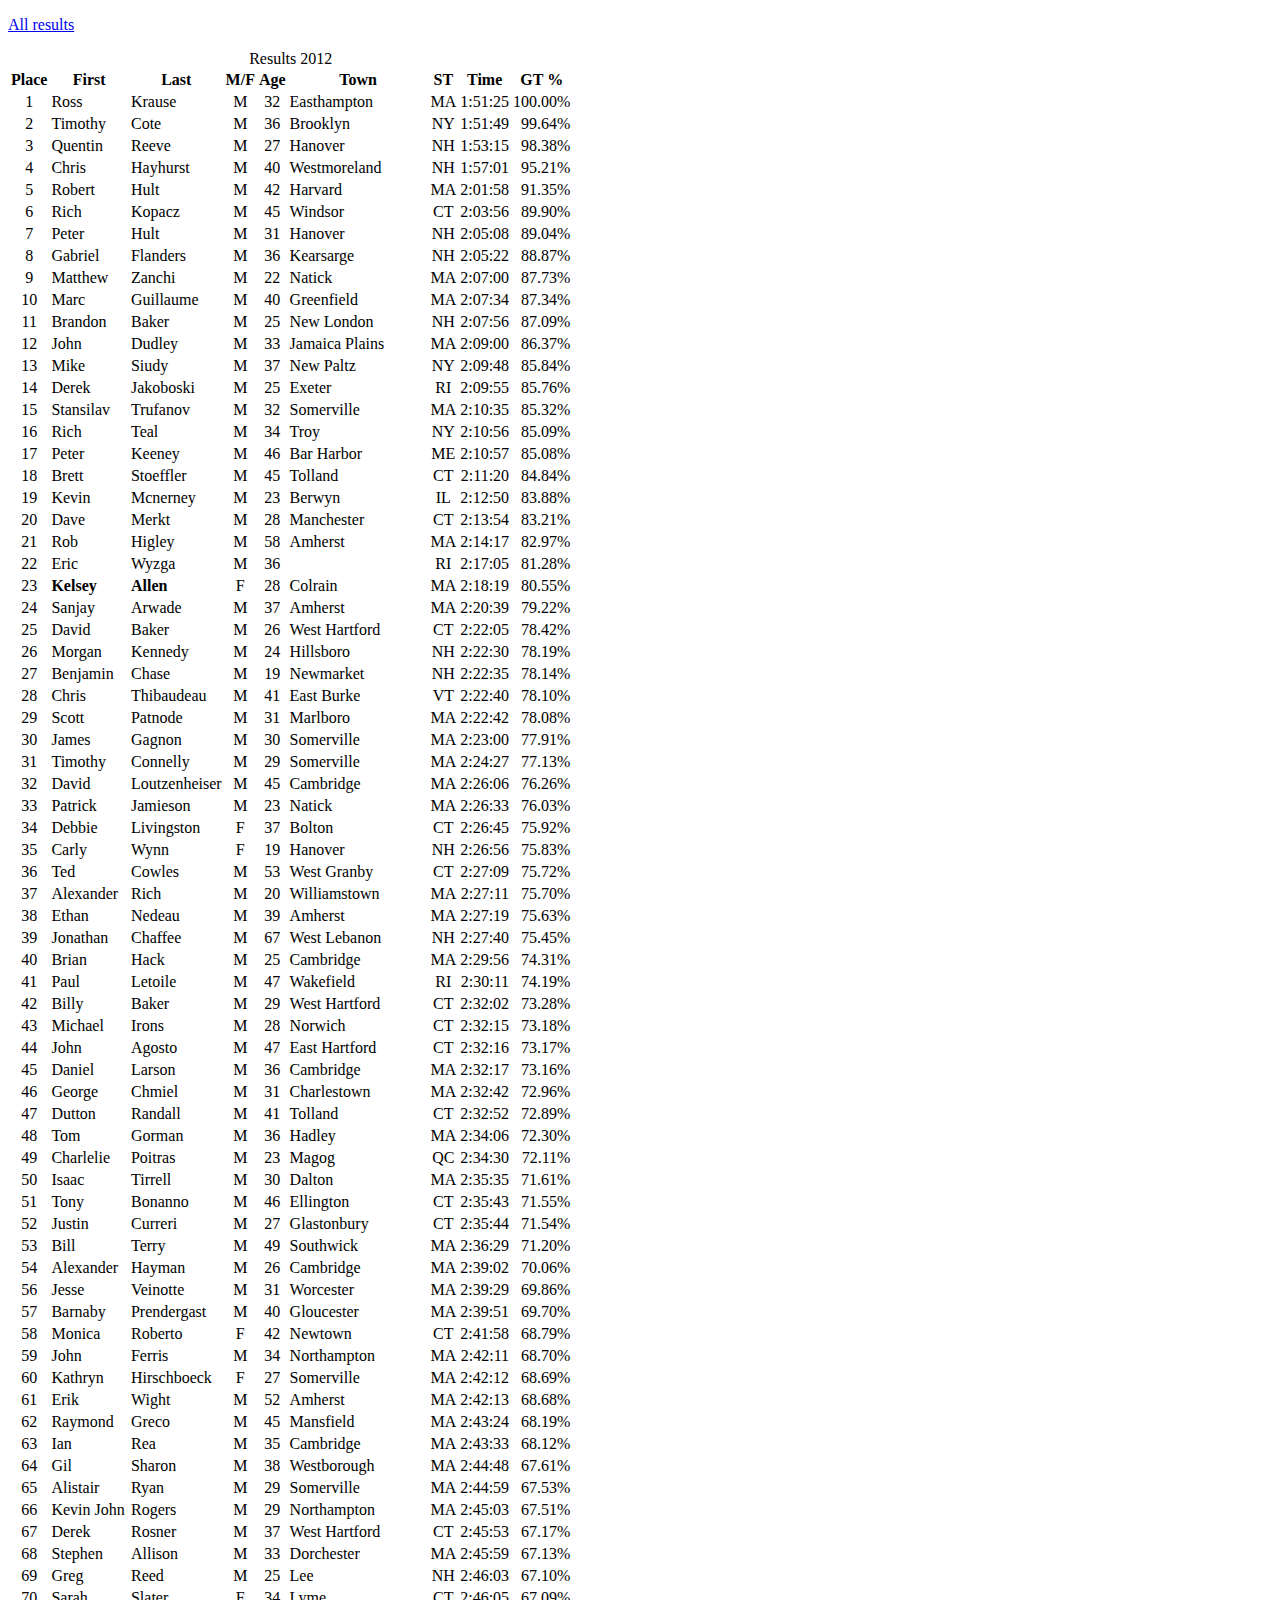
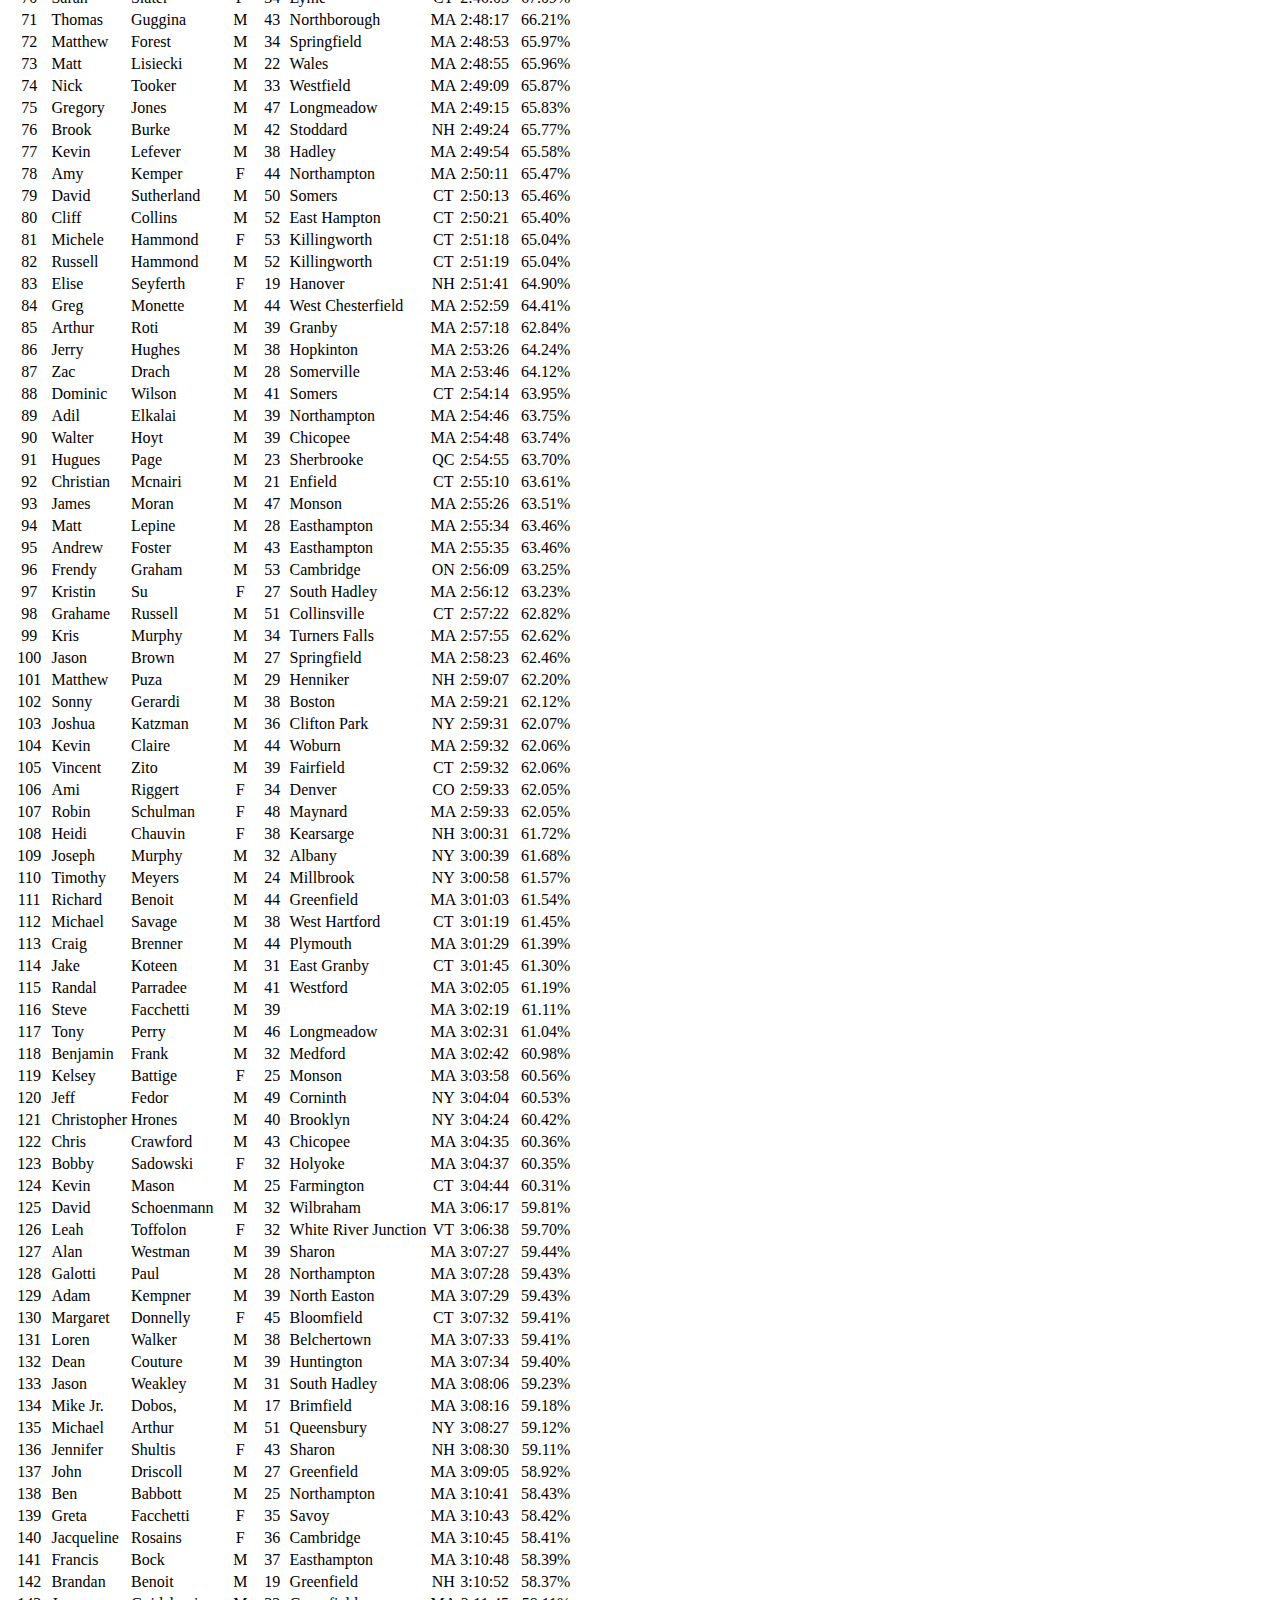
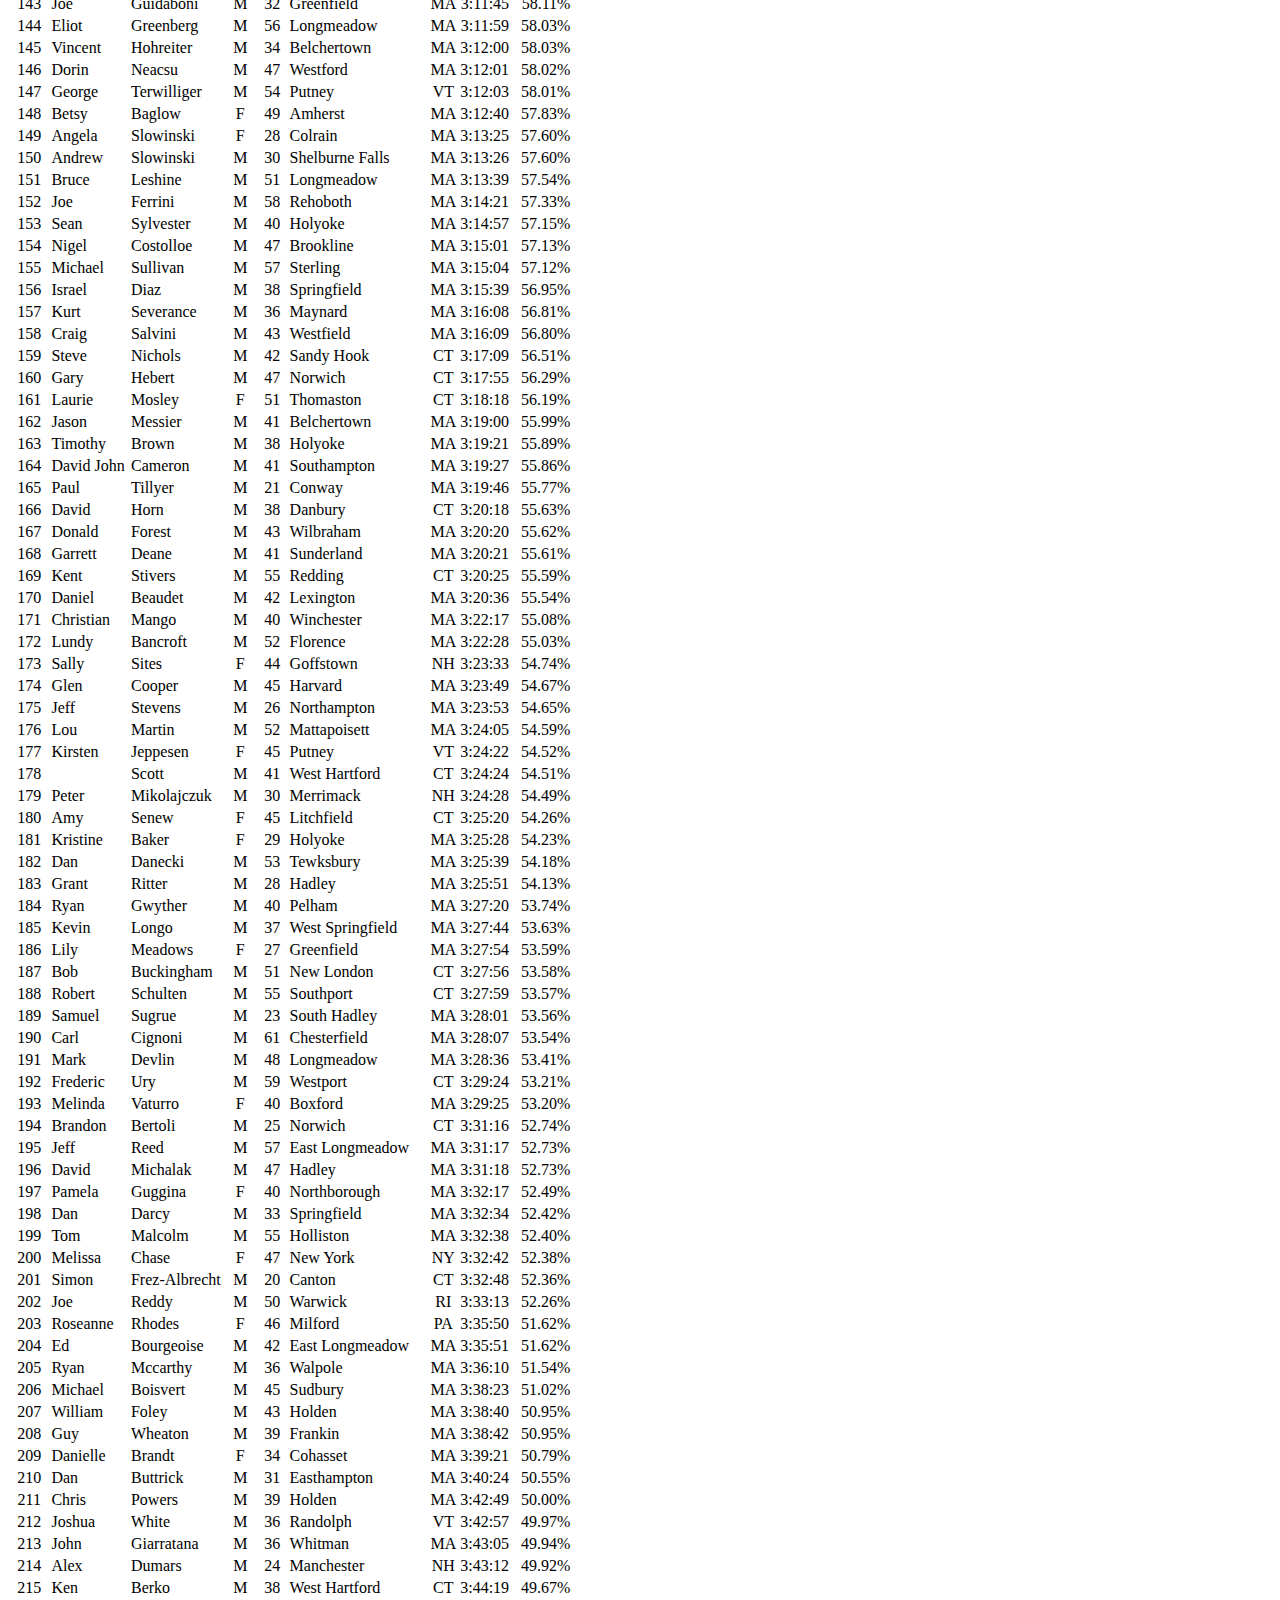
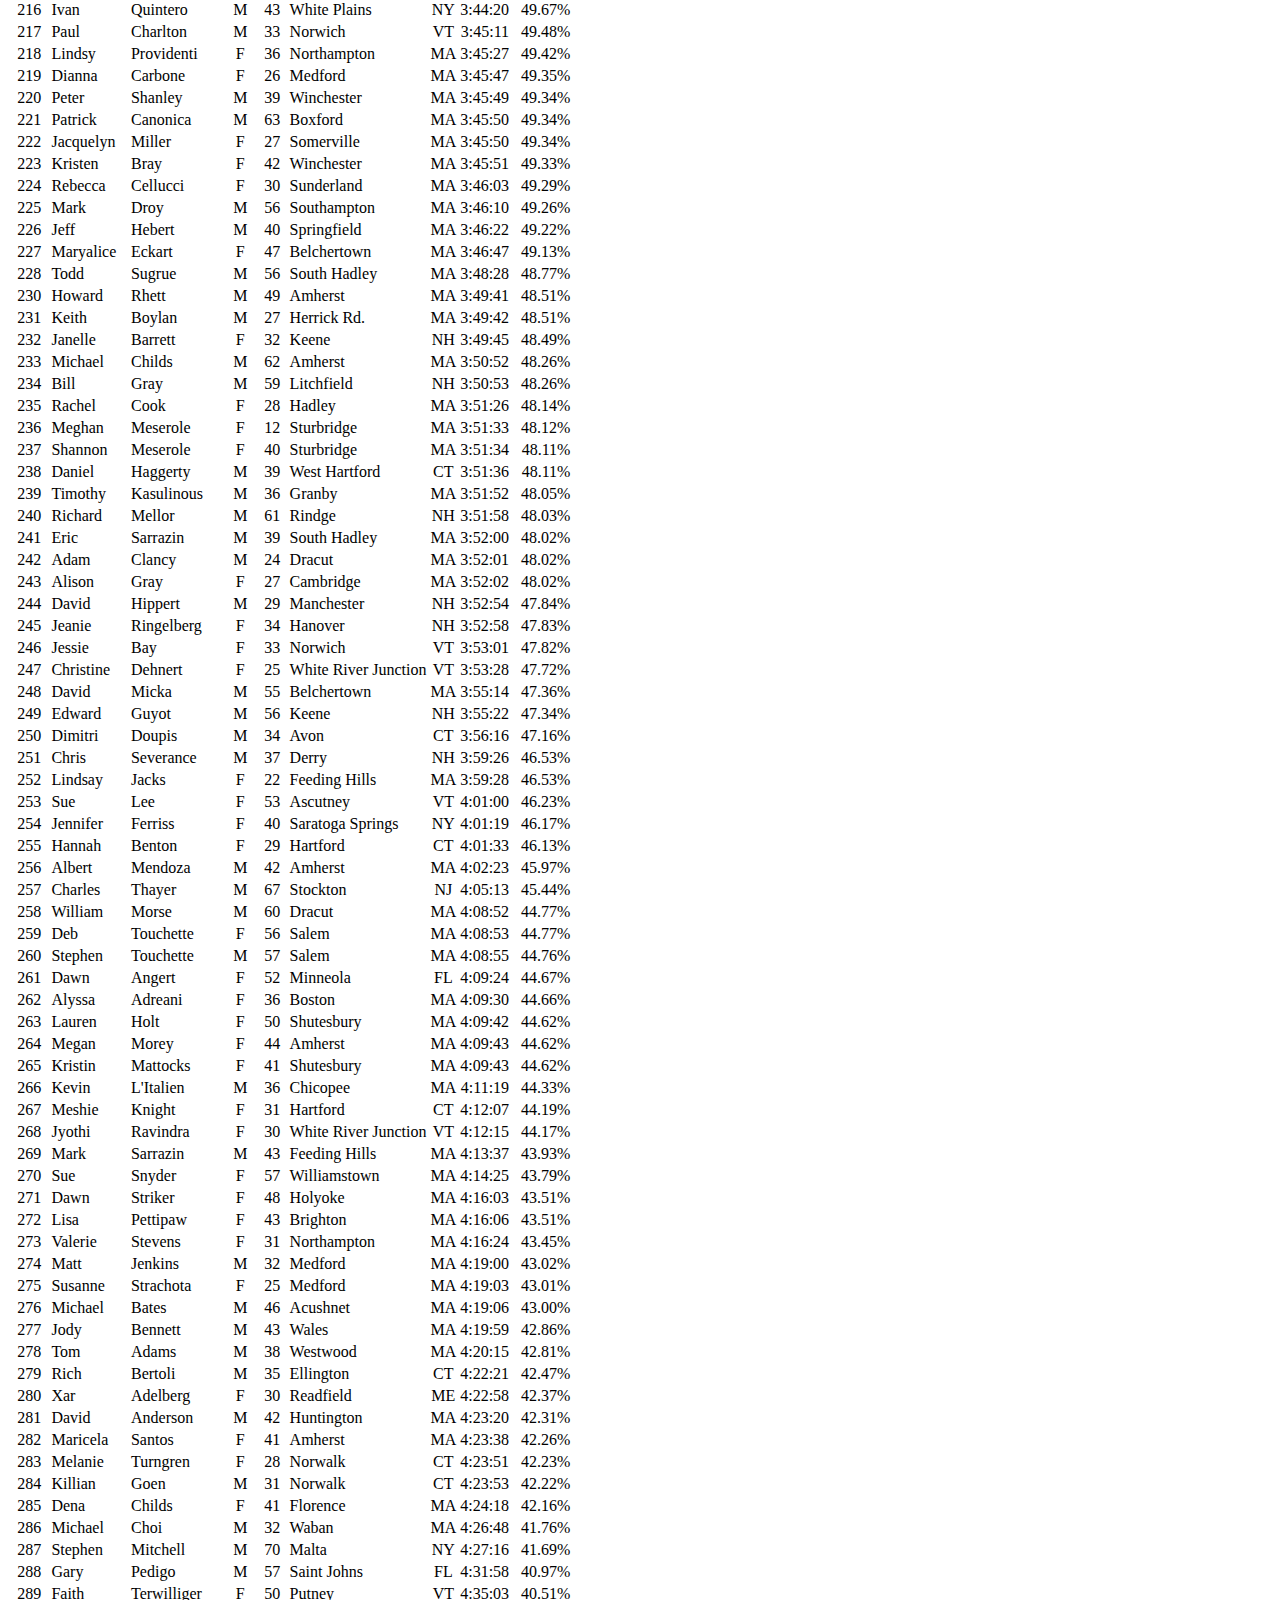
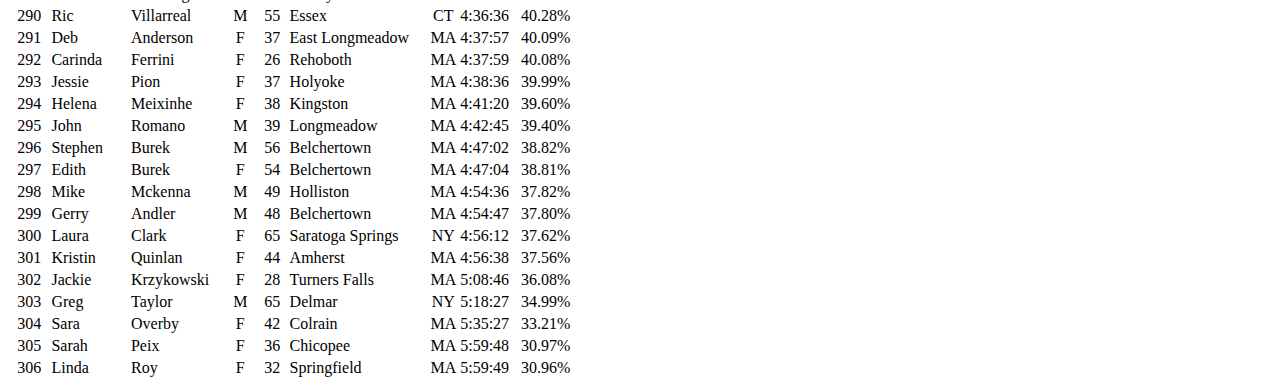
<file: www/results/results2012.html>
<!DOCTYPE html>
<html>
<head>
  <meta charset="utf-8" />
  <title>7 Sisters Trail Race</title>
</head>
<body>
<p><a href=".">All results</a></p>
<table>
<caption>Results 2012</caption>
<thead>
<tr>
<th class="place">Place</th>
<th class="name">First</th>
<th class="name">Last</th>
<th class="gender">M/F</th>
<th class="age">Age</th>
<th class="town">Town</td>
<th class="state">ST</td>
<th class="time">Time</th>
<th class="gt">GT %</th>
</tr>
</thead>
<tbody>
<tr>

<td align = center>1
</td>
<td align = left>Ross
</td>
<td align = left>Krause
</td>
<td align = center>M
</td>
<td align = center>32
</td>
<td align = left>Easthampton
</td>
<td align = center>MA
</td>
<td align = right>1:51:25
</td>
<td align = right>100.00%
</td>
</tr>

<tr>
<td align = center>2
</td>
<td align = left>Timothy
</td>
<td align = left>Cote
</td>
<td align = center>M
</td>
<td align = center>36
</td>
<td align = left>Brooklyn
</td>
<td align = center>NY
</td>
<td align = right>1:51:49
</td>
<td align = right>99.64%
</td>
</tr>

<tr>
<td align = center>3
</td>
<td align = left>Quentin
</td>
<td align = left>Reeve
</td>
<td align = center>M
</td>
<td align = center>27
</td>
<td align = left>Hanover
</td>
<td align = center>NH
</td>
<td align = right>1:53:15
</td>
<td align = right>98.38%
</td>
</tr>
<tr>
<td align = center>4
</td>
<td align = left>Chris
</td>
<td align = left>Hayhurst
</td>
<td align = center>M
</td>
<td align = center>40
</td>
<td align = left>Westmoreland
</td>
<td align = center>NH
</td>
<td align = right>1:57:01
</td>
<td align = right>95.21%
</td>
</tr>
<tr>
<td align = center>5
</td>
<td align = left>Robert
</td>
<td align = left>Hult
</td>
<td align = center>M
</td>
<td align = center>42
</td>
<td align = left>Harvard
</td>
<td align = center>MA
</td>
<td align = right>2:01:58
</td>
<td align = right>91.35%
</td>
</tr>
<tr>
<td align = center>6
</td>
<td align = left>Rich
</td>
<td align = left>Kopacz
</td>
<td align = center>M
</td>
<td align = center>45
</td>
<td align = left>Windsor
</td>
<td align = center>CT
</td>
<td align = right>2:03:56
</td>
<td align = right>89.90%
</td>
</tr>
<tr>
<td align = center>7
</td>
<td align = left>Peter
</td>
<td align = left>Hult
</td>
<td align = center>M
</td>
<td align = center>31
</td>
<td align = left>Hanover
</td>
<td align = center>NH
</td>
<td align = right>2:05:08
</td>
<td align = right>89.04%
</td>
</tr>
<tr>
<td align = center>8
</td>
<td align = left>Gabriel
</td>
<td align = left>Flanders
</td>
<td align = center>M
</td>
<td align = center>36
</td>
<td align = left>Kearsarge
</td>
<td align = center>NH
</td>
<td align = right>2:05:22
</td>
<td align = right>88.87%
</td>
</tr>
<tr>
<td align = center>9
</td>
<td align = left>Matthew
</td>
<td align = left>Zanchi
</td>
<td align = center>M
</td>
<td align = center>22
</td>
<td align = left>Natick
</td>
<td align = center>MA
</td>
<td align = right>2:07:00
</td>
<td align = right>87.73%
</td>
</tr>
<tr>
<td align = center>10
</td>
<td align = left>Marc
</td>
<td align = left>Guillaume
</td>
<td align = center>M
</td>
<td align = center>40
</td>
<td align = left>Greenfield
</td>
<td align = center>MA
</td>
<td align = right>2:07:34
</td>
<td align = right>87.34%
</td>
</tr>
<tr>
<td align = center>11
</td>
<td align = left>Brandon
</td>
<td align = left>Baker
</td>
<td align = center>M
</td>
<td align = center>25
</td>
<td align = left>New London
</td>
<td align = center>NH
</td>
<td align = right>2:07:56
</td>
<td align = right>87.09%
</td>
</tr>
<tr>
<td align = center>12
</td>
<td align = left>John
</td>
<td align = left>Dudley
</td>
<td align = center>M
</td>
<td align = center>33
</td>
<td align = left>Jamaica Plains
</td>
<td align = center>MA
</td>
<td align = right>2:09:00
</td>
<td align = right>86.37%
</td>
</tr>
<tr>
<td align = center>13
</td>
<td align = left>Mike
</td>
<td align = left>Siudy
</td>
<td align = center>M
</td>
<td align = center>37
</td>
<td align = left>New Paltz
</td>
<td align = center>NY
</td>
<td align = right>2:09:48
</td>
<td align = right>85.84%
</td>
</tr>
<tr>
<td align = center>14
</td>
<td align = left>Derek
</td>
<td align = left>Jakoboski
</td>
<td align = center>M
</td>
<td align = center>25
</td>
<td align = left>Exeter
</td>
<td align = center>RI
</td>
<td align = right>2:09:55
</td>
<td align = right>85.76%
</td>
</tr>
<tr>
<td align = center>15
</td>
<td align = left>Stansilav
</td>
<td align = left>Trufanov
</td>
<td align = center>M
</td>
<td align = center>32
</td>
<td align = left>Somerville
</td>
<td align = center>MA
</td>
<td align = right>2:10:35
</td>
<td align = right>85.32%
</td>
</tr>
<tr>
<td align = center>16
</td>
<td align = left>Rich
</td>
<td align = left>Teal
</td>
<td align = center>M
</td>
<td align = center>34
</td>
<td align = left>Troy
</td>
<td align = center>NY
</td>
<td align = right>2:10:56
</td>
<td align = right>85.09%
</td>
</tr>
<tr>
<td align = center>17
</td>
<td align = left>Peter
</td>
<td align = left>Keeney
</td>
<td align = center>M
</td>
<td align = center>46
</td>
<td align = left>Bar Harbor
</td>
<td align = center>ME
</td>
<td align = right>2:10:57
</td>
<td align = right>85.08%
</td>
</tr>
<tr>
<td align = center>18
</td>
<td align = left>Brett
</td>
<td align = left>Stoeffler
</td>
<td align = center>M
</td>
<td align = center>45
</td>
<td align = left>Tolland
</td>
<td align = center>CT
</td>
<td align = right>2:11:20
</td>
<td align = right>84.84%
</td>
</tr>
<tr>
<td align = center>19
</td>
<td align = left>Kevin
</td>
<td align = left>Mcnerney
</td>
<td align = center>M
</td>
<td align = center>23
</td>
<td align = left>Berwyn
</td>
<td align = center>IL
</td>
<td align = right>2:12:50
</td>
<td align = right>83.88%
</td>
</tr>
<tr>
<td align = center>20
</td>
<td align = left>Dave
</td>
<td align = left>Merkt
</td>
<td align = center>M
</td>
<td align = center>28
</td>
<td align = left>Manchester
</td>
<td align = center>CT
</td>
<td align = right>2:13:54
</td>
<td align = right>83.21%
</td>
</tr>
<tr>
<td align = center>21
</td>
<td align = left>Rob
</td>
<td align = left>Higley
</td>
<td align = center>M
</td>
<td align = center>58
</td>
<td align = left>Amherst
</td>
<td align = center>MA
</td>
<td align = right>2:14:17
</td>
<td align = right>82.97%
</td>
</tr>
<tr>
<td align = center>22
</td>
<td align = left>Eric
</td>
<td align = left>Wyzga
</td>
<td align = center>M
</td>
<td align = center>36
</td>
<td align = left> 
</td>
<td align = center>RI
</td>
<td align = right>2:17:05
</td>
<td align = right>81.28%
</td>
</tr>
<tr>
<td align = center>23
</td>
<td align = left><b>Kelsey</b>
</td>
<td align = left><b>Allen</b>
</td>
<td align = center>F
</td>
<td align = center>28
</td>
<td align = left>Colrain
</td>
<td align = center>MA
</td>
<td align = right>2:18:19
</td>
<td align = right>80.55%
</td>
</tr>
<tr>
<td align = center>24
</td>
<td align = left>Sanjay
</td>
<td align = left>Arwade
</td>
<td align = center>M
</td>
<td align = center>37
</td>
<td align = left>Amherst
</td>
<td align = center>MA
</td>
<td align = right>2:20:39
</td>
<td align = right>79.22%
</td>
</tr>
<tr>
<td align = center>25
</td>
<td align = left>David
</td>
<td align = left>Baker
</td>
<td align = center>M
</td>
<td align = center>26
</td>
<td align = left>West Hartford
</td>
<td align = center>CT
</td>
<td align = right>2:22:05
</td>
<td align = right>78.42%
</td>
</tr>
<tr>
<td align = center>26
</td>
<td align = left>Morgan
</td>
<td align = left>Kennedy
</td>
<td align = center>M
</td>
<td align = center>24
</td>
<td align = left>Hillsboro
</td>
<td align = center>NH
</td>
<td align = right>2:22:30
</td>
<td align = right>78.19%
</td>
</tr>
<tr>
<td align = center>27
</td>
<td align = left>Benjamin
</td>
<td align = left>Chase
</td>
<td align = center>M
</td>
<td align = center>19
</td>
<td align = left>Newmarket
</td>
<td align = center>NH
</td>
<td align = right>2:22:35
</td>
<td align = right>78.14%
</td>
</tr>
<tr>
<td align = center>28
</td>
<td align = left>Chris
</td>
<td align = left>Thibaudeau
</td>
<td align = center>M
</td>
<td align = center>41
</td>
<td align = left>East Burke
</td>
<td align = center>VT
</td>
<td align = right>2:22:40
</td>
<td align = right>78.10%
</td>
</tr>
<tr>
<td align = center>29
</td>
<td align = left>Scott
</td>
<td align = left>Patnode
</td>
<td align = center>M
</td>
<td align = center>31
</td>
<td align = left>Marlboro
</td>
<td align = center>MA
</td>
<td align = right>2:22:42
</td>
<td align = right>78.08%
</td>
</tr>
<tr>
<td align = center>30
</td>
<td align = left>James
</td>
<td align = left>Gagnon
</td>
<td align = center>M
</td>
<td align = center>30
</td>
<td align = left>Somerville
</td>
<td align = center>MA
</td>
<td align = right>2:23:00
</td>
<td align = right>77.91%
</td>
</tr>
<tr>
<td align = center>31
</td>
<td align = left>Timothy
</td>
<td align = left>Connelly
</td>
<td align = center>M
</td>
<td align = center>29
</td>
<td align = left>Somerville
</td>
<td align = center>MA
</td>
<td align = right>2:24:27
</td>
<td align = right>77.13%
</td>
</tr>
<tr>
<td align = center>32
</td>
<td align = left>David
</td>
<td align = left>Loutzenheiser
</td>
<td align = center>M
</td>
<td align = center>45
</td>
<td align = left>Cambridge
</td>
<td align = center>MA
</td>
<td align = right>2:26:06
</td>
<td align = right>76.26%
</td>
</tr>
<tr>
<td align = center>33
</td>
<td align = left>Patrick
</td>
<td align = left>Jamieson
</td>
<td align = center>M
</td>
<td align = center>23
</td>
<td align = left>Natick
</td>
<td align = center>MA
</td>
<td align = right>2:26:33
</td>
<td align = right>76.03%
</td>
</tr>
<tr>
<td align = center>34
</td>
<td align = left>Debbie
</td>
<td align = left>Livingston
</td>
<td align = center>F
</td>
<td align = center>37
</td>
<td align = left>Bolton
</td>
<td align = center>CT
</td>
<td align = right>2:26:45
</td>
<td align = right>75.92%
</td>
</tr>
<tr>
<td align = center>35
</td>
<td align = left>Carly
</td>
<td align = left>Wynn
</td>
<td align = center>F
</td>
<td align = center>19
</td>
<td align = left>Hanover
</td>
<td align = center>NH
</td>
<td align = right>2:26:56
</td>
<td align = right>75.83%
</td>
</tr>
<tr>
<td align = center>36
</td>
<td align = left>Ted
</td>
<td align = left>Cowles
</td>
<td align = center>M
</td>
<td align = center>53
</td>
<td align = left>West Granby
</td>
<td align = center>CT
</td>
<td align = right>2:27:09
</td>
<td align = right>75.72%
</td>
</tr>
<tr>
<td align = center>37
</td>
<td align = left>Alexander
</td>
<td align = left>Rich
</td>
<td align = center>M
</td>
<td align = center>20
</td>
<td align = left>Williamstown
</td>
<td align = center>MA
</td>
<td align = right>2:27:11
</td>
<td align = right>75.70%
</td>
</tr>
<tr>
<td align = center>38
</td>
<td align = left>Ethan
</td>
<td align = left>Nedeau
</td>
<td align = center>M
</td>
<td align = center>39
</td>
<td align = left>Amherst
</td>
<td align = center>MA
</td>
<td align = right>2:27:19
</td>
<td align = right>75.63%
</td>
</tr>
<tr>
<td align = center>39
</td>
<td align = left>Jonathan
</td>
<td align = left>Chaffee
</td>
<td align = center>M
</td>
<td align = center>67
</td>
<td align = left>West Lebanon
</td>
<td align = center>NH
</td>
<td align = right>2:27:40
</td>
<td align = right>75.45%
</td>
</tr>
<tr>
<td align = center>40
</td>
<td align = left>Brian
</td>
<td align = left>Hack
</td>
<td align = center>M
</td>
<td align = center>25
</td>
<td align = left>Cambridge
</td>
<td align = center>MA
</td>
<td align = right>2:29:56
</td>
<td align = right>74.31%
</td>
</tr>
<tr>
<td align = center>41
</td>
<td align = left>Paul
</td>
<td align = left>Letoile
</td>
<td align = center>M
</td>
<td align = center>47
</td>
<td align = left>Wakefield
</td>
<td align = center>RI
</td>
<td align = right>2:30:11
</td>
<td align = right>74.19%
</td>
</tr>
<tr>
<td align = center>42
</td>
<td align = left>Billy
</td>
<td align = left>Baker
</td>
<td align = center>M
</td>
<td align = center>29
</td>
<td align = left>West Hartford
</td>
<td align = center>CT
</td>
<td align = right>2:32:02
</td>
<td align = right>73.28%
</td>
</tr>
<tr>
<td align = center>43
</td>
<td align = left>Michael
</td>
<td align = left>Irons
</td>
<td align = center>M
</td>
<td align = center>28
</td>
<td align = left>Norwich
</td>
<td align = center>CT
</td>
<td align = right>2:32:15
</td>
<td align = right>73.18%
</td>
</tr>
<tr>
<td align = center>44
</td>
<td align = left>John
</td>
<td align = left>Agosto
</td>
<td align = center>M
</td>
<td align = center>47
</td>
<td align = left>East Hartford
</td>
<td align = center>CT
</td>
<td align = right>2:32:16
</td>
<td align = right>73.17%
</td>
</tr>
<tr>
<td align = center>45
</td>
<td align = left>Daniel
</td>
<td align = left>Larson
</td>
<td align = center>M
</td>
<td align = center>36
</td>
<td align = left>Cambridge
</td>
<td align = center>MA
</td>
<td align = right>2:32:17
</td>
<td align = right>73.16%
</td>
</tr>
<tr>
<td align = center>46
</td>
<td align = left>George
</td>
<td align = left>Chmiel
</td>
<td align = center>M
</td>
<td align = center>31
</td>
<td align = left>Charlestown
</td>
<td align = center>MA
</td>
<td align = right>2:32:42
</td>
<td align = right>72.96%
</td>
</tr>
<tr>
<td align = center>47
</td>
<td align = left>Dutton
</td>
<td align = left>Randall
</td>
<td align = center>M
</td>
<td align = center>41
</td>
<td align = left>Tolland
</td>
<td align = center>CT
</td>
<td align = right>2:32:52
</td>
<td align = right>72.89%
</td>
</tr>
<tr>
<td align = center>48
</td>
<td align = left>Tom
</td>
<td align = left>Gorman
</td>
<td align = center>M
</td>
<td align = center>36
</td>
<td align = left>Hadley
</td>
<td align = center>MA
</td>
<td align = right>2:34:06
</td>
<td align = right>72.30%
</td>
</tr>
<tr>
<td align = center>49
</td>
<td align = left>Charlelie
</td>
<td align = left>Poitras
</td>
<td align = center>M
</td>
<td align = center>23
</td>
<td align = left>Magog
</td>
<td align = center>QC
</td>
<td align = right>2:34:30
</td>
<td align = right>72.11%
</td>
</tr>
<tr>
<td align = center>50
</td>
<td align = left>Isaac
</td>
<td align = left>Tirrell
</td>
<td align = center>M
</td>
<td align = center>30
</td>
<td align = left>Dalton
</td>
<td align = center>MA
</td>
<td align = right>2:35:35
</td>
<td align = right>71.61%
</td>
</tr>
<tr>
<td align = center>51
</td>
<td align = left>Tony
</td>
<td align = left>Bonanno
</td>
<td align = center>M
</td>
<td align = center>46
</td>
<td align = left>Ellington
</td>
<td align = center>CT
</td>
<td align = right>2:35:43
</td>
<td align = right>71.55%
</td>
</tr>
<tr>
<td align = center>52
</td>
<td align = left>Justin
</td>
<td align = left>Curreri
</td>
<td align = center>M
</td>
<td align = center>27
</td>
<td align = left>Glastonbury
</td>
<td align = center>CT
</td>
<td align = right>2:35:44
</td>
<td align = right>71.54%
</td>
</tr>
<tr>
<td align = center>53
</td>
<td align = left>Bill
</td>
<td align = left>Terry
</td>
<td align = center>M
</td>
<td align = center>49
</td>
<td align = left>Southwick
</td>
<td align = center>MA
</td>
<td align = right>2:36:29
</td>
<td align = right>71.20%
</td>
</tr>
<tr>
<td align = center>54
</td>
<td align = left>Alexander
</td>
<td align = left>Hayman
</td>
<td align = center>M
</td>
<td align = center>26
</td>
<td align = left>Cambridge
</td>
<td align = center>MA
</td>
<td align = right>2:39:02
</td>
<td align = right>70.06%
</td>
</tr>
<tr>
<td align = center>56
</td>
<td align = left>Jesse
</td>
<td align = left>Veinotte
</td>
<td align = center>M
</td>
<td align = center>31
</td>
<td align = left>Worcester
</td>
<td align = center>MA
</td>
<td align = right>2:39:29
</td>
<td align = right>69.86%
</td>
</tr>
<tr>
<td align = center>57
</td>
<td align = left>Barnaby
</td>
<td align = left>Prendergast
</td>
<td align = center>M
</td>
<td align = center>40
</td>
<td align = left>Gloucester
</td>
<td align = center>MA
</td>
<td align = right>2:39:51
</td>
<td align = right>69.70%
</td>
</tr>
<tr>
<td align = center>58
</td>
<td align = left>Monica
</td>
<td align = left>Roberto
</td>
<td align = center>F
</td>
<td align = center>42
</td>
<td align = left>Newtown
</td>
<td align = center>CT
</td>
<td align = right>2:41:58
</td>
<td align = right>68.79%
</td>
</tr>
<tr>
<td align = center>59
</td>
<td align = left>John
</td>
<td align = left>Ferris
</td>
<td align = center>M
</td>
<td align = center>34
</td>
<td align = left>Northampton
</td>
<td align = center>MA
</td>
<td align = right>2:42:11
</td>
<td align = right>68.70%
</td>
</tr>
<tr>
<td align = center>60
</td>
<td align = left>Kathryn
</td>
<td align = left>Hirschboeck
</td>
<td align = center>F
</td>
<td align = center>27
</td>
<td align = left>Somerville
</td>
<td align = center>MA
</td>
<td align = right>2:42:12
</td>
<td align = right>68.69%
</td>
</tr>
<tr>
<td align = center>61
</td>
<td align = left>Erik
</td>
<td align = left>Wight
</td>
<td align = center>M
</td>
<td align = center>52
</td>
<td align = left>Amherst
</td>
<td align = center>MA
</td>
<td align = right>2:42:13
</td>
<td align = right>68.68%
</td>
</tr>
<tr>
<td align = center>62
</td>
<td align = left>Raymond
</td>
<td align = left>Greco
</td>
<td align = center>M
</td>
<td align = center>45
</td>
<td align = left>Mansfield
</td>
<td align = center>MA
</td>
<td align = right>2:43:24
</td>
<td align = right>68.19%
</td>
</tr>
<tr>
<td align = center>63
</td>
<td align = left>Ian
</td>
<td align = left>Rea
</td>
<td align = center>M
</td>
<td align = center>35
</td>
<td align = left>Cambridge
</td>
<td align = center>MA
</td>
<td align = right>2:43:33
</td>
<td align = right>68.12%
</td>
</tr>
<tr>
<td align = center>64
</td>
<td align = left>Gil
</td>
<td align = left>Sharon
</td>
<td align = center>M
</td>
<td align = center>38
</td>
<td align = left>Westborough
</td>
<td align = center>MA
</td>
<td align = right>2:44:48
</td>
<td align = right>67.61%
</td>
</tr>
<tr>
<td align = center>65
</td>
<td align = left>Alistair
</td>
<td align = left>Ryan
</td>
<td align = center>M
</td>
<td align = center>29
</td>
<td align = left>Somerville
</td>
<td align = center>MA
</td>
<td align = right>2:44:59
</td>
<td align = right>67.53%
</td>
</tr>
<tr>
<td align = center>66
</td>
<td align = left>Kevin John
</td>
<td align = left>Rogers
</td>
<td align = center>M
</td>
<td align = center>29
</td>
<td align = left>Northampton
</td>
<td align = center>MA
</td>
<td align = right>2:45:03
</td>
<td align = right>67.51%
</td>
</tr>
<tr>
<td align = center>67
</td>
<td align = left>Derek
</td>
<td align = left>Rosner
</td>
<td align = center>M
</td>
<td align = center>37
</td>
<td align = left>West Hartford
</td>
<td align = center>CT
</td>
<td align = right>2:45:53
</td>
<td align = right>67.17%
</td>
</tr>
<tr>
<td align = center>68
</td>
<td align = left>Stephen
</td>
<td align = left>Allison
</td>
<td align = center>M
</td>
<td align = center>33
</td>
<td align = left>Dorchester
</td>
<td align = center>MA
</td>
<td align = right>2:45:59
</td>
<td align = right>67.13%
</td>
</tr>
<tr>
<td align = center>69
</td>
<td align = left>Greg
</td>
<td align = left>Reed
</td>
<td align = center>M
</td>
<td align = center>25
</td>
<td align = left>Lee
</td>
<td align = center>NH
</td>
<td align = right>2:46:03
</td>
<td align = right>67.10%
</td>
</tr>
<tr>
<td align = center>70
</td>
<td align = left>Sarah
</td>
<td align = left>Slater
</td>
<td align = center>F
</td>
<td align = center>34
</td>
<td align = left>Lyme
</td>
<td align = center>CT
</td>
<td align = right>2:46:05
</td>
<td align = right>67.09%
</td>
</tr>
<tr>
<td align = center>71
</td>
<td align = left>Thomas
</td>
<td align = left>Guggina
</td>
<td align = center>M
</td>
<td align = center>43
</td>
<td align = left>Northborough
</td>
<td align = center>MA
</td>
<td align = right>2:48:17
</td>
<td align = right>66.21%
</td>
</tr>
<tr>
<td align = center>72
</td>
<td align = left>Matthew
</td>
<td align = left>Forest
</td>
<td align = center>M
</td>
<td align = center>34
</td>
<td align = left>Springfield
</td>
<td align = center>MA
</td>
<td align = right>2:48:53
</td>
<td align = right>65.97%
</td>
</tr>
<tr>
<td align = center>73
</td>
<td align = left>Matt
</td>
<td align = left>Lisiecki
</td>
<td align = center>M
</td>
<td align = center>22
</td>
<td align = left>Wales
</td>
<td align = center>MA
</td>
<td align = right>2:48:55
</td>
<td align = right>65.96%
</td>
</tr>
<tr>
<td align = center>74
</td>
<td align = left>Nick
</td>
<td align = left>Tooker
</td>
<td align = center>M
</td>
<td align = center>33
</td>
<td align = left>Westfield
</td>
<td align = center>MA
</td>
<td align = right>2:49:09
</td>
<td align = right>65.87%
</td>
</tr>
<tr>
<td align = center>75
</td>
<td align = left>Gregory
</td>
<td align = left>Jones
</td>
<td align = center>M
</td>
<td align = center>47
</td>
<td align = left>Longmeadow
</td>
<td align = center>MA
</td>
<td align = right>2:49:15
</td>
<td align = right>65.83%
</td>
</tr>
<tr>
<td align = center>76
</td>
<td align = left>Brook
</td>
<td align = left>Burke
</td>
<td align = center>M
</td>
<td align = center>42
</td>
<td align = left>Stoddard
</td>
<td align = center>NH
</td>
<td align = right>2:49:24
</td>
<td align = right>65.77%
</td>
</tr>
<tr>
<td align = center>77
</td>
<td align = left>Kevin
</td>
<td align = left>Lefever
</td>
<td align = center>M
</td>
<td align = center>38
</td>
<td align = left>Hadley
</td>
<td align = center>MA
</td>
<td align = right>2:49:54
</td>
<td align = right>65.58%
</td>
</tr>
<tr>
<td align = center>78
</td>
<td align = left>Amy
</td>
<td align = left>Kemper
</td>
<td align = center>F
</td>
<td align = center>44
</td>
<td align = left>Northampton
</td>
<td align = center>MA
</td>
<td align = right>2:50:11
</td>
<td align = right>65.47%
</td>
</tr>
<tr>
<td align = center>79
</td>
<td align = left>David
</td>
<td align = left>Sutherland
</td>
<td align = center>M
</td>
<td align = center>50
</td>
<td align = left>Somers
</td>
<td align = center>CT
</td>
<td align = right>2:50:13
</td>
<td align = right>65.46%
</td>
</tr>
<tr>
<td align = center>80
</td>
<td align = left>Cliff
</td>
<td align = left>Collins
</td>
<td align = center>M
</td>
<td align = center>52
</td>
<td align = left>East Hampton
</td>
<td align = center>CT
</td>
<td align = right>2:50:21
</td>
<td align = right>65.40%
</td>
</tr>
<tr>
<td align = center>81
</td>
<td align = left>Michele
</td>
<td align = left>Hammond
</td>
<td align = center>F
</td>
<td align = center>53
</td>
<td align = left>Killingworth
</td>
<td align = center>CT
</td>
<td align = right>2:51:18
</td>
<td align = right>65.04%
</td>
</tr>
<tr>
<td align = center>82
</td>
<td align = left>Russell
</td>
<td align = left>Hammond
</td>
<td align = center>M
</td>
<td align = center>52
</td>
<td align = left>Killingworth
</td>
<td align = center>CT
</td>
<td align = right>2:51:19
</td>
<td align = right>65.04%
</td>
</tr>
<tr>
<td align = center>83
</td>
<td align = left>Elise
</td>
<td align = left>Seyferth
</td>
<td align = center>F
</td>
<td align = center>19
</td>
<td align = left>Hanover
</td>
<td align = center>NH
</td>
<td align = right>2:51:41
</td>
<td align = right>64.90%
</td>
</tr>
<tr>
<td align = center>84
</td>
<td align = left>Greg
</td>
<td align = left>Monette
</td>
<td align = center>M
</td>
<td align = center>44
</td>
<td align = left>West Chesterfield
</td>
<td align = center>MA
</td>
<td align = right>2:52:59
</td>
<td align = right>64.41%
</td>
</tr>
<tr>
<td align = center>85
</td>
<td align = left>Arthur
</td>
<td align = left>Roti
</td>
<td align = center>M
</td>
<td align = center>39
</td>
<td align = left>Granby
</td>
<td align = center>MA
</td>
<td align = right>2:57:18
</td>
<td align = right>62.84%
</td>
</tr>
<tr>
<td align = center>86
</td>
<td align = left>Jerry
</td>
<td align = left>Hughes
</td>
<td align = center>M
</td>
<td align = center>38
</td>
<td align = left>Hopkinton
</td>
<td align = center>MA
</td>
<td align = right>2:53:26
</td>
<td align = right>64.24%
</td>
</tr>
<tr>
<td align = center>87
</td>
<td align = left>Zac
</td>
<td align = left>Drach
</td>
<td align = center>M
</td>
<td align = center>28
</td>
<td align = left>Somerville
</td>
<td align = center>MA
</td>
<td align = right>2:53:46
</td>
<td align = right>64.12%
</td>
</tr>
<tr>
<td align = center>88
</td>
<td align = left>Dominic
</td>
<td align = left>Wilson
</td>
<td align = center>M
</td>
<td align = center>41
</td>
<td align = left>Somers
</td>
<td align = center>CT
</td>
<td align = right>2:54:14
</td>
<td align = right>63.95%
</td>
</tr>
<tr>
<td align = center>89
</td>
<td align = left>Adil
</td>
<td align = left>Elkalai
</td>
<td align = center>M
</td>
<td align = center>39
</td>
<td align = left>Northampton
</td>
<td align = center>MA
</td>
<td align = right>2:54:46
</td>
<td align = right>63.75%
</td>
</tr>
<tr>
<td align = center>90
</td>
<td align = left>Walter
</td>
<td align = left>Hoyt
</td>
<td align = center>M
</td>
<td align = center>39
</td>
<td align = left>Chicopee
</td>
<td align = center>MA
</td>
<td align = right>2:54:48
</td>
<td align = right>63.74%
</td>
</tr>
<tr>
<td align = center>91
</td>
<td align = left>Hugues
</td>
<td align = left>Page
</td>
<td align = center>M
</td>
<td align = center>23
</td>
<td align = left>Sherbrooke
</td>
<td align = center>QC
</td>
<td align = right>2:54:55
</td>
<td align = right>63.70%
</td>
</tr>
<tr>
<td align = center>92
</td>
<td align = left>Christian
</td>
<td align = left>Mcnairi
</td>
<td align = center>M
</td>
<td align = center>21
</td>
<td align = left>Enfield
</td>
<td align = center>CT
</td>
<td align = right>2:55:10
</td>
<td align = right>63.61%
</td>
</tr>
<tr>
<td align = center>93
</td>
<td align = left>James
</td>
<td align = left>Moran
</td>
<td align = center>M
</td>
<td align = center>47
</td>
<td align = left>Monson
</td>
<td align = center>MA
</td>
<td align = right>2:55:26
</td>
<td align = right>63.51%
</td>
</tr>
<tr>
<td align = center>94
</td>
<td align = left>Matt
</td>
<td align = left>Lepine
</td>
<td align = center>M
</td>
<td align = center>28
</td>
<td align = left>Easthampton
</td>
<td align = center>MA
</td>
<td align = right>2:55:34
</td>
<td align = right>63.46%
</td>
</tr>
<tr>
<td align = center>95
</td>
<td align = left>Andrew
</td>
<td align = left>Foster
</td>
<td align = center>M
</td>
<td align = center>43
</td>
<td align = left>Easthampton
</td>
<td align = center>MA
</td>
<td align = right>2:55:35
</td>
<td align = right>63.46%
</td>
</tr>
<tr>
<td align = center>96
</td>
<td align = left>Frendy
</td>
<td align = left>Graham
</td>
<td align = center>M
</td>
<td align = center>53
</td>
<td align = left>Cambridge
</td>
<td align = center>ON
</td>
<td align = right>2:56:09
</td>
<td align = right>63.25%
</td>
</tr>
<tr>
<td align = center>97
</td>
<td align = left>Kristin
</td>
<td align = left>Su
</td>
<td align = center>F
</td>
<td align = center>27
</td>
<td align = left>South Hadley
</td>
<td align = center>MA
</td>
<td align = right>2:56:12
</td>
<td align = right>63.23%
</td>
</tr>
<tr>
<td align = center>98
</td>
<td align = left>Grahame
</td>
<td align = left>Russell
</td>
<td align = center>M
</td>
<td align = center>51
</td>
<td align = left>Collinsville
</td>
<td align = center>CT
</td>
<td align = right>2:57:22
</td>
<td align = right>62.82%
</td>
</tr>
<tr>
<td align = center>99
</td>
<td align = left>Kris
</td>
<td align = left>Murphy
</td>
<td align = center>M
</td>
<td align = center>34
</td>
<td align = left>Turners Falls
</td>
<td align = center>MA
</td>
<td align = right>2:57:55
</td>
<td align = right>62.62%
</td>
</tr>
<tr>
<td align = center>100
</td>
<td align = left>Jason
</td>
<td align = left>Brown
</td>
<td align = center>M
</td>
<td align = center>27
</td>
<td align = left>Springfield
</td>
<td align = center>MA
</td>
<td align = right>2:58:23
</td>
<td align = right>62.46%
</td>
</tr>
<tr>
<td align = center>101
</td>
<td align = left>Matthew
</td>
<td align = left>Puza
</td>
<td align = center>M
</td>
<td align = center>29
</td>
<td align = left>Henniker
</td>
<td align = center>NH
</td>
<td align = right>2:59:07
</td>
<td align = right>62.20%
</td>
</tr>
<tr>
<td align = center>102
</td>
<td align = left>Sonny
</td>
<td align = left>Gerardi
</td>
<td align = center>M
</td>
<td align = center>38
</td>
<td align = left>Boston
</td>
<td align = center>MA
</td>
<td align = right>2:59:21
</td>
<td align = right>62.12%
</td>
</tr>
<tr>
<td align = center>103
</td>
<td align = left>Joshua
</td>
<td align = left>Katzman
</td>
<td align = center>M
</td>
<td align = center>36
</td>
<td align = left>Clifton Park
</td>
<td align = center>NY
</td>
<td align = right>2:59:31
</td>
<td align = right>62.07%
</td>
</tr>
<tr>
<td align = center>104
</td>
<td align = left>Kevin
</td>
<td align = left>Claire
</td>
<td align = center>M
</td>
<td align = center>44
</td>
<td align = left>Woburn
</td>
<td align = center>MA
</td>
<td align = right>2:59:32
</td>
<td align = right>62.06%
</td>
</tr>
<tr>
<td align = center>105
</td>
<td align = left>Vincent
</td>
<td align = left>Zito
</td>
<td align = center>M
</td>
<td align = center>39
</td>
<td align = left>Fairfield
</td>
<td align = center>CT
</td>
<td align = right>2:59:32
</td>
<td align = right>62.06%
</td>
</tr>
<tr>
<td align = center>106
</td>
<td align = left>Ami
</td>
<td align = left>Riggert
</td>
<td align = center>F
</td>
<td align = center>34
</td>
<td align = left>Denver
</td>
<td align = center>CO
</td>
<td align = right>2:59:33
</td>
<td align = right>62.05%
</td>
</tr>
<tr>
<td align = center>107
</td>
<td align = left>Robin
</td>
<td align = left>Schulman
</td>
<td align = center>F
</td>
<td align = center>48
</td>
<td align = left>Maynard
</td>
<td align = center>MA
</td>
<td align = right>2:59:33
</td>
<td align = right>62.05%
</td>
</tr>
<tr>
<td align = center>108
</td>
<td align = left>Heidi
</td>
<td align = left>Chauvin
</td>
<td align = center>F
</td>
<td align = center>38
</td>
<td align = left>Kearsarge
</td>
<td align = center>NH
</td>
<td align = right>3:00:31
</td>
<td align = right>61.72%
</td>
</tr>
<tr>
<td align = center>109
</td>
<td align = left>Joseph
</td>
<td align = left>Murphy
</td>
<td align = center>M
</td>
<td align = center>32
</td>
<td align = left>Albany
</td>
<td align = center>NY
</td>
<td align = right>3:00:39
</td>
<td align = right>61.68%
</td>
</tr>
<tr>
<td align = center>110
</td>
<td align = left>Timothy
</td>
<td align = left>Meyers
</td>
<td align = center>M
</td>
<td align = center>24
</td>
<td align = left>Millbrook
</td>
<td align = center>NY
</td>
<td align = right>3:00:58
</td>
<td align = right>61.57%
</td>
</tr>
<tr>
<td align = center>111
</td>
<td align = left>Richard
</td>
<td align = left>Benoit
</td>
<td align = center>M
</td>
<td align = center>44
</td>
<td align = left>Greenfield
</td>
<td align = center>MA
</td>
<td align = right>3:01:03
</td>
<td align = right>61.54%
</td>
</tr>
<tr>
<td align = center>112
</td>
<td align = left>Michael
</td>
<td align = left>Savage
</td>
<td align = center>M
</td>
<td align = center>38
</td>
<td align = left>West Hartford
</td>
<td align = center>CT
</td>
<td align = right>3:01:19
</td>
<td align = right>61.45%
</td>
</tr>
<tr>
<td align = center>113
</td>
<td align = left>Craig
</td>
<td align = left>Brenner
</td>
<td align = center>M
</td>
<td align = center>44
</td>
<td align = left>Plymouth
</td>
<td align = center>MA
</td>
<td align = right>3:01:29
</td>
<td align = right>61.39%
</td>
</tr>
<tr>
<td align = center>114
</td>
<td align = left>Jake
</td>
<td align = left>Koteen
</td>
<td align = center>M
</td>
<td align = center>31
</td>
<td align = left>East Granby
</td>
<td align = center>CT
</td>
<td align = right>3:01:45
</td>
<td align = right>61.30%
</td>
</tr>
<tr>
<td align = center>115
</td>
<td align = left>Randal
</td>
<td align = left>Parradee
</td>
<td align = center>M
</td>
<td align = center>41
</td>
<td align = left>Westford
</td>
<td align = center>MA
</td>
<td align = right>3:02:05
</td>
<td align = right>61.19%
</td>
</tr>
<tr>
<td align = center>116
</td>
<td align = left>Steve
</td>
<td align = left>Facchetti
</td>
<td align = center>M
</td>
<td align = center>39
</td>
<td align = left> 
</td>
<td align = center>MA
</td>
<td align = right>3:02:19
</td>
<td align = right>61.11%
</td>
</tr>
<tr>
<td align = center>117
</td>
<td align = left>Tony
</td>
<td align = left>Perry
</td>
<td align = center>M
</td>
<td align = center>46
</td>
<td align = left>Longmeadow
</td>
<td align = center>MA
</td>
<td align = right>3:02:31
</td>
<td align = right>61.04%
</td>
</tr>
<tr>
<td align = center>118
</td>
<td align = left>Benjamin
</td>
<td align = left>Frank
</td>
<td align = center>M
</td>
<td align = center>32
</td>
<td align = left>Medford
</td>
<td align = center>MA
</td>
<td align = right>3:02:42
</td>
<td align = right>60.98%
</td>
</tr>
<tr>
<td align = center>119
</td>
<td align = left>Kelsey
</td>
<td align = left>Battige
</td>
<td align = center>F
</td>
<td align = center>25
</td>
<td align = left>Monson
</td>
<td align = center>MA
</td>
<td align = right>3:03:58
</td>
<td align = right>60.56%
</td>
</tr>
<tr>
<td align = center>120
</td>
<td align = left>Jeff
</td>
<td align = left>Fedor
</td>
<td align = center>M
</td>
<td align = center>49
</td>
<td align = left>Corninth
</td>
<td align = center>NY
</td>
<td align = right>3:04:04
</td>
<td align = right>60.53%
</td>
</tr>
<tr>
<td align = center>121
</td>
<td align = left>Christopher
</td>
<td align = left>Hrones
</td>
<td align = center>M
</td>
<td align = center>40
</td>
<td align = left>Brooklyn
</td>
<td align = center>NY
</td>
<td align = right>3:04:24
</td>
<td align = right>60.42%
</td>
</tr>
<tr>
<td align = center>122
</td>
<td align = left>Chris
</td>
<td align = left>Crawford
</td>
<td align = center>M
</td>
<td align = center>43
</td>
<td align = left>Chicopee
</td>
<td align = center>MA
</td>
<td align = right>3:04:35
</td>
<td align = right>60.36%
</td>
</tr>
<tr>
<td align = center>123
</td>
<td align = left>Bobby
</td>
<td align = left>Sadowski
</td>
<td align = center>F
</td>
<td align = center>32
</td>
<td align = left>Holyoke
</td>
<td align = center>MA
</td>
<td align = right>3:04:37
</td>
<td align = right>60.35%
</td>
</tr>
<tr>
<td align = center>124
</td>
<td align = left>Kevin
</td>
<td align = left>Mason
</td>
<td align = center>M
</td>
<td align = center>25
</td>
<td align = left>Farmington
</td>
<td align = center>CT
</td>
<td align = right>3:04:44
</td>
<td align = right>60.31%
</td>
</tr>
<tr>
<td align = center>125
</td>
<td align = left>David
</td>
<td align = left>Schoenmann
</td>
<td align = center>M
</td>
<td align = center>32
</td>
<td align = left>Wilbraham
</td>
<td align = center>MA
</td>
<td align = right>3:06:17
</td>
<td align = right>59.81%
</td>
</tr>
<tr>
<td align = center>126
</td>
<td align = left>Leah
</td>
<td align = left>Toffolon
</td>
<td align = center>F
</td>
<td align = center>32
</td>
<td align = left>White River Junction
</td>
<td align = center>VT
</td>
<td align = right>3:06:38
</td>
<td align = right>59.70%
</td>
</tr>
<tr>
<td align = center>127
</td>
<td align = left>Alan
</td>
<td align = left>Westman
</td>
<td align = center>M
</td>
<td align = center>39
</td>
<td align = left>Sharon
</td>
<td align = center>MA
</td>
<td align = right>3:07:27
</td>
<td align = right>59.44%
</td>
</tr>
<tr>
<td align = center>128
</td>
<td align = left>Galotti
</td>
<td align = left>Paul
</td>
<td align = center>M
</td>
<td align = center>28
</td>
<td align = left>Northampton
</td>
<td align = center>MA
</td>
<td align = right>3:07:28
</td>
<td align = right>59.43%
</td>
</tr>
<tr>
<td align = center>129
</td>
<td align = left>Adam
</td>
<td align = left>Kempner
</td>
<td align = center>M
</td>
<td align = center>39
</td>
<td align = left>North Easton
</td>
<td align = center>MA
</td>
<td align = right>3:07:29
</td>
<td align = right>59.43%
</td>
</tr>
<tr>
<td align = center>130
</td>
<td align = left>Margaret
</td>
<td align = left>Donnelly
</td>
<td align = center>F
</td>
<td align = center>45
</td>
<td align = left>Bloomfield
</td>
<td align = center>CT
</td>
<td align = right>3:07:32
</td>
<td align = right>59.41%
</td>
</tr>
<tr>
<td align = center>131
</td>
<td align = left>Loren
</td>
<td align = left>Walker
</td>
<td align = center>M
</td>
<td align = center>38
</td>
<td align = left>Belchertown
</td>
<td align = center>MA
</td>
<td align = right>3:07:33
</td>
<td align = right>59.41%
</td>
</tr>
<tr>
<td align = center>132
</td>
<td align = left>Dean
</td>
<td align = left>Couture
</td>
<td align = center>M
</td>
<td align = center>39
</td>
<td align = left>Huntington
</td>
<td align = center>MA
</td>
<td align = right>3:07:34
</td>
<td align = right>59.40%
</td>
</tr>
<tr>
<td align = center>133
</td>
<td align = left>Jason
</td>
<td align = left>Weakley
</td>
<td align = center>M
</td>
<td align = center>31
</td>
<td align = left>South Hadley
</td>
<td align = center>MA
</td>
<td align = right>3:08:06
</td>
<td align = right>59.23%
</td>
</tr>
<tr>
<td align = center>134
</td>
<td align = left>Mike Jr.
</td>
<td align = left>Dobos,
</td>
<td align = center>M
</td>
<td align = center>17
</td>
<td align = left>Brimfield
</td>
<td align = center>MA
</td>
<td align = right>3:08:16
</td>
<td align = right>59.18%
</td>
</tr>
<tr>
<td align = center>135
</td>
<td align = left>Michael
</td>
<td align = left>Arthur
</td>
<td align = center>M
</td>
<td align = center>51
</td>
<td align = left>Queensbury
</td>
<td align = center>NY
</td>
<td align = right>3:08:27
</td>
<td align = right>59.12%
</td>
</tr>
<tr>
<td align = center>136
</td>
<td align = left>Jennifer
</td>
<td align = left>Shultis
</td>
<td align = center>F
</td>
<td align = center>43
</td>
<td align = left>Sharon
</td>
<td align = center>NH
</td>
<td align = right>3:08:30
</td>
<td align = right>59.11%
</td>
</tr>
<tr>
<td align = center>137
</td>
<td align = left>John
</td>
<td align = left>Driscoll
</td>
<td align = center>M
</td>
<td align = center>27
</td>
<td align = left>Greenfield
</td>
<td align = center>MA
</td>
<td align = right>3:09:05
</td>
<td align = right>58.92%
</td>
</tr>
<tr>
<td align = center>138
</td>
<td align = left>Ben
</td>
<td align = left>Babbott
</td>
<td align = center>M
</td>
<td align = center>25
</td>
<td align = left>Northampton
</td>
<td align = center>MA
</td>
<td align = right>3:10:41
</td>
<td align = right>58.43%
</td>
</tr>
<tr>
<td align = center>139
</td>
<td align = left>Greta
</td>
<td align = left>Facchetti
</td>
<td align = center>F
</td>
<td align = center>35
</td>
<td align = left>Savoy
</td>
<td align = center>MA
</td>
<td align = right>3:10:43
</td>
<td align = right>58.42%
</td>
</tr>
<tr>
<td align = center>140
</td>
<td align = left>Jacqueline
</td>
<td align = left>Rosains
</td>
<td align = center>F
</td>
<td align = center>36
</td>
<td align = left>Cambridge
</td>
<td align = center>MA
</td>
<td align = right>3:10:45
</td>
<td align = right>58.41%
</td>
</tr>
<tr>
<td align = center>141
</td>
<td align = left>Francis
</td>
<td align = left>Bock
</td>
<td align = center>M
</td>
<td align = center>37
</td>
<td align = left>Easthampton
</td>
<td align = center>MA
</td>
<td align = right>3:10:48
</td>
<td align = right>58.39%
</td>
</tr>
<tr>
<td align = center>142
</td>
<td align = left>Brandan
</td>
<td align = left>Benoit
</td>
<td align = center>M
</td>
<td align = center>19
</td>
<td align = left>Greenfield
</td>
<td align = center>NH
</td>
<td align = right>3:10:52
</td>
<td align = right>58.37%
</td>
</tr>
<tr>
<td align = center>143
</td>
<td align = left>Joe
</td>
<td align = left>Guidaboni
</td>
<td align = center>M
</td>
<td align = center>32
</td>
<td align = left>Greenfield
</td>
<td align = center>MA
</td>
<td align = right>3:11:45
</td>
<td align = right>58.11%
</td>
</tr>
<tr>
<td align = center>144
</td>
<td align = left>Eliot
</td>
<td align = left>Greenberg
</td>
<td align = center>M
</td>
<td align = center>56
</td>
<td align = left>Longmeadow
</td>
<td align = center>MA
</td>
<td align = right>3:11:59
</td>
<td align = right>58.03%
</td>
</tr>
<tr>
<td align = center>145
</td>
<td align = left>Vincent
</td>
<td align = left>Hohreiter
</td>
<td align = center>M
</td>
<td align = center>34
</td>
<td align = left>Belchertown
</td>
<td align = center>MA
</td>
<td align = right>3:12:00
</td>
<td align = right>58.03%
</td>
</tr>
<tr>
<td align = center>146
</td>
<td align = left>Dorin
</td>
<td align = left>Neacsu
</td>
<td align = center>M
</td>
<td align = center>47
</td>
<td align = left>Westford
</td>
<td align = center>MA
</td>
<td align = right>3:12:01
</td>
<td align = right>58.02%
</td>
</tr>
<tr>
<td align = center>147
</td>
<td align = left>George
</td>
<td align = left>Terwilliger
</td>
<td align = center>M
</td>
<td align = center>54
</td>
<td align = left>Putney
</td>
<td align = center>VT
</td>
<td align = right>3:12:03
</td>
<td align = right>58.01%
</td>
</tr>
<tr>
<td align = center>148
</td>
<td align = left>Betsy
</td>
<td align = left>Baglow
</td>
<td align = center>F
</td>
<td align = center>49
</td>
<td align = left>Amherst
</td>
<td align = center>MA
</td>
<td align = right>3:12:40
</td>
<td align = right>57.83%
</td>
</tr>
<tr>
<td align = center>149
</td>
<td align = left>Angela
</td>
<td align = left>Slowinski
</td>
<td align = center>F
</td>
<td align = center>28
</td>
<td align = left>Colrain
</td>
<td align = center>MA
</td>
<td align = right>3:13:25
</td>
<td align = right>57.60%
</td>
</tr>
<tr>
<td align = center>150
</td>
<td align = left>Andrew
</td>
<td align = left>Slowinski
</td>
<td align = center>M
</td>
<td align = center>30
</td>
<td align = left>Shelburne Falls
</td>
<td align = center>MA
</td>
<td align = right>3:13:26
</td>
<td align = right>57.60%
</td>
</tr>
<tr>
<td align = center>151
</td>
<td align = left>Bruce
</td>
<td align = left>Leshine
</td>
<td align = center>M
</td>
<td align = center>51
</td>
<td align = left>Longmeadow
</td>
<td align = center>MA
</td>
<td align = right>3:13:39
</td>
<td align = right>57.54%
</td>
</tr>
<tr>
<td align = center>152
</td>
<td align = left>Joe
</td>
<td align = left>Ferrini
</td>
<td align = center>M
</td>
<td align = center>58
</td>
<td align = left>Rehoboth
</td>
<td align = center>MA
</td>
<td align = right>3:14:21
</td>
<td align = right>57.33%
</td>
</tr>
<tr>
<td align = center>153
</td>
<td align = left>Sean
</td>
<td align = left>Sylvester
</td>
<td align = center>M
</td>
<td align = center>40
</td>
<td align = left>Holyoke
</td>
<td align = center>MA
</td>
<td align = right>3:14:57
</td>
<td align = right>57.15%
</td>
</tr>
<tr>
<td align = center>154
</td>
<td align = left>Nigel
</td>
<td align = left>Costolloe
</td>
<td align = center>M
</td>
<td align = center>47
</td>
<td align = left>Brookline
</td>
<td align = center>MA
</td>
<td align = right>3:15:01
</td>
<td align = right>57.13%
</td>
</tr>
<tr>
<td align = center>155
</td>
<td align = left>Michael
</td>
<td align = left>Sullivan
</td>
<td align = center>M
</td>
<td align = center>57
</td>
<td align = left>Sterling
</td>
<td align = center>MA
</td>
<td align = right>3:15:04
</td>
<td align = right>57.12%
</td>
</tr>
<tr>
<td align = center>156
</td>
<td align = left>Israel
</td>
<td align = left>Diaz
</td>
<td align = center>M
</td>
<td align = center>38
</td>
<td align = left>Springfield
</td>
<td align = center>MA
</td>
<td align = right>3:15:39
</td>
<td align = right>56.95%
</td>
</tr>
<tr>
<td align = center>157
</td>
<td align = left>Kurt
</td>
<td align = left>Severance
</td>
<td align = center>M
</td>
<td align = center>36
</td>
<td align = left>Maynard
</td>
<td align = center>MA
</td>
<td align = right>3:16:08
</td>
<td align = right>56.81%
</td>
</tr>
<tr>
<td align = center>158
</td>
<td align = left>Craig
</td>
<td align = left>Salvini
</td>
<td align = center>M
</td>
<td align = center>43
</td>
<td align = left>Westfield
</td>
<td align = center>MA
</td>
<td align = right>3:16:09
</td>
<td align = right>56.80%
</td>
</tr>
<tr>
<td align = center>159
</td>
<td align = left>Steve
</td>
<td align = left>Nichols
</td>
<td align = center>M
</td>
<td align = center>42
</td>
<td align = left>Sandy Hook
</td>
<td align = center>CT
</td>
<td align = right>3:17:09
</td>
<td align = right>56.51%
</td>
</tr>
<tr>
<td align = center>160
</td>
<td align = left>Gary
</td>
<td align = left>Hebert
</td>
<td align = center>M
</td>
<td align = center>47
</td>
<td align = left>Norwich
</td>
<td align = center>CT
</td>
<td align = right>3:17:55
</td>
<td align = right>56.29%
</td>
</tr>
<tr>
<td align = center>161
</td>
<td align = left>Laurie
</td>
<td align = left>Mosley
</td>
<td align = center>F
</td>
<td align = center>51
</td>
<td align = left>Thomaston
</td>
<td align = center>CT
</td>
<td align = right>3:18:18
</td>
<td align = right>56.19%
</td>
</tr>
<tr>
<td align = center>162
</td>
<td align = left>Jason
</td>
<td align = left>Messier
</td>
<td align = center>M
</td>
<td align = center>41
</td>
<td align = left>Belchertown
</td>
<td align = center>MA
</td>
<td align = right>3:19:00
</td>
<td align = right>55.99%
</td>
</tr>
<tr>
<td align = center>163
</td>
<td align = left>Timothy
</td>
<td align = left>Brown
</td>
<td align = center>M
</td>
<td align = center>38
</td>
<td align = left>Holyoke
</td>
<td align = center>MA
</td>
<td align = right>3:19:21
</td>
<td align = right>55.89%
</td>
</tr>
<tr>
<td align = center>164
</td>
<td align = left>David John
</td>
<td align = left>Cameron
</td>
<td align = center>M
</td>
<td align = center>41
</td>
<td align = left>Southampton
</td>
<td align = center>MA
</td>
<td align = right>3:19:27
</td>
<td align = right>55.86%
</td>
</tr>
<tr>
<td align = center>165
</td>
<td align = left>Paul
</td>
<td align = left>Tillyer
</td>
<td align = center>M
</td>
<td align = center>21
</td>
<td align = left>Conway
</td>
<td align = center>MA
</td>
<td align = right>3:19:46
</td>
<td align = right>55.77%
</td>
</tr>
<tr>
<td align = center>166
</td>
<td align = left>David
</td>
<td align = left>Horn
</td>
<td align = center>M
</td>
<td align = center>38
</td>
<td align = left>Danbury
</td>
<td align = center>CT
</td>
<td align = right>3:20:18
</td>
<td align = right>55.63%
</td>
</tr>
<tr>
<td align = center>167
</td>
<td align = left>Donald
</td>
<td align = left>Forest
</td>
<td align = center>M
</td>
<td align = center>43
</td>
<td align = left>Wilbraham
</td>
<td align = center>MA
</td>
<td align = right>3:20:20
</td>
<td align = right>55.62%
</td>
</tr>
<tr>
<td align = center>168
</td>
<td align = left>Garrett
</td>
<td align = left>Deane
</td>
<td align = center>M
</td>
<td align = center>41
</td>
<td align = left>Sunderland
</td>
<td align = center>MA
</td>
<td align = right>3:20:21
</td>
<td align = right>55.61%
</td>
</tr>
<tr>
<td align = center>169
</td>
<td align = left>Kent
</td>
<td align = left>Stivers
</td>
<td align = center>M
</td>
<td align = center>55
</td>
<td align = left>Redding
</td>
<td align = center>CT
</td>
<td align = right>3:20:25
</td>
<td align = right>55.59%
</td>
</tr>
<tr>
<td align = center>170
</td>
<td align = left>Daniel
</td>
<td align = left>Beaudet
</td>
<td align = center>M
</td>
<td align = center>42
</td>
<td align = left>Lexington
</td>
<td align = center>MA
</td>
<td align = right>3:20:36
</td>
<td align = right>55.54%
</td>
</tr>
<tr>
<td align = center>171
</td>
<td align = left>Christian
</td>
<td align = left>Mango
</td>
<td align = center>M
</td>
<td align = center>40
</td>
<td align = left>Winchester
</td>
<td align = center>MA
</td>
<td align = right>3:22:17
</td>
<td align = right>55.08%
</td>
</tr>
<tr>
<td align = center>172
</td>
<td align = left>Lundy
</td>
<td align = left>Bancroft
</td>
<td align = center>M
</td>
<td align = center>52
</td>
<td align = left>Florence
</td>
<td align = center>MA
</td>
<td align = right>3:22:28
</td>
<td align = right>55.03%
</td>
</tr>
<tr>
<td align = center>173
</td>
<td align = left>Sally
</td>
<td align = left>Sites
</td>
<td align = center>F
</td>
<td align = center>44
</td>
<td align = left>Goffstown
</td>
<td align = center>NH
</td>
<td align = right>3:23:33
</td>
<td align = right>54.74%
</td>
</tr>
<tr>
<td align = center>174
</td>
<td align = left>Glen
</td>
<td align = left>Cooper
</td>
<td align = center>M
</td>
<td align = center>45
</td>
<td align = left>Harvard
</td>
<td align = center>MA
</td>
<td align = right>3:23:49
</td>
<td align = right>54.67%
</td>
</tr>
<tr>
<td align = center>175
</td>
<td align = left>Jeff
</td>
<td align = left>Stevens
</td>
<td align = center>M
</td>
<td align = center>26
</td>
<td align = left>Northampton
</td>
<td align = center>MA
</td>
<td align = right>3:23:53
</td>
<td align = right>54.65%
</td>
</tr>
<tr>
<td align = center>176
</td>
<td align = left>Lou
</td>
<td align = left>Martin
</td>
<td align = center>M
</td>
<td align = center>52
</td>
<td align = left>Mattapoisett
</td>
<td align = center>MA
</td>
<td align = right>3:24:05
</td>
<td align = right>54.59%
</td>
</tr>
<tr>
<td align = center>177
</td>
<td align = left>Kirsten
</td>
<td align = left>Jeppesen
</td>
<td align = center>F
</td>
<td align = center>45
</td>
<td align = left>Putney
</td>
<td align = center>VT
</td>
<td align = right>3:24:22
</td>
<td align = right>54.52%
</td>
</tr>
<tr>
<td align = center>178
</td>
<td align = left> 
</td>
<td align = left>Scott
</td>
<td align = center>M
</td>
<td align = center>41
</td>
<td align = left>West Hartford
</td>
<td align = center>CT
</td>
<td align = right>3:24:24
</td>
<td align = right>54.51%
</td>
</tr>
<tr>
<td align = center>179
</td>
<td align = left>Peter
</td>
<td align = left>Mikolajczuk
</td>
<td align = center>M
</td>
<td align = center>30
</td>
<td align = left>Merrimack
</td>
<td align = center>NH
</td>
<td align = right>3:24:28
</td>
<td align = right>54.49%
</td>
</tr>
<tr>
<td align = center>180
</td>
<td align = left>Amy
</td>
<td align = left>Senew
</td>
<td align = center>F
</td>
<td align = center>45
</td>
<td align = left>Litchfield
</td>
<td align = center>CT
</td>
<td align = right>3:25:20
</td>
<td align = right>54.26%
</td>
</tr>
<tr>
<td align = center>181
</td>
<td align = left>Kristine
</td>
<td align = left>Baker
</td>
<td align = center>F
</td>
<td align = center>29
</td>
<td align = left>Holyoke
</td>
<td align = center>MA
</td>
<td align = right>3:25:28
</td>
<td align = right>54.23%
</td>
</tr>
<tr>
<td align = center>182
</td>
<td align = left>Dan
</td>
<td align = left>Danecki
</td>
<td align = center>M
</td>
<td align = center>53
</td>
<td align = left>Tewksbury
</td>
<td align = center>MA
</td>
<td align = right>3:25:39
</td>
<td align = right>54.18%
</td>
</tr>
<tr>
<td align = center>183
</td>
<td align = left>Grant
</td>
<td align = left>Ritter
</td>
<td align = center>M
</td>
<td align = center>28
</td>
<td align = left>Hadley
</td>
<td align = center>MA
</td>
<td align = right>3:25:51
</td>
<td align = right>54.13%
</td>
</tr>
<tr>
<td align = center>184
</td>
<td align = left>Ryan
</td>
<td align = left>Gwyther
</td>
<td align = center>M
</td>
<td align = center>40
</td>
<td align = left>Pelham
</td>
<td align = center>MA
</td>
<td align = right>3:27:20
</td>
<td align = right>53.74%
</td>
</tr>
<tr>
<td align = center>185
</td>
<td align = left>Kevin
</td>
<td align = left>Longo
</td>
<td align = center>M
</td>
<td align = center>37
</td>
<td align = left>West Springfield
</td>
<td align = center>MA
</td>
<td align = right>3:27:44
</td>
<td align = right>53.63%
</td>
</tr>
<tr>
<td align = center>186
</td>
<td align = left>Lily
</td>
<td align = left>Meadows
</td>
<td align = center>F
</td>
<td align = center>27
</td>
<td align = left>Greenfield
</td>
<td align = center>MA
</td>
<td align = right>3:27:54
</td>
<td align = right>53.59%
</td>
</tr>
<tr>
<td align = center>187
</td>
<td align = left>Bob
</td>
<td align = left>Buckingham
</td>
<td align = center>M
</td>
<td align = center>51
</td>
<td align = left>New London
</td>
<td align = center>CT
</td>
<td align = right>3:27:56
</td>
<td align = right>53.58%
</td>
</tr>
<tr>
<td align = center>188
</td>
<td align = left>Robert
</td>
<td align = left>Schulten
</td>
<td align = center>M
</td>
<td align = center>55
</td>
<td align = left>Southport
</td>
<td align = center>CT
</td>
<td align = right>3:27:59
</td>
<td align = right>53.57%
</td>
</tr>
<tr>
<td align = center>189
</td>
<td align = left>Samuel
</td>
<td align = left>Sugrue
</td>
<td align = center>M
</td>
<td align = center>23
</td>
<td align = left>South Hadley
</td>
<td align = center>MA
</td>
<td align = right>3:28:01
</td>
<td align = right>53.56%
</td>
</tr>
<tr>
<td align = center>190
</td>
<td align = left>Carl
</td>
<td align = left>Cignoni
</td>
<td align = center>M
</td>
<td align = center>61
</td>
<td align = left>Chesterfield
</td>
<td align = center>MA
</td>
<td align = right>3:28:07
</td>
<td align = right>53.54%
</td>
</tr>
<tr>
<td align = center>191
</td>
<td align = left>Mark
</td>
<td align = left>Devlin
</td>
<td align = center>M
</td>
<td align = center>48
</td>
<td align = left>Longmeadow
</td>
<td align = center>MA
</td>
<td align = right>3:28:36
</td>
<td align = right>53.41%
</td>
</tr>
<tr>
<td align = center>192
</td>
<td align = left>Frederic
</td>
<td align = left>Ury
</td>
<td align = center>M
</td>
<td align = center>59
</td>
<td align = left>Westport
</td>
<td align = center>CT
</td>
<td align = right>3:29:24
</td>
<td align = right>53.21%
</td>
</tr>
<tr>
<td align = center>193
</td>
<td align = left>Melinda
</td>
<td align = left>Vaturro
</td>
<td align = center>F
</td>
<td align = center>40
</td>
<td align = left>Boxford
</td>
<td align = center>MA
</td>
<td align = right>3:29:25
</td>
<td align = right>53.20%
</td>
</tr>
<tr>
<td align = center>194
</td>
<td align = left>Brandon
</td>
<td align = left>Bertoli
</td>
<td align = center>M
</td>
<td align = center>25
</td>
<td align = left>Norwich
</td>
<td align = center>CT
</td>
<td align = right>3:31:16
</td>
<td align = right>52.74%
</td>
</tr>
<tr>
<td align = center>195
</td>
<td align = left>Jeff
</td>
<td align = left>Reed
</td>
<td align = center>M
</td>
<td align = center>57
</td>
<td align = left>East Longmeadow
</td>
<td align = center>MA
</td>
<td align = right>3:31:17
</td>
<td align = right>52.73%
</td>
</tr>
<tr>
<td align = center>196
</td>
<td align = left>David
</td>
<td align = left>Michalak
</td>
<td align = center>M
</td>
<td align = center>47
</td>
<td align = left>Hadley
</td>
<td align = center>MA
</td>
<td align = right>3:31:18
</td>
<td align = right>52.73%
</td>
</tr>
<tr>
<td align = center>197
</td>
<td align = left>Pamela
</td>
<td align = left>Guggina
</td>
<td align = center>F
</td>
<td align = center>40
</td>
<td align = left>Northborough
</td>
<td align = center>MA
</td>
<td align = right>3:32:17
</td>
<td align = right>52.49%
</td>
</tr>
<tr>
<td align = center>198
</td>
<td align = left>Dan
</td>
<td align = left>Darcy
</td>
<td align = center>M
</td>
<td align = center>33
</td>
<td align = left>Springfield
</td>
<td align = center>MA
</td>
<td align = right>3:32:34
</td>
<td align = right>52.42%
</td>
</tr>
<tr>
<td align = center>199
</td>
<td align = left>Tom
</td>
<td align = left>Malcolm
</td>
<td align = center>M
</td>
<td align = center>55
</td>
<td align = left>Holliston
</td>
<td align = center>MA
</td>
<td align = right>3:32:38
</td>
<td align = right>52.40%
</td>
</tr>
<tr>
<td align = center>200
</td>
<td align = left>Melissa
</td>
<td align = left>Chase
</td>
<td align = center>F
</td>
<td align = center>47
</td>
<td align = left>New York
</td>
<td align = center>NY
</td>
<td align = right>3:32:42
</td>
<td align = right>52.38%
</td>
</tr>
<tr>
<td align = center>201
</td>
<td align = left>Simon
</td>
<td align = left>Frez-Albrecht
</td>
<td align = center>M
</td>
<td align = center>20
</td>
<td align = left>Canton
</td>
<td align = center>CT
</td>
<td align = right>3:32:48
</td>
<td align = right>52.36%
</td>
</tr>
<tr>
<td align = center>202
</td>
<td align = left>Joe
</td>
<td align = left>Reddy
</td>
<td align = center>M
</td>
<td align = center>50
</td>
<td align = left>Warwick
</td>
<td align = center>RI
</td>
<td align = right>3:33:13
</td>
<td align = right>52.26%
</td>
</tr>
<tr>
<td align = center>203
</td>
<td align = left>Roseanne
</td>
<td align = left>Rhodes
</td>
<td align = center>F
</td>
<td align = center>46
</td>
<td align = left>Milford
</td>
<td align = center>PA
</td>
<td align = right>3:35:50
</td>
<td align = right>51.62%
</td>
</tr>
<tr>
<td align = center>204
</td>
<td align = left>Ed
</td>
<td align = left>Bourgeoise
</td>
<td align = center>M
</td>
<td align = center>42
</td>
<td align = left>East Longmeadow
</td>
<td align = center>MA
</td>
<td align = right>3:35:51
</td>
<td align = right>51.62%
</td>
</tr>
<tr>
<td align = center>205
</td>
<td align = left>Ryan
</td>
<td align = left>Mccarthy
</td>
<td align = center>M
</td>
<td align = center>36
</td>
<td align = left>Walpole
</td>
<td align = center>MA
</td>
<td align = right>3:36:10
</td>
<td align = right>51.54%
</td>
</tr>
<tr>
<td align = center>206
</td>
<td align = left>Michael
</td>
<td align = left>Boisvert
</td>
<td align = center>M
</td>
<td align = center>45
</td>
<td align = left>Sudbury
</td>
<td align = center>MA
</td>
<td align = right>3:38:23
</td>
<td align = right>51.02%
</td>
</tr>
<tr>
<td align = center>207
</td>
<td align = left>William
</td>
<td align = left>Foley
</td>
<td align = center>M
</td>
<td align = center>43
</td>
<td align = left>Holden
</td>
<td align = center>MA
</td>
<td align = right>3:38:40
</td>
<td align = right>50.95%
</td>
</tr>
<tr>
<td align = center>208
</td>
<td align = left>Guy
</td>
<td align = left>Wheaton
</td>
<td align = center>M
</td>
<td align = center>39
</td>
<td align = left>Frankin
</td>
<td align = center>MA
</td>
<td align = right>3:38:42
</td>
<td align = right>50.95%
</td>
</tr>
<tr>
<td align = center>209
</td>
<td align = left>Danielle
</td>
<td align = left>Brandt
</td>
<td align = center>F
</td>
<td align = center>34
</td>
<td align = left>Cohasset
</td>
<td align = center>MA
</td>
<td align = right>3:39:21
</td>
<td align = right>50.79%
</td>
</tr>
<tr>
<td align = center>210
</td>
<td align = left>Dan
</td>
<td align = left>Buttrick
</td>
<td align = center>M
</td>
<td align = center>31
</td>
<td align = left>Easthampton
</td>
<td align = center>MA
</td>
<td align = right>3:40:24
</td>
<td align = right>50.55%
</td>
</tr>
<tr>
<td align = center>211
</td>
<td align = left>Chris
</td>
<td align = left>Powers
</td>
<td align = center>M
</td>
<td align = center>39
</td>
<td align = left>Holden
</td>
<td align = center>MA
</td>
<td align = right>3:42:49
</td>
<td align = right>50.00%
</td>
</tr>
<tr>
<td align = center>212
</td>
<td align = left>Joshua
</td>
<td align = left>White
</td>
<td align = center>M
</td>
<td align = center>36
</td>
<td align = left>Randolph
</td>
<td align = center>VT
</td>
<td align = right>3:42:57
</td>
<td align = right>49.97%
</td>
</tr>
<tr>
<td align = center>213
</td>
<td align = left>John
</td>
<td align = left>Giarratana
</td>
<td align = center>M
</td>
<td align = center>36
</td>
<td align = left>Whitman
</td>
<td align = center>MA
</td>
<td align = right>3:43:05
</td>
<td align = right>49.94%
</td>
</tr>
<tr>
<td align = center>214
</td>
<td align = left>Alex
</td>
<td align = left>Dumars
</td>
<td align = center>M
</td>
<td align = center>24
</td>
<td align = left>Manchester
</td>
<td align = center>NH
</td>
<td align = right>3:43:12
</td>
<td align = right>49.92%
</td>
</tr>
<tr>
<td align = center>215
</td>
<td align = left>Ken
</td>
<td align = left>Berko
</td>
<td align = center>M
</td>
<td align = center>38
</td>
<td align = left>West Hartford
</td>
<td align = center>CT
</td>
<td align = right>3:44:19
</td>
<td align = right>49.67%
</td>
</tr>
<tr>
<td align = center>216
</td>
<td align = left>Ivan
</td>
<td align = left>Quintero
</td>
<td align = center>M
</td>
<td align = center>43
</td>
<td align = left>White Plains
</td>
<td align = center>NY
</td>
<td align = right>3:44:20
</td>
<td align = right>49.67%
</td>
</tr>
<tr>
<td align = center>217
</td>
<td align = left>Paul
</td>
<td align = left>Charlton
</td>
<td align = center>M
</td>
<td align = center>33
</td>
<td align = left>Norwich
</td>
<td align = center>VT
</td>
<td align = right>3:45:11
</td>
<td align = right>49.48%
</td>
</tr>
<tr>
<td align = center>218
</td>
<td align = left>Lindsy
</td>
<td align = left>Providenti
</td>
<td align = center>F
</td>
<td align = center>36
</td>
<td align = left>Northampton
</td>
<td align = center>MA
</td>
<td align = right>3:45:27
</td>
<td align = right>49.42%
</td>
</tr>
<tr>
<td align = center>219
</td>
<td align = left>Dianna
</td>
<td align = left>Carbone
</td>
<td align = center>F
</td>
<td align = center>26
</td>
<td align = left>Medford
</td>
<td align = center>MA
</td>
<td align = right>3:45:47
</td>
<td align = right>49.35%
</td>
</tr>
<tr>
<td align = center>220
</td>
<td align = left>Peter
</td>
<td align = left>Shanley
</td>
<td align = center>M
</td>
<td align = center>39
</td>
<td align = left>Winchester
</td>
<td align = center>MA
</td>
<td align = right>3:45:49
</td>
<td align = right>49.34%
</td>
</tr>
<tr>
<td align = center>221
</td>
<td align = left>Patrick
</td>
<td align = left>Canonica
</td>
<td align = center>M
</td>
<td align = center>63
</td>
<td align = left>Boxford
</td>
<td align = center>MA
</td>
<td align = right>3:45:50
</td>
<td align = right>49.34%
</td>
</tr>
<tr>
<td align = center>222
</td>
<td align = left>Jacquelyn
</td>
<td align = left>Miller
</td>
<td align = center>F
</td>
<td align = center>27
</td>
<td align = left>Somerville
</td>
<td align = center>MA
</td>
<td align = right>3:45:50
</td>
<td align = right>49.34%
</td>
</tr>
<tr>
<td align = center>223
</td>
<td align = left>Kristen
</td>
<td align = left>Bray
</td>
<td align = center>F
</td>
<td align = center>42
</td>
<td align = left>Winchester
</td>
<td align = center>MA
</td>
<td align = right>3:45:51
</td>
<td align = right>49.33%
</td>
</tr>
<tr>
<td align = center>224
</td>
<td align = left>Rebecca
</td>
<td align = left>Cellucci
</td>
<td align = center>F
</td>
<td align = center>30
</td>
<td align = left>Sunderland
</td>
<td align = center>MA
</td>
<td align = right>3:46:03
</td>
<td align = right>49.29%
</td>
</tr>
<tr>
<td align = center>225
</td>
<td align = left>Mark
</td>
<td align = left>Droy
</td>
<td align = center>M
</td>
<td align = center>56
</td>
<td align = left>Southampton
</td>
<td align = center>MA
</td>
<td align = right>3:46:10
</td>
<td align = right>49.26%
</td>
</tr>
<tr>
<td align = center>226
</td>
<td align = left>Jeff
</td>
<td align = left>Hebert
</td>
<td align = center>M
</td>
<td align = center>40
</td>
<td align = left>Springfield
</td>
<td align = center>MA
</td>
<td align = right>3:46:22
</td>
<td align = right>49.22%
</td>
</tr>
<tr>
<td align = center>227
</td>
<td align = left>Maryalice
</td>
<td align = left>Eckart
</td>
<td align = center>F
</td>
<td align = center>47
</td>
<td align = left>Belchertown
</td>
<td align = center>MA
</td>
<td align = right>3:46:47
</td>
<td align = right>49.13%
</td>
</tr>
<tr>
<td align = center>228
</td>
<td align = left>Todd
</td>
<td align = left>Sugrue
</td>
<td align = center>M
</td>
<td align = center>56
</td>
<td align = left>South Hadley
</td>
<td align = center>MA
</td>
<td align = right>3:48:28
</td>
<td align = right>48.77%
</td>
</tr>
<tr>
<td align = center>230
</td>
<td align = left>Howard
</td>
<td align = left>Rhett
</td>
<td align = center>M
</td>
<td align = center>49
</td>
<td align = left>Amherst
</td>
<td align = center>MA
</td>
<td align = right>3:49:41
</td>
<td align = right>48.51%
</td>
</tr>
<tr>
<td align = center>231
</td>
<td align = left>Keith
</td>
<td align = left>Boylan
</td>
<td align = center>M
</td>
<td align = center>27
</td>
<td align = left>Herrick Rd.
</td>
<td align = center>MA
</td>
<td align = right>3:49:42
</td>
<td align = right>48.51%
</td>
</tr>
<tr>
<td align = center>232
</td>
<td align = left>Janelle
</td>
<td align = left>Barrett
</td>
<td align = center>F
</td>
<td align = center>32
</td>
<td align = left>Keene
</td>
<td align = center>NH
</td>
<td align = right>3:49:45
</td>
<td align = right>48.49%
</td>
</tr>
<tr>
<td align = center>233
</td>
<td align = left>Michael
</td>
<td align = left>Childs
</td>
<td align = center>M
</td>
<td align = center>62
</td>
<td align = left>Amherst
</td>
<td align = center>MA
</td>
<td align = right>3:50:52
</td>
<td align = right>48.26%
</td>
</tr>
<tr>
<td align = center>234
</td>
<td align = left>Bill
</td>
<td align = left>Gray
</td>
<td align = center>M
</td>
<td align = center>59
</td>
<td align = left>Litchfield
</td>
<td align = center>NH
</td>
<td align = right>3:50:53
</td>
<td align = right>48.26%
</td>
</tr>
<tr>
<td align = center>235
</td>
<td align = left>Rachel
</td>
<td align = left>Cook
</td>
<td align = center>F
</td>
<td align = center>28
</td>
<td align = left>Hadley
</td>
<td align = center>MA
</td>
<td align = right>3:51:26
</td>
<td align = right>48.14%
</td>
</tr>
<tr>
<td align = center>236
</td>
<td align = left>Meghan
</td>
<td align = left>Meserole
</td>
<td align = center>F
</td>
<td align = center>12
</td>
<td align = left>Sturbridge
</td>
<td align = center>MA
</td>
<td align = right>3:51:33
</td>
<td align = right>48.12%
</td>
</tr>
<tr>
<td align = center>237
</td>
<td align = left>Shannon
</td>
<td align = left>Meserole
</td>
<td align = center>F
</td>
<td align = center>40
</td>
<td align = left>Sturbridge
</td>
<td align = center>MA
</td>
<td align = right>3:51:34
</td>
<td align = right>48.11%
</td>
</tr>
<tr>
<td align = center>238
</td>
<td align = left>Daniel
</td>
<td align = left>Haggerty
</td>
<td align = center>M
</td>
<td align = center>39
</td>
<td align = left>West Hartford
</td>
<td align = center>CT
</td>
<td align = right>3:51:36
</td>
<td align = right>48.11%
</td>
</tr>
<tr>
<td align = center>239
</td>
<td align = left>Timothy
</td>
<td align = left>Kasulinous
</td>
<td align = center>M
</td>
<td align = center>36
</td>
<td align = left>Granby
</td>
<td align = center>MA
</td>
<td align = right>3:51:52
</td>
<td align = right>48.05%
</td>
</tr>
<tr>
<td align = center>240
</td>
<td align = left>Richard
</td>
<td align = left>Mellor
</td>
<td align = center>M
</td>
<td align = center>61
</td>
<td align = left>Rindge
</td>
<td align = center>NH
</td>
<td align = right>3:51:58
</td>
<td align = right>48.03%
</td>
</tr>
<tr>
<td align = center>241
</td>
<td align = left>Eric
</td>
<td align = left>Sarrazin
</td>
<td align = center>M
</td>
<td align = center>39
</td>
<td align = left>South Hadley
</td>
<td align = center>MA
</td>
<td align = right>3:52:00
</td>
<td align = right>48.02%
</td>
</tr>
<tr>
<td align = center>242
</td>
<td align = left>Adam
</td>
<td align = left>Clancy
</td>
<td align = center>M
</td>
<td align = center>24
</td>
<td align = left>Dracut
</td>
<td align = center>MA
</td>
<td align = right>3:52:01
</td>
<td align = right>48.02%
</td>
</tr>
<tr>
<td align = center>243
</td>
<td align = left>Alison
</td>
<td align = left>Gray
</td>
<td align = center>F
</td>
<td align = center>27
</td>
<td align = left>Cambridge
</td>
<td align = center>MA
</td>
<td align = right>3:52:02
</td>
<td align = right>48.02%
</td>
</tr>
<tr>
<td align = center>244
</td>
<td align = left>David
</td>
<td align = left>Hippert
</td>
<td align = center>M
</td>
<td align = center>29
</td>
<td align = left>Manchester
</td>
<td align = center>NH
</td>
<td align = right>3:52:54
</td>
<td align = right>47.84%
</td>
</tr>
<tr>
<td align = center>245
</td>
<td align = left>Jeanie
</td>
<td align = left>Ringelberg
</td>
<td align = center>F
</td>
<td align = center>34
</td>
<td align = left>Hanover
</td>
<td align = center>NH
</td>
<td align = right>3:52:58
</td>
<td align = right>47.83%
</td>
</tr>
<tr>
<td align = center>246
</td>
<td align = left>Jessie
</td>
<td align = left>Bay
</td>
<td align = center>F
</td>
<td align = center>33
</td>
<td align = left>Norwich
</td>
<td align = center>VT
</td>
<td align = right>3:53:01
</td>
<td align = right>47.82%
</td>
</tr>
<tr>
<td align = center>247
</td>
<td align = left>Christine
</td>
<td align = left>Dehnert
</td>
<td align = center>F
</td>
<td align = center>25
</td>
<td align = left>White River Junction
</td>
<td align = center>VT
</td>
<td align = right>3:53:28
</td>
<td align = right>47.72%
</td>
</tr>
<tr>
<td align = center>248
</td>
<td align = left>David
</td>
<td align = left>Micka
</td>
<td align = center>M
</td>
<td align = center>55
</td>
<td align = left>Belchertown
</td>
<td align = center>MA
</td>
<td align = right>3:55:14
</td>
<td align = right>47.36%
</td>
</tr>
<tr>
<td align = center>249
</td>
<td align = left>Edward
</td>
<td align = left>Guyot
</td>
<td align = center>M
</td>
<td align = center>56
</td>
<td align = left>Keene
</td>
<td align = center>NH
</td>
<td align = right>3:55:22
</td>
<td align = right>47.34%
</td>
</tr>
<tr>
<td align = center>250
</td>
<td align = left>Dimitri
</td>
<td align = left>Doupis
</td>
<td align = center>M
</td>
<td align = center>34
</td>
<td align = left>Avon
</td>
<td align = center>CT
</td>
<td align = right>3:56:16
</td>
<td align = right>47.16%
</td>
</tr>
<tr>
<td align = center>251
</td>
<td align = left>Chris
</td>
<td align = left>Severance
</td>
<td align = center>M
</td>
<td align = center>37
</td>
<td align = left>Derry
</td>
<td align = center>NH
</td>
<td align = right>3:59:26
</td>
<td align = right>46.53%
</td>
</tr>
<tr>
<td align = center>252
</td>
<td align = left>Lindsay
</td>
<td align = left>Jacks
</td>
<td align = center>F
</td>
<td align = center>22
</td>
<td align = left>Feeding Hills
</td>
<td align = center>MA
</td>
<td align = right>3:59:28
</td>
<td align = right>46.53%
</td>
</tr>
<tr>
<td align = center>253
</td>
<td align = left>Sue
</td>
<td align = left>Lee
</td>
<td align = center>F
</td>
<td align = center>53
</td>
<td align = left>Ascutney
</td>
<td align = center>VT
</td>
<td align = right>4:01:00
</td>
<td align = right>46.23%
</td>
</tr>
<tr>
<td align = center>254
</td>
<td align = left>Jennifer
</td>
<td align = left>Ferriss
</td>
<td align = center>F
</td>
<td align = center>40
</td>
<td align = left>Saratoga Springs
</td>
<td align = center>NY
</td>
<td align = right>4:01:19
</td>
<td align = right>46.17%
</td>
</tr>
<tr>
<td align = center>255
</td>
<td align = left>Hannah
</td>
<td align = left>Benton
</td>
<td align = center>F
</td>
<td align = center>29
</td>
<td align = left>Hartford
</td>
<td align = center>CT
</td>
<td align = right>4:01:33
</td>
<td align = right>46.13%
</td>
</tr>
<tr>
<td align = center>256
</td>
<td align = left>Albert
</td>
<td align = left>Mendoza
</td>
<td align = center>M
</td>
<td align = center>42
</td>
<td align = left>Amherst
</td>
<td align = center>MA
</td>
<td align = right>4:02:23
</td>
<td align = right>45.97%
</td>
</tr>
<tr>
<td align = center>257
</td>
<td align = left>Charles
</td>
<td align = left>Thayer
</td>
<td align = center>M
</td>
<td align = center>67
</td>
<td align = left>Stockton
</td>
<td align = center>NJ
</td>
<td align = right>4:05:13
</td>
<td align = right>45.44%
</td>
</tr>
<tr>
<td align = center>258
</td>
<td align = left>William
</td>
<td align = left>Morse
</td>
<td align = center>M
</td>
<td align = center>60
</td>
<td align = left>Dracut
</td>
<td align = center>MA
</td>
<td align = right>4:08:52
</td>
<td align = right>44.77%
</td>
</tr>
<tr>
<td align = center>259
</td>
<td align = left>Deb
</td>
<td align = left>Touchette
</td>
<td align = center>F
</td>
<td align = center>56
</td>
<td align = left>Salem
</td>
<td align = center>MA
</td>
<td align = right>4:08:53
</td>
<td align = right>44.77%
</td>
</tr>
<tr>
<td align = center>260
</td>
<td align = left>Stephen
</td>
<td align = left>Touchette
</td>
<td align = center>M
</td>
<td align = center>57
</td>
<td align = left>Salem
</td>
<td align = center>MA
</td>
<td align = right>4:08:55
</td>
<td align = right>44.76%
</td>
</tr>
<tr>
<td align = center>261
</td>
<td align = left>Dawn
</td>
<td align = left>Angert
</td>
<td align = center>F
</td>
<td align = center>52
</td>
<td align = left>Minneola
</td>
<td align = center>FL
</td>
<td align = right>4:09:24
</td>
<td align = right>44.67%
</td>
</tr>
<tr>
<td align = center>262
</td>
<td align = left>Alyssa
</td>
<td align = left>Adreani
</td>
<td align = center>F
</td>
<td align = center>36
</td>
<td align = left>Boston
</td>
<td align = center>MA
</td>
<td align = right>4:09:30
</td>
<td align = right>44.66%
</td>
</tr>
<tr>
<td align = center>263
</td>
<td align = left>Lauren
</td>
<td align = left>Holt
</td>
<td align = center>F
</td>
<td align = center>50
</td>
<td align = left>Shutesbury
</td>
<td align = center>MA
</td>
<td align = right>4:09:42
</td>
<td align = right>44.62%
</td>
</tr>
<tr>
<td align = center>264
</td>
<td align = left>Megan
</td>
<td align = left>Morey
</td>
<td align = center>F
</td>
<td align = center>44
</td>
<td align = left>Amherst
</td>
<td align = center>MA
</td>
<td align = right>4:09:43
</td>
<td align = right>44.62%
</td>
</tr>
<tr>
<td align = center>265
</td>
<td align = left>Kristin
</td>
<td align = left>Mattocks
</td>
<td align = center>F
</td>
<td align = center>41
</td>
<td align = left>Shutesbury
</td>
<td align = center>MA
</td>
<td align = right>4:09:43
</td>
<td align = right>44.62%
</td>
</tr>
<tr>
<td align = center>266
</td>
<td align = left>Kevin
</td>
<td align = left>L'Italien
</td>
<td align = center>M
</td>
<td align = center>36
</td>
<td align = left>Chicopee
</td>
<td align = center>MA
</td>
<td align = right>4:11:19
</td>
<td align = right>44.33%
</td>
</tr>
<tr>
<td align = center>267
</td>
<td align = left>Meshie
</td>
<td align = left>Knight
</td>
<td align = center>F
</td>
<td align = center>31
</td>
<td align = left>Hartford
</td>
<td align = center>CT
</td>
<td align = right>4:12:07
</td>
<td align = right>44.19%
</td>
</tr>
<tr>
<td align = center>268
</td>
<td align = left>Jyothi
</td>
<td align = left>Ravindra
</td>
<td align = center>F
</td>
<td align = center>30
</td>
<td align = left>White River Junction
</td>
<td align = center>VT
</td>
<td align = right>4:12:15
</td>
<td align = right>44.17%
</td>
</tr>
<tr>
<td align = center>269
</td>
<td align = left>Mark
</td>
<td align = left>Sarrazin
</td>
<td align = center>M
</td>
<td align = center>43
</td>
<td align = left>Feeding Hills
</td>
<td align = center>MA
</td>
<td align = right>4:13:37
</td>
<td align = right>43.93%
</td>
</tr>
<tr>
<td align = center>270
</td>
<td align = left>Sue
</td>
<td align = left>Snyder
</td>
<td align = center>F
</td>
<td align = center>57
</td>
<td align = left>Williamstown
</td>
<td align = center>MA
</td>
<td align = right>4:14:25
</td>
<td align = right>43.79%
</td>
</tr>
<tr>
<td align = center>271
</td>
<td align = left>Dawn
</td>
<td align = left>Striker
</td>
<td align = center>F
</td>
<td align = center>48
</td>
<td align = left>Holyoke
</td>
<td align = center>MA
</td>
<td align = right>4:16:03
</td>
<td align = right>43.51%
</td>
</tr>
<tr>
<td align = center>272
</td>
<td align = left>Lisa
</td>
<td align = left>Pettipaw
</td>
<td align = center>F
</td>
<td align = center>43
</td>
<td align = left>Brighton
</td>
<td align = center>MA
</td>
<td align = right>4:16:06
</td>
<td align = right>43.51%
</td>
</tr>
<tr>
<td align = center>273
</td>
<td align = left>Valerie
</td>
<td align = left>Stevens
</td>
<td align = center>F
</td>
<td align = center>31
</td>
<td align = left>Northampton
</td>
<td align = center>MA
</td>
<td align = right>4:16:24
</td>
<td align = right>43.45%
</td>
</tr>
<tr>
<td align = center>274
</td>
<td align = left>Matt
</td>
<td align = left>Jenkins
</td>
<td align = center>M
</td>
<td align = center>32
</td>
<td align = left>Medford
</td>
<td align = center>MA
</td>
<td align = right>4:19:00
</td>
<td align = right>43.02%
</td>
</tr>
<tr>
<td align = center>275
</td>
<td align = left>Susanne
</td>
<td align = left>Strachota
</td>
<td align = center>F
</td>
<td align = center>25
</td>
<td align = left>Medford
</td>
<td align = center>MA
</td>
<td align = right>4:19:03
</td>
<td align = right>43.01%
</td>
</tr>
<tr>
<td align = center>276
</td>
<td align = left>Michael
</td>
<td align = left>Bates
</td>
<td align = center>M
</td>
<td align = center>46
</td>
<td align = left>Acushnet
</td>
<td align = center>MA
</td>
<td align = right>4:19:06
</td>
<td align = right>43.00%
</td>
</tr>
<tr>
<td align = center>277
</td>
<td align = left>Jody
</td>
<td align = left>Bennett
</td>
<td align = center>M
</td>
<td align = center>43
</td>
<td align = left>Wales
</td>
<td align = center>MA
</td>
<td align = right>4:19:59
</td>
<td align = right>42.86%
</td>
</tr>
<tr>
<td align = center>278
</td>
<td align = left>Tom
</td>
<td align = left>Adams
</td>
<td align = center>M
</td>
<td align = center>38
</td>
<td align = left>Westwood
</td>
<td align = center>MA
</td>
<td align = right>4:20:15
</td>
<td align = right>42.81%
</td>
</tr>
<tr>
<td align = center>279
</td>
<td align = left>Rich
</td>
<td align = left>Bertoli
</td>
<td align = center>M
</td>
<td align = center>35
</td>
<td align = left>Ellington
</td>
<td align = center>CT
</td>
<td align = right>4:22:21
</td>
<td align = right>42.47%
</td>
</tr>
<tr>
<td align = center>280
</td>
<td align = left>Xar
</td>
<td align = left>Adelberg
</td>
<td align = center>F
</td>
<td align = center>30
</td>
<td align = left>Readfield
</td>
<td align = center>ME
</td>
<td align = right>4:22:58
</td>
<td align = right>42.37%
</td>
</tr>
<tr>
<td align = center>281
</td>
<td align = left>David
</td>
<td align = left>Anderson
</td>
<td align = center>M
</td>
<td align = center>42
</td>
<td align = left>Huntington
</td>
<td align = center>MA
</td>
<td align = right>4:23:20
</td>
<td align = right>42.31%
</td>
</tr>
<tr>
<td align = center>282
</td>
<td align = left>Maricela
</td>
<td align = left>Santos
</td>
<td align = center>F
</td>
<td align = center>41
</td>
<td align = left>Amherst
</td>
<td align = center>MA
</td>
<td align = right>4:23:38
</td>
<td align = right>42.26%
</td>
</tr>
<tr>
<td align = center>283
</td>
<td align = left>Melanie
</td>
<td align = left>Turngren
</td>
<td align = center>F
</td>
<td align = center>28
</td>
<td align = left>Norwalk
</td>
<td align = center>CT
</td>
<td align = right>4:23:51
</td>
<td align = right>42.23%
</td>
</tr>
<tr>
<td align = center>284
</td>
<td align = left>Killian
</td>
<td align = left>Goen
</td>
<td align = center>M
</td>
<td align = center>31
</td>
<td align = left>Norwalk
</td>
<td align = center>CT
</td>
<td align = right>4:23:53
</td>
<td align = right>42.22%
</td>
</tr>
<tr>
<td align = center>285
</td>
<td align = left>Dena
</td>
<td align = left>Childs
</td>
<td align = center>F
</td>
<td align = center>41
</td>
<td align = left>Florence
</td>
<td align = center>MA
</td>
<td align = right>4:24:18
</td>
<td align = right>42.16%
</td>
</tr>
<tr>
<td align = center>286
</td>
<td align = left>Michael
</td>
<td align = left>Choi
</td>
<td align = center>M
</td>
<td align = center>32
</td>
<td align = left>Waban
</td>
<td align = center>MA
</td>
<td align = right>4:26:48
</td>
<td align = right>41.76%
</td>
</tr>
<tr>
<td align = center>287
</td>
<td align = left>Stephen
</td>
<td align = left>Mitchell
</td>
<td align = center>M
</td>
<td align = center>70
</td>
<td align = left>Malta
</td>
<td align = center>NY
</td>
<td align = right>4:27:16
</td>
<td align = right>41.69%
</td>
</tr>
<tr>
<td align = center>288
</td>
<td align = left>Gary
</td>
<td align = left>Pedigo
</td>
<td align = center>M
</td>
<td align = center>57
</td>
<td align = left>Saint Johns
</td>
<td align = center>FL
</td>
<td align = right>4:31:58
</td>
<td align = right>40.97%
</td>
</tr>
<tr>
<td align = center>289
</td>
<td align = left>Faith
</td>
<td align = left>Terwilliger
</td>
<td align = center>F
</td>
<td align = center>50
</td>
<td align = left>Putney
</td>
<td align = center>VT
</td>
<td align = right>4:35:03
</td>
<td align = right>40.51%
</td>
</tr>
<tr>
<td align = center>290
</td>
<td align = left>Ric
</td>
<td align = left>Villarreal
</td>
<td align = center>M
</td>
<td align = center>55
</td>
<td align = left>Essex
</td>
<td align = center>CT
</td>
<td align = right>4:36:36
</td>
<td align = right>40.28%
</td>
</tr>
<tr>
<td align = center>291
</td>
<td align = left>Deb
</td>
<td align = left>Anderson
</td>
<td align = center>F
</td>
<td align = center>37
</td>
<td align = left>East Longmeadow
</td>
<td align = center>MA
</td>
<td align = right>4:37:57
</td>
<td align = right>40.09%
</td>
</tr>
<tr>
<td align = center>292
</td>
<td align = left>Carinda
</td>
<td align = left>Ferrini
</td>
<td align = center>F
</td>
<td align = center>26
</td>
<td align = left>Rehoboth
</td>
<td align = center>MA
</td>
<td align = right>4:37:59
</td>
<td align = right>40.08%
</td>
</tr>
<tr>
<td align = center>293
</td>
<td align = left>Jessie
</td>
<td align = left>Pion
</td>
<td align = center>F
</td>
<td align = center>37
</td>
<td align = left>Holyoke
</td>
<td align = center>MA
</td>
<td align = right>4:38:36
</td>
<td align = right>39.99%
</td>
</tr>
<tr>
<td align = center>294
</td>
<td align = left>Helena
</td>
<td align = left>Meixinhe
</td>
<td align = center>F
</td>
<td align = center>38
</td>
<td align = left>Kingston
</td>
<td align = center>MA
</td>
<td align = right>4:41:20
</td>
<td align = right>39.60%
</td>
</tr>
<tr>
<td align = center>295
</td>
<td align = left>John
</td>
<td align = left>Romano
</td>
<td align = center>M
</td>
<td align = center>39
</td>
<td align = left>Longmeadow
</td>
<td align = center>MA
</td>
<td align = right>4:42:45
</td>
<td align = right>39.40%
</td>
</tr>
<tr>
<td align = center>296
</td>
<td align = left>Stephen
</td>
<td align = left>Burek
</td>
<td align = center>M
</td>
<td align = center>56
</td>
<td align = left>Belchertown
</td>
<td align = center>MA
</td>
<td align = right>4:47:02
</td>
<td align = right>38.82%
</td>
</tr>
<tr>
<td align = center>297
</td>
<td align = left>Edith
</td>
<td align = left>Burek
</td>
<td align = center>F
</td>
<td align = center>54
</td>
<td align = left>Belchertown
</td>
<td align = center>MA
</td>
<td align = right>4:47:04
</td>
<td align = right>38.81%
</td>
</tr>
<tr>
<td align = center>298
</td>
<td align = left>Mike
</td>
<td align = left>Mckenna
</td>
<td align = center>M
</td>
<td align = center>49
</td>
<td align = left>Holliston
</td>
<td align = center>MA
</td>
<td align = right>4:54:36
</td>
<td align = right>37.82%
</td>
</tr>
<tr>
<td align = center>299
</td>
<td align = left>Gerry
</td>
<td align = left>Andler
</td>
<td align = center>M
</td>
<td align = center>48
</td>
<td align = left>Belchertown
</td>
<td align = center>MA
</td>
<td align = right>4:54:47
</td>
<td align = right>37.80%
</td>
</tr>
<tr>
<td align = center>300
</td>
<td align = left>Laura
</td>
<td align = left>Clark
</td>
<td align = center>F
</td>
<td align = center>65
</td>
<td align = left>Saratoga Springs
</td>
<td align = center>NY
</td>
<td align = right>4:56:12
</td>
<td align = right>37.62%
</td>
</tr>
<tr>
<td align = center>301
</td>
<td align = left>Kristin
</td>
<td align = left>Quinlan
</td>
<td align = center>F
</td>
<td align = center>44
</td>
<td align = left>Amherst
</td>
<td align = center>MA
</td>
<td align = right>4:56:38
</td>
<td align = right>37.56%
</td>
</tr>
<tr>
<td align = center>302
</td>
<td align = left>Jackie
</td>
<td align = left>Krzykowski
</td>
<td align = center>F
</td>
<td align = center>28
</td>
<td align = left>Turners Falls
</td>
<td align = center>MA
</td>
<td align = right>5:08:46
</td>
<td align = right>36.08%
</td>
</tr>
<tr>
<td align = center>303
</td>
<td align = left>Greg
</td>
<td align = left>Taylor
</td>
<td align = center>M
</td>
<td align = center>65
</td>
<td align = left>Delmar
</td>
<td align = center>NY
</td>
<td align = right>5:18:27
</td>
<td align = right>34.99%
</td>
</tr>
<tr>
<td align = center>304
</td>
<td align = left>Sara
</td>
<td align = left>Overby
</td>
<td align = center>F
</td>
<td align = center>42
</td>
<td align = left>Colrain
</td>
<td align = center>MA
</td>
<td align = right>5:35:27
</td>
<td align = right>33.21%
</td>
</tr>
<tr>
<td align = center>305
</td>
<td align = left>Sarah
</td>
<td align = left>Peix
</td>
<td align = center>F
</td>
<td align = center>36
</td>
<td align = left>Chicopee
</td>
<td align = center>MA
</td>
<td align = right>5:59:48
</td>
<td align = right>30.97%
</td>
</tr>
<tr>
<td align = center>306
</td>
<td align = left>Linda
</td>
<td align = left>Roy
</td>
<td align = center>F
</td>
<td align = center>32
</td>
<td align = left>Springfield
</td>
<td align = center>MA
</td>
<td align = right>5:59:49
</td>
<td align = right>30.96%
</td>
</tr>
</tbody>
</table>

</body>
</html>
</file>
<file: www/css/app.css>
body {
  background-color: #9A0201;
  background-image: linear-gradient(to bottom, #9A0201, #9A0201 15%, #FFFFFF);
}
h2.tophead {
  color: #fff;
}
h4.tophead {
  color: #ccc;
}
.tophead small {
  color: #ccc;
}
table caption {
  background-color: #ccc;
  padding: .5em;
}
th.name,
th.town,
th.state {
  text-align: left;
}
th.place,
th.gender,
th.age {
  text-align: center;
}
th.time,
th.gt {
  text-align: right;
}
section#past_results div.content:after {
  content: "";
  display: table;
  clear: both;
}
iframe {
  height: 600px;
}
</file>
